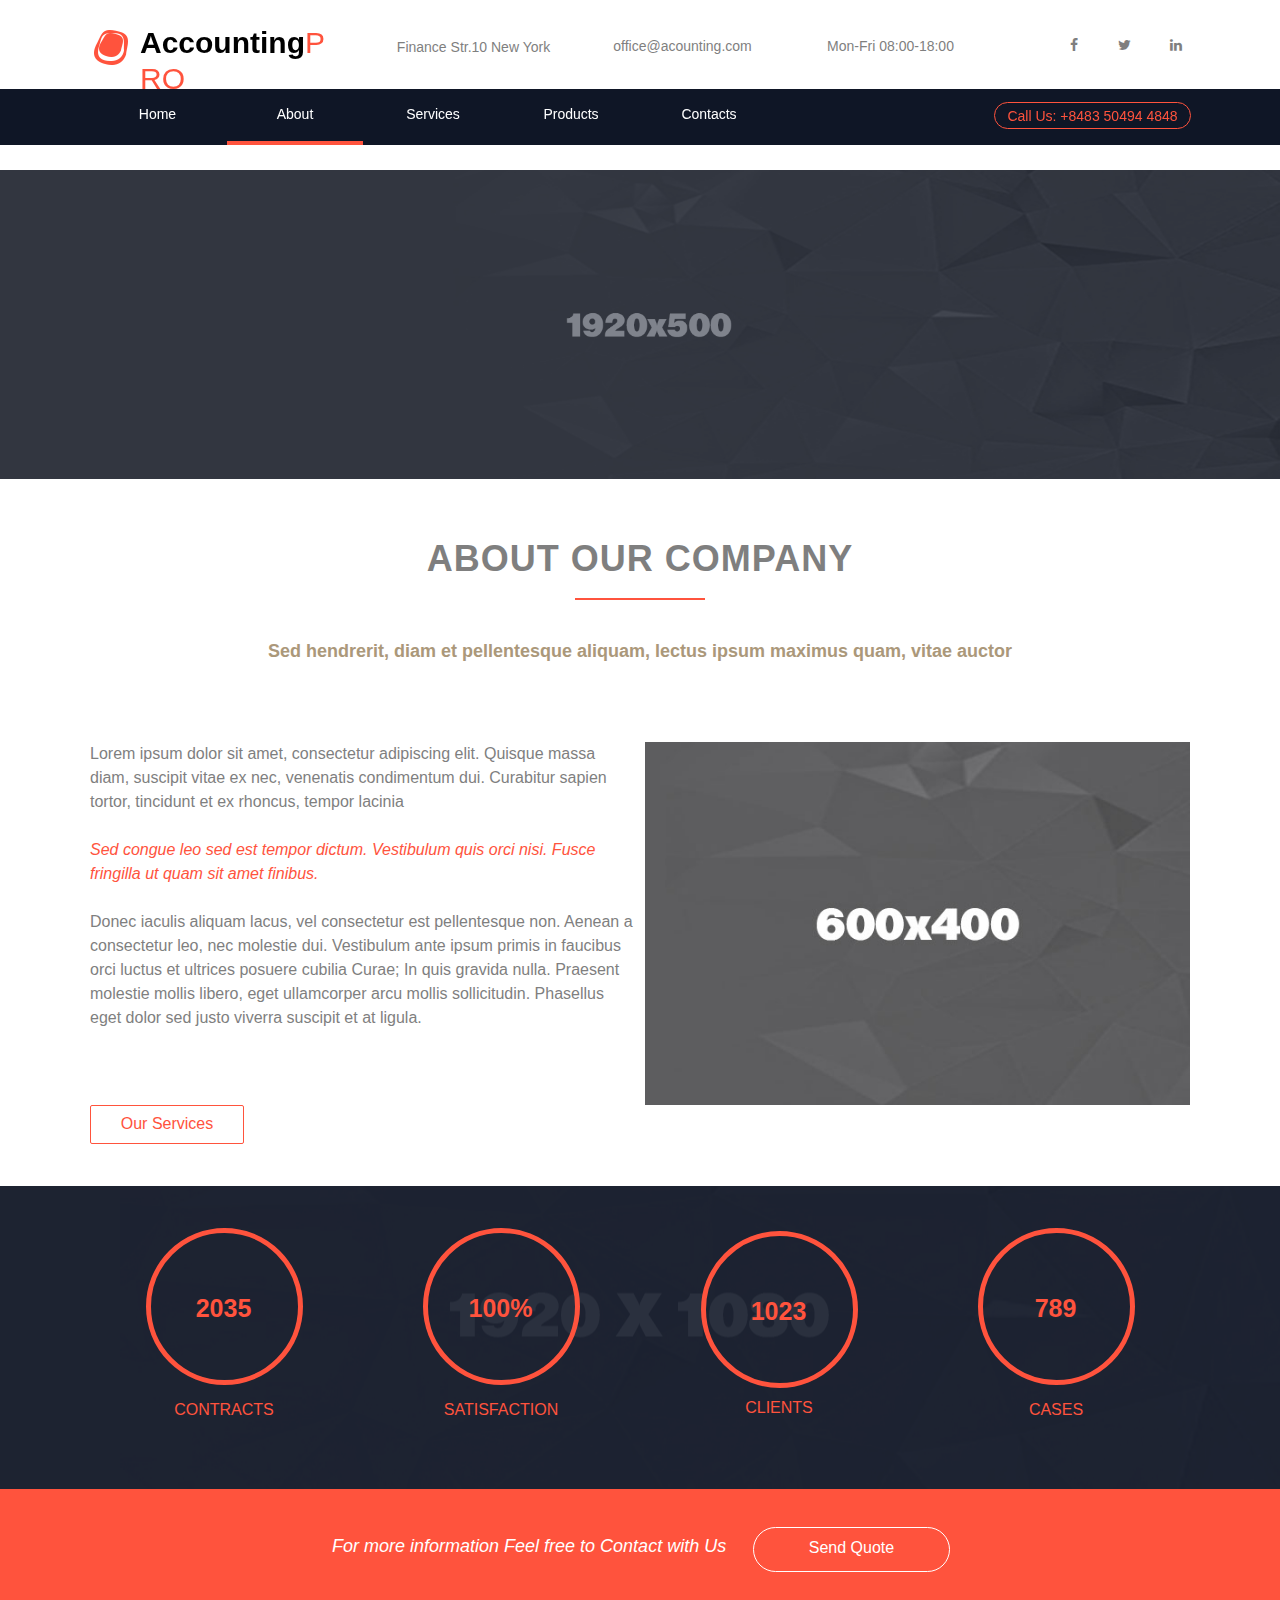
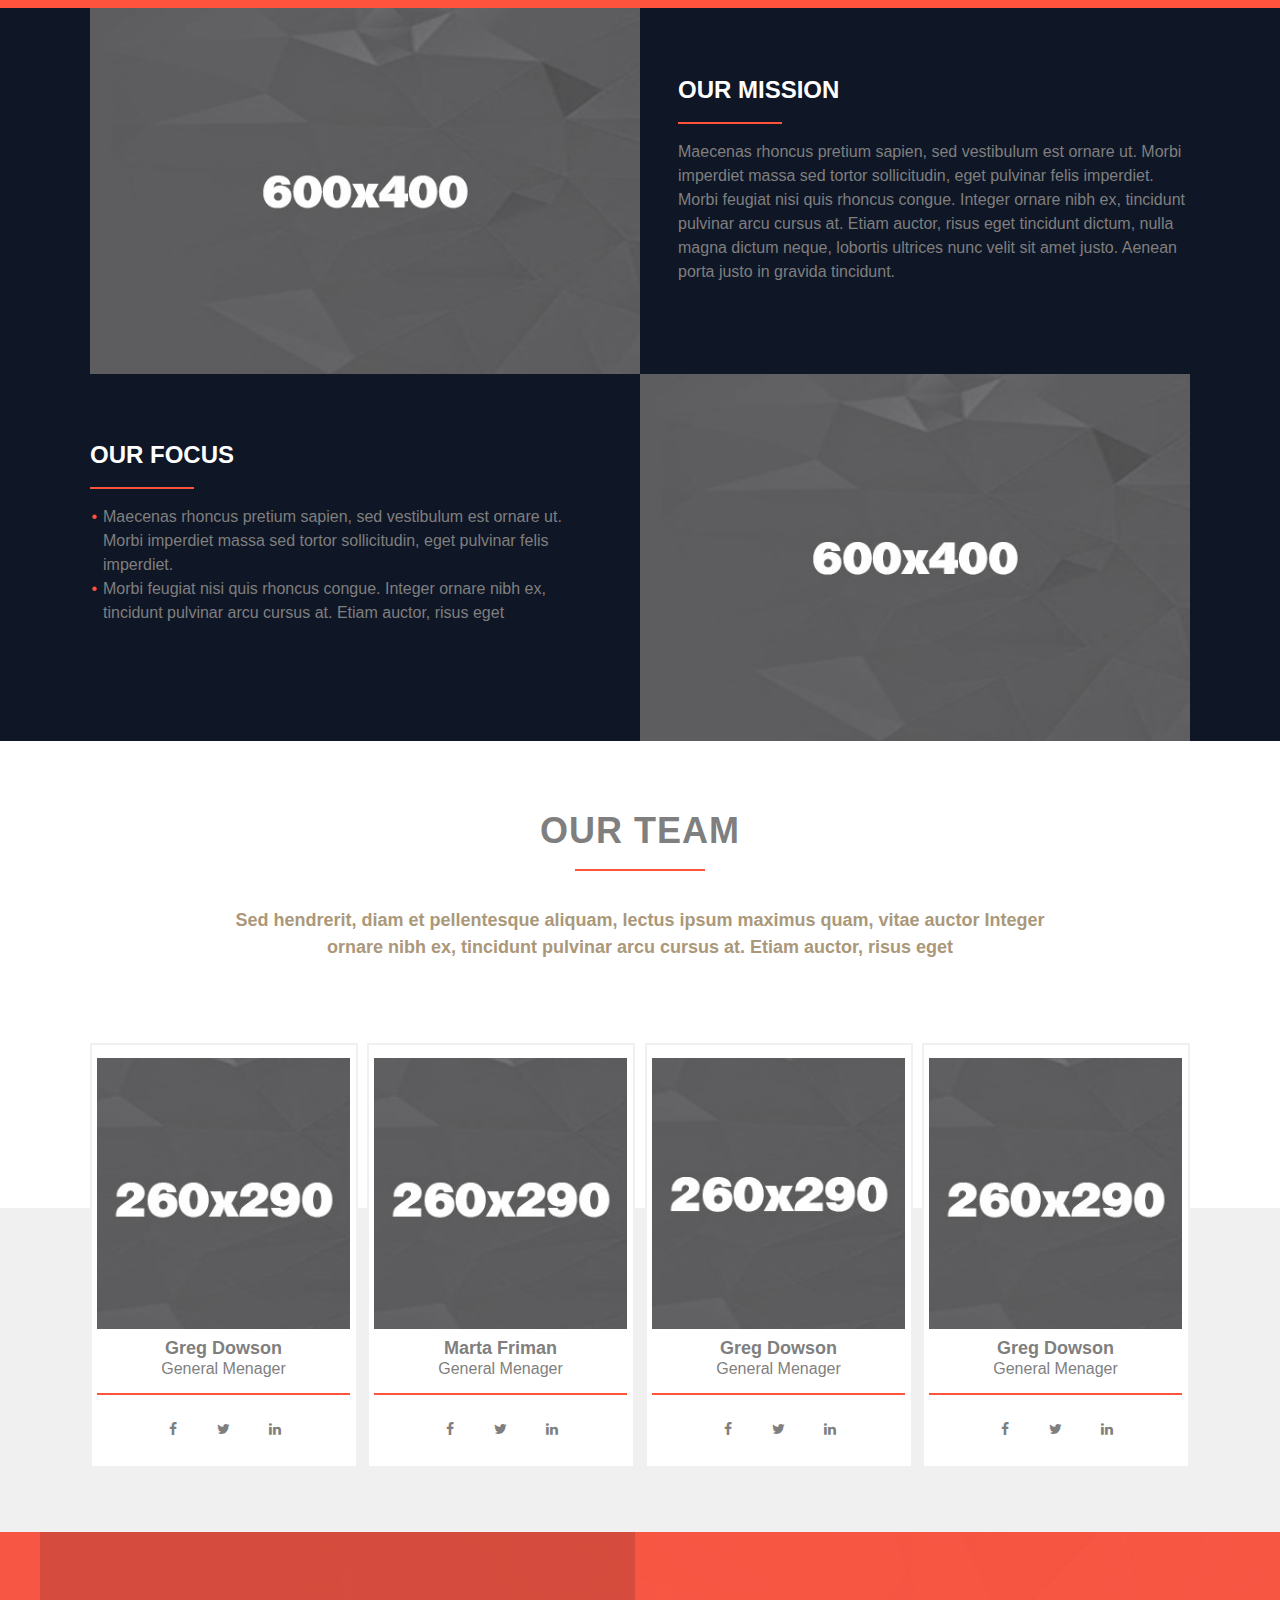
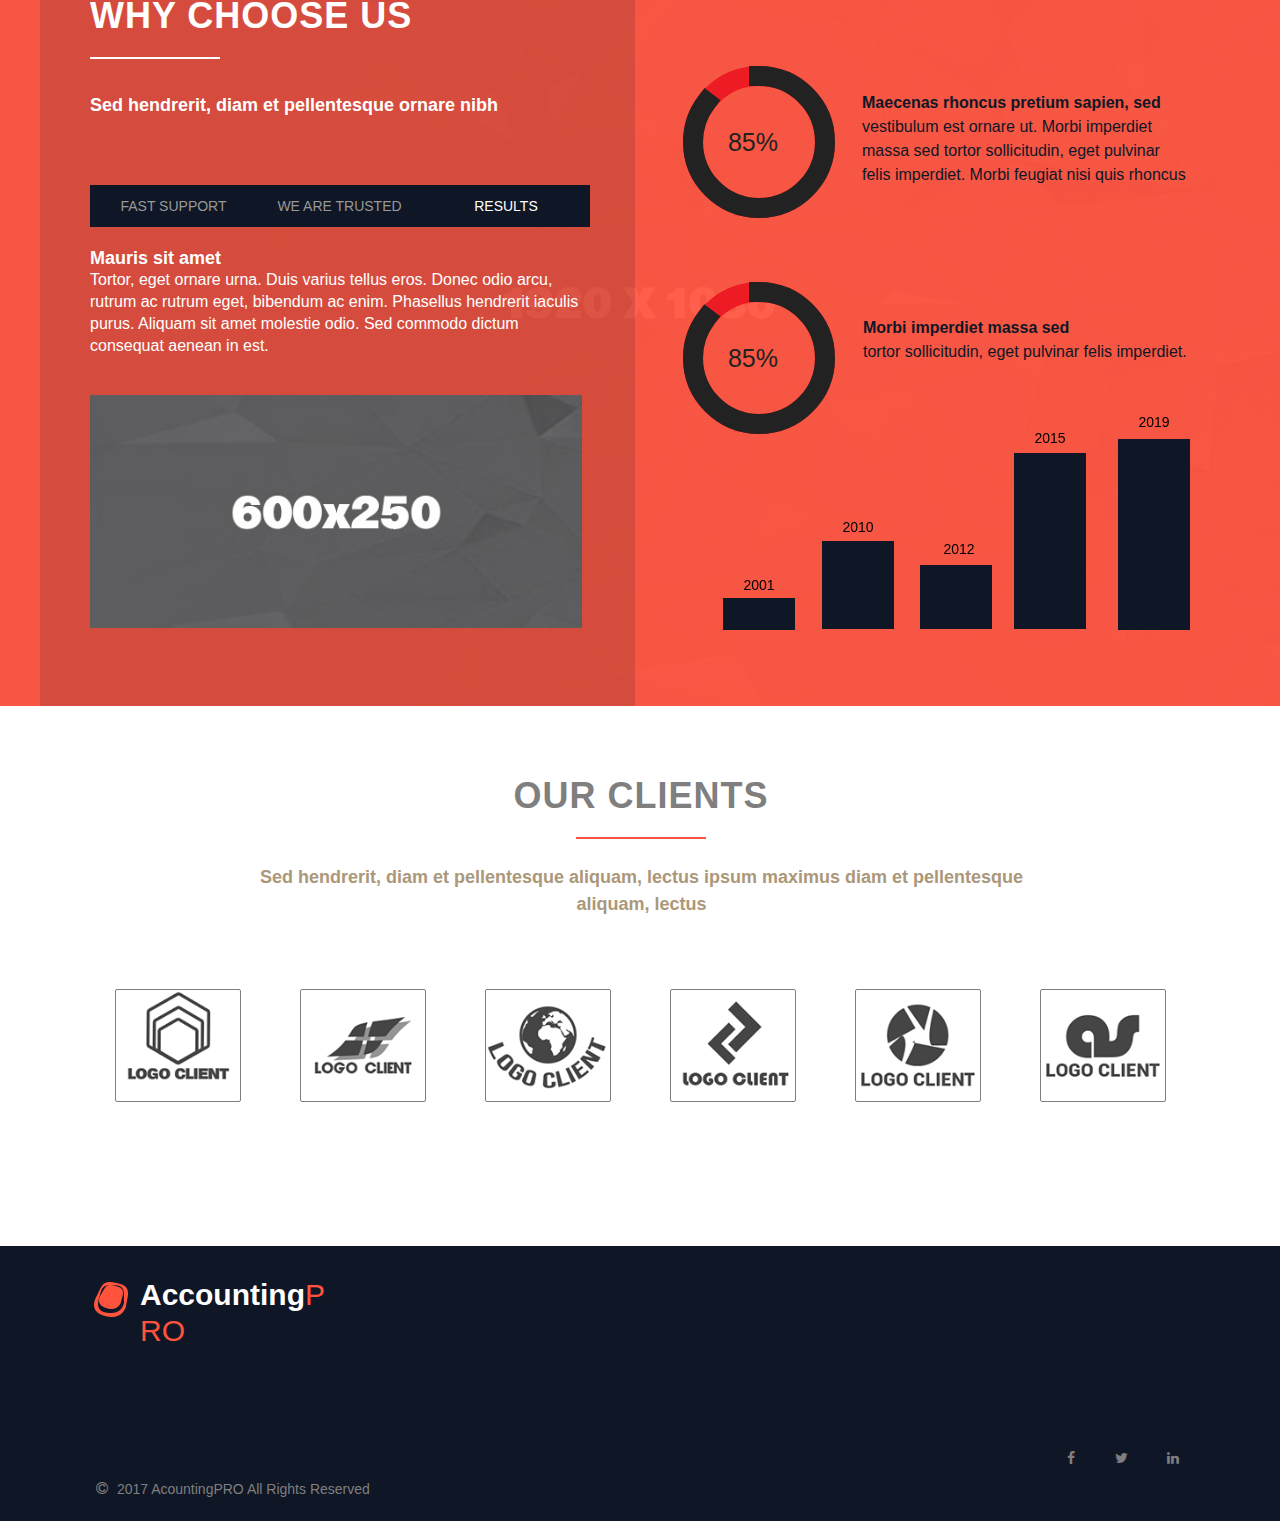
<file: about.html>
<!DOCTYPE html>
<html class="nojs html css_verticalspacer" lang="en-US">
 <head>

  <meta http-equiv="Content-type" content="text/html;charset=UTF-8"/>
  <meta name="generator" content="2017.0.4.363"/>
  <meta name="viewport" content="width=device-width, initial-scale=1.0"/>
  
  <script type="text/javascript">
   // Update the 'nojs'/'js' class on the html node
document.documentElement.className = document.documentElement.className.replace(/\bnojs\b/g, 'js');

// Check that all required assets are uploaded and up-to-date
if(typeof Muse == "undefined") window.Muse = {}; window.Muse.assets = {"required":["museutils.js", "museconfig.js", "jquery.watch.js", "jquery.musemenu.js", "jquery.musepolyfill.bgsize.js", "webpro.js", "musewpdisclosure.js", "musewpslideshow.js", "jquery.museoverlay.js", "touchswipe.js", "jquery.scrolleffects.js", "jquery.museresponsive.js", "require.js", "about.css"], "outOfDate":[]};
</script>
  
  <title>About</title>
  <!-- CSS -->
  <link rel="stylesheet" type="text/css" href="css/site_global.css?crc=443350757"/>
  <link rel="stylesheet" type="text/css" href="css/master_a-master.css?crc=4237034651"/>
  <link rel="stylesheet" type="text/css" href="css/about.css?crc=3920001395" id="pagesheet"/>
  <!-- IE-only CSS -->
  <!--[if lt IE 9]>
  <link rel="stylesheet" type="text/css" href="css/iefonts_about.css?crc=3824530138"/>
  <link rel="stylesheet" type="text/css" href="css/nomq_preview_master_a-master.css?crc=123800655"/>
  <link rel="stylesheet" type="text/css" href="css/nomq_about.css?crc=513696945" id="nomq_pagesheet"/>
  <![endif]-->
  <!-- Other scripts -->
  <script type="text/javascript">
   var __adobewebfontsappname__ = "muse";
</script>
  <!-- JS includes -->
  <script src="https://webfonts.creativecloud.com/lato:n9,n7:default;open-sans:n4,n6,i4,n7,n8:default;dosis:n7,n5:default.js" type="text/javascript"></script>
  <!--[if lt IE 9]>
  <script src="scripts/html5shiv.js?crc=4241844378" type="text/javascript"></script>
  <![endif]-->
    <!--custom head HTML-->
  <link rel="stylesheet" href="https://cdnjs.cloudflare.com/ajax/libs/font-awesome/4.7.0/css/font-awesome.min.css">
<script src="https://cdnjs.cloudflare.com/ajax/libs/jquery/1.8.3/jquery.min.js"></script>
<script src="https://cdnjs.cloudflare.com/ajax/libs/wow/1.1.2/wow.min.js"></script>
<link rel="stylesheet" href="https://cdnjs.cloudflare.com/ajax/libs/animate.css/3.5.2/animate.min.css" />

<link rel="stylesheet" href="https://cdnjs.cloudflare.com/ajax/libs/font-awesome/4.7.0/css/font-awesome.min.css">
<script src="https://cdnjs.cloudflare.com/ajax/libs/jquery/1.8.3/jquery.min.js"></script>
<script src="https://cdnjs.cloudflare.com/ajax/libs/wow/1.1.2/wow.min.js"></script>
<link rel="stylesheet" href="https://cdnjs.cloudflare.com/ajax/libs/animate.css/3.5.2/animate.min.css" />
  <!--HTML Widget code-->
  
<style>
.SlideShowContentPanel img {
-webkit-animation: burns 45s;
animation: burns 45s;
-webkit-transform-origin: left center;
-moz-transform-origin: left center;
-o-transform-origin: left center;
}
@-webkit-keyframes burns {
	
from {
	
	-webkit-transform: scale(1,1);
	-o-transform: scale(1,1);
	transform: scale(1,1);
	
	}
    to {
	-webkit-transform: scale(1.5,1.5);
	-o-transform: scale(1.5,1.5);
	transform: scale(1.5,1.5);
	
	}
}
@keyframes burns {
	
from {
	-webkit-transform: scale(1,1);
	-o-transform: scale(1,1);
	transform: scale(1,1);
	
	}
    to {
	-webkit-transform: scale(1.5,1.5);
	-o-transform: scale(1.5,1.5);
	transform: scale(1.5,1.5);

	}
}

</style>

<!-- SB-Designs Widget -->
		<style>
.about-image img {
transition: all 1.5s ease 0s;
-webkit-transition: all 1.5s ease 0s;
transform-origin: center center;
-webkit-transform-origin: center center;

-webkit-transform: scale(1);   
  -ms-transform: scale(1); 
  transform: scale(1);

-webkit-filter: blur(0px);
  -moz-filter: blur(0px);
  -o-filter: blur(0px);
  -ms-filter: blur(0px);
  filter: blur(0px);

}

.about-image img:hover {
transform: scale(1.2) rotate(0deg);
-webkit-transform: scale(1.2) rotate(0deg);

 -webkit-filter: blur(0px);
  -moz-filter: blur(0px);
  -o-filter: blur(0px);
  -ms-filter: blur(0px);
  filter: blur(0px);
  
  
}

</style>


<!-- SB-Designs Widget -->
		<style>
.our-mission img {
transition: all 1.5s ease 0s;
-webkit-transition: all 1.5s ease 0s;
transform-origin: center center;
-webkit-transform-origin: center center;

-webkit-transform: scale(1);   
  -ms-transform: scale(1); 
  transform: scale(1);

-webkit-filter: blur(0px);
  -moz-filter: blur(0px);
  -o-filter: blur(0px);
  -ms-filter: blur(0px);
  filter: blur(0px);

}

.our-mission img:hover {
transform: scale(1.2) rotate(0deg);
-webkit-transform: scale(1.2) rotate(0deg);

 -webkit-filter: blur(0px);
  -moz-filter: blur(0px);
  -o-filter: blur(0px);
  -ms-filter: blur(0px);
  filter: blur(0px);
  
  
}

</style>


<!-- SB-Designs Widget -->
		<style>
.our-focus img {
transition: all 1.5s ease 0s;
-webkit-transition: all 1.5s ease 0s;
transform-origin: center center;
-webkit-transform-origin: center center;

-webkit-transform: scale(1);   
  -ms-transform: scale(1); 
  transform: scale(1);

-webkit-filter: blur(0px);
  -moz-filter: blur(0px);
  -o-filter: blur(0px);
  -ms-filter: blur(0px);
  filter: blur(0px);

}

.our-focus img:hover {
transform: scale(1.2) rotate(0deg);
-webkit-transform: scale(1.2) rotate(0deg);

 -webkit-filter: blur(0px);
  -moz-filter: blur(0px);
  -o-filter: blur(0px);
  -ms-filter: blur(0px);
  filter: blur(0px);
  
  
}

</style>


<style>

.u22126 {
  position: relative;
  width: 10em;
  height: 10em;
  text-align: center;
}

.u22126 canvas {
  position: absolute;
  top: 0;
  left: 0;
}

.percent {
  font-size: 25px;
  color: #222222;
  line-height: 152px;
  z-index: 2;
}
.percent:after {
  content: '%';
  font-size: #222222px;
}
.percent.no-percent:after {
  content: '';
}
</style>

<style>

.u21876 {
  position: relative;
  width: 10em;
  height: 10em;
  text-align: center;
}

.u21876 canvas {
  position: absolute;
  top: 0;
  left: 0;
}

.percent {
  font-size: 25px;
  color: #222222;
  line-height: 152px;
  z-index: 2;
}
.percent:after {
  content: '%';
  font-size: #222222px;
}
.percent.no-percent:after {
  content: '';
}
</style>

 </head>
 <body>

  <div class="breakpoint active" id="bp_infinity" data-min-width="1201"><!-- responsive breakpoint node -->
   <div class="clearfix" id="page"><!-- column -->
    <div class="position_content" id="page_position_content">
     <div class="clearfix colelem" id="pu60838"><!-- group -->
      <div class="clearfix grpelem shared_content" id="u60838" data-content-guid="u60838_content"><!-- group -->
       <a class="nonblock nontext grpelem" id="u296" href="index.html"><!-- simple frame --></a>
       <a class="nonblock nontext clearfix grpelem" id="u286-5" href="index.html"><!-- content --><p id="u286-3"><span id="u286">Accounting</span><span id="u286-2">PRO</span></p></a>
      </div>
      <div class="clearfix grpelem" id="u1312"><!-- group -->
       <div class="clearfix grpelem shared_content" id="u304-4" data-content-guid="u304-4_content"><!-- content -->
        <p id="u304-2">Finance Str.10 New York</p>
       </div>
       <div class="clearfix grpelem" id="pu308-4"><!-- group -->
        <div class="clearfix grpelem shared_content" id="u308-4" data-content-guid="u308-4_content"><!-- content -->
         <p id="u308-2">office@acounting.com</p>
        </div>
        <div class="clearfix grpelem shared_content" id="u312-4" data-content-guid="u312-4_content"><!-- content -->
         <p id="u312-2">Mon-Fri 08:00-18:00</p>
        </div>
       </div>
      </div>
      <div class="clearfix grpelem shared_content" id="u1856" data-content-guid="u1856_content"><!-- group -->
       <a class="nonblock nontext transition clearfix grpelem" id="u315-6" href="index.html"><!-- content --><p id="u315-4"><span id="u315">​</span><span id="u315-2"><span class="actAsInlineDiv normal_text" id="u1283"><!-- content --><span class="actAsDiv excludeFromNormalFlow" id="u1280"><!-- custom html --><i class="fa fa-facebook" aria-hidden="true"></i></span></span></span><span id="u315-3"></span></p></a>
       <a class="nonblock nontext transition clearfix grpelem" id="u1274-6" href="index.html"><!-- content --><p id="u1274-4"><span id="u1274">​</span><span id="u1274-2"><span class="actAsInlineDiv normal_text" id="u1295"><!-- content --><span class="actAsDiv excludeFromNormalFlow" id="u1292"><!-- custom html --><i class="fa fa-twitter" aria-hidden="true"></i></span></span></span><span id="u1274-3"></span></p></a>
       <a class="nonblock nontext transition clearfix grpelem" id="u1277-6" href="index.html"><!-- content --><p id="u1277-4"><span id="u1277">​</span><span id="u1277-2"><span class="actAsInlineDiv normal_text" id="u1307"><!-- content --><span class="actAsDiv excludeFromNormalFlow" id="u1304"><!-- custom html --><i class="fa fa-linkedin" aria-hidden="true"></i></span></span></span><span id="u1277-3"></span></p></a>
      </div>
     </div>
     <div class="browser_width mse_pre_init shared_content" id="u94-bw" data-content-guid="u94-bw_content">
      <div id="u94"><!-- simple frame --></div>
     </div>
     <nav class="MenuBar clearfix mse_pre_init" id="menuu97"><!-- horizontal box -->
      <div class="MenuItemContainer borderbox clearfix grpelem" id="u98"><!-- vertical box -->
       <a class="nonblock nontext MenuItem MenuItemWithSubMenu borderbox transition shadow clearfix colelem" id="u99" href="index.html"><!-- horizontal box --><div class="MenuItemLabel NoWrap borderbox clearfix grpelem" id="u100-4"><!-- content --><p class="shared_content" data-content-guid="u100-4_0_content">Home</p></div></a>
      </div>
      <div class="MenuItemContainer borderbox clearfix grpelem" id="u229"><!-- vertical box -->
       <a class="nonblock nontext MenuItem MenuItemWithSubMenu MuseMenuActive borderbox transition shadow clearfix colelem" id="u232" href="about.html"><!-- horizontal box --><div class="MenuItemLabel NoWrap borderbox clearfix grpelem" id="u233-4"><!-- content --><p class="shared_content" data-content-guid="u233-4_0_content">About</p></div></a>
      </div>
      <div class="MenuItemContainer borderbox clearfix grpelem" id="u201"><!-- vertical box -->
       <a class="nonblock nontext MenuItem MenuItemWithSubMenu borderbox transition shadow clearfix colelem" id="u204" href="services.html"><!-- horizontal box --><div class="MenuItemLabel NoWrap borderbox clearfix grpelem" id="u205-4"><!-- content --><p class="shared_content" data-content-guid="u205-4_0_content">Services</p></div></a>
      </div>
      <div class="MenuItemContainer borderbox clearfix grpelem" id="u173"><!-- vertical box -->
       <a class="nonblock nontext MenuItem MenuItemWithSubMenu borderbox transition shadow clearfix colelem" id="u176" href="products.html"><!-- horizontal box --><div class="MenuItemLabel NoWrap borderbox clearfix grpelem" id="u177-4"><!-- content --><p class="shared_content" data-content-guid="u177-4_0_content">Products</p></div></a>
      </div>
      <div class="MenuItemContainer borderbox clearfix grpelem" id="u144"><!-- vertical box -->
       <a class="nonblock nontext MenuItem MenuItemWithSubMenu borderbox transition shadow clearfix colelem" id="u147" href="contact.html"><!-- horizontal box --><div class="MenuItemLabel NoWrap borderbox clearfix grpelem" id="u148-4"><!-- content --><p class="shared_content" data-content-guid="u148-4_0_content">Contacts</p></div></a>
      </div>
     </nav>
     <a class="nonblock nontext rounded-corners clearfix mse_pre_init shared_content" id="u1267-4" href="index.html" data-content-guid="u1267-4_content"><!-- content --><p id="u1267-2">Call Us: +8483 50494 4848</p></a>
     <div class="clearfix colelem shared_content" id="pu17802" data-content-guid="pu17802_content"><!-- group -->
      <div class="size_fixed grpelem shared_content" id="u17802" data-content-guid="u17802_content"><!-- custom html -->
       
            
      </div>
      <div class="browser_width grpelem shared_content" id="u17818-bw" data-content-guid="u17818-bw_content">
       <div id="u17818"><!-- simple frame --></div>
      </div>
      <div class="browser_width grpelem shared_content" id="u19604-bw" data-content-guid="u19604-bw_content">
       <div class="museBGSize" id="u19604"><!-- simple frame --></div>
      </div>
     </div>
     <div class="clearfix colelem shared_content" id="u18831-4" data-content-guid="u18831-4_content"><!-- content -->
      <p>ABOUT OUR COMPANY</p>
     </div>
     <div class="colelem shared_content" id="u18829" data-content-guid="u18829_content"><!-- simple frame --></div>
     <div class="clearfix colelem shared_content" id="pu18830-4" data-content-guid="pu18830-4_content"><!-- group -->
      <div class="clearfix grpelem shared_content" id="u18830-4" data-content-guid="u18830-4_content"><!-- content -->
       <p id="u18830-2">Sed hendrerit, diam et pellentesque aliquam, lectus ipsum maximus quam, vitae auctor</p>
      </div>
      <div class="size_fixed grpelem shared_content" id="u19634" data-content-guid="u19634_content"><!-- custom html -->
      </div>
     </div>
     <div class="clearfix colelem" id="pu18882-10"><!-- group -->
      <div class="clearfix grpelem shared_content" id="u18882-10" data-content-guid="u18882-10_content"><!-- content -->
       <p id="u18882-2">Lorem ipsum dolor sit amet, consectetur adipiscing elit. Quisque massa diam, suscipit vitae ex nec, venenatis condimentum dui. Curabitur sapien tortor, tincidunt et ex rhoncus, tempor lacinia</p>
       <p id="u18882-3">&nbsp;</p>
       <p id="u18882-5">Sed congue leo sed est tempor dictum. Vestibulum quis orci nisi. Fusce fringilla ut quam sit amet finibus.</p>
       <p id="u18882-6">&nbsp;</p>
       <p id="u18882-8">Donec iaculis aliquam lacus, vel consectetur est pellentesque non. Aenean a consectetur leo, nec molestie dui. Vestibulum ante ipsum primis in faucibus orci luctus et ultrices posuere cubilia Curae; In quis gravida nulla. Praesent molestie mollis libero, eget ullamcorper arcu mollis sollicitudin. Phasellus eget dolor sed justo viverra suscipit et at ligula.</p>
      </div>
      <div class="museBGSize about-image clip_frame grpelem" id="u19654"><!-- image -->
       <img class="block temp_no_img_src" id="u19654_img" data-orig-src="images/about.jpg?crc=4018910844" alt="" width="545" height="363" src="images/blank.gif?crc=4208392903"/>
      </div>
     </div>
     <a class="nonblock nontext rounded-corners transition clearfix colelem shared_content" id="u18881-4" href="services.html" data-content-guid="u18881-4_content"><!-- content --><p id="u18881-2">Our Services</p></a>
     <div class="clearfix colelem shared_content" id="pu19742" data-content-guid="pu19742_content"><!-- group -->
      <div class="browser_width grpelem shared_content" id="u19742-bw" data-content-guid="u19742-bw_content">
       <div id="u19742"><!-- simple frame --></div>
      </div>
      <div class="browser_width grpelem" id="u16745-bw">
       <div id="u16745"><!-- group -->
        <div class="clearfix" id="u16745_align_to_page">
         <div class="clearfix grpelem shared_content" id="u22605" data-content-guid="u22605_content"><!-- column -->
          <div class="clearfix colelem shared_content" id="u22421" data-content-guid="u22421_content"><!-- group -->
           <div class="rounded-corners clearfix grpelem" id="u22401"><!-- group -->
            <div class="clearfix grpelem" id="u22411-4"><!-- content -->
             <p>2035</p>
            </div>
           </div>
          </div>
          <div class="clearfix colelem shared_content" id="u16708" data-content-guid="u16708_content"><!-- group -->
           <div class="clearfix grpelem" id="u16710-4"><!-- content -->
            <p>CONTRACTS</p>
           </div>
          </div>
         </div>
         <div class="clearfix grpelem shared_content" id="u22615" data-content-guid="u22615_content"><!-- column -->
          <div class="clearfix colelem" id="u22431"><!-- group -->
           <div class="rounded-corners clearfix grpelem" id="u22433"><!-- group -->
            <div class="clearfix grpelem" id="u22432-4"><!-- content -->
             <p>100%</p>
            </div>
           </div>
          </div>
          <div class="clearfix colelem" id="u16742"><!-- group -->
           <div class="clearfix grpelem" id="u16744-4"><!-- content -->
            <p>SATISFACTION</p>
           </div>
          </div>
         </div>
         <div class="clearfix grpelem shared_content" id="u22625" data-content-guid="u22625_content"><!-- column -->
          <div class="clearfix colelem" id="u22489"><!-- group -->
           <div class="rounded-corners clearfix grpelem" id="u22490"><!-- group -->
            <div class="clearfix grpelem" id="u22491-4"><!-- content -->
             <p>1023</p>
            </div>
           </div>
          </div>
          <div class="clearfix colelem" id="u16712-4"><!-- content -->
           <p>CLIENTS</p>
          </div>
         </div>
         <div class="clearfix grpelem shared_content" id="u22635" data-content-guid="u22635_content"><!-- column -->
          <div class="clearfix colelem" id="u22547"><!-- group -->
           <div class="rounded-corners clearfix grpelem" id="u22549"><!-- group -->
            <div class="clearfix grpelem" id="u22548-4"><!-- content -->
             <p>789</p>
            </div>
           </div>
          </div>
          <div class="clearfix colelem" id="u16706-4"><!-- content -->
           <p>CASES</p>
          </div>
         </div>
        </div>
       </div>
      </div>
     </div>
     <div class="browser_width colelem" id="u17730-bw">
      <div id="u17730"><!-- group -->
       <div class="clearfix" id="u17730_align_to_page">
        <div class="size_fixed grpelem shared_content" id="u19907" data-content-guid="u19907_content"><!-- custom html -->
        </div>
        <div class="clearfix grpelem shared_content" id="u17705" data-content-guid="u17705_content"><!-- group -->
         <div class="clearfix grpelem shared_content" id="u17706-4" data-content-guid="u17706-4_content"><!-- content -->
          <p id="u17706-2">For more information Feel free to Contact with Us</p>
         </div>
         <a class="nonblock nontext rounded-corners transition clearfix grpelem shared_content" id="u17707-4" href="contact.html" data-content-guid="u17707-4_content"><!-- content --><p id="u17707-2">Send Quote</p></a>
        </div>
       </div>
      </div>
     </div>
     <div class="browser_width colelem" id="u19897-bw">
      <div id="u19897"><!-- column -->
       <div class="clearfix" id="u19897_align_to_page">
        <div class="clearfix colelem" id="pu19849"><!-- group -->
         <div class="our-mission clip_frame grpelem" id="u19849"><!-- image -->
          <img class="block temp_no_img_src" id="u19849_img" data-orig-src="images/our-mission.jpg?crc=4018910844" alt="" width="550" height="366" src="images/blank.gif?crc=4208392903"/>
         </div>
         <div class="clearfix grpelem shared_content" id="pu19947-4" data-content-guid="pu19947-4_content"><!-- column -->
          <div class="clearfix colelem shared_content" id="u19947-4" data-content-guid="u19947-4_content"><!-- content -->
           <p>OUR MISSION</p>
          </div>
          <div class="colelem shared_content" id="u19967" data-content-guid="u19967_content"><!-- simple frame --></div>
          <div class="clearfix colelem shared_content" id="u19957-4" data-content-guid="u19957-4_content"><!-- content -->
           <p>Maecenas rhoncus pretium sapien, sed vestibulum est ornare ut. Morbi imperdiet massa sed tortor sollicitudin, eget pulvinar felis imperdiet. Morbi feugiat nisi quis rhoncus congue. Integer ornare nibh ex, tincidunt pulvinar arcu cursus at. Etiam auctor, risus eget tincidunt dictum, nulla magna dictum neque, lobortis ultrices nunc velit sit amet justo. Aenean porta justo in gravida tincidunt.</p>
          </div>
         </div>
        </div>
        <div class="clearfix colelem" id="ppu19977-4"><!-- group -->
         <div class="clearfix grpelem shared_content" id="pu19977-4" data-content-guid="pu19977-4_content"><!-- column -->
          <div class="clearfix colelem shared_content" id="u19977-4" data-content-guid="u19977-4_content"><!-- content -->
           <p>OUR FOCUS</p>
          </div>
          <div class="colelem shared_content" id="u19979" data-content-guid="u19979_content"><!-- simple frame --></div>
          <div class="clearfix colelem shared_content" id="u19978-7" data-content-guid="u19978-7_content"><!-- content -->
           <ul class="list0 nls-None" id="u19978-5">
            <li>Maecenas rhoncus pretium sapien, sed vestibulum est ornare ut. Morbi imperdiet massa sed tortor sollicitudin, eget pulvinar felis imperdiet.</li>
            <li>Morbi feugiat nisi quis rhoncus congue. Integer ornare nibh ex, tincidunt pulvinar arcu cursus at. Etiam auctor, risus eget</li>
           </ul>
          </div>
         </div>
         <div class="our-focus clip_frame grpelem" id="u19873"><!-- image -->
          <img class="block temp_no_img_src" id="u19873_img" data-orig-src="images/our-focus.jpg?crc=4018910844" alt="" width="550" height="367" src="images/blank.gif?crc=4208392903"/>
         </div>
         <div class="size_fixed grpelem shared_content" id="u19928" data-content-guid="u19928_content"><!-- custom html -->
         </div>
        </div>
       </div>
      </div>
     </div>
     <div class="clearfix colelem shared_content" id="u20102-4" data-content-guid="u20102-4_content"><!-- content -->
      <p>OUR TEAM</p>
     </div>
     <div class="colelem shared_content" id="u20104" data-content-guid="u20104_content"><!-- simple frame --></div>
     <div class="clearfix colelem shared_content" id="u20103-4" data-content-guid="u20103-4_content"><!-- content -->
      <p id="u20103-2">Sed hendrerit, diam et pellentesque aliquam, lectus ipsum maximus quam, vitae auctor Integer ornare nibh ex, tincidunt pulvinar arcu cursus at. Etiam auctor, risus eget</p>
     </div>
     <div class="browser_width colelem shared_content" id="u20160-bw" data-content-guid="u20160-bw_content">
      <div id="u20160"><!-- group -->
       <div class="clearfix" id="u20160_align_to_page">
        <div class="clearfix grpelem shared_content" id="u20433" data-content-guid="u20433_content"><!-- group -->
         <div class="transition shadow clearfix grpelem" id="u20170"><!-- column -->
          <div class="transition museBGSize colelem shared_content" id="u20180" data-content-guid="u20180_content"><!-- simple frame --></div>
          <div class="clearfix colelem shared_content" id="u20198-6" data-content-guid="u20198-6_content"><!-- content -->
           <p id="u20198-2">Greg Dowson</p>
           <p id="u20198-4">General Menager</p>
          </div>
          <div class="clearfix colelem" id="u20208"><!-- group -->
           <div class="transition clearfix grpelem shared_content" id="u20209-6" data-content-guid="u20209-6_content"><!-- content -->
            <p id="u20209-4"><span id="u20209">​</span><span id="u20209-2"><span class="actAsInlineDiv normal_text" id="u20210"><!-- content --><span class="actAsDiv excludeFromNormalFlow" id="u20211"><!-- custom html --><i class="fa fa-facebook" aria-hidden="true"></i></span></span></span><span id="u20209-3"></span></p>
           </div>
           <div class="transition clearfix grpelem shared_content" id="u20215-6" data-content-guid="u20215-6_content"><!-- content -->
            <p id="u20215-4"><span id="u20215">​</span><span id="u20215-2"><span class="actAsInlineDiv normal_text" id="u20216"><!-- content --><span class="actAsDiv excludeFromNormalFlow" id="u20217"><!-- custom html --><i class="fa fa-twitter" aria-hidden="true"></i></span></span></span><span id="u20215-3"></span></p>
           </div>
           <div class="transition clearfix grpelem shared_content" id="u20212-6" data-content-guid="u20212-6_content"><!-- content -->
            <p id="u20212-4"><span id="u20212">​</span><span id="u20212-2"><span class="actAsInlineDiv normal_text" id="u20213"><!-- content --><span class="actAsDiv excludeFromNormalFlow" id="u20214"><!-- custom html --><i class="fa fa-linkedin" aria-hidden="true"></i></span></span></span><span id="u20212-3"></span></p>
           </div>
          </div>
         </div>
        </div>
        <div class="clearfix grpelem shared_content" id="u22645" data-content-guid="u22645_content"><!-- group -->
         <div class="transition shadow clearfix grpelem" id="u22656"><!-- column -->
          <div class="transition museBGSize colelem shared_content" id="u22658" data-content-guid="u22658_content"><!-- simple frame --></div>
          <div class="clearfix colelem shared_content" id="u22657-6" data-content-guid="u22657-6_content"><!-- content -->
           <p id="u22657-2">Marta Friman</p>
           <p id="u22657-4">General Menager</p>
          </div>
          <div class="clearfix colelem" id="u22646"><!-- group -->
           <div class="transition clearfix grpelem shared_content" id="u22653-6" data-content-guid="u22653-6_content"><!-- content -->
            <p id="u22653-4"><span id="u22653">​</span><span id="u22653-2"><span class="actAsInlineDiv normal_text" id="u22654"><!-- content --><span class="actAsDiv excludeFromNormalFlow" id="u22655"><!-- custom html --><i class="fa fa-facebook" aria-hidden="true"></i></span></span></span><span id="u22653-3"></span></p>
           </div>
           <div class="transition clearfix grpelem shared_content" id="u22647-6" data-content-guid="u22647-6_content"><!-- content -->
            <p id="u22647-4"><span id="u22647">​</span><span id="u22647-2"><span class="actAsInlineDiv normal_text" id="u22648"><!-- content --><span class="actAsDiv excludeFromNormalFlow" id="u22649"><!-- custom html --><i class="fa fa-twitter" aria-hidden="true"></i></span></span></span><span id="u22647-3"></span></p>
           </div>
           <div class="transition clearfix grpelem shared_content" id="u22650-6" data-content-guid="u22650-6_content"><!-- content -->
            <p id="u22650-4"><span id="u22650">​</span><span id="u22650-2"><span class="actAsInlineDiv normal_text" id="u22651"><!-- content --><span class="actAsDiv excludeFromNormalFlow" id="u22652"><!-- custom html --><i class="fa fa-linkedin" aria-hidden="true"></i></span></span></span><span id="u22650-3"></span></p>
           </div>
          </div>
         </div>
        </div>
        <div class="clearfix grpelem shared_content" id="u22938" data-content-guid="u22938_content"><!-- group -->
         <div class="transition shadow clearfix grpelem" id="u22950"><!-- column -->
          <div class="transition museBGSize colelem shared_content" id="u22951" data-content-guid="u22951_content"><!-- simple frame --></div>
          <div class="clearfix colelem shared_content" id="u22949-6" data-content-guid="u22949-6_content"><!-- content -->
           <p id="u22949-2">Greg Dowson</p>
           <p id="u22949-4">General Menager</p>
          </div>
          <div class="clearfix colelem" id="u22939"><!-- group -->
           <div class="transition clearfix grpelem shared_content" id="u22943-6" data-content-guid="u22943-6_content"><!-- content -->
            <p id="u22943-4"><span id="u22943">​</span><span id="u22943-2"><span class="actAsInlineDiv normal_text" id="u22944"><!-- content --><span class="actAsDiv excludeFromNormalFlow" id="u22945"><!-- custom html --><i class="fa fa-facebook" aria-hidden="true"></i></span></span></span><span id="u22943-3"></span></p>
           </div>
           <div class="transition clearfix grpelem shared_content" id="u22946-6" data-content-guid="u22946-6_content"><!-- content -->
            <p id="u22946-4"><span id="u22946">​</span><span id="u22946-2"><span class="actAsInlineDiv normal_text" id="u22947"><!-- content --><span class="actAsDiv excludeFromNormalFlow" id="u22948"><!-- custom html --><i class="fa fa-twitter" aria-hidden="true"></i></span></span></span><span id="u22946-3"></span></p>
           </div>
           <div class="transition clearfix grpelem shared_content" id="u22940-6" data-content-guid="u22940-6_content"><!-- content -->
            <p id="u22940-4"><span id="u22940">​</span><span id="u22940-2"><span class="actAsInlineDiv normal_text" id="u22941"><!-- content --><span class="actAsDiv excludeFromNormalFlow" id="u22942"><!-- custom html --><i class="fa fa-linkedin" aria-hidden="true"></i></span></span></span><span id="u22940-3"></span></p>
           </div>
          </div>
         </div>
        </div>
        <div class="clearfix grpelem shared_content" id="u23231" data-content-guid="u23231_content"><!-- group -->
         <div class="transition shadow clearfix grpelem" id="u23234"><!-- column -->
          <div class="transition museBGSize colelem shared_content" id="u23232" data-content-guid="u23232_content"><!-- simple frame --></div>
          <div class="clearfix colelem shared_content" id="u23233-6" data-content-guid="u23233-6_content"><!-- content -->
           <p id="u23233-2">Greg Dowson</p>
           <p id="u23233-4">General Menager</p>
          </div>
          <div class="clearfix colelem" id="u23235"><!-- group -->
           <div class="transition clearfix grpelem shared_content" id="u23239-6" data-content-guid="u23239-6_content"><!-- content -->
            <p id="u23239-4"><span id="u23239">​</span><span id="u23239-2"><span class="actAsInlineDiv normal_text" id="u23240"><!-- content --><span class="actAsDiv excludeFromNormalFlow" id="u23241"><!-- custom html --><i class="fa fa-facebook" aria-hidden="true"></i></span></span></span><span id="u23239-3"></span></p>
           </div>
           <div class="transition clearfix grpelem shared_content" id="u23242-6" data-content-guid="u23242-6_content"><!-- content -->
            <p id="u23242-4"><span id="u23242">​</span><span id="u23242-2"><span class="actAsInlineDiv normal_text" id="u23243"><!-- content --><span class="actAsDiv excludeFromNormalFlow" id="u23244"><!-- custom html --><i class="fa fa-twitter" aria-hidden="true"></i></span></span></span><span id="u23242-3"></span></p>
           </div>
           <div class="transition clearfix grpelem shared_content" id="u23236-6" data-content-guid="u23236-6_content"><!-- content -->
            <p id="u23236-4"><span id="u23236">​</span><span id="u23236-2"><span class="actAsInlineDiv normal_text" id="u23237"><!-- content --><span class="actAsDiv excludeFromNormalFlow" id="u23238"><!-- custom html --><i class="fa fa-linkedin" aria-hidden="true"></i></span></span></span><span id="u23236-3"></span></p>
           </div>
          </div>
         </div>
        </div>
       </div>
      </div>
     </div>
     <div class="clearfix colelem" id="pu21499"><!-- group -->
      <div class="browser_width grpelem shared_content" id="u21499-bw" data-content-guid="u21499-bw_content">
       <div id="u21499"><!-- simple frame --></div>
      </div>
      <div class="browser_width grpelem" id="u21413-bw">
       <div class="museBGSize" id="u21413"><!-- group -->
        <div class="clearfix" id="u21413_align_to_page">
         <div class="rgba-background clearfix grpelem" id="u21850"><!-- column -->
          <div class="clearfix colelem shared_content" id="u21441-4" data-content-guid="u21441-4_content"><!-- content -->
           <p>WHY CHOOSE US</p>
          </div>
          <div class="colelem shared_content" id="u21443" data-content-guid="u21443_content"><!-- simple frame --></div>
          <div class="clearfix colelem shared_content" id="u21442-4" data-content-guid="u21442-4_content"><!-- content -->
           <p id="u21442-2">Sed hendrerit, diam et pellentesque ornare nibh</p>
          </div>
          <div class="TabbedPanelsWidget clearfix colelem" id="tab-panelu21533"><!-- vertical box -->
           <div class="TabbedPanelsTabGroup clearfix colelem" id="u21534"><!-- horizontal box -->
            <div class="TabbedPanelsTab rgba-background clearfix grpelem" id="u21539"><!-- horizontal box -->
             <div class="NoWrap clearfix grpelem" id="u21540-4"><!-- content -->
              <p id="u21540-2" class="shared_content" data-content-guid="u21540-2_content">FAST SUPPORT</p>
             </div>
            </div>
            <div class="TabbedPanelsTab rgba-background clearfix grpelem" id="u21535"><!-- horizontal box -->
             <div class="NoWrap clearfix grpelem" id="u21536-4"><!-- content -->
              <p id="u21536-2" class="shared_content" data-content-guid="u21536-2_content"><span id="u21536">WE ARE TRUSTED</span></p>
             </div>
            </div>
            <div class="TabbedPanelsTab rgba-background clearfix grpelem" id="u21543"><!-- horizontal box -->
             <div class="NoWrap clearfix grpelem" id="u21546-4"><!-- content -->
              <p id="u21546-2" class="shared_content" data-content-guid="u21546-2_content"><span id="u21546">RESULTS</span></p>
             </div>
            </div>
           </div>
           <div class="TabbedPanelsContentGroup clearfix colelem" id="u21547"><!-- stack box -->
            <div class="TabbedPanelsContent invi clearfix grpelem" id="u21556"><!-- column -->
             <div class="clearfix colelem shared_content" id="u21557-6" data-content-guid="u21557-6_content"><!-- content -->
              <p id="u21557-2">Lorem ipsum</p>
              <p id="u21557-4">Dolor sit amet, consectetur adipiscing elit. Aliquam vitae fringilla augue. Maecenas in lectus lorem. In et accumsan mi. Aenean vestibulum nisl eu arcu viverra iaculis. In hac habitasse platea dictumst.&nbsp; In vehicula diam et mauris imperdiet aliquet.</p>
             </div>
             <div class="museBGSize colelem shared_content" id="u21815" data-content-guid="u21815_content"><!-- simple frame --></div>
            </div>
            <div class="TabbedPanelsContent invi clearfix grpelem" id="u21552"><!-- column -->
             <div class="position_content" id="u21552_position_content">
              <div class="clearfix colelem shared_content" id="u21553-6" data-content-guid="u21553-6_content"><!-- content -->
               <p id="u21553-2">Ut eget felis</p>
               <p id="u21553-4">Sed velit congue viverra. Sed porta mattis luctus. Curabitur feugiat pharetra sem eu iaculis. Phasellus venenatis volutpat arcu id placerat. Aliquam fringilla ligula eu purus lacinia at volutpat nunc malesuada. Nunc a augue ac orci tempus commodo.</p>
              </div>
              <div class="museBGSize colelem shared_content" id="u21840" data-content-guid="u21840_content"><!-- simple frame --></div>
             </div>
            </div>
            <div class="TabbedPanelsContent clearfix grpelem" id="u21548"><!-- column -->
             <div class="clearfix colelem shared_content" id="u21549-6" data-content-guid="u21549-6_content"><!-- content -->
              <p id="u21549-2">Mauris sit amet</p>
              <p id="u21549-4">Tortor, eget ornare urna. Duis varius tellus eros. Donec odio arcu, rutrum ac rutrum eget, bibendum ac enim. Phasellus hendrerit iaculis purus. Aliquam sit amet molestie odio. Sed commodo dictum consequat aenean in est.</p>
             </div>
             <div class="museBGSize colelem shared_content" id="u21830" data-content-guid="u21830_content"><!-- simple frame --></div>
            </div>
           </div>
          </div>
         </div>
         <div class="clearfix grpelem shared_content" id="pu22125" data-content-guid="pu22125_content"><!-- column -->
          <div class="clearfix colelem shared_content" id="u22125" data-content-guid="u22125_content"><!-- group -->
           <div class="size_fixed grpelem shared_content" id="u22126" data-content-guid="u22126_content"><!-- custom html -->
            
<!-- This Adobe Muse widget was created by the team at MuseFree.com -->
 <div class="u22126" data-percent="90">
  <span class="percent percent"></span>
</div>  
 	
           </div>
           <div class="clearfix grpelem shared_content" id="u22127-5" data-content-guid="u22127-5_content"><!-- content -->
            <p><span id="u22127">Maecenas rhoncus pretium sapien, sed</span> vestibulum est ornare ut. Morbi imperdiet massa sed tortor sollicitudin, eget pulvinar felis imperdiet. Morbi feugiat nisi quis rhoncus</p>
           </div>
          </div>
          <div class="clearfix colelem shared_content" id="pu22115" data-content-guid="pu22115_content"><!-- group -->
           <div class="clearfix grpelem shared_content" id="u22115" data-content-guid="u22115_content"><!-- group -->
            <div class="size_fixed grpelem shared_content" id="u21876" data-content-guid="u21876_content"><!-- custom html -->
             
<!-- This Adobe Muse widget was created by the team at MuseFree.com -->
 <div class="u21876" data-percent="90">
  <span class="percent percent"></span>
</div>  
 	
            </div>
            <div class="clearfix grpelem shared_content" id="u22091-6" data-content-guid="u22091-6_content"><!-- content -->
             <p><span id="u22091">Morbi imperdiet massa sed</span></p>
             <p>tortor sollicitudin, eget pulvinar felis imperdiet.</p>
            </div>
           </div>
           <div class="clearfix grpelem shared_content" id="u22305" data-content-guid="u22305_content"><!-- group -->
            <div class="clearfix grpelem shared_content" id="pu22199-4" data-content-guid="pu22199-4_content"><!-- column -->
             <div class="clearfix colelem" id="u22199-4"><!-- content -->
              <p>2001</p>
             </div>
             <div class="colelem" id="u21975"><!-- simple frame --></div>
            </div>
            <div class="clearfix grpelem" id="pu22209-4"><!-- column -->
             <div class="clearfix colelem shared_content" id="u22209-4" data-content-guid="u22209-4_content"><!-- content -->
              <p>2010</p>
             </div>
             <div class="colelem shared_content" id="u21985" data-content-guid="u21985_content"><!-- simple frame --></div>
            </div>
            <div class="clearfix grpelem" id="pu22233-4"><!-- column -->
             <div class="clearfix colelem shared_content" id="u22233-4" data-content-guid="u22233-4_content"><!-- content -->
              <p>2012</p>
             </div>
             <div class="colelem shared_content" id="u22009" data-content-guid="u22009_content"><!-- simple frame --></div>
            </div>
            <div class="clearfix grpelem" id="pu22257-4"><!-- column -->
             <div class="clearfix colelem shared_content" id="u22257-4" data-content-guid="u22257-4_content"><!-- content -->
              <p>2015</p>
             </div>
             <div class="colelem shared_content" id="u22033" data-content-guid="u22033_content"><!-- simple frame --></div>
            </div>
            <div class="clearfix grpelem" id="pu22281-4"><!-- column -->
             <div class="clearfix colelem shared_content" id="u22281-4" data-content-guid="u22281-4_content"><!-- content -->
              <p>2019</p>
             </div>
             <div class="colelem shared_content" id="u22057" data-content-guid="u22057_content"><!-- simple frame --></div>
            </div>
           </div>
          </div>
         </div>
        </div>
       </div>
      </div>
     </div>
     <div class="clearfix colelem" id="pu17874"><!-- group -->
      <div class="browser_width grpelem shared_content" id="u17874-bw" data-content-guid="u17874-bw_content">
       <div id="u17874"><!-- column -->
        <div class="clearfix" id="u17874_align_to_page">
         <div class="clearfix colelem shared_content" id="u17865-4" data-content-guid="u17865-4_content"><!-- content -->
          <p>OUR CLIENTS</p>
         </div>
         <div class="clearfix colelem" id="pu17864-4"><!-- group -->
          <div class="clearfix grpelem shared_content" id="u17864-4" data-content-guid="u17864-4_content"><!-- content -->
           <p id="u17864-2">Sed hendrerit, diam et pellentesque aliquam, lectus ipsum maximus diam et pellentesque aliquam, lectus</p>
          </div>
          <div class="grpelem shared_content" id="u17866" data-content-guid="u17866_content"><!-- simple frame --></div>
         </div>
        </div>
       </div>
      </div>
      <div class="PamphletWidget clearfix grpelem" id="pamphletu41357"><!-- none box -->
       <div class="ThumbGroup clearfix grpelem" id="u41358"><!-- none box -->
        <div class="popup_anchor" id="u41360popup">
         <div class="Thumb popup_element" id="u41360"><!-- simple frame --></div>
        </div>
        <div class="popup_anchor" id="u41557popup">
         <div class="Thumb popup_element" id="u41557"><!-- simple frame --></div>
        </div>
       </div>
       <div class="popup_anchor" id="u41362popup">
        <div class="ContainerGroup clearfix" id="u41362"><!-- stack box -->
         <div class="Container clearfix grpelem" id="u41363"><!-- group -->
          <div class="clearfix grpelem shared_content" id="u17867" data-content-guid="u17867_content"><!-- group -->
           <div class="museBGSize rounded-corners grpelem shared_content" id="u17871" data-content-guid="u17871_content"><!-- simple frame --></div>
           <div class="museBGSize rounded-corners grpelem shared_content" id="u17868" data-content-guid="u17868_content"><!-- simple frame --></div>
           <div class="museBGSize rounded-corners grpelem shared_content" id="u17872" data-content-guid="u17872_content"><!-- simple frame --></div>
           <div class="museBGSize rounded-corners grpelem shared_content" id="u17869" data-content-guid="u17869_content"><!-- simple frame --></div>
           <div class="museBGSize rounded-corners grpelem shared_content" id="u17873" data-content-guid="u17873_content"><!-- simple frame --></div>
           <div class="museBGSize rounded-corners grpelem shared_content" id="u17870" data-content-guid="u17870_content"><!-- simple frame --></div>
          </div>
         </div>
         <div class="Container invi clearfix grpelem" id="u41575"><!-- group -->
          <div class="clearfix grpelem shared_content" id="u17857" data-content-guid="u17857_content"><!-- group -->
           <div class="museBGSize rounded-corners grpelem shared_content" id="u17862" data-content-guid="u17862_content"><!-- simple frame --></div>
           <div class="museBGSize rounded-corners grpelem shared_content" id="u17860" data-content-guid="u17860_content"><!-- simple frame --></div>
           <div class="museBGSize rounded-corners grpelem shared_content" id="u17861" data-content-guid="u17861_content"><!-- simple frame --></div>
           <div class="museBGSize rounded-corners grpelem shared_content" id="u17863" data-content-guid="u17863_content"><!-- simple frame --></div>
           <div class="museBGSize rounded-corners grpelem shared_content" id="u17858" data-content-guid="u17858_content"><!-- simple frame --></div>
           <div class="museBGSize rounded-corners grpelem shared_content" id="u17859" data-content-guid="u17859_content"><!-- simple frame --></div>
          </div>
         </div>
        </div>
       </div>
      </div>
     </div>
     <div class="verticalspacer" data-offset-top="4416" data-content-above-spacer="4416" data-content-below-spacer="251"></div>
     <div class="browser_width colelem shared_content" id="u282-bw" data-content-guid="u282-bw_content">
      <div id="u282"><!-- group -->
       <div class="clearfix" id="u282_align_to_page">
        <div class="clearfix grpelem" id="pu348"><!-- column -->
         <div class="clearfix colelem shared_content" id="u348" data-content-guid="u348_content"><!-- group -->
          <a class="nonblock nontext grpelem" id="u349" href="index.html"><!-- simple frame --></a>
          <a class="nonblock nontext clearfix grpelem" id="u350-5" href="index.html"><!-- content --><p id="u350-3"><span id="u350">Accounting</span><span id="u350-2">PRO</span></p></a>
         </div>
         <div class="clearfix colelem shared_content" id="u1859-5" data-content-guid="u1859-5_content"><!-- content -->
          <p><span id="u1859">​</span><span class="actAsInlineDiv normal_text" id="u1869"><!-- content --><span class="actAsDiv excludeFromNormalFlow" id="u1866"><!-- custom html --><i class="fa fa-copyright" aria-hidden="true"></i></span></span> 2017 AcountingPRO All Rights Reserved</p>
         </div>
        </div>
        <div class="clearfix grpelem shared_content" id="u1853" data-content-guid="u1853_content"><!-- group -->
         <a class="nonblock nontext transition clearfix grpelem" id="u1820-6" href="index.html"><!-- content --><p id="u1820-4"><span id="u1820">​</span><span id="u1820-2"><span class="actAsInlineDiv normal_text" id="u1821"><!-- content --><span class="actAsDiv excludeFromNormalFlow" id="u1822"><!-- custom html --><i class="fa fa-facebook" aria-hidden="true"></i></span></span></span><span id="u1820-3"></span></p></a>
         <a class="nonblock nontext transition clearfix grpelem" id="u1823-6" href="index.html"><!-- content --><p id="u1823-4"><span id="u1823">​</span><span id="u1823-2"><span class="actAsInlineDiv normal_text" id="u1824"><!-- content --><span class="actAsDiv excludeFromNormalFlow" id="u1825"><!-- custom html --><i class="fa fa-twitter" aria-hidden="true"></i></span></span></span><span id="u1823-3"></span></p></a>
         <a class="nonblock nontext transition clearfix grpelem" id="u1826-6" href="index.html"><!-- content --><p id="u1826-4"><span id="u1826">​</span><span id="u1826-2"><span class="actAsInlineDiv normal_text" id="u1827"><!-- content --><span class="actAsDiv excludeFromNormalFlow" id="u1828"><!-- custom html --><i class="fa fa-linkedin" aria-hidden="true"></i></span></span></span><span id="u1826-3"></span></p></a>
        </div>
       </div>
      </div>
     </div>
     <nav class="MenuBar clearfix mse_pre_init" id="menuu1712"><!-- horizontal box -->
      <div class="MenuItemContainer borderbox clearfix grpelem" id="u1720"><!-- vertical box -->
       <a class="nonblock nontext MenuItem MenuItemWithSubMenu borderbox transition shadow clearfix colelem" id="u1723" href="index.html"><!-- horizontal box --><div class="MenuItemLabel NoWrap borderbox clearfix grpelem" id="u1724-4"><!-- content --><p class="shared_content" data-content-guid="u1724-4_0_content">Home</p></div></a>
      </div>
      <div class="MenuItemContainer borderbox clearfix grpelem" id="u1713"><!-- vertical box -->
       <a class="nonblock nontext MenuItem MenuItemWithSubMenu MuseMenuActive borderbox transition shadow clearfix colelem" id="u1714" href="about.html"><!-- horizontal box --><div class="MenuItemLabel NoWrap borderbox clearfix grpelem" id="u1716-4"><!-- content --><p class="shared_content" data-content-guid="u1716-4_0_content">About</p></div></a>
      </div>
      <div class="MenuItemContainer borderbox clearfix grpelem" id="u1734"><!-- vertical box -->
       <a class="nonblock nontext MenuItem MenuItemWithSubMenu borderbox transition shadow clearfix colelem" id="u1737" href="services.html"><!-- horizontal box --><div class="MenuItemLabel NoWrap borderbox clearfix grpelem" id="u1739-4"><!-- content --><p class="shared_content" data-content-guid="u1739-4_0_content">Services</p></div></a>
      </div>
      <div class="MenuItemContainer borderbox clearfix grpelem" id="u1727"><!-- vertical box -->
       <a class="nonblock nontext MenuItem MenuItemWithSubMenu borderbox transition shadow clearfix colelem" id="u1728" href="products.html"><!-- horizontal box --><div class="MenuItemLabel NoWrap borderbox clearfix grpelem" id="u1731-4"><!-- content --><p class="shared_content" data-content-guid="u1731-4_0_content">Products</p></div></a>
      </div>
      <div class="MenuItemContainer borderbox clearfix grpelem" id="u1741"><!-- vertical box -->
       <a class="nonblock nontext MenuItem MenuItemWithSubMenu borderbox transition shadow clearfix colelem" id="u1744" href="contact.html"><!-- horizontal box --><div class="MenuItemLabel NoWrap borderbox clearfix grpelem" id="u1747-4"><!-- content --><p class="shared_content" data-content-guid="u1747-4_0_content">Contacts</p></div></a>
      </div>
     </nav>
    </div>
   </div>
  </div>
  <div class="breakpoint" id="bp_1200" data-min-width="1001" data-max-width="1200"><!-- responsive breakpoint node -->
   <div class="clearfix temp_no_id" data-orig-id="page"><!-- column -->
    <div class="position_content temp_no_id" data-orig-id="page_position_content">
     <div class="clearfix colelem temp_no_id" data-orig-id="pu60838"><!-- group -->
      <span class="clearfix grpelem placeholder" data-placeholder-for="u60838_content"><!-- placeholder node --></span>
      <div class="clearfix grpelem temp_no_id" data-orig-id="u1312"><!-- group -->
       <span class="clearfix grpelem placeholder" data-placeholder-for="u304-4_content"><!-- placeholder node --></span>
       <span class="clearfix grpelem placeholder" data-placeholder-for="u308-4_content"><!-- placeholder node --></span>
       <span class="clearfix grpelem placeholder" data-placeholder-for="u312-4_content"><!-- placeholder node --></span>
      </div>
      <span class="clearfix grpelem placeholder" data-placeholder-for="u1856_content"><!-- placeholder node --></span>
     </div>
     <span class="browser_width mse_pre_init placeholder" data-placeholder-for="u94-bw_content"><!-- placeholder node --></span>
     <nav class="MenuBar clearfix mse_pre_init temp_no_id" data-orig-id="menuu97"><!-- horizontal box -->
      <div class="MenuItemContainer borderbox clearfix grpelem temp_no_id" data-orig-id="u98"><!-- vertical box -->
       <a class="nonblock nontext MenuItem MenuItemWithSubMenu borderbox transition shadow clearfix colelem temp_no_id" href="index.html" data-orig-id="u99"><!-- horizontal box --><div class="MenuItemLabel NoWrap borderbox clearfix grpelem temp_no_id" data-orig-id="u100-4"><!-- content --><span class="placeholder" data-placeholder-for="u100-4_0_content"><!-- placeholder node --></span></div></a>
      </div>
      <div class="MenuItemContainer borderbox clearfix grpelem temp_no_id" data-orig-id="u229"><!-- vertical box -->
       <a class="nonblock nontext MenuItem MenuItemWithSubMenu MuseMenuActive borderbox transition shadow clearfix colelem temp_no_id" href="about.html" data-orig-id="u232"><!-- horizontal box --><div class="MenuItemLabel NoWrap borderbox clearfix grpelem temp_no_id" data-orig-id="u233-4"><!-- content --><span class="placeholder" data-placeholder-for="u233-4_0_content"><!-- placeholder node --></span></div></a>
      </div>
      <div class="MenuItemContainer borderbox clearfix grpelem temp_no_id" data-orig-id="u201"><!-- vertical box -->
       <a class="nonblock nontext MenuItem MenuItemWithSubMenu borderbox transition shadow clearfix colelem temp_no_id" href="services.html" data-orig-id="u204"><!-- horizontal box --><div class="MenuItemLabel NoWrap borderbox clearfix grpelem temp_no_id" data-orig-id="u205-4"><!-- content --><span class="placeholder" data-placeholder-for="u205-4_0_content"><!-- placeholder node --></span></div></a>
      </div>
      <div class="MenuItemContainer borderbox clearfix grpelem temp_no_id" data-orig-id="u173"><!-- vertical box -->
       <a class="nonblock nontext MenuItem MenuItemWithSubMenu borderbox transition shadow clearfix colelem temp_no_id" href="products.html" data-orig-id="u176"><!-- horizontal box --><div class="MenuItemLabel NoWrap borderbox clearfix grpelem temp_no_id" data-orig-id="u177-4"><!-- content --><span class="placeholder" data-placeholder-for="u177-4_0_content"><!-- placeholder node --></span></div></a>
      </div>
      <div class="MenuItemContainer borderbox clearfix grpelem temp_no_id" data-orig-id="u144"><!-- vertical box -->
       <a class="nonblock nontext MenuItem MenuItemWithSubMenu borderbox transition shadow clearfix colelem temp_no_id" href="contact.html" data-orig-id="u147"><!-- horizontal box --><div class="MenuItemLabel NoWrap borderbox clearfix grpelem temp_no_id" data-orig-id="u148-4"><!-- content --><span class="placeholder" data-placeholder-for="u148-4_0_content"><!-- placeholder node --></span></div></a>
      </div>
     </nav>
     <span class="nonblock nontext rounded-corners clearfix mse_pre_init placeholder" data-placeholder-for="u1267-4_content"><!-- placeholder node --></span>
     <span class="clearfix colelem placeholder" data-placeholder-for="pu17802_content"><!-- placeholder node --></span>
     <span class="clearfix colelem placeholder" data-placeholder-for="u18831-4_content"><!-- placeholder node --></span>
     <span class="colelem placeholder" data-placeholder-for="u18829_content"><!-- placeholder node --></span>
     <span class="clearfix colelem placeholder" data-placeholder-for="pu18830-4_content"><!-- placeholder node --></span>
     <div class="clearfix colelem temp_no_id" data-orig-id="pu18882-10"><!-- group -->
      <span class="clearfix grpelem placeholder" data-placeholder-for="u18882-10_content"><!-- placeholder node --></span>
      <div class="museBGSize about-image clip_frame grpelem temp_no_id" data-orig-id="u19654"><!-- image -->
       <img class="block temp_no_id temp_no_img_src" data-orig-src="images/about445x297.jpg?crc=3924723904" alt="" width="445" height="297" data-orig-id="u19654_img" src="images/blank.gif?crc=4208392903"/>
      </div>
     </div>
     <span class="nonblock nontext rounded-corners transition clearfix colelem placeholder" data-placeholder-for="u18881-4_content"><!-- placeholder node --></span>
     <span class="clearfix colelem placeholder" data-placeholder-for="pu19742_content"><!-- placeholder node --></span>
     <div class="clearfix colelem" id="pu17730"><!-- group -->
      <div class="browser_width grpelem temp_no_id" data-orig-id="u17730-bw">
       <div class="temp_no_id" data-orig-id="u17730"><!-- group -->
        <div class="clearfix temp_no_id" data-orig-id="u17730_align_to_page">
         <span class="clearfix grpelem placeholder" data-placeholder-for="u17705_content"><!-- placeholder node --></span>
        </div>
       </div>
      </div>
      <span class="size_fixed grpelem placeholder" data-placeholder-for="u19907_content"><!-- placeholder node --></span>
     </div>
     <div class="browser_width colelem temp_no_id" data-orig-id="u19897-bw">
      <div class="temp_no_id" data-orig-id="u19897"><!-- column -->
       <div class="clearfix temp_no_id" data-orig-id="u19897_align_to_page">
        <div class="position_content" id="u19897_position_content">
         <div class="clearfix colelem temp_no_id" data-orig-id="pu19849"><!-- group -->
          <div class="our-mission clip_frame grpelem temp_no_id" data-orig-id="u19849"><!-- image -->
           <img class="block temp_no_id temp_no_img_src" data-orig-src="images/our-mission450x300.jpg?crc=193643518" alt="" width="450" height="300" data-orig-id="u19849_img" src="images/blank.gif?crc=4208392903"/>
          </div>
          <span class="clearfix grpelem placeholder" data-placeholder-for="pu19947-4_content"><!-- placeholder node --></span>
         </div>
         <div class="clearfix colelem temp_no_id" data-orig-id="ppu19977-4"><!-- group -->
          <span class="clearfix grpelem placeholder" data-placeholder-for="pu19977-4_content"><!-- placeholder node --></span>
          <div class="our-focus clip_frame grpelem temp_no_id" data-orig-id="u19873"><!-- image -->
           <img class="block temp_no_id temp_no_img_src" data-orig-src="images/our-focus445x297.jpg?crc=3924723904" alt="" width="445" height="297" data-orig-id="u19873_img" src="images/blank.gif?crc=4208392903"/>
          </div>
          <span class="size_fixed grpelem placeholder" data-placeholder-for="u19928_content"><!-- placeholder node --></span>
         </div>
        </div>
       </div>
      </div>
     </div>
     <span class="clearfix colelem placeholder" data-placeholder-for="u20102-4_content"><!-- placeholder node --></span>
     <span class="colelem placeholder" data-placeholder-for="u20104_content"><!-- placeholder node --></span>
     <span class="clearfix colelem placeholder" data-placeholder-for="u20103-4_content"><!-- placeholder node --></span>
     <span class="browser_width colelem placeholder" data-placeholder-for="u20160-bw_content"><!-- placeholder node --></span>
     <div class="clearfix colelem temp_no_id" data-orig-id="pu21499"><!-- group -->
      <span class="browser_width grpelem placeholder" data-placeholder-for="u21499-bw_content"><!-- placeholder node --></span>
      <div class="browser_width grpelem temp_no_id" data-orig-id="u21413-bw">
       <div class="museBGSize temp_no_id" data-orig-id="u21413"><!-- group -->
        <div class="clearfix temp_no_id" data-orig-id="u21413_align_to_page">
         <div class="rgba-background clearfix grpelem temp_no_id" data-orig-id="u21850"><!-- column -->
          <span class="clearfix colelem placeholder" data-placeholder-for="u21441-4_content"><!-- placeholder node --></span>
          <span class="colelem placeholder" data-placeholder-for="u21443_content"><!-- placeholder node --></span>
          <span class="clearfix colelem placeholder" data-placeholder-for="u21442-4_content"><!-- placeholder node --></span>
          <div class="TabbedPanelsWidget clearfix colelem temp_no_id" data-orig-id="tab-panelu21533"><!-- vertical box -->
           <div class="TabbedPanelsTabGroup clearfix colelem temp_no_id" data-orig-id="u21534"><!-- horizontal box -->
            <div class="TabbedPanelsTab rgba-background clearfix grpelem temp_no_id" data-orig-id="u21539"><!-- horizontal box -->
             <div class="NoWrap clearfix grpelem temp_no_id" data-orig-id="u21540-4"><!-- content -->
              <span class="placeholder" data-placeholder-for="u21540-2_content"><!-- placeholder node --></span>
             </div>
            </div>
            <div class="TabbedPanelsTab rgba-background clearfix grpelem temp_no_id" data-orig-id="u21535"><!-- horizontal box -->
             <div class="NoWrap clearfix grpelem temp_no_id" data-orig-id="u21536-4"><!-- content -->
              <span class="placeholder" data-placeholder-for="u21536-2_content"><!-- placeholder node --></span>
             </div>
            </div>
            <div class="TabbedPanelsTab rgba-background clearfix grpelem temp_no_id" data-orig-id="u21543"><!-- horizontal box -->
             <div class="NoWrap clearfix grpelem temp_no_id" data-orig-id="u21546-4"><!-- content -->
              <span class="placeholder" data-placeholder-for="u21546-2_content"><!-- placeholder node --></span>
             </div>
            </div>
           </div>
           <div class="TabbedPanelsContentGroup clearfix colelem temp_no_id" data-orig-id="u21547"><!-- stack box -->
            <div class="TabbedPanelsContent invi clearfix grpelem temp_no_id" data-orig-id="u21556"><!-- column -->
             <span class="clearfix colelem placeholder" data-placeholder-for="u21557-6_content"><!-- placeholder node --></span>
             <span class="museBGSize colelem placeholder" data-placeholder-for="u21815_content"><!-- placeholder node --></span>
            </div>
            <div class="TabbedPanelsContent invi clearfix grpelem temp_no_id" data-orig-id="u21552"><!-- column -->
             <div class="position_content temp_no_id" data-orig-id="u21552_position_content">
              <span class="clearfix colelem placeholder" data-placeholder-for="u21553-6_content"><!-- placeholder node --></span>
              <span class="museBGSize colelem placeholder" data-placeholder-for="u21840_content"><!-- placeholder node --></span>
             </div>
            </div>
            <div class="TabbedPanelsContent clearfix grpelem temp_no_id" data-orig-id="u21548"><!-- column -->
             <span class="clearfix colelem placeholder" data-placeholder-for="u21549-6_content"><!-- placeholder node --></span>
             <span class="museBGSize colelem placeholder" data-placeholder-for="u21830_content"><!-- placeholder node --></span>
            </div>
           </div>
          </div>
         </div>
         <span class="clearfix grpelem placeholder" data-placeholder-for="pu22125_content"><!-- placeholder node --></span>
        </div>
       </div>
      </div>
     </div>
     <div class="clearfix colelem temp_no_id" data-orig-id="pu17874"><!-- group -->
      <span class="browser_width grpelem placeholder" data-placeholder-for="u17874-bw_content"><!-- placeholder node --></span>
      <div class="PamphletWidget clearfix grpelem temp_no_id" data-orig-id="pamphletu41357"><!-- none box -->
       <div class="ThumbGroup clearfix grpelem temp_no_id" data-orig-id="u41358"><!-- none box -->
        <div class="popup_anchor temp_no_id" data-orig-id="u41360popup">
         <div class="Thumb popup_element temp_no_id" data-orig-id="u41360"><!-- simple frame --></div>
        </div>
        <div class="popup_anchor temp_no_id" data-orig-id="u41557popup">
         <div class="Thumb popup_element temp_no_id" data-orig-id="u41557"><!-- simple frame --></div>
        </div>
       </div>
       <div class="popup_anchor temp_no_id" data-orig-id="u41362popup">
        <div class="ContainerGroup clearfix temp_no_id" data-orig-id="u41362"><!-- stack box -->
         <div class="Container clearfix grpelem temp_no_id" data-orig-id="u41363"><!-- group -->
          <span class="clearfix grpelem placeholder" data-placeholder-for="u17867_content"><!-- placeholder node --></span>
         </div>
         <div class="Container invi clearfix grpelem temp_no_id" data-orig-id="u41575"><!-- group -->
          <span class="clearfix grpelem placeholder" data-placeholder-for="u17857_content"><!-- placeholder node --></span>
         </div>
        </div>
       </div>
      </div>
     </div>
     <div class="verticalspacer" data-offset-top="4295" data-content-above-spacer="4294" data-content-below-spacer="251"></div>
     <span class="browser_width colelem placeholder" data-placeholder-for="u282-bw_content"><!-- placeholder node --></span>
     <nav class="MenuBar clearfix mse_pre_init temp_no_id" data-orig-id="menuu1712"><!-- horizontal box -->
      <div class="MenuItemContainer borderbox clearfix grpelem temp_no_id" data-orig-id="u1720"><!-- vertical box -->
       <a class="nonblock nontext MenuItem MenuItemWithSubMenu borderbox transition shadow clearfix colelem temp_no_id" href="index.html" data-orig-id="u1723"><!-- horizontal box --><div class="MenuItemLabel NoWrap borderbox clearfix grpelem temp_no_id" data-orig-id="u1724-4"><!-- content --><span class="placeholder" data-placeholder-for="u1724-4_0_content"><!-- placeholder node --></span></div></a>
      </div>
      <div class="MenuItemContainer borderbox clearfix grpelem temp_no_id" data-orig-id="u1713"><!-- vertical box -->
       <a class="nonblock nontext MenuItem MenuItemWithSubMenu MuseMenuActive borderbox transition shadow clearfix colelem temp_no_id" href="about.html" data-orig-id="u1714"><!-- horizontal box --><div class="MenuItemLabel NoWrap borderbox clearfix grpelem temp_no_id" data-orig-id="u1716-4"><!-- content --><span class="placeholder" data-placeholder-for="u1716-4_0_content"><!-- placeholder node --></span></div></a>
      </div>
      <div class="MenuItemContainer borderbox clearfix grpelem temp_no_id" data-orig-id="u1734"><!-- vertical box -->
       <a class="nonblock nontext MenuItem MenuItemWithSubMenu borderbox transition shadow clearfix colelem temp_no_id" href="services.html" data-orig-id="u1737"><!-- horizontal box --><div class="MenuItemLabel NoWrap borderbox clearfix grpelem temp_no_id" data-orig-id="u1739-4"><!-- content --><span class="placeholder" data-placeholder-for="u1739-4_0_content"><!-- placeholder node --></span></div></a>
      </div>
      <div class="MenuItemContainer borderbox clearfix grpelem temp_no_id" data-orig-id="u1727"><!-- vertical box -->
       <a class="nonblock nontext MenuItem MenuItemWithSubMenu borderbox transition shadow clearfix colelem temp_no_id" href="products.html" data-orig-id="u1728"><!-- horizontal box --><div class="MenuItemLabel NoWrap borderbox clearfix grpelem temp_no_id" data-orig-id="u1731-4"><!-- content --><span class="placeholder" data-placeholder-for="u1731-4_0_content"><!-- placeholder node --></span></div></a>
      </div>
      <div class="MenuItemContainer borderbox clearfix grpelem temp_no_id" data-orig-id="u1741"><!-- vertical box -->
       <a class="nonblock nontext MenuItem MenuItemWithSubMenu borderbox transition shadow clearfix colelem temp_no_id" href="contact.html" data-orig-id="u1744"><!-- horizontal box --><div class="MenuItemLabel NoWrap borderbox clearfix grpelem temp_no_id" data-orig-id="u1747-4"><!-- content --><span class="placeholder" data-placeholder-for="u1747-4_0_content"><!-- placeholder node --></span></div></a>
      </div>
     </nav>
    </div>
   </div>
  </div>
  <div class="breakpoint" id="bp_1000" data-min-width="801" data-max-width="1000"><!-- responsive breakpoint node -->
   <div class="clearfix temp_no_id" data-orig-id="page"><!-- column -->
    <div class="position_content temp_no_id" data-orig-id="page_position_content">
     <div class="clearfix colelem temp_no_id" data-orig-id="pu60838"><!-- group -->
      <span class="clearfix grpelem placeholder" data-placeholder-for="u60838_content"><!-- placeholder node --></span>
      <span class="clearfix grpelem placeholder" data-placeholder-for="u1856_content"><!-- placeholder node --></span>
     </div>
     <span class="browser_width mse_pre_init placeholder" data-placeholder-for="u94-bw_content"><!-- placeholder node --></span>
     <nav class="MenuBar clearfix mse_pre_init temp_no_id" data-orig-id="menuu97"><!-- horizontal box -->
      <div class="MenuItemContainer borderbox clearfix grpelem temp_no_id" data-orig-id="u98"><!-- vertical box -->
       <a class="nonblock nontext MenuItem MenuItemWithSubMenu borderbox transition shadow clearfix colelem temp_no_id" href="index.html" data-orig-id="u99"><!-- horizontal box --><div class="MenuItemLabel NoWrap borderbox clearfix grpelem temp_no_id" data-orig-id="u100-4"><!-- content --><span class="placeholder" data-placeholder-for="u100-4_0_content"><!-- placeholder node --></span></div></a>
      </div>
      <div class="MenuItemContainer borderbox clearfix grpelem temp_no_id" data-orig-id="u229"><!-- vertical box -->
       <a class="nonblock nontext MenuItem MenuItemWithSubMenu MuseMenuActive borderbox transition shadow clearfix colelem temp_no_id" href="about.html" data-orig-id="u232"><!-- horizontal box --><div class="MenuItemLabel NoWrap borderbox clearfix grpelem temp_no_id" data-orig-id="u233-4"><!-- content --><span class="placeholder" data-placeholder-for="u233-4_0_content"><!-- placeholder node --></span></div></a>
      </div>
      <div class="MenuItemContainer borderbox clearfix grpelem temp_no_id" data-orig-id="u201"><!-- vertical box -->
       <a class="nonblock nontext MenuItem MenuItemWithSubMenu borderbox transition shadow clearfix colelem temp_no_id" href="services.html" data-orig-id="u204"><!-- horizontal box --><div class="MenuItemLabel NoWrap borderbox clearfix grpelem temp_no_id" data-orig-id="u205-4"><!-- content --><span class="placeholder" data-placeholder-for="u205-4_0_content"><!-- placeholder node --></span></div></a>
      </div>
      <div class="MenuItemContainer borderbox clearfix grpelem temp_no_id" data-orig-id="u173"><!-- vertical box -->
       <a class="nonblock nontext MenuItem MenuItemWithSubMenu borderbox transition shadow clearfix colelem temp_no_id" href="products.html" data-orig-id="u176"><!-- horizontal box --><div class="MenuItemLabel NoWrap borderbox clearfix grpelem temp_no_id" data-orig-id="u177-4"><!-- content --><span class="placeholder" data-placeholder-for="u177-4_0_content"><!-- placeholder node --></span></div></a>
      </div>
      <div class="MenuItemContainer borderbox clearfix grpelem temp_no_id" data-orig-id="u144"><!-- vertical box -->
       <a class="nonblock nontext MenuItem MenuItemWithSubMenu borderbox transition shadow clearfix colelem temp_no_id" href="contact.html" data-orig-id="u147"><!-- horizontal box --><div class="MenuItemLabel NoWrap borderbox clearfix grpelem temp_no_id" data-orig-id="u148-4"><!-- content --><span class="placeholder" data-placeholder-for="u148-4_0_content"><!-- placeholder node --></span></div></a>
      </div>
     </nav>
     <span class="nonblock nontext rounded-corners clearfix mse_pre_init placeholder" data-placeholder-for="u1267-4_content"><!-- placeholder node --></span>
     <span class="clearfix colelem placeholder" data-placeholder-for="pu17802_content"><!-- placeholder node --></span>
     <span class="clearfix colelem placeholder" data-placeholder-for="u18831-4_content"><!-- placeholder node --></span>
     <span class="colelem placeholder" data-placeholder-for="u18829_content"><!-- placeholder node --></span>
     <span class="clearfix colelem placeholder" data-placeholder-for="pu18830-4_content"><!-- placeholder node --></span>
     <div class="clearfix colelem temp_no_id" data-orig-id="pu18882-10"><!-- group -->
      <span class="clearfix grpelem placeholder" data-placeholder-for="u18882-10_content"><!-- placeholder node --></span>
      <div class="clearfix grpelem" id="pu19654"><!-- column -->
       <div class="museBGSize about-image clip_frame colelem temp_no_id" data-orig-id="u19654"><!-- image -->
        <img class="block temp_no_id temp_no_img_src" data-orig-src="images/about345x230.jpg?crc=3947057497" alt="" width="345" height="230" data-orig-id="u19654_img" src="images/blank.gif?crc=4208392903"/>
       </div>
       <span class="nonblock nontext rounded-corners transition clearfix colelem placeholder" data-placeholder-for="u18881-4_content"><!-- placeholder node --></span>
      </div>
     </div>
     <div class="clearfix colelem temp_no_id" data-orig-id="pu19742"><!-- group -->
      <span class="browser_width grpelem placeholder" data-placeholder-for="u19742-bw_content"><!-- placeholder node --></span>
      <div class="browser_width grpelem temp_no_id" data-orig-id="u16745-bw">
       <div class="temp_no_id" data-orig-id="u16745"><!-- group -->
        <div class="clearfix temp_no_id" data-orig-id="u16745_align_to_page">
         <div class="clearfix grpelem temp_no_id" data-orig-id="u22605"><!-- column -->
          <div class="position_content" id="u22605_position_content">
           <span class="clearfix colelem placeholder" data-placeholder-for="u22421_content"><!-- placeholder node --></span>
           <span class="clearfix colelem placeholder" data-placeholder-for="u16708_content"><!-- placeholder node --></span>
          </div>
         </div>
         <span class="clearfix grpelem placeholder" data-placeholder-for="u22615_content"><!-- placeholder node --></span>
         <span class="clearfix grpelem placeholder" data-placeholder-for="u22625_content"><!-- placeholder node --></span>
         <span class="clearfix grpelem placeholder" data-placeholder-for="u22635_content"><!-- placeholder node --></span>
        </div>
       </div>
      </div>
     </div>
     <div class="browser_width colelem temp_no_id" data-orig-id="u17730-bw">
      <div class="temp_no_id" data-orig-id="u17730"><!-- group -->
       <div class="clearfix temp_no_id" data-orig-id="u17730_align_to_page">
        <span class="clearfix grpelem placeholder" data-placeholder-for="u17705_content"><!-- placeholder node --></span>
       </div>
      </div>
     </div>
     <div class="browser_width colelem temp_no_id shared_content" data-orig-id="u19897-bw" data-content-guid="u19897-bw_content">
      <div class="temp_no_id" data-orig-id="u19897"><!-- column -->
       <div class="clearfix temp_no_id" data-orig-id="u19897_align_to_page">
        <span class="clearfix colelem placeholder" data-placeholder-for="u19947-4_content"><!-- placeholder node --></span>
        <span class="colelem placeholder" data-placeholder-for="u19967_content"><!-- placeholder node --></span>
        <span class="clearfix colelem placeholder" data-placeholder-for="u19957-4_content"><!-- placeholder node --></span>
        <div class="clearfix colelem" id="pu19907"><!-- group -->
         <span class="size_fixed grpelem placeholder" data-placeholder-for="u19907_content"><!-- placeholder node --></span>
         <div class="our-mission clip_frame grpelem temp_no_id" data-orig-id="u19849"><!-- image -->
          <img class="block temp_no_id temp_no_img_src" data-orig-src="images/our-mission345x230.jpg?crc=3947057497" alt="" width="345" height="230" data-orig-id="u19849_img" src="images/blank.gif?crc=4208392903"/>
         </div>
         <div class="our-focus clip_frame grpelem temp_no_id" data-orig-id="u19873"><!-- image -->
          <img class="block temp_no_id temp_no_img_src" data-orig-src="images/our-focus345x230.jpg?crc=3947057497" alt="" width="345" height="230" data-orig-id="u19873_img" src="images/blank.gif?crc=4208392903"/>
         </div>
         <span class="size_fixed grpelem placeholder" data-placeholder-for="u19928_content"><!-- placeholder node --></span>
        </div>
        <span class="clearfix colelem placeholder" data-placeholder-for="u19977-4_content"><!-- placeholder node --></span>
        <span class="colelem placeholder" data-placeholder-for="u19979_content"><!-- placeholder node --></span>
        <span class="clearfix colelem placeholder" data-placeholder-for="u19978-7_content"><!-- placeholder node --></span>
       </div>
      </div>
     </div>
     <span class="clearfix colelem placeholder" data-placeholder-for="u20102-4_content"><!-- placeholder node --></span>
     <span class="colelem placeholder" data-placeholder-for="u20104_content"><!-- placeholder node --></span>
     <span class="clearfix colelem placeholder" data-placeholder-for="u20103-4_content"><!-- placeholder node --></span>
     <div class="browser_width colelem temp_no_id" data-orig-id="u20160-bw">
      <div class="temp_no_id" data-orig-id="u20160"><!-- group -->
       <div class="clearfix temp_no_id" data-orig-id="u20160_align_to_page">
        <div class="clearfix grpelem" id="pu20433"><!-- column -->
         <span class="clearfix colelem placeholder" data-placeholder-for="u20433_content"><!-- placeholder node --></span>
         <span class="clearfix colelem placeholder" data-placeholder-for="u22938_content"><!-- placeholder node --></span>
        </div>
        <div class="clearfix grpelem" id="pu22645"><!-- column -->
         <span class="clearfix colelem placeholder" data-placeholder-for="u22645_content"><!-- placeholder node --></span>
         <span class="clearfix colelem placeholder" data-placeholder-for="u23231_content"><!-- placeholder node --></span>
        </div>
       </div>
      </div>
     </div>
     <div class="clearfix colelem temp_no_id" data-orig-id="pu21499"><!-- group -->
      <span class="browser_width grpelem placeholder" data-placeholder-for="u21499-bw_content"><!-- placeholder node --></span>
      <div class="browser_width grpelem temp_no_id" data-orig-id="u21413-bw">
       <div class="museBGSize temp_no_id" data-orig-id="u21413"><!-- group -->
        <div class="clearfix temp_no_id" data-orig-id="u21413_align_to_page">
         <div class="TabbedPanelsWidget clearfix grpelem temp_no_id" data-orig-id="tab-panelu21533"><!-- vertical box -->
          <div class="TabbedPanelsTabGroup clearfix colelem temp_no_id" data-orig-id="u21534"><!-- horizontal box -->
           <div class="TabbedPanelsTab rgba-background clearfix grpelem temp_no_id" data-orig-id="u21539"><!-- horizontal box -->
            <div class="NoWrap clearfix grpelem temp_no_id" data-orig-id="u21540-4"><!-- content -->
             <span class="placeholder" data-placeholder-for="u21540-2_content"><!-- placeholder node --></span>
            </div>
           </div>
           <div class="TabbedPanelsTab rgba-background clearfix grpelem temp_no_id" data-orig-id="u21535"><!-- horizontal box -->
            <div class="NoWrap clearfix grpelem temp_no_id" data-orig-id="u21536-4"><!-- content -->
             <span class="placeholder" data-placeholder-for="u21536-2_content"><!-- placeholder node --></span>
            </div>
           </div>
           <div class="TabbedPanelsTab rgba-background clearfix grpelem temp_no_id" data-orig-id="u21543"><!-- horizontal box -->
            <div class="NoWrap clearfix grpelem temp_no_id" data-orig-id="u21546-4"><!-- content -->
             <span class="placeholder" data-placeholder-for="u21546-2_content"><!-- placeholder node --></span>
            </div>
           </div>
          </div>
          <div class="TabbedPanelsContentGroup clearfix colelem temp_no_id" data-orig-id="u21547"><!-- stack box -->
           <div class="TabbedPanelsContent invi clearfix grpelem temp_no_id" data-orig-id="u21556"><!-- column -->
            <span class="clearfix colelem placeholder" data-placeholder-for="u21557-6_content"><!-- placeholder node --></span>
            <span class="museBGSize colelem placeholder" data-placeholder-for="u21815_content"><!-- placeholder node --></span>
           </div>
           <div class="TabbedPanelsContent invi clearfix grpelem temp_no_id" data-orig-id="u21552"><!-- column -->
            <div class="position_content temp_no_id" data-orig-id="u21552_position_content">
             <span class="clearfix colelem placeholder" data-placeholder-for="u21553-6_content"><!-- placeholder node --></span>
             <span class="museBGSize colelem placeholder" data-placeholder-for="u21840_content"><!-- placeholder node --></span>
            </div>
           </div>
           <div class="TabbedPanelsContent clearfix grpelem temp_no_id" data-orig-id="u21548"><!-- column -->
            <span class="clearfix colelem placeholder" data-placeholder-for="u21549-6_content"><!-- placeholder node --></span>
            <span class="museBGSize colelem placeholder" data-placeholder-for="u21830_content"><!-- placeholder node --></span>
           </div>
          </div>
         </div>
        </div>
       </div>
      </div>
      <div class="browser_width grpelem" id="u21850-bw">
       <div class="rgba-background temp_no_id" data-orig-id="u21850"><!-- column -->
        <div class="clearfix" id="u21850_align_to_page">
         <span class="clearfix colelem placeholder" data-placeholder-for="u21441-4_content"><!-- placeholder node --></span>
         <span class="colelem placeholder" data-placeholder-for="u21443_content"><!-- placeholder node --></span>
         <span class="clearfix colelem placeholder" data-placeholder-for="u21442-4_content"><!-- placeholder node --></span>
         <span class="clearfix colelem placeholder" data-placeholder-for="u22125_content"><!-- placeholder node --></span>
         <span class="clearfix colelem placeholder" data-placeholder-for="pu22115_content"><!-- placeholder node --></span>
        </div>
       </div>
      </div>
     </div>
     <div class="clearfix colelem temp_no_id" data-orig-id="pu17874"><!-- group -->
      <div class="browser_width grpelem temp_no_id" data-orig-id="u17874-bw">
       <div class="temp_no_id" data-orig-id="u17874"><!-- column -->
        <div class="clearfix temp_no_id" data-orig-id="u17874_align_to_page">
         <span class="clearfix colelem placeholder" data-placeholder-for="u17865-4_content"><!-- placeholder node --></span>
         <span class="colelem placeholder" data-placeholder-for="u17866_content"><!-- placeholder node --></span>
         <span class="clearfix colelem placeholder" data-placeholder-for="u17864-4_content"><!-- placeholder node --></span>
        </div>
       </div>
      </div>
      <div class="PamphletWidget clearfix grpelem temp_no_id" data-orig-id="pamphletu41357"><!-- none box -->
       <div class="ThumbGroup clearfix grpelem temp_no_id" data-orig-id="u41358"><!-- none box -->
        <div class="popup_anchor temp_no_id" data-orig-id="u41360popup">
         <div class="Thumb popup_element temp_no_id" data-orig-id="u41360"><!-- simple frame --></div>
        </div>
        <div class="popup_anchor temp_no_id" data-orig-id="u41557popup">
         <div class="Thumb popup_element temp_no_id" data-orig-id="u41557"><!-- simple frame --></div>
        </div>
       </div>
       <div class="popup_anchor temp_no_id" data-orig-id="u41362popup">
        <div class="ContainerGroup clearfix temp_no_id" data-orig-id="u41362"><!-- stack box -->
         <div class="Container clearfix grpelem temp_no_id" data-orig-id="u41363"><!-- group -->
          <span class="clearfix grpelem placeholder" data-placeholder-for="u17867_content"><!-- placeholder node --></span>
         </div>
         <div class="Container invi clearfix grpelem temp_no_id" data-orig-id="u41575"><!-- group -->
          <span class="clearfix grpelem placeholder" data-placeholder-for="u17857_content"><!-- placeholder node --></span>
         </div>
        </div>
       </div>
      </div>
     </div>
     <div class="verticalspacer" data-offset-top="5735" data-content-above-spacer="5734" data-content-below-spacer="251"></div>
     <div class="browser_width colelem temp_no_id shared_content" data-orig-id="u282-bw" data-content-guid="u282-bw_content1">
      <div class="temp_no_id" data-orig-id="u282"><!-- column -->
       <div class="clearfix temp_no_id" data-orig-id="u282_align_to_page">
        <span class="clearfix colelem placeholder" data-placeholder-for="u348_content"><!-- placeholder node --></span>
        <div class="clearfix colelem" id="u61976"><!-- group -->
         <div class="clearfix grpelem shared_content" id="u2134-4" data-content-guid="u2134-4_content"><!-- content -->
          <p id="u2134-2">Finance Str.10 New York</p>
         </div>
         <div class="clearfix grpelem shared_content" id="u2133-4" data-content-guid="u2133-4_content"><!-- content -->
          <p id="u2133-2">office@acounting.com</p>
         </div>
         <div class="clearfix grpelem shared_content" id="u2135-4" data-content-guid="u2135-4_content"><!-- content -->
          <p id="u2135-2">Mon-Fri 08:00-18:00</p>
         </div>
        </div>
        <div class="clearfix colelem" id="pu1859-5"><!-- group -->
         <span class="clearfix grpelem placeholder" data-placeholder-for="u1859-5_content"><!-- placeholder node --></span>
         <span class="clearfix grpelem placeholder" data-placeholder-for="u1853_content"><!-- placeholder node --></span>
        </div>
       </div>
      </div>
     </div>
    </div>
   </div>
  </div>
  <div class="breakpoint" id="bp_800" data-min-width="701" data-max-width="800"><!-- responsive breakpoint node -->
   <div class="clearfix borderbox temp_no_id" data-orig-id="page"><!-- column -->
    <div class="position_content temp_no_id" data-orig-id="page_position_content">
     <div class="clearfix colelem temp_no_id" data-orig-id="pu60838"><!-- group -->
      <span class="clearfix grpelem placeholder" data-placeholder-for="u60838_content"><!-- placeholder node --></span>
      <div class="PamphletWidget clearfix widget_invisible grpelem" id="pamphletu3468"><!-- none box -->
       <div class="popup_anchor" id="u3471popup">
        <div class="ContainerGroup clearfix" id="u3471"><!-- stack box -->
         <div class="Container invi clearfix grpelem" id="u3474"><!-- group -->
          <nav class="MenuBar clearfix grpelem" id="menuu3046"><!-- vertical box -->
           <div class="MenuItemContainer borderbox clearfix colelem" id="u3054"><!-- horizontal box -->
            <a class="nonblock nontext MenuItem MenuItemWithSubMenu borderbox transition shadow clearfix grpelem" id="u3055" href="index.html"><!-- horizontal box --><div class="MenuItemLabel borderbox clearfix grpelem" id="u3057-4"><!-- content --><p class="shared_content" data-content-guid="u3057-4_0_content">Home</p></div></a>
           </div>
           <div class="MenuItemContainer borderbox clearfix colelem" id="u3391"><!-- horizontal box -->
            <a class="nonblock nontext MenuItem MenuItemWithSubMenu MuseMenuActive borderbox transition shadow clearfix grpelem" id="u3392" href="about.html"><!-- horizontal box --><div class="MenuItemLabel borderbox clearfix grpelem" id="u3395-4"><!-- content --><p class="shared_content" data-content-guid="u3395-4_0_content">About</p></div></a>
           </div>
           <div class="MenuItemContainer borderbox clearfix colelem" id="u3314"><!-- horizontal box -->
            <a class="nonblock nontext MenuItem MenuItemWithSubMenu borderbox transition shadow clearfix grpelem" id="u3315" href="services.html"><!-- horizontal box --><div class="MenuItemLabel borderbox clearfix grpelem" id="u3318-4"><!-- content --><p class="shared_content" data-content-guid="u3318-4_0_content">Services</p></div></a>
           </div>
           <div class="MenuItemContainer borderbox clearfix colelem" id="u3237"><!-- horizontal box -->
            <a class="nonblock nontext MenuItem MenuItemWithSubMenu borderbox transition shadow clearfix grpelem" id="u3238" href="products.html"><!-- horizontal box --><div class="MenuItemLabel borderbox clearfix grpelem" id="u3241-4"><!-- content --><p class="shared_content" data-content-guid="u3241-4_0_content">Products</p></div></a>
           </div>
           <div class="MenuItemContainer borderbox clearfix colelem" id="u3151"><!-- horizontal box -->
            <a class="nonblock nontext MenuItem MenuItemWithSubMenu borderbox transition shadow clearfix grpelem" id="u3152" href="contact.html"><!-- horizontal box --><div class="MenuItemLabel borderbox clearfix grpelem" id="u3155-4"><!-- content --><p id="u3155-2" class="shared_content" data-content-guid="u3155-2_content"><span id="u3155">Contact</span></p></div></a>
           </div>
          </nav>
         </div>
        </div>
       </div>
       <div class="popup_anchor" id="u3469popup">
        <div class="PamphletCloseButton PamphletLightboxPart popup_element" id="u3469"><!-- simple frame --></div>
       </div>
       <div class="ThumbGroup clearfix grpelem" id="u3475"><!-- none box -->
        <div class="popup_anchor" id="u3477popup">
         <div class="Thumb popup_element transition" id="u3477"><!-- simple frame --></div>
        </div>
       </div>
      </div>
     </div>
     <span class="size_fixed colelem placeholder" data-placeholder-for="u17802_content"><!-- placeholder node --></span>
     <div class="browser_width colelem" id="u6801-bw">
      <div id="u6801"><!-- group -->
       <div class="clearfix" id="u6801_align_to_page">
        <span class="nonblock nontext rounded-corners clearfix grpelem placeholder" data-placeholder-for="u1267-4_content"><!-- placeholder node --></span>
        <span class="clearfix grpelem placeholder" data-placeholder-for="u1856_content"><!-- placeholder node --></span>
       </div>
      </div>
     </div>
     <div class="clearfix colelem" id="pu17818"><!-- group -->
      <span class="browser_width grpelem placeholder" data-placeholder-for="u17818-bw_content"><!-- placeholder node --></span>
      <span class="browser_width grpelem placeholder" data-placeholder-for="u19604-bw_content"><!-- placeholder node --></span>
     </div>
     <span class="clearfix colelem placeholder" data-placeholder-for="u18831-4_content"><!-- placeholder node --></span>
     <span class="colelem placeholder" data-placeholder-for="u18829_content"><!-- placeholder node --></span>
     <span class="clearfix colelem placeholder" data-placeholder-for="pu18830-4_content"><!-- placeholder node --></span>
     <div class="clearfix colelem temp_no_id" data-orig-id="pu18882-10"><!-- group -->
      <span class="clearfix grpelem placeholder" data-placeholder-for="u18882-10_content"><!-- placeholder node --></span>
      <div class="clearfix grpelem temp_no_id" data-orig-id="pu19654"><!-- column -->
       <div class="museBGSize about-image clip_frame colelem temp_no_id" data-orig-id="u19654"><!-- image -->
        <img class="block temp_no_id temp_no_img_src" data-orig-src="images/about345x230.jpg?crc=3947057497" alt="" data-image-width="345" data-image-height="230" data-orig-id="u19654_img" src="images/blank.gif?crc=4208392903"/>
       </div>
       <span class="nonblock nontext rounded-corners transition clearfix colelem placeholder" data-placeholder-for="u18881-4_content"><!-- placeholder node --></span>
      </div>
     </div>
     <span class="clearfix colelem placeholder" data-placeholder-for="pu19742_content"><!-- placeholder node --></span>
     <div class="browser_width colelem temp_no_id" data-orig-id="u17730-bw">
      <div class="temp_no_id" data-orig-id="u17730"><!-- group -->
       <div class="clearfix temp_no_id" data-orig-id="u17730_align_to_page">
        <span class="clearfix grpelem placeholder" data-placeholder-for="u17705_content"><!-- placeholder node --></span>
       </div>
      </div>
     </div>
     <span class="browser_width colelem placeholder" data-placeholder-for="u19897-bw_content"><!-- placeholder node --></span>
     <span class="clearfix colelem placeholder" data-placeholder-for="u20102-4_content"><!-- placeholder node --></span>
     <span class="colelem placeholder" data-placeholder-for="u20104_content"><!-- placeholder node --></span>
     <span class="clearfix colelem placeholder" data-placeholder-for="u20103-4_content"><!-- placeholder node --></span>
     <div class="browser_width colelem temp_no_id" data-orig-id="u20160-bw">
      <div class="temp_no_id" data-orig-id="u20160"><!-- group -->
       <div class="clearfix temp_no_id" data-orig-id="u20160_align_to_page">
        <div class="clearfix grpelem temp_no_id" data-orig-id="pu20433"><!-- column -->
         <span class="clearfix colelem placeholder" data-placeholder-for="u20433_content"><!-- placeholder node --></span>
         <span class="clearfix colelem placeholder" data-placeholder-for="u22938_content"><!-- placeholder node --></span>
        </div>
        <div class="clearfix grpelem temp_no_id" data-orig-id="pu22645"><!-- column -->
         <span class="clearfix colelem placeholder" data-placeholder-for="u22645_content"><!-- placeholder node --></span>
         <span class="clearfix colelem placeholder" data-placeholder-for="u23231_content"><!-- placeholder node --></span>
        </div>
       </div>
      </div>
     </div>
     <div class="clearfix colelem temp_no_id" data-orig-id="pu21499"><!-- group -->
      <span class="browser_width grpelem placeholder" data-placeholder-for="u21499-bw_content"><!-- placeholder node --></span>
      <div class="browser_width grpelem temp_no_id" data-orig-id="u21413-bw">
       <div class="museBGSize temp_no_id" data-orig-id="u21413"><!-- group -->
        <div class="clearfix temp_no_id" data-orig-id="u21413_align_to_page">
         <div class="TabbedPanelsWidget clearfix grpelem temp_no_id" data-orig-id="tab-panelu21533"><!-- vertical box -->
          <div class="TabbedPanelsTabGroup clearfix colelem temp_no_id" data-orig-id="u21534"><!-- horizontal box -->
           <div class="TabbedPanelsTab rgba-background clearfix grpelem temp_no_id" data-orig-id="u21539"><!-- horizontal box -->
            <div class="NoWrap clearfix grpelem temp_no_id" data-orig-id="u21540-4"><!-- content -->
             <span class="placeholder" data-placeholder-for="u21540-2_content"><!-- placeholder node --></span>
            </div>
           </div>
           <div class="TabbedPanelsTab rgba-background clearfix grpelem temp_no_id" data-orig-id="u21535"><!-- horizontal box -->
            <div class="NoWrap clearfix grpelem temp_no_id" data-orig-id="u21536-4"><!-- content -->
             <span class="placeholder" data-placeholder-for="u21536-2_content"><!-- placeholder node --></span>
            </div>
           </div>
           <div class="TabbedPanelsTab rgba-background clearfix grpelem temp_no_id" data-orig-id="u21543"><!-- horizontal box -->
            <div class="NoWrap clearfix grpelem temp_no_id" data-orig-id="u21546-4"><!-- content -->
             <span class="placeholder" data-placeholder-for="u21546-2_content"><!-- placeholder node --></span>
            </div>
           </div>
          </div>
          <div class="TabbedPanelsContentGroup clearfix colelem temp_no_id" data-orig-id="u21547"><!-- stack box -->
           <div class="TabbedPanelsContent invi clearfix grpelem temp_no_id" data-orig-id="u21556"><!-- column -->
            <span class="clearfix colelem placeholder" data-placeholder-for="u21557-6_content"><!-- placeholder node --></span>
            <span class="museBGSize colelem placeholder" data-placeholder-for="u21815_content"><!-- placeholder node --></span>
           </div>
           <div class="TabbedPanelsContent invi clearfix grpelem temp_no_id" data-orig-id="u21552"><!-- column -->
            <div class="position_content temp_no_id" data-orig-id="u21552_position_content">
             <span class="clearfix colelem placeholder" data-placeholder-for="u21553-6_content"><!-- placeholder node --></span>
             <span class="museBGSize colelem placeholder" data-placeholder-for="u21840_content"><!-- placeholder node --></span>
            </div>
           </div>
           <div class="TabbedPanelsContent clearfix grpelem temp_no_id" data-orig-id="u21548"><!-- column -->
            <span class="clearfix colelem placeholder" data-placeholder-for="u21549-6_content"><!-- placeholder node --></span>
            <span class="museBGSize colelem placeholder" data-placeholder-for="u21830_content"><!-- placeholder node --></span>
           </div>
          </div>
         </div>
        </div>
       </div>
      </div>
      <div class="browser_width grpelem temp_no_id" data-orig-id="u21850-bw">
       <div class="rgba-background temp_no_id" data-orig-id="u21850"><!-- column -->
        <div class="clearfix temp_no_id" data-orig-id="u21850_align_to_page">
         <span class="clearfix colelem placeholder" data-placeholder-for="u21441-4_content"><!-- placeholder node --></span>
         <span class="colelem placeholder" data-placeholder-for="u21443_content"><!-- placeholder node --></span>
         <span class="clearfix colelem placeholder" data-placeholder-for="u21442-4_content"><!-- placeholder node --></span>
         <span class="clearfix colelem placeholder" data-placeholder-for="u22125_content"><!-- placeholder node --></span>
         <span class="clearfix colelem placeholder" data-placeholder-for="pu22115_content"><!-- placeholder node --></span>
        </div>
       </div>
      </div>
     </div>
     <div class="clearfix colelem temp_no_id" data-orig-id="pu17874"><!-- group -->
      <div class="browser_width grpelem temp_no_id" data-orig-id="u17874-bw">
       <div class="temp_no_id" data-orig-id="u17874"><!-- column -->
        <div class="clearfix temp_no_id" data-orig-id="u17874_align_to_page">
         <span class="clearfix colelem placeholder" data-placeholder-for="u17865-4_content"><!-- placeholder node --></span>
         <span class="colelem placeholder" data-placeholder-for="u17866_content"><!-- placeholder node --></span>
         <span class="clearfix colelem placeholder" data-placeholder-for="u17864-4_content"><!-- placeholder node --></span>
        </div>
       </div>
      </div>
      <div class="PamphletWidget clearfix grpelem temp_no_id" data-orig-id="pamphletu41357"><!-- none box -->
       <div class="ThumbGroup clearfix grpelem temp_no_id" data-orig-id="u41358"><!-- none box -->
        <div class="popup_anchor temp_no_id" data-orig-id="u41360popup">
         <div class="Thumb popup_element temp_no_id" data-orig-id="u41360"><!-- simple frame --></div>
        </div>
        <div class="popup_anchor temp_no_id" data-orig-id="u41557popup">
         <div class="Thumb popup_element temp_no_id" data-orig-id="u41557"><!-- simple frame --></div>
        </div>
       </div>
       <div class="popup_anchor temp_no_id" data-orig-id="u41362popup">
        <div class="ContainerGroup clearfix temp_no_id" data-orig-id="u41362"><!-- stack box -->
         <div class="Container clearfix grpelem temp_no_id" data-orig-id="u41363"><!-- group -->
          <span class="clearfix grpelem placeholder" data-placeholder-for="u17867_content"><!-- placeholder node --></span>
         </div>
         <div class="Container invi clearfix grpelem temp_no_id" data-orig-id="u41575"><!-- group -->
          <span class="clearfix grpelem placeholder" data-placeholder-for="u17857_content"><!-- placeholder node --></span>
         </div>
        </div>
       </div>
      </div>
     </div>
     <div class="verticalspacer" data-offset-top="5735" data-content-above-spacer="5734" data-content-below-spacer="213"></div>
     <span class="browser_width colelem placeholder" data-placeholder-for="u282-bw_content1"><!-- placeholder node --></span>
    </div>
   </div>
  </div>
  <div class="breakpoint" id="bp_700" data-min-width="601" data-max-width="700"><!-- responsive breakpoint node -->
   <div class="clearfix borderbox temp_no_id" data-orig-id="page"><!-- column -->
    <div class="clearfix colelem temp_no_id" data-orig-id="pu60838"><!-- group -->
     <span class="clearfix grpelem placeholder" data-placeholder-for="u60838_content"><!-- placeholder node --></span>
     <div class="PamphletWidget clearfix widget_invisible grpelem temp_no_id" data-orig-id="pamphletu3468"><!-- none box -->
      <div class="popup_anchor temp_no_id" data-orig-id="u3471popup">
       <div class="ContainerGroup clearfix temp_no_id" data-orig-id="u3471"><!-- stack box -->
        <div class="Container invi clearfix grpelem temp_no_id" data-orig-id="u3474"><!-- group -->
         <nav class="MenuBar clearfix grpelem temp_no_id" data-orig-id="menuu3046"><!-- vertical box -->
          <div class="MenuItemContainer borderbox clearfix colelem temp_no_id" data-orig-id="u3054"><!-- horizontal box -->
           <a class="nonblock nontext MenuItem MenuItemWithSubMenu borderbox transition shadow clearfix grpelem temp_no_id" href="index.html" data-orig-id="u3055"><!-- horizontal box --><div class="MenuItemLabel borderbox clearfix grpelem temp_no_id" data-orig-id="u3057-4"><!-- content --><span class="placeholder" data-placeholder-for="u3057-4_0_content"><!-- placeholder node --></span></div></a>
          </div>
          <div class="MenuItemContainer borderbox clearfix colelem temp_no_id" data-orig-id="u3391"><!-- horizontal box -->
           <a class="nonblock nontext MenuItem MenuItemWithSubMenu MuseMenuActive borderbox transition shadow clearfix grpelem temp_no_id" href="about.html" data-orig-id="u3392"><!-- horizontal box --><div class="MenuItemLabel borderbox clearfix grpelem temp_no_id" data-orig-id="u3395-4"><!-- content --><span class="placeholder" data-placeholder-for="u3395-4_0_content"><!-- placeholder node --></span></div></a>
          </div>
          <div class="MenuItemContainer borderbox clearfix colelem temp_no_id" data-orig-id="u3314"><!-- horizontal box -->
           <a class="nonblock nontext MenuItem MenuItemWithSubMenu borderbox transition shadow clearfix grpelem temp_no_id" href="services.html" data-orig-id="u3315"><!-- horizontal box --><div class="MenuItemLabel borderbox clearfix grpelem temp_no_id" data-orig-id="u3318-4"><!-- content --><span class="placeholder" data-placeholder-for="u3318-4_0_content"><!-- placeholder node --></span></div></a>
          </div>
          <div class="MenuItemContainer borderbox clearfix colelem temp_no_id" data-orig-id="u3237"><!-- horizontal box -->
           <a class="nonblock nontext MenuItem MenuItemWithSubMenu borderbox transition shadow clearfix grpelem temp_no_id" href="products.html" data-orig-id="u3238"><!-- horizontal box --><div class="MenuItemLabel borderbox clearfix grpelem temp_no_id" data-orig-id="u3241-4"><!-- content --><span class="placeholder" data-placeholder-for="u3241-4_0_content"><!-- placeholder node --></span></div></a>
          </div>
          <div class="MenuItemContainer borderbox clearfix colelem temp_no_id" data-orig-id="u3151"><!-- horizontal box -->
           <a class="nonblock nontext MenuItem MenuItemWithSubMenu borderbox transition shadow clearfix grpelem temp_no_id" href="contact.html" data-orig-id="u3152"><!-- horizontal box --><div class="MenuItemLabel borderbox clearfix grpelem temp_no_id" data-orig-id="u3155-4"><!-- content --><span class="placeholder" data-placeholder-for="u3155-2_content"><!-- placeholder node --></span></div></a>
          </div>
         </nav>
        </div>
       </div>
      </div>
      <div class="popup_anchor temp_no_id" data-orig-id="u3469popup">
       <div class="PamphletCloseButton PamphletLightboxPart popup_element temp_no_id" data-orig-id="u3469"><!-- simple frame --></div>
      </div>
      <div class="ThumbGroup clearfix grpelem temp_no_id" data-orig-id="u3475"><!-- none box -->
       <div class="popup_anchor temp_no_id" data-orig-id="u3477popup">
        <div class="Thumb popup_element transition temp_no_id" data-orig-id="u3477"><!-- simple frame --></div>
       </div>
      </div>
     </div>
    </div>
    <span class="size_fixed colelem placeholder" data-placeholder-for="u17802_content"><!-- placeholder node --></span>
    <div class="browser_width colelem temp_no_id" data-orig-id="u6801-bw">
     <div class="temp_no_id" data-orig-id="u6801"><!-- group -->
      <div class="clearfix temp_no_id" data-orig-id="u6801_align_to_page">
       <span class="nonblock nontext rounded-corners clearfix grpelem placeholder" data-placeholder-for="u1267-4_content"><!-- placeholder node --></span>
       <span class="clearfix grpelem placeholder" data-placeholder-for="u1856_content"><!-- placeholder node --></span>
      </div>
     </div>
    </div>
    <div class="clearfix colelem temp_no_id" data-orig-id="pu17818"><!-- group -->
     <span class="browser_width grpelem placeholder" data-placeholder-for="u17818-bw_content"><!-- placeholder node --></span>
     <span class="browser_width grpelem placeholder" data-placeholder-for="u19604-bw_content"><!-- placeholder node --></span>
    </div>
    <span class="clearfix colelem placeholder" data-placeholder-for="u18831-4_content"><!-- placeholder node --></span>
    <span class="colelem placeholder" data-placeholder-for="u18829_content"><!-- placeholder node --></span>
    <span class="clearfix colelem placeholder" data-placeholder-for="pu18830-4_content"><!-- placeholder node --></span>
    <div class="museBGSize about-image clip_frame colelem temp_no_id" data-orig-id="u19654"><!-- image -->
     <img class="block temp_no_id temp_no_img_src" data-orig-src="images/about.jpg?crc=4018910844" alt="" data-image-width="600" data-image-height="400" data-orig-id="u19654_img" src="images/blank.gif?crc=4208392903"/>
    </div>
    <span class="clearfix colelem placeholder" data-placeholder-for="u18882-10_content"><!-- placeholder node --></span>
    <span class="nonblock nontext rounded-corners transition clearfix colelem placeholder" data-placeholder-for="u18881-4_content"><!-- placeholder node --></span>
    <div class="clearfix colelem temp_no_id" data-orig-id="pu19742"><!-- group -->
     <span class="browser_width grpelem placeholder" data-placeholder-for="u19742-bw_content"><!-- placeholder node --></span>
     <div class="browser_width grpelem temp_no_id" data-orig-id="u16745-bw">
      <div class="temp_no_id" data-orig-id="u16745"><!-- group -->
       <div class="clearfix temp_no_id" data-orig-id="u16745_align_to_page">
        <div class="clearfix grpelem" id="pu22605"><!-- column -->
         <span class="clearfix colelem placeholder" data-placeholder-for="u22605_content"><!-- placeholder node --></span>
         <span class="clearfix colelem placeholder" data-placeholder-for="u22625_content"><!-- placeholder node --></span>
        </div>
        <div class="clearfix grpelem" id="pu22615"><!-- column -->
         <span class="clearfix colelem placeholder" data-placeholder-for="u22615_content"><!-- placeholder node --></span>
         <span class="clearfix colelem placeholder" data-placeholder-for="u22635_content"><!-- placeholder node --></span>
        </div>
       </div>
      </div>
     </div>
    </div>
    <div class="browser_width colelem temp_no_id" data-orig-id="u17730-bw">
     <div class="temp_no_id" data-orig-id="u17730"><!-- group -->
      <div class="clearfix temp_no_id" data-orig-id="u17730_align_to_page">
       <div class="clearfix grpelem temp_no_id" data-orig-id="u17705"><!-- column -->
        <span class="clearfix colelem placeholder" data-placeholder-for="u17706-4_content"><!-- placeholder node --></span>
        <span class="nonblock nontext rounded-corners transition clearfix colelem placeholder" data-placeholder-for="u17707-4_content"><!-- placeholder node --></span>
       </div>
      </div>
     </div>
    </div>
    <div class="browser_width colelem temp_no_id" data-orig-id="u19897-bw">
     <div class="temp_no_id" data-orig-id="u19897"><!-- column -->
      <div class="clearfix temp_no_id" data-orig-id="u19897_align_to_page">
       <span class="clearfix colelem placeholder" data-placeholder-for="u19947-4_content"><!-- placeholder node --></span>
       <span class="colelem placeholder" data-placeholder-for="u19967_content"><!-- placeholder node --></span>
       <span class="clearfix colelem placeholder" data-placeholder-for="u19957-4_content"><!-- placeholder node --></span>
       <div class="clearfix colelem temp_no_id" data-orig-id="pu19907"><!-- group -->
        <span class="size_fixed grpelem placeholder" data-placeholder-for="u19907_content"><!-- placeholder node --></span>
        <div class="our-mission clip_frame grpelem temp_no_id" data-orig-id="u19849"><!-- image -->
         <img class="block temp_no_id temp_no_img_src" data-orig-src="images/our-mission295x197.jpg?crc=4216228216" alt="" width="295" height="197" data-orig-id="u19849_img" src="images/blank.gif?crc=4208392903"/>
        </div>
        <div class="our-focus clip_frame grpelem temp_no_id shared_content" data-orig-id="u19873" data-content-guid="u19873_content"><!-- image -->
         <img class="block temp_no_id temp_no_img_src" data-orig-src="images/our-focus295x197.jpg?crc=4216228216" alt="" width="295" height="197" data-orig-id="u19873_img" src="images/blank.gif?crc=4208392903"/>
        </div>
        <span class="size_fixed grpelem placeholder" data-placeholder-for="u19928_content"><!-- placeholder node --></span>
       </div>
       <span class="clearfix colelem placeholder" data-placeholder-for="u19977-4_content"><!-- placeholder node --></span>
       <span class="colelem placeholder" data-placeholder-for="u19979_content"><!-- placeholder node --></span>
       <span class="clearfix colelem placeholder" data-placeholder-for="u19978-7_content"><!-- placeholder node --></span>
      </div>
     </div>
    </div>
    <span class="clearfix colelem placeholder" data-placeholder-for="u20102-4_content"><!-- placeholder node --></span>
    <span class="colelem placeholder" data-placeholder-for="u20104_content"><!-- placeholder node --></span>
    <span class="clearfix colelem placeholder" data-placeholder-for="u20103-4_content"><!-- placeholder node --></span>
    <div class="browser_width colelem temp_no_id" data-orig-id="u20160-bw">
     <div class="temp_no_id" data-orig-id="u20160"><!-- group -->
      <div class="clearfix temp_no_id" data-orig-id="u20160_align_to_page">
       <div class="clearfix grpelem temp_no_id" data-orig-id="pu20433"><!-- column -->
        <span class="clearfix colelem placeholder" data-placeholder-for="u20433_content"><!-- placeholder node --></span>
        <span class="clearfix colelem placeholder" data-placeholder-for="u22938_content"><!-- placeholder node --></span>
       </div>
       <div class="clearfix grpelem temp_no_id" data-orig-id="pu22645"><!-- column -->
        <span class="clearfix colelem placeholder" data-placeholder-for="u22645_content"><!-- placeholder node --></span>
        <span class="clearfix colelem placeholder" data-placeholder-for="u23231_content"><!-- placeholder node --></span>
       </div>
      </div>
     </div>
    </div>
    <div class="clearfix colelem temp_no_id" data-orig-id="pu21499"><!-- group -->
     <span class="browser_width grpelem placeholder" data-placeholder-for="u21499-bw_content"><!-- placeholder node --></span>
     <div class="browser_width grpelem temp_no_id" data-orig-id="u21413-bw">
      <div class="museBGSize temp_no_id" data-orig-id="u21413"><!-- group -->
       <div class="clearfix temp_no_id" data-orig-id="u21413_align_to_page">
        <div class="TabbedPanelsWidget clearfix grpelem temp_no_id" data-orig-id="tab-panelu21533"><!-- vertical box -->
         <div class="TabbedPanelsTabGroup clearfix colelem temp_no_id" data-orig-id="u21534"><!-- horizontal box -->
          <div class="TabbedPanelsTab rgba-background clearfix grpelem temp_no_id" data-orig-id="u21539"><!-- horizontal box -->
           <div class="NoWrap clearfix grpelem temp_no_id" data-orig-id="u21540-4"><!-- content -->
            <span class="placeholder" data-placeholder-for="u21540-2_content"><!-- placeholder node --></span>
           </div>
          </div>
          <div class="TabbedPanelsTab rgba-background clearfix grpelem temp_no_id" data-orig-id="u21535"><!-- horizontal box -->
           <div class="NoWrap clearfix grpelem temp_no_id" data-orig-id="u21536-4"><!-- content -->
            <span class="placeholder" data-placeholder-for="u21536-2_content"><!-- placeholder node --></span>
           </div>
          </div>
          <div class="TabbedPanelsTab rgba-background clearfix grpelem temp_no_id" data-orig-id="u21543"><!-- horizontal box -->
           <div class="NoWrap clearfix grpelem temp_no_id" data-orig-id="u21546-4"><!-- content -->
            <span class="placeholder" data-placeholder-for="u21546-2_content"><!-- placeholder node --></span>
           </div>
          </div>
         </div>
         <div class="TabbedPanelsContentGroup clearfix colelem temp_no_id" data-orig-id="u21547"><!-- stack box -->
          <div class="TabbedPanelsContent invi clearfix grpelem temp_no_id" data-orig-id="u21556"><!-- column -->
           <span class="clearfix colelem placeholder" data-placeholder-for="u21557-6_content"><!-- placeholder node --></span>
           <span class="museBGSize colelem placeholder" data-placeholder-for="u21815_content"><!-- placeholder node --></span>
          </div>
          <div class="TabbedPanelsContent invi clearfix grpelem temp_no_id" data-orig-id="u21552"><!-- column -->
           <div class="position_content temp_no_id" data-orig-id="u21552_position_content">
            <span class="clearfix colelem placeholder" data-placeholder-for="u21553-6_content"><!-- placeholder node --></span>
            <span class="museBGSize colelem placeholder" data-placeholder-for="u21840_content"><!-- placeholder node --></span>
           </div>
          </div>
          <div class="TabbedPanelsContent clearfix grpelem temp_no_id" data-orig-id="u21548"><!-- column -->
           <span class="clearfix colelem placeholder" data-placeholder-for="u21549-6_content"><!-- placeholder node --></span>
           <span class="museBGSize colelem placeholder" data-placeholder-for="u21830_content"><!-- placeholder node --></span>
          </div>
         </div>
        </div>
       </div>
      </div>
     </div>
     <div class="browser_width grpelem temp_no_id" data-orig-id="u21850-bw">
      <div class="rgba-background temp_no_id" data-orig-id="u21850"><!-- column -->
       <div class="clearfix temp_no_id" data-orig-id="u21850_align_to_page">
        <span class="clearfix colelem placeholder" data-placeholder-for="u21441-4_content"><!-- placeholder node --></span>
        <div class="clearfix colelem" id="pu21442-4"><!-- group -->
         <span class="clearfix grpelem placeholder" data-placeholder-for="u21442-4_content"><!-- placeholder node --></span>
         <span class="grpelem placeholder" data-placeholder-for="u21443_content"><!-- placeholder node --></span>
        </div>
        <span class="clearfix colelem placeholder" data-placeholder-for="u22125_content"><!-- placeholder node --></span>
        <span class="clearfix colelem placeholder" data-placeholder-for="pu22115_content"><!-- placeholder node --></span>
       </div>
      </div>
     </div>
    </div>
    <div class="clearfix colelem temp_no_id" data-orig-id="pu17874"><!-- group -->
     <div class="browser_width grpelem temp_no_id" data-orig-id="u17874-bw">
      <div class="temp_no_id" data-orig-id="u17874"><!-- column -->
       <div class="clearfix temp_no_id" data-orig-id="u17874_align_to_page">
        <span class="clearfix colelem placeholder" data-placeholder-for="u17865-4_content"><!-- placeholder node --></span>
        <span class="colelem placeholder" data-placeholder-for="u17866_content"><!-- placeholder node --></span>
        <span class="clearfix colelem placeholder" data-placeholder-for="u17864-4_content"><!-- placeholder node --></span>
       </div>
      </div>
     </div>
     <div class="PamphletWidget clearfix grpelem temp_no_id" data-orig-id="pamphletu41357"><!-- none box -->
      <div class="ThumbGroup clearfix grpelem temp_no_id" data-orig-id="u41358"><!-- none box -->
       <div class="popup_anchor temp_no_id" data-orig-id="u41360popup">
        <div class="Thumb popup_element temp_no_id" data-orig-id="u41360"><!-- simple frame --></div>
       </div>
       <div class="popup_anchor temp_no_id" data-orig-id="u41557popup">
        <div class="Thumb popup_element temp_no_id" data-orig-id="u41557"><!-- simple frame --></div>
       </div>
      </div>
      <div class="popup_anchor temp_no_id" data-orig-id="u41362popup">
       <div class="ContainerGroup clearfix temp_no_id" data-orig-id="u41362"><!-- stack box -->
        <div class="Container clearfix grpelem temp_no_id" data-orig-id="u41363"><!-- group -->
         <div class="clearfix grpelem temp_no_id" data-orig-id="u17867"><!-- group -->
          <div class="clearfix grpelem" id="pu17871"><!-- column -->
           <span class="museBGSize rounded-corners colelem placeholder" data-placeholder-for="u17871_content"><!-- placeholder node --></span>
           <span class="museBGSize rounded-corners colelem placeholder" data-placeholder-for="u17869_content"><!-- placeholder node --></span>
          </div>
          <div class="clearfix grpelem" id="pu17868"><!-- column -->
           <span class="museBGSize rounded-corners colelem placeholder" data-placeholder-for="u17868_content"><!-- placeholder node --></span>
           <span class="museBGSize rounded-corners colelem placeholder" data-placeholder-for="u17873_content"><!-- placeholder node --></span>
          </div>
          <div class="clearfix grpelem" id="pu17872"><!-- column -->
           <span class="museBGSize rounded-corners colelem placeholder" data-placeholder-for="u17872_content"><!-- placeholder node --></span>
           <span class="museBGSize rounded-corners colelem placeholder" data-placeholder-for="u17870_content"><!-- placeholder node --></span>
          </div>
         </div>
        </div>
        <div class="Container invi clearfix grpelem temp_no_id" data-orig-id="u41575"><!-- group -->
         <div class="clearfix grpelem temp_no_id" data-orig-id="u17857"><!-- group -->
          <div class="clearfix grpelem" id="pu17862"><!-- column -->
           <span class="museBGSize rounded-corners colelem placeholder" data-placeholder-for="u17862_content"><!-- placeholder node --></span>
           <span class="museBGSize rounded-corners colelem placeholder" data-placeholder-for="u17863_content"><!-- placeholder node --></span>
          </div>
          <div class="clearfix grpelem" id="pu17860"><!-- column -->
           <span class="museBGSize rounded-corners colelem placeholder" data-placeholder-for="u17860_content"><!-- placeholder node --></span>
           <span class="museBGSize rounded-corners colelem placeholder" data-placeholder-for="u17858_content"><!-- placeholder node --></span>
          </div>
          <div class="clearfix grpelem" id="pu17861"><!-- column -->
           <span class="museBGSize rounded-corners colelem placeholder" data-placeholder-for="u17861_content"><!-- placeholder node --></span>
           <span class="museBGSize rounded-corners colelem placeholder" data-placeholder-for="u17859_content"><!-- placeholder node --></span>
          </div>
         </div>
        </div>
       </div>
      </div>
     </div>
    </div>
    <div class="verticalspacer" data-offset-top="6347" data-content-above-spacer="6346" data-content-below-spacer="291"></div>
    <span class="browser_width colelem placeholder" data-placeholder-for="u282-bw_content1"><!-- placeholder node --></span>
   </div>
  </div>
  <div class="breakpoint" id="bp_600" data-min-width="501" data-max-width="600"><!-- responsive breakpoint node -->
   <div class="clearfix borderbox temp_no_id" data-orig-id="page"><!-- column -->
    <div class="position_content temp_no_id" data-orig-id="page_position_content">
     <div class="clearfix colelem temp_no_id" data-orig-id="pu60838"><!-- group -->
      <span class="clearfix grpelem placeholder" data-placeholder-for="u60838_content"><!-- placeholder node --></span>
      <div class="PamphletWidget clearfix widget_invisible grpelem temp_no_id" data-orig-id="pamphletu3468"><!-- none box -->
       <div class="popup_anchor temp_no_id" data-orig-id="u3471popup">
        <div class="ContainerGroup clearfix temp_no_id" data-orig-id="u3471"><!-- stack box -->
         <div class="Container invi clearfix grpelem temp_no_id" data-orig-id="u3474"><!-- group -->
          <nav class="MenuBar clearfix grpelem temp_no_id" data-orig-id="menuu3046"><!-- vertical box -->
           <div class="MenuItemContainer borderbox clearfix colelem temp_no_id" data-orig-id="u3054"><!-- horizontal box -->
            <a class="nonblock nontext MenuItem MenuItemWithSubMenu borderbox transition shadow clearfix grpelem temp_no_id" href="index.html" data-orig-id="u3055"><!-- horizontal box --><div class="MenuItemLabel borderbox clearfix grpelem temp_no_id" data-orig-id="u3057-4"><!-- content --><span class="placeholder" data-placeholder-for="u3057-4_0_content"><!-- placeholder node --></span></div></a>
           </div>
           <div class="MenuItemContainer borderbox clearfix colelem temp_no_id" data-orig-id="u3391"><!-- horizontal box -->
            <a class="nonblock nontext MenuItem MenuItemWithSubMenu MuseMenuActive borderbox transition shadow clearfix grpelem temp_no_id" href="about.html" data-orig-id="u3392"><!-- horizontal box --><div class="MenuItemLabel borderbox clearfix grpelem temp_no_id" data-orig-id="u3395-4"><!-- content --><span class="placeholder" data-placeholder-for="u3395-4_0_content"><!-- placeholder node --></span></div></a>
           </div>
           <div class="MenuItemContainer borderbox clearfix colelem temp_no_id" data-orig-id="u3314"><!-- horizontal box -->
            <a class="nonblock nontext MenuItem MenuItemWithSubMenu borderbox transition shadow clearfix grpelem temp_no_id" href="services.html" data-orig-id="u3315"><!-- horizontal box --><div class="MenuItemLabel borderbox clearfix grpelem temp_no_id" data-orig-id="u3318-4"><!-- content --><span class="placeholder" data-placeholder-for="u3318-4_0_content"><!-- placeholder node --></span></div></a>
           </div>
           <div class="MenuItemContainer borderbox clearfix colelem temp_no_id" data-orig-id="u3237"><!-- horizontal box -->
            <a class="nonblock nontext MenuItem MenuItemWithSubMenu borderbox transition shadow clearfix grpelem temp_no_id" href="products.html" data-orig-id="u3238"><!-- horizontal box --><div class="MenuItemLabel borderbox clearfix grpelem temp_no_id" data-orig-id="u3241-4"><!-- content --><span class="placeholder" data-placeholder-for="u3241-4_0_content"><!-- placeholder node --></span></div></a>
           </div>
           <div class="MenuItemContainer borderbox clearfix colelem temp_no_id" data-orig-id="u3151"><!-- horizontal box -->
            <a class="nonblock nontext MenuItem MenuItemWithSubMenu borderbox transition shadow clearfix grpelem temp_no_id" href="contact.html" data-orig-id="u3152"><!-- horizontal box --><div class="MenuItemLabel borderbox clearfix grpelem temp_no_id" data-orig-id="u3155-4"><!-- content --><span class="placeholder" data-placeholder-for="u3155-2_content"><!-- placeholder node --></span></div></a>
           </div>
          </nav>
         </div>
        </div>
       </div>
       <div class="popup_anchor temp_no_id" data-orig-id="u3469popup">
        <div class="PamphletCloseButton PamphletLightboxPart popup_element temp_no_id" data-orig-id="u3469"><!-- simple frame --></div>
       </div>
       <div class="ThumbGroup clearfix grpelem temp_no_id" data-orig-id="u3475"><!-- none box -->
        <div class="popup_anchor temp_no_id" data-orig-id="u3477popup">
         <div class="Thumb popup_element transition temp_no_id" data-orig-id="u3477"><!-- simple frame --></div>
        </div>
       </div>
      </div>
     </div>
     <div class="clearfix colelem temp_no_id" data-orig-id="pu17802"><!-- group -->
      <span class="size_fixed grpelem placeholder" data-placeholder-for="u17802_content"><!-- placeholder node --></span>
      <div class="browser_width grpelem temp_no_id" data-orig-id="u6801-bw">
       <div class="temp_no_id" data-orig-id="u6801"><!-- group -->
        <div class="clearfix temp_no_id" data-orig-id="u6801_align_to_page">
         <span class="nonblock nontext rounded-corners clearfix grpelem placeholder" data-placeholder-for="u1267-4_content"><!-- placeholder node --></span>
         <span class="clearfix grpelem placeholder" data-placeholder-for="u1856_content"><!-- placeholder node --></span>
        </div>
       </div>
      </div>
     </div>
     <div class="clearfix colelem temp_no_id" data-orig-id="pu17818"><!-- group -->
      <span class="browser_width grpelem placeholder" data-placeholder-for="u17818-bw_content"><!-- placeholder node --></span>
      <span class="browser_width grpelem placeholder" data-placeholder-for="u19604-bw_content"><!-- placeholder node --></span>
     </div>
     <span class="clearfix colelem placeholder" data-placeholder-for="u18831-4_content"><!-- placeholder node --></span>
     <span class="colelem placeholder" data-placeholder-for="u18829_content"><!-- placeholder node --></span>
     <span class="clearfix colelem placeholder" data-placeholder-for="pu18830-4_content"><!-- placeholder node --></span>
     <div class="museBGSize about-image clip_frame colelem temp_no_id" data-orig-id="u19654"><!-- image -->
      <img class="block temp_no_id temp_no_img_src" data-orig-src="images/about.jpg?crc=4018910844" alt="" data-image-width="498" data-image-height="332" data-orig-id="u19654_img" src="images/blank.gif?crc=4208392903"/>
     </div>
     <span class="clearfix colelem placeholder" data-placeholder-for="u18882-10_content"><!-- placeholder node --></span>
     <span class="nonblock nontext rounded-corners transition clearfix colelem placeholder" data-placeholder-for="u18881-4_content"><!-- placeholder node --></span>
     <div class="clearfix colelem temp_no_id" data-orig-id="pu19742"><!-- group -->
      <span class="browser_width grpelem placeholder" data-placeholder-for="u19742-bw_content"><!-- placeholder node --></span>
      <div class="browser_width grpelem temp_no_id" data-orig-id="u16745-bw">
       <div class="temp_no_id" data-orig-id="u16745"><!-- group -->
        <div class="clearfix temp_no_id" data-orig-id="u16745_align_to_page">
         <div class="clearfix grpelem temp_no_id" data-orig-id="pu22605"><!-- column -->
          <span class="clearfix colelem placeholder" data-placeholder-for="u22605_content"><!-- placeholder node --></span>
          <span class="clearfix colelem placeholder" data-placeholder-for="u22625_content"><!-- placeholder node --></span>
         </div>
         <div class="clearfix grpelem temp_no_id" data-orig-id="pu22615"><!-- column -->
          <span class="clearfix colelem placeholder" data-placeholder-for="u22615_content"><!-- placeholder node --></span>
          <span class="clearfix colelem placeholder" data-placeholder-for="u22635_content"><!-- placeholder node --></span>
         </div>
        </div>
       </div>
      </div>
     </div>
     <div class="browser_width colelem temp_no_id" data-orig-id="u17730-bw">
      <div class="temp_no_id" data-orig-id="u17730"><!-- group -->
       <div class="clearfix temp_no_id" data-orig-id="u17730_align_to_page">
        <div class="clearfix grpelem temp_no_id" data-orig-id="u17705"><!-- column -->
         <span class="clearfix colelem placeholder" data-placeholder-for="u17706-4_content"><!-- placeholder node --></span>
         <span class="nonblock nontext rounded-corners transition clearfix colelem placeholder" data-placeholder-for="u17707-4_content"><!-- placeholder node --></span>
        </div>
       </div>
      </div>
     </div>
     <div class="browser_width colelem temp_no_id" data-orig-id="u19897-bw">
      <div class="temp_no_id" data-orig-id="u19897"><!-- column -->
       <div class="clearfix temp_no_id" data-orig-id="u19897_align_to_page">
        <span class="clearfix colelem placeholder" data-placeholder-for="u19947-4_content"><!-- placeholder node --></span>
        <span class="colelem placeholder" data-placeholder-for="u19967_content"><!-- placeholder node --></span>
        <span class="clearfix colelem placeholder" data-placeholder-for="u19957-4_content"><!-- placeholder node --></span>
        <div class="clearfix colelem temp_no_id" data-orig-id="pu19907"><!-- group -->
         <span class="size_fixed grpelem placeholder" data-placeholder-for="u19907_content"><!-- placeholder node --></span>
         <div class="our-mission clip_frame grpelem temp_no_id" data-orig-id="u19849"><!-- image -->
          <img class="block temp_no_id temp_no_img_src" data-orig-src="images/our-mission245x164.jpg?crc=349046014" alt="" width="245" height="163" data-orig-id="u19849_img" src="images/blank.gif?crc=4208392903"/>
         </div>
         <div class="our-focus clip_frame grpelem temp_no_id" data-orig-id="u19873"><!-- image -->
          <img class="block temp_no_id temp_no_img_src" data-orig-src="images/our-focus245x164.jpg?crc=349046014" alt="" width="245" height="163" data-orig-id="u19873_img" src="images/blank.gif?crc=4208392903"/>
         </div>
         <span class="size_fixed grpelem placeholder" data-placeholder-for="u19928_content"><!-- placeholder node --></span>
        </div>
        <span class="clearfix colelem placeholder" data-placeholder-for="u19977-4_content"><!-- placeholder node --></span>
        <span class="colelem placeholder" data-placeholder-for="u19979_content"><!-- placeholder node --></span>
        <span class="clearfix colelem placeholder" data-placeholder-for="u19978-7_content"><!-- placeholder node --></span>
       </div>
      </div>
     </div>
     <span class="clearfix colelem placeholder" data-placeholder-for="u20102-4_content"><!-- placeholder node --></span>
     <span class="colelem placeholder" data-placeholder-for="u20104_content"><!-- placeholder node --></span>
     <span class="clearfix colelem placeholder" data-placeholder-for="u20103-4_content"><!-- placeholder node --></span>
     <div class="browser_width colelem temp_no_id" data-orig-id="u20160-bw">
      <div class="temp_no_id" data-orig-id="u20160"><!-- column -->
       <div class="clearfix temp_no_id" data-orig-id="u20160_align_to_page">
        <div class="position_content" id="u20160_position_content">
         <div class="clearfix colelem temp_no_id" data-orig-id="u20433"><!-- group -->
          <div class="transition shadow clearfix grpelem temp_no_id" data-orig-id="u20170"><!-- column -->
           <span class="transition museBGSize colelem placeholder" data-placeholder-for="u20180_content"><!-- placeholder node --></span>
           <span class="clearfix colelem placeholder" data-placeholder-for="u20198-6_content"><!-- placeholder node --></span>
           <div class="clearfix colelem temp_no_id" data-orig-id="u20208"><!-- group -->
            <div class="clearfix grpelem" id="pu20209-6"><!-- group -->
             <span class="transition clearfix grpelem placeholder" data-placeholder-for="u20209-6_content"><!-- placeholder node --></span>
             <span class="transition clearfix grpelem placeholder" data-placeholder-for="u20215-6_content"><!-- placeholder node --></span>
            </div>
            <span class="transition clearfix grpelem placeholder" data-placeholder-for="u20212-6_content"><!-- placeholder node --></span>
           </div>
          </div>
         </div>
         <span class="clearfix colelem placeholder" data-placeholder-for="u22938_content"><!-- placeholder node --></span>
         <span class="clearfix colelem placeholder" data-placeholder-for="u22645_content"><!-- placeholder node --></span>
         <div class="clearfix colelem temp_no_id" data-orig-id="u23231"><!-- group -->
          <div class="transition shadow clearfix grpelem temp_no_id" data-orig-id="u23234"><!-- column -->
           <span class="transition museBGSize colelem placeholder" data-placeholder-for="u23232_content"><!-- placeholder node --></span>
           <span class="clearfix colelem placeholder" data-placeholder-for="u23233-6_content"><!-- placeholder node --></span>
           <div class="clearfix colelem temp_no_id" data-orig-id="u23235"><!-- group -->
            <div class="clearfix grpelem" id="pu23239-6"><!-- group -->
             <span class="transition clearfix grpelem placeholder" data-placeholder-for="u23239-6_content"><!-- placeholder node --></span>
             <span class="transition clearfix grpelem placeholder" data-placeholder-for="u23242-6_content"><!-- placeholder node --></span>
            </div>
            <span class="transition clearfix grpelem placeholder" data-placeholder-for="u23236-6_content"><!-- placeholder node --></span>
           </div>
          </div>
         </div>
        </div>
       </div>
      </div>
     </div>
     <div class="clearfix colelem temp_no_id" data-orig-id="pu21499"><!-- group -->
      <span class="browser_width grpelem placeholder" data-placeholder-for="u21499-bw_content"><!-- placeholder node --></span>
      <div class="browser_width grpelem temp_no_id" data-orig-id="u21413-bw">
       <div class="museBGSize temp_no_id" data-orig-id="u21413"><!-- group -->
        <div class="clearfix temp_no_id" data-orig-id="u21413_align_to_page">
         <div class="TabbedPanelsWidget clearfix grpelem temp_no_id" data-orig-id="tab-panelu21533"><!-- vertical box -->
          <div class="TabbedPanelsTabGroup clearfix colelem temp_no_id" data-orig-id="u21534"><!-- horizontal box -->
           <div class="TabbedPanelsTab rgba-background clearfix grpelem temp_no_id" data-orig-id="u21539"><!-- horizontal box -->
            <div class="NoWrap clearfix grpelem temp_no_id" data-orig-id="u21540-4"><!-- content -->
             <span class="placeholder" data-placeholder-for="u21540-2_content"><!-- placeholder node --></span>
            </div>
           </div>
           <div class="TabbedPanelsTab rgba-background clearfix grpelem temp_no_id" data-orig-id="u21535"><!-- horizontal box -->
            <div class="NoWrap clearfix grpelem temp_no_id" data-orig-id="u21536-4"><!-- content -->
             <span class="placeholder" data-placeholder-for="u21536-2_content"><!-- placeholder node --></span>
            </div>
           </div>
           <div class="TabbedPanelsTab rgba-background clearfix grpelem temp_no_id" data-orig-id="u21543"><!-- horizontal box -->
            <div class="NoWrap clearfix grpelem temp_no_id" data-orig-id="u21546-4"><!-- content -->
             <span class="placeholder" data-placeholder-for="u21546-2_content"><!-- placeholder node --></span>
            </div>
           </div>
          </div>
          <div class="TabbedPanelsContentGroup clearfix colelem temp_no_id" data-orig-id="u21547"><!-- stack box -->
           <div class="TabbedPanelsContent invi clearfix grpelem temp_no_id" data-orig-id="u21556"><!-- column -->
            <span class="clearfix colelem placeholder" data-placeholder-for="u21557-6_content"><!-- placeholder node --></span>
            <span class="museBGSize colelem placeholder" data-placeholder-for="u21815_content"><!-- placeholder node --></span>
           </div>
           <div class="TabbedPanelsContent invi clearfix grpelem temp_no_id" data-orig-id="u21552"><!-- column -->
            <div class="position_content temp_no_id" data-orig-id="u21552_position_content">
             <span class="clearfix colelem placeholder" data-placeholder-for="u21553-6_content"><!-- placeholder node --></span>
             <span class="museBGSize colelem placeholder" data-placeholder-for="u21840_content"><!-- placeholder node --></span>
            </div>
           </div>
           <div class="TabbedPanelsContent clearfix grpelem temp_no_id" data-orig-id="u21548"><!-- column -->
            <span class="clearfix colelem placeholder" data-placeholder-for="u21549-6_content"><!-- placeholder node --></span>
            <span class="museBGSize colelem placeholder" data-placeholder-for="u21830_content"><!-- placeholder node --></span>
           </div>
          </div>
         </div>
        </div>
       </div>
      </div>
      <div class="browser_width grpelem temp_no_id" data-orig-id="u21850-bw">
       <div class="rgba-background temp_no_id" data-orig-id="u21850"><!-- column -->
        <div class="clearfix temp_no_id" data-orig-id="u21850_align_to_page">
         <span class="clearfix colelem placeholder" data-placeholder-for="u21441-4_content"><!-- placeholder node --></span>
         <span class="colelem placeholder" data-placeholder-for="u21443_content"><!-- placeholder node --></span>
         <span class="clearfix colelem placeholder" data-placeholder-for="u21442-4_content"><!-- placeholder node --></span>
         <span class="clearfix colelem placeholder" data-placeholder-for="u22125_content"><!-- placeholder node --></span>
         <span class="clearfix colelem placeholder" data-placeholder-for="u22115_content"><!-- placeholder node --></span>
         <span class="clearfix colelem placeholder" data-placeholder-for="u22305_content"><!-- placeholder node --></span>
        </div>
       </div>
      </div>
     </div>
     <div class="clearfix colelem temp_no_id" data-orig-id="pu17874"><!-- group -->
      <div class="browser_width grpelem temp_no_id" data-orig-id="u17874-bw">
       <div class="temp_no_id" data-orig-id="u17874"><!-- column -->
        <div class="clearfix temp_no_id" data-orig-id="u17874_align_to_page">
         <span class="clearfix colelem placeholder" data-placeholder-for="u17865-4_content"><!-- placeholder node --></span>
         <span class="colelem placeholder" data-placeholder-for="u17866_content"><!-- placeholder node --></span>
         <span class="clearfix colelem placeholder" data-placeholder-for="u17864-4_content"><!-- placeholder node --></span>
        </div>
       </div>
      </div>
      <div class="PamphletWidget clearfix grpelem temp_no_id" data-orig-id="pamphletu41357"><!-- none box -->
       <div class="ThumbGroup clearfix grpelem temp_no_id" data-orig-id="u41358"><!-- none box -->
        <div class="popup_anchor temp_no_id" data-orig-id="u41360popup">
         <div class="Thumb popup_element temp_no_id" data-orig-id="u41360"><!-- simple frame --></div>
        </div>
        <div class="popup_anchor temp_no_id" data-orig-id="u41557popup">
         <div class="Thumb popup_element temp_no_id" data-orig-id="u41557"><!-- simple frame --></div>
        </div>
       </div>
       <div class="popup_anchor temp_no_id" data-orig-id="u41362popup">
        <div class="ContainerGroup clearfix temp_no_id" data-orig-id="u41362"><!-- stack box -->
         <div class="Container clearfix grpelem temp_no_id" data-orig-id="u41363"><!-- group -->
          <div class="clearfix grpelem temp_no_id" data-orig-id="u17867"><!-- group -->
           <div class="clearfix grpelem temp_no_id" data-orig-id="pu17871"><!-- column -->
            <span class="museBGSize rounded-corners colelem placeholder" data-placeholder-for="u17871_content"><!-- placeholder node --></span>
            <span class="museBGSize rounded-corners colelem placeholder" data-placeholder-for="u17869_content"><!-- placeholder node --></span>
           </div>
           <div class="clearfix grpelem temp_no_id" data-orig-id="pu17868"><!-- column -->
            <span class="museBGSize rounded-corners colelem placeholder" data-placeholder-for="u17868_content"><!-- placeholder node --></span>
            <span class="museBGSize rounded-corners colelem placeholder" data-placeholder-for="u17873_content"><!-- placeholder node --></span>
           </div>
           <div class="clearfix grpelem temp_no_id" data-orig-id="pu17872"><!-- column -->
            <span class="museBGSize rounded-corners colelem placeholder" data-placeholder-for="u17872_content"><!-- placeholder node --></span>
            <span class="museBGSize rounded-corners colelem placeholder" data-placeholder-for="u17870_content"><!-- placeholder node --></span>
           </div>
          </div>
         </div>
         <div class="Container invi clearfix grpelem temp_no_id" data-orig-id="u41575"><!-- group -->
          <div class="clearfix grpelem temp_no_id" data-orig-id="u17857"><!-- group -->
           <div class="clearfix grpelem temp_no_id" data-orig-id="pu17862"><!-- column -->
            <span class="museBGSize rounded-corners colelem placeholder" data-placeholder-for="u17862_content"><!-- placeholder node --></span>
            <span class="museBGSize rounded-corners colelem placeholder" data-placeholder-for="u17863_content"><!-- placeholder node --></span>
           </div>
           <div class="clearfix grpelem temp_no_id" data-orig-id="pu17860"><!-- column -->
            <span class="museBGSize rounded-corners colelem placeholder" data-placeholder-for="u17860_content"><!-- placeholder node --></span>
            <span class="museBGSize rounded-corners colelem placeholder" data-placeholder-for="u17858_content"><!-- placeholder node --></span>
           </div>
           <div class="clearfix grpelem temp_no_id" data-orig-id="pu17861"><!-- column -->
            <span class="museBGSize rounded-corners colelem placeholder" data-placeholder-for="u17861_content"><!-- placeholder node --></span>
            <span class="museBGSize rounded-corners colelem placeholder" data-placeholder-for="u17859_content"><!-- placeholder node --></span>
           </div>
          </div>
         </div>
        </div>
       </div>
      </div>
     </div>
     <div class="verticalspacer" data-offset-top="7245" data-content-above-spacer="7244" data-content-below-spacer="300"></div>
     <div class="browser_width colelem temp_no_id" data-orig-id="u282-bw">
      <div class="temp_no_id" data-orig-id="u282"><!-- column -->
       <div class="clearfix temp_no_id" data-orig-id="u282_align_to_page">
        <span class="clearfix colelem placeholder" data-placeholder-for="u348_content"><!-- placeholder node --></span>
        <div class="clearfix colelem temp_no_id" data-orig-id="u61976"><!-- column -->
         <span class="clearfix colelem placeholder" data-placeholder-for="u2134-4_content"><!-- placeholder node --></span>
         <span class="clearfix colelem placeholder" data-placeholder-for="u2133-4_content"><!-- placeholder node --></span>
         <span class="clearfix colelem placeholder" data-placeholder-for="u2135-4_content"><!-- placeholder node --></span>
        </div>
        <div class="clearfix colelem temp_no_id" data-orig-id="pu1859-5"><!-- group -->
         <span class="clearfix grpelem placeholder" data-placeholder-for="u1859-5_content"><!-- placeholder node --></span>
         <span class="clearfix grpelem placeholder" data-placeholder-for="u1853_content"><!-- placeholder node --></span>
        </div>
       </div>
      </div>
     </div>
    </div>
   </div>
  </div>
  <div class="breakpoint" id="bp_500" data-min-width="401" data-max-width="500"><!-- responsive breakpoint node -->
   <div class="clearfix borderbox temp_no_id" data-orig-id="page"><!-- column -->
    <div class="position_content temp_no_id" data-orig-id="page_position_content">
     <div class="clearfix colelem temp_no_id" data-orig-id="pu60838"><!-- group -->
      <span class="clearfix grpelem placeholder" data-placeholder-for="u60838_content"><!-- placeholder node --></span>
      <div class="PamphletWidget clearfix widget_invisible grpelem temp_no_id" data-orig-id="pamphletu3468"><!-- none box -->
       <div class="popup_anchor temp_no_id" data-orig-id="u3471popup">
        <div class="ContainerGroup clearfix temp_no_id" data-orig-id="u3471"><!-- stack box -->
         <div class="Container invi clearfix grpelem temp_no_id" data-orig-id="u3474"><!-- group -->
          <nav class="MenuBar clearfix grpelem temp_no_id" data-orig-id="menuu3046"><!-- vertical box -->
           <div class="MenuItemContainer borderbox clearfix colelem temp_no_id" data-orig-id="u3054"><!-- horizontal box -->
            <a class="nonblock nontext MenuItem MenuItemWithSubMenu borderbox transition shadow clearfix grpelem temp_no_id" href="index.html" data-orig-id="u3055"><!-- horizontal box --><div class="MenuItemLabel borderbox clearfix grpelem temp_no_id" data-orig-id="u3057-4"><!-- content --><span class="placeholder" data-placeholder-for="u3057-4_0_content"><!-- placeholder node --></span></div></a>
           </div>
           <div class="MenuItemContainer borderbox clearfix colelem temp_no_id" data-orig-id="u3391"><!-- horizontal box -->
            <a class="nonblock nontext MenuItem MenuItemWithSubMenu MuseMenuActive borderbox transition shadow clearfix grpelem temp_no_id" href="about.html" data-orig-id="u3392"><!-- horizontal box --><div class="MenuItemLabel borderbox clearfix grpelem temp_no_id" data-orig-id="u3395-4"><!-- content --><span class="placeholder" data-placeholder-for="u3395-4_0_content"><!-- placeholder node --></span></div></a>
           </div>
           <div class="MenuItemContainer borderbox clearfix colelem temp_no_id" data-orig-id="u3314"><!-- horizontal box -->
            <a class="nonblock nontext MenuItem MenuItemWithSubMenu borderbox transition shadow clearfix grpelem temp_no_id" href="services.html" data-orig-id="u3315"><!-- horizontal box --><div class="MenuItemLabel borderbox clearfix grpelem temp_no_id" data-orig-id="u3318-4"><!-- content --><span class="placeholder" data-placeholder-for="u3318-4_0_content"><!-- placeholder node --></span></div></a>
           </div>
           <div class="MenuItemContainer borderbox clearfix colelem temp_no_id" data-orig-id="u3237"><!-- horizontal box -->
            <a class="nonblock nontext MenuItem MenuItemWithSubMenu borderbox transition shadow clearfix grpelem temp_no_id" href="products.html" data-orig-id="u3238"><!-- horizontal box --><div class="MenuItemLabel borderbox clearfix grpelem temp_no_id" data-orig-id="u3241-4"><!-- content --><span class="placeholder" data-placeholder-for="u3241-4_0_content"><!-- placeholder node --></span></div></a>
           </div>
           <div class="MenuItemContainer borderbox clearfix colelem temp_no_id" data-orig-id="u3151"><!-- horizontal box -->
            <a class="nonblock nontext MenuItem MenuItemWithSubMenu borderbox transition shadow clearfix grpelem temp_no_id" href="contact.html" data-orig-id="u3152"><!-- horizontal box --><div class="MenuItemLabel borderbox clearfix grpelem temp_no_id" data-orig-id="u3155-4"><!-- content --><span class="placeholder" data-placeholder-for="u3155-2_content"><!-- placeholder node --></span></div></a>
           </div>
          </nav>
         </div>
        </div>
       </div>
       <div class="popup_anchor temp_no_id" data-orig-id="u3469popup">
        <div class="PamphletCloseButton PamphletLightboxPart popup_element temp_no_id" data-orig-id="u3469"><!-- simple frame --></div>
       </div>
       <div class="ThumbGroup clearfix grpelem temp_no_id" data-orig-id="u3475"><!-- none box -->
        <div class="popup_anchor temp_no_id" data-orig-id="u3477popup">
         <div class="Thumb popup_element transition temp_no_id" data-orig-id="u3477"><!-- simple frame --></div>
        </div>
       </div>
      </div>
     </div>
     <span class="size_fixed colelem placeholder" data-placeholder-for="u17802_content"><!-- placeholder node --></span>
     <div class="browser_width colelem temp_no_id" data-orig-id="u6801-bw">
      <div class="temp_no_id" data-orig-id="u6801"><!-- group -->
       <div class="clearfix temp_no_id" data-orig-id="u6801_align_to_page">
        <span class="nonblock nontext rounded-corners clearfix grpelem placeholder" data-placeholder-for="u1267-4_content"><!-- placeholder node --></span>
        <span class="clearfix grpelem placeholder" data-placeholder-for="u1856_content"><!-- placeholder node --></span>
       </div>
      </div>
     </div>
     <div class="clearfix colelem temp_no_id" data-orig-id="pu17818"><!-- group -->
      <span class="browser_width grpelem placeholder" data-placeholder-for="u17818-bw_content"><!-- placeholder node --></span>
      <span class="browser_width grpelem placeholder" data-placeholder-for="u19604-bw_content"><!-- placeholder node --></span>
     </div>
     <span class="clearfix colelem placeholder" data-placeholder-for="u18831-4_content"><!-- placeholder node --></span>
     <span class="colelem placeholder" data-placeholder-for="u18829_content"><!-- placeholder node --></span>
     <span class="clearfix colelem placeholder" data-placeholder-for="pu18830-4_content"><!-- placeholder node --></span>
     <div class="museBGSize about-image clip_frame colelem temp_no_id" data-orig-id="u19654"><!-- image -->
      <img class="block temp_no_id temp_no_img_src" data-orig-src="images/about398x266.jpg?crc=4042549516" alt="" data-image-width="398" data-image-height="265" data-orig-id="u19654_img" src="images/blank.gif?crc=4208392903"/>
     </div>
     <span class="clearfix colelem placeholder" data-placeholder-for="u18882-10_content"><!-- placeholder node --></span>
     <span class="nonblock nontext rounded-corners transition clearfix colelem placeholder" data-placeholder-for="u18881-4_content"><!-- placeholder node --></span>
     <div class="clearfix colelem temp_no_id" data-orig-id="pu19742"><!-- group -->
      <span class="browser_width grpelem placeholder" data-placeholder-for="u19742-bw_content"><!-- placeholder node --></span>
      <div class="browser_width grpelem temp_no_id" data-orig-id="u16745-bw">
       <div class="temp_no_id" data-orig-id="u16745"><!-- group -->
        <div class="clearfix temp_no_id" data-orig-id="u16745_align_to_page">
         <div class="clearfix grpelem temp_no_id" data-orig-id="pu22605"><!-- column -->
          <span class="clearfix colelem placeholder" data-placeholder-for="u22605_content"><!-- placeholder node --></span>
          <span class="clearfix colelem placeholder" data-placeholder-for="u22625_content"><!-- placeholder node --></span>
         </div>
         <div class="clearfix grpelem temp_no_id" data-orig-id="pu22615"><!-- column -->
          <span class="clearfix colelem placeholder" data-placeholder-for="u22615_content"><!-- placeholder node --></span>
          <span class="clearfix colelem placeholder" data-placeholder-for="u22635_content"><!-- placeholder node --></span>
         </div>
        </div>
       </div>
      </div>
     </div>
     <div class="browser_width colelem temp_no_id" data-orig-id="u17730-bw">
      <div class="temp_no_id" data-orig-id="u17730"><!-- group -->
       <div class="clearfix temp_no_id" data-orig-id="u17730_align_to_page">
        <div class="clearfix grpelem temp_no_id" data-orig-id="u17705"><!-- column -->
         <span class="clearfix colelem placeholder" data-placeholder-for="u17706-4_content"><!-- placeholder node --></span>
         <span class="nonblock nontext rounded-corners transition clearfix colelem placeholder" data-placeholder-for="u17707-4_content"><!-- placeholder node --></span>
        </div>
       </div>
      </div>
     </div>
     <div class="clearfix colelem" id="pu19897"><!-- group -->
      <div class="browser_width grpelem temp_no_id" data-orig-id="u19897-bw">
       <div class="temp_no_id" data-orig-id="u19897"><!-- column -->
        <div class="clearfix temp_no_id" data-orig-id="u19897_align_to_page">
         <span class="clearfix colelem placeholder" data-placeholder-for="u19947-4_content"><!-- placeholder node --></span>
         <span class="colelem placeholder" data-placeholder-for="u19967_content"><!-- placeholder node --></span>
         <span class="clearfix colelem placeholder" data-placeholder-for="u19957-4_content"><!-- placeholder node --></span>
         <div class="clearfix colelem temp_no_id" data-orig-id="pu19907"><!-- group -->
          <span class="size_fixed grpelem placeholder" data-placeholder-for="u19907_content"><!-- placeholder node --></span>
          <div class="our-mission clip_frame grpelem temp_no_id" data-orig-id="u19849"><!-- image -->
           <img class="block temp_no_id temp_no_img_src" data-orig-src="images/our-mission399x266.jpg?crc=109306268" alt="" width="399" height="266" data-orig-id="u19849_img" src="images/blank.gif?crc=4208392903"/>
          </div>
         </div>
         <span class="clearfix colelem placeholder" data-placeholder-for="u19977-4_content"><!-- placeholder node --></span>
         <span class="colelem placeholder" data-placeholder-for="u19979_content"><!-- placeholder node --></span>
         <span class="clearfix colelem placeholder" data-placeholder-for="u19978-7_content"><!-- placeholder node --></span>
         <div class="our-focus clip_frame colelem temp_no_id" data-orig-id="u19873"><!-- image -->
          <img class="block temp_no_id temp_no_img_src" data-orig-src="images/our-focus400x267.jpg?crc=57334035" alt="" width="400" height="267" data-orig-id="u19873_img" src="images/blank.gif?crc=4208392903"/>
         </div>
        </div>
       </div>
      </div>
      <span class="size_fixed grpelem placeholder" data-placeholder-for="u19928_content"><!-- placeholder node --></span>
     </div>
     <span class="clearfix colelem placeholder" data-placeholder-for="u20102-4_content"><!-- placeholder node --></span>
     <span class="colelem placeholder" data-placeholder-for="u20104_content"><!-- placeholder node --></span>
     <span class="clearfix colelem placeholder" data-placeholder-for="u20103-4_content"><!-- placeholder node --></span>
     <div class="browser_width colelem temp_no_id" data-orig-id="u20160-bw">
      <div class="temp_no_id" data-orig-id="u20160"><!-- column -->
       <div class="clearfix temp_no_id" data-orig-id="u20160_align_to_page">
        <div class="position_content temp_no_id" data-orig-id="u20160_position_content">
         <span class="clearfix colelem placeholder" data-placeholder-for="u20433_content"><!-- placeholder node --></span>
         <span class="clearfix colelem placeholder" data-placeholder-for="u22938_content"><!-- placeholder node --></span>
         <span class="clearfix colelem placeholder" data-placeholder-for="u22645_content"><!-- placeholder node --></span>
         <span class="clearfix colelem placeholder" data-placeholder-for="u23231_content"><!-- placeholder node --></span>
        </div>
       </div>
      </div>
     </div>
     <div class="clearfix colelem temp_no_id" data-orig-id="pu21499"><!-- group -->
      <span class="browser_width grpelem placeholder" data-placeholder-for="u21499-bw_content"><!-- placeholder node --></span>
      <div class="browser_width grpelem temp_no_id" data-orig-id="u21413-bw">
       <div class="museBGSize temp_no_id" data-orig-id="u21413"><!-- group -->
        <div class="clearfix temp_no_id" data-orig-id="u21413_align_to_page">
         <div class="TabbedPanelsWidget clearfix grpelem temp_no_id" data-orig-id="tab-panelu21533"><!-- vertical box -->
          <div class="TabbedPanelsTabGroup clearfix colelem temp_no_id" data-orig-id="u21534"><!-- horizontal box -->
           <div class="TabbedPanelsTab rgba-background clearfix grpelem temp_no_id" data-orig-id="u21539"><!-- horizontal box -->
            <div class="NoWrap clearfix grpelem temp_no_id" data-orig-id="u21540-4"><!-- content -->
             <span class="placeholder" data-placeholder-for="u21540-2_content"><!-- placeholder node --></span>
            </div>
           </div>
           <div class="TabbedPanelsTab rgba-background clearfix grpelem temp_no_id" data-orig-id="u21535"><!-- horizontal box -->
            <div class="NoWrap clearfix grpelem temp_no_id" data-orig-id="u21536-4"><!-- content -->
             <span class="placeholder" data-placeholder-for="u21536-2_content"><!-- placeholder node --></span>
            </div>
           </div>
           <div class="TabbedPanelsTab rgba-background clearfix grpelem temp_no_id" data-orig-id="u21543"><!-- horizontal box -->
            <div class="NoWrap clearfix grpelem temp_no_id" data-orig-id="u21546-4"><!-- content -->
             <span class="placeholder" data-placeholder-for="u21546-2_content"><!-- placeholder node --></span>
            </div>
           </div>
          </div>
          <div class="TabbedPanelsContentGroup clearfix colelem temp_no_id" data-orig-id="u21547"><!-- stack box -->
           <div class="TabbedPanelsContent invi clearfix grpelem temp_no_id" data-orig-id="u21556"><!-- column -->
            <span class="clearfix colelem placeholder" data-placeholder-for="u21557-6_content"><!-- placeholder node --></span>
            <span class="museBGSize colelem placeholder" data-placeholder-for="u21815_content"><!-- placeholder node --></span>
           </div>
           <div class="TabbedPanelsContent invi clearfix grpelem temp_no_id" data-orig-id="u21552"><!-- column -->
            <span class="clearfix colelem placeholder" data-placeholder-for="u21553-6_content"><!-- placeholder node --></span>
            <span class="museBGSize colelem placeholder" data-placeholder-for="u21840_content"><!-- placeholder node --></span>
           </div>
           <div class="TabbedPanelsContent clearfix grpelem temp_no_id" data-orig-id="u21548"><!-- column -->
            <span class="clearfix colelem placeholder" data-placeholder-for="u21549-6_content"><!-- placeholder node --></span>
            <span class="museBGSize colelem placeholder" data-placeholder-for="u21830_content"><!-- placeholder node --></span>
           </div>
          </div>
         </div>
        </div>
       </div>
      </div>
      <div class="browser_width grpelem temp_no_id" data-orig-id="u21850-bw">
       <div class="rgba-background temp_no_id" data-orig-id="u21850"><!-- column -->
        <div class="clearfix temp_no_id" data-orig-id="u21850_align_to_page">
         <span class="clearfix colelem placeholder" data-placeholder-for="u21441-4_content"><!-- placeholder node --></span>
         <span class="colelem placeholder" data-placeholder-for="u21443_content"><!-- placeholder node --></span>
         <span class="clearfix colelem placeholder" data-placeholder-for="u21442-4_content"><!-- placeholder node --></span>
         <div class="clearfix colelem temp_no_id" data-orig-id="u22125"><!-- column -->
          <span class="size_fixed colelem placeholder" data-placeholder-for="u22126_content"><!-- placeholder node --></span>
          <span class="clearfix colelem placeholder" data-placeholder-for="u22127-5_content"><!-- placeholder node --></span>
         </div>
         <div class="clearfix colelem temp_no_id" data-orig-id="u22115"><!-- column -->
          <span class="size_fixed colelem placeholder" data-placeholder-for="u21876_content"><!-- placeholder node --></span>
          <span class="clearfix colelem placeholder" data-placeholder-for="u22091-6_content"><!-- placeholder node --></span>
         </div>
         <span class="clearfix colelem placeholder" data-placeholder-for="u22305_content"><!-- placeholder node --></span>
        </div>
       </div>
      </div>
     </div>
     <div class="clearfix colelem temp_no_id" data-orig-id="pu17874"><!-- group -->
      <div class="browser_width grpelem temp_no_id" data-orig-id="u17874-bw">
       <div class="temp_no_id" data-orig-id="u17874"><!-- column -->
        <div class="clearfix temp_no_id" data-orig-id="u17874_align_to_page">
         <span class="clearfix colelem placeholder" data-placeholder-for="u17865-4_content"><!-- placeholder node --></span>
         <span class="colelem placeholder" data-placeholder-for="u17866_content"><!-- placeholder node --></span>
         <span class="clearfix colelem placeholder" data-placeholder-for="u17864-4_content"><!-- placeholder node --></span>
        </div>
       </div>
      </div>
      <div class="PamphletWidget clearfix grpelem temp_no_id" data-orig-id="pamphletu41357"><!-- none box -->
       <div class="ThumbGroup clearfix grpelem temp_no_id" data-orig-id="u41358"><!-- none box -->
        <div class="popup_anchor temp_no_id" data-orig-id="u41360popup">
         <div class="Thumb popup_element temp_no_id" data-orig-id="u41360"><!-- simple frame --></div>
        </div>
        <div class="popup_anchor temp_no_id" data-orig-id="u41557popup">
         <div class="Thumb popup_element temp_no_id" data-orig-id="u41557"><!-- simple frame --></div>
        </div>
       </div>
       <div class="popup_anchor temp_no_id" data-orig-id="u41362popup">
        <div class="ContainerGroup clearfix temp_no_id" data-orig-id="u41362"><!-- stack box -->
         <div class="Container clearfix grpelem temp_no_id" data-orig-id="u41363"><!-- group -->
          <div class="clearfix grpelem temp_no_id" data-orig-id="u17867"><!-- group -->
           <div class="clearfix grpelem temp_no_id" data-orig-id="pu17871"><!-- column -->
            <span class="museBGSize rounded-corners colelem placeholder" data-placeholder-for="u17871_content"><!-- placeholder node --></span>
            <span class="museBGSize rounded-corners colelem placeholder" data-placeholder-for="u17869_content"><!-- placeholder node --></span>
           </div>
           <div class="clearfix grpelem temp_no_id" data-orig-id="pu17868"><!-- column -->
            <span class="museBGSize rounded-corners colelem placeholder" data-placeholder-for="u17868_content"><!-- placeholder node --></span>
            <span class="museBGSize rounded-corners colelem placeholder" data-placeholder-for="u17873_content"><!-- placeholder node --></span>
           </div>
           <div class="clearfix grpelem temp_no_id" data-orig-id="pu17872"><!-- column -->
            <span class="museBGSize rounded-corners colelem placeholder" data-placeholder-for="u17872_content"><!-- placeholder node --></span>
            <span class="museBGSize rounded-corners colelem placeholder" data-placeholder-for="u17870_content"><!-- placeholder node --></span>
           </div>
          </div>
         </div>
         <div class="Container invi clearfix grpelem temp_no_id" data-orig-id="u41575"><!-- group -->
          <div class="clearfix grpelem temp_no_id" data-orig-id="u17857"><!-- group -->
           <div class="clearfix grpelem temp_no_id" data-orig-id="pu17862"><!-- column -->
            <span class="museBGSize rounded-corners colelem placeholder" data-placeholder-for="u17862_content"><!-- placeholder node --></span>
            <span class="museBGSize rounded-corners colelem placeholder" data-placeholder-for="u17863_content"><!-- placeholder node --></span>
           </div>
           <div class="clearfix grpelem temp_no_id" data-orig-id="pu17860"><!-- column -->
            <span class="museBGSize rounded-corners colelem placeholder" data-placeholder-for="u17860_content"><!-- placeholder node --></span>
            <span class="museBGSize rounded-corners colelem placeholder" data-placeholder-for="u17858_content"><!-- placeholder node --></span>
           </div>
           <div class="clearfix grpelem temp_no_id" data-orig-id="pu17861"><!-- column -->
            <span class="museBGSize rounded-corners colelem placeholder" data-placeholder-for="u17861_content"><!-- placeholder node --></span>
            <span class="museBGSize rounded-corners colelem placeholder" data-placeholder-for="u17859_content"><!-- placeholder node --></span>
           </div>
          </div>
         </div>
        </div>
       </div>
      </div>
     </div>
     <div class="verticalspacer" data-offset-top="8156" data-content-above-spacer="8155" data-content-below-spacer="343"></div>
     <div class="browser_width colelem temp_no_id" data-orig-id="u282-bw">
      <div class="temp_no_id" data-orig-id="u282"><!-- column -->
       <div class="clearfix temp_no_id" data-orig-id="u282_align_to_page">
        <span class="clearfix colelem placeholder" data-placeholder-for="u348_content"><!-- placeholder node --></span>
        <div class="clearfix colelem temp_no_id" data-orig-id="u61976"><!-- column -->
         <span class="clearfix colelem placeholder" data-placeholder-for="u2134-4_content"><!-- placeholder node --></span>
         <span class="clearfix colelem placeholder" data-placeholder-for="u2133-4_content"><!-- placeholder node --></span>
         <span class="clearfix colelem placeholder" data-placeholder-for="u2135-4_content"><!-- placeholder node --></span>
        </div>
        <span class="clearfix colelem placeholder" data-placeholder-for="u1853_content"><!-- placeholder node --></span>
        <span class="clearfix colelem placeholder" data-placeholder-for="u1859-5_content"><!-- placeholder node --></span>
       </div>
      </div>
     </div>
    </div>
   </div>
  </div>
  <div class="breakpoint" id="bp_400" data-max-width="400"><!-- responsive breakpoint node -->
   <div class="clearfix borderbox temp_no_id" data-orig-id="page"><!-- column -->
    <div class="clearfix colelem temp_no_id" data-orig-id="pu17802"><!-- group -->
     <span class="size_fixed grpelem placeholder" data-placeholder-for="u17802_content"><!-- placeholder node --></span>
     <span class="clearfix grpelem placeholder" data-placeholder-for="u60838_content"><!-- placeholder node --></span>
     <div class="PamphletWidget clearfix widget_invisible grpelem temp_no_id" data-orig-id="pamphletu3468"><!-- none box -->
      <div class="popup_anchor temp_no_id" data-orig-id="u3471popup">
       <div class="ContainerGroup clearfix temp_no_id" data-orig-id="u3471"><!-- stack box -->
        <div class="Container invi clearfix grpelem temp_no_id" data-orig-id="u3474"><!-- group -->
         <nav class="MenuBar clearfix grpelem temp_no_id" data-orig-id="menuu3046"><!-- vertical box -->
          <div class="MenuItemContainer borderbox clearfix colelem temp_no_id" data-orig-id="u3054"><!-- horizontal box -->
           <a class="nonblock nontext MenuItem MenuItemWithSubMenu borderbox transition shadow clearfix grpelem temp_no_id" href="index.html" data-orig-id="u3055"><!-- horizontal box --><div class="MenuItemLabel borderbox clearfix grpelem temp_no_id" data-orig-id="u3057-4"><!-- content --><span class="placeholder" data-placeholder-for="u3057-4_0_content"><!-- placeholder node --></span></div></a>
          </div>
          <div class="MenuItemContainer borderbox clearfix colelem temp_no_id" data-orig-id="u3391"><!-- horizontal box -->
           <a class="nonblock nontext MenuItem MenuItemWithSubMenu MuseMenuActive borderbox transition shadow clearfix grpelem temp_no_id" href="about.html" data-orig-id="u3392"><!-- horizontal box --><div class="MenuItemLabel borderbox clearfix grpelem temp_no_id" data-orig-id="u3395-4"><!-- content --><span class="placeholder" data-placeholder-for="u3395-4_0_content"><!-- placeholder node --></span></div></a>
          </div>
          <div class="MenuItemContainer borderbox clearfix colelem temp_no_id" data-orig-id="u3314"><!-- horizontal box -->
           <a class="nonblock nontext MenuItem MenuItemWithSubMenu borderbox transition shadow clearfix grpelem temp_no_id" href="services.html" data-orig-id="u3315"><!-- horizontal box --><div class="MenuItemLabel borderbox clearfix grpelem temp_no_id" data-orig-id="u3318-4"><!-- content --><span class="placeholder" data-placeholder-for="u3318-4_0_content"><!-- placeholder node --></span></div></a>
          </div>
          <div class="MenuItemContainer borderbox clearfix colelem temp_no_id" data-orig-id="u3237"><!-- horizontal box -->
           <a class="nonblock nontext MenuItem MenuItemWithSubMenu borderbox transition shadow clearfix grpelem temp_no_id" href="products.html" data-orig-id="u3238"><!-- horizontal box --><div class="MenuItemLabel borderbox clearfix grpelem temp_no_id" data-orig-id="u3241-4"><!-- content --><span class="placeholder" data-placeholder-for="u3241-4_0_content"><!-- placeholder node --></span></div></a>
          </div>
          <div class="MenuItemContainer borderbox clearfix colelem temp_no_id" data-orig-id="u3151"><!-- horizontal box -->
           <a class="nonblock nontext MenuItem MenuItemWithSubMenu borderbox transition shadow clearfix grpelem temp_no_id" href="contact.html" data-orig-id="u3152"><!-- horizontal box --><div class="MenuItemLabel borderbox clearfix grpelem temp_no_id" data-orig-id="u3155-4"><!-- content --><span class="placeholder" data-placeholder-for="u3155-2_content"><!-- placeholder node --></span></div></a>
          </div>
         </nav>
        </div>
       </div>
      </div>
      <div class="popup_anchor temp_no_id" data-orig-id="u3469popup">
       <div class="PamphletCloseButton PamphletLightboxPart popup_element temp_no_id" data-orig-id="u3469"><!-- simple frame --></div>
      </div>
      <div class="ThumbGroup clearfix grpelem temp_no_id" data-orig-id="u3475"><!-- none box -->
       <div class="popup_anchor temp_no_id" data-orig-id="u3477popup">
        <div class="Thumb popup_element transition temp_no_id" data-orig-id="u3477"><!-- simple frame --></div>
       </div>
      </div>
     </div>
    </div>
    <div class="browser_width colelem temp_no_id" data-orig-id="u6801-bw">
     <div class="temp_no_id" data-orig-id="u6801"><!-- group -->
      <div class="clearfix temp_no_id" data-orig-id="u6801_align_to_page">
       <span class="nonblock nontext rounded-corners clearfix grpelem placeholder" data-placeholder-for="u1267-4_content"><!-- placeholder node --></span>
      </div>
     </div>
    </div>
    <div class="clearfix colelem temp_no_id" data-orig-id="pu17818"><!-- group -->
     <span class="browser_width grpelem placeholder" data-placeholder-for="u17818-bw_content"><!-- placeholder node --></span>
     <span class="browser_width grpelem placeholder" data-placeholder-for="u19604-bw_content"><!-- placeholder node --></span>
    </div>
    <span class="clearfix colelem placeholder" data-placeholder-for="u18831-4_content"><!-- placeholder node --></span>
    <span class="colelem placeholder" data-placeholder-for="u18829_content"><!-- placeholder node --></span>
    <span class="clearfix colelem placeholder" data-placeholder-for="u18830-4_content"><!-- placeholder node --></span>
    <span class="size_fixed colelem placeholder" data-placeholder-for="u19634_content"><!-- placeholder node --></span>
    <div class="museBGSize about-image clip_frame colelem temp_no_id" data-orig-id="u19654"><!-- image -->
     <img class="block temp_no_id temp_no_img_src" data-orig-src="images/about300x200.jpg?crc=6053" alt="" data-image-width="300" data-image-height="200" data-orig-id="u19654_img" src="images/blank.gif?crc=4208392903"/>
    </div>
    <span class="clearfix colelem placeholder" data-placeholder-for="u18882-10_content"><!-- placeholder node --></span>
    <span class="nonblock nontext rounded-corners transition clearfix colelem placeholder" data-placeholder-for="u18881-4_content"><!-- placeholder node --></span>
    <div class="clearfix colelem temp_no_id" data-orig-id="pu19742"><!-- group -->
     <span class="browser_width grpelem placeholder" data-placeholder-for="u19742-bw_content"><!-- placeholder node --></span>
     <div class="browser_width grpelem temp_no_id" data-orig-id="u16745-bw">
      <div class="temp_no_id" data-orig-id="u16745"><!-- column -->
       <div class="clearfix temp_no_id" data-orig-id="u16745_align_to_page">
        <span class="clearfix colelem placeholder" data-placeholder-for="u22605_content"><!-- placeholder node --></span>
        <span class="clearfix colelem placeholder" data-placeholder-for="u22625_content"><!-- placeholder node --></span>
        <span class="clearfix colelem placeholder" data-placeholder-for="u22615_content"><!-- placeholder node --></span>
        <span class="clearfix colelem placeholder" data-placeholder-for="u22635_content"><!-- placeholder node --></span>
       </div>
      </div>
     </div>
    </div>
    <div class="browser_width colelem temp_no_id" data-orig-id="u17730-bw">
     <div class="temp_no_id" data-orig-id="u17730"><!-- group -->
      <div class="clearfix temp_no_id" data-orig-id="u17730_align_to_page">
       <div class="clearfix grpelem temp_no_id" data-orig-id="u17705"><!-- column -->
        <span class="clearfix colelem placeholder" data-placeholder-for="u17706-4_content"><!-- placeholder node --></span>
        <span class="nonblock nontext rounded-corners transition clearfix colelem placeholder" data-placeholder-for="u17707-4_content"><!-- placeholder node --></span>
       </div>
      </div>
     </div>
    </div>
    <div class="browser_width colelem temp_no_id" data-orig-id="u19897-bw">
     <div class="temp_no_id" data-orig-id="u19897"><!-- column -->
      <div class="clearfix temp_no_id" data-orig-id="u19897_align_to_page">
       <span class="clearfix colelem placeholder" data-placeholder-for="u19947-4_content"><!-- placeholder node --></span>
       <span class="colelem placeholder" data-placeholder-for="u19967_content"><!-- placeholder node --></span>
       <span class="clearfix colelem placeholder" data-placeholder-for="u19957-4_content"><!-- placeholder node --></span>
       <div class="clearfix colelem temp_no_id" data-orig-id="pu19907"><!-- group -->
        <span class="size_fixed grpelem placeholder" data-placeholder-for="u19907_content"><!-- placeholder node --></span>
        <div class="our-mission clip_frame grpelem temp_no_id" data-orig-id="u19849"><!-- image -->
         <img class="block temp_no_id temp_no_img_src" data-orig-src="images/our-mission300x200.jpg?crc=6053" alt="" width="300" height="200" data-orig-id="u19849_img" src="images/blank.gif?crc=4208392903"/>
        </div>
       </div>
       <span class="clearfix colelem placeholder" data-placeholder-for="u19977-4_content"><!-- placeholder node --></span>
       <span class="colelem placeholder" data-placeholder-for="u19979_content"><!-- placeholder node --></span>
       <span class="clearfix colelem placeholder" data-placeholder-for="u19978-7_content"><!-- placeholder node --></span>
       <div class="clearfix colelem" id="pu19928"><!-- group -->
        <span class="size_fixed grpelem placeholder" data-placeholder-for="u19928_content"><!-- placeholder node --></span>
        <span class="our-focus clip_frame grpelem placeholder" data-placeholder-for="u19873_content"><!-- placeholder node --></span>
       </div>
      </div>
     </div>
    </div>
    <span class="clearfix colelem placeholder" data-placeholder-for="u20102-4_content"><!-- placeholder node --></span>
    <span class="colelem placeholder" data-placeholder-for="u20104_content"><!-- placeholder node --></span>
    <span class="clearfix colelem placeholder" data-placeholder-for="u20103-4_content"><!-- placeholder node --></span>
    <div class="clearfix colelem" id="pu20160"><!-- group -->
     <div class="browser_width grpelem temp_no_id" data-orig-id="u20160-bw">
      <div class="temp_no_id" data-orig-id="u20160"><!-- column -->
       <div class="clearfix temp_no_id" data-orig-id="u20160_align_to_page">
        <div class="clearfix colelem temp_no_id" data-orig-id="u22938"><!-- group -->
         <div class="transition shadow clearfix grpelem temp_no_id" data-orig-id="u22950"><!-- column -->
          <span class="transition museBGSize colelem placeholder" data-placeholder-for="u22951_content"><!-- placeholder node --></span>
          <span class="clearfix colelem placeholder" data-placeholder-for="u22949-6_content"><!-- placeholder node --></span>
          <div class="clearfix colelem temp_no_id" data-orig-id="u22939"><!-- group -->
           <div class="clearfix grpelem" id="pu22943-6"><!-- group -->
            <span class="transition clearfix grpelem placeholder" data-placeholder-for="u22943-6_content"><!-- placeholder node --></span>
            <span class="transition clearfix grpelem placeholder" data-placeholder-for="u22946-6_content"><!-- placeholder node --></span>
           </div>
           <span class="transition clearfix grpelem placeholder" data-placeholder-for="u22940-6_content"><!-- placeholder node --></span>
          </div>
         </div>
        </div>
        <div class="clearfix colelem temp_no_id" data-orig-id="u22645"><!-- group -->
         <div class="transition shadow clearfix grpelem temp_no_id" data-orig-id="u22656"><!-- column -->
          <span class="transition museBGSize colelem placeholder" data-placeholder-for="u22658_content"><!-- placeholder node --></span>
          <span class="clearfix colelem placeholder" data-placeholder-for="u22657-6_content"><!-- placeholder node --></span>
          <div class="clearfix colelem temp_no_id" data-orig-id="u22646"><!-- group -->
           <span class="transition clearfix grpelem placeholder" data-placeholder-for="u22653-6_content"><!-- placeholder node --></span>
           <div class="clearfix grpelem" id="pu22647-6"><!-- group -->
            <span class="transition clearfix grpelem placeholder" data-placeholder-for="u22647-6_content"><!-- placeholder node --></span>
            <span class="transition clearfix grpelem placeholder" data-placeholder-for="u22650-6_content"><!-- placeholder node --></span>
           </div>
          </div>
         </div>
        </div>
        <span class="clearfix colelem placeholder" data-placeholder-for="u23231_content"><!-- placeholder node --></span>
       </div>
      </div>
     </div>
     <span class="clearfix grpelem placeholder" data-placeholder-for="u20433_content"><!-- placeholder node --></span>
    </div>
    <div class="clearfix colelem temp_no_id" data-orig-id="pu21499"><!-- group -->
     <span class="browser_width grpelem placeholder" data-placeholder-for="u21499-bw_content"><!-- placeholder node --></span>
     <div class="browser_width grpelem temp_no_id" data-orig-id="u21413-bw">
      <div class="museBGSize temp_no_id" data-orig-id="u21413"><!-- group -->
       <div class="clearfix temp_no_id" data-orig-id="u21413_align_to_page">
        <div class="TabbedPanelsWidget clearfix grpelem temp_no_id" data-orig-id="tab-panelu21533"><!-- vertical box -->
         <div class="TabbedPanelsTabGroup clearfix colelem temp_no_id" data-orig-id="u21534"><!-- horizontal box -->
          <div class="TabbedPanelsTab rgba-background clearfix grpelem temp_no_id" data-orig-id="u21539"><!-- horizontal box -->
           <div class="NoWrap clearfix grpelem temp_no_id" data-orig-id="u21540-4"><!-- content -->
            <span class="placeholder" data-placeholder-for="u21540-2_content"><!-- placeholder node --></span>
           </div>
          </div>
          <div class="TabbedPanelsTab rgba-background clearfix grpelem temp_no_id" data-orig-id="u21535"><!-- horizontal box -->
           <div class="NoWrap clearfix grpelem temp_no_id" data-orig-id="u21536-4"><!-- content -->
            <span class="placeholder" data-placeholder-for="u21536-2_content"><!-- placeholder node --></span>
           </div>
          </div>
          <div class="TabbedPanelsTab rgba-background clearfix grpelem temp_no_id" data-orig-id="u21543"><!-- horizontal box -->
           <div class="NoWrap clearfix grpelem temp_no_id" data-orig-id="u21546-4"><!-- content -->
            <span class="placeholder" data-placeholder-for="u21546-2_content"><!-- placeholder node --></span>
           </div>
          </div>
         </div>
         <div class="TabbedPanelsContentGroup clearfix colelem temp_no_id" data-orig-id="u21547"><!-- stack box -->
          <div class="TabbedPanelsContent invi clearfix grpelem temp_no_id" data-orig-id="u21556"><!-- column -->
           <span class="clearfix colelem placeholder" data-placeholder-for="u21557-6_content"><!-- placeholder node --></span>
           <span class="museBGSize colelem placeholder" data-placeholder-for="u21815_content"><!-- placeholder node --></span>
          </div>
          <div class="TabbedPanelsContent invi clearfix grpelem temp_no_id" data-orig-id="u21552"><!-- column -->
           <span class="clearfix colelem placeholder" data-placeholder-for="u21553-6_content"><!-- placeholder node --></span>
           <span class="museBGSize colelem placeholder" data-placeholder-for="u21840_content"><!-- placeholder node --></span>
          </div>
          <div class="TabbedPanelsContent clearfix grpelem temp_no_id" data-orig-id="u21548"><!-- column -->
           <span class="clearfix colelem placeholder" data-placeholder-for="u21549-6_content"><!-- placeholder node --></span>
           <span class="museBGSize colelem placeholder" data-placeholder-for="u21830_content"><!-- placeholder node --></span>
          </div>
         </div>
        </div>
       </div>
      </div>
     </div>
     <div class="browser_width grpelem temp_no_id" data-orig-id="u21850-bw">
      <div class="rgba-background temp_no_id" data-orig-id="u21850"><!-- column -->
       <div class="clearfix temp_no_id" data-orig-id="u21850_align_to_page">
        <span class="clearfix colelem placeholder" data-placeholder-for="u21441-4_content"><!-- placeholder node --></span>
        <div class="clearfix colelem temp_no_id" data-orig-id="pu21442-4"><!-- group -->
         <span class="clearfix grpelem placeholder" data-placeholder-for="u21442-4_content"><!-- placeholder node --></span>
         <span class="grpelem placeholder" data-placeholder-for="u21443_content"><!-- placeholder node --></span>
        </div>
        <div class="clearfix colelem temp_no_id" data-orig-id="u22125"><!-- column -->
         <span class="size_fixed colelem placeholder" data-placeholder-for="u22126_content"><!-- placeholder node --></span>
         <span class="clearfix colelem placeholder" data-placeholder-for="u22127-5_content"><!-- placeholder node --></span>
        </div>
        <div class="clearfix colelem temp_no_id" data-orig-id="u22115"><!-- column -->
         <span class="size_fixed colelem placeholder" data-placeholder-for="u21876_content"><!-- placeholder node --></span>
         <span class="clearfix colelem placeholder" data-placeholder-for="u22091-6_content"><!-- placeholder node --></span>
        </div>
        <div class="clearfix colelem temp_no_id" data-orig-id="u22305"><!-- group -->
         <span class="clearfix grpelem placeholder" data-placeholder-for="pu22199-4_content"><!-- placeholder node --></span>
         <div class="clearfix grpelem temp_no_id" data-orig-id="pu22281-4"><!-- column -->
          <span class="clearfix colelem placeholder" data-placeholder-for="u22281-4_content"><!-- placeholder node --></span>
          <div class="clearfix colelem" id="ppu22257-4"><!-- group -->
           <div class="clearfix grpelem temp_no_id" data-orig-id="pu22257-4"><!-- column -->
            <span class="clearfix colelem placeholder" data-placeholder-for="u22257-4_content"><!-- placeholder node --></span>
            <div class="clearfix colelem" id="pu21985"><!-- group -->
             <span class="grpelem placeholder" data-placeholder-for="u21985_content"><!-- placeholder node --></span>
             <span class="grpelem placeholder" data-placeholder-for="u22009_content"><!-- placeholder node --></span>
             <span class="grpelem placeholder" data-placeholder-for="u22033_content"><!-- placeholder node --></span>
             <span class="clearfix grpelem placeholder" data-placeholder-for="u22209-4_content"><!-- placeholder node --></span>
             <span class="clearfix grpelem placeholder" data-placeholder-for="u22233-4_content"><!-- placeholder node --></span>
            </div>
           </div>
           <span class="grpelem placeholder" data-placeholder-for="u22057_content"><!-- placeholder node --></span>
          </div>
         </div>
        </div>
       </div>
      </div>
     </div>
    </div>
    <div class="clearfix colelem temp_no_id" data-orig-id="pu17874"><!-- group -->
     <div class="browser_width grpelem temp_no_id" data-orig-id="u17874-bw">
      <div class="temp_no_id" data-orig-id="u17874"><!-- column -->
       <div class="clearfix temp_no_id" data-orig-id="u17874_align_to_page">
        <span class="clearfix colelem placeholder" data-placeholder-for="u17865-4_content"><!-- placeholder node --></span>
        <span class="colelem placeholder" data-placeholder-for="u17866_content"><!-- placeholder node --></span>
        <span class="clearfix colelem placeholder" data-placeholder-for="u17864-4_content"><!-- placeholder node --></span>
       </div>
      </div>
     </div>
     <div class="PamphletWidget clearfix grpelem temp_no_id" data-orig-id="pamphletu41357"><!-- none box -->
      <div class="ThumbGroup clearfix grpelem temp_no_id" data-orig-id="u41358"><!-- none box -->
       <div class="popup_anchor temp_no_id" data-orig-id="u41360popup">
        <div class="Thumb popup_element temp_no_id" data-orig-id="u41360"><!-- simple frame --></div>
       </div>
       <div class="popup_anchor temp_no_id" data-orig-id="u41557popup">
        <div class="Thumb popup_element temp_no_id" data-orig-id="u41557"><!-- simple frame --></div>
       </div>
      </div>
      <div class="popup_anchor temp_no_id" data-orig-id="u41362popup">
       <div class="ContainerGroup clearfix temp_no_id" data-orig-id="u41362"><!-- stack box -->
        <div class="Container clearfix grpelem temp_no_id" data-orig-id="u41363"><!-- group -->
         <div class="clearfix grpelem temp_no_id" data-orig-id="u17867"><!-- column -->
          <div class="clearfix colelem temp_no_id" data-orig-id="pu17871"><!-- group -->
           <span class="museBGSize rounded-corners grpelem placeholder" data-placeholder-for="u17871_content"><!-- placeholder node --></span>
           <span class="museBGSize rounded-corners grpelem placeholder" data-placeholder-for="u17868_content"><!-- placeholder node --></span>
          </div>
          <div class="clearfix colelem" id="pu17869"><!-- group -->
           <span class="museBGSize rounded-corners grpelem placeholder" data-placeholder-for="u17869_content"><!-- placeholder node --></span>
           <span class="museBGSize rounded-corners grpelem placeholder" data-placeholder-for="u17873_content"><!-- placeholder node --></span>
          </div>
          <div class="clearfix colelem temp_no_id" data-orig-id="pu17872"><!-- group -->
           <span class="museBGSize rounded-corners grpelem placeholder" data-placeholder-for="u17872_content"><!-- placeholder node --></span>
           <span class="museBGSize rounded-corners grpelem placeholder" data-placeholder-for="u17870_content"><!-- placeholder node --></span>
          </div>
         </div>
        </div>
        <div class="Container invi clearfix grpelem temp_no_id" data-orig-id="u41575"><!-- group -->
         <div class="clearfix grpelem temp_no_id" data-orig-id="u17857"><!-- column -->
          <div class="clearfix colelem temp_no_id" data-orig-id="pu17862"><!-- group -->
           <span class="museBGSize rounded-corners grpelem placeholder" data-placeholder-for="u17862_content"><!-- placeholder node --></span>
           <span class="museBGSize rounded-corners grpelem placeholder" data-placeholder-for="u17860_content"><!-- placeholder node --></span>
          </div>
          <div class="clearfix colelem" id="pu17863"><!-- group -->
           <span class="museBGSize rounded-corners grpelem placeholder" data-placeholder-for="u17863_content"><!-- placeholder node --></span>
           <span class="museBGSize rounded-corners grpelem placeholder" data-placeholder-for="u17858_content"><!-- placeholder node --></span>
          </div>
          <div class="clearfix colelem temp_no_id" data-orig-id="pu17861"><!-- group -->
           <span class="museBGSize rounded-corners grpelem placeholder" data-placeholder-for="u17861_content"><!-- placeholder node --></span>
           <span class="museBGSize rounded-corners grpelem placeholder" data-placeholder-for="u17859_content"><!-- placeholder node --></span>
          </div>
         </div>
        </div>
       </div>
      </div>
     </div>
    </div>
    <div class="verticalspacer" data-offset-top="9073" data-content-above-spacer="9072" data-content-below-spacer="366"></div>
    <div class="browser_width colelem temp_no_id" data-orig-id="u282-bw">
     <div class="temp_no_id" data-orig-id="u282"><!-- column -->
      <div class="clearfix temp_no_id" data-orig-id="u282_align_to_page">
       <span class="clearfix colelem placeholder" data-placeholder-for="u348_content"><!-- placeholder node --></span>
       <div class="clearfix colelem" id="u64163"><!-- column -->
        <div class="clearfix colelem" id="u64105-4"><!-- content -->
         <p>FinanceStr.10 New York</p>
        </div>
        <div class="clearfix colelem" id="u64115-4"><!-- content -->
         <p>office@accounting.com</p>
        </div>
        <div class="clearfix colelem" id="u64139-4"><!-- content -->
         <p>Mon-Fri 08:00-18:00</p>
        </div>
       </div>
       <span class="clearfix colelem placeholder" data-placeholder-for="u1853_content"><!-- placeholder node --></span>
       <span class="clearfix colelem placeholder" data-placeholder-for="u1859-5_content"><!-- placeholder node --></span>
      </div>
     </div>
    </div>
   </div>
  </div>
  <!-- JS includes -->
  <script type="text/javascript">
   if (document.location.protocol != 'https:') document.write('\x3Cscript src="http://musecdn2.businesscatalyst.com/scripts/4.0/jquery-1.8.3.min.js" type="text/javascript">\x3C/script>');
</script>
  <script type="text/javascript">
   window.jQuery || document.write('\x3Cscript src="scripts/jquery-1.8.3.min.js?crc=209076791" type="text/javascript">\x3C/script>');
</script>
  <!-- Other scripts -->
  <script type="text/javascript">
   // Decide weather to suppress missing file error or not based on preference setting
var suppressMissingFileError = false
</script>
  <script type="text/javascript">
   window.Muse.assets.check=function(d){if(!window.Muse.assets.checked){window.Muse.assets.checked=!0;var b={},c=function(a,b){if(window.getComputedStyle){var c=window.getComputedStyle(a,null);return c&&c.getPropertyValue(b)||c&&c[b]||""}if(document.documentElement.currentStyle)return(c=a.currentStyle)&&c[b]||a.style&&a.style[b]||"";return""},a=function(a){if(a.match(/^rgb/))return a=a.replace(/\s+/g,"").match(/([\d\,]+)/gi)[0].split(","),(parseInt(a[0])<<16)+(parseInt(a[1])<<8)+parseInt(a[2]);if(a.match(/^\#/))return parseInt(a.substr(1),
16);return 0},g=function(g){for(var f=document.getElementsByTagName("link"),h=0;h<f.length;h++)if("text/css"==f[h].type){var i=(f[h].href||"").match(/\/?css\/([\w\-]+\.css)\?crc=(\d+)/);if(!i||!i[1]||!i[2])break;b[i[1]]=i[2]}f=document.createElement("div");f.className="version";f.style.cssText="display:none; width:1px; height:1px;";document.getElementsByTagName("body")[0].appendChild(f);for(h=0;h<Muse.assets.required.length;){var i=Muse.assets.required[h],l=i.match(/([\w\-\.]+)\.(\w+)$/),k=l&&l[1]?
l[1]:null,l=l&&l[2]?l[2]:null;switch(l.toLowerCase()){case "css":k=k.replace(/\W/gi,"_").replace(/^([^a-z])/gi,"_$1");f.className+=" "+k;k=a(c(f,"color"));l=a(c(f,"backgroundColor"));k!=0||l!=0?(Muse.assets.required.splice(h,1),"undefined"!=typeof b[i]&&(k!=b[i]>>>24||l!=(b[i]&16777215))&&Muse.assets.outOfDate.push(i)):h++;f.className="version";break;case "js":h++;break;default:throw Error("Unsupported file type: "+l);}}d?d().jquery!="1.8.3"&&Muse.assets.outOfDate.push("jquery-1.8.3.min.js"):Muse.assets.required.push("jquery-1.8.3.min.js");
f.parentNode.removeChild(f);if(Muse.assets.outOfDate.length||Muse.assets.required.length)f="Some files on the server may be missing or incorrect. Clear browser cache and try again. If the problem persists please contact website author.",g&&Muse.assets.outOfDate.length&&(f+="\nOut of date: "+Muse.assets.outOfDate.join(",")),g&&Muse.assets.required.length&&(f+="\nMissing: "+Muse.assets.required.join(",")),suppressMissingFileError?(f+="\nUse SuppressMissingFileError key in AppPrefs.xml to show missing file error pop up.",console.log(f)):alert(f)};location&&location.search&&location.search.match&&location.search.match(/muse_debug/gi)?
setTimeout(function(){g(!0)},5E3):g()}};
var muse_init=function(){require.config({baseUrl:""});require(["jquery","museutils","whatinput","jquery.watch","jquery.musemenu","jquery.musepolyfill.bgsize","webpro","musewpdisclosure","musewpslideshow","jquery.museoverlay","touchswipe","jquery.scrolleffects","jquery.museresponsive"],function(d){var $ = d;$(document).ready(function(){try{
window.Muse.assets.check($);/* body */
Muse.Utils.transformMarkupToFixBrowserProblemsPreInit();/* body */
Muse.Utils.prepHyperlinks(true);/* body */
Muse.Utils.resizeHeight('.browser_width');/* resize height */
Muse.Utils.requestAnimationFrame(function() { $('body').addClass('initialized'); });/* mark body as initialized */
Muse.Utils.fullPage('#page');/* 100% height page */
Muse.Utils.initWidget('.MenuBar', ['#bp_infinity', '#bp_1200', '#bp_1000', '#bp_800', '#bp_700', '#bp_600', '#bp_500', '#bp_400'], function(elem) { return $(elem).museMenu(); });/* unifiedNavBar */
Muse.Utils.initWidget('#tab-panelu21533', ['#bp_infinity', '#bp_1200', '#bp_1000', '#bp_800', '#bp_700', '#bp_600', '#bp_500', '#bp_400'], function(elem) { return new WebPro.Widget.TabbedPanels(elem, {event:'click',defaultIndex:2}); });/* #tab-panelu21533 */
Muse.Utils.initWidget('#pamphletu41357', ['#bp_infinity', '#bp_1200', '#bp_1000', '#bp_800', '#bp_700', '#bp_600', '#bp_500', '#bp_400'], function(elem) { return new WebPro.Widget.ContentSlideShow(elem, {contentLayout_runtime:'stack',event:'click',deactivationEvent:'none',autoPlay:true,displayInterval:3000,transitionStyle:'horizontal',transitionDuration:500,hideAllContentsFirst:false,shuffle:false,enableSwipe:true,resumeAutoplay:true,resumeAutoplayInterval:3000,playOnce:false,autoActivate_runtime:false}); });/* #pamphletu41357 */
Muse.Utils.initWidget('#pamphletu3468', ['#bp_800', '#bp_700', '#bp_600', '#bp_500', '#bp_400'], function(elem) { return new WebPro.Widget.ContentSlideShow(elem, {contentLayout_runtime:'lightbox',event:'click',deactivationEvent:'none',autoPlay:false,displayInterval:3000,transitionStyle:'fading',transitionDuration:500,hideAllContentsFirst:true,shuffle:false,enableSwipe:true,resumeAutoplay:true,resumeAutoplayInterval:3000,playOnce:false,autoActivate_runtime:false}); });/* #pamphletu3468 */
$('#bp_1200').one('muse_this_bp_activate', function(){
$('#u94-bw').registerPositionScrollEffect([{"speed":[null,1],"in":[-Infinity,89]},{"speed":[null,0],"in":[89,Infinity]}], $(this)); /* scroll effect */
$('#menuu97').registerPositionScrollEffect([{"speed":[0,1],"in":[-Infinity,89]},{"speed":[0,0],"in":[89,Infinity]}], $(this)); /* scroll effect */
$('#u1267-4').registerPositionScrollEffect([{"speed":[0,1],"in":[-Infinity,89]},{"speed":[0,0],"in":[89,Infinity]}], $(this)); /* scroll effect */
$('#menuu1712').registerPositionScrollEffect([{"speed":[0,1],"in":[-Infinity,4405.51]},{"speed":[0,0],"in":[4405.51,Infinity]}], $(this)); /* scroll effect */
});/* scroll effects for one breakpoint */
$('#bp_1000').one('muse_this_bp_activate', function(){
$('#u94-bw').registerPositionScrollEffect([{"speed":[null,1],"in":[-Infinity,89]},{"speed":[null,0],"in":[89,Infinity]}], $(this)); /* scroll effect */
$('#menuu97').registerPositionScrollEffect([{"speed":[0,1],"in":[-Infinity,89]},{"speed":[0,0],"in":[89,Infinity]}], $(this)); /* scroll effect */
$('#u1267-4').registerPositionScrollEffect([{"speed":[0,1],"in":[-Infinity,89]},{"speed":[0,0],"in":[89,Infinity]}], $(this)); /* scroll effect */
});/* scroll effects for one breakpoint */
$('#bp_infinity').one('muse_this_bp_activate', function(){
$('#u94-bw').registerPositionScrollEffect([{"speed":[null,1],"in":[-Infinity,89]},{"speed":[null,0],"in":[89,Infinity]}], $(this)); /* scroll effect */
$('#menuu97').registerPositionScrollEffect([{"speed":[0,1],"in":[-Infinity,89]},{"speed":[0,0],"in":[89,Infinity]}], $(this)); /* scroll effect */
$('#u1267-4').registerPositionScrollEffect([{"speed":[0,1],"in":[-Infinity,89]},{"speed":[0,0],"in":[89,Infinity]}], $(this)); /* scroll effect */
$('#menuu1712').registerPositionScrollEffect([{"speed":[0,1],"in":[-Infinity,4528.83]},{"speed":[0,0],"in":[4528.83,Infinity]}], $(this)); /* scroll effect */
});/* scroll effects for one breakpoint */
$( '.breakpoint' ).registerBreakpoint();/* Register breakpoints */
Muse.Utils.transformMarkupToFixBrowserProblems();/* body */
}catch(b){if(b&&"function"==typeof b.notify?b.notify():Muse.Assert.fail("Error calling selector function: "+b),false)throw b;}})})};

</script>
  <!-- RequireJS script -->
  <script src="scripts/require.js?crc=3951022091" type="text/javascript" async data-main="scripts/museconfig.js?crc=4177022356" onload="if (requirejs) requirejs.onError = function(requireType, requireModule) { if (requireType && requireType.toString && requireType.toString().indexOf && 0 <= requireType.toString().indexOf('#scripterror')) window.Muse.assets.check(); }" onerror="window.Muse.assets.check();"></script>
  
  <!--HTML Widget code-->
  

        <script>
!function(e,t){"object"==typeof exports?module.exports=t(require("jquery")):"function"==typeof define&&define.amd?define("EasyPieChart",["jquery"],t):t(e.jQuery)}(this,function(e){var t=function(e,t){var n,a=document.createElement("canvas");"undefined"!=typeof G_vmlCanvasManager&&G_vmlCanvasManager.initElement(a);var i=a.getContext("2d");a.width=a.height=t.size,e.appendChild(a);var r=1;window.devicePixelRatio>1&&(r=window.devicePixelRatio,a.style.width=a.style.height=[t.size,"px"].join(""),a.width=a.height=t.size*r,i.scale(r,r)),i.translate(t.size/2,t.size/2),i.rotate((-0.5+t.rotate/180)*Math.PI);var o=(t.size-t.lineWidth)/2;t.scaleColor&&t.scaleLength&&(o-=t.scaleLength+2),Date.now=Date.now||function(){return+new Date};var s=function(e,t,n){n=Math.min(Math.max(0,n||1),1),i.beginPath(),i.arc(0,0,o,0,2*Math.PI*n,!1),i.strokeStyle=e,i.lineWidth=t,i.stroke()},h=function(){var e,n,a=24;i.lineWidth=1,i.fillStyle=t.scaleColor,i.save();for(var a=24;a>0;--a)a%6===0?(n=t.scaleLength,e=0):(n=.6*t.scaleLength,e=t.scaleLength-n),i.fillRect(-t.size/2+e,0,n,1),i.rotate(Math.PI/12);i.restore()},d=function(){return window.requestAnimationFrame||window.webkitRequestAnimationFrame||window.mozRequestAnimationFrame||function(e){window.setTimeout(e,1e3/60)}}(),l=function(){t.scaleColor&&h(),t.trackColor&&s(t.trackColor,t.lineWidth)};this.clear=function(){i.clearRect(t.size/-2,t.size/-2,t.size,t.size)},this.draw=function(e){t.scaleColor||t.trackColor?i.getImageData&&i.putImageData?n?i.putImageData(n,0,0):(l(),n=i.getImageData(0,0,t.size*r,t.size*r)):(this.clear(),l()):this.clear(),i.lineCap=t.lineCap;var a;a="function"==typeof t.barColor?t.barColor(e):t.barColor,e>100?s(a,t.lineWidth,e/1e3):s(a,t.lineWidth,e/100)}.bind(this),this.animate=function(e,n){var a=Date.now();t.onStart(e,n);var i=function(){var r=Math.min(Date.now()-a,t.animate),o=t.easing(this,r,e,n-e,t.animate);this.draw(o),t.onStep(e,n,o),r>=t.animate?t.onStop(e,n):d(i)}.bind(this);d(i)}.bind(this)},n=function(e,n){var a={barColor:"#222222",trackColor:"#ED1C24",scaleColor:"#e1e1e3",scaleLength:0,lineCap:"round",lineWidth:15,size:152,rotate:0,animate:1e3,easing:function(e,t,n,a,i){return t/=i/2,1>t?a/2*t*t+n:-a/2*(--t*(t-2)-1)+n},onStart:function(){},onStep:function(){},onStop:function(){}};if("undefined"!=typeof t)a.renderer=t;else{if("undefined"==typeof SVGRenderer)throw new Error("Please load either the SVG- or the CanvasRenderer");a.renderer=SVGRenderer}var i={},r=0,o=function(){this.el=e,this.options=i;for(var t in a)a.hasOwnProperty(t)&&(i[t]=n&&"undefined"!=typeof n[t]?n[t]:a[t],"function"==typeof i[t]&&(i[t]=i[t].bind(this)));i.easing="string"==typeof i.easing&&"undefined"!=typeof jQuery&&jQuery.isFunction(jQuery.easing[i.easing])?jQuery.easing[i.easing]:a.easing,this.renderer=new i.renderer(e,i),this.renderer.draw(r),e.dataset&&e.dataset.percent?this.update(parseFloat(e.dataset.percent)):e.getAttribute&&e.getAttribute("data-percent")&&this.update(parseFloat(e.getAttribute("data-percent")))}.bind(this);this.update=function(e){return e=parseFloat(e),i.animate?this.renderer.animate(r,e):this.renderer.draw(e),r=e,this}.bind(this),o()};e.fn.easyPieChart=function(t){return this.each(function(){e.data(this,"easyPieChart")||e.data(this,"easyPieChart",new n(this,t))})}}),$(".u22126").easyPieChart({easing:"easeOutBounce",barColor:"#222222",rackColor:"#ED1C24",scaleColor:"#e1e1e3",scaleLength:0,lineCap:"square",lineWidth:20,size:152,onStep:function(e,t,n){$(this.el).find(".percent").text(Math.round(n))}});        </script>
		

        <script>
!function(e,t){"object"==typeof exports?module.exports=t(require("jquery")):"function"==typeof define&&define.amd?define("EasyPieChart",["jquery"],t):t(e.jQuery)}(this,function(e){var t=function(e,t){var n,a=document.createElement("canvas");"undefined"!=typeof G_vmlCanvasManager&&G_vmlCanvasManager.initElement(a);var i=a.getContext("2d");a.width=a.height=t.size,e.appendChild(a);var r=1;window.devicePixelRatio>1&&(r=window.devicePixelRatio,a.style.width=a.style.height=[t.size,"px"].join(""),a.width=a.height=t.size*r,i.scale(r,r)),i.translate(t.size/2,t.size/2),i.rotate((-0.5+t.rotate/180)*Math.PI);var o=(t.size-t.lineWidth)/2;t.scaleColor&&t.scaleLength&&(o-=t.scaleLength+2),Date.now=Date.now||function(){return+new Date};var s=function(e,t,n){n=Math.min(Math.max(0,n||1),1),i.beginPath(),i.arc(0,0,o,0,2*Math.PI*n,!1),i.strokeStyle=e,i.lineWidth=t,i.stroke()},h=function(){var e,n,a=24;i.lineWidth=1,i.fillStyle=t.scaleColor,i.save();for(var a=24;a>0;--a)a%6===0?(n=t.scaleLength,e=0):(n=.6*t.scaleLength,e=t.scaleLength-n),i.fillRect(-t.size/2+e,0,n,1),i.rotate(Math.PI/12);i.restore()},d=function(){return window.requestAnimationFrame||window.webkitRequestAnimationFrame||window.mozRequestAnimationFrame||function(e){window.setTimeout(e,1e3/60)}}(),l=function(){t.scaleColor&&h(),t.trackColor&&s(t.trackColor,t.lineWidth)};this.clear=function(){i.clearRect(t.size/-2,t.size/-2,t.size,t.size)},this.draw=function(e){t.scaleColor||t.trackColor?i.getImageData&&i.putImageData?n?i.putImageData(n,0,0):(l(),n=i.getImageData(0,0,t.size*r,t.size*r)):(this.clear(),l()):this.clear(),i.lineCap=t.lineCap;var a;a="function"==typeof t.barColor?t.barColor(e):t.barColor,e>100?s(a,t.lineWidth,e/1e3):s(a,t.lineWidth,e/100)}.bind(this),this.animate=function(e,n){var a=Date.now();t.onStart(e,n);var i=function(){var r=Math.min(Date.now()-a,t.animate),o=t.easing(this,r,e,n-e,t.animate);this.draw(o),t.onStep(e,n,o),r>=t.animate?t.onStop(e,n):d(i)}.bind(this);d(i)}.bind(this)},n=function(e,n){var a={barColor:"#222222",trackColor:"#ED1C24",scaleColor:"#e1e1e3",scaleLength:0,lineCap:"round",lineWidth:15,size:152,rotate:0,animate:1e3,easing:function(e,t,n,a,i){return t/=i/2,1>t?a/2*t*t+n:-a/2*(--t*(t-2)-1)+n},onStart:function(){},onStep:function(){},onStop:function(){}};if("undefined"!=typeof t)a.renderer=t;else{if("undefined"==typeof SVGRenderer)throw new Error("Please load either the SVG- or the CanvasRenderer");a.renderer=SVGRenderer}var i={},r=0,o=function(){this.el=e,this.options=i;for(var t in a)a.hasOwnProperty(t)&&(i[t]=n&&"undefined"!=typeof n[t]?n[t]:a[t],"function"==typeof i[t]&&(i[t]=i[t].bind(this)));i.easing="string"==typeof i.easing&&"undefined"!=typeof jQuery&&jQuery.isFunction(jQuery.easing[i.easing])?jQuery.easing[i.easing]:a.easing,this.renderer=new i.renderer(e,i),this.renderer.draw(r),e.dataset&&e.dataset.percent?this.update(parseFloat(e.dataset.percent)):e.getAttribute&&e.getAttribute("data-percent")&&this.update(parseFloat(e.getAttribute("data-percent")))}.bind(this);this.update=function(e){return e=parseFloat(e),i.animate?this.renderer.animate(r,e):this.renderer.draw(e),r=e,this}.bind(this),o()};e.fn.easyPieChart=function(t){return this.each(function(){e.data(this,"easyPieChart")||e.data(this,"easyPieChart",new n(this,t))})}}),$(".u21876").easyPieChart({easing:"easeOutBounce",barColor:"#222222",rackColor:"#ED1C24",scaleColor:"#e1e1e3",scaleLength:0,lineCap:"square",lineWidth:20,size:152,onStep:function(e,t,n){$(this.el).find(".percent").text(Math.round(n))}});        </script>
		
   </body>
</html>
</file>
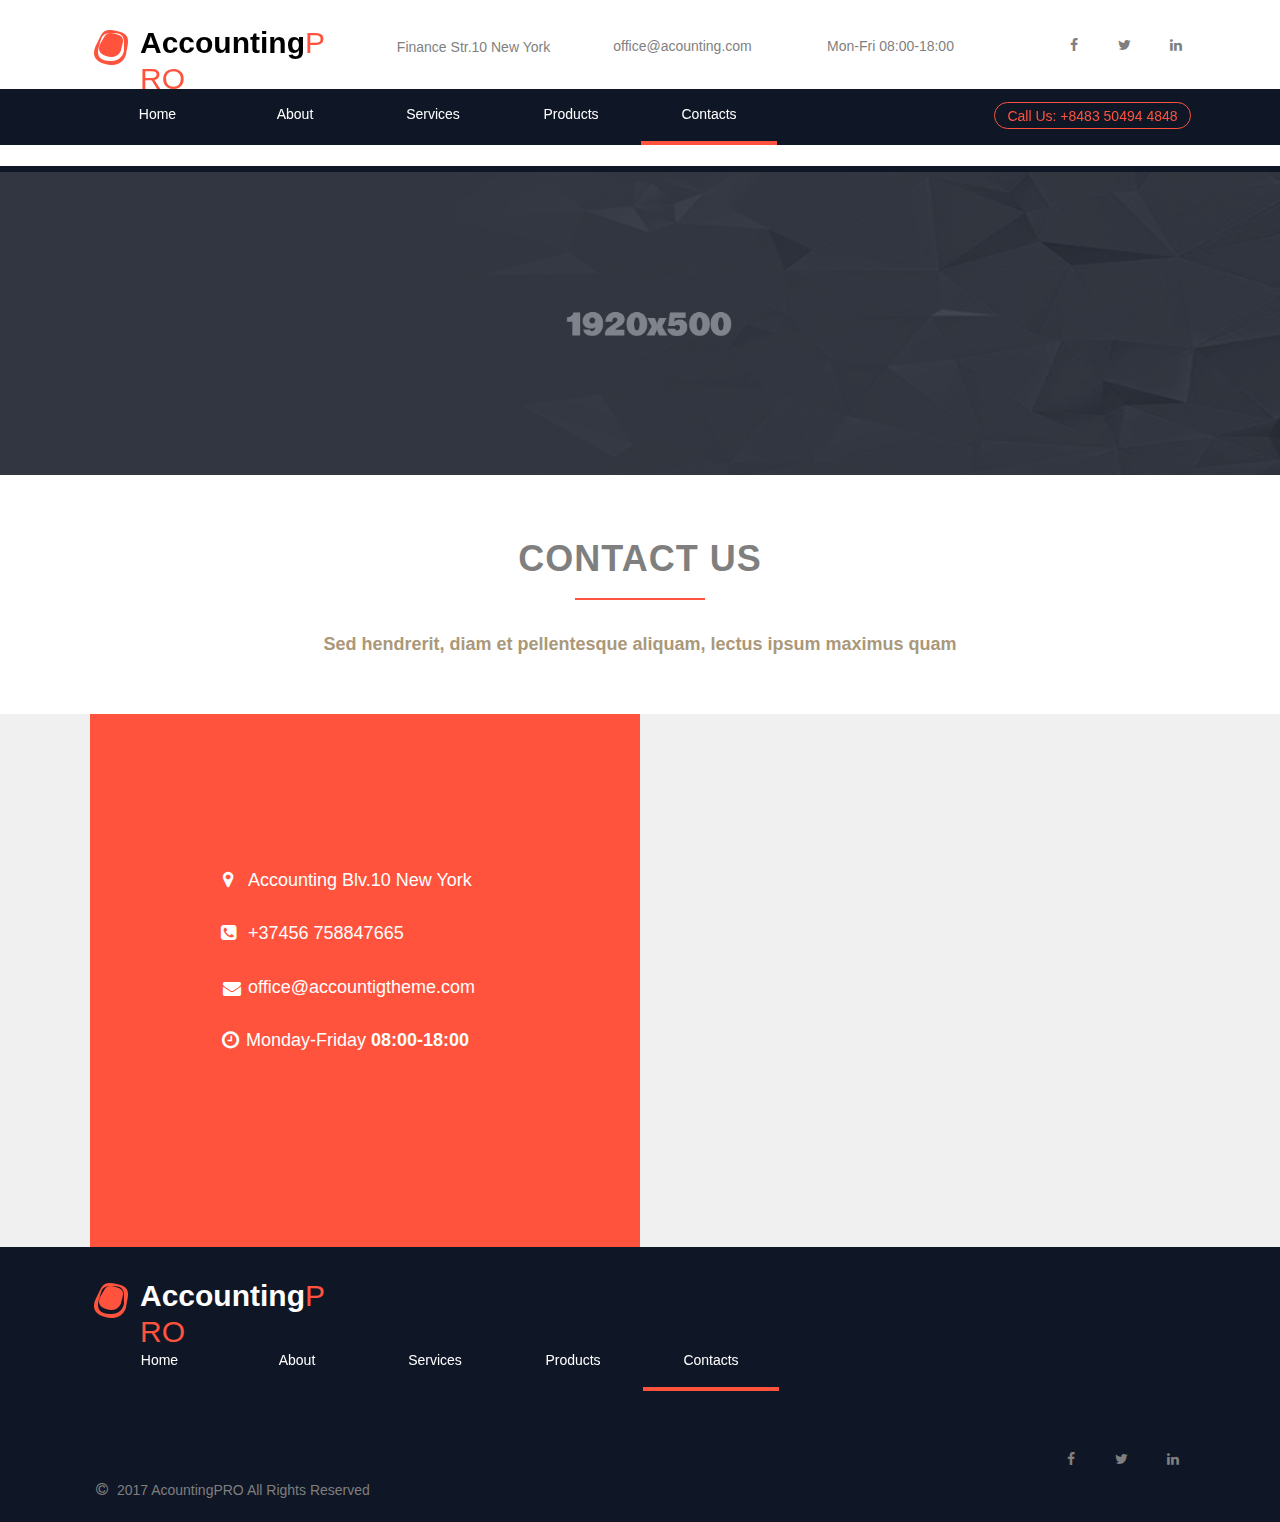
<file: contact.html>
<!DOCTYPE html>
<html class="nojs html css_verticalspacer" lang="en-US">
 <head>

  <meta http-equiv="Content-type" content="text/html;charset=UTF-8"/>
  <meta name="generator" content="2017.0.4.363"/>
  <meta name="viewport" content="width=device-width, initial-scale=1.0"/>
  
  <script type="text/javascript">
   // Update the 'nojs'/'js' class on the html node
document.documentElement.className = document.documentElement.className.replace(/\bnojs\b/g, 'js');

// Check that all required assets are uploaded and up-to-date
if(typeof Muse == "undefined") window.Muse = {}; window.Muse.assets = {"required":["museutils.js", "museconfig.js", "jquery.watch.js", "jquery.musemenu.js", "webpro.js", "musewpslideshow.js", "jquery.museoverlay.js", "touchswipe.js", "jquery.musepolyfill.bgsize.js", "jquery.scrolleffects.js", "jquery.museresponsive.js", "require.js", "contact.css"], "outOfDate":[]};
</script>
  
  <title>Contact</title>
  <!-- CSS -->
  <link rel="stylesheet" type="text/css" href="css/site_global.css?crc=443350757"/>
  <link rel="stylesheet" type="text/css" href="css/master_a-master.css?crc=4187088950"/>
  <link rel="stylesheet" type="text/css" href="css/contact.css?crc=358377363" id="pagesheet"/>
  <!-- IE-only CSS -->
  <!--[if lt IE 9]>
  <link rel="stylesheet" type="text/css" href="css/iefonts_contact.css?crc=3824530138"/>
  <link rel="stylesheet" type="text/css" href="css/nomq_preview_master_a-master.css?crc=123800655"/>
  <link rel="stylesheet" type="text/css" href="css/nomq_contact.css?crc=309161282" id="nomq_pagesheet"/>
  <![endif]-->
  <!-- Other scripts -->
  <script type="text/javascript">
   var __adobewebfontsappname__ = "muse";
</script>
  <!-- JS includes -->
  <script src="https://webfonts.creativecloud.com/lato:n9:default;open-sans:n4,n6,n7:default;dosis:n7,n5:default.js" type="text/javascript"></script>
  <!--[if lt IE 9]>
  <script src="scripts/html5shiv.js?crc=4241844378" type="text/javascript"></script>
  <![endif]-->
    <!--custom head HTML-->
  <link rel="stylesheet" href="https://cdnjs.cloudflare.com/ajax/libs/font-awesome/4.7.0/css/font-awesome.min.css">
<script src="https://cdnjs.cloudflare.com/ajax/libs/jquery/1.8.3/jquery.min.js"></script>
<script src="https://cdnjs.cloudflare.com/ajax/libs/wow/1.1.2/wow.min.js"></script>
<link rel="stylesheet" href="https://cdnjs.cloudflare.com/ajax/libs/animate.css/3.5.2/animate.min.css" />

<link rel="stylesheet" href="https://cdnjs.cloudflare.com/ajax/libs/font-awesome/4.7.0/css/font-awesome.min.css">
<script src="https://cdnjs.cloudflare.com/ajax/libs/jquery/1.8.3/jquery.min.js"></script>
<script src="https://cdnjs.cloudflare.com/ajax/libs/wow/1.1.2/wow.min.js"></script>
<link rel="stylesheet" href="https://cdnjs.cloudflare.com/ajax/libs/animate.css/3.5.2/animate.min.css" />
 </head>
 <body>

  <div class="breakpoint active" id="bp_infinity" data-min-width="1201"><!-- responsive breakpoint node -->
   <div class="clearfix" id="page"><!-- column -->
    <div class="position_content" id="page_position_content">
     <div class="clearfix colelem" id="pu60838"><!-- group -->
      <div class="clearfix grpelem shared_content" id="u60838" data-content-guid="u60838_content"><!-- group -->
       <a class="nonblock nontext grpelem" id="u296" href="index.html"><!-- simple frame --></a>
       <a class="nonblock nontext clearfix grpelem" id="u286-5" href="index.html"><!-- content --><p id="u286-3"><span id="u286">Accounting</span><span id="u286-2">PRO</span></p></a>
      </div>
      <div class="clearfix grpelem" id="u1312"><!-- group -->
       <div class="clearfix grpelem shared_content" id="u304-4" data-content-guid="u304-4_content"><!-- content -->
        <p id="u304-2">Finance Str.10 New York</p>
       </div>
       <div class="clearfix grpelem" id="pu308-4"><!-- group -->
        <div class="clearfix grpelem shared_content" id="u308-4" data-content-guid="u308-4_content"><!-- content -->
         <p id="u308-2">office@acounting.com</p>
        </div>
        <div class="clearfix grpelem shared_content" id="u312-4" data-content-guid="u312-4_content"><!-- content -->
         <p id="u312-2">Mon-Fri 08:00-18:00</p>
        </div>
       </div>
      </div>
      <div class="clearfix grpelem shared_content" id="u1856" data-content-guid="u1856_content"><!-- group -->
       <a class="nonblock nontext transition clearfix grpelem" id="u315-6" href="index.html"><!-- content --><p id="u315-4"><span id="u315">​</span><span id="u315-2"><span class="actAsInlineDiv normal_text" id="u1283"><!-- content --><span class="actAsDiv excludeFromNormalFlow" id="u1280"><!-- custom html --><i class="fa fa-facebook" aria-hidden="true"></i></span></span></span><span id="u315-3"></span></p></a>
       <a class="nonblock nontext transition clearfix grpelem" id="u1274-6" href="index.html"><!-- content --><p id="u1274-4"><span id="u1274">​</span><span id="u1274-2"><span class="actAsInlineDiv normal_text" id="u1295"><!-- content --><span class="actAsDiv excludeFromNormalFlow" id="u1292"><!-- custom html --><i class="fa fa-twitter" aria-hidden="true"></i></span></span></span><span id="u1274-3"></span></p></a>
       <a class="nonblock nontext transition clearfix grpelem" id="u1277-6" href="index.html"><!-- content --><p id="u1277-4"><span id="u1277">​</span><span id="u1277-2"><span class="actAsInlineDiv normal_text" id="u1307"><!-- content --><span class="actAsDiv excludeFromNormalFlow" id="u1304"><!-- custom html --><i class="fa fa-linkedin" aria-hidden="true"></i></span></span></span><span id="u1277-3"></span></p></a>
      </div>
     </div>
     <div class="browser_width mse_pre_init shared_content" id="u94-bw" data-content-guid="u94-bw_content">
      <div id="u94"><!-- simple frame --></div>
     </div>
     <nav class="MenuBar clearfix mse_pre_init" id="menuu97"><!-- horizontal box -->
      <div class="MenuItemContainer borderbox clearfix grpelem" id="u98"><!-- vertical box -->
       <a class="nonblock nontext MenuItem MenuItemWithSubMenu borderbox transition clearfix colelem" id="u99" href="index.html"><!-- horizontal box --><div class="MenuItemLabel NoWrap borderbox clearfix grpelem" id="u100-4"><!-- content --><p class="shared_content" data-content-guid="u100-4_0_content">Home</p></div></a>
      </div>
      <div class="MenuItemContainer borderbox clearfix grpelem" id="u229"><!-- vertical box -->
       <a class="nonblock nontext MenuItem MenuItemWithSubMenu borderbox transition clearfix colelem" id="u232" href="about.html"><!-- horizontal box --><div class="MenuItemLabel NoWrap borderbox clearfix grpelem" id="u233-4"><!-- content --><p class="shared_content" data-content-guid="u233-4_0_content">About</p></div></a>
      </div>
      <div class="MenuItemContainer borderbox clearfix grpelem" id="u201"><!-- vertical box -->
       <a class="nonblock nontext MenuItem MenuItemWithSubMenu borderbox transition clearfix colelem" id="u204" href="services.html"><!-- horizontal box --><div class="MenuItemLabel NoWrap borderbox clearfix grpelem" id="u205-4"><!-- content --><p class="shared_content" data-content-guid="u205-4_0_content">Services</p></div></a>
      </div>
      <div class="MenuItemContainer borderbox clearfix grpelem" id="u173"><!-- vertical box -->
       <a class="nonblock nontext MenuItem MenuItemWithSubMenu borderbox transition clearfix colelem" id="u176" href="products.html"><!-- horizontal box --><div class="MenuItemLabel NoWrap borderbox clearfix grpelem" id="u177-4"><!-- content --><p class="shared_content" data-content-guid="u177-4_0_content">Products</p></div></a>
      </div>
      <div class="MenuItemContainer borderbox clearfix grpelem" id="u144"><!-- vertical box -->
       <a class="nonblock nontext MenuItem MenuItemWithSubMenu MuseMenuActive borderbox transition clearfix colelem" id="u147" href="contact.html"><!-- horizontal box --><div class="MenuItemLabel NoWrap borderbox clearfix grpelem" id="u148-4"><!-- content --><p class="shared_content" data-content-guid="u148-4_0_content">Contacts</p></div></a>
      </div>
     </nav>
     <a class="nonblock nontext clearfix mse_pre_init shared_content" id="u1267-4" href="index.html" data-content-guid="u1267-4_content"><!-- content --><p id="u1267-2">Call Us: +8483 50494 4848</p></a>
     <div class="clearfix colelem shared_content" id="pu41128" data-content-guid="pu41128_content"><!-- group -->
      <div class="browser_width grpelem" id="u41128-bw">
       <div id="u41128"><!-- simple frame --></div>
      </div>
      <div class="browser_width grpelem" id="u41151-bw">
       <div class="museBGSize" id="u41151"><!-- simple frame --></div>
      </div>
     </div>
     <div class="clearfix colelem shared_content" id="u41135-4" data-content-guid="u41135-4_content"><!-- content -->
      <p>CONTACT US</p>
     </div>
     <div class="colelem shared_content" id="u41122" data-content-guid="u41122_content"><!-- simple frame --></div>
     <div class="clearfix colelem shared_content" id="u41143-4" data-content-guid="u41143-4_content"><!-- content -->
      <p id="u41143-2">Sed hendrerit, diam et pellentesque aliquam, lectus ipsum maximus quam</p>
     </div>
     <div class="browser_width colelem shared_content" id="u42058-bw" data-content-guid="u42058-bw_content">
      <div id="u42058"><!-- group -->
       <div class="clearfix" id="u42058_align_to_page">
        <div class="clearfix grpelem" id="u42126"><!-- group -->
         <div class="clearfix grpelem shared_content" id="u84658" data-content-guid="u84658_content"><!-- group -->
          <div class="clearfix grpelem" id="u42585"><!-- column -->
           <div class="clearfix colelem" id="u42555"><!-- group -->
            <div class="grpelem" id="u42435"><!-- custom html -->
             <i class="fa fa-map-marker" aria-hidden="true"></i>
            </div>
            <div class="clearfix grpelem" id="u42068-4"><!-- content -->
             <p>Accounting Blv.10 New York</p>
            </div>
           </div>
           <div class="clearfix colelem" id="u42565"><!-- group -->
            <div class="grpelem" id="u42475"><!-- custom html -->
             <i class="fa fa-phone-square" aria-hidden="true"></i>
            </div>
            <div class="clearfix grpelem" id="u42078-4"><!-- content -->
             <p>+37456 758847665</p>
            </div>
           </div>
           <div class="clearfix colelem" id="u42575"><!-- group -->
            <div class="grpelem" id="u42515"><!-- custom html -->
             <i class="fa fa-envelope" aria-hidden="true"></i>
            </div>
            <div class="clearfix grpelem" id="u42102-4"><!-- content -->
             <p>office@accountigtheme.com</p>
            </div>
           </div>
           <div class="clearfix colelem" id="u42361-5"><!-- content -->
            <p>Monday-Friday <span id="u42361-2">08:00-18:00</span></p>
           </div>
          </div>
          <div class="grpelem" id="u84618"><!-- custom html -->
           <i class="fa fa-clock-o" aria-hidden="true"></i>
          </div>
         </div>
        </div>
        <div class="size_fixed grpelem shared_content" id="u42039" data-content-guid="u42039_content"><!-- custom html -->
         
<iframe class="actAsDiv" style="width:100%;height:100%;" frameborder="0" scrolling="no" marginheight="0" marginwidth="0" src="https://maps.google.com/maps?f=q&amp;source=s_q&amp;q=Adobe%20Systems%20Inc%2C%20Park%20Avenue%2C%20San%20Jose%2C%20CA&amp;aq=0&amp;ie=UTF8&amp;t=m&amp;z=12&amp;iwloc=A&amp;output=embed"></iframe>

        </div>
       </div>
      </div>
     </div>
     <div class="verticalspacer shared_content" data-offset-top="1222" data-content-above-spacer="1222" data-content-below-spacer="251" data-content-guid="page_position_content_9_content"></div>
     <div class="browser_width colelem shared_content" id="u282-bw" data-content-guid="u282-bw_content">
      <div id="u282"><!-- group -->
       <div class="clearfix" id="u282_align_to_page">
        <div class="clearfix grpelem" id="pu348"><!-- column -->
         <div class="clearfix colelem shared_content" id="u348" data-content-guid="u348_content"><!-- group -->
          <a class="nonblock nontext grpelem" id="u349" href="index.html"><!-- simple frame --></a>
          <a class="nonblock nontext clearfix grpelem" id="u350-5" href="index.html"><!-- content --><p id="u350-3"><span id="u350">Accounting</span><span id="u350-2">PRO</span></p></a>
         </div>
         <div class="clearfix colelem shared_content" id="u1859-5" data-content-guid="u1859-5_content"><!-- content -->
          <p><span id="u1859">​</span><span class="actAsInlineDiv normal_text" id="u1869"><!-- content --><span class="actAsDiv excludeFromNormalFlow" id="u1866"><!-- custom html --><i class="fa fa-copyright" aria-hidden="true"></i></span></span> 2017 AcountingPRO All Rights Reserved</p>
         </div>
        </div>
        <div class="clearfix grpelem shared_content" id="u1853" data-content-guid="u1853_content"><!-- group -->
         <a class="nonblock nontext transition clearfix grpelem" id="u1820-6" href="index.html"><!-- content --><p id="u1820-4"><span id="u1820">​</span><span id="u1820-2"><span class="actAsInlineDiv normal_text" id="u1821"><!-- content --><span class="actAsDiv excludeFromNormalFlow" id="u1822"><!-- custom html --><i class="fa fa-facebook" aria-hidden="true"></i></span></span></span><span id="u1820-3"></span></p></a>
         <a class="nonblock nontext transition clearfix grpelem" id="u1823-6" href="index.html"><!-- content --><p id="u1823-4"><span id="u1823">​</span><span id="u1823-2"><span class="actAsInlineDiv normal_text" id="u1824"><!-- content --><span class="actAsDiv excludeFromNormalFlow" id="u1825"><!-- custom html --><i class="fa fa-twitter" aria-hidden="true"></i></span></span></span><span id="u1823-3"></span></p></a>
         <a class="nonblock nontext transition clearfix grpelem" id="u1826-6" href="index.html"><!-- content --><p id="u1826-4"><span id="u1826">​</span><span id="u1826-2"><span class="actAsInlineDiv normal_text" id="u1827"><!-- content --><span class="actAsDiv excludeFromNormalFlow" id="u1828"><!-- custom html --><i class="fa fa-linkedin" aria-hidden="true"></i></span></span></span><span id="u1826-3"></span></p></a>
        </div>
       </div>
      </div>
     </div>
     <nav class="MenuBar clearfix mse_pre_init" id="menuu1712"><!-- horizontal box -->
      <div class="MenuItemContainer borderbox clearfix grpelem" id="u1720"><!-- vertical box -->
       <a class="nonblock nontext MenuItem MenuItemWithSubMenu borderbox transition clearfix colelem" id="u1723" href="index.html"><!-- horizontal box --><div class="MenuItemLabel NoWrap borderbox clearfix grpelem" id="u1724-4"><!-- content --><p class="shared_content" data-content-guid="u1724-4_0_content">Home</p></div></a>
      </div>
      <div class="MenuItemContainer borderbox clearfix grpelem" id="u1713"><!-- vertical box -->
       <a class="nonblock nontext MenuItem MenuItemWithSubMenu borderbox transition clearfix colelem" id="u1714" href="about.html"><!-- horizontal box --><div class="MenuItemLabel NoWrap borderbox clearfix grpelem" id="u1716-4"><!-- content --><p class="shared_content" data-content-guid="u1716-4_0_content">About</p></div></a>
      </div>
      <div class="MenuItemContainer borderbox clearfix grpelem" id="u1734"><!-- vertical box -->
       <a class="nonblock nontext MenuItem MenuItemWithSubMenu borderbox transition clearfix colelem" id="u1737" href="services.html"><!-- horizontal box --><div class="MenuItemLabel NoWrap borderbox clearfix grpelem" id="u1739-4"><!-- content --><p class="shared_content" data-content-guid="u1739-4_0_content">Services</p></div></a>
      </div>
      <div class="MenuItemContainer borderbox clearfix grpelem" id="u1727"><!-- vertical box -->
       <a class="nonblock nontext MenuItem MenuItemWithSubMenu borderbox transition clearfix colelem" id="u1728" href="products.html"><!-- horizontal box --><div class="MenuItemLabel NoWrap borderbox clearfix grpelem" id="u1731-4"><!-- content --><p class="shared_content" data-content-guid="u1731-4_0_content">Products</p></div></a>
      </div>
      <div class="MenuItemContainer borderbox clearfix grpelem" id="u1741"><!-- vertical box -->
       <a class="nonblock nontext MenuItem MenuItemWithSubMenu MuseMenuActive borderbox transition clearfix colelem" id="u1744" href="contact.html"><!-- horizontal box --><div class="MenuItemLabel NoWrap borderbox clearfix grpelem" id="u1747-4"><!-- content --><p class="shared_content" data-content-guid="u1747-4_0_content">Contacts</p></div></a>
      </div>
     </nav>
    </div>
   </div>
  </div>
  <div class="breakpoint" id="bp_1200" data-min-width="1001" data-max-width="1200"><!-- responsive breakpoint node -->
   <div class="clearfix temp_no_id" data-orig-id="page"><!-- column -->
    <div class="position_content temp_no_id" data-orig-id="page_position_content">
     <div class="clearfix colelem temp_no_id" data-orig-id="pu60838"><!-- group -->
      <span class="clearfix grpelem placeholder" data-placeholder-for="u60838_content"><!-- placeholder node --></span>
      <div class="clearfix grpelem temp_no_id" data-orig-id="u1312"><!-- group -->
       <span class="clearfix grpelem placeholder" data-placeholder-for="u304-4_content"><!-- placeholder node --></span>
       <span class="clearfix grpelem placeholder" data-placeholder-for="u308-4_content"><!-- placeholder node --></span>
       <span class="clearfix grpelem placeholder" data-placeholder-for="u312-4_content"><!-- placeholder node --></span>
      </div>
      <span class="clearfix grpelem placeholder" data-placeholder-for="u1856_content"><!-- placeholder node --></span>
     </div>
     <span class="browser_width mse_pre_init placeholder" data-placeholder-for="u94-bw_content"><!-- placeholder node --></span>
     <nav class="MenuBar clearfix mse_pre_init temp_no_id" data-orig-id="menuu97"><!-- horizontal box -->
      <div class="MenuItemContainer borderbox clearfix grpelem temp_no_id" data-orig-id="u98"><!-- vertical box -->
       <a class="nonblock nontext MenuItem MenuItemWithSubMenu borderbox transition clearfix colelem temp_no_id" href="index.html" data-orig-id="u99"><!-- horizontal box --><div class="MenuItemLabel NoWrap borderbox clearfix grpelem temp_no_id" data-orig-id="u100-4"><!-- content --><span class="placeholder" data-placeholder-for="u100-4_0_content"><!-- placeholder node --></span></div></a>
      </div>
      <div class="MenuItemContainer borderbox clearfix grpelem temp_no_id" data-orig-id="u229"><!-- vertical box -->
       <a class="nonblock nontext MenuItem MenuItemWithSubMenu borderbox transition clearfix colelem temp_no_id" href="about.html" data-orig-id="u232"><!-- horizontal box --><div class="MenuItemLabel NoWrap borderbox clearfix grpelem temp_no_id" data-orig-id="u233-4"><!-- content --><span class="placeholder" data-placeholder-for="u233-4_0_content"><!-- placeholder node --></span></div></a>
      </div>
      <div class="MenuItemContainer borderbox clearfix grpelem temp_no_id" data-orig-id="u201"><!-- vertical box -->
       <a class="nonblock nontext MenuItem MenuItemWithSubMenu borderbox transition clearfix colelem temp_no_id" href="services.html" data-orig-id="u204"><!-- horizontal box --><div class="MenuItemLabel NoWrap borderbox clearfix grpelem temp_no_id" data-orig-id="u205-4"><!-- content --><span class="placeholder" data-placeholder-for="u205-4_0_content"><!-- placeholder node --></span></div></a>
      </div>
      <div class="MenuItemContainer borderbox clearfix grpelem temp_no_id" data-orig-id="u173"><!-- vertical box -->
       <a class="nonblock nontext MenuItem MenuItemWithSubMenu borderbox transition clearfix colelem temp_no_id" href="products.html" data-orig-id="u176"><!-- horizontal box --><div class="MenuItemLabel NoWrap borderbox clearfix grpelem temp_no_id" data-orig-id="u177-4"><!-- content --><span class="placeholder" data-placeholder-for="u177-4_0_content"><!-- placeholder node --></span></div></a>
      </div>
      <div class="MenuItemContainer borderbox clearfix grpelem temp_no_id" data-orig-id="u144"><!-- vertical box -->
       <a class="nonblock nontext MenuItem MenuItemWithSubMenu MuseMenuActive borderbox transition clearfix colelem temp_no_id" href="contact.html" data-orig-id="u147"><!-- horizontal box --><div class="MenuItemLabel NoWrap borderbox clearfix grpelem temp_no_id" data-orig-id="u148-4"><!-- content --><span class="placeholder" data-placeholder-for="u148-4_0_content"><!-- placeholder node --></span></div></a>
      </div>
     </nav>
     <span class="nonblock nontext clearfix mse_pre_init placeholder" data-placeholder-for="u1267-4_content"><!-- placeholder node --></span>
     <span class="clearfix colelem placeholder" data-placeholder-for="pu41128_content"><!-- placeholder node --></span>
     <span class="clearfix colelem placeholder" data-placeholder-for="u41135-4_content"><!-- placeholder node --></span>
     <span class="colelem placeholder" data-placeholder-for="u41122_content"><!-- placeholder node --></span>
     <span class="clearfix colelem placeholder" data-placeholder-for="u41143-4_content"><!-- placeholder node --></span>
     <span class="browser_width colelem placeholder" data-placeholder-for="u42058-bw_content"><!-- placeholder node --></span>
     <span class="verticalspacer placeholder" data-placeholder-for="page_position_content_9_content"><!-- placeholder node --></span>
     <span class="browser_width colelem placeholder" data-placeholder-for="u282-bw_content"><!-- placeholder node --></span>
     <nav class="MenuBar clearfix mse_pre_init temp_no_id" data-orig-id="menuu1712"><!-- horizontal box -->
      <div class="MenuItemContainer borderbox clearfix grpelem temp_no_id" data-orig-id="u1720"><!-- vertical box -->
       <a class="nonblock nontext MenuItem MenuItemWithSubMenu borderbox transition clearfix colelem temp_no_id" href="index.html" data-orig-id="u1723"><!-- horizontal box --><div class="MenuItemLabel NoWrap borderbox clearfix grpelem temp_no_id" data-orig-id="u1724-4"><!-- content --><span class="placeholder" data-placeholder-for="u1724-4_0_content"><!-- placeholder node --></span></div></a>
      </div>
      <div class="MenuItemContainer borderbox clearfix grpelem temp_no_id" data-orig-id="u1713"><!-- vertical box -->
       <a class="nonblock nontext MenuItem MenuItemWithSubMenu borderbox transition clearfix colelem temp_no_id" href="about.html" data-orig-id="u1714"><!-- horizontal box --><div class="MenuItemLabel NoWrap borderbox clearfix grpelem temp_no_id" data-orig-id="u1716-4"><!-- content --><span class="placeholder" data-placeholder-for="u1716-4_0_content"><!-- placeholder node --></span></div></a>
      </div>
      <div class="MenuItemContainer borderbox clearfix grpelem temp_no_id" data-orig-id="u1734"><!-- vertical box -->
       <a class="nonblock nontext MenuItem MenuItemWithSubMenu borderbox transition clearfix colelem temp_no_id" href="services.html" data-orig-id="u1737"><!-- horizontal box --><div class="MenuItemLabel NoWrap borderbox clearfix grpelem temp_no_id" data-orig-id="u1739-4"><!-- content --><span class="placeholder" data-placeholder-for="u1739-4_0_content"><!-- placeholder node --></span></div></a>
      </div>
      <div class="MenuItemContainer borderbox clearfix grpelem temp_no_id" data-orig-id="u1727"><!-- vertical box -->
       <a class="nonblock nontext MenuItem MenuItemWithSubMenu borderbox transition clearfix colelem temp_no_id" href="products.html" data-orig-id="u1728"><!-- horizontal box --><div class="MenuItemLabel NoWrap borderbox clearfix grpelem temp_no_id" data-orig-id="u1731-4"><!-- content --><span class="placeholder" data-placeholder-for="u1731-4_0_content"><!-- placeholder node --></span></div></a>
      </div>
      <div class="MenuItemContainer borderbox clearfix grpelem temp_no_id" data-orig-id="u1741"><!-- vertical box -->
       <a class="nonblock nontext MenuItem MenuItemWithSubMenu MuseMenuActive borderbox transition clearfix colelem temp_no_id" href="contact.html" data-orig-id="u1744"><!-- horizontal box --><div class="MenuItemLabel NoWrap borderbox clearfix grpelem temp_no_id" data-orig-id="u1747-4"><!-- content --><span class="placeholder" data-placeholder-for="u1747-4_0_content"><!-- placeholder node --></span></div></a>
      </div>
     </nav>
    </div>
   </div>
  </div>
  <div class="breakpoint" id="bp_1000" data-min-width="801" data-max-width="1000"><!-- responsive breakpoint node -->
   <div class="clearfix temp_no_id" data-orig-id="page"><!-- column -->
    <div class="position_content temp_no_id" data-orig-id="page_position_content">
     <div class="clearfix colelem temp_no_id" data-orig-id="pu60838"><!-- group -->
      <span class="clearfix grpelem placeholder" data-placeholder-for="u60838_content"><!-- placeholder node --></span>
      <span class="clearfix grpelem placeholder" data-placeholder-for="u1856_content"><!-- placeholder node --></span>
     </div>
     <span class="browser_width mse_pre_init placeholder" data-placeholder-for="u94-bw_content"><!-- placeholder node --></span>
     <nav class="MenuBar clearfix mse_pre_init temp_no_id" data-orig-id="menuu97"><!-- horizontal box -->
      <div class="MenuItemContainer borderbox clearfix grpelem temp_no_id" data-orig-id="u98"><!-- vertical box -->
       <a class="nonblock nontext MenuItem MenuItemWithSubMenu borderbox transition clearfix colelem temp_no_id" href="index.html" data-orig-id="u99"><!-- horizontal box --><div class="MenuItemLabel NoWrap borderbox clearfix grpelem temp_no_id" data-orig-id="u100-4"><!-- content --><span class="placeholder" data-placeholder-for="u100-4_0_content"><!-- placeholder node --></span></div></a>
      </div>
      <div class="MenuItemContainer borderbox clearfix grpelem temp_no_id" data-orig-id="u229"><!-- vertical box -->
       <a class="nonblock nontext MenuItem MenuItemWithSubMenu borderbox transition clearfix colelem temp_no_id" href="about.html" data-orig-id="u232"><!-- horizontal box --><div class="MenuItemLabel NoWrap borderbox clearfix grpelem temp_no_id" data-orig-id="u233-4"><!-- content --><span class="placeholder" data-placeholder-for="u233-4_0_content"><!-- placeholder node --></span></div></a>
      </div>
      <div class="MenuItemContainer borderbox clearfix grpelem temp_no_id" data-orig-id="u201"><!-- vertical box -->
       <a class="nonblock nontext MenuItem MenuItemWithSubMenu borderbox transition clearfix colelem temp_no_id" href="services.html" data-orig-id="u204"><!-- horizontal box --><div class="MenuItemLabel NoWrap borderbox clearfix grpelem temp_no_id" data-orig-id="u205-4"><!-- content --><span class="placeholder" data-placeholder-for="u205-4_0_content"><!-- placeholder node --></span></div></a>
      </div>
      <div class="MenuItemContainer borderbox clearfix grpelem temp_no_id" data-orig-id="u173"><!-- vertical box -->
       <a class="nonblock nontext MenuItem MenuItemWithSubMenu borderbox transition clearfix colelem temp_no_id" href="products.html" data-orig-id="u176"><!-- horizontal box --><div class="MenuItemLabel NoWrap borderbox clearfix grpelem temp_no_id" data-orig-id="u177-4"><!-- content --><span class="placeholder" data-placeholder-for="u177-4_0_content"><!-- placeholder node --></span></div></a>
      </div>
      <div class="MenuItemContainer borderbox clearfix grpelem temp_no_id" data-orig-id="u144"><!-- vertical box -->
       <a class="nonblock nontext MenuItem MenuItemWithSubMenu MuseMenuActive borderbox transition clearfix colelem temp_no_id" href="contact.html" data-orig-id="u147"><!-- horizontal box --><div class="MenuItemLabel NoWrap borderbox clearfix grpelem temp_no_id" data-orig-id="u148-4"><!-- content --><span class="placeholder" data-placeholder-for="u148-4_0_content"><!-- placeholder node --></span></div></a>
      </div>
     </nav>
     <span class="nonblock nontext clearfix mse_pre_init placeholder" data-placeholder-for="u1267-4_content"><!-- placeholder node --></span>
     <span class="clearfix colelem placeholder" data-placeholder-for="pu41128_content"><!-- placeholder node --></span>
     <span class="clearfix colelem placeholder" data-placeholder-for="u41135-4_content"><!-- placeholder node --></span>
     <span class="colelem placeholder" data-placeholder-for="u41122_content"><!-- placeholder node --></span>
     <span class="clearfix colelem placeholder" data-placeholder-for="u41143-4_content"><!-- placeholder node --></span>
     <span class="browser_width colelem placeholder" data-placeholder-for="u42058-bw_content"><!-- placeholder node --></span>
     <div class="verticalspacer" data-offset-top="1130" data-content-above-spacer="1130" data-content-below-spacer="251"></div>
     <div class="browser_width colelem temp_no_id shared_content" data-orig-id="u282-bw" data-content-guid="u282-bw_content1">
      <div class="temp_no_id" data-orig-id="u282"><!-- column -->
       <div class="clearfix temp_no_id" data-orig-id="u282_align_to_page">
        <span class="clearfix colelem placeholder" data-placeholder-for="u348_content"><!-- placeholder node --></span>
        <div class="clearfix colelem" id="u61976"><!-- group -->
         <div class="clearfix grpelem shared_content" id="u2134-4" data-content-guid="u2134-4_content"><!-- content -->
          <p id="u2134-2">Finance Str.10 New York</p>
         </div>
         <div class="clearfix grpelem shared_content" id="u2133-4" data-content-guid="u2133-4_content"><!-- content -->
          <p id="u2133-2">office@acounting.com</p>
         </div>
         <div class="clearfix grpelem shared_content" id="u2135-4" data-content-guid="u2135-4_content"><!-- content -->
          <p id="u2135-2">Mon-Fri 08:00-18:00</p>
         </div>
        </div>
        <div class="clearfix colelem" id="pu1859-5"><!-- group -->
         <span class="clearfix grpelem placeholder" data-placeholder-for="u1859-5_content"><!-- placeholder node --></span>
         <span class="clearfix grpelem placeholder" data-placeholder-for="u1853_content"><!-- placeholder node --></span>
        </div>
       </div>
      </div>
     </div>
    </div>
   </div>
  </div>
  <div class="breakpoint" id="bp_800" data-min-width="701" data-max-width="800"><!-- responsive breakpoint node -->
   <div class="clearfix borderbox temp_no_id" data-orig-id="page"><!-- column -->
    <div class="position_content temp_no_id" data-orig-id="page_position_content">
     <div class="clearfix colelem temp_no_id" data-orig-id="pu60838"><!-- group -->
      <span class="clearfix grpelem placeholder" data-placeholder-for="u60838_content"><!-- placeholder node --></span>
      <div class="PamphletWidget clearfix widget_invisible grpelem" id="pamphletu3468"><!-- none box -->
       <div class="popup_anchor" id="u3471popup">
        <div class="ContainerGroup clearfix" id="u3471"><!-- stack box -->
         <div class="Container invi clearfix grpelem" id="u3474"><!-- group -->
          <nav class="MenuBar clearfix grpelem" id="menuu3046"><!-- vertical box -->
           <div class="MenuItemContainer borderbox clearfix colelem" id="u3054"><!-- horizontal box -->
            <a class="nonblock nontext MenuItem MenuItemWithSubMenu borderbox transition clearfix grpelem" id="u3055" href="index.html"><!-- horizontal box --><div class="MenuItemLabel borderbox clearfix grpelem" id="u3057-4"><!-- content --><p class="shared_content" data-content-guid="u3057-4_0_content">Home</p></div></a>
           </div>
           <div class="MenuItemContainer borderbox clearfix colelem" id="u3391"><!-- horizontal box -->
            <a class="nonblock nontext MenuItem MenuItemWithSubMenu borderbox transition clearfix grpelem" id="u3392" href="about.html"><!-- horizontal box --><div class="MenuItemLabel borderbox clearfix grpelem" id="u3395-4"><!-- content --><p class="shared_content" data-content-guid="u3395-4_0_content">About</p></div></a>
           </div>
           <div class="MenuItemContainer borderbox clearfix colelem" id="u3314"><!-- horizontal box -->
            <a class="nonblock nontext MenuItem MenuItemWithSubMenu borderbox transition clearfix grpelem" id="u3315" href="services.html"><!-- horizontal box --><div class="MenuItemLabel borderbox clearfix grpelem" id="u3318-4"><!-- content --><p class="shared_content" data-content-guid="u3318-4_0_content">Services</p></div></a>
           </div>
           <div class="MenuItemContainer borderbox clearfix colelem" id="u3237"><!-- horizontal box -->
            <a class="nonblock nontext MenuItem MenuItemWithSubMenu borderbox transition clearfix grpelem" id="u3238" href="products.html"><!-- horizontal box --><div class="MenuItemLabel borderbox clearfix grpelem" id="u3241-4"><!-- content --><p class="shared_content" data-content-guid="u3241-4_0_content">Products</p></div></a>
           </div>
           <div class="MenuItemContainer borderbox clearfix colelem" id="u3151"><!-- horizontal box -->
            <a class="nonblock nontext MenuItem MenuItemWithSubMenu MuseMenuActive borderbox transition clearfix grpelem" id="u3152" href="contact.html"><!-- horizontal box --><div class="MenuItemLabel borderbox clearfix grpelem" id="u3155-4"><!-- content --><p id="u3155-2" class="shared_content" data-content-guid="u3155-2_content"><span id="u3155">Contact</span></p></div></a>
           </div>
          </nav>
         </div>
        </div>
       </div>
       <div class="popup_anchor" id="u3469popup">
        <div class="PamphletCloseButton PamphletLightboxPart popup_element" id="u3469"><!-- simple frame --></div>
       </div>
       <div class="ThumbGroup clearfix grpelem" id="u3475"><!-- none box -->
        <div class="popup_anchor" id="u3477popup">
         <div class="Thumb popup_element transition" id="u3477"><!-- simple frame --></div>
        </div>
       </div>
      </div>
     </div>
     <div class="browser_width colelem" id="u6801-bw">
      <div id="u6801"><!-- group -->
       <div class="clearfix" id="u6801_align_to_page">
        <span class="nonblock nontext clearfix grpelem placeholder" data-placeholder-for="u1267-4_content"><!-- placeholder node --></span>
        <span class="clearfix grpelem placeholder" data-placeholder-for="u1856_content"><!-- placeholder node --></span>
       </div>
      </div>
     </div>
     <span class="clearfix colelem placeholder" data-placeholder-for="pu41128_content"><!-- placeholder node --></span>
     <span class="clearfix colelem placeholder" data-placeholder-for="u41135-4_content"><!-- placeholder node --></span>
     <span class="colelem placeholder" data-placeholder-for="u41122_content"><!-- placeholder node --></span>
     <span class="clearfix colelem placeholder" data-placeholder-for="u41143-4_content"><!-- placeholder node --></span>
     <div class="browser_width colelem temp_no_id" data-orig-id="u42058-bw">
      <div class="temp_no_id" data-orig-id="u42058"><!-- group -->
       <div class="clearfix temp_no_id" data-orig-id="u42058_align_to_page">
        <div class="grpelem temp_no_id" data-orig-id="u42126"><!-- simple frame --></div>
        <span class="clearfix grpelem placeholder" data-placeholder-for="u84658_content"><!-- placeholder node --></span>
        <span class="size_fixed grpelem placeholder" data-placeholder-for="u42039_content"><!-- placeholder node --></span>
       </div>
      </div>
     </div>
     <div class="verticalspacer" data-offset-top="1130" data-content-above-spacer="1130" data-content-below-spacer="213"></div>
     <span class="browser_width colelem placeholder" data-placeholder-for="u282-bw_content1"><!-- placeholder node --></span>
    </div>
   </div>
  </div>
  <div class="breakpoint" id="bp_700" data-min-width="601" data-max-width="700"><!-- responsive breakpoint node -->
   <div class="clearfix borderbox temp_no_id" data-orig-id="page"><!-- column -->
    <div class="clearfix colelem temp_no_id" data-orig-id="pu60838"><!-- group -->
     <span class="clearfix grpelem placeholder" data-placeholder-for="u60838_content"><!-- placeholder node --></span>
     <div class="PamphletWidget clearfix widget_invisible grpelem temp_no_id" data-orig-id="pamphletu3468"><!-- none box -->
      <div class="popup_anchor temp_no_id" data-orig-id="u3471popup">
       <div class="ContainerGroup clearfix temp_no_id" data-orig-id="u3471"><!-- stack box -->
        <div class="Container invi clearfix grpelem temp_no_id" data-orig-id="u3474"><!-- group -->
         <nav class="MenuBar clearfix grpelem temp_no_id" data-orig-id="menuu3046"><!-- vertical box -->
          <div class="MenuItemContainer borderbox clearfix colelem temp_no_id" data-orig-id="u3054"><!-- horizontal box -->
           <a class="nonblock nontext MenuItem MenuItemWithSubMenu borderbox transition clearfix grpelem temp_no_id" href="index.html" data-orig-id="u3055"><!-- horizontal box --><div class="MenuItemLabel borderbox clearfix grpelem temp_no_id" data-orig-id="u3057-4"><!-- content --><span class="placeholder" data-placeholder-for="u3057-4_0_content"><!-- placeholder node --></span></div></a>
          </div>
          <div class="MenuItemContainer borderbox clearfix colelem temp_no_id" data-orig-id="u3391"><!-- horizontal box -->
           <a class="nonblock nontext MenuItem MenuItemWithSubMenu borderbox transition clearfix grpelem temp_no_id" href="about.html" data-orig-id="u3392"><!-- horizontal box --><div class="MenuItemLabel borderbox clearfix grpelem temp_no_id" data-orig-id="u3395-4"><!-- content --><span class="placeholder" data-placeholder-for="u3395-4_0_content"><!-- placeholder node --></span></div></a>
          </div>
          <div class="MenuItemContainer borderbox clearfix colelem temp_no_id" data-orig-id="u3314"><!-- horizontal box -->
           <a class="nonblock nontext MenuItem MenuItemWithSubMenu borderbox transition clearfix grpelem temp_no_id" href="services.html" data-orig-id="u3315"><!-- horizontal box --><div class="MenuItemLabel borderbox clearfix grpelem temp_no_id" data-orig-id="u3318-4"><!-- content --><span class="placeholder" data-placeholder-for="u3318-4_0_content"><!-- placeholder node --></span></div></a>
          </div>
          <div class="MenuItemContainer borderbox clearfix colelem temp_no_id" data-orig-id="u3237"><!-- horizontal box -->
           <a class="nonblock nontext MenuItem MenuItemWithSubMenu borderbox transition clearfix grpelem temp_no_id" href="products.html" data-orig-id="u3238"><!-- horizontal box --><div class="MenuItemLabel borderbox clearfix grpelem temp_no_id" data-orig-id="u3241-4"><!-- content --><span class="placeholder" data-placeholder-for="u3241-4_0_content"><!-- placeholder node --></span></div></a>
          </div>
          <div class="MenuItemContainer borderbox clearfix colelem temp_no_id" data-orig-id="u3151"><!-- horizontal box -->
           <a class="nonblock nontext MenuItem MenuItemWithSubMenu MuseMenuActive borderbox transition clearfix grpelem temp_no_id" href="contact.html" data-orig-id="u3152"><!-- horizontal box --><div class="MenuItemLabel borderbox clearfix grpelem temp_no_id" data-orig-id="u3155-4"><!-- content --><span class="placeholder" data-placeholder-for="u3155-2_content"><!-- placeholder node --></span></div></a>
          </div>
         </nav>
        </div>
       </div>
      </div>
      <div class="popup_anchor temp_no_id" data-orig-id="u3469popup">
       <div class="PamphletCloseButton PamphletLightboxPart popup_element temp_no_id" data-orig-id="u3469"><!-- simple frame --></div>
      </div>
      <div class="ThumbGroup clearfix grpelem temp_no_id" data-orig-id="u3475"><!-- none box -->
       <div class="popup_anchor temp_no_id" data-orig-id="u3477popup">
        <div class="Thumb popup_element transition temp_no_id" data-orig-id="u3477"><!-- simple frame --></div>
       </div>
      </div>
     </div>
    </div>
    <div class="browser_width colelem temp_no_id" data-orig-id="u6801-bw">
     <div class="temp_no_id" data-orig-id="u6801"><!-- group -->
      <div class="clearfix temp_no_id" data-orig-id="u6801_align_to_page">
       <span class="nonblock nontext clearfix grpelem placeholder" data-placeholder-for="u1267-4_content"><!-- placeholder node --></span>
       <span class="clearfix grpelem placeholder" data-placeholder-for="u1856_content"><!-- placeholder node --></span>
      </div>
     </div>
    </div>
    <span class="clearfix colelem placeholder" data-placeholder-for="pu41128_content"><!-- placeholder node --></span>
    <span class="clearfix colelem placeholder" data-placeholder-for="u41135-4_content"><!-- placeholder node --></span>
    <span class="colelem placeholder" data-placeholder-for="u41122_content"><!-- placeholder node --></span>
    <span class="clearfix colelem placeholder" data-placeholder-for="u41143-4_content"><!-- placeholder node --></span>
    <div class="clearfix colelem shared_content" id="pu42058" data-content-guid="pu42058_content"><!-- group -->
     <div class="browser_width grpelem temp_no_id" data-orig-id="u42058-bw">
      <div class="temp_no_id" data-orig-id="u42058"><!-- simple frame --></div>
     </div>
     <div class="browser_width grpelem" id="u42039-bw">
      <span class="size_browser_width placeholder" data-placeholder-for="u42039_content"><!-- placeholder node --></span>
     </div>
     <div class="browser_width grpelem" id="u42126-bw">
      <div class="temp_no_id" data-orig-id="u42126"><!-- group -->
       <div class="clearfix" id="u42126_align_to_page">
        <span class="clearfix grpelem placeholder" data-placeholder-for="u84658_content"><!-- placeholder node --></span>
       </div>
      </div>
     </div>
    </div>
    <div class="verticalspacer" data-offset-top="1287" data-content-above-spacer="1287" data-content-below-spacer="291"></div>
    <span class="browser_width colelem placeholder" data-placeholder-for="u282-bw_content1"><!-- placeholder node --></span>
   </div>
  </div>
  <div class="breakpoint" id="bp_600" data-min-width="501" data-max-width="600"><!-- responsive breakpoint node -->
   <div class="clearfix borderbox temp_no_id" data-orig-id="page"><!-- column -->
    <div class="position_content temp_no_id" data-orig-id="page_position_content">
     <div class="clearfix colelem temp_no_id" data-orig-id="pu60838"><!-- group -->
      <span class="clearfix grpelem placeholder" data-placeholder-for="u60838_content"><!-- placeholder node --></span>
      <div class="PamphletWidget clearfix widget_invisible grpelem temp_no_id" data-orig-id="pamphletu3468"><!-- none box -->
       <div class="popup_anchor temp_no_id" data-orig-id="u3471popup">
        <div class="ContainerGroup clearfix temp_no_id" data-orig-id="u3471"><!-- stack box -->
         <div class="Container invi clearfix grpelem temp_no_id" data-orig-id="u3474"><!-- group -->
          <nav class="MenuBar clearfix grpelem temp_no_id" data-orig-id="menuu3046"><!-- vertical box -->
           <div class="MenuItemContainer borderbox clearfix colelem temp_no_id" data-orig-id="u3054"><!-- horizontal box -->
            <a class="nonblock nontext MenuItem MenuItemWithSubMenu borderbox transition clearfix grpelem temp_no_id" href="index.html" data-orig-id="u3055"><!-- horizontal box --><div class="MenuItemLabel borderbox clearfix grpelem temp_no_id" data-orig-id="u3057-4"><!-- content --><span class="placeholder" data-placeholder-for="u3057-4_0_content"><!-- placeholder node --></span></div></a>
           </div>
           <div class="MenuItemContainer borderbox clearfix colelem temp_no_id" data-orig-id="u3391"><!-- horizontal box -->
            <a class="nonblock nontext MenuItem MenuItemWithSubMenu borderbox transition clearfix grpelem temp_no_id" href="about.html" data-orig-id="u3392"><!-- horizontal box --><div class="MenuItemLabel borderbox clearfix grpelem temp_no_id" data-orig-id="u3395-4"><!-- content --><span class="placeholder" data-placeholder-for="u3395-4_0_content"><!-- placeholder node --></span></div></a>
           </div>
           <div class="MenuItemContainer borderbox clearfix colelem temp_no_id" data-orig-id="u3314"><!-- horizontal box -->
            <a class="nonblock nontext MenuItem MenuItemWithSubMenu borderbox transition clearfix grpelem temp_no_id" href="services.html" data-orig-id="u3315"><!-- horizontal box --><div class="MenuItemLabel borderbox clearfix grpelem temp_no_id" data-orig-id="u3318-4"><!-- content --><span class="placeholder" data-placeholder-for="u3318-4_0_content"><!-- placeholder node --></span></div></a>
           </div>
           <div class="MenuItemContainer borderbox clearfix colelem temp_no_id" data-orig-id="u3237"><!-- horizontal box -->
            <a class="nonblock nontext MenuItem MenuItemWithSubMenu borderbox transition clearfix grpelem temp_no_id" href="products.html" data-orig-id="u3238"><!-- horizontal box --><div class="MenuItemLabel borderbox clearfix grpelem temp_no_id" data-orig-id="u3241-4"><!-- content --><span class="placeholder" data-placeholder-for="u3241-4_0_content"><!-- placeholder node --></span></div></a>
           </div>
           <div class="MenuItemContainer borderbox clearfix colelem temp_no_id" data-orig-id="u3151"><!-- horizontal box -->
            <a class="nonblock nontext MenuItem MenuItemWithSubMenu MuseMenuActive borderbox transition clearfix grpelem temp_no_id" href="contact.html" data-orig-id="u3152"><!-- horizontal box --><div class="MenuItemLabel borderbox clearfix grpelem temp_no_id" data-orig-id="u3155-4"><!-- content --><span class="placeholder" data-placeholder-for="u3155-2_content"><!-- placeholder node --></span></div></a>
           </div>
          </nav>
         </div>
        </div>
       </div>
       <div class="popup_anchor temp_no_id" data-orig-id="u3469popup">
        <div class="PamphletCloseButton PamphletLightboxPart popup_element temp_no_id" data-orig-id="u3469"><!-- simple frame --></div>
       </div>
       <div class="ThumbGroup clearfix grpelem temp_no_id" data-orig-id="u3475"><!-- none box -->
        <div class="popup_anchor temp_no_id" data-orig-id="u3477popup">
         <div class="Thumb popup_element transition temp_no_id" data-orig-id="u3477"><!-- simple frame --></div>
        </div>
       </div>
      </div>
     </div>
     <div class="browser_width colelem temp_no_id" data-orig-id="u6801-bw">
      <div class="temp_no_id" data-orig-id="u6801"><!-- group -->
       <div class="clearfix temp_no_id" data-orig-id="u6801_align_to_page">
        <span class="nonblock nontext clearfix grpelem placeholder" data-placeholder-for="u1267-4_content"><!-- placeholder node --></span>
        <span class="clearfix grpelem placeholder" data-placeholder-for="u1856_content"><!-- placeholder node --></span>
       </div>
      </div>
     </div>
     <span class="clearfix colelem placeholder" data-placeholder-for="pu41128_content"><!-- placeholder node --></span>
     <span class="clearfix colelem placeholder" data-placeholder-for="u41135-4_content"><!-- placeholder node --></span>
     <span class="colelem placeholder" data-placeholder-for="u41122_content"><!-- placeholder node --></span>
     <span class="clearfix colelem placeholder" data-placeholder-for="u41143-4_content"><!-- placeholder node --></span>
     <span class="clearfix colelem placeholder" data-placeholder-for="pu42058_content"><!-- placeholder node --></span>
     <div class="verticalspacer" data-offset-top="1287" data-content-above-spacer="1287" data-content-below-spacer="300"></div>
     <div class="browser_width colelem temp_no_id" data-orig-id="u282-bw">
      <div class="temp_no_id" data-orig-id="u282"><!-- column -->
       <div class="clearfix temp_no_id" data-orig-id="u282_align_to_page">
        <span class="clearfix colelem placeholder" data-placeholder-for="u348_content"><!-- placeholder node --></span>
        <div class="clearfix colelem temp_no_id" data-orig-id="u61976"><!-- column -->
         <span class="clearfix colelem placeholder" data-placeholder-for="u2134-4_content"><!-- placeholder node --></span>
         <span class="clearfix colelem placeholder" data-placeholder-for="u2133-4_content"><!-- placeholder node --></span>
         <span class="clearfix colelem placeholder" data-placeholder-for="u2135-4_content"><!-- placeholder node --></span>
        </div>
        <div class="clearfix colelem temp_no_id" data-orig-id="pu1859-5"><!-- group -->
         <span class="clearfix grpelem placeholder" data-placeholder-for="u1859-5_content"><!-- placeholder node --></span>
         <span class="clearfix grpelem placeholder" data-placeholder-for="u1853_content"><!-- placeholder node --></span>
        </div>
       </div>
      </div>
     </div>
    </div>
   </div>
  </div>
  <div class="breakpoint" id="bp_500" data-min-width="401" data-max-width="500"><!-- responsive breakpoint node -->
   <div class="clearfix borderbox temp_no_id" data-orig-id="page"><!-- column -->
    <div class="position_content temp_no_id" data-orig-id="page_position_content">
     <div class="clearfix colelem temp_no_id" data-orig-id="pu60838"><!-- group -->
      <span class="clearfix grpelem placeholder" data-placeholder-for="u60838_content"><!-- placeholder node --></span>
      <div class="PamphletWidget clearfix widget_invisible grpelem temp_no_id" data-orig-id="pamphletu3468"><!-- none box -->
       <div class="popup_anchor temp_no_id" data-orig-id="u3471popup">
        <div class="ContainerGroup clearfix temp_no_id" data-orig-id="u3471"><!-- stack box -->
         <div class="Container invi clearfix grpelem temp_no_id" data-orig-id="u3474"><!-- group -->
          <nav class="MenuBar clearfix grpelem temp_no_id" data-orig-id="menuu3046"><!-- vertical box -->
           <div class="MenuItemContainer borderbox clearfix colelem temp_no_id" data-orig-id="u3054"><!-- horizontal box -->
            <a class="nonblock nontext MenuItem MenuItemWithSubMenu borderbox transition clearfix grpelem temp_no_id" href="index.html" data-orig-id="u3055"><!-- horizontal box --><div class="MenuItemLabel borderbox clearfix grpelem temp_no_id" data-orig-id="u3057-4"><!-- content --><span class="placeholder" data-placeholder-for="u3057-4_0_content"><!-- placeholder node --></span></div></a>
           </div>
           <div class="MenuItemContainer borderbox clearfix colelem temp_no_id" data-orig-id="u3391"><!-- horizontal box -->
            <a class="nonblock nontext MenuItem MenuItemWithSubMenu borderbox transition clearfix grpelem temp_no_id" href="about.html" data-orig-id="u3392"><!-- horizontal box --><div class="MenuItemLabel borderbox clearfix grpelem temp_no_id" data-orig-id="u3395-4"><!-- content --><span class="placeholder" data-placeholder-for="u3395-4_0_content"><!-- placeholder node --></span></div></a>
           </div>
           <div class="MenuItemContainer borderbox clearfix colelem temp_no_id" data-orig-id="u3314"><!-- horizontal box -->
            <a class="nonblock nontext MenuItem MenuItemWithSubMenu borderbox transition clearfix grpelem temp_no_id" href="services.html" data-orig-id="u3315"><!-- horizontal box --><div class="MenuItemLabel borderbox clearfix grpelem temp_no_id" data-orig-id="u3318-4"><!-- content --><span class="placeholder" data-placeholder-for="u3318-4_0_content"><!-- placeholder node --></span></div></a>
           </div>
           <div class="MenuItemContainer borderbox clearfix colelem temp_no_id" data-orig-id="u3237"><!-- horizontal box -->
            <a class="nonblock nontext MenuItem MenuItemWithSubMenu borderbox transition clearfix grpelem temp_no_id" href="products.html" data-orig-id="u3238"><!-- horizontal box --><div class="MenuItemLabel borderbox clearfix grpelem temp_no_id" data-orig-id="u3241-4"><!-- content --><span class="placeholder" data-placeholder-for="u3241-4_0_content"><!-- placeholder node --></span></div></a>
           </div>
           <div class="MenuItemContainer borderbox clearfix colelem temp_no_id" data-orig-id="u3151"><!-- horizontal box -->
            <a class="nonblock nontext MenuItem MenuItemWithSubMenu MuseMenuActive borderbox transition clearfix grpelem temp_no_id" href="contact.html" data-orig-id="u3152"><!-- horizontal box --><div class="MenuItemLabel borderbox clearfix grpelem temp_no_id" data-orig-id="u3155-4"><!-- content --><span class="placeholder" data-placeholder-for="u3155-2_content"><!-- placeholder node --></span></div></a>
           </div>
          </nav>
         </div>
        </div>
       </div>
       <div class="popup_anchor temp_no_id" data-orig-id="u3469popup">
        <div class="PamphletCloseButton PamphletLightboxPart popup_element temp_no_id" data-orig-id="u3469"><!-- simple frame --></div>
       </div>
       <div class="ThumbGroup clearfix grpelem temp_no_id" data-orig-id="u3475"><!-- none box -->
        <div class="popup_anchor temp_no_id" data-orig-id="u3477popup">
         <div class="Thumb popup_element transition temp_no_id" data-orig-id="u3477"><!-- simple frame --></div>
        </div>
       </div>
      </div>
     </div>
     <div class="browser_width colelem temp_no_id" data-orig-id="u6801-bw">
      <div class="temp_no_id" data-orig-id="u6801"><!-- group -->
       <div class="clearfix temp_no_id" data-orig-id="u6801_align_to_page">
        <span class="nonblock nontext clearfix grpelem placeholder" data-placeholder-for="u1267-4_content"><!-- placeholder node --></span>
        <span class="clearfix grpelem placeholder" data-placeholder-for="u1856_content"><!-- placeholder node --></span>
       </div>
      </div>
     </div>
     <span class="clearfix colelem placeholder" data-placeholder-for="pu41128_content"><!-- placeholder node --></span>
     <span class="clearfix colelem placeholder" data-placeholder-for="u41135-4_content"><!-- placeholder node --></span>
     <span class="colelem placeholder" data-placeholder-for="u41122_content"><!-- placeholder node --></span>
     <span class="clearfix colelem placeholder" data-placeholder-for="u41143-4_content"><!-- placeholder node --></span>
     <span class="clearfix colelem placeholder" data-placeholder-for="pu42058_content"><!-- placeholder node --></span>
     <div class="verticalspacer" data-offset-top="1287" data-content-above-spacer="1287" data-content-below-spacer="343"></div>
     <div class="browser_width colelem temp_no_id" data-orig-id="u282-bw">
      <div class="temp_no_id" data-orig-id="u282"><!-- column -->
       <div class="clearfix temp_no_id" data-orig-id="u282_align_to_page">
        <span class="clearfix colelem placeholder" data-placeholder-for="u348_content"><!-- placeholder node --></span>
        <div class="clearfix colelem temp_no_id" data-orig-id="u61976"><!-- column -->
         <span class="clearfix colelem placeholder" data-placeholder-for="u2134-4_content"><!-- placeholder node --></span>
         <span class="clearfix colelem placeholder" data-placeholder-for="u2133-4_content"><!-- placeholder node --></span>
         <span class="clearfix colelem placeholder" data-placeholder-for="u2135-4_content"><!-- placeholder node --></span>
        </div>
        <span class="clearfix colelem placeholder" data-placeholder-for="u1853_content"><!-- placeholder node --></span>
        <span class="clearfix colelem placeholder" data-placeholder-for="u1859-5_content"><!-- placeholder node --></span>
       </div>
      </div>
     </div>
    </div>
   </div>
  </div>
  <div class="breakpoint" id="bp_400" data-max-width="400"><!-- responsive breakpoint node -->
   <div class="clearfix borderbox temp_no_id" data-orig-id="page"><!-- column -->
    <div class="clearfix colelem temp_no_id" data-orig-id="pu60838"><!-- group -->
     <span class="clearfix grpelem placeholder" data-placeholder-for="u60838_content"><!-- placeholder node --></span>
     <div class="PamphletWidget clearfix widget_invisible grpelem temp_no_id" data-orig-id="pamphletu3468"><!-- none box -->
      <div class="popup_anchor temp_no_id" data-orig-id="u3471popup">
       <div class="ContainerGroup clearfix temp_no_id" data-orig-id="u3471"><!-- stack box -->
        <div class="Container invi clearfix grpelem temp_no_id" data-orig-id="u3474"><!-- group -->
         <nav class="MenuBar clearfix grpelem temp_no_id" data-orig-id="menuu3046"><!-- vertical box -->
          <div class="MenuItemContainer borderbox clearfix colelem temp_no_id" data-orig-id="u3054"><!-- horizontal box -->
           <a class="nonblock nontext MenuItem MenuItemWithSubMenu borderbox transition clearfix grpelem temp_no_id" href="index.html" data-orig-id="u3055"><!-- horizontal box --><div class="MenuItemLabel borderbox clearfix grpelem temp_no_id" data-orig-id="u3057-4"><!-- content --><span class="placeholder" data-placeholder-for="u3057-4_0_content"><!-- placeholder node --></span></div></a>
          </div>
          <div class="MenuItemContainer borderbox clearfix colelem temp_no_id" data-orig-id="u3391"><!-- horizontal box -->
           <a class="nonblock nontext MenuItem MenuItemWithSubMenu borderbox transition clearfix grpelem temp_no_id" href="about.html" data-orig-id="u3392"><!-- horizontal box --><div class="MenuItemLabel borderbox clearfix grpelem temp_no_id" data-orig-id="u3395-4"><!-- content --><span class="placeholder" data-placeholder-for="u3395-4_0_content"><!-- placeholder node --></span></div></a>
          </div>
          <div class="MenuItemContainer borderbox clearfix colelem temp_no_id" data-orig-id="u3314"><!-- horizontal box -->
           <a class="nonblock nontext MenuItem MenuItemWithSubMenu borderbox transition clearfix grpelem temp_no_id" href="services.html" data-orig-id="u3315"><!-- horizontal box --><div class="MenuItemLabel borderbox clearfix grpelem temp_no_id" data-orig-id="u3318-4"><!-- content --><span class="placeholder" data-placeholder-for="u3318-4_0_content"><!-- placeholder node --></span></div></a>
          </div>
          <div class="MenuItemContainer borderbox clearfix colelem temp_no_id" data-orig-id="u3237"><!-- horizontal box -->
           <a class="nonblock nontext MenuItem MenuItemWithSubMenu borderbox transition clearfix grpelem temp_no_id" href="products.html" data-orig-id="u3238"><!-- horizontal box --><div class="MenuItemLabel borderbox clearfix grpelem temp_no_id" data-orig-id="u3241-4"><!-- content --><span class="placeholder" data-placeholder-for="u3241-4_0_content"><!-- placeholder node --></span></div></a>
          </div>
          <div class="MenuItemContainer borderbox clearfix colelem temp_no_id" data-orig-id="u3151"><!-- horizontal box -->
           <a class="nonblock nontext MenuItem MenuItemWithSubMenu MuseMenuActive borderbox transition clearfix grpelem temp_no_id" href="contact.html" data-orig-id="u3152"><!-- horizontal box --><div class="MenuItemLabel borderbox clearfix grpelem temp_no_id" data-orig-id="u3155-4"><!-- content --><span class="placeholder" data-placeholder-for="u3155-2_content"><!-- placeholder node --></span></div></a>
          </div>
         </nav>
        </div>
       </div>
      </div>
      <div class="popup_anchor temp_no_id" data-orig-id="u3469popup">
       <div class="PamphletCloseButton PamphletLightboxPart popup_element temp_no_id" data-orig-id="u3469"><!-- simple frame --></div>
      </div>
      <div class="ThumbGroup clearfix grpelem temp_no_id" data-orig-id="u3475"><!-- none box -->
       <div class="popup_anchor temp_no_id" data-orig-id="u3477popup">
        <div class="Thumb popup_element transition temp_no_id" data-orig-id="u3477"><!-- simple frame --></div>
       </div>
      </div>
     </div>
    </div>
    <div class="browser_width colelem temp_no_id" data-orig-id="u6801-bw">
     <div class="temp_no_id" data-orig-id="u6801"><!-- group -->
      <div class="clearfix temp_no_id" data-orig-id="u6801_align_to_page">
       <span class="nonblock nontext clearfix grpelem placeholder" data-placeholder-for="u1267-4_content"><!-- placeholder node --></span>
      </div>
     </div>
    </div>
    <span class="clearfix colelem placeholder" data-placeholder-for="pu41128_content"><!-- placeholder node --></span>
    <span class="clearfix colelem placeholder" data-placeholder-for="u41135-4_content"><!-- placeholder node --></span>
    <span class="colelem placeholder" data-placeholder-for="u41122_content"><!-- placeholder node --></span>
    <span class="clearfix colelem placeholder" data-placeholder-for="u41143-4_content"><!-- placeholder node --></span>
    <span class="clearfix colelem placeholder" data-placeholder-for="pu42058_content"><!-- placeholder node --></span>
    <div class="verticalspacer" data-offset-top="1287" data-content-above-spacer="1287" data-content-below-spacer="366"></div>
    <div class="browser_width colelem temp_no_id" data-orig-id="u282-bw">
     <div class="temp_no_id" data-orig-id="u282"><!-- column -->
      <div class="clearfix temp_no_id" data-orig-id="u282_align_to_page">
       <span class="clearfix colelem placeholder" data-placeholder-for="u348_content"><!-- placeholder node --></span>
       <div class="clearfix colelem" id="u64163"><!-- column -->
        <div class="clearfix colelem" id="u64105-4"><!-- content -->
         <p>FinanceStr.10 New York</p>
        </div>
        <div class="clearfix colelem" id="u64115-4"><!-- content -->
         <p>office@accounting.com</p>
        </div>
        <div class="clearfix colelem" id="u64139-4"><!-- content -->
         <p>Mon-Fri 08:00-18:00</p>
        </div>
       </div>
       <span class="clearfix colelem placeholder" data-placeholder-for="u1853_content"><!-- placeholder node --></span>
       <span class="clearfix colelem placeholder" data-placeholder-for="u1859-5_content"><!-- placeholder node --></span>
      </div>
     </div>
    </div>
   </div>
  </div>
  <!-- Other scripts -->
  <script type="text/javascript">
   // Decide weather to suppress missing file error or not based on preference setting
var suppressMissingFileError = false
</script>
  <script type="text/javascript">
   window.Muse.assets.check=function(d){if(!window.Muse.assets.checked){window.Muse.assets.checked=!0;var b={},c=function(a,b){if(window.getComputedStyle){var c=window.getComputedStyle(a,null);return c&&c.getPropertyValue(b)||c&&c[b]||""}if(document.documentElement.currentStyle)return(c=a.currentStyle)&&c[b]||a.style&&a.style[b]||"";return""},a=function(a){if(a.match(/^rgb/))return a=a.replace(/\s+/g,"").match(/([\d\,]+)/gi)[0].split(","),(parseInt(a[0])<<16)+(parseInt(a[1])<<8)+parseInt(a[2]);if(a.match(/^\#/))return parseInt(a.substr(1),
16);return 0},g=function(g){for(var f=document.getElementsByTagName("link"),h=0;h<f.length;h++)if("text/css"==f[h].type){var i=(f[h].href||"").match(/\/?css\/([\w\-]+\.css)\?crc=(\d+)/);if(!i||!i[1]||!i[2])break;b[i[1]]=i[2]}f=document.createElement("div");f.className="version";f.style.cssText="display:none; width:1px; height:1px;";document.getElementsByTagName("body")[0].appendChild(f);for(h=0;h<Muse.assets.required.length;){var i=Muse.assets.required[h],l=i.match(/([\w\-\.]+)\.(\w+)$/),k=l&&l[1]?
l[1]:null,l=l&&l[2]?l[2]:null;switch(l.toLowerCase()){case "css":k=k.replace(/\W/gi,"_").replace(/^([^a-z])/gi,"_$1");f.className+=" "+k;k=a(c(f,"color"));l=a(c(f,"backgroundColor"));k!=0||l!=0?(Muse.assets.required.splice(h,1),"undefined"!=typeof b[i]&&(k!=b[i]>>>24||l!=(b[i]&16777215))&&Muse.assets.outOfDate.push(i)):h++;f.className="version";break;case "js":h++;break;default:throw Error("Unsupported file type: "+l);}}d?d().jquery!="1.8.3"&&Muse.assets.outOfDate.push("jquery-1.8.3.min.js"):Muse.assets.required.push("jquery-1.8.3.min.js");
f.parentNode.removeChild(f);if(Muse.assets.outOfDate.length||Muse.assets.required.length)f="Some files on the server may be missing or incorrect. Clear browser cache and try again. If the problem persists please contact website author.",g&&Muse.assets.outOfDate.length&&(f+="\nOut of date: "+Muse.assets.outOfDate.join(",")),g&&Muse.assets.required.length&&(f+="\nMissing: "+Muse.assets.required.join(",")),suppressMissingFileError?(f+="\nUse SuppressMissingFileError key in AppPrefs.xml to show missing file error pop up.",console.log(f)):alert(f)};location&&location.search&&location.search.match&&location.search.match(/muse_debug/gi)?
setTimeout(function(){g(!0)},5E3):g()}};
var muse_init=function(){require.config({baseUrl:""});require(["jquery","museutils","whatinput","jquery.watch","jquery.musemenu","jquery.musepolyfill.bgsize","webpro","musewpslideshow","jquery.museoverlay","touchswipe","jquery.scrolleffects","jquery.museresponsive"],function(d){var $ = d;$(document).ready(function(){try{
window.Muse.assets.check($);/* body */
Muse.Utils.transformMarkupToFixBrowserProblemsPreInit();/* body */
Muse.Utils.prepHyperlinks(true);/* body */
Muse.Utils.resizeHeight('.browser_width');/* resize height */
Muse.Utils.requestAnimationFrame(function() { $('body').addClass('initialized'); });/* mark body as initialized */
Muse.Utils.fullPage('#page');/* 100% height page */
Muse.Utils.initWidget('.MenuBar', ['#bp_infinity', '#bp_1200', '#bp_1000', '#bp_800', '#bp_700', '#bp_600', '#bp_500', '#bp_400'], function(elem) { return $(elem).museMenu(); });/* unifiedNavBar */
Muse.Utils.initWidget('#pamphletu3468', ['#bp_800', '#bp_700', '#bp_600', '#bp_500', '#bp_400'], function(elem) { return new WebPro.Widget.ContentSlideShow(elem, {contentLayout_runtime:'lightbox',event:'click',deactivationEvent:'none',autoPlay:false,displayInterval:3000,transitionStyle:'fading',transitionDuration:500,hideAllContentsFirst:true,shuffle:false,enableSwipe:true,resumeAutoplay:true,resumeAutoplayInterval:3000,playOnce:false,autoActivate_runtime:false}); });/* #pamphletu3468 */
$('#bp_1200').one('muse_this_bp_activate', function(){
$('#u94-bw').registerPositionScrollEffect([{"speed":[null,1],"in":[-Infinity,89]},{"speed":[null,0],"in":[89,Infinity]}], $(this)); /* scroll effect */
$('#menuu97').registerPositionScrollEffect([{"speed":[0,1],"in":[-Infinity,89]},{"speed":[0,0],"in":[89,Infinity]}], $(this)); /* scroll effect */
$('#u1267-4').registerPositionScrollEffect([{"speed":[0,1],"in":[-Infinity,89]},{"speed":[0,0],"in":[89,Infinity]}], $(this)); /* scroll effect */
$('#menuu1712').registerPositionScrollEffect([{"speed":[0,1],"in":[-Infinity,1333]},{"speed":[0,0],"in":[1333,Infinity]}], $(this)); /* scroll effect */
});/* scroll effects for one breakpoint */
$('#bp_1000').one('muse_this_bp_activate', function(){
$('#u94-bw').registerPositionScrollEffect([{"speed":[null,1],"in":[-Infinity,89]},{"speed":[null,0],"in":[89,Infinity]}], $(this)); /* scroll effect */
$('#menuu97').registerPositionScrollEffect([{"speed":[0,1],"in":[-Infinity,89]},{"speed":[0,0],"in":[89,Infinity]}], $(this)); /* scroll effect */
$('#u1267-4').registerPositionScrollEffect([{"speed":[0,1],"in":[-Infinity,89]},{"speed":[0,0],"in":[89,Infinity]}], $(this)); /* scroll effect */
});/* scroll effects for one breakpoint */
$('#bp_infinity').one('muse_this_bp_activate', function(){
$('#u94-bw').registerPositionScrollEffect([{"speed":[null,1],"in":[-Infinity,89]},{"speed":[null,0],"in":[89,Infinity]}], $(this)); /* scroll effect */
$('#menuu97').registerPositionScrollEffect([{"speed":[0,1],"in":[-Infinity,89]},{"speed":[0,0],"in":[89,Infinity]}], $(this)); /* scroll effect */
$('#u1267-4').registerPositionScrollEffect([{"speed":[0,1],"in":[-Infinity,89]},{"speed":[0,0],"in":[89,Infinity]}], $(this)); /* scroll effect */
$('#menuu1712').registerPositionScrollEffect([{"speed":[0,1],"in":[-Infinity,1334.6]},{"speed":[0,0],"in":[1334.6,Infinity]}], $(this)); /* scroll effect */
});/* scroll effects for one breakpoint */
$( '.breakpoint' ).registerBreakpoint();/* Register breakpoints */
Muse.Utils.transformMarkupToFixBrowserProblems();/* body */
}catch(b){if(b&&"function"==typeof b.notify?b.notify():Muse.Assert.fail("Error calling selector function: "+b),false)throw b;}})})};

</script>
  <!-- RequireJS script -->
  <script src="scripts/require.js?crc=3951022091" type="text/javascript" async data-main="scripts/museconfig.js?crc=4177022356" onload="if (requirejs) requirejs.onError = function(requireType, requireModule) { if (requireType && requireType.toString && requireType.toString().indexOf && 0 <= requireType.toString().indexOf('#scripterror')) window.Muse.assets.check(); }" onerror="window.Muse.assets.check();"></script>
   </body>
</html>
</file>
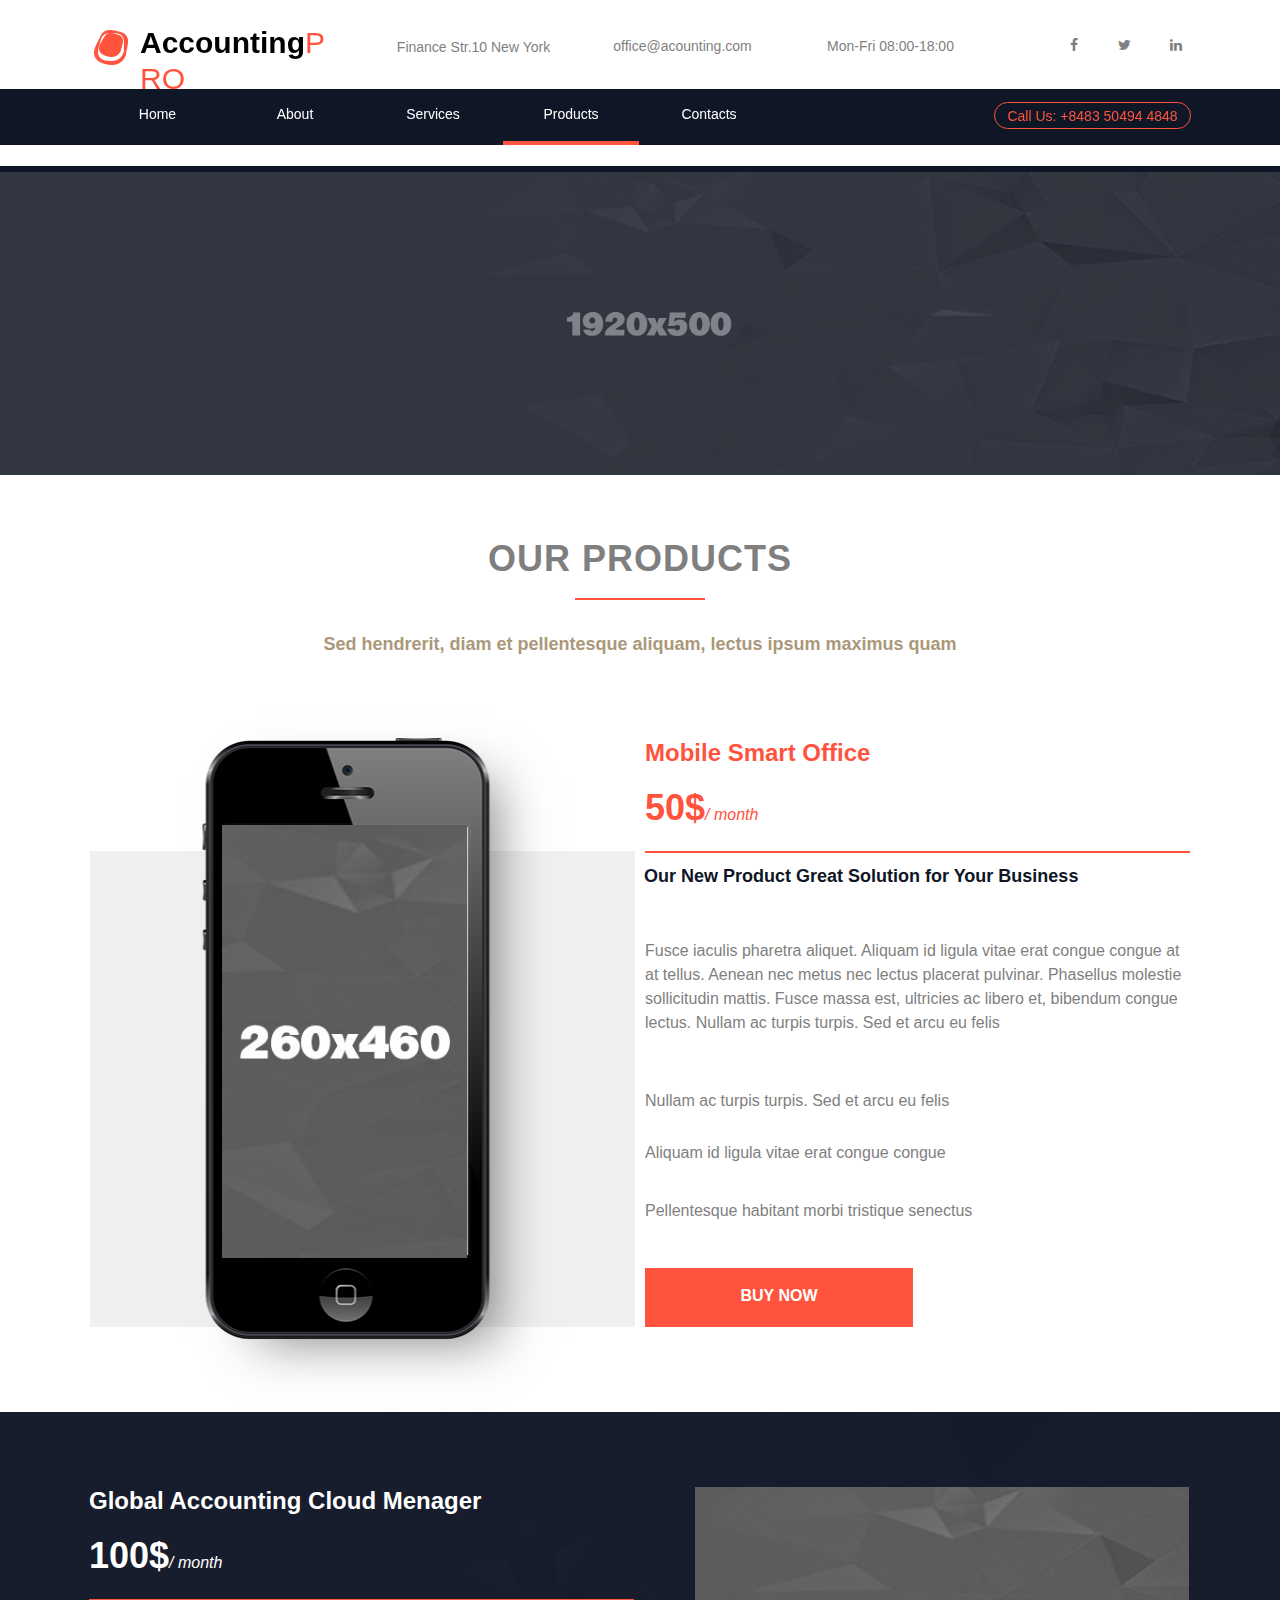
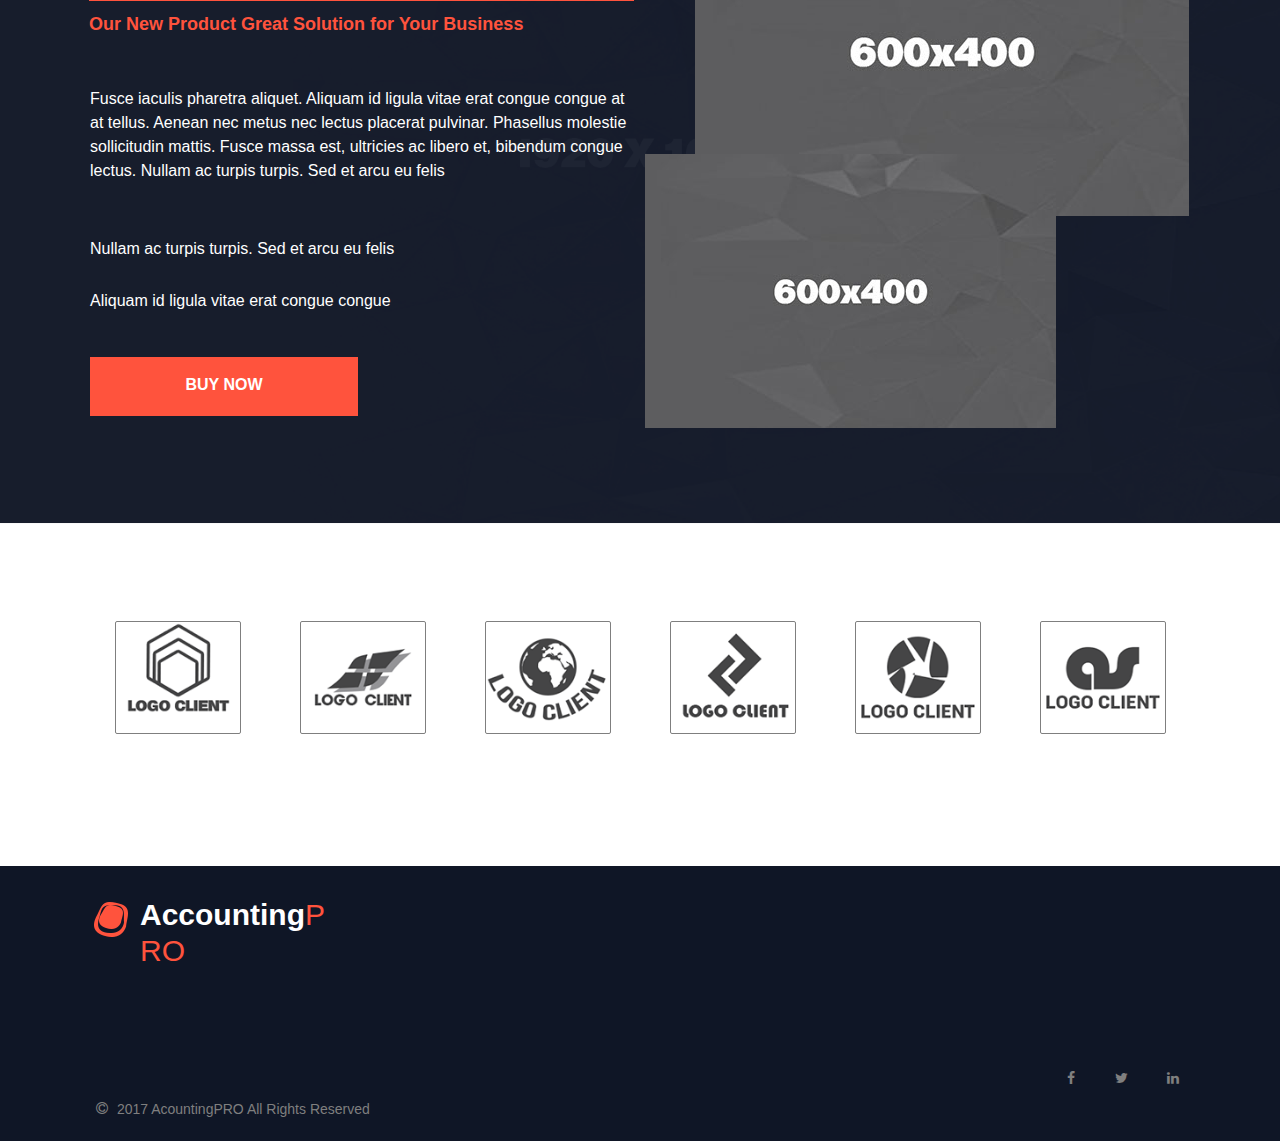
<file: products.html>
<!DOCTYPE html>
<html class="nojs html css_verticalspacer" lang="en-US">
 <head>

  <meta http-equiv="Content-type" content="text/html;charset=UTF-8"/>
  <meta name="generator" content="2017.0.4.363"/>
  <meta name="viewport" content="width=device-width, initial-scale=1.0"/>
  
  <script type="text/javascript">
   // Update the 'nojs'/'js' class on the html node
document.documentElement.className = document.documentElement.className.replace(/\bnojs\b/g, 'js');

// Check that all required assets are uploaded and up-to-date
if(typeof Muse == "undefined") window.Muse = {}; window.Muse.assets = {"required":["museutils.js", "museconfig.js", "jquery.watch.js", "jquery.musemenu.js", "webpro.js", "musewpslideshow.js", "jquery.museoverlay.js", "touchswipe.js", "jquery.musepolyfill.bgsize.js", "jquery.scrolleffects.js", "jquery.museresponsive.js", "require.js", "products.css"], "outOfDate":[]};
</script>
  
  <title>Products</title>
  <!-- CSS -->
  <link rel="stylesheet" type="text/css" href="css/site_global.css?crc=443350757"/>
  <link rel="stylesheet" type="text/css" href="css/master_a-master.css?crc=4187088950"/>
  <link rel="stylesheet" type="text/css" href="css/products.css?crc=487930453" id="pagesheet"/>
  <!-- IE-only CSS -->
  <!--[if lt IE 9]>
  <link rel="stylesheet" type="text/css" href="css/iefonts_products.css?crc=3824530138"/>
  <link rel="stylesheet" type="text/css" href="css/nomq_preview_master_a-master.css?crc=123800655"/>
  <link rel="stylesheet" type="text/css" href="css/nomq_products.css?crc=3965248394" id="nomq_pagesheet"/>
  <![endif]-->
  <!-- Other scripts -->
  <script type="text/javascript">
   var __adobewebfontsappname__ = "muse";
</script>
  <!-- JS includes -->
  <script src="https://webfonts.creativecloud.com/lato:n9:default;open-sans:n4,n6,n7,i4:default;dosis:n7,n5:default.js" type="text/javascript"></script>
  <!--[if lt IE 9]>
  <script src="scripts/html5shiv.js?crc=4241844378" type="text/javascript"></script>
  <![endif]-->
    <!--custom head HTML-->
  <link rel="stylesheet" href="https://cdnjs.cloudflare.com/ajax/libs/font-awesome/4.7.0/css/font-awesome.min.css">
<script src="https://cdnjs.cloudflare.com/ajax/libs/jquery/1.8.3/jquery.min.js"></script>
<script src="https://cdnjs.cloudflare.com/ajax/libs/wow/1.1.2/wow.min.js"></script>
<link rel="stylesheet" href="https://cdnjs.cloudflare.com/ajax/libs/animate.css/3.5.2/animate.min.css" />

<link rel="stylesheet" href="https://cdnjs.cloudflare.com/ajax/libs/font-awesome/4.7.0/css/font-awesome.min.css">
<script src="https://cdnjs.cloudflare.com/ajax/libs/jquery/1.8.3/jquery.min.js"></script>
<script src="https://cdnjs.cloudflare.com/ajax/libs/wow/1.1.2/wow.min.js"></script>
<link rel="stylesheet" href="https://cdnjs.cloudflare.com/ajax/libs/animate.css/3.5.2/animate.min.css" />
  <!--HTML Widget code-->
  
<!-- SB-Designs Widget -->
		<style>
.product-image img {
transition: all 1.5s ease 0s;
-webkit-transition: all 1.5s ease 0s;
transform-origin: center center;
-webkit-transform-origin: center center;

-webkit-transform: scale(1);   
  -ms-transform: scale(1); 
  transform: scale(1);

-webkit-filter: blur(0px);
  -moz-filter: blur(0px);
  -o-filter: blur(0px);
  -ms-filter: blur(0px);
  filter: blur(0px);

}

.product-image img:hover {
transform: scale(1.2) rotate(0deg);
-webkit-transform: scale(1.2) rotate(0deg);

 -webkit-filter: blur(0px);
  -moz-filter: blur(0px);
  -o-filter: blur(0px);
  -ms-filter: blur(0px);
  filter: blur(0px);
  
  
}

</style>


<!-- SB-Designs Widget -->
		<style>
.product-picture img {
transition: all 1.5s ease 0s;
-webkit-transition: all 1.5s ease 0s;
transform-origin: center center;
-webkit-transform-origin: center center;

-webkit-transform: scale(1);   
  -ms-transform: scale(1); 
  transform: scale(1);

-webkit-filter: blur(0px);
  -moz-filter: blur(0px);
  -o-filter: blur(0px);
  -ms-filter: blur(0px);
  filter: blur(0px);

}

.product-picture img:hover {
transform: scale(1.2) rotate(0deg);
-webkit-transform: scale(1.2) rotate(0deg);

 -webkit-filter: blur(0px);
  -moz-filter: blur(0px);
  -o-filter: blur(0px);
  -ms-filter: blur(0px);
  filter: blur(0px);
  
  
}

</style>


 </head>
 <body>

  <div class="breakpoint active" id="bp_infinity" data-min-width="1201"><!-- responsive breakpoint node -->
   <div class="clearfix" id="page"><!-- column -->
    <div class="position_content" id="page_position_content">
     <div class="clearfix colelem" id="pu60838"><!-- group -->
      <div class="clearfix grpelem shared_content" id="u60838" data-content-guid="u60838_content"><!-- group -->
       <a class="nonblock nontext grpelem" id="u296" href="index.html"><!-- simple frame --></a>
       <a class="nonblock nontext clearfix grpelem" id="u286-5" href="index.html"><!-- content --><p id="u286-3"><span id="u286">Accounting</span><span id="u286-2">PRO</span></p></a>
      </div>
      <div class="clearfix grpelem" id="u1312"><!-- group -->
       <div class="clearfix grpelem shared_content" id="u304-4" data-content-guid="u304-4_content"><!-- content -->
        <p id="u304-2">Finance Str.10 New York</p>
       </div>
       <div class="clearfix grpelem" id="pu308-4"><!-- group -->
        <div class="clearfix grpelem shared_content" id="u308-4" data-content-guid="u308-4_content"><!-- content -->
         <p id="u308-2">office@acounting.com</p>
        </div>
        <div class="clearfix grpelem shared_content" id="u312-4" data-content-guid="u312-4_content"><!-- content -->
         <p id="u312-2">Mon-Fri 08:00-18:00</p>
        </div>
       </div>
      </div>
      <div class="clearfix grpelem shared_content" id="u1856" data-content-guid="u1856_content"><!-- group -->
       <a class="nonblock nontext transition clearfix grpelem" id="u315-6" href="index.html"><!-- content --><p id="u315-4"><span id="u315">​</span><span id="u315-2"><span class="actAsInlineDiv normal_text" id="u1283"><!-- content --><span class="actAsDiv excludeFromNormalFlow" id="u1280"><!-- custom html --><i class="fa fa-facebook" aria-hidden="true"></i></span></span></span><span id="u315-3"></span></p></a>
       <a class="nonblock nontext transition clearfix grpelem" id="u1274-6" href="index.html"><!-- content --><p id="u1274-4"><span id="u1274">​</span><span id="u1274-2"><span class="actAsInlineDiv normal_text" id="u1295"><!-- content --><span class="actAsDiv excludeFromNormalFlow" id="u1292"><!-- custom html --><i class="fa fa-twitter" aria-hidden="true"></i></span></span></span><span id="u1274-3"></span></p></a>
       <a class="nonblock nontext transition clearfix grpelem" id="u1277-6" href="index.html"><!-- content --><p id="u1277-4"><span id="u1277">​</span><span id="u1277-2"><span class="actAsInlineDiv normal_text" id="u1307"><!-- content --><span class="actAsDiv excludeFromNormalFlow" id="u1304"><!-- custom html --><i class="fa fa-linkedin" aria-hidden="true"></i></span></span></span><span id="u1277-3"></span></p></a>
      </div>
     </div>
     <div class="browser_width mse_pre_init shared_content" id="u94-bw" data-content-guid="u94-bw_content">
      <div id="u94"><!-- simple frame --></div>
     </div>
     <nav class="MenuBar clearfix mse_pre_init" id="menuu97"><!-- horizontal box -->
      <div class="MenuItemContainer borderbox clearfix grpelem" id="u98"><!-- vertical box -->
       <a class="nonblock nontext MenuItem MenuItemWithSubMenu borderbox transition clearfix colelem" id="u99" href="index.html"><!-- horizontal box --><div class="MenuItemLabel NoWrap borderbox clearfix grpelem" id="u100-4"><!-- content --><p class="shared_content" data-content-guid="u100-4_0_content">Home</p></div></a>
      </div>
      <div class="MenuItemContainer borderbox clearfix grpelem" id="u229"><!-- vertical box -->
       <a class="nonblock nontext MenuItem MenuItemWithSubMenu borderbox transition clearfix colelem" id="u232" href="about.html"><!-- horizontal box --><div class="MenuItemLabel NoWrap borderbox clearfix grpelem" id="u233-4"><!-- content --><p class="shared_content" data-content-guid="u233-4_0_content">About</p></div></a>
      </div>
      <div class="MenuItemContainer borderbox clearfix grpelem" id="u201"><!-- vertical box -->
       <a class="nonblock nontext MenuItem MenuItemWithSubMenu borderbox transition clearfix colelem" id="u204" href="services.html"><!-- horizontal box --><div class="MenuItemLabel NoWrap borderbox clearfix grpelem" id="u205-4"><!-- content --><p class="shared_content" data-content-guid="u205-4_0_content">Services</p></div></a>
      </div>
      <div class="MenuItemContainer borderbox clearfix grpelem" id="u173"><!-- vertical box -->
       <a class="nonblock nontext MenuItem MenuItemWithSubMenu MuseMenuActive borderbox transition clearfix colelem" id="u176" href="products.html"><!-- horizontal box --><div class="MenuItemLabel NoWrap borderbox clearfix grpelem" id="u177-4"><!-- content --><p class="shared_content" data-content-guid="u177-4_0_content">Products</p></div></a>
      </div>
      <div class="MenuItemContainer borderbox clearfix grpelem" id="u144"><!-- vertical box -->
       <a class="nonblock nontext MenuItem MenuItemWithSubMenu borderbox transition clearfix colelem" id="u147" href="contact.html"><!-- horizontal box --><div class="MenuItemLabel NoWrap borderbox clearfix grpelem" id="u148-4"><!-- content --><p class="shared_content" data-content-guid="u148-4_0_content">Contacts</p></div></a>
      </div>
     </nav>
     <a class="nonblock nontext clearfix mse_pre_init shared_content" id="u1267-4" href="index.html" data-content-guid="u1267-4_content"><!-- content --><p id="u1267-2">Call Us: +8483 50494 4848</p></a>
     <div class="clearfix colelem shared_content" id="pu37938" data-content-guid="pu37938_content"><!-- group -->
      <div class="browser_width grpelem" id="u37938-bw">
       <div id="u37938"><!-- simple frame --></div>
      </div>
      <div class="browser_width grpelem" id="u38048-bw">
       <div class="museBGSize" id="u38048"><!-- simple frame --></div>
      </div>
     </div>
     <div class="clearfix colelem shared_content" id="u38084-4" data-content-guid="u38084-4_content"><!-- content -->
      <p id="u38084-2">OUR PRODUCTS</p>
     </div>
     <div class="colelem shared_content" id="u38082" data-content-guid="u38082_content"><!-- simple frame --></div>
     <div class="clearfix colelem shared_content" id="u37940-4" data-content-guid="u37940-4_content"><!-- content -->
      <p id="u37940-2">Sed hendrerit, diam et pellentesque aliquam, lectus ipsum maximus quam</p>
     </div>
     <div class="clearfix colelem shared_content" id="u39534-4" data-content-guid="u39534-4_content"><!-- content -->
      <p>Mobile Smart Office</p>
     </div>
     <div class="clearfix colelem shared_content" id="u39614-5" data-content-guid="u39614-5_content"><!-- content -->
      <p id="u39614-3"><span id="u39614">50$</span><span id="u39614-2">/ month</span></p>
     </div>
     <div class="clearfix colelem shared_content" id="pu39524" data-content-guid="pu39524_content"><!-- group -->
      <div class="clearfix grpelem shared_content" id="u39524" data-content-guid="u39524_content"><!-- group -->
       <div class="clearfix grpelem" id="u81502"><!-- group -->
        <div class="shadow grpelem" id="u39594"><!-- simple frame --></div>
        <div class="clearfix grpelem" id="u81171"><!-- group -->
         <div class="museBGSize clearfix grpelem" id="u39506"><!-- group -->
          <div class="museBGSize grpelem" id="u39634"><!-- simple frame --></div>
         </div>
        </div>
       </div>
      </div>
      <div class="clearfix grpelem" id="pu39604"><!-- column -->
       <div class="colelem shared_content" id="u39604" data-content-guid="u39604_content"><!-- simple frame --></div>
       <div class="clearfix colelem shared_content" id="u39624-4" data-content-guid="u39624-4_content"><!-- content -->
        <p id="u39624-2">Our New Product Great Solution for Your Business</p>
       </div>
       <div class="clearfix colelem shared_content" id="u39544-4" data-content-guid="u39544-4_content"><!-- content -->
        <p>Fusce iaculis pharetra aliquet. Aliquam id ligula vitae erat congue congue at at tellus. Aenean nec metus nec lectus placerat pulvinar. Phasellus molestie sollicitudin mattis. Fusce massa est, ultricies ac libero et, bibendum congue lectus. Nullam ac turpis turpis. Sed et arcu eu felis</p>
       </div>
       <div class="clearfix colelem shared_content" id="u39554-4" data-content-guid="u39554-4_content"><!-- content -->
        <p>Nullam ac turpis turpis. Sed et arcu eu felis</p>
       </div>
       <div class="clearfix colelem shared_content" id="u39564-4" data-content-guid="u39564-4_content"><!-- content -->
        <p>Aliquam id ligula vitae erat congue congue</p>
       </div>
       <div class="clearfix colelem shared_content" id="u39574-4" data-content-guid="u39574-4_content"><!-- content -->
        <p>Pellentesque habitant morbi tristique senectus</p>
       </div>
       <div class="transition clearfix colelem shared_content" id="u39584-4" data-content-guid="u39584-4_content"><!-- content -->
        <p id="u39584-2">BUY NOW</p>
       </div>
      </div>
     </div>
     <div class="clearfix colelem" id="pu39822"><!-- group -->
      <div class="browser_width grpelem shared_content" id="u39822-bw" data-content-guid="u39822-bw_content">
       <div id="u39822"><!-- simple frame --></div>
      </div>
      <div class="browser_width grpelem" id="u39812-bw">
       <div class="museBGSize" id="u39812"><!-- group -->
        <div class="clearfix" id="u39812_align_to_page">
         <div class="clearfix grpelem" id="pu39652-4"><!-- column -->
          <div class="clearfix colelem shared_content" id="u39652-4" data-content-guid="u39652-4_content"><!-- content -->
           <p id="u39652-2">Global Accounting Cloud Menager</p>
          </div>
          <div class="clearfix colelem shared_content" id="u39659-5" data-content-guid="u39659-5_content"><!-- content -->
           <p id="u39659-3"><span id="u39659">100$</span><span id="u39659-2">/ month</span></p>
          </div>
          <div class="colelem shared_content" id="u39658" data-content-guid="u39658_content"><!-- simple frame --></div>
          <div class="clearfix colelem shared_content" id="u39660-4" data-content-guid="u39660-4_content"><!-- content -->
           <p id="u39660-2">Our New Product Great Solution for Your Business</p>
          </div>
          <div class="clearfix colelem shared_content" id="u39653-4" data-content-guid="u39653-4_content"><!-- content -->
           <p>Fusce iaculis pharetra aliquet. Aliquam id ligula vitae erat congue congue at at tellus. Aenean nec metus nec lectus placerat pulvinar. Phasellus molestie sollicitudin mattis. Fusce massa est, ultricies ac libero et, bibendum congue lectus. Nullam ac turpis turpis. Sed et arcu eu felis</p>
          </div>
          <div class="clearfix colelem shared_content" id="u39654-4" data-content-guid="u39654-4_content"><!-- content -->
           <p>Nullam ac turpis turpis. Sed et arcu eu felis</p>
          </div>
          <div class="clearfix colelem shared_content" id="u39655-4" data-content-guid="u39655-4_content"><!-- content -->
           <p>Aliquam id ligula vitae erat congue congue</p>
          </div>
          <div class="transition clearfix colelem shared_content" id="u39657-4" data-content-guid="u39657-4_content"><!-- content -->
           <p id="u39657-2">BUY NOW</p>
          </div>
         </div>
         <div class="clearfix grpelem" id="pu39871"><!-- column -->
          <div class="size_fixed colelem shared_content" id="u39871" data-content-guid="u39871_content"><!-- custom html -->
          </div>
          <div class="clearfix colelem" id="pu39846"><!-- group -->
           <div class="product-image clip_frame grpelem" id="u39846"><!-- image -->
            <img class="block temp_no_img_src" id="u39846_img" data-orig-src="images/product-image1.jpg?crc=350434461" alt="" width="494" height="329" src="images/blank.gif?crc=4208392903"/>
           </div>
           <div class="product-picture clip_frame grpelem" id="u39890"><!-- image -->
            <img class="block temp_no_img_src" id="u39890_img" data-orig-src="images/product-image2.jpg?crc=318688033" alt="" width="411" height="274" src="images/blank.gif?crc=4208392903"/>
           </div>
           <div class="size_fixed grpelem shared_content" id="u39918" data-content-guid="u39918_content"><!-- custom html -->
           </div>
          </div>
         </div>
        </div>
       </div>
      </div>
     </div>
     <div class="clearfix colelem" id="pu40289"><!-- group -->
      <div class="browser_width grpelem shared_content" id="u40289-bw" data-content-guid="u40289-bw_content">
       <div id="u40289"><!-- simple frame --></div>
      </div>
      <div class="PamphletWidget clearfix grpelem" id="pamphletu41593"><!-- none box -->
       <div class="ThumbGroup clearfix grpelem" id="u41594"><!-- none box -->
        <div class="popup_anchor" id="u41596popup">
         <div class="Thumb popup_element" id="u41596"><!-- simple frame --></div>
        </div>
        <div class="popup_anchor" id="u41743popup">
         <div class="Thumb popup_element" id="u41743"><!-- simple frame --></div>
        </div>
       </div>
       <div class="popup_anchor" id="u41598popup">
        <div class="ContainerGroup clearfix" id="u41598"><!-- stack box -->
         <div class="Container clearfix grpelem" id="u41599"><!-- group -->
          <div class="clearfix grpelem shared_content" id="u39937" data-content-guid="u39937_content"><!-- group -->
           <div class="museBGSize rounded-corners grpelem shared_content" id="u39938" data-content-guid="u39938_content"><!-- simple frame --></div>
           <div class="museBGSize rounded-corners grpelem shared_content" id="u39942" data-content-guid="u39942_content"><!-- simple frame --></div>
           <div class="museBGSize rounded-corners grpelem shared_content" id="u39939" data-content-guid="u39939_content"><!-- simple frame --></div>
           <div class="museBGSize rounded-corners grpelem shared_content" id="u39941" data-content-guid="u39941_content"><!-- simple frame --></div>
           <div class="museBGSize rounded-corners grpelem shared_content" id="u39943" data-content-guid="u39943_content"><!-- simple frame --></div>
           <div class="museBGSize rounded-corners grpelem shared_content" id="u39940" data-content-guid="u39940_content"><!-- simple frame --></div>
          </div>
         </div>
         <div class="Container invi clearfix grpelem" id="u41774"><!-- group -->
          <div class="clearfix grpelem shared_content" id="u39944" data-content-guid="u39944_content"><!-- group -->
           <div class="museBGSize rounded-corners grpelem shared_content" id="u39950" data-content-guid="u39950_content"><!-- simple frame --></div>
           <div class="museBGSize rounded-corners grpelem shared_content" id="u39949" data-content-guid="u39949_content"><!-- simple frame --></div>
           <div class="museBGSize rounded-corners grpelem shared_content" id="u39945" data-content-guid="u39945_content"><!-- simple frame --></div>
           <div class="museBGSize rounded-corners grpelem shared_content" id="u39947" data-content-guid="u39947_content"><!-- simple frame --></div>
           <div class="museBGSize rounded-corners grpelem shared_content" id="u39946" data-content-guid="u39946_content"><!-- simple frame --></div>
           <div class="museBGSize rounded-corners grpelem shared_content" id="u39948" data-content-guid="u39948_content"><!-- simple frame --></div>
          </div>
         </div>
        </div>
       </div>
      </div>
     </div>
     <div class="verticalspacer shared_content" data-offset-top="2440" data-content-above-spacer="2440" data-content-below-spacer="251" data-content-guid="page_position_content_13_content"></div>
     <div class="browser_width colelem shared_content" id="u282-bw" data-content-guid="u282-bw_content">
      <div id="u282"><!-- group -->
       <div class="clearfix" id="u282_align_to_page">
        <div class="clearfix grpelem" id="pu348"><!-- column -->
         <div class="clearfix colelem shared_content" id="u348" data-content-guid="u348_content"><!-- group -->
          <a class="nonblock nontext grpelem" id="u349" href="index.html"><!-- simple frame --></a>
          <a class="nonblock nontext clearfix grpelem" id="u350-5" href="index.html"><!-- content --><p id="u350-3"><span id="u350">Accounting</span><span id="u350-2">PRO</span></p></a>
         </div>
         <div class="clearfix colelem shared_content" id="u1859-5" data-content-guid="u1859-5_content"><!-- content -->
          <p><span id="u1859">​</span><span class="actAsInlineDiv normal_text" id="u1869"><!-- content --><span class="actAsDiv excludeFromNormalFlow" id="u1866"><!-- custom html --><i class="fa fa-copyright" aria-hidden="true"></i></span></span> 2017 AcountingPRO All Rights Reserved</p>
         </div>
        </div>
        <div class="clearfix grpelem shared_content" id="u1853" data-content-guid="u1853_content"><!-- group -->
         <a class="nonblock nontext transition clearfix grpelem" id="u1820-6" href="index.html"><!-- content --><p id="u1820-4"><span id="u1820">​</span><span id="u1820-2"><span class="actAsInlineDiv normal_text" id="u1821"><!-- content --><span class="actAsDiv excludeFromNormalFlow" id="u1822"><!-- custom html --><i class="fa fa-facebook" aria-hidden="true"></i></span></span></span><span id="u1820-3"></span></p></a>
         <a class="nonblock nontext transition clearfix grpelem" id="u1823-6" href="index.html"><!-- content --><p id="u1823-4"><span id="u1823">​</span><span id="u1823-2"><span class="actAsInlineDiv normal_text" id="u1824"><!-- content --><span class="actAsDiv excludeFromNormalFlow" id="u1825"><!-- custom html --><i class="fa fa-twitter" aria-hidden="true"></i></span></span></span><span id="u1823-3"></span></p></a>
         <a class="nonblock nontext transition clearfix grpelem" id="u1826-6" href="index.html"><!-- content --><p id="u1826-4"><span id="u1826">​</span><span id="u1826-2"><span class="actAsInlineDiv normal_text" id="u1827"><!-- content --><span class="actAsDiv excludeFromNormalFlow" id="u1828"><!-- custom html --><i class="fa fa-linkedin" aria-hidden="true"></i></span></span></span><span id="u1826-3"></span></p></a>
        </div>
       </div>
      </div>
     </div>
     <nav class="MenuBar clearfix mse_pre_init" id="menuu1712"><!-- horizontal box -->
      <div class="MenuItemContainer borderbox clearfix grpelem" id="u1720"><!-- vertical box -->
       <a class="nonblock nontext MenuItem MenuItemWithSubMenu borderbox transition clearfix colelem" id="u1723" href="index.html"><!-- horizontal box --><div class="MenuItemLabel NoWrap borderbox clearfix grpelem" id="u1724-4"><!-- content --><p class="shared_content" data-content-guid="u1724-4_0_content">Home</p></div></a>
      </div>
      <div class="MenuItemContainer borderbox clearfix grpelem" id="u1713"><!-- vertical box -->
       <a class="nonblock nontext MenuItem MenuItemWithSubMenu borderbox transition clearfix colelem" id="u1714" href="about.html"><!-- horizontal box --><div class="MenuItemLabel NoWrap borderbox clearfix grpelem" id="u1716-4"><!-- content --><p class="shared_content" data-content-guid="u1716-4_0_content">About</p></div></a>
      </div>
      <div class="MenuItemContainer borderbox clearfix grpelem" id="u1734"><!-- vertical box -->
       <a class="nonblock nontext MenuItem MenuItemWithSubMenu borderbox transition clearfix colelem" id="u1737" href="services.html"><!-- horizontal box --><div class="MenuItemLabel NoWrap borderbox clearfix grpelem" id="u1739-4"><!-- content --><p class="shared_content" data-content-guid="u1739-4_0_content">Services</p></div></a>
      </div>
      <div class="MenuItemContainer borderbox clearfix grpelem" id="u1727"><!-- vertical box -->
       <a class="nonblock nontext MenuItem MenuItemWithSubMenu MuseMenuActive borderbox transition clearfix colelem" id="u1728" href="products.html"><!-- horizontal box --><div class="MenuItemLabel NoWrap borderbox clearfix grpelem" id="u1731-4"><!-- content --><p class="shared_content" data-content-guid="u1731-4_0_content">Products</p></div></a>
      </div>
      <div class="MenuItemContainer borderbox clearfix grpelem" id="u1741"><!-- vertical box -->
       <a class="nonblock nontext MenuItem MenuItemWithSubMenu borderbox transition clearfix colelem" id="u1744" href="contact.html"><!-- horizontal box --><div class="MenuItemLabel NoWrap borderbox clearfix grpelem" id="u1747-4"><!-- content --><p class="shared_content" data-content-guid="u1747-4_0_content">Contacts</p></div></a>
      </div>
     </nav>
    </div>
   </div>
  </div>
  <div class="breakpoint" id="bp_1200" data-min-width="1001" data-max-width="1200"><!-- responsive breakpoint node -->
   <div class="clearfix temp_no_id" data-orig-id="page"><!-- column -->
    <div class="position_content temp_no_id" data-orig-id="page_position_content">
     <div class="clearfix colelem temp_no_id" data-orig-id="pu60838"><!-- group -->
      <span class="clearfix grpelem placeholder" data-placeholder-for="u60838_content"><!-- placeholder node --></span>
      <div class="clearfix grpelem temp_no_id" data-orig-id="u1312"><!-- group -->
       <span class="clearfix grpelem placeholder" data-placeholder-for="u304-4_content"><!-- placeholder node --></span>
       <span class="clearfix grpelem placeholder" data-placeholder-for="u308-4_content"><!-- placeholder node --></span>
       <span class="clearfix grpelem placeholder" data-placeholder-for="u312-4_content"><!-- placeholder node --></span>
      </div>
      <span class="clearfix grpelem placeholder" data-placeholder-for="u1856_content"><!-- placeholder node --></span>
     </div>
     <span class="browser_width mse_pre_init placeholder" data-placeholder-for="u94-bw_content"><!-- placeholder node --></span>
     <nav class="MenuBar clearfix mse_pre_init temp_no_id" data-orig-id="menuu97"><!-- horizontal box -->
      <div class="MenuItemContainer borderbox clearfix grpelem temp_no_id" data-orig-id="u98"><!-- vertical box -->
       <a class="nonblock nontext MenuItem MenuItemWithSubMenu borderbox transition clearfix colelem temp_no_id" href="index.html" data-orig-id="u99"><!-- horizontal box --><div class="MenuItemLabel NoWrap borderbox clearfix grpelem temp_no_id" data-orig-id="u100-4"><!-- content --><span class="placeholder" data-placeholder-for="u100-4_0_content"><!-- placeholder node --></span></div></a>
      </div>
      <div class="MenuItemContainer borderbox clearfix grpelem temp_no_id" data-orig-id="u229"><!-- vertical box -->
       <a class="nonblock nontext MenuItem MenuItemWithSubMenu borderbox transition clearfix colelem temp_no_id" href="about.html" data-orig-id="u232"><!-- horizontal box --><div class="MenuItemLabel NoWrap borderbox clearfix grpelem temp_no_id" data-orig-id="u233-4"><!-- content --><span class="placeholder" data-placeholder-for="u233-4_0_content"><!-- placeholder node --></span></div></a>
      </div>
      <div class="MenuItemContainer borderbox clearfix grpelem temp_no_id" data-orig-id="u201"><!-- vertical box -->
       <a class="nonblock nontext MenuItem MenuItemWithSubMenu borderbox transition clearfix colelem temp_no_id" href="services.html" data-orig-id="u204"><!-- horizontal box --><div class="MenuItemLabel NoWrap borderbox clearfix grpelem temp_no_id" data-orig-id="u205-4"><!-- content --><span class="placeholder" data-placeholder-for="u205-4_0_content"><!-- placeholder node --></span></div></a>
      </div>
      <div class="MenuItemContainer borderbox clearfix grpelem temp_no_id" data-orig-id="u173"><!-- vertical box -->
       <a class="nonblock nontext MenuItem MenuItemWithSubMenu MuseMenuActive borderbox transition clearfix colelem temp_no_id" href="products.html" data-orig-id="u176"><!-- horizontal box --><div class="MenuItemLabel NoWrap borderbox clearfix grpelem temp_no_id" data-orig-id="u177-4"><!-- content --><span class="placeholder" data-placeholder-for="u177-4_0_content"><!-- placeholder node --></span></div></a>
      </div>
      <div class="MenuItemContainer borderbox clearfix grpelem temp_no_id" data-orig-id="u144"><!-- vertical box -->
       <a class="nonblock nontext MenuItem MenuItemWithSubMenu borderbox transition clearfix colelem temp_no_id" href="contact.html" data-orig-id="u147"><!-- horizontal box --><div class="MenuItemLabel NoWrap borderbox clearfix grpelem temp_no_id" data-orig-id="u148-4"><!-- content --><span class="placeholder" data-placeholder-for="u148-4_0_content"><!-- placeholder node --></span></div></a>
      </div>
     </nav>
     <span class="nonblock nontext clearfix mse_pre_init placeholder" data-placeholder-for="u1267-4_content"><!-- placeholder node --></span>
     <span class="clearfix colelem placeholder" data-placeholder-for="pu37938_content"><!-- placeholder node --></span>
     <span class="clearfix colelem placeholder" data-placeholder-for="u38084-4_content"><!-- placeholder node --></span>
     <span class="colelem placeholder" data-placeholder-for="u38082_content"><!-- placeholder node --></span>
     <span class="clearfix colelem placeholder" data-placeholder-for="u37940-4_content"><!-- placeholder node --></span>
     <span class="clearfix colelem placeholder" data-placeholder-for="u39534-4_content"><!-- placeholder node --></span>
     <span class="clearfix colelem placeholder" data-placeholder-for="u39614-5_content"><!-- placeholder node --></span>
     <span class="clearfix colelem placeholder" data-placeholder-for="pu39524_content"><!-- placeholder node --></span>
     <div class="clearfix colelem temp_no_id" data-orig-id="pu39822"><!-- group -->
      <span class="browser_width grpelem placeholder" data-placeholder-for="u39822-bw_content"><!-- placeholder node --></span>
      <div class="browser_width grpelem temp_no_id" data-orig-id="u39812-bw">
       <div class="museBGSize temp_no_id" data-orig-id="u39812"><!-- column -->
        <div class="clearfix temp_no_id" data-orig-id="u39812_align_to_page">
         <span class="size_fixed colelem placeholder" data-placeholder-for="u39871_content"><!-- placeholder node --></span>
         <span class="clearfix colelem placeholder" data-placeholder-for="u39652-4_content"><!-- placeholder node --></span>
         <span class="clearfix colelem placeholder" data-placeholder-for="u39659-5_content"><!-- placeholder node --></span>
         <div class="clearfix colelem" id="ppu39660-4"><!-- group -->
          <div class="clearfix grpelem" id="pu39660-4"><!-- column -->
           <span class="clearfix colelem placeholder" data-placeholder-for="u39660-4_content"><!-- placeholder node --></span>
           <span class="clearfix colelem placeholder" data-placeholder-for="u39653-4_content"><!-- placeholder node --></span>
           <span class="clearfix colelem placeholder" data-placeholder-for="u39654-4_content"><!-- placeholder node --></span>
           <span class="clearfix colelem placeholder" data-placeholder-for="u39655-4_content"><!-- placeholder node --></span>
          </div>
          <span class="grpelem placeholder" data-placeholder-for="u39658_content"><!-- placeholder node --></span>
          <div class="product-image clip_frame grpelem temp_no_id" data-orig-id="u39846"><!-- image -->
           <img class="block temp_no_id temp_no_img_src" data-orig-src="images/product-image1.jpg?crc=350434461" alt="" width="392" height="261" data-orig-id="u39846_img" src="images/blank.gif?crc=4208392903"/>
          </div>
          <div class="product-picture clip_frame grpelem temp_no_id" data-orig-id="u39890"><!-- image -->
           <img class="block temp_no_id temp_no_img_src" data-orig-src="images/product-image2258x172.jpg?crc=3840762841" alt="" width="258" height="172" data-orig-id="u39890_img" src="images/blank.gif?crc=4208392903"/>
          </div>
          <span class="size_fixed grpelem placeholder" data-placeholder-for="u39918_content"><!-- placeholder node --></span>
         </div>
         <span class="transition clearfix colelem placeholder" data-placeholder-for="u39657-4_content"><!-- placeholder node --></span>
        </div>
       </div>
      </div>
     </div>
     <div class="clearfix colelem temp_no_id" data-orig-id="pu40289"><!-- group -->
      <span class="browser_width grpelem placeholder" data-placeholder-for="u40289-bw_content"><!-- placeholder node --></span>
      <div class="PamphletWidget clearfix grpelem temp_no_id" data-orig-id="pamphletu41593"><!-- none box -->
       <div class="ThumbGroup clearfix grpelem temp_no_id" data-orig-id="u41594"><!-- none box -->
        <div class="popup_anchor temp_no_id" data-orig-id="u41596popup">
         <div class="Thumb popup_element temp_no_id" data-orig-id="u41596"><!-- simple frame --></div>
        </div>
        <div class="popup_anchor temp_no_id" data-orig-id="u41743popup">
         <div class="Thumb popup_element temp_no_id" data-orig-id="u41743"><!-- simple frame --></div>
        </div>
       </div>
       <div class="popup_anchor temp_no_id" data-orig-id="u41598popup">
        <div class="ContainerGroup clearfix temp_no_id" data-orig-id="u41598"><!-- stack box -->
         <div class="Container clearfix grpelem temp_no_id" data-orig-id="u41599"><!-- group -->
          <span class="clearfix grpelem placeholder" data-placeholder-for="u39937_content"><!-- placeholder node --></span>
         </div>
         <div class="Container invi clearfix grpelem temp_no_id" data-orig-id="u41774"><!-- group -->
          <span class="clearfix grpelem placeholder" data-placeholder-for="u39944_content"><!-- placeholder node --></span>
         </div>
        </div>
       </div>
      </div>
     </div>
     <span class="verticalspacer placeholder" data-placeholder-for="page_position_content_13_content"><!-- placeholder node --></span>
     <span class="browser_width colelem placeholder" data-placeholder-for="u282-bw_content"><!-- placeholder node --></span>
     <nav class="MenuBar clearfix mse_pre_init temp_no_id" data-orig-id="menuu1712"><!-- horizontal box -->
      <div class="MenuItemContainer borderbox clearfix grpelem temp_no_id" data-orig-id="u1720"><!-- vertical box -->
       <a class="nonblock nontext MenuItem MenuItemWithSubMenu borderbox transition clearfix colelem temp_no_id" href="index.html" data-orig-id="u1723"><!-- horizontal box --><div class="MenuItemLabel NoWrap borderbox clearfix grpelem temp_no_id" data-orig-id="u1724-4"><!-- content --><span class="placeholder" data-placeholder-for="u1724-4_0_content"><!-- placeholder node --></span></div></a>
      </div>
      <div class="MenuItemContainer borderbox clearfix grpelem temp_no_id" data-orig-id="u1713"><!-- vertical box -->
       <a class="nonblock nontext MenuItem MenuItemWithSubMenu borderbox transition clearfix colelem temp_no_id" href="about.html" data-orig-id="u1714"><!-- horizontal box --><div class="MenuItemLabel NoWrap borderbox clearfix grpelem temp_no_id" data-orig-id="u1716-4"><!-- content --><span class="placeholder" data-placeholder-for="u1716-4_0_content"><!-- placeholder node --></span></div></a>
      </div>
      <div class="MenuItemContainer borderbox clearfix grpelem temp_no_id" data-orig-id="u1734"><!-- vertical box -->
       <a class="nonblock nontext MenuItem MenuItemWithSubMenu borderbox transition clearfix colelem temp_no_id" href="services.html" data-orig-id="u1737"><!-- horizontal box --><div class="MenuItemLabel NoWrap borderbox clearfix grpelem temp_no_id" data-orig-id="u1739-4"><!-- content --><span class="placeholder" data-placeholder-for="u1739-4_0_content"><!-- placeholder node --></span></div></a>
      </div>
      <div class="MenuItemContainer borderbox clearfix grpelem temp_no_id" data-orig-id="u1727"><!-- vertical box -->
       <a class="nonblock nontext MenuItem MenuItemWithSubMenu MuseMenuActive borderbox transition clearfix colelem temp_no_id" href="products.html" data-orig-id="u1728"><!-- horizontal box --><div class="MenuItemLabel NoWrap borderbox clearfix grpelem temp_no_id" data-orig-id="u1731-4"><!-- content --><span class="placeholder" data-placeholder-for="u1731-4_0_content"><!-- placeholder node --></span></div></a>
      </div>
      <div class="MenuItemContainer borderbox clearfix grpelem temp_no_id" data-orig-id="u1741"><!-- vertical box -->
       <a class="nonblock nontext MenuItem MenuItemWithSubMenu borderbox transition clearfix colelem temp_no_id" href="contact.html" data-orig-id="u1744"><!-- horizontal box --><div class="MenuItemLabel NoWrap borderbox clearfix grpelem temp_no_id" data-orig-id="u1747-4"><!-- content --><span class="placeholder" data-placeholder-for="u1747-4_0_content"><!-- placeholder node --></span></div></a>
      </div>
     </nav>
    </div>
   </div>
  </div>
  <div class="breakpoint" id="bp_1000" data-min-width="801" data-max-width="1000"><!-- responsive breakpoint node -->
   <div class="clearfix temp_no_id" data-orig-id="page"><!-- column -->
    <div class="position_content temp_no_id" data-orig-id="page_position_content">
     <div class="clearfix colelem temp_no_id" data-orig-id="pu60838"><!-- group -->
      <span class="clearfix grpelem placeholder" data-placeholder-for="u60838_content"><!-- placeholder node --></span>
      <span class="clearfix grpelem placeholder" data-placeholder-for="u1856_content"><!-- placeholder node --></span>
     </div>
     <span class="browser_width mse_pre_init placeholder" data-placeholder-for="u94-bw_content"><!-- placeholder node --></span>
     <nav class="MenuBar clearfix mse_pre_init temp_no_id" data-orig-id="menuu97"><!-- horizontal box -->
      <div class="MenuItemContainer borderbox clearfix grpelem temp_no_id" data-orig-id="u98"><!-- vertical box -->
       <a class="nonblock nontext MenuItem MenuItemWithSubMenu borderbox transition clearfix colelem temp_no_id" href="index.html" data-orig-id="u99"><!-- horizontal box --><div class="MenuItemLabel NoWrap borderbox clearfix grpelem temp_no_id" data-orig-id="u100-4"><!-- content --><span class="placeholder" data-placeholder-for="u100-4_0_content"><!-- placeholder node --></span></div></a>
      </div>
      <div class="MenuItemContainer borderbox clearfix grpelem temp_no_id" data-orig-id="u229"><!-- vertical box -->
       <a class="nonblock nontext MenuItem MenuItemWithSubMenu borderbox transition clearfix colelem temp_no_id" href="about.html" data-orig-id="u232"><!-- horizontal box --><div class="MenuItemLabel NoWrap borderbox clearfix grpelem temp_no_id" data-orig-id="u233-4"><!-- content --><span class="placeholder" data-placeholder-for="u233-4_0_content"><!-- placeholder node --></span></div></a>
      </div>
      <div class="MenuItemContainer borderbox clearfix grpelem temp_no_id" data-orig-id="u201"><!-- vertical box -->
       <a class="nonblock nontext MenuItem MenuItemWithSubMenu borderbox transition clearfix colelem temp_no_id" href="services.html" data-orig-id="u204"><!-- horizontal box --><div class="MenuItemLabel NoWrap borderbox clearfix grpelem temp_no_id" data-orig-id="u205-4"><!-- content --><span class="placeholder" data-placeholder-for="u205-4_0_content"><!-- placeholder node --></span></div></a>
      </div>
      <div class="MenuItemContainer borderbox clearfix grpelem temp_no_id" data-orig-id="u173"><!-- vertical box -->
       <a class="nonblock nontext MenuItem MenuItemWithSubMenu MuseMenuActive borderbox transition clearfix colelem temp_no_id" href="products.html" data-orig-id="u176"><!-- horizontal box --><div class="MenuItemLabel NoWrap borderbox clearfix grpelem temp_no_id" data-orig-id="u177-4"><!-- content --><span class="placeholder" data-placeholder-for="u177-4_0_content"><!-- placeholder node --></span></div></a>
      </div>
      <div class="MenuItemContainer borderbox clearfix grpelem temp_no_id" data-orig-id="u144"><!-- vertical box -->
       <a class="nonblock nontext MenuItem MenuItemWithSubMenu borderbox transition clearfix colelem temp_no_id" href="contact.html" data-orig-id="u147"><!-- horizontal box --><div class="MenuItemLabel NoWrap borderbox clearfix grpelem temp_no_id" data-orig-id="u148-4"><!-- content --><span class="placeholder" data-placeholder-for="u148-4_0_content"><!-- placeholder node --></span></div></a>
      </div>
     </nav>
     <span class="nonblock nontext clearfix mse_pre_init placeholder" data-placeholder-for="u1267-4_content"><!-- placeholder node --></span>
     <span class="clearfix colelem placeholder" data-placeholder-for="pu37938_content"><!-- placeholder node --></span>
     <span class="clearfix colelem placeholder" data-placeholder-for="u38084-4_content"><!-- placeholder node --></span>
     <span class="colelem placeholder" data-placeholder-for="u38082_content"><!-- placeholder node --></span>
     <span class="clearfix colelem placeholder" data-placeholder-for="u37940-4_content"><!-- placeholder node --></span>
     <span class="clearfix colelem placeholder" data-placeholder-for="u39534-4_content"><!-- placeholder node --></span>
     <span class="clearfix colelem placeholder" data-placeholder-for="u39614-5_content"><!-- placeholder node --></span>
     <div class="clearfix colelem temp_no_id" data-orig-id="pu39524"><!-- group -->
      <span class="clearfix grpelem placeholder" data-placeholder-for="u39524_content"><!-- placeholder node --></span>
      <div class="clearfix grpelem temp_no_id" data-orig-id="pu39604"><!-- column -->
       <span class="colelem placeholder" data-placeholder-for="u39604_content"><!-- placeholder node --></span>
       <span class="clearfix colelem placeholder" data-placeholder-for="u39624-4_content"><!-- placeholder node --></span>
       <span class="clearfix colelem placeholder" data-placeholder-for="u39544-4_content"><!-- placeholder node --></span>
       <span class="clearfix colelem placeholder" data-placeholder-for="u39554-4_content"><!-- placeholder node --></span>
       <span class="clearfix colelem placeholder" data-placeholder-for="u39564-4_content"><!-- placeholder node --></span>
       <span class="clearfix colelem placeholder" data-placeholder-for="u39574-4_content"><!-- placeholder node --></span>
      </div>
     </div>
     <span class="transition clearfix colelem placeholder" data-placeholder-for="u39584-4_content"><!-- placeholder node --></span>
     <div class="clearfix colelem temp_no_id" data-orig-id="pu39822"><!-- group -->
      <span class="browser_width grpelem placeholder" data-placeholder-for="u39822-bw_content"><!-- placeholder node --></span>
      <div class="browser_width grpelem temp_no_id" data-orig-id="u39812-bw">
       <div class="museBGSize temp_no_id" data-orig-id="u39812"><!-- column -->
        <div class="clearfix temp_no_id" data-orig-id="u39812_align_to_page">
         <span class="clearfix colelem placeholder" data-placeholder-for="u39652-4_content"><!-- placeholder node --></span>
         <span class="clearfix colelem placeholder" data-placeholder-for="u39659-5_content"><!-- placeholder node --></span>
         <span class="colelem placeholder" data-placeholder-for="u39658_content"><!-- placeholder node --></span>
         <span class="clearfix colelem placeholder" data-placeholder-for="u39660-4_content"><!-- placeholder node --></span>
         <span class="clearfix colelem placeholder" data-placeholder-for="u39653-4_content"><!-- placeholder node --></span>
         <span class="clearfix colelem placeholder" data-placeholder-for="u39654-4_content"><!-- placeholder node --></span>
         <span class="clearfix colelem placeholder" data-placeholder-for="u39655-4_content"><!-- placeholder node --></span>
         <span class="transition clearfix colelem placeholder" data-placeholder-for="u39657-4_content"><!-- placeholder node --></span>
         <div class="clearfix colelem temp_no_id" data-orig-id="pu39846"><!-- group -->
          <div class="product-image clip_frame grpelem temp_no_id shared_content" data-orig-id="u39846" data-content-guid="u39846_content"><!-- image -->
           <img class="block temp_no_id temp_no_img_src" data-orig-src="images/product-image1345x230.jpg?crc=4294189602" alt="" width="344" height="230" data-orig-id="u39846_img" src="images/blank.gif?crc=4208392903"/>
          </div>
          <span class="size_fixed grpelem placeholder" data-placeholder-for="u39871_content"><!-- placeholder node --></span>
          <div class="product-picture clip_frame grpelem temp_no_id shared_content" data-orig-id="u39890" data-content-guid="u39890_content"><!-- image -->
           <img class="block temp_no_id temp_no_img_src" data-orig-src="images/product-image2.jpg?crc=318688033" alt="" width="345" height="230" data-orig-id="u39890_img" src="images/blank.gif?crc=4208392903"/>
          </div>
          <span class="size_fixed grpelem placeholder" data-placeholder-for="u39918_content"><!-- placeholder node --></span>
         </div>
        </div>
       </div>
      </div>
     </div>
     <div class="clearfix colelem temp_no_id" data-orig-id="pu40289"><!-- group -->
      <span class="browser_width grpelem placeholder" data-placeholder-for="u40289-bw_content"><!-- placeholder node --></span>
      <div class="PamphletWidget clearfix grpelem temp_no_id" data-orig-id="pamphletu41593"><!-- none box -->
       <div class="ThumbGroup clearfix grpelem temp_no_id" data-orig-id="u41594"><!-- none box -->
        <div class="popup_anchor temp_no_id" data-orig-id="u41596popup">
         <div class="Thumb popup_element temp_no_id" data-orig-id="u41596"><!-- simple frame --></div>
        </div>
        <div class="popup_anchor temp_no_id" data-orig-id="u41743popup">
         <div class="Thumb popup_element temp_no_id" data-orig-id="u41743"><!-- simple frame --></div>
        </div>
       </div>
       <div class="popup_anchor temp_no_id" data-orig-id="u41598popup">
        <div class="ContainerGroup clearfix temp_no_id" data-orig-id="u41598"><!-- stack box -->
         <div class="Container clearfix grpelem temp_no_id" data-orig-id="u41599"><!-- group -->
          <span class="clearfix grpelem placeholder" data-placeholder-for="u39937_content"><!-- placeholder node --></span>
         </div>
         <div class="Container invi clearfix grpelem temp_no_id" data-orig-id="u41774"><!-- group -->
          <span class="clearfix grpelem placeholder" data-placeholder-for="u39944_content"><!-- placeholder node --></span>
         </div>
        </div>
       </div>
      </div>
     </div>
     <div class="verticalspacer" data-offset-top="2791" data-content-above-spacer="2790" data-content-below-spacer="251"></div>
     <div class="browser_width colelem temp_no_id shared_content" data-orig-id="u282-bw" data-content-guid="u282-bw_content1">
      <div class="temp_no_id" data-orig-id="u282"><!-- column -->
       <div class="clearfix temp_no_id" data-orig-id="u282_align_to_page">
        <span class="clearfix colelem placeholder" data-placeholder-for="u348_content"><!-- placeholder node --></span>
        <div class="clearfix colelem" id="u61976"><!-- group -->
         <div class="clearfix grpelem shared_content" id="u2134-4" data-content-guid="u2134-4_content"><!-- content -->
          <p id="u2134-2">Finance Str.10 New York</p>
         </div>
         <div class="clearfix grpelem shared_content" id="u2133-4" data-content-guid="u2133-4_content"><!-- content -->
          <p id="u2133-2">office@acounting.com</p>
         </div>
         <div class="clearfix grpelem shared_content" id="u2135-4" data-content-guid="u2135-4_content"><!-- content -->
          <p id="u2135-2">Mon-Fri 08:00-18:00</p>
         </div>
        </div>
        <div class="clearfix colelem" id="pu1859-5"><!-- group -->
         <span class="clearfix grpelem placeholder" data-placeholder-for="u1859-5_content"><!-- placeholder node --></span>
         <span class="clearfix grpelem placeholder" data-placeholder-for="u1853_content"><!-- placeholder node --></span>
        </div>
       </div>
      </div>
     </div>
    </div>
   </div>
  </div>
  <div class="breakpoint" id="bp_800" data-min-width="701" data-max-width="800"><!-- responsive breakpoint node -->
   <div class="clearfix borderbox temp_no_id" data-orig-id="page"><!-- column -->
    <div class="position_content temp_no_id" data-orig-id="page_position_content">
     <div class="clearfix colelem temp_no_id" data-orig-id="pu60838"><!-- group -->
      <span class="clearfix grpelem placeholder" data-placeholder-for="u60838_content"><!-- placeholder node --></span>
      <div class="PamphletWidget clearfix widget_invisible grpelem" id="pamphletu3468"><!-- none box -->
       <div class="popup_anchor" id="u3471popup">
        <div class="ContainerGroup clearfix" id="u3471"><!-- stack box -->
         <div class="Container invi clearfix grpelem" id="u3474"><!-- group -->
          <nav class="MenuBar clearfix grpelem" id="menuu3046"><!-- vertical box -->
           <div class="MenuItemContainer borderbox clearfix colelem" id="u3054"><!-- horizontal box -->
            <a class="nonblock nontext MenuItem MenuItemWithSubMenu borderbox transition clearfix grpelem" id="u3055" href="index.html"><!-- horizontal box --><div class="MenuItemLabel borderbox clearfix grpelem" id="u3057-4"><!-- content --><p class="shared_content" data-content-guid="u3057-4_0_content">Home</p></div></a>
           </div>
           <div class="MenuItemContainer borderbox clearfix colelem" id="u3391"><!-- horizontal box -->
            <a class="nonblock nontext MenuItem MenuItemWithSubMenu borderbox transition clearfix grpelem" id="u3392" href="about.html"><!-- horizontal box --><div class="MenuItemLabel borderbox clearfix grpelem" id="u3395-4"><!-- content --><p class="shared_content" data-content-guid="u3395-4_0_content">About</p></div></a>
           </div>
           <div class="MenuItemContainer borderbox clearfix colelem" id="u3314"><!-- horizontal box -->
            <a class="nonblock nontext MenuItem MenuItemWithSubMenu borderbox transition clearfix grpelem" id="u3315" href="services.html"><!-- horizontal box --><div class="MenuItemLabel borderbox clearfix grpelem" id="u3318-4"><!-- content --><p class="shared_content" data-content-guid="u3318-4_0_content">Services</p></div></a>
           </div>
           <div class="MenuItemContainer borderbox clearfix colelem" id="u3237"><!-- horizontal box -->
            <a class="nonblock nontext MenuItem MenuItemWithSubMenu MuseMenuActive borderbox transition clearfix grpelem" id="u3238" href="products.html"><!-- horizontal box --><div class="MenuItemLabel borderbox clearfix grpelem" id="u3241-4"><!-- content --><p class="shared_content" data-content-guid="u3241-4_0_content">Products</p></div></a>
           </div>
           <div class="MenuItemContainer borderbox clearfix colelem" id="u3151"><!-- horizontal box -->
            <a class="nonblock nontext MenuItem MenuItemWithSubMenu borderbox transition clearfix grpelem" id="u3152" href="contact.html"><!-- horizontal box --><div class="MenuItemLabel borderbox clearfix grpelem" id="u3155-4"><!-- content --><p id="u3155-2" class="shared_content" data-content-guid="u3155-2_content"><span id="u3155">Contact</span></p></div></a>
           </div>
          </nav>
         </div>
        </div>
       </div>
       <div class="popup_anchor" id="u3469popup">
        <div class="PamphletCloseButton PamphletLightboxPart popup_element" id="u3469"><!-- simple frame --></div>
       </div>
       <div class="ThumbGroup clearfix grpelem" id="u3475"><!-- none box -->
        <div class="popup_anchor" id="u3477popup">
         <div class="Thumb popup_element transition" id="u3477"><!-- simple frame --></div>
        </div>
       </div>
      </div>
     </div>
     <div class="browser_width colelem" id="u6801-bw">
      <div id="u6801"><!-- group -->
       <div class="clearfix" id="u6801_align_to_page">
        <span class="nonblock nontext clearfix grpelem placeholder" data-placeholder-for="u1267-4_content"><!-- placeholder node --></span>
        <span class="clearfix grpelem placeholder" data-placeholder-for="u1856_content"><!-- placeholder node --></span>
       </div>
      </div>
     </div>
     <span class="clearfix colelem placeholder" data-placeholder-for="pu37938_content"><!-- placeholder node --></span>
     <span class="clearfix colelem placeholder" data-placeholder-for="u38084-4_content"><!-- placeholder node --></span>
     <span class="colelem placeholder" data-placeholder-for="u38082_content"><!-- placeholder node --></span>
     <span class="clearfix colelem placeholder" data-placeholder-for="u37940-4_content"><!-- placeholder node --></span>
     <span class="clearfix colelem placeholder" data-placeholder-for="u39534-4_content"><!-- placeholder node --></span>
     <span class="clearfix colelem placeholder" data-placeholder-for="u39614-5_content"><!-- placeholder node --></span>
     <div class="clearfix colelem temp_no_id" data-orig-id="pu39524"><!-- group -->
      <span class="clearfix grpelem placeholder" data-placeholder-for="u39524_content"><!-- placeholder node --></span>
      <div class="clearfix grpelem temp_no_id" data-orig-id="pu39604"><!-- column -->
       <span class="colelem placeholder" data-placeholder-for="u39604_content"><!-- placeholder node --></span>
       <span class="clearfix colelem placeholder" data-placeholder-for="u39624-4_content"><!-- placeholder node --></span>
       <span class="clearfix colelem placeholder" data-placeholder-for="u39544-4_content"><!-- placeholder node --></span>
       <span class="clearfix colelem placeholder" data-placeholder-for="u39554-4_content"><!-- placeholder node --></span>
       <span class="clearfix colelem placeholder" data-placeholder-for="u39564-4_content"><!-- placeholder node --></span>
       <span class="clearfix colelem placeholder" data-placeholder-for="u39574-4_content"><!-- placeholder node --></span>
      </div>
     </div>
     <span class="transition clearfix colelem placeholder" data-placeholder-for="u39584-4_content"><!-- placeholder node --></span>
     <div class="clearfix colelem temp_no_id" data-orig-id="pu39822"><!-- group -->
      <span class="browser_width grpelem placeholder" data-placeholder-for="u39822-bw_content"><!-- placeholder node --></span>
      <div class="browser_width grpelem temp_no_id" data-orig-id="u39812-bw">
       <div class="museBGSize temp_no_id" data-orig-id="u39812"><!-- column -->
        <div class="clearfix temp_no_id" data-orig-id="u39812_align_to_page">
         <span class="clearfix colelem placeholder" data-placeholder-for="u39652-4_content"><!-- placeholder node --></span>
         <span class="clearfix colelem placeholder" data-placeholder-for="u39659-5_content"><!-- placeholder node --></span>
         <span class="colelem placeholder" data-placeholder-for="u39658_content"><!-- placeholder node --></span>
         <span class="clearfix colelem placeholder" data-placeholder-for="u39660-4_content"><!-- placeholder node --></span>
         <span class="clearfix colelem placeholder" data-placeholder-for="u39653-4_content"><!-- placeholder node --></span>
         <span class="clearfix colelem placeholder" data-placeholder-for="u39654-4_content"><!-- placeholder node --></span>
         <span class="clearfix colelem placeholder" data-placeholder-for="u39655-4_content"><!-- placeholder node --></span>
         <span class="transition clearfix colelem placeholder" data-placeholder-for="u39657-4_content"><!-- placeholder node --></span>
         <div class="clearfix colelem temp_no_id" data-orig-id="pu39871"><!-- group -->
          <span class="size_fixed grpelem placeholder" data-placeholder-for="u39871_content"><!-- placeholder node --></span>
          <span class="product-picture clip_frame grpelem placeholder" data-placeholder-for="u39890_content"><!-- placeholder node --></span>
          <span class="product-image clip_frame grpelem placeholder" data-placeholder-for="u39846_content"><!-- placeholder node --></span>
          <span class="size_fixed grpelem placeholder" data-placeholder-for="u39918_content"><!-- placeholder node --></span>
         </div>
        </div>
       </div>
      </div>
     </div>
     <div class="clearfix colelem temp_no_id" data-orig-id="pu40289"><!-- group -->
      <span class="browser_width grpelem placeholder" data-placeholder-for="u40289-bw_content"><!-- placeholder node --></span>
      <div class="PamphletWidget clearfix grpelem temp_no_id" data-orig-id="pamphletu41593"><!-- none box -->
       <div class="ThumbGroup clearfix grpelem temp_no_id" data-orig-id="u41594"><!-- none box -->
        <div class="popup_anchor temp_no_id" data-orig-id="u41596popup">
         <div class="Thumb popup_element temp_no_id" data-orig-id="u41596"><!-- simple frame --></div>
        </div>
        <div class="popup_anchor temp_no_id" data-orig-id="u41743popup">
         <div class="Thumb popup_element temp_no_id" data-orig-id="u41743"><!-- simple frame --></div>
        </div>
       </div>
       <div class="popup_anchor temp_no_id" data-orig-id="u41598popup">
        <div class="ContainerGroup clearfix temp_no_id" data-orig-id="u41598"><!-- stack box -->
         <div class="Container clearfix grpelem temp_no_id" data-orig-id="u41599"><!-- group -->
          <span class="clearfix grpelem placeholder" data-placeholder-for="u39937_content"><!-- placeholder node --></span>
         </div>
         <div class="Container invi clearfix grpelem temp_no_id" data-orig-id="u41774"><!-- group -->
          <span class="clearfix grpelem placeholder" data-placeholder-for="u39944_content"><!-- placeholder node --></span>
         </div>
        </div>
       </div>
      </div>
     </div>
     <div class="verticalspacer" data-offset-top="2791" data-content-above-spacer="2790" data-content-below-spacer="213"></div>
     <span class="browser_width colelem placeholder" data-placeholder-for="u282-bw_content1"><!-- placeholder node --></span>
    </div>
   </div>
  </div>
  <div class="breakpoint" id="bp_700" data-min-width="601" data-max-width="700"><!-- responsive breakpoint node -->
   <div class="clearfix borderbox temp_no_id" data-orig-id="page"><!-- column -->
    <div class="clearfix colelem temp_no_id" data-orig-id="pu60838"><!-- group -->
     <span class="clearfix grpelem placeholder" data-placeholder-for="u60838_content"><!-- placeholder node --></span>
     <div class="PamphletWidget clearfix widget_invisible grpelem temp_no_id" data-orig-id="pamphletu3468"><!-- none box -->
      <div class="popup_anchor temp_no_id" data-orig-id="u3471popup">
       <div class="ContainerGroup clearfix temp_no_id" data-orig-id="u3471"><!-- stack box -->
        <div class="Container invi clearfix grpelem temp_no_id" data-orig-id="u3474"><!-- group -->
         <nav class="MenuBar clearfix grpelem temp_no_id" data-orig-id="menuu3046"><!-- vertical box -->
          <div class="MenuItemContainer borderbox clearfix colelem temp_no_id" data-orig-id="u3054"><!-- horizontal box -->
           <a class="nonblock nontext MenuItem MenuItemWithSubMenu borderbox transition clearfix grpelem temp_no_id" href="index.html" data-orig-id="u3055"><!-- horizontal box --><div class="MenuItemLabel borderbox clearfix grpelem temp_no_id" data-orig-id="u3057-4"><!-- content --><span class="placeholder" data-placeholder-for="u3057-4_0_content"><!-- placeholder node --></span></div></a>
          </div>
          <div class="MenuItemContainer borderbox clearfix colelem temp_no_id" data-orig-id="u3391"><!-- horizontal box -->
           <a class="nonblock nontext MenuItem MenuItemWithSubMenu borderbox transition clearfix grpelem temp_no_id" href="about.html" data-orig-id="u3392"><!-- horizontal box --><div class="MenuItemLabel borderbox clearfix grpelem temp_no_id" data-orig-id="u3395-4"><!-- content --><span class="placeholder" data-placeholder-for="u3395-4_0_content"><!-- placeholder node --></span></div></a>
          </div>
          <div class="MenuItemContainer borderbox clearfix colelem temp_no_id" data-orig-id="u3314"><!-- horizontal box -->
           <a class="nonblock nontext MenuItem MenuItemWithSubMenu borderbox transition clearfix grpelem temp_no_id" href="services.html" data-orig-id="u3315"><!-- horizontal box --><div class="MenuItemLabel borderbox clearfix grpelem temp_no_id" data-orig-id="u3318-4"><!-- content --><span class="placeholder" data-placeholder-for="u3318-4_0_content"><!-- placeholder node --></span></div></a>
          </div>
          <div class="MenuItemContainer borderbox clearfix colelem temp_no_id" data-orig-id="u3237"><!-- horizontal box -->
           <a class="nonblock nontext MenuItem MenuItemWithSubMenu MuseMenuActive borderbox transition clearfix grpelem temp_no_id" href="products.html" data-orig-id="u3238"><!-- horizontal box --><div class="MenuItemLabel borderbox clearfix grpelem temp_no_id" data-orig-id="u3241-4"><!-- content --><span class="placeholder" data-placeholder-for="u3241-4_0_content"><!-- placeholder node --></span></div></a>
          </div>
          <div class="MenuItemContainer borderbox clearfix colelem temp_no_id" data-orig-id="u3151"><!-- horizontal box -->
           <a class="nonblock nontext MenuItem MenuItemWithSubMenu borderbox transition clearfix grpelem temp_no_id" href="contact.html" data-orig-id="u3152"><!-- horizontal box --><div class="MenuItemLabel borderbox clearfix grpelem temp_no_id" data-orig-id="u3155-4"><!-- content --><span class="placeholder" data-placeholder-for="u3155-2_content"><!-- placeholder node --></span></div></a>
          </div>
         </nav>
        </div>
       </div>
      </div>
      <div class="popup_anchor temp_no_id" data-orig-id="u3469popup">
       <div class="PamphletCloseButton PamphletLightboxPart popup_element temp_no_id" data-orig-id="u3469"><!-- simple frame --></div>
      </div>
      <div class="ThumbGroup clearfix grpelem temp_no_id" data-orig-id="u3475"><!-- none box -->
       <div class="popup_anchor temp_no_id" data-orig-id="u3477popup">
        <div class="Thumb popup_element transition temp_no_id" data-orig-id="u3477"><!-- simple frame --></div>
       </div>
      </div>
     </div>
    </div>
    <div class="browser_width colelem temp_no_id" data-orig-id="u6801-bw">
     <div class="temp_no_id" data-orig-id="u6801"><!-- group -->
      <div class="clearfix temp_no_id" data-orig-id="u6801_align_to_page">
       <span class="nonblock nontext clearfix grpelem placeholder" data-placeholder-for="u1267-4_content"><!-- placeholder node --></span>
       <span class="clearfix grpelem placeholder" data-placeholder-for="u1856_content"><!-- placeholder node --></span>
      </div>
     </div>
    </div>
    <span class="clearfix colelem placeholder" data-placeholder-for="pu37938_content"><!-- placeholder node --></span>
    <span class="clearfix colelem placeholder" data-placeholder-for="u38084-4_content"><!-- placeholder node --></span>
    <span class="colelem placeholder" data-placeholder-for="u38082_content"><!-- placeholder node --></span>
    <span class="clearfix colelem placeholder" data-placeholder-for="u37940-4_content"><!-- placeholder node --></span>
    <span class="clearfix colelem placeholder" data-placeholder-for="u39534-4_content"><!-- placeholder node --></span>
    <span class="clearfix colelem placeholder" data-placeholder-for="u39614-5_content"><!-- placeholder node --></span>
    <div class="clearfix colelem temp_no_id" data-orig-id="pu39524"><!-- group -->
     <span class="clearfix grpelem placeholder" data-placeholder-for="u39524_content"><!-- placeholder node --></span>
     <div class="clearfix grpelem temp_no_id" data-orig-id="pu39604"><!-- column -->
      <span class="colelem placeholder" data-placeholder-for="u39604_content"><!-- placeholder node --></span>
      <span class="clearfix colelem placeholder" data-placeholder-for="u39624-4_content"><!-- placeholder node --></span>
      <span class="clearfix colelem placeholder" data-placeholder-for="u39544-4_content"><!-- placeholder node --></span>
      <span class="clearfix colelem placeholder" data-placeholder-for="u39554-4_content"><!-- placeholder node --></span>
      <span class="clearfix colelem placeholder" data-placeholder-for="u39564-4_content"><!-- placeholder node --></span>
     </div>
    </div>
    <div class="clearfix colelem" id="pu39584-4"><!-- group -->
     <span class="transition clearfix grpelem placeholder" data-placeholder-for="u39584-4_content"><!-- placeholder node --></span>
     <span class="clearfix grpelem placeholder" data-placeholder-for="u39574-4_content"><!-- placeholder node --></span>
    </div>
    <div class="clearfix colelem temp_no_id" data-orig-id="pu39822"><!-- group -->
     <span class="browser_width grpelem placeholder" data-placeholder-for="u39822-bw_content"><!-- placeholder node --></span>
     <div class="browser_width grpelem temp_no_id" data-orig-id="u39812-bw">
      <div class="museBGSize temp_no_id" data-orig-id="u39812"><!-- column -->
       <div class="clearfix temp_no_id" data-orig-id="u39812_align_to_page">
        <span class="clearfix colelem placeholder" data-placeholder-for="u39652-4_content"><!-- placeholder node --></span>
        <span class="clearfix colelem placeholder" data-placeholder-for="u39659-5_content"><!-- placeholder node --></span>
        <span class="colelem placeholder" data-placeholder-for="u39658_content"><!-- placeholder node --></span>
        <span class="clearfix colelem placeholder" data-placeholder-for="u39660-4_content"><!-- placeholder node --></span>
        <span class="clearfix colelem placeholder" data-placeholder-for="u39653-4_content"><!-- placeholder node --></span>
        <span class="clearfix colelem placeholder" data-placeholder-for="u39654-4_content"><!-- placeholder node --></span>
        <span class="clearfix colelem placeholder" data-placeholder-for="u39655-4_content"><!-- placeholder node --></span>
        <span class="transition clearfix colelem placeholder" data-placeholder-for="u39657-4_content"><!-- placeholder node --></span>
        <div class="clearfix colelem temp_no_id" data-orig-id="pu39871"><!-- group -->
         <span class="size_fixed grpelem placeholder" data-placeholder-for="u39871_content"><!-- placeholder node --></span>
         <div class="product-picture clip_frame grpelem temp_no_id" data-orig-id="u39890"><!-- image -->
          <img class="block temp_no_id temp_no_img_src" data-orig-src="images/product-image2295x197.jpg?crc=3990731754" alt="" width="295" height="197" data-orig-id="u39890_img" src="images/blank.gif?crc=4208392903"/>
         </div>
         <div class="product-image clip_frame grpelem temp_no_id" data-orig-id="u39846"><!-- image -->
          <img class="block temp_no_id temp_no_img_src" data-orig-src="images/product-image1295x197.jpg?crc=31817050" alt="" width="295" height="196" data-orig-id="u39846_img" src="images/blank.gif?crc=4208392903"/>
         </div>
         <span class="size_fixed grpelem placeholder" data-placeholder-for="u39918_content"><!-- placeholder node --></span>
        </div>
       </div>
      </div>
     </div>
    </div>
    <div class="clearfix colelem temp_no_id" data-orig-id="pu40289"><!-- group -->
     <span class="browser_width grpelem placeholder" data-placeholder-for="u40289-bw_content"><!-- placeholder node --></span>
     <div class="PamphletWidget clearfix grpelem temp_no_id" data-orig-id="pamphletu41593"><!-- none box -->
      <div class="ThumbGroup clearfix grpelem temp_no_id" data-orig-id="u41594"><!-- none box -->
       <div class="popup_anchor temp_no_id" data-orig-id="u41596popup">
        <div class="Thumb popup_element temp_no_id" data-orig-id="u41596"><!-- simple frame --></div>
       </div>
       <div class="popup_anchor temp_no_id" data-orig-id="u41743popup">
        <div class="Thumb popup_element temp_no_id" data-orig-id="u41743"><!-- simple frame --></div>
       </div>
      </div>
      <div class="popup_anchor temp_no_id" data-orig-id="u41598popup">
       <div class="ContainerGroup clearfix temp_no_id" data-orig-id="u41598"><!-- stack box -->
        <div class="Container clearfix grpelem temp_no_id" data-orig-id="u41599"><!-- group -->
         <div class="clearfix grpelem temp_no_id" data-orig-id="u39937"><!-- group -->
          <div class="clearfix grpelem" id="pu39938"><!-- column -->
           <span class="museBGSize rounded-corners colelem placeholder" data-placeholder-for="u39938_content"><!-- placeholder node --></span>
           <span class="museBGSize rounded-corners colelem placeholder" data-placeholder-for="u39941_content"><!-- placeholder node --></span>
          </div>
          <div class="clearfix grpelem" id="pu39942"><!-- column -->
           <span class="museBGSize rounded-corners colelem placeholder" data-placeholder-for="u39942_content"><!-- placeholder node --></span>
           <span class="museBGSize rounded-corners colelem placeholder" data-placeholder-for="u39943_content"><!-- placeholder node --></span>
          </div>
          <div class="clearfix grpelem" id="pu39939"><!-- column -->
           <span class="museBGSize rounded-corners colelem placeholder" data-placeholder-for="u39939_content"><!-- placeholder node --></span>
           <span class="museBGSize rounded-corners colelem placeholder" data-placeholder-for="u39940_content"><!-- placeholder node --></span>
          </div>
         </div>
        </div>
        <div class="Container invi clearfix grpelem temp_no_id" data-orig-id="u41774"><!-- group -->
         <div class="clearfix grpelem temp_no_id" data-orig-id="u39944"><!-- group -->
          <div class="clearfix grpelem" id="pu39950"><!-- column -->
           <span class="museBGSize rounded-corners colelem placeholder" data-placeholder-for="u39950_content"><!-- placeholder node --></span>
           <span class="museBGSize rounded-corners colelem placeholder" data-placeholder-for="u39947_content"><!-- placeholder node --></span>
          </div>
          <div class="clearfix grpelem" id="pu39949"><!-- column -->
           <span class="museBGSize rounded-corners colelem placeholder" data-placeholder-for="u39949_content"><!-- placeholder node --></span>
           <span class="museBGSize rounded-corners colelem placeholder" data-placeholder-for="u39946_content"><!-- placeholder node --></span>
          </div>
          <div class="clearfix grpelem" id="pu39945"><!-- column -->
           <span class="museBGSize rounded-corners colelem placeholder" data-placeholder-for="u39945_content"><!-- placeholder node --></span>
           <span class="museBGSize rounded-corners colelem placeholder" data-placeholder-for="u39948_content"><!-- placeholder node --></span>
          </div>
         </div>
        </div>
       </div>
      </div>
     </div>
    </div>
    <div class="verticalspacer" data-offset-top="2737" data-content-above-spacer="2736" data-content-below-spacer="291"></div>
    <span class="browser_width colelem placeholder" data-placeholder-for="u282-bw_content1"><!-- placeholder node --></span>
   </div>
  </div>
  <div class="breakpoint" id="bp_600" data-min-width="501" data-max-width="600"><!-- responsive breakpoint node -->
   <div class="clearfix borderbox temp_no_id" data-orig-id="page"><!-- column -->
    <div class="position_content temp_no_id" data-orig-id="page_position_content">
     <div class="clearfix colelem temp_no_id" data-orig-id="pu60838"><!-- group -->
      <span class="clearfix grpelem placeholder" data-placeholder-for="u60838_content"><!-- placeholder node --></span>
      <div class="PamphletWidget clearfix widget_invisible grpelem temp_no_id" data-orig-id="pamphletu3468"><!-- none box -->
       <div class="popup_anchor temp_no_id" data-orig-id="u3471popup">
        <div class="ContainerGroup clearfix temp_no_id" data-orig-id="u3471"><!-- stack box -->
         <div class="Container invi clearfix grpelem temp_no_id" data-orig-id="u3474"><!-- group -->
          <nav class="MenuBar clearfix grpelem temp_no_id" data-orig-id="menuu3046"><!-- vertical box -->
           <div class="MenuItemContainer borderbox clearfix colelem temp_no_id" data-orig-id="u3054"><!-- horizontal box -->
            <a class="nonblock nontext MenuItem MenuItemWithSubMenu borderbox transition clearfix grpelem temp_no_id" href="index.html" data-orig-id="u3055"><!-- horizontal box --><div class="MenuItemLabel borderbox clearfix grpelem temp_no_id" data-orig-id="u3057-4"><!-- content --><span class="placeholder" data-placeholder-for="u3057-4_0_content"><!-- placeholder node --></span></div></a>
           </div>
           <div class="MenuItemContainer borderbox clearfix colelem temp_no_id" data-orig-id="u3391"><!-- horizontal box -->
            <a class="nonblock nontext MenuItem MenuItemWithSubMenu borderbox transition clearfix grpelem temp_no_id" href="about.html" data-orig-id="u3392"><!-- horizontal box --><div class="MenuItemLabel borderbox clearfix grpelem temp_no_id" data-orig-id="u3395-4"><!-- content --><span class="placeholder" data-placeholder-for="u3395-4_0_content"><!-- placeholder node --></span></div></a>
           </div>
           <div class="MenuItemContainer borderbox clearfix colelem temp_no_id" data-orig-id="u3314"><!-- horizontal box -->
            <a class="nonblock nontext MenuItem MenuItemWithSubMenu borderbox transition clearfix grpelem temp_no_id" href="services.html" data-orig-id="u3315"><!-- horizontal box --><div class="MenuItemLabel borderbox clearfix grpelem temp_no_id" data-orig-id="u3318-4"><!-- content --><span class="placeholder" data-placeholder-for="u3318-4_0_content"><!-- placeholder node --></span></div></a>
           </div>
           <div class="MenuItemContainer borderbox clearfix colelem temp_no_id" data-orig-id="u3237"><!-- horizontal box -->
            <a class="nonblock nontext MenuItem MenuItemWithSubMenu MuseMenuActive borderbox transition clearfix grpelem temp_no_id" href="products.html" data-orig-id="u3238"><!-- horizontal box --><div class="MenuItemLabel borderbox clearfix grpelem temp_no_id" data-orig-id="u3241-4"><!-- content --><span class="placeholder" data-placeholder-for="u3241-4_0_content"><!-- placeholder node --></span></div></a>
           </div>
           <div class="MenuItemContainer borderbox clearfix colelem temp_no_id" data-orig-id="u3151"><!-- horizontal box -->
            <a class="nonblock nontext MenuItem MenuItemWithSubMenu borderbox transition clearfix grpelem temp_no_id" href="contact.html" data-orig-id="u3152"><!-- horizontal box --><div class="MenuItemLabel borderbox clearfix grpelem temp_no_id" data-orig-id="u3155-4"><!-- content --><span class="placeholder" data-placeholder-for="u3155-2_content"><!-- placeholder node --></span></div></a>
           </div>
          </nav>
         </div>
        </div>
       </div>
       <div class="popup_anchor temp_no_id" data-orig-id="u3469popup">
        <div class="PamphletCloseButton PamphletLightboxPart popup_element temp_no_id" data-orig-id="u3469"><!-- simple frame --></div>
       </div>
       <div class="ThumbGroup clearfix grpelem temp_no_id" data-orig-id="u3475"><!-- none box -->
        <div class="popup_anchor temp_no_id" data-orig-id="u3477popup">
         <div class="Thumb popup_element transition temp_no_id" data-orig-id="u3477"><!-- simple frame --></div>
        </div>
       </div>
      </div>
     </div>
     <div class="browser_width colelem temp_no_id" data-orig-id="u6801-bw">
      <div class="temp_no_id" data-orig-id="u6801"><!-- group -->
       <div class="clearfix temp_no_id" data-orig-id="u6801_align_to_page">
        <span class="nonblock nontext clearfix grpelem placeholder" data-placeholder-for="u1267-4_content"><!-- placeholder node --></span>
        <span class="clearfix grpelem placeholder" data-placeholder-for="u1856_content"><!-- placeholder node --></span>
       </div>
      </div>
     </div>
     <span class="clearfix colelem placeholder" data-placeholder-for="pu37938_content"><!-- placeholder node --></span>
     <span class="clearfix colelem placeholder" data-placeholder-for="u38084-4_content"><!-- placeholder node --></span>
     <span class="colelem placeholder" data-placeholder-for="u38082_content"><!-- placeholder node --></span>
     <span class="clearfix colelem placeholder" data-placeholder-for="u37940-4_content"><!-- placeholder node --></span>
     <span class="clearfix colelem placeholder" data-placeholder-for="u39534-4_content"><!-- placeholder node --></span>
     <span class="clearfix colelem placeholder" data-placeholder-for="u39614-5_content"><!-- placeholder node --></span>
     <div class="clearfix colelem temp_no_id" data-orig-id="pu39524"><!-- group -->
      <span class="clearfix grpelem placeholder" data-placeholder-for="u39524_content"><!-- placeholder node --></span>
      <div class="clearfix grpelem temp_no_id" data-orig-id="pu39604"><!-- column -->
       <span class="colelem placeholder" data-placeholder-for="u39604_content"><!-- placeholder node --></span>
       <span class="clearfix colelem placeholder" data-placeholder-for="u39624-4_content"><!-- placeholder node --></span>
       <span class="clearfix colelem placeholder" data-placeholder-for="u39554-4_content"><!-- placeholder node --></span>
       <span class="clearfix colelem placeholder" data-placeholder-for="u39564-4_content"><!-- placeholder node --></span>
       <span class="clearfix colelem placeholder" data-placeholder-for="u39574-4_content"><!-- placeholder node --></span>
      </div>
     </div>
     <span class="clearfix colelem placeholder" data-placeholder-for="u39544-4_content"><!-- placeholder node --></span>
     <span class="transition clearfix colelem placeholder" data-placeholder-for="u39584-4_content"><!-- placeholder node --></span>
     <div class="clearfix colelem temp_no_id" data-orig-id="pu39822"><!-- group -->
      <span class="browser_width grpelem placeholder" data-placeholder-for="u39822-bw_content"><!-- placeholder node --></span>
      <div class="browser_width grpelem temp_no_id" data-orig-id="u39812-bw">
       <div class="museBGSize temp_no_id" data-orig-id="u39812"><!-- column -->
        <div class="clearfix temp_no_id" data-orig-id="u39812_align_to_page">
         <span class="clearfix colelem placeholder" data-placeholder-for="u39652-4_content"><!-- placeholder node --></span>
         <span class="clearfix colelem placeholder" data-placeholder-for="u39659-5_content"><!-- placeholder node --></span>
         <span class="colelem placeholder" data-placeholder-for="u39658_content"><!-- placeholder node --></span>
         <span class="clearfix colelem placeholder" data-placeholder-for="u39660-4_content"><!-- placeholder node --></span>
         <div class="clearfix colelem" id="pu39653-4"><!-- group -->
          <span class="clearfix grpelem placeholder" data-placeholder-for="u39653-4_content"><!-- placeholder node --></span>
          <span class="clearfix grpelem placeholder" data-placeholder-for="u39654-4_content"><!-- placeholder node --></span>
         </div>
         <span class="clearfix colelem placeholder" data-placeholder-for="u39655-4_content"><!-- placeholder node --></span>
         <span class="transition clearfix colelem placeholder" data-placeholder-for="u39657-4_content"><!-- placeholder node --></span>
         <div class="clearfix colelem temp_no_id" data-orig-id="pu39871"><!-- group -->
          <span class="size_fixed grpelem placeholder" data-placeholder-for="u39871_content"><!-- placeholder node --></span>
          <div class="product-picture clip_frame grpelem temp_no_id" data-orig-id="u39890"><!-- image -->
           <img class="block temp_no_id temp_no_img_src" data-orig-src="images/product-image2245x164.jpg?crc=3957194181" alt="" width="245" height="163" data-orig-id="u39890_img" src="images/blank.gif?crc=4208392903"/>
          </div>
          <div class="product-image clip_frame grpelem temp_no_id" data-orig-id="u39846"><!-- image -->
           <img class="block temp_no_id temp_no_img_src" data-orig-src="images/product-image1245x164.jpg?crc=426546551" alt="" width="245" height="163" data-orig-id="u39846_img" src="images/blank.gif?crc=4208392903"/>
          </div>
          <span class="size_fixed grpelem placeholder" data-placeholder-for="u39918_content"><!-- placeholder node --></span>
         </div>
        </div>
       </div>
      </div>
     </div>
     <div class="clearfix colelem temp_no_id" data-orig-id="pu40289"><!-- group -->
      <span class="browser_width grpelem placeholder" data-placeholder-for="u40289-bw_content"><!-- placeholder node --></span>
      <div class="PamphletWidget clearfix grpelem temp_no_id" data-orig-id="pamphletu41593"><!-- none box -->
       <div class="ThumbGroup clearfix grpelem temp_no_id" data-orig-id="u41594"><!-- none box -->
        <div class="popup_anchor temp_no_id" data-orig-id="u41596popup">
         <div class="Thumb popup_element temp_no_id" data-orig-id="u41596"><!-- simple frame --></div>
        </div>
        <div class="popup_anchor temp_no_id" data-orig-id="u41743popup">
         <div class="Thumb popup_element temp_no_id" data-orig-id="u41743"><!-- simple frame --></div>
        </div>
       </div>
       <div class="popup_anchor temp_no_id" data-orig-id="u41598popup">
        <div class="ContainerGroup clearfix temp_no_id" data-orig-id="u41598"><!-- stack box -->
         <div class="Container clearfix grpelem temp_no_id" data-orig-id="u41599"><!-- group -->
          <div class="clearfix grpelem temp_no_id" data-orig-id="u39937"><!-- group -->
           <div class="clearfix grpelem temp_no_id" data-orig-id="pu39938"><!-- column -->
            <span class="museBGSize rounded-corners colelem placeholder" data-placeholder-for="u39938_content"><!-- placeholder node --></span>
            <span class="museBGSize rounded-corners colelem placeholder" data-placeholder-for="u39941_content"><!-- placeholder node --></span>
           </div>
           <div class="clearfix grpelem temp_no_id" data-orig-id="pu39942"><!-- column -->
            <span class="museBGSize rounded-corners colelem placeholder" data-placeholder-for="u39942_content"><!-- placeholder node --></span>
            <span class="museBGSize rounded-corners colelem placeholder" data-placeholder-for="u39943_content"><!-- placeholder node --></span>
           </div>
           <div class="clearfix grpelem temp_no_id" data-orig-id="pu39939"><!-- column -->
            <span class="museBGSize rounded-corners colelem placeholder" data-placeholder-for="u39939_content"><!-- placeholder node --></span>
            <span class="museBGSize rounded-corners colelem placeholder" data-placeholder-for="u39940_content"><!-- placeholder node --></span>
           </div>
          </div>
         </div>
         <div class="Container invi clearfix grpelem temp_no_id" data-orig-id="u41774"><!-- group -->
          <div class="clearfix grpelem temp_no_id" data-orig-id="u39944"><!-- group -->
           <div class="clearfix grpelem temp_no_id" data-orig-id="pu39950"><!-- column -->
            <span class="museBGSize rounded-corners colelem placeholder" data-placeholder-for="u39950_content"><!-- placeholder node --></span>
            <span class="museBGSize rounded-corners colelem placeholder" data-placeholder-for="u39947_content"><!-- placeholder node --></span>
           </div>
           <div class="clearfix grpelem temp_no_id" data-orig-id="pu39949"><!-- column -->
            <span class="museBGSize rounded-corners colelem placeholder" data-placeholder-for="u39949_content"><!-- placeholder node --></span>
            <span class="museBGSize rounded-corners colelem placeholder" data-placeholder-for="u39946_content"><!-- placeholder node --></span>
           </div>
           <div class="clearfix grpelem temp_no_id" data-orig-id="pu39945"><!-- column -->
            <span class="museBGSize rounded-corners colelem placeholder" data-placeholder-for="u39945_content"><!-- placeholder node --></span>
            <span class="museBGSize rounded-corners colelem placeholder" data-placeholder-for="u39948_content"><!-- placeholder node --></span>
           </div>
          </div>
         </div>
        </div>
       </div>
      </div>
     </div>
     <div class="verticalspacer" data-offset-top="2737" data-content-above-spacer="2736" data-content-below-spacer="300"></div>
     <div class="browser_width colelem temp_no_id" data-orig-id="u282-bw">
      <div class="temp_no_id" data-orig-id="u282"><!-- column -->
       <div class="clearfix temp_no_id" data-orig-id="u282_align_to_page">
        <span class="clearfix colelem placeholder" data-placeholder-for="u348_content"><!-- placeholder node --></span>
        <div class="clearfix colelem temp_no_id" data-orig-id="u61976"><!-- column -->
         <span class="clearfix colelem placeholder" data-placeholder-for="u2134-4_content"><!-- placeholder node --></span>
         <span class="clearfix colelem placeholder" data-placeholder-for="u2133-4_content"><!-- placeholder node --></span>
         <span class="clearfix colelem placeholder" data-placeholder-for="u2135-4_content"><!-- placeholder node --></span>
        </div>
        <div class="clearfix colelem temp_no_id" data-orig-id="pu1859-5"><!-- group -->
         <span class="clearfix grpelem placeholder" data-placeholder-for="u1859-5_content"><!-- placeholder node --></span>
         <span class="clearfix grpelem placeholder" data-placeholder-for="u1853_content"><!-- placeholder node --></span>
        </div>
       </div>
      </div>
     </div>
    </div>
   </div>
  </div>
  <div class="breakpoint" id="bp_500" data-min-width="401" data-max-width="500"><!-- responsive breakpoint node -->
   <div class="clearfix borderbox temp_no_id" data-orig-id="page"><!-- column -->
    <div class="position_content temp_no_id" data-orig-id="page_position_content">
     <div class="clearfix colelem temp_no_id" data-orig-id="pu60838"><!-- group -->
      <span class="clearfix grpelem placeholder" data-placeholder-for="u60838_content"><!-- placeholder node --></span>
      <div class="PamphletWidget clearfix widget_invisible grpelem temp_no_id" data-orig-id="pamphletu3468"><!-- none box -->
       <div class="popup_anchor temp_no_id" data-orig-id="u3471popup">
        <div class="ContainerGroup clearfix temp_no_id" data-orig-id="u3471"><!-- stack box -->
         <div class="Container invi clearfix grpelem temp_no_id" data-orig-id="u3474"><!-- group -->
          <nav class="MenuBar clearfix grpelem temp_no_id" data-orig-id="menuu3046"><!-- vertical box -->
           <div class="MenuItemContainer borderbox clearfix colelem temp_no_id" data-orig-id="u3054"><!-- horizontal box -->
            <a class="nonblock nontext MenuItem MenuItemWithSubMenu borderbox transition clearfix grpelem temp_no_id" href="index.html" data-orig-id="u3055"><!-- horizontal box --><div class="MenuItemLabel borderbox clearfix grpelem temp_no_id" data-orig-id="u3057-4"><!-- content --><span class="placeholder" data-placeholder-for="u3057-4_0_content"><!-- placeholder node --></span></div></a>
           </div>
           <div class="MenuItemContainer borderbox clearfix colelem temp_no_id" data-orig-id="u3391"><!-- horizontal box -->
            <a class="nonblock nontext MenuItem MenuItemWithSubMenu borderbox transition clearfix grpelem temp_no_id" href="about.html" data-orig-id="u3392"><!-- horizontal box --><div class="MenuItemLabel borderbox clearfix grpelem temp_no_id" data-orig-id="u3395-4"><!-- content --><span class="placeholder" data-placeholder-for="u3395-4_0_content"><!-- placeholder node --></span></div></a>
           </div>
           <div class="MenuItemContainer borderbox clearfix colelem temp_no_id" data-orig-id="u3314"><!-- horizontal box -->
            <a class="nonblock nontext MenuItem MenuItemWithSubMenu borderbox transition clearfix grpelem temp_no_id" href="services.html" data-orig-id="u3315"><!-- horizontal box --><div class="MenuItemLabel borderbox clearfix grpelem temp_no_id" data-orig-id="u3318-4"><!-- content --><span class="placeholder" data-placeholder-for="u3318-4_0_content"><!-- placeholder node --></span></div></a>
           </div>
           <div class="MenuItemContainer borderbox clearfix colelem temp_no_id" data-orig-id="u3237"><!-- horizontal box -->
            <a class="nonblock nontext MenuItem MenuItemWithSubMenu MuseMenuActive borderbox transition clearfix grpelem temp_no_id" href="products.html" data-orig-id="u3238"><!-- horizontal box --><div class="MenuItemLabel borderbox clearfix grpelem temp_no_id" data-orig-id="u3241-4"><!-- content --><span class="placeholder" data-placeholder-for="u3241-4_0_content"><!-- placeholder node --></span></div></a>
           </div>
           <div class="MenuItemContainer borderbox clearfix colelem temp_no_id" data-orig-id="u3151"><!-- horizontal box -->
            <a class="nonblock nontext MenuItem MenuItemWithSubMenu borderbox transition clearfix grpelem temp_no_id" href="contact.html" data-orig-id="u3152"><!-- horizontal box --><div class="MenuItemLabel borderbox clearfix grpelem temp_no_id" data-orig-id="u3155-4"><!-- content --><span class="placeholder" data-placeholder-for="u3155-2_content"><!-- placeholder node --></span></div></a>
           </div>
          </nav>
         </div>
        </div>
       </div>
       <div class="popup_anchor temp_no_id" data-orig-id="u3469popup">
        <div class="PamphletCloseButton PamphletLightboxPart popup_element temp_no_id" data-orig-id="u3469"><!-- simple frame --></div>
       </div>
       <div class="ThumbGroup clearfix grpelem temp_no_id" data-orig-id="u3475"><!-- none box -->
        <div class="popup_anchor temp_no_id" data-orig-id="u3477popup">
         <div class="Thumb popup_element transition temp_no_id" data-orig-id="u3477"><!-- simple frame --></div>
        </div>
       </div>
      </div>
     </div>
     <div class="browser_width colelem temp_no_id" data-orig-id="u6801-bw">
      <div class="temp_no_id" data-orig-id="u6801"><!-- group -->
       <div class="clearfix temp_no_id" data-orig-id="u6801_align_to_page">
        <span class="nonblock nontext clearfix grpelem placeholder" data-placeholder-for="u1267-4_content"><!-- placeholder node --></span>
        <span class="clearfix grpelem placeholder" data-placeholder-for="u1856_content"><!-- placeholder node --></span>
       </div>
      </div>
     </div>
     <span class="clearfix colelem placeholder" data-placeholder-for="pu37938_content"><!-- placeholder node --></span>
     <span class="clearfix colelem placeholder" data-placeholder-for="u38084-4_content"><!-- placeholder node --></span>
     <div class="clearfix colelem" id="pu37940-4"><!-- group -->
      <span class="clearfix grpelem placeholder" data-placeholder-for="u37940-4_content"><!-- placeholder node --></span>
      <span class="grpelem placeholder" data-placeholder-for="u38082_content"><!-- placeholder node --></span>
     </div>
     <span class="clearfix colelem placeholder" data-placeholder-for="u39534-4_content"><!-- placeholder node --></span>
     <span class="clearfix colelem placeholder" data-placeholder-for="u39614-5_content"><!-- placeholder node --></span>
     <span class="colelem placeholder" data-placeholder-for="u39604_content"><!-- placeholder node --></span>
     <span class="clearfix colelem placeholder" data-placeholder-for="u39624-4_content"><!-- placeholder node --></span>
     <span class="clearfix colelem placeholder" data-placeholder-for="u39524_content"><!-- placeholder node --></span>
     <span class="clearfix colelem placeholder" data-placeholder-for="u39544-4_content"><!-- placeholder node --></span>
     <span class="clearfix colelem placeholder" data-placeholder-for="u39554-4_content"><!-- placeholder node --></span>
     <span class="clearfix colelem placeholder" data-placeholder-for="u39564-4_content"><!-- placeholder node --></span>
     <span class="clearfix colelem placeholder" data-placeholder-for="u39574-4_content"><!-- placeholder node --></span>
     <span class="transition clearfix colelem placeholder" data-placeholder-for="u39584-4_content"><!-- placeholder node --></span>
     <div class="clearfix colelem temp_no_id" data-orig-id="pu39822"><!-- group -->
      <span class="browser_width grpelem placeholder" data-placeholder-for="u39822-bw_content"><!-- placeholder node --></span>
      <div class="browser_width grpelem temp_no_id" data-orig-id="u39812-bw">
       <div class="museBGSize temp_no_id" data-orig-id="u39812"><!-- column -->
        <div class="clearfix temp_no_id" data-orig-id="u39812_align_to_page">
         <span class="clearfix colelem placeholder" data-placeholder-for="u39652-4_content"><!-- placeholder node --></span>
         <span class="clearfix colelem placeholder" data-placeholder-for="u39659-5_content"><!-- placeholder node --></span>
         <span class="colelem placeholder" data-placeholder-for="u39658_content"><!-- placeholder node --></span>
         <span class="clearfix colelem placeholder" data-placeholder-for="u39660-4_content"><!-- placeholder node --></span>
         <span class="clearfix colelem placeholder" data-placeholder-for="u39653-4_content"><!-- placeholder node --></span>
         <span class="clearfix colelem placeholder" data-placeholder-for="u39654-4_content"><!-- placeholder node --></span>
         <span class="clearfix colelem placeholder" data-placeholder-for="u39655-4_content"><!-- placeholder node --></span>
         <span class="transition clearfix colelem placeholder" data-placeholder-for="u39657-4_content"><!-- placeholder node --></span>
         <div class="clearfix colelem" id="pu39890"><!-- group -->
          <div class="product-picture clip_frame grpelem temp_no_id" data-orig-id="u39890"><!-- image -->
           <img class="block temp_no_id temp_no_img_src" data-orig-src="images/product-image2.jpg?crc=318688033" alt="" width="400" height="267" data-orig-id="u39890_img" src="images/blank.gif?crc=4208392903"/>
          </div>
          <span class="size_fixed grpelem placeholder" data-placeholder-for="u39871_content"><!-- placeholder node --></span>
         </div>
         <div class="clearfix colelem temp_no_id" data-orig-id="pu39846"><!-- group -->
          <div class="product-image clip_frame grpelem temp_no_id" data-orig-id="u39846"><!-- image -->
           <img class="block temp_no_id temp_no_img_src" data-orig-src="images/product-image1.jpg?crc=350434461" alt="" width="400" height="267" data-orig-id="u39846_img" src="images/blank.gif?crc=4208392903"/>
          </div>
          <span class="size_fixed grpelem placeholder" data-placeholder-for="u39918_content"><!-- placeholder node --></span>
         </div>
        </div>
       </div>
      </div>
     </div>
     <div class="clearfix colelem temp_no_id" data-orig-id="pu40289"><!-- group -->
      <span class="browser_width grpelem placeholder" data-placeholder-for="u40289-bw_content"><!-- placeholder node --></span>
      <div class="PamphletWidget clearfix grpelem temp_no_id" data-orig-id="pamphletu41593"><!-- none box -->
       <div class="ThumbGroup clearfix grpelem temp_no_id" data-orig-id="u41594"><!-- none box -->
        <div class="popup_anchor temp_no_id" data-orig-id="u41596popup">
         <div class="Thumb popup_element temp_no_id" data-orig-id="u41596"><!-- simple frame --></div>
        </div>
        <div class="popup_anchor temp_no_id" data-orig-id="u41743popup">
         <div class="Thumb popup_element temp_no_id" data-orig-id="u41743"><!-- simple frame --></div>
        </div>
       </div>
       <div class="popup_anchor temp_no_id" data-orig-id="u41598popup">
        <div class="ContainerGroup clearfix temp_no_id" data-orig-id="u41598"><!-- stack box -->
         <div class="Container clearfix grpelem temp_no_id" data-orig-id="u41599"><!-- group -->
          <div class="clearfix grpelem temp_no_id" data-orig-id="u39937"><!-- column -->
           <div class="clearfix colelem temp_no_id" data-orig-id="pu39938"><!-- group -->
            <span class="museBGSize rounded-corners grpelem placeholder" data-placeholder-for="u39938_content"><!-- placeholder node --></span>
            <span class="museBGSize rounded-corners grpelem placeholder" data-placeholder-for="u39942_content"><!-- placeholder node --></span>
           </div>
           <div class="clearfix colelem" id="pu39941"><!-- group -->
            <span class="museBGSize rounded-corners grpelem placeholder" data-placeholder-for="u39941_content"><!-- placeholder node --></span>
            <span class="museBGSize rounded-corners grpelem placeholder" data-placeholder-for="u39943_content"><!-- placeholder node --></span>
           </div>
           <div class="clearfix colelem temp_no_id" data-orig-id="pu39939"><!-- group -->
            <span class="museBGSize rounded-corners grpelem placeholder" data-placeholder-for="u39939_content"><!-- placeholder node --></span>
            <span class="museBGSize rounded-corners grpelem placeholder" data-placeholder-for="u39940_content"><!-- placeholder node --></span>
           </div>
          </div>
         </div>
         <div class="Container invi clearfix grpelem temp_no_id" data-orig-id="u41774"><!-- group -->
          <div class="clearfix grpelem temp_no_id" data-orig-id="u39944"><!-- column -->
           <div class="clearfix colelem temp_no_id" data-orig-id="pu39950"><!-- group -->
            <span class="museBGSize rounded-corners grpelem placeholder" data-placeholder-for="u39950_content"><!-- placeholder node --></span>
            <span class="museBGSize rounded-corners grpelem placeholder" data-placeholder-for="u39949_content"><!-- placeholder node --></span>
           </div>
           <div class="clearfix colelem" id="pu39947"><!-- group -->
            <span class="museBGSize rounded-corners grpelem placeholder" data-placeholder-for="u39947_content"><!-- placeholder node --></span>
            <span class="museBGSize rounded-corners grpelem placeholder" data-placeholder-for="u39946_content"><!-- placeholder node --></span>
           </div>
           <div class="clearfix colelem temp_no_id" data-orig-id="pu39945"><!-- group -->
            <span class="museBGSize rounded-corners grpelem placeholder" data-placeholder-for="u39945_content"><!-- placeholder node --></span>
            <span class="museBGSize rounded-corners grpelem placeholder" data-placeholder-for="u39948_content"><!-- placeholder node --></span>
           </div>
          </div>
         </div>
        </div>
       </div>
      </div>
     </div>
     <div class="verticalspacer" data-offset-top="3687" data-content-above-spacer="3687" data-content-below-spacer="343"></div>
     <div class="browser_width colelem temp_no_id" data-orig-id="u282-bw">
      <div class="temp_no_id" data-orig-id="u282"><!-- column -->
       <div class="clearfix temp_no_id" data-orig-id="u282_align_to_page">
        <span class="clearfix colelem placeholder" data-placeholder-for="u348_content"><!-- placeholder node --></span>
        <div class="clearfix colelem temp_no_id" data-orig-id="u61976"><!-- column -->
         <span class="clearfix colelem placeholder" data-placeholder-for="u2134-4_content"><!-- placeholder node --></span>
         <span class="clearfix colelem placeholder" data-placeholder-for="u2133-4_content"><!-- placeholder node --></span>
         <span class="clearfix colelem placeholder" data-placeholder-for="u2135-4_content"><!-- placeholder node --></span>
        </div>
        <span class="clearfix colelem placeholder" data-placeholder-for="u1853_content"><!-- placeholder node --></span>
        <span class="clearfix colelem placeholder" data-placeholder-for="u1859-5_content"><!-- placeholder node --></span>
       </div>
      </div>
     </div>
    </div>
   </div>
  </div>
  <div class="breakpoint" id="bp_400" data-max-width="400"><!-- responsive breakpoint node -->
   <div class="clearfix borderbox temp_no_id" data-orig-id="page"><!-- column -->
    <div class="clearfix colelem temp_no_id" data-orig-id="pu60838"><!-- group -->
     <span class="clearfix grpelem placeholder" data-placeholder-for="u60838_content"><!-- placeholder node --></span>
     <div class="PamphletWidget clearfix widget_invisible grpelem temp_no_id" data-orig-id="pamphletu3468"><!-- none box -->
      <div class="popup_anchor temp_no_id" data-orig-id="u3471popup">
       <div class="ContainerGroup clearfix temp_no_id" data-orig-id="u3471"><!-- stack box -->
        <div class="Container invi clearfix grpelem temp_no_id" data-orig-id="u3474"><!-- group -->
         <nav class="MenuBar clearfix grpelem temp_no_id" data-orig-id="menuu3046"><!-- vertical box -->
          <div class="MenuItemContainer borderbox clearfix colelem temp_no_id" data-orig-id="u3054"><!-- horizontal box -->
           <a class="nonblock nontext MenuItem MenuItemWithSubMenu borderbox transition clearfix grpelem temp_no_id" href="index.html" data-orig-id="u3055"><!-- horizontal box --><div class="MenuItemLabel borderbox clearfix grpelem temp_no_id" data-orig-id="u3057-4"><!-- content --><span class="placeholder" data-placeholder-for="u3057-4_0_content"><!-- placeholder node --></span></div></a>
          </div>
          <div class="MenuItemContainer borderbox clearfix colelem temp_no_id" data-orig-id="u3391"><!-- horizontal box -->
           <a class="nonblock nontext MenuItem MenuItemWithSubMenu borderbox transition clearfix grpelem temp_no_id" href="about.html" data-orig-id="u3392"><!-- horizontal box --><div class="MenuItemLabel borderbox clearfix grpelem temp_no_id" data-orig-id="u3395-4"><!-- content --><span class="placeholder" data-placeholder-for="u3395-4_0_content"><!-- placeholder node --></span></div></a>
          </div>
          <div class="MenuItemContainer borderbox clearfix colelem temp_no_id" data-orig-id="u3314"><!-- horizontal box -->
           <a class="nonblock nontext MenuItem MenuItemWithSubMenu borderbox transition clearfix grpelem temp_no_id" href="services.html" data-orig-id="u3315"><!-- horizontal box --><div class="MenuItemLabel borderbox clearfix grpelem temp_no_id" data-orig-id="u3318-4"><!-- content --><span class="placeholder" data-placeholder-for="u3318-4_0_content"><!-- placeholder node --></span></div></a>
          </div>
          <div class="MenuItemContainer borderbox clearfix colelem temp_no_id" data-orig-id="u3237"><!-- horizontal box -->
           <a class="nonblock nontext MenuItem MenuItemWithSubMenu MuseMenuActive borderbox transition clearfix grpelem temp_no_id" href="products.html" data-orig-id="u3238"><!-- horizontal box --><div class="MenuItemLabel borderbox clearfix grpelem temp_no_id" data-orig-id="u3241-4"><!-- content --><span class="placeholder" data-placeholder-for="u3241-4_0_content"><!-- placeholder node --></span></div></a>
          </div>
          <div class="MenuItemContainer borderbox clearfix colelem temp_no_id" data-orig-id="u3151"><!-- horizontal box -->
           <a class="nonblock nontext MenuItem MenuItemWithSubMenu borderbox transition clearfix grpelem temp_no_id" href="contact.html" data-orig-id="u3152"><!-- horizontal box --><div class="MenuItemLabel borderbox clearfix grpelem temp_no_id" data-orig-id="u3155-4"><!-- content --><span class="placeholder" data-placeholder-for="u3155-2_content"><!-- placeholder node --></span></div></a>
          </div>
         </nav>
        </div>
       </div>
      </div>
      <div class="popup_anchor temp_no_id" data-orig-id="u3469popup">
       <div class="PamphletCloseButton PamphletLightboxPart popup_element temp_no_id" data-orig-id="u3469"><!-- simple frame --></div>
      </div>
      <div class="ThumbGroup clearfix grpelem temp_no_id" data-orig-id="u3475"><!-- none box -->
       <div class="popup_anchor temp_no_id" data-orig-id="u3477popup">
        <div class="Thumb popup_element transition temp_no_id" data-orig-id="u3477"><!-- simple frame --></div>
       </div>
      </div>
     </div>
    </div>
    <div class="browser_width colelem temp_no_id" data-orig-id="u6801-bw">
     <div class="temp_no_id" data-orig-id="u6801"><!-- group -->
      <div class="clearfix temp_no_id" data-orig-id="u6801_align_to_page">
       <span class="nonblock nontext clearfix grpelem placeholder" data-placeholder-for="u1267-4_content"><!-- placeholder node --></span>
      </div>
     </div>
    </div>
    <span class="clearfix colelem placeholder" data-placeholder-for="pu37938_content"><!-- placeholder node --></span>
    <span class="clearfix colelem placeholder" data-placeholder-for="u38084-4_content"><!-- placeholder node --></span>
    <div class="clearfix colelem temp_no_id" data-orig-id="pu37940-4"><!-- group -->
     <span class="clearfix grpelem placeholder" data-placeholder-for="u37940-4_content"><!-- placeholder node --></span>
     <span class="grpelem placeholder" data-placeholder-for="u38082_content"><!-- placeholder node --></span>
    </div>
    <span class="clearfix colelem placeholder" data-placeholder-for="u39534-4_content"><!-- placeholder node --></span>
    <span class="clearfix colelem placeholder" data-placeholder-for="u39614-5_content"><!-- placeholder node --></span>
    <span class="colelem placeholder" data-placeholder-for="u39604_content"><!-- placeholder node --></span>
    <span class="clearfix colelem placeholder" data-placeholder-for="u39624-4_content"><!-- placeholder node --></span>
    <span class="clearfix colelem placeholder" data-placeholder-for="u39524_content"><!-- placeholder node --></span>
    <span class="clearfix colelem placeholder" data-placeholder-for="u39544-4_content"><!-- placeholder node --></span>
    <span class="clearfix colelem placeholder" data-placeholder-for="u39554-4_content"><!-- placeholder node --></span>
    <span class="clearfix colelem placeholder" data-placeholder-for="u39564-4_content"><!-- placeholder node --></span>
    <span class="clearfix colelem placeholder" data-placeholder-for="u39574-4_content"><!-- placeholder node --></span>
    <span class="transition clearfix colelem placeholder" data-placeholder-for="u39584-4_content"><!-- placeholder node --></span>
    <div class="clearfix colelem temp_no_id" data-orig-id="pu39822"><!-- group -->
     <span class="browser_width grpelem placeholder" data-placeholder-for="u39822-bw_content"><!-- placeholder node --></span>
     <div class="browser_width grpelem temp_no_id" data-orig-id="u39812-bw">
      <div class="museBGSize temp_no_id" data-orig-id="u39812"><!-- column -->
       <div class="clearfix temp_no_id" data-orig-id="u39812_align_to_page">
        <span class="clearfix colelem placeholder" data-placeholder-for="u39652-4_content"><!-- placeholder node --></span>
        <span class="clearfix colelem placeholder" data-placeholder-for="u39659-5_content"><!-- placeholder node --></span>
        <span class="colelem placeholder" data-placeholder-for="u39658_content"><!-- placeholder node --></span>
        <span class="clearfix colelem placeholder" data-placeholder-for="u39660-4_content"><!-- placeholder node --></span>
        <span class="clearfix colelem placeholder" data-placeholder-for="u39653-4_content"><!-- placeholder node --></span>
        <span class="clearfix colelem placeholder" data-placeholder-for="u39654-4_content"><!-- placeholder node --></span>
        <span class="clearfix colelem placeholder" data-placeholder-for="u39655-4_content"><!-- placeholder node --></span>
        <span class="transition clearfix colelem placeholder" data-placeholder-for="u39657-4_content"><!-- placeholder node --></span>
        <div class="clearfix colelem temp_no_id" data-orig-id="pu39890"><!-- group -->
         <div class="product-picture clip_frame grpelem temp_no_id" data-orig-id="u39890"><!-- image -->
          <img class="block temp_no_id temp_no_img_src" data-orig-src="images/product-image2300x200.jpg?crc=4163964207" alt="" width="300" height="200" data-orig-id="u39890_img" src="images/blank.gif?crc=4208392903"/>
         </div>
         <span class="size_fixed grpelem placeholder" data-placeholder-for="u39918_content"><!-- placeholder node --></span>
         <span class="size_fixed grpelem placeholder" data-placeholder-for="u39871_content"><!-- placeholder node --></span>
        </div>
        <div class="product-image clip_frame colelem temp_no_id" data-orig-id="u39846"><!-- image -->
         <img class="block temp_no_id temp_no_img_src" data-orig-src="images/product-image1299x200.jpg?crc=270368869" alt="" width="299" height="199" data-orig-id="u39846_img" src="images/blank.gif?crc=4208392903"/>
        </div>
       </div>
      </div>
     </div>
    </div>
    <div class="clearfix colelem temp_no_id" data-orig-id="pu40289"><!-- group -->
     <span class="browser_width grpelem placeholder" data-placeholder-for="u40289-bw_content"><!-- placeholder node --></span>
     <div class="PamphletWidget clearfix grpelem temp_no_id" data-orig-id="pamphletu41593"><!-- none box -->
      <div class="ThumbGroup clearfix grpelem temp_no_id" data-orig-id="u41594"><!-- none box -->
       <div class="popup_anchor temp_no_id" data-orig-id="u41596popup">
        <div class="Thumb popup_element temp_no_id" data-orig-id="u41596"><!-- simple frame --></div>
       </div>
       <div class="popup_anchor temp_no_id" data-orig-id="u41743popup">
        <div class="Thumb popup_element temp_no_id" data-orig-id="u41743"><!-- simple frame --></div>
       </div>
      </div>
      <div class="popup_anchor temp_no_id" data-orig-id="u41598popup">
       <div class="ContainerGroup clearfix temp_no_id" data-orig-id="u41598"><!-- stack box -->
        <div class="Container clearfix grpelem temp_no_id" data-orig-id="u41599"><!-- group -->
         <div class="clearfix grpelem temp_no_id" data-orig-id="u39937"><!-- column -->
          <div class="clearfix colelem temp_no_id" data-orig-id="pu39938"><!-- group -->
           <span class="museBGSize rounded-corners grpelem placeholder" data-placeholder-for="u39938_content"><!-- placeholder node --></span>
           <span class="museBGSize rounded-corners grpelem placeholder" data-placeholder-for="u39942_content"><!-- placeholder node --></span>
          </div>
          <div class="clearfix colelem temp_no_id" data-orig-id="pu39941"><!-- group -->
           <span class="museBGSize rounded-corners grpelem placeholder" data-placeholder-for="u39941_content"><!-- placeholder node --></span>
           <span class="museBGSize rounded-corners grpelem placeholder" data-placeholder-for="u39943_content"><!-- placeholder node --></span>
          </div>
          <div class="clearfix colelem temp_no_id" data-orig-id="pu39939"><!-- group -->
           <span class="museBGSize rounded-corners grpelem placeholder" data-placeholder-for="u39939_content"><!-- placeholder node --></span>
           <span class="museBGSize rounded-corners grpelem placeholder" data-placeholder-for="u39940_content"><!-- placeholder node --></span>
          </div>
         </div>
        </div>
        <div class="Container invi clearfix grpelem temp_no_id" data-orig-id="u41774"><!-- group -->
         <div class="clearfix grpelem temp_no_id" data-orig-id="u39944"><!-- column -->
          <div class="clearfix colelem temp_no_id" data-orig-id="pu39950"><!-- group -->
           <span class="museBGSize rounded-corners grpelem placeholder" data-placeholder-for="u39950_content"><!-- placeholder node --></span>
           <span class="museBGSize rounded-corners grpelem placeholder" data-placeholder-for="u39949_content"><!-- placeholder node --></span>
          </div>
          <div class="clearfix colelem temp_no_id" data-orig-id="pu39947"><!-- group -->
           <span class="museBGSize rounded-corners grpelem placeholder" data-placeholder-for="u39947_content"><!-- placeholder node --></span>
           <span class="museBGSize rounded-corners grpelem placeholder" data-placeholder-for="u39946_content"><!-- placeholder node --></span>
          </div>
          <div class="clearfix colelem temp_no_id" data-orig-id="pu39945"><!-- group -->
           <span class="museBGSize rounded-corners grpelem placeholder" data-placeholder-for="u39945_content"><!-- placeholder node --></span>
           <span class="museBGSize rounded-corners grpelem placeholder" data-placeholder-for="u39948_content"><!-- placeholder node --></span>
          </div>
         </div>
        </div>
       </div>
      </div>
     </div>
    </div>
    <div class="verticalspacer" data-offset-top="3794" data-content-above-spacer="3794" data-content-below-spacer="366"></div>
    <div class="browser_width colelem temp_no_id" data-orig-id="u282-bw">
     <div class="temp_no_id" data-orig-id="u282"><!-- column -->
      <div class="clearfix temp_no_id" data-orig-id="u282_align_to_page">
       <span class="clearfix colelem placeholder" data-placeholder-for="u348_content"><!-- placeholder node --></span>
       <div class="clearfix colelem" id="u64163"><!-- column -->
        <div class="clearfix colelem" id="u64105-4"><!-- content -->
         <p>FinanceStr.10 New York</p>
        </div>
        <div class="clearfix colelem" id="u64115-4"><!-- content -->
         <p>office@accounting.com</p>
        </div>
        <div class="clearfix colelem" id="u64139-4"><!-- content -->
         <p>Mon-Fri 08:00-18:00</p>
        </div>
       </div>
       <span class="clearfix colelem placeholder" data-placeholder-for="u1853_content"><!-- placeholder node --></span>
       <span class="clearfix colelem placeholder" data-placeholder-for="u1859-5_content"><!-- placeholder node --></span>
      </div>
     </div>
    </div>
   </div>
  </div>
  <!-- Other scripts -->
  <script type="text/javascript">
   // Decide weather to suppress missing file error or not based on preference setting
var suppressMissingFileError = false
</script>
  <script type="text/javascript">
   window.Muse.assets.check=function(d){if(!window.Muse.assets.checked){window.Muse.assets.checked=!0;var b={},c=function(a,b){if(window.getComputedStyle){var c=window.getComputedStyle(a,null);return c&&c.getPropertyValue(b)||c&&c[b]||""}if(document.documentElement.currentStyle)return(c=a.currentStyle)&&c[b]||a.style&&a.style[b]||"";return""},a=function(a){if(a.match(/^rgb/))return a=a.replace(/\s+/g,"").match(/([\d\,]+)/gi)[0].split(","),(parseInt(a[0])<<16)+(parseInt(a[1])<<8)+parseInt(a[2]);if(a.match(/^\#/))return parseInt(a.substr(1),
16);return 0},g=function(g){for(var f=document.getElementsByTagName("link"),h=0;h<f.length;h++)if("text/css"==f[h].type){var i=(f[h].href||"").match(/\/?css\/([\w\-]+\.css)\?crc=(\d+)/);if(!i||!i[1]||!i[2])break;b[i[1]]=i[2]}f=document.createElement("div");f.className="version";f.style.cssText="display:none; width:1px; height:1px;";document.getElementsByTagName("body")[0].appendChild(f);for(h=0;h<Muse.assets.required.length;){var i=Muse.assets.required[h],l=i.match(/([\w\-\.]+)\.(\w+)$/),k=l&&l[1]?
l[1]:null,l=l&&l[2]?l[2]:null;switch(l.toLowerCase()){case "css":k=k.replace(/\W/gi,"_").replace(/^([^a-z])/gi,"_$1");f.className+=" "+k;k=a(c(f,"color"));l=a(c(f,"backgroundColor"));k!=0||l!=0?(Muse.assets.required.splice(h,1),"undefined"!=typeof b[i]&&(k!=b[i]>>>24||l!=(b[i]&16777215))&&Muse.assets.outOfDate.push(i)):h++;f.className="version";break;case "js":h++;break;default:throw Error("Unsupported file type: "+l);}}d?d().jquery!="1.8.3"&&Muse.assets.outOfDate.push("jquery-1.8.3.min.js"):Muse.assets.required.push("jquery-1.8.3.min.js");
f.parentNode.removeChild(f);if(Muse.assets.outOfDate.length||Muse.assets.required.length)f="Some files on the server may be missing or incorrect. Clear browser cache and try again. If the problem persists please contact website author.",g&&Muse.assets.outOfDate.length&&(f+="\nOut of date: "+Muse.assets.outOfDate.join(",")),g&&Muse.assets.required.length&&(f+="\nMissing: "+Muse.assets.required.join(",")),suppressMissingFileError?(f+="\nUse SuppressMissingFileError key in AppPrefs.xml to show missing file error pop up.",console.log(f)):alert(f)};location&&location.search&&location.search.match&&location.search.match(/muse_debug/gi)?
setTimeout(function(){g(!0)},5E3):g()}};
var muse_init=function(){require.config({baseUrl:""});require(["jquery","museutils","whatinput","jquery.watch","jquery.musemenu","jquery.musepolyfill.bgsize","webpro","musewpslideshow","jquery.museoverlay","touchswipe","jquery.scrolleffects","jquery.museresponsive"],function(d){var $ = d;$(document).ready(function(){try{
window.Muse.assets.check($);/* body */
Muse.Utils.transformMarkupToFixBrowserProblemsPreInit();/* body */
Muse.Utils.prepHyperlinks(true);/* body */
Muse.Utils.resizeHeight('.browser_width');/* resize height */
Muse.Utils.requestAnimationFrame(function() { $('body').addClass('initialized'); });/* mark body as initialized */
Muse.Utils.fullPage('#page');/* 100% height page */
Muse.Utils.initWidget('.MenuBar', ['#bp_infinity', '#bp_1200', '#bp_1000', '#bp_800', '#bp_700', '#bp_600', '#bp_500', '#bp_400'], function(elem) { return $(elem).museMenu(); });/* unifiedNavBar */
Muse.Utils.initWidget('#pamphletu41593', ['#bp_infinity', '#bp_1200', '#bp_1000', '#bp_800', '#bp_700', '#bp_600', '#bp_500', '#bp_400'], function(elem) { return new WebPro.Widget.ContentSlideShow(elem, {contentLayout_runtime:'stack',event:'click',deactivationEvent:'none',autoPlay:true,displayInterval:3000,transitionStyle:'horizontal',transitionDuration:500,hideAllContentsFirst:false,shuffle:false,enableSwipe:true,resumeAutoplay:true,resumeAutoplayInterval:3000,playOnce:false,autoActivate_runtime:false}); });/* #pamphletu41593 */
Muse.Utils.initWidget('#pamphletu3468', ['#bp_800', '#bp_700', '#bp_600', '#bp_500', '#bp_400'], function(elem) { return new WebPro.Widget.ContentSlideShow(elem, {contentLayout_runtime:'lightbox',event:'click',deactivationEvent:'none',autoPlay:false,displayInterval:3000,transitionStyle:'fading',transitionDuration:500,hideAllContentsFirst:true,shuffle:false,enableSwipe:true,resumeAutoplay:true,resumeAutoplayInterval:3000,playOnce:false,autoActivate_runtime:false}); });/* #pamphletu3468 */
$('#bp_1200').one('muse_this_bp_activate', function(){
$('#u94-bw').registerPositionScrollEffect([{"speed":[null,1],"in":[-Infinity,89]},{"speed":[null,0],"in":[89,Infinity]}], $(this)); /* scroll effect */
$('#menuu97').registerPositionScrollEffect([{"speed":[0,1],"in":[-Infinity,89]},{"speed":[0,0],"in":[89,Infinity]}], $(this)); /* scroll effect */
$('#u1267-4').registerPositionScrollEffect([{"speed":[0,1],"in":[-Infinity,89]},{"speed":[0,0],"in":[89,Infinity]}], $(this)); /* scroll effect */
$('#menuu1712').registerPositionScrollEffect([{"speed":[0,1],"in":[-Infinity,2551.25]},{"speed":[0,0],"in":[2551.25,Infinity]}], $(this)); /* scroll effect */
});/* scroll effects for one breakpoint */
$('#bp_1000').one('muse_this_bp_activate', function(){
$('#u94-bw').registerPositionScrollEffect([{"speed":[null,1],"in":[-Infinity,89]},{"speed":[null,0],"in":[89,Infinity]}], $(this)); /* scroll effect */
$('#menuu97').registerPositionScrollEffect([{"speed":[0,1],"in":[-Infinity,89]},{"speed":[0,0],"in":[89,Infinity]}], $(this)); /* scroll effect */
$('#u1267-4').registerPositionScrollEffect([{"speed":[0,1],"in":[-Infinity,89]},{"speed":[0,0],"in":[89,Infinity]}], $(this)); /* scroll effect */
});/* scroll effects for one breakpoint */
$('#bp_infinity').one('muse_this_bp_activate', function(){
$('#u94-bw').registerPositionScrollEffect([{"speed":[null,1],"in":[-Infinity,89]},{"speed":[null,0],"in":[89,Infinity]}], $(this)); /* scroll effect */
$('#menuu97').registerPositionScrollEffect([{"speed":[0,1],"in":[-Infinity,89]},{"speed":[0,0],"in":[89,Infinity]}], $(this)); /* scroll effect */
$('#u1267-4').registerPositionScrollEffect([{"speed":[0,1],"in":[-Infinity,89]},{"speed":[0,0],"in":[89,Infinity]}], $(this)); /* scroll effect */
$('#menuu1712').registerPositionScrollEffect([{"speed":[0,1],"in":[-Infinity,2552.85]},{"speed":[0,0],"in":[2552.85,Infinity]}], $(this)); /* scroll effect */
});/* scroll effects for one breakpoint */
$( '.breakpoint' ).registerBreakpoint();/* Register breakpoints */
Muse.Utils.transformMarkupToFixBrowserProblems();/* body */
}catch(b){if(b&&"function"==typeof b.notify?b.notify():Muse.Assert.fail("Error calling selector function: "+b),false)throw b;}})})};

</script>
  <!-- RequireJS script -->
  <script src="scripts/require.js?crc=3951022091" type="text/javascript" async data-main="scripts/museconfig.js?crc=4177022356" onload="if (requirejs) requirejs.onError = function(requireType, requireModule) { if (requireType && requireType.toString && requireType.toString().indexOf && 0 <= requireType.toString().indexOf('#scripterror')) window.Muse.assets.check(); }" onerror="window.Muse.assets.check();"></script>
   </body>
</html>
</file>
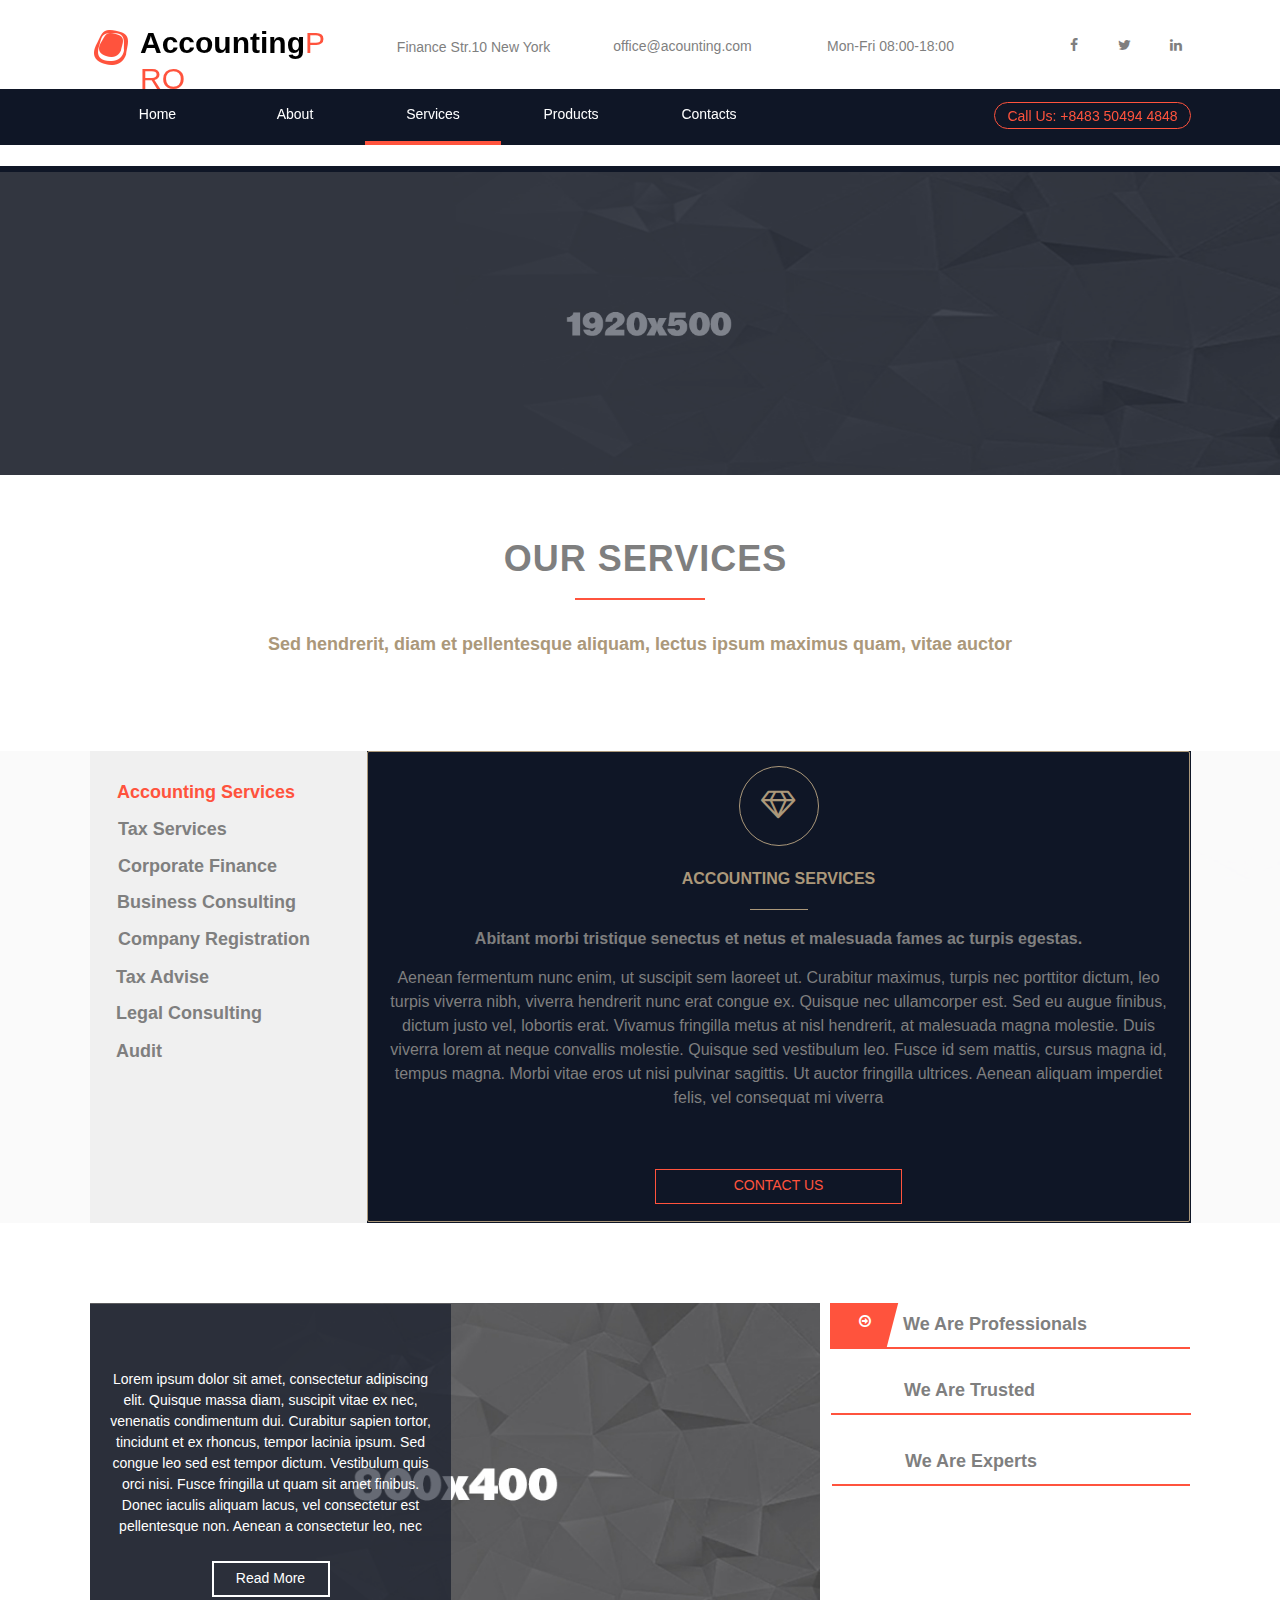
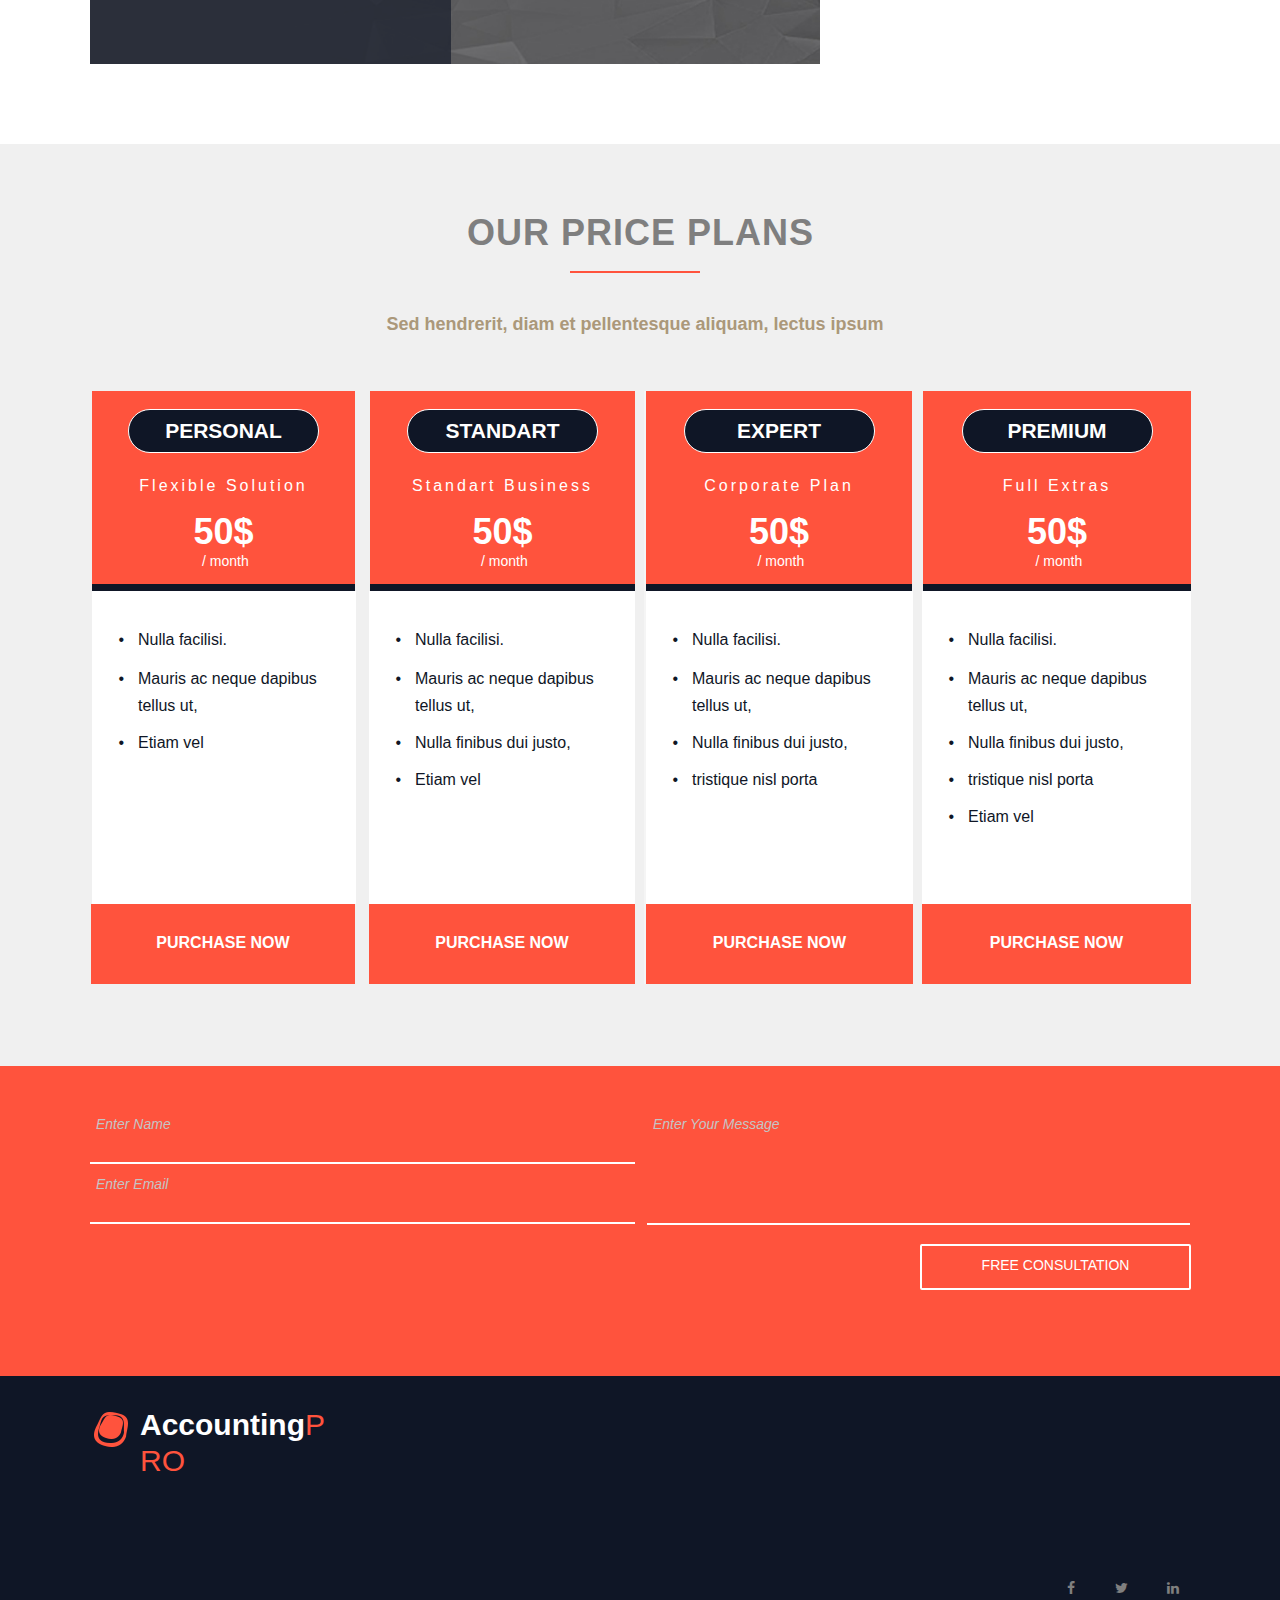
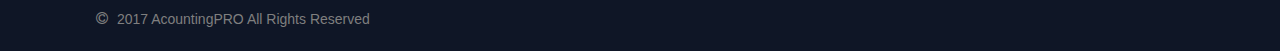
<file: services.html>
<!DOCTYPE html>
<html class="nojs html css_verticalspacer" lang="en-US">
 <head>

  <meta http-equiv="Content-type" content="text/html;charset=UTF-8"/>
  <meta name="generator" content="2017.0.4.363"/>
  <meta name="viewport" content="width=device-width, initial-scale=1.0"/>
  
  <script type="text/javascript">
   // Update the 'nojs'/'js' class on the html node
document.documentElement.className = document.documentElement.className.replace(/\bnojs\b/g, 'js');

// Check that all required assets are uploaded and up-to-date
if(typeof Muse == "undefined") window.Muse = {}; window.Muse.assets = {"required":["museutils.js", "museconfig.js", "jquery.watch.js", "jquery.musemenu.js", "webpro.js", "musewpslideshow.js", "jquery.museoverlay.js", "touchswipe.js", "jquery.musepolyfill.bgsize.js", "jquery.scrolleffects.js", "jquery.museresponsive.js", "require.js", "services.css"], "outOfDate":[]};
</script>
  
  <title>Services</title>
  <!-- CSS -->
  <link rel="stylesheet" type="text/css" href="css/site_global.css?crc=443350757"/>
  <link rel="stylesheet" type="text/css" href="css/master_a-master.css?crc=4187088950"/>
  <link rel="stylesheet" type="text/css" href="css/services.css?crc=4244381518" id="pagesheet"/>
  <!-- IE-only CSS -->
  <!--[if lt IE 9]>
  <link rel="stylesheet" type="text/css" href="css/iefonts_services.css?crc=3824530138"/>
  <link rel="stylesheet" type="text/css" href="css/nomq_preview_master_a-master.css?crc=123800655"/>
  <link rel="stylesheet" type="text/css" href="css/nomq_services.css?crc=232089209" id="nomq_pagesheet"/>
  <![endif]-->
  <!-- Other scripts -->
  <script type="text/javascript">
   var __adobewebfontsappname__ = "muse";
</script>
  <!-- JS includes -->
  <script src="https://webfonts.creativecloud.com/lato:n9:default;open-sans:n4,n6,n3,n7,n8,i4:default;dosis:n7,n5:default.js" type="text/javascript"></script>
  <!--[if lt IE 9]>
  <script src="scripts/html5shiv.js?crc=4241844378" type="text/javascript"></script>
  <![endif]-->
    <!--custom head HTML-->
  <link rel="stylesheet" href="https://cdnjs.cloudflare.com/ajax/libs/font-awesome/4.7.0/css/font-awesome.min.css">
<script src="https://cdnjs.cloudflare.com/ajax/libs/jquery/1.8.3/jquery.min.js"></script>
<script src="https://cdnjs.cloudflare.com/ajax/libs/wow/1.1.2/wow.min.js"></script>
<link rel="stylesheet" href="https://cdnjs.cloudflare.com/ajax/libs/animate.css/3.5.2/animate.min.css" />

<link rel="stylesheet" href="https://cdnjs.cloudflare.com/ajax/libs/font-awesome/4.7.0/css/font-awesome.min.css">
<script src="https://cdnjs.cloudflare.com/ajax/libs/jquery/1.8.3/jquery.min.js"></script>
<script src="https://cdnjs.cloudflare.com/ajax/libs/wow/1.1.2/wow.min.js"></script>
<link rel="stylesheet" href="https://cdnjs.cloudflare.com/ajax/libs/animate.css/3.5.2/animate.min.css" />
 </head>
 <body>

  <div class="breakpoint active" id="bp_infinity" data-min-width="1201"><!-- responsive breakpoint node -->
   <div class="clearfix" id="page"><!-- column -->
    <div class="position_content" id="page_position_content">
     <div class="clearfix colelem" id="pu60838"><!-- group -->
      <div class="clearfix grpelem shared_content" id="u60838" data-content-guid="u60838_content"><!-- group -->
       <a class="nonblock nontext grpelem" id="u296" href="index.html"><!-- simple frame --></a>
       <a class="nonblock nontext clearfix grpelem" id="u286-5" href="index.html"><!-- content --><p id="u286-3"><span id="u286">Accounting</span><span id="u286-2">PRO</span></p></a>
      </div>
      <div class="clearfix grpelem" id="u1312"><!-- group -->
       <div class="clearfix grpelem shared_content" id="u304-4" data-content-guid="u304-4_content"><!-- content -->
        <p id="u304-2">Finance Str.10 New York</p>
       </div>
       <div class="clearfix grpelem" id="pu308-4"><!-- group -->
        <div class="clearfix grpelem shared_content" id="u308-4" data-content-guid="u308-4_content"><!-- content -->
         <p id="u308-2">office@acounting.com</p>
        </div>
        <div class="clearfix grpelem shared_content" id="u312-4" data-content-guid="u312-4_content"><!-- content -->
         <p id="u312-2">Mon-Fri 08:00-18:00</p>
        </div>
       </div>
      </div>
      <div class="clearfix grpelem shared_content" id="u1856" data-content-guid="u1856_content"><!-- group -->
       <a class="nonblock nontext transition clearfix grpelem" id="u315-6" href="index.html"><!-- content --><p id="u315-4"><span id="u315">​</span><span id="u315-2"><span class="actAsInlineDiv normal_text" id="u1283"><!-- content --><span class="actAsDiv excludeFromNormalFlow" id="u1280"><!-- custom html --><i class="fa fa-facebook" aria-hidden="true"></i></span></span></span><span id="u315-3"></span></p></a>
       <a class="nonblock nontext transition clearfix grpelem" id="u1274-6" href="index.html"><!-- content --><p id="u1274-4"><span id="u1274">​</span><span id="u1274-2"><span class="actAsInlineDiv normal_text" id="u1295"><!-- content --><span class="actAsDiv excludeFromNormalFlow" id="u1292"><!-- custom html --><i class="fa fa-twitter" aria-hidden="true"></i></span></span></span><span id="u1274-3"></span></p></a>
       <a class="nonblock nontext transition clearfix grpelem" id="u1277-6" href="index.html"><!-- content --><p id="u1277-4"><span id="u1277">​</span><span id="u1277-2"><span class="actAsInlineDiv normal_text" id="u1307"><!-- content --><span class="actAsDiv excludeFromNormalFlow" id="u1304"><!-- custom html --><i class="fa fa-linkedin" aria-hidden="true"></i></span></span></span><span id="u1277-3"></span></p></a>
      </div>
     </div>
     <div class="browser_width mse_pre_init shared_content" id="u94-bw" data-content-guid="u94-bw_content">
      <div id="u94"><!-- simple frame --></div>
     </div>
     <nav class="MenuBar clearfix mse_pre_init" id="menuu97"><!-- horizontal box -->
      <div class="MenuItemContainer borderbox clearfix grpelem" id="u98"><!-- vertical box -->
       <a class="nonblock nontext MenuItem MenuItemWithSubMenu borderbox transition clearfix colelem" id="u99" href="index.html"><!-- horizontal box --><div class="MenuItemLabel NoWrap borderbox clearfix grpelem" id="u100-4"><!-- content --><p class="shared_content" data-content-guid="u100-4_0_content">Home</p></div></a>
      </div>
      <div class="MenuItemContainer borderbox clearfix grpelem" id="u229"><!-- vertical box -->
       <a class="nonblock nontext MenuItem MenuItemWithSubMenu borderbox transition clearfix colelem" id="u232" href="about.html"><!-- horizontal box --><div class="MenuItemLabel NoWrap borderbox clearfix grpelem" id="u233-4"><!-- content --><p class="shared_content" data-content-guid="u233-4_0_content">About</p></div></a>
      </div>
      <div class="MenuItemContainer borderbox clearfix grpelem" id="u201"><!-- vertical box -->
       <a class="nonblock nontext MenuItem MenuItemWithSubMenu MuseMenuActive borderbox transition clearfix colelem" id="u204" href="services.html"><!-- horizontal box --><div class="MenuItemLabel NoWrap borderbox clearfix grpelem" id="u205-4"><!-- content --><p class="shared_content" data-content-guid="u205-4_0_content">Services</p></div></a>
      </div>
      <div class="MenuItemContainer borderbox clearfix grpelem" id="u173"><!-- vertical box -->
       <a class="nonblock nontext MenuItem MenuItemWithSubMenu borderbox transition clearfix colelem" id="u176" href="products.html"><!-- horizontal box --><div class="MenuItemLabel NoWrap borderbox clearfix grpelem" id="u177-4"><!-- content --><p class="shared_content" data-content-guid="u177-4_0_content">Products</p></div></a>
      </div>
      <div class="MenuItemContainer borderbox clearfix grpelem" id="u144"><!-- vertical box -->
       <a class="nonblock nontext MenuItem MenuItemWithSubMenu borderbox transition clearfix colelem" id="u147" href="contact.html"><!-- horizontal box --><div class="MenuItemLabel NoWrap borderbox clearfix grpelem" id="u148-4"><!-- content --><p class="shared_content" data-content-guid="u148-4_0_content">Contacts</p></div></a>
      </div>
     </nav>
     <a class="nonblock nontext clearfix mse_pre_init shared_content" id="u1267-4" href="index.html" data-content-guid="u1267-4_content"><!-- content --><p id="u1267-2">Call Us: +8483 50494 4848</p></a>
     <div class="clearfix colelem shared_content" id="pu24120" data-content-guid="pu24120_content"><!-- group -->
      <div class="browser_width grpelem" id="u24120-bw">
       <div id="u24120"><!-- simple frame --></div>
      </div>
      <div class="browser_width grpelem" id="u24119-bw">
       <div class="museBGSize" id="u24119"><!-- simple frame --></div>
      </div>
     </div>
     <div class="clearfix colelem shared_content" id="u23561-4" data-content-guid="u23561-4_content"><!-- content -->
      <p>&nbsp;OUR SERVICES</p>
     </div>
     <div class="colelem shared_content" id="u23559" data-content-guid="u23559_content"><!-- simple frame --></div>
     <div class="clearfix colelem shared_content" id="u23558-4" data-content-guid="u23558-4_content"><!-- content -->
      <p id="u23558-2">Sed hendrerit, diam et pellentesque aliquam, lectus ipsum maximus quam, vitae auctor</p>
     </div>
     <div class="clearfix colelem" id="pu36967"><!-- group -->
      <div class="browser_width grpelem shared_content" id="u36967-bw" data-content-guid="u36967-bw_content1">
       <div id="u36967"><!-- group -->
        <div class="clearfix" id="u36967_align_to_page">
         <div class="grpelem shared_content" id="u36957" data-content-guid="u36957_content"><!-- simple frame --></div>
        </div>
       </div>
      </div>
      <div class="PamphletWidget clearfix grpelem" id="pamphletu36152"><!-- none box -->
       <div class="popup_anchor" id="u36153popup">
        <div class="ContainerGroup clearfix" id="u36153"><!-- stack box -->
         <div class="Container clearfix grpelem" id="u36159"><!-- group -->
          <div class="clearfix grpelem shared_content" id="u34099" data-content-guid="u34099_content"><!-- group -->
           <div class="rounded-corners transition shadow clearfix grpelem" id="u32831-15"><!-- content -->
            <p id="u32831-3"><span id="u32831">​</span><span class="actAsInlineDiv normal_text" id="u32834"><!-- content --><span class="actAsDiv clearfix excludeFromNormalFlow" id="u32835"><!-- group --><span class="actAsDiv rounded-corners clearfix grpelem" id="u32836"><!-- group --><span class="actAsDiv grpelem" id="u32837"><!-- custom html --><i class="fa fa-diamond" aria-hidden="true"></i></span></span></span></span></p>
            <p id="u32831-5">ACCOUNTING SERVICES</p>
            <p id="u32831-8"><span id="u32831-6">​</span><span class="actAsInlineDiv normal_text" id="u32832"><!-- content --><span class="actAsDiv excludeFromNormalFlow" id="u32833"><!-- simple frame --></span></span></p>
            <p id="u32831-10">Abitant morbi tristique senectus et netus et malesuada fames ac turpis egestas.</p>
            <p id="u32831-12">Aenean fermentum nunc enim, ut suscipit sem laoreet ut. Curabitur maximus, turpis nec porttitor dictum, leo turpis viverra nibh, viverra hendrerit nunc erat congue ex. Quisque nec ullamcorper est. Sed eu augue finibus, dictum justo vel, lobortis erat. Vivamus fringilla metus at nisl hendrerit, at malesuada magna molestie. Duis viverra lorem at neque convallis molestie. Quisque sed vestibulum leo. Fusce id sem mattis, cursus magna id, tempus magna. Morbi vitae eros ut nisi pulvinar sagittis. Ut auctor fringilla ultrices. Aenean aliquam imperdiet felis, vel consequat mi viverra</p>
            <p id="u32831-13">&nbsp;</p>
           </div>
           <div class="transition clearfix grpelem" id="u33921-4"><!-- content -->
            <p id="u33921-2">CONTACT US</p>
           </div>
          </div>
         </div>
         <div class="Container invi clearfix grpelem" id="u36523"><!-- group -->
          <div class="clearfix grpelem shared_content" id="u34109" data-content-guid="u34109_content"><!-- group -->
           <div class="rounded-corners transition shadow clearfix grpelem" id="u32780-14"><!-- content -->
            <p id="u32780-3"><span id="u32780">​</span><span class="actAsInlineDiv normal_text" id="u32783"><!-- content --><span class="actAsDiv clearfix excludeFromNormalFlow" id="u32784"><!-- group --><span class="actAsDiv clearfix grpelem" id="u32786"><!-- group --><span class="actAsDiv rounded-corners grpelem" id="u32787"><!-- simple frame --></span></span><span class="actAsDiv grpelem" id="u32785"><!-- custom html --><i class="fa fa-money" aria-hidden="true"></i></span></span></span><span></span></p>
            <p id="u32780-5">TAX SERVICES</p>
            <p id="u32780-8"><span id="u32780-6">​</span><span class="actAsInlineDiv normal_text" id="u32781"><!-- content --><span class="actAsDiv excludeFromNormalFlow" id="u32782"><!-- simple frame --></span></span></p>
            <p id="u32780-10">Pellentesque habitant morbi tristique senectus et netus et malesuada fames ac turpis egestas.</p>
            <p id="u32780-12">Orci varius natoque penatibus et magnis dis parturient montes, nascetur ridiculus mus. Cras lacus urna, convallis at congue eget, vulputate sed purus. Suspendisse bibendum quam magna, fringilla fermentum neque porta ut. Morbi blandit iaculis egestas. Pellentesque eget mollis leo. Nullam suscipit nulla vitae elit congue, sit amet condimentum lectus lobortis. In gravida orci condimentum quam pulvinar, sit amet vulputate metus finibus. Nam euismod mauris nec erat mollis sollicitudin. Cras sodales dictum convallis. Cras bibendum arcu eu tristique</p>
           </div>
           <div class="transition clearfix grpelem" id="u33931-4"><!-- content -->
            <p id="u33931-2">CONTACT US</p>
           </div>
          </div>
         </div>
         <div class="Container invi clearfix grpelem" id="u36569"><!-- group -->
          <div class="clearfix grpelem shared_content" id="u34119" data-content-guid="u34119_content"><!-- group -->
           <div class="rounded-corners transition shadow clearfix grpelem" id="u32788-14"><!-- content -->
            <p id="u32788-3"><span id="u32788">​</span><span class="actAsInlineDiv normal_text" id="u32791"><!-- content --><span class="actAsDiv clearfix excludeFromNormalFlow" id="u32792"><!-- group --><span class="actAsDiv clearfix grpelem" id="u32793"><!-- group --><span class="actAsDiv rounded-corners grpelem" id="u32794"><!-- simple frame --></span></span><span class="actAsDiv grpelem" id="u32795"><!-- custom html --><i class="fa fa-line-chart" aria-hidden="true"></i></span></span></span><span></span></p>
            <p id="u32788-5">CORPORATE FINANCE</p>
            <p id="u32788-8"><span id="u32788-6">​</span><span class="actAsInlineDiv normal_text" id="u32789"><!-- content --><span class="actAsDiv excludeFromNormalFlow" id="u32790"><!-- simple frame --></span></span></p>
            <p id="u32788-10">Fames morbi tristique senectus et netus et malesuada fames ac turpis egestas.</p>
            <p id="u32788-12">Vestibulum sed ligula non eros hendrerit varius. Maecenas gravida vel ex eget laoreet. Suspendisse tincidunt rhoncus diam, at porta justo blandit ut. Integer dictum malesuada massa, non tempor est hendrerit eu. Nullam in diam non sapien dignissim dictum. Praesent sed ultrices lectus, ac ultricies tellus. Vestibulum pellentesque, erat vitae convallis bibendum, nisi nisi vestibulum enim, vel interdum sem ex sit amet massa. Morbi vulputate dolor vel risus commodo ullamcorper. Sed ultrices quam ligula, a molestie massa efficitur vitae. Aliquam et vestibulum risus, at suscipit tortor.</p>
           </div>
           <div class="transition clearfix grpelem" id="u33955-4"><!-- content -->
            <p id="u33955-2">CONTACT US</p>
           </div>
          </div>
         </div>
         <div class="Container invi clearfix grpelem" id="u36605"><!-- group -->
          <div class="clearfix grpelem shared_content" id="u34129" data-content-guid="u34129_content"><!-- group -->
           <div class="rounded-corners transition shadow clearfix grpelem" id="u32796-15"><!-- content -->
            <p id="u32796-3"><span id="u32796">​</span><span class="actAsInlineDiv normal_text" id="u32799"><!-- content --><span class="actAsDiv clearfix excludeFromNormalFlow" id="u32800"><!-- group --><span class="actAsDiv rounded-corners clearfix grpelem" id="u32802"><!-- group --><span class="actAsDiv grpelem" id="u32801"><!-- custom html --><i class="fa fa-industry" aria-hidden="true"></i></span></span></span></span><span></span></p>
            <p id="u32796-5">BUSINESS CONSULTING</p>
            <p id="u32796-8"><span id="u32796-6">​</span><span class="actAsInlineDiv normal_text" id="u32797"><!-- content --><span class="actAsDiv excludeFromNormalFlow" id="u32798"><!-- simple frame --></span></span></p>
            <p id="u32796-10">Eentesque habitant morbi tristique senectus et netus et malesuada fames ac turpis egestas.</p>
            <p id="u32796-12">Aenean fermentum nunc enim, ut suscipit sem laoreet ut. Curabitur maximus, turpis nec porttitor dictum, leo turpis viverra nibh, viverra hendrerit nunc erat congue ex. Quisque nec ullamcorper est. Sed eu augue finibus, dictum justo vel, lobortis erat. Vivamus fringilla metus at nisl hendrerit, at malesuada magna molestie. Duis viverra lorem at neque convallis molestie. Quisque sed vestibulum leo. Fusce id sem mattis, cursus magna id, tempus magna. Morbi vitae eros ut nisi pulvinar sagittis. Ut auctor fringilla ultrices. Aenean aliquam imperdiet felis, vel consequat mi viverra et.</p>
            <p id="u32796-13">&nbsp;</p>
           </div>
           <div class="transition clearfix grpelem" id="u33979-4"><!-- content -->
            <p id="u33979-2">CONTACT US</p>
           </div>
          </div>
         </div>
         <div class="Container invi clearfix grpelem" id="u36641"><!-- group -->
          <div class="clearfix grpelem shared_content" id="u34139" data-content-guid="u34139_content"><!-- group -->
           <div class="rounded-corners transition shadow clearfix grpelem" id="u32803-15"><!-- content -->
            <p id="u32803-3"><span id="u32803">​</span><span class="actAsInlineDiv normal_text" id="u32806"><!-- content --><span class="actAsDiv clearfix excludeFromNormalFlow" id="u32807"><!-- group --><span class="actAsDiv rounded-corners clearfix grpelem" id="u32808"><!-- group --><span class="actAsDiv grpelem" id="u32809"><!-- custom html --><i class="fa fa-users" aria-hidden="true"></i></span></span></span></span><span></span></p>
            <p id="u32803-5">COMPANY REGISTRATION</p>
            <p id="u32803-8"><span id="u32803-6">​</span><span class="actAsInlineDiv normal_text" id="u32804"><!-- content --><span class="actAsDiv excludeFromNormalFlow" id="u32805"><!-- simple frame --></span></span></p>
            <p id="u32803-10">Pellentesque habitant morbi tristique senectus et netus et malesuada fames ac turpis egestas.</p>
            <p id="u32803-12">Nulla facilisi. Mauris ac neque dapibus, efficitur tellus ut, blandit mauris. Nulla finibus dui justo, nec tristique nisl porta at. Etiam vel lacus velit. Vestibulum ante ipsum primis in faucibus orci luctus et ultrices posuere cubilia Curae; Maecenas pharetra non elit in porta. Praesent aliquet condimentum est, a fermentum eros faucibus eu. Sed nec venenatis libero. In cursus ligula et odio commodo finibus. Etiam eget dui leo. Aliquam erat volutpat. Pellentesque ultrices laoreet risus at congue.</p>
            <p id="u32803-13">&nbsp;</p>
           </div>
           <div class="transition clearfix grpelem" id="u34003-4"><!-- content -->
            <p id="u34003-2">CONTACT US</p>
           </div>
          </div>
         </div>
         <div class="Container invi clearfix grpelem" id="u36677"><!-- group -->
          <div class="clearfix grpelem shared_content" id="u34149" data-content-guid="u34149_content"><!-- group -->
           <div class="rounded-corners transition shadow clearfix grpelem" id="u32810-15"><!-- content -->
            <p id="u32810-3"><span id="u32810">​</span><span class="actAsInlineDiv normal_text" id="u32811"><!-- content --><span class="actAsDiv clearfix excludeFromNormalFlow" id="u32812"><!-- group --><span class="actAsDiv rounded-corners clearfix grpelem" id="u32814"><!-- group --><span class="actAsDiv grpelem" id="u32813"><!-- custom html --><i class="fa fa-ticket" aria-hidden="true"></i></span></span></span></span><span></span></p>
            <p id="u32810-5">TAX ADVISE</p>
            <p id="u32810-8"><span id="u32810-6">​</span><span class="actAsInlineDiv normal_text" id="u32815"><!-- content --><span class="actAsDiv excludeFromNormalFlow" id="u32816"><!-- simple frame --></span></span></p>
            <p id="u32810-10">Lorem habitant morbi tristique senectus et netus et malesuada fames ac turpis egestas.</p>
            <p id="u32810-12"><span id="u32810-11">Nulla facilisi. Mauris ac neque dapibus, efficitur tellus ut, blandit mauris. Nulla finibus dui justo, nec tristique nisl porta at. Etiam vel lacus velit. Vestibulum ante ipsum primis in faucibus orci luctus et ultrices posuere cubilia Curae; Maecenas pharetra non elit in porta. Praesent aliquet condimentum est, a fermentum eros faucibus eu. Sed nec venenatis libero. In cursus ligula et odio commodo finibus. Etiam eget dui leo. Aliquam erat volutpat. Pellentesque ultrices laoreet risus at congue.</span></p>
            <p id="u32810-13">&nbsp;</p>
           </div>
           <div class="transition clearfix grpelem" id="u34027-4"><!-- content -->
            <p id="u34027-2">CONTACT US</p>
           </div>
          </div>
         </div>
         <div class="Container invi clearfix grpelem" id="u36713"><!-- group -->
          <div class="clearfix grpelem shared_content" id="u34159" data-content-guid="u34159_content"><!-- group -->
           <div class="rounded-corners transition shadow clearfix grpelem" id="u32817-15"><!-- content -->
            <p id="u32817-3"><span id="u32817">​</span><span class="actAsInlineDiv normal_text" id="u32820"><!-- content --><span class="actAsDiv clearfix excludeFromNormalFlow" id="u32821"><!-- group --><span class="actAsDiv rounded-corners clearfix grpelem" id="u32823"><!-- group --><span class="actAsDiv grpelem" id="u32822"><!-- custom html --><i class="fa fa-university" aria-hidden="true"></i></span></span></span></span><span></span></p>
            <p id="u32817-5">LEGAL CONSULTING</p>
            <p id="u32817-8"><span id="u32817-6">​</span><span class="actAsInlineDiv normal_text" id="u32818"><!-- content --><span class="actAsDiv excludeFromNormalFlow" id="u32819"><!-- simple frame --></span></span></p>
            <p id="u32817-10">Pellentesque habitant morbi tristique senectus et netus</p>
            <p id="u32817-12">Nulla facilisi. Mauris ac neque dapibus, efficitur tellus ut, blandit mauris. Nulla finibus dui justo, nec tristique nisl porta at. Etiam vel lacus velit. Vestibulum ante ipsum primis in faucibus orci luctus et ultrices posuere cubilia Curae; Maecenas pharetra non elit in porta. Praesent aliquet condimentum est, a fermentum eros faucibus eu. Sed nec venenatis libero. In cursus ligula et odio commodo finibus. Etiam eget dui leo. Aliquam erat volutpat. Pellentesque ultrices laoreet risus at congue.</p>
            <p id="u32817-13">&nbsp;</p>
           </div>
           <div class="transition clearfix grpelem" id="u34051-4"><!-- content -->
            <p id="u34051-2">CONTACT US</p>
           </div>
          </div>
         </div>
         <div class="Container invi clearfix grpelem" id="u36749"><!-- group -->
          <div class="clearfix grpelem shared_content" id="u34169" data-content-guid="u34169_content"><!-- group -->
           <div class="rounded-corners transition shadow clearfix grpelem" id="u32824-15"><!-- content -->
            <p id="u32824-3"><span id="u32824">​</span><span class="actAsInlineDiv normal_text" id="u32825"><!-- content --><span class="actAsDiv clearfix excludeFromNormalFlow" id="u32826"><!-- group --><span class="actAsDiv rounded-corners clearfix grpelem" id="u32827"><!-- group --><span class="actAsDiv grpelem" id="u32828"><!-- custom html --><i class="fa fa-compass" aria-hidden="true"></i></span></span></span></span><span></span></p>
            <p id="u32824-5">AUDIT</p>
            <p id="u32824-8"><span id="u32824-6">​</span><span class="actAsInlineDiv normal_text" id="u32829"><!-- content --><span class="actAsDiv excludeFromNormalFlow" id="u32830"><!-- simple frame --></span></span></p>
            <p id="u32824-10">&nbsp;Morbi tristique senectus et netus et malesuada fames ac turpis egestas.</p>
            <p id="u32824-12">Nulla facilisi. Mauris ac neque dapibus, efficitur tellus ut, blandit mauris. Nulla finibus dui justo, nec tristique nisl porta at. Etiam vel lacus velit. Vestibulum ante ipsum primis in faucibus orci luctus et ultrices posuere cubilia Curae; Maecenas pharetra non elit in porta. Praesent aliquet condimentum est, a fermentum eros faucibus eu. Sed nec venenatis libero. In cursus ligula et odio commodo finibus. Etiam eget dui leo. Aliquam erat volutpat. Pellentesque ultrices laoreet risus at congue.</p>
            <p id="u32824-13">&nbsp;</p>
           </div>
           <div class="transition clearfix grpelem" id="u34075-4"><!-- content -->
            <p id="u34075-2">CONTACT US</p>
           </div>
          </div>
         </div>
        </div>
       </div>
       <div class="ThumbGroup clearfix grpelem" id="u36169"><!-- none box -->
        <div class="popup_anchor" id="u36170popup">
         <div class="Thumb popup_element clearfix" id="u36170"><!-- group -->
          <div class="clearfix grpelem shared_content" id="u36171-4" data-content-guid="u36171-4_content"><!-- content -->
           <p>Accounting Services</p>
          </div>
         </div>
        </div>
        <div class="popup_anchor" id="u36541popup">
         <div class="Thumb popup_element clearfix" id="u36541"><!-- group -->
          <div class="clearfix grpelem shared_content" id="u36785-4" data-content-guid="u36785-4_content"><!-- content -->
           <p>Tax Services</p>
          </div>
         </div>
        </div>
        <div class="popup_anchor" id="u36587popup">
         <div class="Thumb popup_element clearfix" id="u36587"><!-- group -->
          <div class="clearfix grpelem shared_content" id="u36803-4" data-content-guid="u36803-4_content"><!-- content -->
           <p>Corporate Finance</p>
          </div>
         </div>
        </div>
        <div class="popup_anchor" id="u36623popup">
         <div class="Thumb popup_element clearfix" id="u36623"><!-- group -->
          <div class="clearfix grpelem shared_content" id="u36827-4" data-content-guid="u36827-4_content"><!-- content -->
           <p>Business Consulting</p>
          </div>
         </div>
        </div>
        <div class="popup_anchor" id="u36659popup">
         <div class="Thumb popup_element clearfix" id="u36659"><!-- group -->
          <div class="clearfix grpelem shared_content" id="u36851-4" data-content-guid="u36851-4_content"><!-- content -->
           <p>Company Registration</p>
          </div>
         </div>
        </div>
        <div class="popup_anchor" id="u36695popup">
         <div class="Thumb popup_element clearfix" id="u36695"><!-- group -->
          <div class="clearfix grpelem shared_content" id="u36875-4" data-content-guid="u36875-4_content"><!-- content -->
           <p>Tax Advise</p>
          </div>
         </div>
        </div>
        <div class="popup_anchor" id="u36731popup">
         <div class="Thumb popup_element clearfix" id="u36731"><!-- group -->
          <div class="clearfix grpelem shared_content" id="u36899-4" data-content-guid="u36899-4_content"><!-- content -->
           <p>Legal Consulting</p>
          </div>
         </div>
        </div>
        <div class="popup_anchor" id="u36767popup">
         <div class="Thumb popup_element clearfix" id="u36767"><!-- group -->
          <div class="clearfix grpelem shared_content" id="u36923-4" data-content-guid="u36923-4_content"><!-- content -->
           <p>Audit</p>
          </div>
         </div>
        </div>
       </div>
      </div>
     </div>
     <div class="PamphletWidget clearfix colelem" id="pamphletu34187"><!-- none box -->
      <div class="ThumbGroup clearfix grpelem" id="u34207"><!-- none box -->
       <div class="popup_anchor" id="u34212popup">
        <div class="Thumb popup_element clearfix" id="u34212"><!-- group -->
         <div class="shadow transition clearfix grpelem shared_content" id="u34213-7" data-content-guid="u34213-7_content"><!-- content -->
          <p id="u34213-5"><span id="u34213">​</span><span id="u34213-2"><span class="actAsInlineDiv normal_text" id="u34214"><!-- content --><span class="actAsDiv excludeFromNormalFlow" id="u34215"><!-- custom html --><i class="fa fa-arrow-circle-o-right" aria-hidden="true"></i></span></span></span><span id="u34213-3">&nbsp;&nbsp; </span><span id="u34213-4">We Are Professionals</span></p>
         </div>
        </div>
       </div>
       <div class="popup_anchor" id="u34216popup">
        <div class="Thumb popup_element clearfix" id="u34216"><!-- group -->
         <div class="shadow transition clearfix grpelem shared_content" id="u34217-7" data-content-guid="u34217-7_content"><!-- content -->
          <p id="u34217-5"><span id="u34217">​</span><span id="u34217-2"><span class="actAsInlineDiv normal_text" id="u34218"><!-- content --><span class="actAsDiv excludeFromNormalFlow" id="u34219"><!-- custom html --><i class="fa fa-arrow-circle-o-right" aria-hidden="true"></i></span></span></span><span id="u34217-3">&nbsp;&nbsp; </span><span id="u34217-4">We Are Trusted</span></p>
         </div>
        </div>
       </div>
       <div class="popup_anchor" id="u34208popup">
        <div class="Thumb popup_element clearfix" id="u34208"><!-- group -->
         <div class="shadow transition clearfix grpelem shared_content" id="u34209-7" data-content-guid="u34209-7_content"><!-- content -->
          <p id="u34209-5"><span id="u34209">​</span><span id="u34209-2"><span class="actAsInlineDiv normal_text" id="u34210"><!-- content --><span class="actAsDiv excludeFromNormalFlow" id="u34211"><!-- custom html --><i class="fa fa-arrow-circle-o-right" aria-hidden="true"></i></span></span></span><span id="u34209-3">&nbsp;&nbsp; </span><span id="u34209-4">We Are Experts</span></p>
         </div>
        </div>
       </div>
      </div>
      <div class="popup_anchor" id="u34190popup">
       <div class="ContainerGroup clearfix" id="u34190"><!-- stack box -->
        <div class="Container museBGSize clearfix grpelem" id="u34195"><!-- group -->
         <div class="rgba-background transition clearfix grpelem shared_content" id="u34196-7" data-content-guid="u34196-7_content"><!-- content -->
          <p id="u34196-2">Lorem ipsum dolor sit amet, consectetur adipiscing elit. Quisque massa diam, suscipit vitae ex nec, venenatis condimentum dui. Curabitur sapien tortor, tincidunt et ex rhoncus, tempor lacinia ipsum. Sed congue leo sed est tempor dictum. Vestibulum quis orci nisi. Fusce fringilla ut quam sit amet finibus. Donec iaculis aliquam lacus, vel consectetur est pellentesque non. Aenean a consectetur leo, nec</p>
          <p id="u34196-5"><span id="u34196-3">​</span><span class="actAsInlineDiv normal_text" id="u34197"><!-- content --><a class="nonblock nontext actAsDiv transition clearfix excludeFromNormalFlow" id="u34198-4" href="about.html"><!-- content --><span class="actAsPara" id="u34198-2">Read More</span></a></span></p>
         </div>
        </div>
        <div class="Container invi museBGSize clearfix grpelem" id="u34199"><!-- group -->
         <div class="rgba-background transition clearfix grpelem shared_content" id="u34200-7" data-content-guid="u34200-7_content"><!-- content -->
          <p id="u34200-2">Lorem ipsum dolor sit amet, consectetur adipiscing elit. Quisque massa diam, suscipit vitae ex nec, venenatis condimentum dui. Curabitur sapien tortor, tincidunt et ex rhoncus, tempor lacinia ipsum aliquam lacus, vel consectetur est pellentesque non. Aenean a consectetur leo, nec</p>
          <p id="u34200-5"><span id="u34200-3">​</span><span class="actAsInlineDiv normal_text" id="u34201"><!-- content --><a class="nonblock nontext actAsDiv transition clearfix excludeFromNormalFlow" id="u34202-4" href="about.html"><!-- content --><span class="actAsPara" id="u34202-2">Read More</span></a></span></p>
         </div>
        </div>
        <div class="Container invi museBGSize clearfix grpelem" id="u34191"><!-- group -->
         <div class="rgba-background transition clearfix grpelem shared_content" id="u34192-7" data-content-guid="u34192-7_content"><!-- content -->
          <p id="u34192-2">Lorem ipsum dolor sit amet, consectetur adipiscing elit. Quisque massa diam, suscipit vitae ex nec, venenatis condimentum dui. Curabitur sapien tortor, tincidunt et ex rhoncus, tempor lacinia ipsum. Sed congue leo sed est tempor dictum. Vestibulum quis orci nisi. Fusce fringilla ut quam sit amet finibus. Donec iaculis aliquam lacus, vel consectetur est pellentesque non. Aenean a consectetur leo, nec</p>
          <p id="u34192-5"><span id="u34192-3">​</span><span class="actAsInlineDiv normal_text" id="u34193"><!-- content --><a class="nonblock nontext actAsDiv transition clearfix excludeFromNormalFlow" id="u34194-4" href="about.html"><!-- content --><span class="actAsPara" id="u34194-2">Read More</span></a></span></p>
         </div>
        </div>
       </div>
      </div>
     </div>
     <div class="browser_width colelem shared_content" id="u34890-bw" data-content-guid="u34890-bw_content">
      <div id="u34890"><!-- column -->
       <div class="clearfix" id="u34890_align_to_page">
        <div class="clearfix colelem shared_content" id="u34900-4" data-content-guid="u34900-4_content"><!-- content -->
         <p>&nbsp;OUR PRICE PLANS</p>
        </div>
        <div class="colelem shared_content" id="u34902" data-content-guid="u34902_content"><!-- simple frame --></div>
        <div class="clearfix colelem shared_content" id="u34901-4" data-content-guid="u34901-4_content"><!-- content -->
         <p id="u34901-2">Sed hendrerit, diam et pellentesque aliquam, lectus ipsum</p>
        </div>
        <div class="clearfix colelem" id="pu35059"><!-- group -->
         <div class="clearfix grpelem shared_content" id="u35059" data-content-guid="u35059_content"><!-- group -->
          <div class="transition rgba-background clearfix grpelem" id="u35019"><!-- column -->
           <div class="position_content" id="u35019_position_content">
            <div class="shadow clearfix colelem" id="u35029-12"><!-- content -->
             <p id="u35029-3"><span id="u35029">​</span><span class="actAsInlineDiv normal_text" id="u35371"><!-- content --><span class="actAsDiv rounded-corners clearfix excludeFromNormalFlow" id="u35355-4"><!-- content --><span class="actAsPara" id="u35355-2">PERSONAL</span></span></span><span></span></p>
             <p id="u35029-5">Flexible Solution</p>
             <p id="u35029-7"><span id="u35029-6">50$</span></p>
             <p id="u35029-10"><span id="u35029-8">&nbsp;</span>/ month</p>
            </div>
            <div class="transition rgba-background clearfix colelem" id="u35039-9"><!-- content -->
             <ul class="list0 nls-None" id="u35039-7">
              <li id="u35039-2">Nulla facilisi.</li>
              <li id="u35039-4">Mauris ac neque dapibus tellus ut,</li>
              <li id="u35039-6">Etiam vel</li>
             </ul>
            </div>
            <div class="transition clearfix colelem" id="u35049-4"><!-- content -->
             <p id="u35049-2">PURCHASE NOW</p>
            </div>
           </div>
          </div>
         </div>
         <div class="clearfix grpelem shared_content" id="u35774" data-content-guid="u35774_content"><!-- group -->
          <div class="transition rgba-background clearfix grpelem" id="u35780"><!-- column -->
           <div class="position_content" id="u35780_position_content">
            <div class="shadow clearfix colelem" id="u35775-12"><!-- content -->
             <p id="u35775-3"><span id="u35775">​</span><span class="actAsInlineDiv normal_text" id="u35776"><!-- content --><span class="actAsDiv rounded-corners clearfix excludeFromNormalFlow" id="u35777-4"><!-- content --><span class="actAsPara" id="u35777-2">STANDART</span></span></span><span></span></p>
             <p id="u35775-5">Standart Business</p>
             <p id="u35775-7"><span id="u35775-6">50$</span></p>
             <p id="u35775-10"><span id="u35775-8">&nbsp;</span>/ month</p>
            </div>
            <div class="transition rgba-background clearfix colelem" id="u35778-11"><!-- content -->
             <ul class="list0 nls-None" id="u35778-9">
              <li id="u35778-2">Nulla facilisi.</li>
              <li id="u35778-4">Mauris ac neque dapibus tellus ut,</li>
              <li id="u35778-6">Nulla finibus dui justo,</li>
              <li id="u35778-8">Etiam vel</li>
             </ul>
            </div>
            <div class="transition clearfix colelem" id="u35779-4"><!-- content -->
             <p id="u35779-2">PURCHASE NOW</p>
            </div>
           </div>
          </div>
         </div>
         <div class="clearfix grpelem shared_content" id="u35900" data-content-guid="u35900_content"><!-- group -->
          <div class="transition rgba-background clearfix grpelem" id="u35906"><!-- column -->
           <div class="position_content" id="u35906_position_content">
            <div class="shadow clearfix colelem" id="u35902-12"><!-- content -->
             <p id="u35902-3"><span id="u35902">​</span><span class="actAsInlineDiv normal_text" id="u35903"><!-- content --><span class="actAsDiv rounded-corners clearfix excludeFromNormalFlow" id="u35904-4"><!-- content --><span class="actAsPara" id="u35904-2">EXPERT</span></span></span><span></span></p>
             <p id="u35902-5">Corporate Plan</p>
             <p id="u35902-7"><span id="u35902-6">50$</span></p>
             <p id="u35902-10"><span id="u35902-8">&nbsp;</span>/ month</p>
            </div>
            <div class="transition rgba-background clearfix colelem" id="u35901-11"><!-- content -->
             <ul class="list0 nls-None" id="u35901-9">
              <li id="u35901-2">Nulla facilisi.</li>
              <li id="u35901-4">Mauris ac neque dapibus tellus ut,</li>
              <li id="u35901-6">Nulla finibus dui justo,</li>
              <li id="u35901-8">tristique nisl porta</li>
             </ul>
            </div>
            <div class="transition clearfix colelem" id="u35905-4"><!-- content -->
             <p id="u35905-2">PURCHASE NOW</p>
            </div>
           </div>
          </div>
         </div>
         <div class="clearfix grpelem shared_content" id="u36026" data-content-guid="u36026_content"><!-- group -->
          <div class="transition rgba-background clearfix grpelem" id="u36032"><!-- column -->
           <div class="position_content" id="u36032_position_content">
            <div class="shadow clearfix colelem" id="u36029-12"><!-- content -->
             <p id="u36029-3"><span id="u36029">​</span><span class="actAsInlineDiv normal_text" id="u36030"><!-- content --><span class="actAsDiv rounded-corners clearfix excludeFromNormalFlow" id="u36031-4"><!-- content --><span class="actAsPara" id="u36031-2">PREMIUM</span></span></span><span></span></p>
             <p id="u36029-5">Full Extras</p>
             <p id="u36029-7"><span id="u36029-6">50$</span></p>
             <p id="u36029-10"><span id="u36029-8">&nbsp;</span>/ month</p>
            </div>
            <div class="transition rgba-background clearfix colelem" id="u36028-13"><!-- content -->
             <ul class="list0 nls-None" id="u36028-11">
              <li id="u36028-2">Nulla facilisi.</li>
              <li id="u36028-4">Mauris ac neque dapibus tellus ut,</li>
              <li id="u36028-6">Nulla finibus dui justo,</li>
              <li id="u36028-8">tristique nisl porta</li>
              <li id="u36028-10">Etiam vel</li>
             </ul>
            </div>
            <div class="transition clearfix colelem" id="u36027-4"><!-- content -->
             <p id="u36027-2">PURCHASE NOW</p>
            </div>
           </div>
          </div>
         </div>
        </div>
       </div>
      </div>
     </div>
     <div class="clearfix colelem" id="pu33901"><!-- group -->
      <div class="browser_width grpelem shared_content" id="u33901-bw" data-content-guid="u33901-bw_content">
       <div id="u33901"><!-- simple frame --></div>
      </div>
      <form class="form-grp clearfix grpelem" id="widgetu36985" method="post" enctype="multipart/form-data" action="scripts/form-u36985.php"><!-- none box -->
       <div class="fld-grp clearfix grpelem" id="widgetu36991" data-required="true"><!-- none box -->
        <span class="fld-input NoWrap actAsDiv clearfix grpelem" id="u36993-4"><!-- content --><input class="wrapped-input" type="text" spellcheck="false" id="widgetu36991_input" name="custom_U36991" tabindex="1"/><label class="wrapped-input fld-prompt" id="widgetu36991_prompt" for="widgetu36991_input"><span class="actAsPara shared_content" data-content-guid="widgetu36991_prompt_0_content">Enter Name</span></label></span>
       </div>
       <div class="fld-grp clearfix grpelem" id="widgetu36996" data-required="true" data-type="email"><!-- none box -->
        <span class="fld-input NoWrap actAsDiv clearfix grpelem" id="u36997-4"><!-- content --><input class="wrapped-input" type="email" spellcheck="false" id="widgetu36996_input" name="Email" tabindex="3"/><label class="wrapped-input fld-prompt" id="widgetu36996_prompt" for="widgetu36996_input"><span class="actAsPara shared_content" data-content-guid="widgetu36996_prompt_0_content">Enter Email</span></label></span>
       </div>
       <div class="clearfix grpelem" id="u36995-4"><!-- content -->
        <p class="shared_content" data-content-guid="u36995-4_0_content">Submitting Form...</p>
       </div>
       <div class="clearfix grpelem" id="u37001-4"><!-- content -->
        <p class="shared_content" data-content-guid="u37001-4_0_content">The server encountered an error.</p>
       </div>
       <div class="clearfix grpelem" id="u37000-4"><!-- content -->
        <p class="shared_content" data-content-guid="u37000-4_0_content">Form received.</p>
       </div>
       <button class="submit-btn NoWrap rounded-corners clearfix grpelem" id="u36990-4" type="submit" value="FREE CONSULTATION" tabindex="4"><!-- content -->
        <div style="margin-top:-15px;height:15px;" class="shared_content" data-content-guid="u36990-4_0_content">
         <p>FREE CONSULTATION</p>
        </div>
       </button>
       <div class="fld-grp clearfix grpelem" id="widgetu36986" data-required="false"><!-- none box -->
        <span class="fld-textarea actAsDiv clearfix grpelem" id="u36989-4"><!-- content --><textarea class="wrapped-input" id="widgetu36986_input" name="custom_U36986" tabindex="2"></textarea><label class="wrapped-input fld-prompt" id="widgetu36986_prompt" for="widgetu36986_input"><span class="actAsPara shared_content" data-content-guid="widgetu36986_prompt_0_content">Enter Your Message</span></label></span>
       </div>
      </form>
     </div>
     <div class="verticalspacer" data-offset-top="2950" data-content-above-spacer="2950" data-content-below-spacer="251"></div>
     <div class="browser_width colelem shared_content" id="u282-bw" data-content-guid="u282-bw_content">
      <div id="u282"><!-- group -->
       <div class="clearfix" id="u282_align_to_page">
        <div class="clearfix grpelem" id="pu348"><!-- column -->
         <div class="clearfix colelem shared_content" id="u348" data-content-guid="u348_content"><!-- group -->
          <a class="nonblock nontext grpelem" id="u349" href="index.html"><!-- simple frame --></a>
          <a class="nonblock nontext clearfix grpelem" id="u350-5" href="index.html"><!-- content --><p id="u350-3"><span id="u350">Accounting</span><span id="u350-2">PRO</span></p></a>
         </div>
         <div class="clearfix colelem shared_content" id="u1859-5" data-content-guid="u1859-5_content"><!-- content -->
          <p><span id="u1859">​</span><span class="actAsInlineDiv normal_text" id="u1869"><!-- content --><span class="actAsDiv excludeFromNormalFlow" id="u1866"><!-- custom html --><i class="fa fa-copyright" aria-hidden="true"></i></span></span> 2017 AcountingPRO All Rights Reserved</p>
         </div>
        </div>
        <div class="clearfix grpelem shared_content" id="u1853" data-content-guid="u1853_content"><!-- group -->
         <a class="nonblock nontext transition clearfix grpelem" id="u1820-6" href="index.html"><!-- content --><p id="u1820-4"><span id="u1820">​</span><span id="u1820-2"><span class="actAsInlineDiv normal_text" id="u1821"><!-- content --><span class="actAsDiv excludeFromNormalFlow" id="u1822"><!-- custom html --><i class="fa fa-facebook" aria-hidden="true"></i></span></span></span><span id="u1820-3"></span></p></a>
         <a class="nonblock nontext transition clearfix grpelem" id="u1823-6" href="index.html"><!-- content --><p id="u1823-4"><span id="u1823">​</span><span id="u1823-2"><span class="actAsInlineDiv normal_text" id="u1824"><!-- content --><span class="actAsDiv excludeFromNormalFlow" id="u1825"><!-- custom html --><i class="fa fa-twitter" aria-hidden="true"></i></span></span></span><span id="u1823-3"></span></p></a>
         <a class="nonblock nontext transition clearfix grpelem" id="u1826-6" href="index.html"><!-- content --><p id="u1826-4"><span id="u1826">​</span><span id="u1826-2"><span class="actAsInlineDiv normal_text" id="u1827"><!-- content --><span class="actAsDiv excludeFromNormalFlow" id="u1828"><!-- custom html --><i class="fa fa-linkedin" aria-hidden="true"></i></span></span></span><span id="u1826-3"></span></p></a>
        </div>
       </div>
      </div>
     </div>
     <nav class="MenuBar clearfix mse_pre_init" id="menuu1712"><!-- horizontal box -->
      <div class="MenuItemContainer borderbox clearfix grpelem" id="u1720"><!-- vertical box -->
       <a class="nonblock nontext MenuItem MenuItemWithSubMenu borderbox transition clearfix colelem" id="u1723" href="index.html"><!-- horizontal box --><div class="MenuItemLabel NoWrap borderbox clearfix grpelem" id="u1724-4"><!-- content --><p class="shared_content" data-content-guid="u1724-4_0_content">Home</p></div></a>
      </div>
      <div class="MenuItemContainer borderbox clearfix grpelem" id="u1713"><!-- vertical box -->
       <a class="nonblock nontext MenuItem MenuItemWithSubMenu borderbox transition clearfix colelem" id="u1714" href="about.html"><!-- horizontal box --><div class="MenuItemLabel NoWrap borderbox clearfix grpelem" id="u1716-4"><!-- content --><p class="shared_content" data-content-guid="u1716-4_0_content">About</p></div></a>
      </div>
      <div class="MenuItemContainer borderbox clearfix grpelem" id="u1734"><!-- vertical box -->
       <a class="nonblock nontext MenuItem MenuItemWithSubMenu MuseMenuActive borderbox transition clearfix colelem" id="u1737" href="services.html"><!-- horizontal box --><div class="MenuItemLabel NoWrap borderbox clearfix grpelem" id="u1739-4"><!-- content --><p class="shared_content" data-content-guid="u1739-4_0_content">Services</p></div></a>
      </div>
      <div class="MenuItemContainer borderbox clearfix grpelem" id="u1727"><!-- vertical box -->
       <a class="nonblock nontext MenuItem MenuItemWithSubMenu borderbox transition clearfix colelem" id="u1728" href="products.html"><!-- horizontal box --><div class="MenuItemLabel NoWrap borderbox clearfix grpelem" id="u1731-4"><!-- content --><p class="shared_content" data-content-guid="u1731-4_0_content">Products</p></div></a>
      </div>
      <div class="MenuItemContainer borderbox clearfix grpelem" id="u1741"><!-- vertical box -->
       <a class="nonblock nontext MenuItem MenuItemWithSubMenu borderbox transition clearfix colelem" id="u1744" href="contact.html"><!-- horizontal box --><div class="MenuItemLabel NoWrap borderbox clearfix grpelem" id="u1747-4"><!-- content --><p class="shared_content" data-content-guid="u1747-4_0_content">Contacts</p></div></a>
      </div>
     </nav>
    </div>
   </div>
  </div>
  <div class="breakpoint" id="bp_1200" data-min-width="1001" data-max-width="1200"><!-- responsive breakpoint node -->
   <div class="clearfix temp_no_id" data-orig-id="page"><!-- column -->
    <div class="position_content temp_no_id" data-orig-id="page_position_content">
     <div class="clearfix colelem temp_no_id" data-orig-id="pu60838"><!-- group -->
      <span class="clearfix grpelem placeholder" data-placeholder-for="u60838_content"><!-- placeholder node --></span>
      <div class="clearfix grpelem temp_no_id" data-orig-id="u1312"><!-- group -->
       <span class="clearfix grpelem placeholder" data-placeholder-for="u304-4_content"><!-- placeholder node --></span>
       <span class="clearfix grpelem placeholder" data-placeholder-for="u308-4_content"><!-- placeholder node --></span>
       <span class="clearfix grpelem placeholder" data-placeholder-for="u312-4_content"><!-- placeholder node --></span>
      </div>
      <span class="clearfix grpelem placeholder" data-placeholder-for="u1856_content"><!-- placeholder node --></span>
     </div>
     <span class="browser_width mse_pre_init placeholder" data-placeholder-for="u94-bw_content"><!-- placeholder node --></span>
     <nav class="MenuBar clearfix mse_pre_init temp_no_id" data-orig-id="menuu97"><!-- horizontal box -->
      <div class="MenuItemContainer borderbox clearfix grpelem temp_no_id" data-orig-id="u98"><!-- vertical box -->
       <a class="nonblock nontext MenuItem MenuItemWithSubMenu borderbox transition clearfix colelem temp_no_id" href="index.html" data-orig-id="u99"><!-- horizontal box --><div class="MenuItemLabel NoWrap borderbox clearfix grpelem temp_no_id" data-orig-id="u100-4"><!-- content --><span class="placeholder" data-placeholder-for="u100-4_0_content"><!-- placeholder node --></span></div></a>
      </div>
      <div class="MenuItemContainer borderbox clearfix grpelem temp_no_id" data-orig-id="u229"><!-- vertical box -->
       <a class="nonblock nontext MenuItem MenuItemWithSubMenu borderbox transition clearfix colelem temp_no_id" href="about.html" data-orig-id="u232"><!-- horizontal box --><div class="MenuItemLabel NoWrap borderbox clearfix grpelem temp_no_id" data-orig-id="u233-4"><!-- content --><span class="placeholder" data-placeholder-for="u233-4_0_content"><!-- placeholder node --></span></div></a>
      </div>
      <div class="MenuItemContainer borderbox clearfix grpelem temp_no_id" data-orig-id="u201"><!-- vertical box -->
       <a class="nonblock nontext MenuItem MenuItemWithSubMenu MuseMenuActive borderbox transition clearfix colelem temp_no_id" href="services.html" data-orig-id="u204"><!-- horizontal box --><div class="MenuItemLabel NoWrap borderbox clearfix grpelem temp_no_id" data-orig-id="u205-4"><!-- content --><span class="placeholder" data-placeholder-for="u205-4_0_content"><!-- placeholder node --></span></div></a>
      </div>
      <div class="MenuItemContainer borderbox clearfix grpelem temp_no_id" data-orig-id="u173"><!-- vertical box -->
       <a class="nonblock nontext MenuItem MenuItemWithSubMenu borderbox transition clearfix colelem temp_no_id" href="products.html" data-orig-id="u176"><!-- horizontal box --><div class="MenuItemLabel NoWrap borderbox clearfix grpelem temp_no_id" data-orig-id="u177-4"><!-- content --><span class="placeholder" data-placeholder-for="u177-4_0_content"><!-- placeholder node --></span></div></a>
      </div>
      <div class="MenuItemContainer borderbox clearfix grpelem temp_no_id" data-orig-id="u144"><!-- vertical box -->
       <a class="nonblock nontext MenuItem MenuItemWithSubMenu borderbox transition clearfix colelem temp_no_id" href="contact.html" data-orig-id="u147"><!-- horizontal box --><div class="MenuItemLabel NoWrap borderbox clearfix grpelem temp_no_id" data-orig-id="u148-4"><!-- content --><span class="placeholder" data-placeholder-for="u148-4_0_content"><!-- placeholder node --></span></div></a>
      </div>
     </nav>
     <span class="nonblock nontext clearfix mse_pre_init placeholder" data-placeholder-for="u1267-4_content"><!-- placeholder node --></span>
     <span class="clearfix colelem placeholder" data-placeholder-for="pu24120_content"><!-- placeholder node --></span>
     <span class="clearfix colelem placeholder" data-placeholder-for="u23561-4_content"><!-- placeholder node --></span>
     <span class="colelem placeholder" data-placeholder-for="u23559_content"><!-- placeholder node --></span>
     <span class="clearfix colelem placeholder" data-placeholder-for="u23558-4_content"><!-- placeholder node --></span>
     <div class="clearfix colelem temp_no_id" data-orig-id="pu36967"><!-- group -->
      <span class="browser_width grpelem placeholder" data-placeholder-for="u36967-bw_content1"><!-- placeholder node --></span>
      <div class="PamphletWidget clearfix grpelem temp_no_id" data-orig-id="pamphletu36152"><!-- none box -->
       <div class="popup_anchor temp_no_id" data-orig-id="u36153popup">
        <div class="ContainerGroup clearfix temp_no_id" data-orig-id="u36153"><!-- stack box -->
         <div class="Container clearfix grpelem temp_no_id" data-orig-id="u36159"><!-- group -->
          <span class="clearfix grpelem placeholder" data-placeholder-for="u34099_content"><!-- placeholder node --></span>
         </div>
         <div class="Container invi clearfix grpelem temp_no_id" data-orig-id="u36523"><!-- group -->
          <span class="clearfix grpelem placeholder" data-placeholder-for="u34109_content"><!-- placeholder node --></span>
         </div>
         <div class="Container invi clearfix grpelem temp_no_id" data-orig-id="u36569"><!-- group -->
          <span class="clearfix grpelem placeholder" data-placeholder-for="u34119_content"><!-- placeholder node --></span>
         </div>
         <div class="Container invi clearfix grpelem temp_no_id" data-orig-id="u36605"><!-- group -->
          <span class="clearfix grpelem placeholder" data-placeholder-for="u34129_content"><!-- placeholder node --></span>
         </div>
         <div class="Container invi clearfix grpelem temp_no_id" data-orig-id="u36641"><!-- group -->
          <span class="clearfix grpelem placeholder" data-placeholder-for="u34139_content"><!-- placeholder node --></span>
         </div>
         <div class="Container invi clearfix grpelem temp_no_id" data-orig-id="u36677"><!-- group -->
          <span class="clearfix grpelem placeholder" data-placeholder-for="u34149_content"><!-- placeholder node --></span>
         </div>
         <div class="Container invi clearfix grpelem temp_no_id" data-orig-id="u36713"><!-- group -->
          <span class="clearfix grpelem placeholder" data-placeholder-for="u34159_content"><!-- placeholder node --></span>
         </div>
         <div class="Container invi clearfix grpelem temp_no_id" data-orig-id="u36749"><!-- group -->
          <span class="clearfix grpelem placeholder" data-placeholder-for="u34169_content"><!-- placeholder node --></span>
         </div>
        </div>
       </div>
       <div class="ThumbGroup clearfix grpelem temp_no_id" data-orig-id="u36169"><!-- none box -->
        <div class="popup_anchor temp_no_id" data-orig-id="u36170popup">
         <div class="Thumb popup_element clearfix temp_no_id" data-orig-id="u36170"><!-- group -->
          <span class="clearfix grpelem placeholder" data-placeholder-for="u36171-4_content"><!-- placeholder node --></span>
         </div>
        </div>
        <div class="popup_anchor temp_no_id" data-orig-id="u36541popup">
         <div class="Thumb popup_element clearfix temp_no_id" data-orig-id="u36541"><!-- group -->
          <span class="clearfix grpelem placeholder" data-placeholder-for="u36785-4_content"><!-- placeholder node --></span>
         </div>
        </div>
        <div class="popup_anchor temp_no_id" data-orig-id="u36587popup">
         <div class="Thumb popup_element clearfix temp_no_id" data-orig-id="u36587"><!-- group -->
          <span class="clearfix grpelem placeholder" data-placeholder-for="u36803-4_content"><!-- placeholder node --></span>
         </div>
        </div>
        <div class="popup_anchor temp_no_id" data-orig-id="u36623popup">
         <div class="Thumb popup_element clearfix temp_no_id" data-orig-id="u36623"><!-- group -->
          <span class="clearfix grpelem placeholder" data-placeholder-for="u36827-4_content"><!-- placeholder node --></span>
         </div>
        </div>
        <div class="popup_anchor temp_no_id" data-orig-id="u36659popup">
         <div class="Thumb popup_element clearfix temp_no_id" data-orig-id="u36659"><!-- group -->
          <span class="clearfix grpelem placeholder" data-placeholder-for="u36851-4_content"><!-- placeholder node --></span>
         </div>
        </div>
        <div class="popup_anchor temp_no_id" data-orig-id="u36695popup">
         <div class="Thumb popup_element clearfix temp_no_id" data-orig-id="u36695"><!-- group -->
          <span class="clearfix grpelem placeholder" data-placeholder-for="u36875-4_content"><!-- placeholder node --></span>
         </div>
        </div>
        <div class="popup_anchor temp_no_id" data-orig-id="u36731popup">
         <div class="Thumb popup_element clearfix temp_no_id" data-orig-id="u36731"><!-- group -->
          <span class="clearfix grpelem placeholder" data-placeholder-for="u36899-4_content"><!-- placeholder node --></span>
         </div>
        </div>
        <div class="popup_anchor temp_no_id" data-orig-id="u36767popup">
         <div class="Thumb popup_element clearfix temp_no_id" data-orig-id="u36767"><!-- group -->
          <span class="clearfix grpelem placeholder" data-placeholder-for="u36923-4_content"><!-- placeholder node --></span>
         </div>
        </div>
       </div>
      </div>
     </div>
     <div class="PamphletWidget clearfix colelem temp_no_id" data-orig-id="pamphletu34187"><!-- none box -->
      <div class="ThumbGroup clearfix grpelem temp_no_id" data-orig-id="u34207"><!-- none box -->
       <div class="popup_anchor temp_no_id" data-orig-id="u34212popup">
        <div class="Thumb popup_element clearfix temp_no_id" data-orig-id="u34212"><!-- group -->
         <span class="shadow transition clearfix grpelem placeholder" data-placeholder-for="u34213-7_content"><!-- placeholder node --></span>
        </div>
       </div>
       <div class="popup_anchor temp_no_id" data-orig-id="u34216popup">
        <div class="Thumb popup_element clearfix temp_no_id" data-orig-id="u34216"><!-- group -->
         <span class="shadow transition clearfix grpelem placeholder" data-placeholder-for="u34217-7_content"><!-- placeholder node --></span>
        </div>
       </div>
       <div class="popup_anchor temp_no_id" data-orig-id="u34208popup">
        <div class="Thumb popup_element clearfix temp_no_id" data-orig-id="u34208"><!-- group -->
         <span class="shadow transition clearfix grpelem placeholder" data-placeholder-for="u34209-7_content"><!-- placeholder node --></span>
        </div>
       </div>
      </div>
      <div class="popup_anchor temp_no_id" data-orig-id="u34190popup">
       <div class="ContainerGroup clearfix temp_no_id" data-orig-id="u34190"><!-- stack box -->
        <div class="Container museBGSize clearfix grpelem temp_no_id" data-orig-id="u34195"><!-- group -->
         <span class="rgba-background transition clearfix grpelem placeholder" data-placeholder-for="u34196-7_content"><!-- placeholder node --></span>
        </div>
        <div class="Container invi museBGSize clearfix grpelem temp_no_id" data-orig-id="u34199"><!-- group -->
         <span class="rgba-background transition clearfix grpelem placeholder" data-placeholder-for="u34200-7_content"><!-- placeholder node --></span>
        </div>
        <div class="Container invi museBGSize clearfix grpelem temp_no_id" data-orig-id="u34191"><!-- group -->
         <span class="rgba-background transition clearfix grpelem placeholder" data-placeholder-for="u34192-7_content"><!-- placeholder node --></span>
        </div>
       </div>
      </div>
     </div>
     <span class="browser_width colelem placeholder" data-placeholder-for="u34890-bw_content"><!-- placeholder node --></span>
     <div class="clearfix colelem temp_no_id" data-orig-id="pu33901"><!-- group -->
      <span class="browser_width grpelem placeholder" data-placeholder-for="u33901-bw_content"><!-- placeholder node --></span>
      <form class="form-grp clearfix grpelem temp_no_id" method="post" enctype="multipart/form-data" action="scripts/form-u36985.php" data-orig-id="widgetu36985"><!-- none box -->
       <div class="fld-grp clearfix grpelem temp_no_id" data-required="true" data-orig-id="widgetu36991"><!-- none box -->
        <span class="fld-input NoWrap actAsDiv clearfix grpelem temp_no_id" data-orig-id="u36993-4"><!-- content --><input class="wrapped-input temp_no_id" type="text" spellcheck="false" name="custom_U36991" tabindex="5" data-orig-id="widgetu36991_input"/><label class="wrapped-input fld-prompt temp_no_id" for="widgetu36991_input" data-orig-id="widgetu36991_prompt"><span class="actAsPara placeholder" data-placeholder-for="widgetu36991_prompt_0_content"><!-- placeholder node --></span></label></span>
       </div>
       <div class="fld-grp clearfix grpelem temp_no_id" data-required="true" data-type="email" data-orig-id="widgetu36996"><!-- none box -->
        <span class="fld-input NoWrap actAsDiv clearfix grpelem temp_no_id" data-orig-id="u36997-4"><!-- content --><input class="wrapped-input temp_no_id" type="email" spellcheck="false" name="Email" tabindex="7" data-orig-id="widgetu36996_input"/><label class="wrapped-input fld-prompt temp_no_id" for="widgetu36996_input" data-orig-id="widgetu36996_prompt"><span class="actAsPara placeholder" data-placeholder-for="widgetu36996_prompt_0_content"><!-- placeholder node --></span></label></span>
       </div>
       <div class="clearfix grpelem temp_no_id" data-orig-id="u36995-4"><!-- content -->
        <span class="placeholder" data-placeholder-for="u36995-4_0_content"><!-- placeholder node --></span>
       </div>
       <div class="clearfix grpelem temp_no_id" data-orig-id="u37001-4"><!-- content -->
        <span class="placeholder" data-placeholder-for="u37001-4_0_content"><!-- placeholder node --></span>
       </div>
       <div class="clearfix grpelem temp_no_id" data-orig-id="u37000-4"><!-- content -->
        <span class="placeholder" data-placeholder-for="u37000-4_0_content"><!-- placeholder node --></span>
       </div>
       <button class="submit-btn NoWrap rounded-corners clearfix grpelem temp_no_id" type="submit" value="FREE CONSULTATION" tabindex="8" data-orig-id="u36990-4"><!-- content -->
        <span class="placeholder" data-placeholder-for="u36990-4_0_content"><!-- placeholder node --></span>
       </button>
       <div class="fld-grp clearfix grpelem temp_no_id" data-required="false" data-orig-id="widgetu36986"><!-- none box -->
        <span class="fld-textarea actAsDiv clearfix grpelem temp_no_id" data-orig-id="u36989-4"><!-- content --><textarea class="wrapped-input temp_no_id" name="custom_U36986" tabindex="6" data-orig-id="widgetu36986_input"></textarea><label class="wrapped-input fld-prompt temp_no_id" for="widgetu36986_input" data-orig-id="widgetu36986_prompt"><span class="actAsPara placeholder" data-placeholder-for="widgetu36986_prompt_0_content"><!-- placeholder node --></span></label></span>
       </div>
      </form>
     </div>
     <div class="verticalspacer" data-offset-top="3109" data-content-above-spacer="3108" data-content-below-spacer="251"></div>
     <span class="browser_width colelem placeholder" data-placeholder-for="u282-bw_content"><!-- placeholder node --></span>
     <nav class="MenuBar clearfix mse_pre_init temp_no_id" data-orig-id="menuu1712"><!-- horizontal box -->
      <div class="MenuItemContainer borderbox clearfix grpelem temp_no_id" data-orig-id="u1720"><!-- vertical box -->
       <a class="nonblock nontext MenuItem MenuItemWithSubMenu borderbox transition clearfix colelem temp_no_id" href="index.html" data-orig-id="u1723"><!-- horizontal box --><div class="MenuItemLabel NoWrap borderbox clearfix grpelem temp_no_id" data-orig-id="u1724-4"><!-- content --><span class="placeholder" data-placeholder-for="u1724-4_0_content"><!-- placeholder node --></span></div></a>
      </div>
      <div class="MenuItemContainer borderbox clearfix grpelem temp_no_id" data-orig-id="u1713"><!-- vertical box -->
       <a class="nonblock nontext MenuItem MenuItemWithSubMenu borderbox transition clearfix colelem temp_no_id" href="about.html" data-orig-id="u1714"><!-- horizontal box --><div class="MenuItemLabel NoWrap borderbox clearfix grpelem temp_no_id" data-orig-id="u1716-4"><!-- content --><span class="placeholder" data-placeholder-for="u1716-4_0_content"><!-- placeholder node --></span></div></a>
      </div>
      <div class="MenuItemContainer borderbox clearfix grpelem temp_no_id" data-orig-id="u1734"><!-- vertical box -->
       <a class="nonblock nontext MenuItem MenuItemWithSubMenu MuseMenuActive borderbox transition clearfix colelem temp_no_id" href="services.html" data-orig-id="u1737"><!-- horizontal box --><div class="MenuItemLabel NoWrap borderbox clearfix grpelem temp_no_id" data-orig-id="u1739-4"><!-- content --><span class="placeholder" data-placeholder-for="u1739-4_0_content"><!-- placeholder node --></span></div></a>
      </div>
      <div class="MenuItemContainer borderbox clearfix grpelem temp_no_id" data-orig-id="u1727"><!-- vertical box -->
       <a class="nonblock nontext MenuItem MenuItemWithSubMenu borderbox transition clearfix colelem temp_no_id" href="products.html" data-orig-id="u1728"><!-- horizontal box --><div class="MenuItemLabel NoWrap borderbox clearfix grpelem temp_no_id" data-orig-id="u1731-4"><!-- content --><span class="placeholder" data-placeholder-for="u1731-4_0_content"><!-- placeholder node --></span></div></a>
      </div>
      <div class="MenuItemContainer borderbox clearfix grpelem temp_no_id" data-orig-id="u1741"><!-- vertical box -->
       <a class="nonblock nontext MenuItem MenuItemWithSubMenu borderbox transition clearfix colelem temp_no_id" href="contact.html" data-orig-id="u1744"><!-- horizontal box --><div class="MenuItemLabel NoWrap borderbox clearfix grpelem temp_no_id" data-orig-id="u1747-4"><!-- content --><span class="placeholder" data-placeholder-for="u1747-4_0_content"><!-- placeholder node --></span></div></a>
      </div>
     </nav>
    </div>
   </div>
  </div>
  <div class="breakpoint" id="bp_1000" data-min-width="801" data-max-width="1000"><!-- responsive breakpoint node -->
   <div class="clearfix temp_no_id" data-orig-id="page"><!-- column -->
    <div class="position_content temp_no_id" data-orig-id="page_position_content">
     <div class="clearfix colelem temp_no_id" data-orig-id="pu60838"><!-- group -->
      <span class="clearfix grpelem placeholder" data-placeholder-for="u60838_content"><!-- placeholder node --></span>
      <span class="clearfix grpelem placeholder" data-placeholder-for="u1856_content"><!-- placeholder node --></span>
     </div>
     <span class="browser_width mse_pre_init placeholder" data-placeholder-for="u94-bw_content"><!-- placeholder node --></span>
     <nav class="MenuBar clearfix mse_pre_init temp_no_id" data-orig-id="menuu97"><!-- horizontal box -->
      <div class="MenuItemContainer borderbox clearfix grpelem temp_no_id" data-orig-id="u98"><!-- vertical box -->
       <a class="nonblock nontext MenuItem MenuItemWithSubMenu borderbox transition clearfix colelem temp_no_id" href="index.html" data-orig-id="u99"><!-- horizontal box --><div class="MenuItemLabel NoWrap borderbox clearfix grpelem temp_no_id" data-orig-id="u100-4"><!-- content --><span class="placeholder" data-placeholder-for="u100-4_0_content"><!-- placeholder node --></span></div></a>
      </div>
      <div class="MenuItemContainer borderbox clearfix grpelem temp_no_id" data-orig-id="u229"><!-- vertical box -->
       <a class="nonblock nontext MenuItem MenuItemWithSubMenu borderbox transition clearfix colelem temp_no_id" href="about.html" data-orig-id="u232"><!-- horizontal box --><div class="MenuItemLabel NoWrap borderbox clearfix grpelem temp_no_id" data-orig-id="u233-4"><!-- content --><span class="placeholder" data-placeholder-for="u233-4_0_content"><!-- placeholder node --></span></div></a>
      </div>
      <div class="MenuItemContainer borderbox clearfix grpelem temp_no_id" data-orig-id="u201"><!-- vertical box -->
       <a class="nonblock nontext MenuItem MenuItemWithSubMenu MuseMenuActive borderbox transition clearfix colelem temp_no_id" href="services.html" data-orig-id="u204"><!-- horizontal box --><div class="MenuItemLabel NoWrap borderbox clearfix grpelem temp_no_id" data-orig-id="u205-4"><!-- content --><span class="placeholder" data-placeholder-for="u205-4_0_content"><!-- placeholder node --></span></div></a>
      </div>
      <div class="MenuItemContainer borderbox clearfix grpelem temp_no_id" data-orig-id="u173"><!-- vertical box -->
       <a class="nonblock nontext MenuItem MenuItemWithSubMenu borderbox transition clearfix colelem temp_no_id" href="products.html" data-orig-id="u176"><!-- horizontal box --><div class="MenuItemLabel NoWrap borderbox clearfix grpelem temp_no_id" data-orig-id="u177-4"><!-- content --><span class="placeholder" data-placeholder-for="u177-4_0_content"><!-- placeholder node --></span></div></a>
      </div>
      <div class="MenuItemContainer borderbox clearfix grpelem temp_no_id" data-orig-id="u144"><!-- vertical box -->
       <a class="nonblock nontext MenuItem MenuItemWithSubMenu borderbox transition clearfix colelem temp_no_id" href="contact.html" data-orig-id="u147"><!-- horizontal box --><div class="MenuItemLabel NoWrap borderbox clearfix grpelem temp_no_id" data-orig-id="u148-4"><!-- content --><span class="placeholder" data-placeholder-for="u148-4_0_content"><!-- placeholder node --></span></div></a>
      </div>
     </nav>
     <span class="nonblock nontext clearfix mse_pre_init placeholder" data-placeholder-for="u1267-4_content"><!-- placeholder node --></span>
     <span class="clearfix colelem placeholder" data-placeholder-for="pu24120_content"><!-- placeholder node --></span>
     <span class="clearfix colelem placeholder" data-placeholder-for="u23561-4_content"><!-- placeholder node --></span>
     <span class="colelem placeholder" data-placeholder-for="u23559_content"><!-- placeholder node --></span>
     <span class="clearfix colelem placeholder" data-placeholder-for="u23558-4_content"><!-- placeholder node --></span>
     <div class="clearfix colelem temp_no_id" data-orig-id="pu36967"><!-- group -->
      <span class="browser_width grpelem placeholder" data-placeholder-for="u36967-bw_content1"><!-- placeholder node --></span>
      <div class="PamphletWidget clearfix grpelem temp_no_id" data-orig-id="pamphletu36152"><!-- none box -->
       <div class="popup_anchor temp_no_id" data-orig-id="u36153popup">
        <div class="ContainerGroup clearfix temp_no_id" data-orig-id="u36153"><!-- stack box -->
         <div class="Container clearfix grpelem temp_no_id" data-orig-id="u36159"><!-- group -->
          <span class="clearfix grpelem placeholder" data-placeholder-for="u34099_content"><!-- placeholder node --></span>
         </div>
         <div class="Container invi clearfix grpelem temp_no_id" data-orig-id="u36523"><!-- group -->
          <span class="clearfix grpelem placeholder" data-placeholder-for="u34109_content"><!-- placeholder node --></span>
         </div>
         <div class="Container invi clearfix grpelem temp_no_id" data-orig-id="u36569"><!-- group -->
          <span class="clearfix grpelem placeholder" data-placeholder-for="u34119_content"><!-- placeholder node --></span>
         </div>
         <div class="Container invi clearfix grpelem temp_no_id" data-orig-id="u36605"><!-- group -->
          <span class="clearfix grpelem placeholder" data-placeholder-for="u34129_content"><!-- placeholder node --></span>
         </div>
         <div class="Container invi clearfix grpelem temp_no_id" data-orig-id="u36641"><!-- group -->
          <span class="clearfix grpelem placeholder" data-placeholder-for="u34139_content"><!-- placeholder node --></span>
         </div>
         <div class="Container invi clearfix grpelem temp_no_id" data-orig-id="u36677"><!-- group -->
          <span class="clearfix grpelem placeholder" data-placeholder-for="u34149_content"><!-- placeholder node --></span>
         </div>
         <div class="Container invi clearfix grpelem temp_no_id" data-orig-id="u36713"><!-- group -->
          <span class="clearfix grpelem placeholder" data-placeholder-for="u34159_content"><!-- placeholder node --></span>
         </div>
         <div class="Container invi clearfix grpelem temp_no_id" data-orig-id="u36749"><!-- group -->
          <span class="clearfix grpelem placeholder" data-placeholder-for="u34169_content"><!-- placeholder node --></span>
         </div>
        </div>
       </div>
       <div class="ThumbGroup clearfix grpelem temp_no_id" data-orig-id="u36169"><!-- none box -->
        <div class="popup_anchor temp_no_id" data-orig-id="u36170popup">
         <div class="Thumb popup_element clearfix temp_no_id" data-orig-id="u36170"><!-- group -->
          <span class="clearfix grpelem placeholder" data-placeholder-for="u36171-4_content"><!-- placeholder node --></span>
         </div>
        </div>
        <div class="popup_anchor temp_no_id" data-orig-id="u36541popup">
         <div class="Thumb popup_element clearfix temp_no_id" data-orig-id="u36541"><!-- group -->
          <span class="clearfix grpelem placeholder" data-placeholder-for="u36785-4_content"><!-- placeholder node --></span>
         </div>
        </div>
        <div class="popup_anchor temp_no_id" data-orig-id="u36587popup">
         <div class="Thumb popup_element clearfix temp_no_id" data-orig-id="u36587"><!-- group -->
          <span class="clearfix grpelem placeholder" data-placeholder-for="u36803-4_content"><!-- placeholder node --></span>
         </div>
        </div>
        <div class="popup_anchor temp_no_id" data-orig-id="u36623popup">
         <div class="Thumb popup_element clearfix temp_no_id" data-orig-id="u36623"><!-- group -->
          <span class="clearfix grpelem placeholder" data-placeholder-for="u36827-4_content"><!-- placeholder node --></span>
         </div>
        </div>
        <div class="popup_anchor temp_no_id" data-orig-id="u36659popup">
         <div class="Thumb popup_element clearfix temp_no_id" data-orig-id="u36659"><!-- group -->
          <span class="clearfix grpelem placeholder" data-placeholder-for="u36851-4_content"><!-- placeholder node --></span>
         </div>
        </div>
        <div class="popup_anchor temp_no_id" data-orig-id="u36695popup">
         <div class="Thumb popup_element clearfix temp_no_id" data-orig-id="u36695"><!-- group -->
          <span class="clearfix grpelem placeholder" data-placeholder-for="u36875-4_content"><!-- placeholder node --></span>
         </div>
        </div>
        <div class="popup_anchor temp_no_id" data-orig-id="u36731popup">
         <div class="Thumb popup_element clearfix temp_no_id" data-orig-id="u36731"><!-- group -->
          <span class="clearfix grpelem placeholder" data-placeholder-for="u36899-4_content"><!-- placeholder node --></span>
         </div>
        </div>
        <div class="popup_anchor temp_no_id" data-orig-id="u36767popup">
         <div class="Thumb popup_element clearfix temp_no_id" data-orig-id="u36767"><!-- group -->
          <span class="clearfix grpelem placeholder" data-placeholder-for="u36923-4_content"><!-- placeholder node --></span>
         </div>
        </div>
       </div>
      </div>
     </div>
     <div class="PamphletWidget clearfix colelem temp_no_id" data-orig-id="pamphletu34187"><!-- none box -->
      <div class="ThumbGroup clearfix grpelem temp_no_id" data-orig-id="u34207"><!-- none box -->
       <div class="popup_anchor temp_no_id" data-orig-id="u34212popup">
        <div class="Thumb popup_element clearfix temp_no_id" data-orig-id="u34212"><!-- group -->
         <span class="shadow transition clearfix grpelem placeholder" data-placeholder-for="u34213-7_content"><!-- placeholder node --></span>
        </div>
       </div>
       <div class="popup_anchor temp_no_id" data-orig-id="u34216popup">
        <div class="Thumb popup_element clearfix temp_no_id" data-orig-id="u34216"><!-- group -->
         <span class="shadow transition clearfix grpelem placeholder" data-placeholder-for="u34217-7_content"><!-- placeholder node --></span>
        </div>
       </div>
       <div class="popup_anchor temp_no_id" data-orig-id="u34208popup">
        <div class="Thumb popup_element clearfix temp_no_id" data-orig-id="u34208"><!-- group -->
         <span class="shadow transition clearfix grpelem placeholder" data-placeholder-for="u34209-7_content"><!-- placeholder node --></span>
        </div>
       </div>
      </div>
      <div class="popup_anchor temp_no_id" data-orig-id="u34190popup">
       <div class="ContainerGroup clearfix temp_no_id" data-orig-id="u34190"><!-- stack box -->
        <div class="Container museBGSize clearfix grpelem temp_no_id" data-orig-id="u34195"><!-- group -->
         <span class="rgba-background transition clearfix grpelem placeholder" data-placeholder-for="u34196-7_content"><!-- placeholder node --></span>
        </div>
        <div class="Container invi museBGSize clearfix grpelem temp_no_id" data-orig-id="u34199"><!-- group -->
         <span class="rgba-background transition clearfix grpelem placeholder" data-placeholder-for="u34200-7_content"><!-- placeholder node --></span>
        </div>
        <div class="Container invi museBGSize clearfix grpelem temp_no_id" data-orig-id="u34191"><!-- group -->
         <span class="rgba-background transition clearfix grpelem placeholder" data-placeholder-for="u34192-7_content"><!-- placeholder node --></span>
        </div>
       </div>
      </div>
     </div>
     <div class="browser_width colelem temp_no_id" data-orig-id="u34890-bw">
      <div class="temp_no_id" data-orig-id="u34890"><!-- column -->
       <div class="clearfix temp_no_id" data-orig-id="u34890_align_to_page">
        <span class="clearfix colelem placeholder" data-placeholder-for="u34900-4_content"><!-- placeholder node --></span>
        <span class="colelem placeholder" data-placeholder-for="u34902_content"><!-- placeholder node --></span>
        <span class="clearfix colelem placeholder" data-placeholder-for="u34901-4_content"><!-- placeholder node --></span>
        <div class="clearfix colelem temp_no_id" data-orig-id="pu35059"><!-- group -->
         <span class="clearfix grpelem placeholder" data-placeholder-for="u35059_content"><!-- placeholder node --></span>
         <span class="clearfix grpelem placeholder" data-placeholder-for="u35774_content"><!-- placeholder node --></span>
        </div>
        <div class="clearfix colelem" id="pu35900"><!-- group -->
         <span class="clearfix grpelem placeholder" data-placeholder-for="u35900_content"><!-- placeholder node --></span>
         <span class="clearfix grpelem placeholder" data-placeholder-for="u36026_content"><!-- placeholder node --></span>
        </div>
       </div>
      </div>
     </div>
     <div class="clearfix colelem temp_no_id" data-orig-id="pu33901"><!-- group -->
      <span class="browser_width grpelem placeholder" data-placeholder-for="u33901-bw_content"><!-- placeholder node --></span>
      <form class="form-grp clearfix grpelem temp_no_id" method="post" enctype="multipart/form-data" action="scripts/form-u36985.php" data-orig-id="widgetu36985"><!-- none box -->
       <div class="fld-grp clearfix grpelem temp_no_id" data-required="true" data-orig-id="widgetu36991"><!-- none box -->
        <span class="fld-input NoWrap actAsDiv clearfix grpelem temp_no_id" data-orig-id="u36993-4"><!-- content --><input class="wrapped-input temp_no_id" type="text" spellcheck="false" name="custom_U36991" tabindex="9" data-orig-id="widgetu36991_input"/><label class="wrapped-input fld-prompt temp_no_id" for="widgetu36991_input" data-orig-id="widgetu36991_prompt"><span class="actAsPara placeholder" data-placeholder-for="widgetu36991_prompt_0_content"><!-- placeholder node --></span></label></span>
       </div>
       <div class="fld-grp clearfix grpelem temp_no_id" data-required="true" data-type="email" data-orig-id="widgetu36996"><!-- none box -->
        <span class="fld-input NoWrap actAsDiv clearfix grpelem temp_no_id" data-orig-id="u36997-4"><!-- content --><input class="wrapped-input temp_no_id" type="email" spellcheck="false" name="Email" tabindex="11" data-orig-id="widgetu36996_input"/><label class="wrapped-input fld-prompt temp_no_id" for="widgetu36996_input" data-orig-id="widgetu36996_prompt"><span class="actAsPara placeholder" data-placeholder-for="widgetu36996_prompt_0_content"><!-- placeholder node --></span></label></span>
       </div>
       <div class="clearfix grpelem temp_no_id" data-orig-id="u36995-4"><!-- content -->
        <span class="placeholder" data-placeholder-for="u36995-4_0_content"><!-- placeholder node --></span>
       </div>
       <div class="clearfix grpelem temp_no_id" data-orig-id="u37001-4"><!-- content -->
        <span class="placeholder" data-placeholder-for="u37001-4_0_content"><!-- placeholder node --></span>
       </div>
       <div class="clearfix grpelem temp_no_id" data-orig-id="u37000-4"><!-- content -->
        <span class="placeholder" data-placeholder-for="u37000-4_0_content"><!-- placeholder node --></span>
       </div>
       <button class="submit-btn NoWrap rounded-corners clearfix grpelem temp_no_id" type="submit" value="FREE CONSULTATION" tabindex="12" data-orig-id="u36990-4"><!-- content -->
        <span class="placeholder" data-placeholder-for="u36990-4_0_content"><!-- placeholder node --></span>
       </button>
       <div class="fld-grp clearfix grpelem temp_no_id" data-required="false" data-orig-id="widgetu36986"><!-- none box -->
        <span class="fld-textarea actAsDiv clearfix grpelem temp_no_id" data-orig-id="u36989-4"><!-- content --><textarea class="wrapped-input temp_no_id" name="custom_U36986" tabindex="10" data-orig-id="widgetu36986_input"></textarea><label class="wrapped-input fld-prompt temp_no_id" for="widgetu36986_input" data-orig-id="widgetu36986_prompt"><span class="actAsPara placeholder" data-placeholder-for="widgetu36986_prompt_0_content"><!-- placeholder node --></span></label></span>
       </div>
      </form>
     </div>
     <div class="verticalspacer" data-offset-top="3925" data-content-above-spacer="3925" data-content-below-spacer="251"></div>
     <div class="browser_width colelem temp_no_id shared_content" data-orig-id="u282-bw" data-content-guid="u282-bw_content1">
      <div class="temp_no_id" data-orig-id="u282"><!-- column -->
       <div class="clearfix temp_no_id" data-orig-id="u282_align_to_page">
        <span class="clearfix colelem placeholder" data-placeholder-for="u348_content"><!-- placeholder node --></span>
        <div class="clearfix colelem" id="u61976"><!-- group -->
         <div class="clearfix grpelem shared_content" id="u2134-4" data-content-guid="u2134-4_content"><!-- content -->
          <p id="u2134-2">Finance Str.10 New York</p>
         </div>
         <div class="clearfix grpelem shared_content" id="u2133-4" data-content-guid="u2133-4_content"><!-- content -->
          <p id="u2133-2">office@acounting.com</p>
         </div>
         <div class="clearfix grpelem shared_content" id="u2135-4" data-content-guid="u2135-4_content"><!-- content -->
          <p id="u2135-2">Mon-Fri 08:00-18:00</p>
         </div>
        </div>
        <div class="clearfix colelem" id="pu1859-5"><!-- group -->
         <span class="clearfix grpelem placeholder" data-placeholder-for="u1859-5_content"><!-- placeholder node --></span>
         <span class="clearfix grpelem placeholder" data-placeholder-for="u1853_content"><!-- placeholder node --></span>
        </div>
       </div>
      </div>
     </div>
    </div>
   </div>
  </div>
  <div class="breakpoint" id="bp_800" data-min-width="701" data-max-width="800"><!-- responsive breakpoint node -->
   <div class="clearfix borderbox temp_no_id" data-orig-id="page"><!-- column -->
    <div class="position_content temp_no_id" data-orig-id="page_position_content">
     <div class="clearfix colelem temp_no_id" data-orig-id="pu60838"><!-- group -->
      <span class="clearfix grpelem placeholder" data-placeholder-for="u60838_content"><!-- placeholder node --></span>
      <div class="PamphletWidget clearfix widget_invisible grpelem" id="pamphletu3468"><!-- none box -->
       <div class="popup_anchor" id="u3471popup">
        <div class="ContainerGroup clearfix" id="u3471"><!-- stack box -->
         <div class="Container invi clearfix grpelem" id="u3474"><!-- group -->
          <nav class="MenuBar clearfix grpelem" id="menuu3046"><!-- vertical box -->
           <div class="MenuItemContainer borderbox clearfix colelem" id="u3054"><!-- horizontal box -->
            <a class="nonblock nontext MenuItem MenuItemWithSubMenu borderbox transition clearfix grpelem" id="u3055" href="index.html"><!-- horizontal box --><div class="MenuItemLabel borderbox clearfix grpelem" id="u3057-4"><!-- content --><p class="shared_content" data-content-guid="u3057-4_0_content">Home</p></div></a>
           </div>
           <div class="MenuItemContainer borderbox clearfix colelem" id="u3391"><!-- horizontal box -->
            <a class="nonblock nontext MenuItem MenuItemWithSubMenu borderbox transition clearfix grpelem" id="u3392" href="about.html"><!-- horizontal box --><div class="MenuItemLabel borderbox clearfix grpelem" id="u3395-4"><!-- content --><p class="shared_content" data-content-guid="u3395-4_0_content">About</p></div></a>
           </div>
           <div class="MenuItemContainer borderbox clearfix colelem" id="u3314"><!-- horizontal box -->
            <a class="nonblock nontext MenuItem MenuItemWithSubMenu MuseMenuActive borderbox transition clearfix grpelem" id="u3315" href="services.html"><!-- horizontal box --><div class="MenuItemLabel borderbox clearfix grpelem" id="u3318-4"><!-- content --><p class="shared_content" data-content-guid="u3318-4_0_content">Services</p></div></a>
           </div>
           <div class="MenuItemContainer borderbox clearfix colelem" id="u3237"><!-- horizontal box -->
            <a class="nonblock nontext MenuItem MenuItemWithSubMenu borderbox transition clearfix grpelem" id="u3238" href="products.html"><!-- horizontal box --><div class="MenuItemLabel borderbox clearfix grpelem" id="u3241-4"><!-- content --><p class="shared_content" data-content-guid="u3241-4_0_content">Products</p></div></a>
           </div>
           <div class="MenuItemContainer borderbox clearfix colelem" id="u3151"><!-- horizontal box -->
            <a class="nonblock nontext MenuItem MenuItemWithSubMenu borderbox transition clearfix grpelem" id="u3152" href="contact.html"><!-- horizontal box --><div class="MenuItemLabel borderbox clearfix grpelem" id="u3155-4"><!-- content --><p id="u3155-2" class="shared_content" data-content-guid="u3155-2_content"><span id="u3155">Contact</span></p></div></a>
           </div>
          </nav>
         </div>
        </div>
       </div>
       <div class="popup_anchor" id="u3469popup">
        <div class="PamphletCloseButton PamphletLightboxPart popup_element" id="u3469"><!-- simple frame --></div>
       </div>
       <div class="ThumbGroup clearfix grpelem" id="u3475"><!-- none box -->
        <div class="popup_anchor" id="u3477popup">
         <div class="Thumb popup_element transition" id="u3477"><!-- simple frame --></div>
        </div>
       </div>
      </div>
     </div>
     <div class="browser_width colelem" id="u6801-bw">
      <div id="u6801"><!-- group -->
       <div class="clearfix" id="u6801_align_to_page">
        <span class="nonblock nontext clearfix grpelem placeholder" data-placeholder-for="u1267-4_content"><!-- placeholder node --></span>
        <span class="clearfix grpelem placeholder" data-placeholder-for="u1856_content"><!-- placeholder node --></span>
       </div>
      </div>
     </div>
     <span class="clearfix colelem placeholder" data-placeholder-for="pu24120_content"><!-- placeholder node --></span>
     <span class="clearfix colelem placeholder" data-placeholder-for="u23561-4_content"><!-- placeholder node --></span>
     <span class="colelem placeholder" data-placeholder-for="u23559_content"><!-- placeholder node --></span>
     <span class="clearfix colelem placeholder" data-placeholder-for="u23558-4_content"><!-- placeholder node --></span>
     <div class="clearfix colelem temp_no_id" data-orig-id="pu36967"><!-- group -->
      <span class="browser_width grpelem placeholder" data-placeholder-for="u36967-bw_content1"><!-- placeholder node --></span>
      <div class="PamphletWidget clearfix grpelem temp_no_id" data-orig-id="pamphletu36152"><!-- none box -->
       <div class="popup_anchor temp_no_id" data-orig-id="u36153popup">
        <div class="ContainerGroup clearfix temp_no_id" data-orig-id="u36153"><!-- stack box -->
         <div class="Container clearfix grpelem temp_no_id" data-orig-id="u36159"><!-- group -->
          <span class="clearfix grpelem placeholder" data-placeholder-for="u34099_content"><!-- placeholder node --></span>
         </div>
         <div class="Container invi clearfix grpelem temp_no_id" data-orig-id="u36523"><!-- group -->
          <span class="clearfix grpelem placeholder" data-placeholder-for="u34109_content"><!-- placeholder node --></span>
         </div>
         <div class="Container invi clearfix grpelem temp_no_id" data-orig-id="u36569"><!-- group -->
          <span class="clearfix grpelem placeholder" data-placeholder-for="u34119_content"><!-- placeholder node --></span>
         </div>
         <div class="Container invi clearfix grpelem temp_no_id" data-orig-id="u36605"><!-- group -->
          <span class="clearfix grpelem placeholder" data-placeholder-for="u34129_content"><!-- placeholder node --></span>
         </div>
         <div class="Container invi clearfix grpelem temp_no_id" data-orig-id="u36641"><!-- group -->
          <span class="clearfix grpelem placeholder" data-placeholder-for="u34139_content"><!-- placeholder node --></span>
         </div>
         <div class="Container invi clearfix grpelem temp_no_id" data-orig-id="u36677"><!-- group -->
          <span class="clearfix grpelem placeholder" data-placeholder-for="u34149_content"><!-- placeholder node --></span>
         </div>
         <div class="Container invi clearfix grpelem temp_no_id" data-orig-id="u36713"><!-- group -->
          <span class="clearfix grpelem placeholder" data-placeholder-for="u34159_content"><!-- placeholder node --></span>
         </div>
         <div class="Container invi clearfix grpelem temp_no_id" data-orig-id="u36749"><!-- group -->
          <span class="clearfix grpelem placeholder" data-placeholder-for="u34169_content"><!-- placeholder node --></span>
         </div>
        </div>
       </div>
       <div class="ThumbGroup clearfix grpelem temp_no_id" data-orig-id="u36169"><!-- none box -->
        <div class="popup_anchor temp_no_id" data-orig-id="u36170popup">
         <div class="Thumb popup_element clearfix temp_no_id" data-orig-id="u36170"><!-- group -->
          <span class="clearfix grpelem placeholder" data-placeholder-for="u36171-4_content"><!-- placeholder node --></span>
         </div>
        </div>
        <div class="popup_anchor temp_no_id" data-orig-id="u36541popup">
         <div class="Thumb popup_element clearfix temp_no_id" data-orig-id="u36541"><!-- group -->
          <span class="clearfix grpelem placeholder" data-placeholder-for="u36785-4_content"><!-- placeholder node --></span>
         </div>
        </div>
        <div class="popup_anchor temp_no_id" data-orig-id="u36587popup">
         <div class="Thumb popup_element clearfix temp_no_id" data-orig-id="u36587"><!-- group -->
          <span class="clearfix grpelem placeholder" data-placeholder-for="u36803-4_content"><!-- placeholder node --></span>
         </div>
        </div>
        <div class="popup_anchor temp_no_id" data-orig-id="u36623popup">
         <div class="Thumb popup_element clearfix temp_no_id" data-orig-id="u36623"><!-- group -->
          <span class="clearfix grpelem placeholder" data-placeholder-for="u36827-4_content"><!-- placeholder node --></span>
         </div>
        </div>
        <div class="popup_anchor temp_no_id" data-orig-id="u36659popup">
         <div class="Thumb popup_element clearfix temp_no_id" data-orig-id="u36659"><!-- group -->
          <span class="clearfix grpelem placeholder" data-placeholder-for="u36851-4_content"><!-- placeholder node --></span>
         </div>
        </div>
        <div class="popup_anchor temp_no_id" data-orig-id="u36695popup">
         <div class="Thumb popup_element clearfix temp_no_id" data-orig-id="u36695"><!-- group -->
          <span class="clearfix grpelem placeholder" data-placeholder-for="u36875-4_content"><!-- placeholder node --></span>
         </div>
        </div>
        <div class="popup_anchor temp_no_id" data-orig-id="u36731popup">
         <div class="Thumb popup_element clearfix temp_no_id" data-orig-id="u36731"><!-- group -->
          <span class="clearfix grpelem placeholder" data-placeholder-for="u36899-4_content"><!-- placeholder node --></span>
         </div>
        </div>
        <div class="popup_anchor temp_no_id" data-orig-id="u36767popup">
         <div class="Thumb popup_element clearfix temp_no_id" data-orig-id="u36767"><!-- group -->
          <span class="clearfix grpelem placeholder" data-placeholder-for="u36923-4_content"><!-- placeholder node --></span>
         </div>
        </div>
       </div>
      </div>
     </div>
     <div class="PamphletWidget clearfix colelem temp_no_id" data-orig-id="pamphletu34187"><!-- none box -->
      <div class="ThumbGroup clearfix grpelem temp_no_id" data-orig-id="u34207"><!-- none box -->
       <div class="popup_anchor temp_no_id" data-orig-id="u34212popup">
        <div class="Thumb popup_element clearfix temp_no_id" data-orig-id="u34212"><!-- group -->
         <span class="shadow transition clearfix grpelem placeholder" data-placeholder-for="u34213-7_content"><!-- placeholder node --></span>
        </div>
       </div>
       <div class="popup_anchor temp_no_id" data-orig-id="u34216popup">
        <div class="Thumb popup_element clearfix temp_no_id" data-orig-id="u34216"><!-- group -->
         <span class="shadow transition clearfix grpelem placeholder" data-placeholder-for="u34217-7_content"><!-- placeholder node --></span>
        </div>
       </div>
       <div class="popup_anchor temp_no_id" data-orig-id="u34208popup">
        <div class="Thumb popup_element clearfix temp_no_id" data-orig-id="u34208"><!-- group -->
         <span class="shadow transition clearfix grpelem placeholder" data-placeholder-for="u34209-7_content"><!-- placeholder node --></span>
        </div>
       </div>
      </div>
      <div class="popup_anchor temp_no_id" data-orig-id="u34190popup">
       <div class="ContainerGroup clearfix temp_no_id" data-orig-id="u34190"><!-- stack box -->
        <div class="Container museBGSize clearfix grpelem temp_no_id" data-orig-id="u34195"><!-- group -->
         <span class="rgba-background transition clearfix grpelem placeholder" data-placeholder-for="u34196-7_content"><!-- placeholder node --></span>
        </div>
        <div class="Container invi museBGSize clearfix grpelem temp_no_id" data-orig-id="u34199"><!-- group -->
         <span class="rgba-background transition clearfix grpelem placeholder" data-placeholder-for="u34200-7_content"><!-- placeholder node --></span>
        </div>
        <div class="Container invi museBGSize clearfix grpelem temp_no_id" data-orig-id="u34191"><!-- group -->
         <span class="rgba-background transition clearfix grpelem placeholder" data-placeholder-for="u34192-7_content"><!-- placeholder node --></span>
        </div>
       </div>
      </div>
     </div>
     <div class="browser_width colelem temp_no_id" data-orig-id="u34890-bw">
      <div class="temp_no_id" data-orig-id="u34890"><!-- column -->
       <div class="clearfix temp_no_id" data-orig-id="u34890_align_to_page">
        <span class="clearfix colelem placeholder" data-placeholder-for="u34900-4_content"><!-- placeholder node --></span>
        <span class="colelem placeholder" data-placeholder-for="u34902_content"><!-- placeholder node --></span>
        <span class="clearfix colelem placeholder" data-placeholder-for="u34901-4_content"><!-- placeholder node --></span>
        <div class="clearfix colelem temp_no_id" data-orig-id="pu35059"><!-- group -->
         <span class="clearfix grpelem placeholder" data-placeholder-for="u35059_content"><!-- placeholder node --></span>
         <span class="clearfix grpelem placeholder" data-placeholder-for="u35774_content"><!-- placeholder node --></span>
        </div>
        <div class="clearfix colelem temp_no_id" data-orig-id="pu35900"><!-- group -->
         <span class="clearfix grpelem placeholder" data-placeholder-for="u35900_content"><!-- placeholder node --></span>
         <span class="clearfix grpelem placeholder" data-placeholder-for="u36026_content"><!-- placeholder node --></span>
        </div>
       </div>
      </div>
     </div>
     <div class="clearfix colelem temp_no_id" data-orig-id="pu33901"><!-- group -->
      <span class="browser_width grpelem placeholder" data-placeholder-for="u33901-bw_content"><!-- placeholder node --></span>
      <form class="form-grp clearfix grpelem temp_no_id" method="post" enctype="multipart/form-data" action="scripts/form-u36985.php" data-orig-id="widgetu36985"><!-- none box -->
       <div class="fld-grp clearfix grpelem temp_no_id" data-required="true" data-orig-id="widgetu36991"><!-- none box -->
        <span class="fld-input NoWrap actAsDiv clearfix grpelem temp_no_id" data-orig-id="u36993-4"><!-- content --><input class="wrapped-input temp_no_id" type="text" spellcheck="false" name="custom_U36991" tabindex="13" data-orig-id="widgetu36991_input"/><label class="wrapped-input fld-prompt temp_no_id" for="widgetu36991_input" data-orig-id="widgetu36991_prompt"><span class="actAsPara placeholder" data-placeholder-for="widgetu36991_prompt_0_content"><!-- placeholder node --></span></label></span>
       </div>
       <div class="fld-grp clearfix grpelem temp_no_id" data-required="true" data-type="email" data-orig-id="widgetu36996"><!-- none box -->
        <span class="fld-input NoWrap actAsDiv clearfix grpelem temp_no_id" data-orig-id="u36997-4"><!-- content --><input class="wrapped-input temp_no_id" type="email" spellcheck="false" name="Email" tabindex="15" data-orig-id="widgetu36996_input"/><label class="wrapped-input fld-prompt temp_no_id" for="widgetu36996_input" data-orig-id="widgetu36996_prompt"><span class="actAsPara placeholder" data-placeholder-for="widgetu36996_prompt_0_content"><!-- placeholder node --></span></label></span>
       </div>
       <div class="clearfix grpelem temp_no_id" data-orig-id="u36995-4"><!-- content -->
        <span class="placeholder" data-placeholder-for="u36995-4_0_content"><!-- placeholder node --></span>
       </div>
       <div class="clearfix grpelem temp_no_id" data-orig-id="u37001-4"><!-- content -->
        <span class="placeholder" data-placeholder-for="u37001-4_0_content"><!-- placeholder node --></span>
       </div>
       <div class="clearfix grpelem temp_no_id" data-orig-id="u37000-4"><!-- content -->
        <span class="placeholder" data-placeholder-for="u37000-4_0_content"><!-- placeholder node --></span>
       </div>
       <button class="submit-btn NoWrap rounded-corners clearfix grpelem temp_no_id" type="submit" value="FREE CONSULTATION" tabindex="16" data-orig-id="u36990-4"><!-- content -->
        <span class="placeholder" data-placeholder-for="u36990-4_0_content"><!-- placeholder node --></span>
       </button>
       <div class="fld-grp clearfix grpelem temp_no_id" data-required="false" data-orig-id="widgetu36986"><!-- none box -->
        <span class="fld-textarea actAsDiv clearfix grpelem temp_no_id" data-orig-id="u36989-4"><!-- content --><textarea class="wrapped-input temp_no_id" name="custom_U36986" tabindex="14" data-orig-id="widgetu36986_input"></textarea><label class="wrapped-input fld-prompt temp_no_id" for="widgetu36986_input" data-orig-id="widgetu36986_prompt"><span class="actAsPara placeholder" data-placeholder-for="widgetu36986_prompt_0_content"><!-- placeholder node --></span></label></span>
       </div>
      </form>
     </div>
     <div class="verticalspacer" data-offset-top="3925" data-content-above-spacer="3925" data-content-below-spacer="213"></div>
     <span class="browser_width colelem placeholder" data-placeholder-for="u282-bw_content1"><!-- placeholder node --></span>
    </div>
   </div>
  </div>
  <div class="breakpoint" id="bp_700" data-min-width="626" data-max-width="700"><!-- responsive breakpoint node -->
   <div class="clearfix borderbox temp_no_id" data-orig-id="page"><!-- column -->
    <div class="clearfix colelem temp_no_id" data-orig-id="pu60838"><!-- group -->
     <span class="clearfix grpelem placeholder" data-placeholder-for="u60838_content"><!-- placeholder node --></span>
     <div class="PamphletWidget clearfix widget_invisible grpelem temp_no_id" data-orig-id="pamphletu3468"><!-- none box -->
      <div class="popup_anchor temp_no_id" data-orig-id="u3471popup">
       <div class="ContainerGroup clearfix temp_no_id" data-orig-id="u3471"><!-- stack box -->
        <div class="Container invi clearfix grpelem temp_no_id" data-orig-id="u3474"><!-- group -->
         <nav class="MenuBar clearfix grpelem temp_no_id" data-orig-id="menuu3046"><!-- vertical box -->
          <div class="MenuItemContainer borderbox clearfix colelem temp_no_id" data-orig-id="u3054"><!-- horizontal box -->
           <a class="nonblock nontext MenuItem MenuItemWithSubMenu borderbox transition shadow clearfix grpelem temp_no_id" href="index.html" data-orig-id="u3055"><!-- horizontal box --><div class="MenuItemLabel borderbox clearfix grpelem temp_no_id" data-orig-id="u3057-4"><!-- content --><span class="placeholder" data-placeholder-for="u3057-4_0_content"><!-- placeholder node --></span></div></a>
          </div>
          <div class="MenuItemContainer borderbox clearfix colelem temp_no_id" data-orig-id="u3391"><!-- horizontal box -->
           <a class="nonblock nontext MenuItem MenuItemWithSubMenu borderbox transition shadow clearfix grpelem temp_no_id" href="about.html" data-orig-id="u3392"><!-- horizontal box --><div class="MenuItemLabel borderbox clearfix grpelem temp_no_id" data-orig-id="u3395-4"><!-- content --><span class="placeholder" data-placeholder-for="u3395-4_0_content"><!-- placeholder node --></span></div></a>
          </div>
          <div class="MenuItemContainer borderbox clearfix colelem temp_no_id" data-orig-id="u3314"><!-- horizontal box -->
           <a class="nonblock nontext MenuItem MenuItemWithSubMenu MuseMenuActive borderbox transition shadow clearfix grpelem temp_no_id" href="services.html" data-orig-id="u3315"><!-- horizontal box --><div class="MenuItemLabel borderbox clearfix grpelem temp_no_id" data-orig-id="u3318-4"><!-- content --><span class="placeholder" data-placeholder-for="u3318-4_0_content"><!-- placeholder node --></span></div></a>
          </div>
          <div class="MenuItemContainer borderbox clearfix colelem temp_no_id" data-orig-id="u3237"><!-- horizontal box -->
           <a class="nonblock nontext MenuItem MenuItemWithSubMenu borderbox transition shadow clearfix grpelem temp_no_id" href="products.html" data-orig-id="u3238"><!-- horizontal box --><div class="MenuItemLabel borderbox clearfix grpelem temp_no_id" data-orig-id="u3241-4"><!-- content --><span class="placeholder" data-placeholder-for="u3241-4_0_content"><!-- placeholder node --></span></div></a>
          </div>
          <div class="MenuItemContainer borderbox clearfix colelem temp_no_id" data-orig-id="u3151"><!-- horizontal box -->
           <a class="nonblock nontext MenuItem MenuItemWithSubMenu borderbox transition shadow clearfix grpelem temp_no_id" href="contact.html" data-orig-id="u3152"><!-- horizontal box --><div class="MenuItemLabel borderbox clearfix grpelem temp_no_id" data-orig-id="u3155-4"><!-- content --><span class="placeholder" data-placeholder-for="u3155-2_content"><!-- placeholder node --></span></div></a>
          </div>
         </nav>
        </div>
       </div>
      </div>
      <div class="popup_anchor temp_no_id" data-orig-id="u3469popup">
       <div class="PamphletCloseButton PamphletLightboxPart popup_element temp_no_id" data-orig-id="u3469"><!-- simple frame --></div>
      </div>
      <div class="ThumbGroup clearfix grpelem temp_no_id" data-orig-id="u3475"><!-- none box -->
       <div class="popup_anchor temp_no_id" data-orig-id="u3477popup">
        <div class="Thumb popup_element transition temp_no_id" data-orig-id="u3477"><!-- simple frame --></div>
       </div>
      </div>
     </div>
    </div>
    <div class="browser_width colelem temp_no_id" data-orig-id="u6801-bw">
     <div class="temp_no_id" data-orig-id="u6801"><!-- group -->
      <div class="clearfix temp_no_id" data-orig-id="u6801_align_to_page">
       <span class="nonblock nontext rounded-corners clearfix grpelem placeholder" data-placeholder-for="u1267-4_content"><!-- placeholder node --></span>
       <span class="clearfix grpelem placeholder" data-placeholder-for="u1856_content"><!-- placeholder node --></span>
      </div>
     </div>
    </div>
    <span class="clearfix colelem placeholder" data-placeholder-for="pu24120_content"><!-- placeholder node --></span>
    <span class="clearfix colelem placeholder" data-placeholder-for="u23561-4_content"><!-- placeholder node --></span>
    <span class="colelem placeholder" data-placeholder-for="u23559_content"><!-- placeholder node --></span>
    <span class="clearfix colelem placeholder" data-placeholder-for="u23558-4_content"><!-- placeholder node --></span>
    <div class="clearfix colelem temp_no_id" data-orig-id="pu36967"><!-- group -->
     <span class="browser_width grpelem placeholder" data-placeholder-for="u36967-bw_content1"><!-- placeholder node --></span>
     <div class="PamphletWidget clearfix grpelem temp_no_id" data-orig-id="pamphletu36152"><!-- none box -->
      <div class="popup_anchor temp_no_id" data-orig-id="u36153popup">
       <div class="ContainerGroup clearfix temp_no_id" data-orig-id="u36153"><!-- stack box -->
        <div class="Container clearfix grpelem temp_no_id" data-orig-id="u36159"><!-- group -->
         <span class="clearfix grpelem placeholder" data-placeholder-for="u34099_content"><!-- placeholder node --></span>
        </div>
        <div class="Container invi clearfix grpelem temp_no_id" data-orig-id="u36523"><!-- group -->
         <span class="clearfix grpelem placeholder" data-placeholder-for="u34109_content"><!-- placeholder node --></span>
        </div>
        <div class="Container invi clearfix grpelem temp_no_id" data-orig-id="u36569"><!-- group -->
         <span class="clearfix grpelem placeholder" data-placeholder-for="u34119_content"><!-- placeholder node --></span>
        </div>
        <div class="Container invi clearfix grpelem temp_no_id" data-orig-id="u36605"><!-- group -->
         <span class="clearfix grpelem placeholder" data-placeholder-for="u34129_content"><!-- placeholder node --></span>
        </div>
        <div class="Container invi clearfix grpelem temp_no_id" data-orig-id="u36641"><!-- group -->
         <span class="clearfix grpelem placeholder" data-placeholder-for="u34139_content"><!-- placeholder node --></span>
        </div>
        <div class="Container invi clearfix grpelem temp_no_id" data-orig-id="u36677"><!-- group -->
         <span class="clearfix grpelem placeholder" data-placeholder-for="u34149_content"><!-- placeholder node --></span>
        </div>
        <div class="Container invi clearfix grpelem temp_no_id" data-orig-id="u36713"><!-- group -->
         <span class="clearfix grpelem placeholder" data-placeholder-for="u34159_content"><!-- placeholder node --></span>
        </div>
        <div class="Container invi clearfix grpelem temp_no_id" data-orig-id="u36749"><!-- group -->
         <span class="clearfix grpelem placeholder" data-placeholder-for="u34169_content"><!-- placeholder node --></span>
        </div>
       </div>
      </div>
      <div class="ThumbGroup clearfix grpelem temp_no_id" data-orig-id="u36169"><!-- none box -->
       <div class="popup_anchor temp_no_id" data-orig-id="u36170popup">
        <div class="Thumb popup_element clearfix temp_no_id" data-orig-id="u36170"><!-- group -->
         <span class="clearfix grpelem placeholder" data-placeholder-for="u36171-4_content"><!-- placeholder node --></span>
        </div>
       </div>
       <div class="popup_anchor temp_no_id" data-orig-id="u36541popup">
        <div class="Thumb popup_element clearfix temp_no_id" data-orig-id="u36541"><!-- group -->
         <span class="clearfix grpelem placeholder" data-placeholder-for="u36785-4_content"><!-- placeholder node --></span>
        </div>
       </div>
       <div class="popup_anchor temp_no_id" data-orig-id="u36587popup">
        <div class="Thumb popup_element clearfix temp_no_id" data-orig-id="u36587"><!-- group -->
         <span class="clearfix grpelem placeholder" data-placeholder-for="u36803-4_content"><!-- placeholder node --></span>
        </div>
       </div>
       <div class="popup_anchor temp_no_id" data-orig-id="u36623popup">
        <div class="Thumb popup_element clearfix temp_no_id" data-orig-id="u36623"><!-- group -->
         <span class="clearfix grpelem placeholder" data-placeholder-for="u36827-4_content"><!-- placeholder node --></span>
        </div>
       </div>
       <div class="popup_anchor temp_no_id" data-orig-id="u36659popup">
        <div class="Thumb popup_element clearfix temp_no_id" data-orig-id="u36659"><!-- group -->
         <span class="clearfix grpelem placeholder" data-placeholder-for="u36851-4_content"><!-- placeholder node --></span>
        </div>
       </div>
       <div class="popup_anchor temp_no_id" data-orig-id="u36695popup">
        <div class="Thumb popup_element clearfix temp_no_id" data-orig-id="u36695"><!-- group -->
         <span class="clearfix grpelem placeholder" data-placeholder-for="u36875-4_content"><!-- placeholder node --></span>
        </div>
       </div>
       <div class="popup_anchor temp_no_id" data-orig-id="u36731popup">
        <div class="Thumb popup_element clearfix temp_no_id" data-orig-id="u36731"><!-- group -->
         <span class="clearfix grpelem placeholder" data-placeholder-for="u36899-4_content"><!-- placeholder node --></span>
        </div>
       </div>
       <div class="popup_anchor temp_no_id" data-orig-id="u36767popup">
        <div class="Thumb popup_element clearfix temp_no_id" data-orig-id="u36767"><!-- group -->
         <span class="clearfix grpelem placeholder" data-placeholder-for="u36923-4_content"><!-- placeholder node --></span>
        </div>
       </div>
      </div>
     </div>
    </div>
    <div class="PamphletWidget clearfix colelem temp_no_id" data-orig-id="pamphletu34187"><!-- none box -->
     <div class="ThumbGroup clearfix grpelem temp_no_id" data-orig-id="u34207"><!-- none box -->
      <div class="popup_anchor temp_no_id" data-orig-id="u34212popup">
       <div class="Thumb popup_element clearfix temp_no_id" data-orig-id="u34212"><!-- group -->
        <span class="shadow transition clearfix grpelem placeholder" data-placeholder-for="u34213-7_content"><!-- placeholder node --></span>
       </div>
      </div>
      <div class="popup_anchor temp_no_id" data-orig-id="u34216popup">
       <div class="Thumb popup_element clearfix temp_no_id" data-orig-id="u34216"><!-- group -->
        <span class="shadow transition clearfix grpelem placeholder" data-placeholder-for="u34217-7_content"><!-- placeholder node --></span>
       </div>
      </div>
      <div class="popup_anchor temp_no_id" data-orig-id="u34208popup">
       <div class="Thumb popup_element clearfix temp_no_id" data-orig-id="u34208"><!-- group -->
        <span class="shadow transition clearfix grpelem placeholder" data-placeholder-for="u34209-7_content"><!-- placeholder node --></span>
       </div>
      </div>
     </div>
     <div class="popup_anchor temp_no_id" data-orig-id="u34190popup">
      <div class="ContainerGroup clearfix temp_no_id" data-orig-id="u34190"><!-- stack box -->
       <div class="Container museBGSize clearfix grpelem temp_no_id" data-orig-id="u34195"><!-- group -->
        <span class="rgba-background transition clearfix grpelem placeholder" data-placeholder-for="u34196-7_content"><!-- placeholder node --></span>
       </div>
       <div class="Container invi museBGSize clearfix grpelem temp_no_id" data-orig-id="u34199"><!-- group -->
        <span class="rgba-background transition clearfix grpelem placeholder" data-placeholder-for="u34200-7_content"><!-- placeholder node --></span>
       </div>
       <div class="Container invi museBGSize clearfix grpelem temp_no_id" data-orig-id="u34191"><!-- group -->
        <span class="rgba-background transition clearfix grpelem placeholder" data-placeholder-for="u34192-7_content"><!-- placeholder node --></span>
       </div>
      </div>
     </div>
    </div>
    <div class="browser_width colelem temp_no_id" data-orig-id="u34890-bw">
     <div class="temp_no_id" data-orig-id="u34890"><!-- column -->
      <div class="clearfix temp_no_id" data-orig-id="u34890_align_to_page">
       <span class="clearfix colelem placeholder" data-placeholder-for="u34900-4_content"><!-- placeholder node --></span>
       <span class="colelem placeholder" data-placeholder-for="u34902_content"><!-- placeholder node --></span>
       <span class="clearfix colelem placeholder" data-placeholder-for="u34901-4_content"><!-- placeholder node --></span>
       <div class="clearfix colelem temp_no_id" data-orig-id="pu35059"><!-- group -->
        <span class="clearfix grpelem placeholder" data-placeholder-for="u35059_content"><!-- placeholder node --></span>
        <span class="clearfix grpelem placeholder" data-placeholder-for="u35774_content"><!-- placeholder node --></span>
       </div>
       <div class="clearfix colelem temp_no_id" data-orig-id="pu35900"><!-- group -->
        <span class="clearfix grpelem placeholder" data-placeholder-for="u35900_content"><!-- placeholder node --></span>
        <span class="clearfix grpelem placeholder" data-placeholder-for="u36026_content"><!-- placeholder node --></span>
       </div>
      </div>
     </div>
    </div>
    <div class="clearfix colelem temp_no_id" data-orig-id="pu33901"><!-- group -->
     <span class="browser_width grpelem placeholder" data-placeholder-for="u33901-bw_content"><!-- placeholder node --></span>
     <form class="form-grp clearfix grpelem temp_no_id" method="post" enctype="multipart/form-data" action="scripts/form-u36985.php" data-orig-id="widgetu36985"><!-- none box -->
      <div class="fld-grp clearfix grpelem temp_no_id" data-required="true" data-orig-id="widgetu36991"><!-- none box -->
       <span class="fld-input NoWrap actAsDiv clearfix grpelem temp_no_id" data-orig-id="u36993-4"><!-- content --><input class="wrapped-input temp_no_id" type="text" spellcheck="false" name="custom_U36991" tabindex="17" data-orig-id="widgetu36991_input"/><label class="wrapped-input fld-prompt temp_no_id" for="widgetu36991_input" data-orig-id="widgetu36991_prompt"><span class="actAsPara placeholder" data-placeholder-for="widgetu36991_prompt_0_content"><!-- placeholder node --></span></label></span>
      </div>
      <div class="fld-grp clearfix grpelem temp_no_id" data-required="true" data-type="email" data-orig-id="widgetu36996"><!-- none box -->
       <span class="fld-input NoWrap actAsDiv clearfix grpelem temp_no_id" data-orig-id="u36997-4"><!-- content --><input class="wrapped-input temp_no_id" type="email" spellcheck="false" name="Email" tabindex="19" data-orig-id="widgetu36996_input"/><label class="wrapped-input fld-prompt temp_no_id" for="widgetu36996_input" data-orig-id="widgetu36996_prompt"><span class="actAsPara placeholder" data-placeholder-for="widgetu36996_prompt_0_content"><!-- placeholder node --></span></label></span>
      </div>
      <div class="clearfix grpelem temp_no_id" data-orig-id="u36995-4"><!-- content -->
       <span class="placeholder" data-placeholder-for="u36995-4_0_content"><!-- placeholder node --></span>
      </div>
      <div class="clearfix grpelem temp_no_id" data-orig-id="u37001-4"><!-- content -->
       <span class="placeholder" data-placeholder-for="u37001-4_0_content"><!-- placeholder node --></span>
      </div>
      <div class="clearfix grpelem temp_no_id" data-orig-id="u37000-4"><!-- content -->
       <span class="placeholder" data-placeholder-for="u37000-4_0_content"><!-- placeholder node --></span>
      </div>
      <button class="submit-btn NoWrap rounded-corners clearfix grpelem temp_no_id" type="submit" value="FREE CONSULTATION" tabindex="20" data-orig-id="u36990-4"><!-- content -->
       <span class="placeholder" data-placeholder-for="u36990-4_0_content"><!-- placeholder node --></span>
      </button>
      <div class="fld-grp clearfix grpelem temp_no_id" data-required="false" data-orig-id="widgetu36986"><!-- none box -->
       <span class="fld-textarea actAsDiv clearfix grpelem temp_no_id" data-orig-id="u36989-4"><!-- content --><textarea class="wrapped-input temp_no_id" name="custom_U36986" tabindex="18" data-orig-id="widgetu36986_input"></textarea><label class="wrapped-input fld-prompt temp_no_id" for="widgetu36986_input" data-orig-id="widgetu36986_prompt"><span class="actAsPara placeholder" data-placeholder-for="widgetu36986_prompt_0_content"><!-- placeholder node --></span></label></span>
      </div>
     </form>
    </div>
    <div class="verticalspacer" data-offset-top="4193" data-content-above-spacer="4192" data-content-below-spacer="291"></div>
    <span class="browser_width colelem placeholder" data-placeholder-for="u282-bw_content1"><!-- placeholder node --></span>
   </div>
  </div>
  <div class="breakpoint" id="bp_625" data-min-width="601" data-max-width="625"><!-- responsive breakpoint node -->
   <div class="clearfix borderbox temp_no_id" data-orig-id="page"><!-- column -->
    <div class="clearfix colelem temp_no_id" data-orig-id="pu60838"><!-- group -->
     <span class="clearfix grpelem placeholder" data-placeholder-for="u60838_content"><!-- placeholder node --></span>
     <div class="PamphletWidget clearfix widget_invisible grpelem temp_no_id" data-orig-id="pamphletu3468"><!-- none box -->
      <div class="popup_anchor temp_no_id" data-orig-id="u3471popup">
       <div class="ContainerGroup clearfix temp_no_id" data-orig-id="u3471"><!-- stack box -->
        <div class="Container invi clearfix grpelem temp_no_id" data-orig-id="u3474"><!-- group -->
         <nav class="MenuBar clearfix grpelem temp_no_id" data-orig-id="menuu3046"><!-- vertical box -->
          <div class="MenuItemContainer borderbox clearfix colelem temp_no_id" data-orig-id="u3054"><!-- horizontal box -->
           <a class="nonblock nontext MenuItem MenuItemWithSubMenu borderbox transition shadow clearfix grpelem temp_no_id" href="index.html" data-orig-id="u3055"><!-- horizontal box --><div class="MenuItemLabel borderbox clearfix grpelem temp_no_id" data-orig-id="u3057-4"><!-- content --><span class="placeholder" data-placeholder-for="u3057-4_0_content"><!-- placeholder node --></span></div></a>
          </div>
          <div class="MenuItemContainer borderbox clearfix colelem temp_no_id" data-orig-id="u3391"><!-- horizontal box -->
           <a class="nonblock nontext MenuItem MenuItemWithSubMenu borderbox transition shadow clearfix grpelem temp_no_id" href="about.html" data-orig-id="u3392"><!-- horizontal box --><div class="MenuItemLabel borderbox clearfix grpelem temp_no_id" data-orig-id="u3395-4"><!-- content --><span class="placeholder" data-placeholder-for="u3395-4_0_content"><!-- placeholder node --></span></div></a>
          </div>
          <div class="MenuItemContainer borderbox clearfix colelem temp_no_id" data-orig-id="u3314"><!-- horizontal box -->
           <a class="nonblock nontext MenuItem MenuItemWithSubMenu MuseMenuActive borderbox transition shadow clearfix grpelem temp_no_id" href="services.html" data-orig-id="u3315"><!-- horizontal box --><div class="MenuItemLabel borderbox clearfix grpelem temp_no_id" data-orig-id="u3318-4"><!-- content --><span class="placeholder" data-placeholder-for="u3318-4_0_content"><!-- placeholder node --></span></div></a>
          </div>
          <div class="MenuItemContainer borderbox clearfix colelem temp_no_id" data-orig-id="u3237"><!-- horizontal box -->
           <a class="nonblock nontext MenuItem MenuItemWithSubMenu borderbox transition shadow clearfix grpelem temp_no_id" href="products.html" data-orig-id="u3238"><!-- horizontal box --><div class="MenuItemLabel borderbox clearfix grpelem temp_no_id" data-orig-id="u3241-4"><!-- content --><span class="placeholder" data-placeholder-for="u3241-4_0_content"><!-- placeholder node --></span></div></a>
          </div>
          <div class="MenuItemContainer borderbox clearfix colelem temp_no_id" data-orig-id="u3151"><!-- horizontal box -->
           <a class="nonblock nontext MenuItem MenuItemWithSubMenu borderbox transition shadow clearfix grpelem temp_no_id" href="contact.html" data-orig-id="u3152"><!-- horizontal box --><div class="MenuItemLabel borderbox clearfix grpelem temp_no_id" data-orig-id="u3155-4"><!-- content --><span class="placeholder" data-placeholder-for="u3155-2_content"><!-- placeholder node --></span></div></a>
          </div>
         </nav>
        </div>
       </div>
      </div>
      <div class="popup_anchor temp_no_id" data-orig-id="u3469popup">
       <div class="PamphletCloseButton PamphletLightboxPart popup_element temp_no_id" data-orig-id="u3469"><!-- simple frame --></div>
      </div>
      <div class="ThumbGroup clearfix grpelem temp_no_id" data-orig-id="u3475"><!-- none box -->
       <div class="popup_anchor temp_no_id" data-orig-id="u3477popup">
        <div class="Thumb popup_element transition temp_no_id" data-orig-id="u3477"><!-- simple frame --></div>
       </div>
      </div>
     </div>
    </div>
    <div class="browser_width colelem temp_no_id" data-orig-id="u6801-bw">
     <div class="temp_no_id" data-orig-id="u6801"><!-- group -->
      <div class="clearfix temp_no_id" data-orig-id="u6801_align_to_page">
       <span class="nonblock nontext rounded-corners clearfix grpelem placeholder" data-placeholder-for="u1267-4_content"><!-- placeholder node --></span>
       <span class="clearfix grpelem placeholder" data-placeholder-for="u1856_content"><!-- placeholder node --></span>
      </div>
     </div>
    </div>
    <span class="clearfix colelem placeholder" data-placeholder-for="pu24120_content"><!-- placeholder node --></span>
    <span class="clearfix colelem placeholder" data-placeholder-for="u23561-4_content"><!-- placeholder node --></span>
    <span class="colelem placeholder" data-placeholder-for="u23559_content"><!-- placeholder node --></span>
    <span class="clearfix colelem placeholder" data-placeholder-for="u23558-4_content"><!-- placeholder node --></span>
    <div class="clearfix colelem temp_no_id" data-orig-id="pu36967"><!-- group -->
     <span class="browser_width grpelem placeholder" data-placeholder-for="u36967-bw_content1"><!-- placeholder node --></span>
     <div class="PamphletWidget clearfix grpelem temp_no_id" data-orig-id="pamphletu36152"><!-- none box -->
      <div class="popup_anchor temp_no_id" data-orig-id="u36153popup">
       <div class="ContainerGroup clearfix temp_no_id" data-orig-id="u36153"><!-- stack box -->
        <div class="Container clearfix grpelem temp_no_id" data-orig-id="u36159"><!-- group -->
         <span class="clearfix grpelem placeholder" data-placeholder-for="u34099_content"><!-- placeholder node --></span>
        </div>
        <div class="Container invi clearfix grpelem temp_no_id" data-orig-id="u36523"><!-- group -->
         <span class="clearfix grpelem placeholder" data-placeholder-for="u34109_content"><!-- placeholder node --></span>
        </div>
        <div class="Container invi clearfix grpelem temp_no_id" data-orig-id="u36569"><!-- group -->
         <span class="clearfix grpelem placeholder" data-placeholder-for="u34119_content"><!-- placeholder node --></span>
        </div>
        <div class="Container invi clearfix grpelem temp_no_id" data-orig-id="u36605"><!-- group -->
         <span class="clearfix grpelem placeholder" data-placeholder-for="u34129_content"><!-- placeholder node --></span>
        </div>
        <div class="Container invi clearfix grpelem temp_no_id" data-orig-id="u36641"><!-- group -->
         <span class="clearfix grpelem placeholder" data-placeholder-for="u34139_content"><!-- placeholder node --></span>
        </div>
        <div class="Container invi clearfix grpelem temp_no_id" data-orig-id="u36677"><!-- group -->
         <span class="clearfix grpelem placeholder" data-placeholder-for="u34149_content"><!-- placeholder node --></span>
        </div>
        <div class="Container invi clearfix grpelem temp_no_id" data-orig-id="u36713"><!-- group -->
         <span class="clearfix grpelem placeholder" data-placeholder-for="u34159_content"><!-- placeholder node --></span>
        </div>
        <div class="Container invi clearfix grpelem temp_no_id" data-orig-id="u36749"><!-- group -->
         <span class="clearfix grpelem placeholder" data-placeholder-for="u34169_content"><!-- placeholder node --></span>
        </div>
       </div>
      </div>
      <div class="ThumbGroup clearfix grpelem temp_no_id" data-orig-id="u36169"><!-- none box -->
       <div class="popup_anchor temp_no_id" data-orig-id="u36170popup">
        <div class="Thumb popup_element clearfix temp_no_id" data-orig-id="u36170"><!-- group -->
         <span class="clearfix grpelem placeholder" data-placeholder-for="u36171-4_content"><!-- placeholder node --></span>
        </div>
       </div>
       <div class="popup_anchor temp_no_id" data-orig-id="u36541popup">
        <div class="Thumb popup_element clearfix temp_no_id" data-orig-id="u36541"><!-- group -->
         <span class="clearfix grpelem placeholder" data-placeholder-for="u36785-4_content"><!-- placeholder node --></span>
        </div>
       </div>
       <div class="popup_anchor temp_no_id" data-orig-id="u36587popup">
        <div class="Thumb popup_element clearfix temp_no_id" data-orig-id="u36587"><!-- group -->
         <span class="clearfix grpelem placeholder" data-placeholder-for="u36803-4_content"><!-- placeholder node --></span>
        </div>
       </div>
       <div class="popup_anchor temp_no_id" data-orig-id="u36623popup">
        <div class="Thumb popup_element clearfix temp_no_id" data-orig-id="u36623"><!-- group -->
         <span class="clearfix grpelem placeholder" data-placeholder-for="u36827-4_content"><!-- placeholder node --></span>
        </div>
       </div>
       <div class="popup_anchor temp_no_id" data-orig-id="u36659popup">
        <div class="Thumb popup_element clearfix temp_no_id" data-orig-id="u36659"><!-- group -->
         <span class="clearfix grpelem placeholder" data-placeholder-for="u36851-4_content"><!-- placeholder node --></span>
        </div>
       </div>
       <div class="popup_anchor temp_no_id" data-orig-id="u36695popup">
        <div class="Thumb popup_element clearfix temp_no_id" data-orig-id="u36695"><!-- group -->
         <span class="clearfix grpelem placeholder" data-placeholder-for="u36875-4_content"><!-- placeholder node --></span>
        </div>
       </div>
       <div class="popup_anchor temp_no_id" data-orig-id="u36731popup">
        <div class="Thumb popup_element clearfix temp_no_id" data-orig-id="u36731"><!-- group -->
         <span class="clearfix grpelem placeholder" data-placeholder-for="u36899-4_content"><!-- placeholder node --></span>
        </div>
       </div>
       <div class="popup_anchor temp_no_id" data-orig-id="u36767popup">
        <div class="Thumb popup_element clearfix temp_no_id" data-orig-id="u36767"><!-- group -->
         <span class="clearfix grpelem placeholder" data-placeholder-for="u36923-4_content"><!-- placeholder node --></span>
        </div>
       </div>
      </div>
     </div>
    </div>
    <div class="PamphletWidget clearfix colelem temp_no_id" data-orig-id="pamphletu34187"><!-- none box -->
     <div class="ThumbGroup clearfix grpelem temp_no_id" data-orig-id="u34207"><!-- none box -->
      <div class="popup_anchor temp_no_id" data-orig-id="u34212popup">
       <div class="Thumb popup_element clearfix temp_no_id" data-orig-id="u34212"><!-- group -->
        <span class="shadow transition clearfix grpelem placeholder" data-placeholder-for="u34213-7_content"><!-- placeholder node --></span>
       </div>
      </div>
      <div class="popup_anchor temp_no_id" data-orig-id="u34216popup">
       <div class="Thumb popup_element clearfix temp_no_id" data-orig-id="u34216"><!-- group -->
        <span class="shadow transition clearfix grpelem placeholder" data-placeholder-for="u34217-7_content"><!-- placeholder node --></span>
       </div>
      </div>
      <div class="popup_anchor temp_no_id" data-orig-id="u34208popup">
       <div class="Thumb popup_element clearfix temp_no_id" data-orig-id="u34208"><!-- group -->
        <span class="shadow transition clearfix grpelem placeholder" data-placeholder-for="u34209-7_content"><!-- placeholder node --></span>
       </div>
      </div>
     </div>
     <div class="popup_anchor temp_no_id" data-orig-id="u34190popup">
      <div class="ContainerGroup clearfix temp_no_id" data-orig-id="u34190"><!-- stack box -->
       <div class="Container museBGSize clearfix grpelem temp_no_id" data-orig-id="u34195"><!-- group -->
        <span class="rgba-background transition clearfix grpelem placeholder" data-placeholder-for="u34196-7_content"><!-- placeholder node --></span>
       </div>
       <div class="Container invi museBGSize clearfix grpelem temp_no_id" data-orig-id="u34199"><!-- group -->
        <span class="rgba-background transition clearfix grpelem placeholder" data-placeholder-for="u34200-7_content"><!-- placeholder node --></span>
       </div>
       <div class="Container invi museBGSize clearfix grpelem temp_no_id" data-orig-id="u34191"><!-- group -->
        <span class="rgba-background transition clearfix grpelem placeholder" data-placeholder-for="u34192-7_content"><!-- placeholder node --></span>
       </div>
      </div>
     </div>
    </div>
    <div class="browser_width colelem temp_no_id" data-orig-id="u34890-bw">
     <div class="temp_no_id" data-orig-id="u34890"><!-- column -->
      <div class="clearfix temp_no_id" data-orig-id="u34890_align_to_page">
       <span class="clearfix colelem placeholder" data-placeholder-for="u34900-4_content"><!-- placeholder node --></span>
       <span class="colelem placeholder" data-placeholder-for="u34902_content"><!-- placeholder node --></span>
       <span class="clearfix colelem placeholder" data-placeholder-for="u34901-4_content"><!-- placeholder node --></span>
       <div class="clearfix colelem temp_no_id" data-orig-id="pu35059"><!-- group -->
        <span class="clearfix grpelem placeholder" data-placeholder-for="u35059_content"><!-- placeholder node --></span>
        <span class="clearfix grpelem placeholder" data-placeholder-for="u35774_content"><!-- placeholder node --></span>
       </div>
       <div class="clearfix colelem temp_no_id" data-orig-id="pu35900"><!-- group -->
        <span class="clearfix grpelem placeholder" data-placeholder-for="u35900_content"><!-- placeholder node --></span>
        <span class="clearfix grpelem placeholder" data-placeholder-for="u36026_content"><!-- placeholder node --></span>
       </div>
      </div>
     </div>
    </div>
    <div class="clearfix colelem temp_no_id" data-orig-id="pu33901"><!-- group -->
     <span class="browser_width grpelem placeholder" data-placeholder-for="u33901-bw_content"><!-- placeholder node --></span>
     <form class="form-grp clearfix grpelem temp_no_id" method="post" enctype="multipart/form-data" action="scripts/form-u36985.php" data-orig-id="widgetu36985"><!-- none box -->
      <div class="fld-grp clearfix grpelem temp_no_id" data-required="true" data-orig-id="widgetu36991"><!-- none box -->
       <span class="fld-input NoWrap actAsDiv clearfix grpelem temp_no_id" data-orig-id="u36993-4"><!-- content --><input class="wrapped-input temp_no_id" type="text" spellcheck="false" name="custom_U36991" tabindex="21" data-orig-id="widgetu36991_input"/><label class="wrapped-input fld-prompt temp_no_id" for="widgetu36991_input" data-orig-id="widgetu36991_prompt"><span class="actAsPara placeholder" data-placeholder-for="widgetu36991_prompt_0_content"><!-- placeholder node --></span></label></span>
      </div>
      <div class="fld-grp clearfix grpelem temp_no_id" data-required="true" data-type="email" data-orig-id="widgetu36996"><!-- none box -->
       <span class="fld-input NoWrap actAsDiv clearfix grpelem temp_no_id" data-orig-id="u36997-4"><!-- content --><input class="wrapped-input temp_no_id" type="email" spellcheck="false" name="Email" tabindex="23" data-orig-id="widgetu36996_input"/><label class="wrapped-input fld-prompt temp_no_id" for="widgetu36996_input" data-orig-id="widgetu36996_prompt"><span class="actAsPara placeholder" data-placeholder-for="widgetu36996_prompt_0_content"><!-- placeholder node --></span></label></span>
      </div>
      <div class="clearfix grpelem temp_no_id" data-orig-id="u36995-4"><!-- content -->
       <span class="placeholder" data-placeholder-for="u36995-4_0_content"><!-- placeholder node --></span>
      </div>
      <div class="clearfix grpelem temp_no_id" data-orig-id="u37001-4"><!-- content -->
       <span class="placeholder" data-placeholder-for="u37001-4_0_content"><!-- placeholder node --></span>
      </div>
      <div class="clearfix grpelem temp_no_id" data-orig-id="u37000-4"><!-- content -->
       <span class="placeholder" data-placeholder-for="u37000-4_0_content"><!-- placeholder node --></span>
      </div>
      <button class="submit-btn NoWrap rounded-corners clearfix grpelem temp_no_id" type="submit" value="FREE CONSULTATION" tabindex="24" data-orig-id="u36990-4"><!-- content -->
       <span class="placeholder" data-placeholder-for="u36990-4_0_content"><!-- placeholder node --></span>
      </button>
      <div class="fld-grp clearfix grpelem temp_no_id" data-required="false" data-orig-id="widgetu36986"><!-- none box -->
       <span class="fld-textarea actAsDiv clearfix grpelem temp_no_id" data-orig-id="u36989-4"><!-- content --><textarea class="wrapped-input temp_no_id" name="custom_U36986" tabindex="22" data-orig-id="widgetu36986_input"></textarea><label class="wrapped-input fld-prompt temp_no_id" for="widgetu36986_input" data-orig-id="widgetu36986_prompt"><span class="actAsPara placeholder" data-placeholder-for="widgetu36986_prompt_0_content"><!-- placeholder node --></span></label></span>
      </div>
     </form>
    </div>
    <div class="verticalspacer" data-offset-top="4247" data-content-above-spacer="4246" data-content-below-spacer="291"></div>
    <span class="browser_width colelem placeholder" data-placeholder-for="u282-bw_content1"><!-- placeholder node --></span>
   </div>
  </div>
  <div class="breakpoint" id="bp_600" data-min-width="501" data-max-width="600"><!-- responsive breakpoint node -->
   <div class="clearfix borderbox temp_no_id" data-orig-id="page"><!-- column -->
    <div class="position_content temp_no_id" data-orig-id="page_position_content">
     <div class="clearfix colelem temp_no_id" data-orig-id="pu60838"><!-- group -->
      <span class="clearfix grpelem placeholder" data-placeholder-for="u60838_content"><!-- placeholder node --></span>
      <div class="PamphletWidget clearfix widget_invisible grpelem temp_no_id" data-orig-id="pamphletu3468"><!-- none box -->
       <div class="popup_anchor temp_no_id" data-orig-id="u3471popup">
        <div class="ContainerGroup clearfix temp_no_id" data-orig-id="u3471"><!-- stack box -->
         <div class="Container invi clearfix grpelem temp_no_id" data-orig-id="u3474"><!-- group -->
          <nav class="MenuBar clearfix grpelem temp_no_id" data-orig-id="menuu3046"><!-- vertical box -->
           <div class="MenuItemContainer borderbox clearfix colelem temp_no_id" data-orig-id="u3054"><!-- horizontal box -->
            <a class="nonblock nontext MenuItem MenuItemWithSubMenu borderbox transition clearfix grpelem temp_no_id" href="index.html" data-orig-id="u3055"><!-- horizontal box --><div class="MenuItemLabel borderbox clearfix grpelem temp_no_id" data-orig-id="u3057-4"><!-- content --><span class="placeholder" data-placeholder-for="u3057-4_0_content"><!-- placeholder node --></span></div></a>
           </div>
           <div class="MenuItemContainer borderbox clearfix colelem temp_no_id" data-orig-id="u3391"><!-- horizontal box -->
            <a class="nonblock nontext MenuItem MenuItemWithSubMenu borderbox transition clearfix grpelem temp_no_id" href="about.html" data-orig-id="u3392"><!-- horizontal box --><div class="MenuItemLabel borderbox clearfix grpelem temp_no_id" data-orig-id="u3395-4"><!-- content --><span class="placeholder" data-placeholder-for="u3395-4_0_content"><!-- placeholder node --></span></div></a>
           </div>
           <div class="MenuItemContainer borderbox clearfix colelem temp_no_id" data-orig-id="u3314"><!-- horizontal box -->
            <a class="nonblock nontext MenuItem MenuItemWithSubMenu MuseMenuActive borderbox transition clearfix grpelem temp_no_id" href="services.html" data-orig-id="u3315"><!-- horizontal box --><div class="MenuItemLabel borderbox clearfix grpelem temp_no_id" data-orig-id="u3318-4"><!-- content --><span class="placeholder" data-placeholder-for="u3318-4_0_content"><!-- placeholder node --></span></div></a>
           </div>
           <div class="MenuItemContainer borderbox clearfix colelem temp_no_id" data-orig-id="u3237"><!-- horizontal box -->
            <a class="nonblock nontext MenuItem MenuItemWithSubMenu borderbox transition clearfix grpelem temp_no_id" href="products.html" data-orig-id="u3238"><!-- horizontal box --><div class="MenuItemLabel borderbox clearfix grpelem temp_no_id" data-orig-id="u3241-4"><!-- content --><span class="placeholder" data-placeholder-for="u3241-4_0_content"><!-- placeholder node --></span></div></a>
           </div>
           <div class="MenuItemContainer borderbox clearfix colelem temp_no_id" data-orig-id="u3151"><!-- horizontal box -->
            <a class="nonblock nontext MenuItem MenuItemWithSubMenu borderbox transition clearfix grpelem temp_no_id" href="contact.html" data-orig-id="u3152"><!-- horizontal box --><div class="MenuItemLabel borderbox clearfix grpelem temp_no_id" data-orig-id="u3155-4"><!-- content --><span class="placeholder" data-placeholder-for="u3155-2_content"><!-- placeholder node --></span></div></a>
           </div>
          </nav>
         </div>
        </div>
       </div>
       <div class="popup_anchor temp_no_id" data-orig-id="u3469popup">
        <div class="PamphletCloseButton PamphletLightboxPart popup_element temp_no_id" data-orig-id="u3469"><!-- simple frame --></div>
       </div>
       <div class="ThumbGroup clearfix grpelem temp_no_id" data-orig-id="u3475"><!-- none box -->
        <div class="popup_anchor temp_no_id" data-orig-id="u3477popup">
         <div class="Thumb popup_element transition temp_no_id" data-orig-id="u3477"><!-- simple frame --></div>
        </div>
       </div>
      </div>
     </div>
     <div class="browser_width colelem temp_no_id" data-orig-id="u6801-bw">
      <div class="temp_no_id" data-orig-id="u6801"><!-- group -->
       <div class="clearfix temp_no_id" data-orig-id="u6801_align_to_page">
        <span class="nonblock nontext clearfix grpelem placeholder" data-placeholder-for="u1267-4_content"><!-- placeholder node --></span>
        <span class="clearfix grpelem placeholder" data-placeholder-for="u1856_content"><!-- placeholder node --></span>
       </div>
      </div>
     </div>
     <span class="clearfix colelem placeholder" data-placeholder-for="pu24120_content"><!-- placeholder node --></span>
     <span class="clearfix colelem placeholder" data-placeholder-for="u23561-4_content"><!-- placeholder node --></span>
     <span class="colelem placeholder" data-placeholder-for="u23559_content"><!-- placeholder node --></span>
     <span class="clearfix colelem placeholder" data-placeholder-for="u23558-4_content"><!-- placeholder node --></span>
     <div class="clearfix colelem temp_no_id" data-orig-id="pu36967"><!-- group -->
      <div class="browser_width grpelem temp_no_id shared_content" data-orig-id="u36967-bw" data-content-guid="u36967-bw_content">
       <div class="temp_no_id" data-orig-id="u36967"><!-- simple frame --></div>
      </div>
      <div class="browser_width grpelem" id="u36957-bw">
       <span class="placeholder" data-placeholder-for="u36957_content"><!-- placeholder node --></span>
      </div>
      <div class="PamphletWidget clearfix grpelem temp_no_id" data-orig-id="pamphletu36152"><!-- none box -->
       <div class="popup_anchor temp_no_id" data-orig-id="u36153popup">
        <div class="ContainerGroup clearfix temp_no_id" data-orig-id="u36153"><!-- stack box -->
         <div class="Container clearfix grpelem temp_no_id" data-orig-id="u36159"><!-- group -->
          <span class="clearfix grpelem placeholder" data-placeholder-for="u34099_content"><!-- placeholder node --></span>
         </div>
         <div class="Container invi clearfix grpelem temp_no_id" data-orig-id="u36523"><!-- group -->
          <span class="clearfix grpelem placeholder" data-placeholder-for="u34109_content"><!-- placeholder node --></span>
         </div>
         <div class="Container invi clearfix grpelem temp_no_id" data-orig-id="u36569"><!-- group -->
          <span class="clearfix grpelem placeholder" data-placeholder-for="u34119_content"><!-- placeholder node --></span>
         </div>
         <div class="Container invi clearfix grpelem temp_no_id" data-orig-id="u36605"><!-- group -->
          <span class="clearfix grpelem placeholder" data-placeholder-for="u34129_content"><!-- placeholder node --></span>
         </div>
         <div class="Container invi clearfix grpelem temp_no_id" data-orig-id="u36641"><!-- group -->
          <span class="clearfix grpelem placeholder" data-placeholder-for="u34139_content"><!-- placeholder node --></span>
         </div>
         <div class="Container invi clearfix grpelem temp_no_id" data-orig-id="u36677"><!-- group -->
          <span class="clearfix grpelem placeholder" data-placeholder-for="u34149_content"><!-- placeholder node --></span>
         </div>
         <div class="Container invi clearfix grpelem temp_no_id" data-orig-id="u36713"><!-- group -->
          <span class="clearfix grpelem placeholder" data-placeholder-for="u34159_content"><!-- placeholder node --></span>
         </div>
         <div class="Container invi clearfix grpelem temp_no_id" data-orig-id="u36749"><!-- group -->
          <span class="clearfix grpelem placeholder" data-placeholder-for="u34169_content"><!-- placeholder node --></span>
         </div>
        </div>
       </div>
       <div class="ThumbGroup clearfix grpelem temp_no_id" data-orig-id="u36169"><!-- none box -->
        <div class="popup_anchor temp_no_id" data-orig-id="u36170popup">
         <div class="Thumb popup_element clearfix temp_no_id" data-orig-id="u36170"><!-- group -->
          <span class="clearfix grpelem placeholder" data-placeholder-for="u36171-4_content"><!-- placeholder node --></span>
         </div>
        </div>
        <div class="popup_anchor temp_no_id" data-orig-id="u36541popup">
         <div class="Thumb popup_element clearfix temp_no_id" data-orig-id="u36541"><!-- group -->
          <span class="clearfix grpelem placeholder" data-placeholder-for="u36785-4_content"><!-- placeholder node --></span>
         </div>
        </div>
        <div class="popup_anchor temp_no_id" data-orig-id="u36587popup">
         <div class="Thumb popup_element clearfix temp_no_id" data-orig-id="u36587"><!-- group -->
          <span class="clearfix grpelem placeholder" data-placeholder-for="u36803-4_content"><!-- placeholder node --></span>
         </div>
        </div>
        <div class="popup_anchor temp_no_id" data-orig-id="u36623popup">
         <div class="Thumb popup_element clearfix temp_no_id" data-orig-id="u36623"><!-- group -->
          <span class="clearfix grpelem placeholder" data-placeholder-for="u36827-4_content"><!-- placeholder node --></span>
         </div>
        </div>
        <div class="popup_anchor temp_no_id" data-orig-id="u36659popup">
         <div class="Thumb popup_element clearfix temp_no_id" data-orig-id="u36659"><!-- group -->
          <span class="clearfix grpelem placeholder" data-placeholder-for="u36851-4_content"><!-- placeholder node --></span>
         </div>
        </div>
        <div class="popup_anchor temp_no_id" data-orig-id="u36695popup">
         <div class="Thumb popup_element clearfix temp_no_id" data-orig-id="u36695"><!-- group -->
          <span class="clearfix grpelem placeholder" data-placeholder-for="u36875-4_content"><!-- placeholder node --></span>
         </div>
        </div>
        <div class="popup_anchor temp_no_id" data-orig-id="u36731popup">
         <div class="Thumb popup_element clearfix temp_no_id" data-orig-id="u36731"><!-- group -->
          <span class="clearfix grpelem placeholder" data-placeholder-for="u36899-4_content"><!-- placeholder node --></span>
         </div>
        </div>
        <div class="popup_anchor temp_no_id" data-orig-id="u36767popup">
         <div class="Thumb popup_element clearfix temp_no_id" data-orig-id="u36767"><!-- group -->
          <span class="clearfix grpelem placeholder" data-placeholder-for="u36923-4_content"><!-- placeholder node --></span>
         </div>
        </div>
       </div>
      </div>
     </div>
     <div class="PamphletWidget clearfix colelem temp_no_id" data-orig-id="pamphletu34187"><!-- none box -->
      <div class="ThumbGroup clearfix grpelem temp_no_id" data-orig-id="u34207"><!-- none box -->
       <div class="popup_anchor temp_no_id" data-orig-id="u34212popup">
        <div class="Thumb popup_element clearfix temp_no_id" data-orig-id="u34212"><!-- group -->
         <span class="shadow transition clearfix grpelem placeholder" data-placeholder-for="u34213-7_content"><!-- placeholder node --></span>
        </div>
       </div>
       <div class="popup_anchor temp_no_id" data-orig-id="u34216popup">
        <div class="Thumb popup_element clearfix temp_no_id" data-orig-id="u34216"><!-- group -->
         <span class="shadow transition clearfix grpelem placeholder" data-placeholder-for="u34217-7_content"><!-- placeholder node --></span>
        </div>
       </div>
       <div class="popup_anchor temp_no_id" data-orig-id="u34208popup">
        <div class="Thumb popup_element clearfix temp_no_id" data-orig-id="u34208"><!-- group -->
         <span class="shadow transition clearfix grpelem placeholder" data-placeholder-for="u34209-7_content"><!-- placeholder node --></span>
        </div>
       </div>
      </div>
      <div class="popup_anchor temp_no_id" data-orig-id="u34190popup">
       <div class="ContainerGroup clearfix temp_no_id" data-orig-id="u34190"><!-- stack box -->
        <div class="Container museBGSize clearfix grpelem temp_no_id" data-orig-id="u34195"><!-- group -->
         <span class="rgba-background transition clearfix grpelem placeholder" data-placeholder-for="u34196-7_content"><!-- placeholder node --></span>
        </div>
        <div class="Container invi museBGSize clearfix grpelem temp_no_id" data-orig-id="u34199"><!-- group -->
         <span class="rgba-background transition clearfix grpelem placeholder" data-placeholder-for="u34200-7_content"><!-- placeholder node --></span>
        </div>
        <div class="Container invi museBGSize clearfix grpelem temp_no_id" data-orig-id="u34191"><!-- group -->
         <span class="rgba-background transition clearfix grpelem placeholder" data-placeholder-for="u34192-7_content"><!-- placeholder node --></span>
        </div>
       </div>
      </div>
     </div>
     <div class="browser_width colelem temp_no_id" data-orig-id="u34890-bw">
      <div class="temp_no_id" data-orig-id="u34890"><!-- column -->
       <div class="clearfix temp_no_id" data-orig-id="u34890_align_to_page">
        <span class="clearfix colelem placeholder" data-placeholder-for="u34900-4_content"><!-- placeholder node --></span>
        <span class="colelem placeholder" data-placeholder-for="u34902_content"><!-- placeholder node --></span>
        <span class="clearfix colelem placeholder" data-placeholder-for="u34901-4_content"><!-- placeholder node --></span>
        <span class="clearfix colelem placeholder" data-placeholder-for="u35059_content"><!-- placeholder node --></span>
        <span class="clearfix colelem placeholder" data-placeholder-for="u35900_content"><!-- placeholder node --></span>
        <span class="clearfix colelem placeholder" data-placeholder-for="u35774_content"><!-- placeholder node --></span>
        <span class="clearfix colelem placeholder" data-placeholder-for="u36026_content"><!-- placeholder node --></span>
       </div>
      </div>
     </div>
     <div class="clearfix colelem temp_no_id" data-orig-id="pu33901"><!-- group -->
      <span class="browser_width grpelem placeholder" data-placeholder-for="u33901-bw_content"><!-- placeholder node --></span>
      <form class="form-grp clearfix grpelem temp_no_id" method="post" enctype="multipart/form-data" action="scripts/form-u36985.php" data-orig-id="widgetu36985"><!-- none box -->
       <div class="fld-grp clearfix grpelem temp_no_id" data-required="true" data-orig-id="widgetu36991"><!-- none box -->
        <span class="fld-input NoWrap actAsDiv clearfix grpelem temp_no_id" data-orig-id="u36993-4"><!-- content --><input class="wrapped-input temp_no_id" type="text" spellcheck="false" name="custom_U36991" tabindex="25" data-orig-id="widgetu36991_input"/><label class="wrapped-input fld-prompt temp_no_id" for="widgetu36991_input" data-orig-id="widgetu36991_prompt"><span class="actAsPara placeholder" data-placeholder-for="widgetu36991_prompt_0_content"><!-- placeholder node --></span></label></span>
       </div>
       <div class="fld-grp clearfix grpelem temp_no_id" data-required="true" data-type="email" data-orig-id="widgetu36996"><!-- none box -->
        <span class="fld-input NoWrap actAsDiv clearfix grpelem temp_no_id" data-orig-id="u36997-4"><!-- content --><input class="wrapped-input temp_no_id" type="email" spellcheck="false" name="Email" tabindex="27" data-orig-id="widgetu36996_input"/><label class="wrapped-input fld-prompt temp_no_id" for="widgetu36996_input" data-orig-id="widgetu36996_prompt"><span class="actAsPara placeholder" data-placeholder-for="widgetu36996_prompt_0_content"><!-- placeholder node --></span></label></span>
       </div>
       <div class="clearfix grpelem temp_no_id" data-orig-id="u36995-4"><!-- content -->
        <span class="placeholder" data-placeholder-for="u36995-4_0_content"><!-- placeholder node --></span>
       </div>
       <div class="clearfix grpelem temp_no_id" data-orig-id="u37001-4"><!-- content -->
        <span class="placeholder" data-placeholder-for="u37001-4_0_content"><!-- placeholder node --></span>
       </div>
       <div class="clearfix grpelem temp_no_id" data-orig-id="u37000-4"><!-- content -->
        <span class="placeholder" data-placeholder-for="u37000-4_0_content"><!-- placeholder node --></span>
       </div>
       <button class="submit-btn NoWrap rounded-corners clearfix grpelem temp_no_id" type="submit" value="FREE CONSULTATION" tabindex="28" data-orig-id="u36990-4"><!-- content -->
        <span class="placeholder" data-placeholder-for="u36990-4_0_content"><!-- placeholder node --></span>
       </button>
       <div class="fld-grp clearfix grpelem temp_no_id" data-required="false" data-orig-id="widgetu36986"><!-- none box -->
        <span class="fld-textarea actAsDiv clearfix grpelem temp_no_id" data-orig-id="u36989-4"><!-- content --><textarea class="wrapped-input temp_no_id" name="custom_U36986" tabindex="26" data-orig-id="widgetu36986_input"></textarea><label class="wrapped-input fld-prompt temp_no_id" for="widgetu36986_input" data-orig-id="widgetu36986_prompt"><span class="actAsPara placeholder" data-placeholder-for="widgetu36986_prompt_0_content"><!-- placeholder node --></span></label></span>
       </div>
      </form>
     </div>
     <div class="verticalspacer" data-offset-top="5683" data-content-above-spacer="5683" data-content-below-spacer="300"></div>
     <div class="browser_width colelem temp_no_id" data-orig-id="u282-bw">
      <div class="temp_no_id" data-orig-id="u282"><!-- column -->
       <div class="clearfix temp_no_id" data-orig-id="u282_align_to_page">
        <span class="clearfix colelem placeholder" data-placeholder-for="u348_content"><!-- placeholder node --></span>
        <div class="clearfix colelem temp_no_id" data-orig-id="u61976"><!-- column -->
         <span class="clearfix colelem placeholder" data-placeholder-for="u2134-4_content"><!-- placeholder node --></span>
         <span class="clearfix colelem placeholder" data-placeholder-for="u2133-4_content"><!-- placeholder node --></span>
         <span class="clearfix colelem placeholder" data-placeholder-for="u2135-4_content"><!-- placeholder node --></span>
        </div>
        <div class="clearfix colelem temp_no_id" data-orig-id="pu1859-5"><!-- group -->
         <span class="clearfix grpelem placeholder" data-placeholder-for="u1859-5_content"><!-- placeholder node --></span>
         <span class="clearfix grpelem placeholder" data-placeholder-for="u1853_content"><!-- placeholder node --></span>
        </div>
       </div>
      </div>
     </div>
    </div>
   </div>
  </div>
  <div class="breakpoint" id="bp_500" data-min-width="401" data-max-width="500"><!-- responsive breakpoint node -->
   <div class="clearfix borderbox temp_no_id" data-orig-id="page"><!-- column -->
    <div class="position_content temp_no_id" data-orig-id="page_position_content">
     <div class="clearfix colelem temp_no_id" data-orig-id="pu60838"><!-- group -->
      <span class="clearfix grpelem placeholder" data-placeholder-for="u60838_content"><!-- placeholder node --></span>
      <div class="PamphletWidget clearfix widget_invisible grpelem temp_no_id" data-orig-id="pamphletu3468"><!-- none box -->
       <div class="popup_anchor temp_no_id" data-orig-id="u3471popup">
        <div class="ContainerGroup clearfix temp_no_id" data-orig-id="u3471"><!-- stack box -->
         <div class="Container invi clearfix grpelem temp_no_id" data-orig-id="u3474"><!-- group -->
          <nav class="MenuBar clearfix grpelem temp_no_id" data-orig-id="menuu3046"><!-- vertical box -->
           <div class="MenuItemContainer borderbox clearfix colelem temp_no_id" data-orig-id="u3054"><!-- horizontal box -->
            <a class="nonblock nontext MenuItem MenuItemWithSubMenu borderbox transition clearfix grpelem temp_no_id" href="index.html" data-orig-id="u3055"><!-- horizontal box --><div class="MenuItemLabel borderbox clearfix grpelem temp_no_id" data-orig-id="u3057-4"><!-- content --><span class="placeholder" data-placeholder-for="u3057-4_0_content"><!-- placeholder node --></span></div></a>
           </div>
           <div class="MenuItemContainer borderbox clearfix colelem temp_no_id" data-orig-id="u3391"><!-- horizontal box -->
            <a class="nonblock nontext MenuItem MenuItemWithSubMenu borderbox transition clearfix grpelem temp_no_id" href="about.html" data-orig-id="u3392"><!-- horizontal box --><div class="MenuItemLabel borderbox clearfix grpelem temp_no_id" data-orig-id="u3395-4"><!-- content --><span class="placeholder" data-placeholder-for="u3395-4_0_content"><!-- placeholder node --></span></div></a>
           </div>
           <div class="MenuItemContainer borderbox clearfix colelem temp_no_id" data-orig-id="u3314"><!-- horizontal box -->
            <a class="nonblock nontext MenuItem MenuItemWithSubMenu MuseMenuActive borderbox transition clearfix grpelem temp_no_id" href="services.html" data-orig-id="u3315"><!-- horizontal box --><div class="MenuItemLabel borderbox clearfix grpelem temp_no_id" data-orig-id="u3318-4"><!-- content --><span class="placeholder" data-placeholder-for="u3318-4_0_content"><!-- placeholder node --></span></div></a>
           </div>
           <div class="MenuItemContainer borderbox clearfix colelem temp_no_id" data-orig-id="u3237"><!-- horizontal box -->
            <a class="nonblock nontext MenuItem MenuItemWithSubMenu borderbox transition clearfix grpelem temp_no_id" href="products.html" data-orig-id="u3238"><!-- horizontal box --><div class="MenuItemLabel borderbox clearfix grpelem temp_no_id" data-orig-id="u3241-4"><!-- content --><span class="placeholder" data-placeholder-for="u3241-4_0_content"><!-- placeholder node --></span></div></a>
           </div>
           <div class="MenuItemContainer borderbox clearfix colelem temp_no_id" data-orig-id="u3151"><!-- horizontal box -->
            <a class="nonblock nontext MenuItem MenuItemWithSubMenu borderbox transition clearfix grpelem temp_no_id" href="contact.html" data-orig-id="u3152"><!-- horizontal box --><div class="MenuItemLabel borderbox clearfix grpelem temp_no_id" data-orig-id="u3155-4"><!-- content --><span class="placeholder" data-placeholder-for="u3155-2_content"><!-- placeholder node --></span></div></a>
           </div>
          </nav>
         </div>
        </div>
       </div>
       <div class="popup_anchor temp_no_id" data-orig-id="u3469popup">
        <div class="PamphletCloseButton PamphletLightboxPart popup_element temp_no_id" data-orig-id="u3469"><!-- simple frame --></div>
       </div>
       <div class="ThumbGroup clearfix grpelem temp_no_id" data-orig-id="u3475"><!-- none box -->
        <div class="popup_anchor temp_no_id" data-orig-id="u3477popup">
         <div class="Thumb popup_element transition temp_no_id" data-orig-id="u3477"><!-- simple frame --></div>
        </div>
       </div>
      </div>
     </div>
     <div class="browser_width colelem temp_no_id" data-orig-id="u6801-bw">
      <div class="temp_no_id" data-orig-id="u6801"><!-- group -->
       <div class="clearfix temp_no_id" data-orig-id="u6801_align_to_page">
        <span class="nonblock nontext clearfix grpelem placeholder" data-placeholder-for="u1267-4_content"><!-- placeholder node --></span>
        <span class="clearfix grpelem placeholder" data-placeholder-for="u1856_content"><!-- placeholder node --></span>
       </div>
      </div>
     </div>
     <span class="clearfix colelem placeholder" data-placeholder-for="pu24120_content"><!-- placeholder node --></span>
     <span class="clearfix colelem placeholder" data-placeholder-for="u23561-4_content"><!-- placeholder node --></span>
     <span class="colelem placeholder" data-placeholder-for="u23559_content"><!-- placeholder node --></span>
     <span class="clearfix colelem placeholder" data-placeholder-for="u23558-4_content"><!-- placeholder node --></span>
     <div class="clearfix colelem temp_no_id" data-orig-id="pu36967"><!-- group -->
      <span class="browser_width grpelem placeholder" data-placeholder-for="u36967-bw_content"><!-- placeholder node --></span>
      <div class="browser_width grpelem temp_no_id" data-orig-id="u36957-bw">
       <span class="placeholder" data-placeholder-for="u36957_content"><!-- placeholder node --></span>
      </div>
      <div class="PamphletWidget clearfix grpelem temp_no_id" data-orig-id="pamphletu36152"><!-- none box -->
       <div class="popup_anchor temp_no_id" data-orig-id="u36153popup">
        <div class="ContainerGroup clearfix temp_no_id" data-orig-id="u36153"><!-- stack box -->
         <div class="Container clearfix grpelem temp_no_id" data-orig-id="u36159"><!-- group -->
          <span class="clearfix grpelem placeholder" data-placeholder-for="u34099_content"><!-- placeholder node --></span>
         </div>
         <div class="Container invi clearfix grpelem temp_no_id" data-orig-id="u36523"><!-- group -->
          <span class="clearfix grpelem placeholder" data-placeholder-for="u34109_content"><!-- placeholder node --></span>
         </div>
         <div class="Container invi clearfix grpelem temp_no_id" data-orig-id="u36569"><!-- group -->
          <span class="clearfix grpelem placeholder" data-placeholder-for="u34119_content"><!-- placeholder node --></span>
         </div>
         <div class="Container invi clearfix grpelem temp_no_id" data-orig-id="u36605"><!-- group -->
          <span class="clearfix grpelem placeholder" data-placeholder-for="u34129_content"><!-- placeholder node --></span>
         </div>
         <div class="Container invi clearfix grpelem temp_no_id" data-orig-id="u36641"><!-- group -->
          <span class="clearfix grpelem placeholder" data-placeholder-for="u34139_content"><!-- placeholder node --></span>
         </div>
         <div class="Container invi clearfix grpelem temp_no_id" data-orig-id="u36677"><!-- group -->
          <span class="clearfix grpelem placeholder" data-placeholder-for="u34149_content"><!-- placeholder node --></span>
         </div>
         <div class="Container invi clearfix grpelem temp_no_id" data-orig-id="u36713"><!-- group -->
          <span class="clearfix grpelem placeholder" data-placeholder-for="u34159_content"><!-- placeholder node --></span>
         </div>
         <div class="Container invi clearfix grpelem temp_no_id" data-orig-id="u36749"><!-- group -->
          <span class="clearfix grpelem placeholder" data-placeholder-for="u34169_content"><!-- placeholder node --></span>
         </div>
        </div>
       </div>
       <div class="ThumbGroup clearfix grpelem temp_no_id" data-orig-id="u36169"><!-- none box -->
        <div class="popup_anchor temp_no_id" data-orig-id="u36170popup">
         <div class="Thumb popup_element clearfix temp_no_id" data-orig-id="u36170"><!-- group -->
          <span class="clearfix grpelem placeholder" data-placeholder-for="u36171-4_content"><!-- placeholder node --></span>
         </div>
        </div>
        <div class="popup_anchor temp_no_id" data-orig-id="u36541popup">
         <div class="Thumb popup_element clearfix temp_no_id" data-orig-id="u36541"><!-- group -->
          <span class="clearfix grpelem placeholder" data-placeholder-for="u36785-4_content"><!-- placeholder node --></span>
         </div>
        </div>
        <div class="popup_anchor temp_no_id" data-orig-id="u36587popup">
         <div class="Thumb popup_element clearfix temp_no_id" data-orig-id="u36587"><!-- group -->
          <span class="clearfix grpelem placeholder" data-placeholder-for="u36803-4_content"><!-- placeholder node --></span>
         </div>
        </div>
        <div class="popup_anchor temp_no_id" data-orig-id="u36623popup">
         <div class="Thumb popup_element clearfix temp_no_id" data-orig-id="u36623"><!-- group -->
          <span class="clearfix grpelem placeholder" data-placeholder-for="u36827-4_content"><!-- placeholder node --></span>
         </div>
        </div>
        <div class="popup_anchor temp_no_id" data-orig-id="u36659popup">
         <div class="Thumb popup_element clearfix temp_no_id" data-orig-id="u36659"><!-- group -->
          <span class="clearfix grpelem placeholder" data-placeholder-for="u36851-4_content"><!-- placeholder node --></span>
         </div>
        </div>
        <div class="popup_anchor temp_no_id" data-orig-id="u36695popup">
         <div class="Thumb popup_element clearfix temp_no_id" data-orig-id="u36695"><!-- group -->
          <span class="clearfix grpelem placeholder" data-placeholder-for="u36875-4_content"><!-- placeholder node --></span>
         </div>
        </div>
        <div class="popup_anchor temp_no_id" data-orig-id="u36731popup">
         <div class="Thumb popup_element clearfix temp_no_id" data-orig-id="u36731"><!-- group -->
          <span class="clearfix grpelem placeholder" data-placeholder-for="u36899-4_content"><!-- placeholder node --></span>
         </div>
        </div>
        <div class="popup_anchor temp_no_id" data-orig-id="u36767popup">
         <div class="Thumb popup_element clearfix temp_no_id" data-orig-id="u36767"><!-- group -->
          <span class="clearfix grpelem placeholder" data-placeholder-for="u36923-4_content"><!-- placeholder node --></span>
         </div>
        </div>
       </div>
      </div>
     </div>
     <div class="PamphletWidget clearfix colelem temp_no_id" data-orig-id="pamphletu34187"><!-- none box -->
      <div class="ThumbGroup clearfix grpelem temp_no_id" data-orig-id="u34207"><!-- none box -->
       <div class="popup_anchor temp_no_id" data-orig-id="u34212popup">
        <div class="Thumb popup_element clearfix temp_no_id" data-orig-id="u34212"><!-- group -->
         <span class="shadow transition clearfix grpelem placeholder" data-placeholder-for="u34213-7_content"><!-- placeholder node --></span>
        </div>
       </div>
       <div class="popup_anchor temp_no_id" data-orig-id="u34216popup">
        <div class="Thumb popup_element clearfix temp_no_id" data-orig-id="u34216"><!-- group -->
         <span class="shadow transition clearfix grpelem placeholder" data-placeholder-for="u34217-7_content"><!-- placeholder node --></span>
        </div>
       </div>
       <div class="popup_anchor temp_no_id" data-orig-id="u34208popup">
        <div class="Thumb popup_element clearfix temp_no_id" data-orig-id="u34208"><!-- group -->
         <span class="shadow transition clearfix grpelem placeholder" data-placeholder-for="u34209-7_content"><!-- placeholder node --></span>
        </div>
       </div>
      </div>
      <div class="popup_anchor temp_no_id" data-orig-id="u34190popup">
       <div class="ContainerGroup clearfix temp_no_id" data-orig-id="u34190"><!-- stack box -->
        <div class="Container museBGSize clearfix grpelem temp_no_id" data-orig-id="u34195"><!-- group -->
         <span class="rgba-background transition clearfix grpelem placeholder" data-placeholder-for="u34196-7_content"><!-- placeholder node --></span>
        </div>
        <div class="Container invi museBGSize clearfix grpelem temp_no_id" data-orig-id="u34199"><!-- group -->
         <span class="rgba-background transition clearfix grpelem placeholder" data-placeholder-for="u34200-7_content"><!-- placeholder node --></span>
        </div>
        <div class="Container invi museBGSize clearfix grpelem temp_no_id" data-orig-id="u34191"><!-- group -->
         <span class="rgba-background transition clearfix grpelem placeholder" data-placeholder-for="u34192-7_content"><!-- placeholder node --></span>
        </div>
       </div>
      </div>
     </div>
     <div class="browser_width colelem temp_no_id" data-orig-id="u34890-bw">
      <div class="temp_no_id" data-orig-id="u34890"><!-- column -->
       <div class="clearfix temp_no_id" data-orig-id="u34890_align_to_page">
        <span class="clearfix colelem placeholder" data-placeholder-for="u34900-4_content"><!-- placeholder node --></span>
        <span class="colelem placeholder" data-placeholder-for="u34902_content"><!-- placeholder node --></span>
        <span class="clearfix colelem placeholder" data-placeholder-for="u34901-4_content"><!-- placeholder node --></span>
        <span class="clearfix colelem placeholder" data-placeholder-for="u35059_content"><!-- placeholder node --></span>
        <span class="clearfix colelem placeholder" data-placeholder-for="u35900_content"><!-- placeholder node --></span>
        <span class="clearfix colelem placeholder" data-placeholder-for="u35774_content"><!-- placeholder node --></span>
        <span class="clearfix colelem placeholder" data-placeholder-for="u36026_content"><!-- placeholder node --></span>
       </div>
      </div>
     </div>
     <div class="clearfix colelem temp_no_id" data-orig-id="pu33901"><!-- group -->
      <span class="browser_width grpelem placeholder" data-placeholder-for="u33901-bw_content"><!-- placeholder node --></span>
      <form class="form-grp clearfix grpelem temp_no_id" method="post" enctype="multipart/form-data" action="scripts/form-u36985.php" data-orig-id="widgetu36985"><!-- none box -->
       <div class="fld-grp clearfix grpelem temp_no_id" data-required="true" data-orig-id="widgetu36991"><!-- none box -->
        <span class="fld-input NoWrap actAsDiv clearfix grpelem temp_no_id" data-orig-id="u36993-4"><!-- content --><input class="wrapped-input temp_no_id" type="text" spellcheck="false" name="custom_U36991" tabindex="29" data-orig-id="widgetu36991_input"/><label class="wrapped-input fld-prompt temp_no_id" for="widgetu36991_input" data-orig-id="widgetu36991_prompt"><span class="actAsPara placeholder" data-placeholder-for="widgetu36991_prompt_0_content"><!-- placeholder node --></span></label></span>
       </div>
       <div class="fld-grp clearfix grpelem temp_no_id" data-required="true" data-type="email" data-orig-id="widgetu36996"><!-- none box -->
        <span class="fld-input NoWrap actAsDiv clearfix grpelem temp_no_id" data-orig-id="u36997-4"><!-- content --><input class="wrapped-input temp_no_id" type="email" spellcheck="false" name="Email" tabindex="31" data-orig-id="widgetu36996_input"/><label class="wrapped-input fld-prompt temp_no_id" for="widgetu36996_input" data-orig-id="widgetu36996_prompt"><span class="actAsPara placeholder" data-placeholder-for="widgetu36996_prompt_0_content"><!-- placeholder node --></span></label></span>
       </div>
       <div class="clearfix grpelem temp_no_id" data-orig-id="u36995-4"><!-- content -->
        <span class="placeholder" data-placeholder-for="u36995-4_0_content"><!-- placeholder node --></span>
       </div>
       <div class="clearfix grpelem temp_no_id" data-orig-id="u37001-4"><!-- content -->
        <span class="placeholder" data-placeholder-for="u37001-4_0_content"><!-- placeholder node --></span>
       </div>
       <div class="clearfix grpelem temp_no_id" data-orig-id="u37000-4"><!-- content -->
        <span class="placeholder" data-placeholder-for="u37000-4_0_content"><!-- placeholder node --></span>
       </div>
       <button class="submit-btn NoWrap rounded-corners clearfix grpelem temp_no_id" type="submit" value="FREE CONSULTATION" tabindex="32" data-orig-id="u36990-4"><!-- content -->
        <span class="placeholder" data-placeholder-for="u36990-4_0_content"><!-- placeholder node --></span>
       </button>
       <div class="fld-grp clearfix grpelem temp_no_id" data-required="false" data-orig-id="widgetu36986"><!-- none box -->
        <span class="fld-textarea actAsDiv clearfix grpelem temp_no_id" data-orig-id="u36989-4"><!-- content --><textarea class="wrapped-input temp_no_id" name="custom_U36986" tabindex="30" data-orig-id="widgetu36986_input"></textarea><label class="wrapped-input fld-prompt temp_no_id" for="widgetu36986_input" data-orig-id="widgetu36986_prompt"><span class="actAsPara placeholder" data-placeholder-for="widgetu36986_prompt_0_content"><!-- placeholder node --></span></label></span>
       </div>
      </form>
     </div>
     <div class="verticalspacer" data-offset-top="6012" data-content-above-spacer="6012" data-content-below-spacer="343"></div>
     <div class="browser_width colelem temp_no_id" data-orig-id="u282-bw">
      <div class="temp_no_id" data-orig-id="u282"><!-- column -->
       <div class="clearfix temp_no_id" data-orig-id="u282_align_to_page">
        <span class="clearfix colelem placeholder" data-placeholder-for="u348_content"><!-- placeholder node --></span>
        <div class="clearfix colelem temp_no_id" data-orig-id="u61976"><!-- column -->
         <span class="clearfix colelem placeholder" data-placeholder-for="u2134-4_content"><!-- placeholder node --></span>
         <span class="clearfix colelem placeholder" data-placeholder-for="u2133-4_content"><!-- placeholder node --></span>
         <span class="clearfix colelem placeholder" data-placeholder-for="u2135-4_content"><!-- placeholder node --></span>
        </div>
        <span class="clearfix colelem placeholder" data-placeholder-for="u1853_content"><!-- placeholder node --></span>
        <span class="clearfix colelem placeholder" data-placeholder-for="u1859-5_content"><!-- placeholder node --></span>
       </div>
      </div>
     </div>
    </div>
   </div>
  </div>
  <div class="breakpoint" id="bp_400" data-max-width="400"><!-- responsive breakpoint node -->
   <div class="clearfix borderbox temp_no_id" data-orig-id="page"><!-- column -->
    <div class="clearfix colelem temp_no_id" data-orig-id="pu60838"><!-- group -->
     <span class="clearfix grpelem placeholder" data-placeholder-for="u60838_content"><!-- placeholder node --></span>
     <div class="PamphletWidget clearfix widget_invisible grpelem temp_no_id" data-orig-id="pamphletu3468"><!-- none box -->
      <div class="popup_anchor temp_no_id" data-orig-id="u3471popup">
       <div class="ContainerGroup clearfix temp_no_id" data-orig-id="u3471"><!-- stack box -->
        <div class="Container invi clearfix grpelem temp_no_id" data-orig-id="u3474"><!-- group -->
         <nav class="MenuBar clearfix grpelem temp_no_id" data-orig-id="menuu3046"><!-- vertical box -->
          <div class="MenuItemContainer borderbox clearfix colelem temp_no_id" data-orig-id="u3054"><!-- horizontal box -->
           <a class="nonblock nontext MenuItem MenuItemWithSubMenu borderbox transition clearfix grpelem temp_no_id" href="index.html" data-orig-id="u3055"><!-- horizontal box --><div class="MenuItemLabel borderbox clearfix grpelem temp_no_id" data-orig-id="u3057-4"><!-- content --><span class="placeholder" data-placeholder-for="u3057-4_0_content"><!-- placeholder node --></span></div></a>
          </div>
          <div class="MenuItemContainer borderbox clearfix colelem temp_no_id" data-orig-id="u3391"><!-- horizontal box -->
           <a class="nonblock nontext MenuItem MenuItemWithSubMenu borderbox transition clearfix grpelem temp_no_id" href="about.html" data-orig-id="u3392"><!-- horizontal box --><div class="MenuItemLabel borderbox clearfix grpelem temp_no_id" data-orig-id="u3395-4"><!-- content --><span class="placeholder" data-placeholder-for="u3395-4_0_content"><!-- placeholder node --></span></div></a>
          </div>
          <div class="MenuItemContainer borderbox clearfix colelem temp_no_id" data-orig-id="u3314"><!-- horizontal box -->
           <a class="nonblock nontext MenuItem MenuItemWithSubMenu MuseMenuActive borderbox transition clearfix grpelem temp_no_id" href="services.html" data-orig-id="u3315"><!-- horizontal box --><div class="MenuItemLabel borderbox clearfix grpelem temp_no_id" data-orig-id="u3318-4"><!-- content --><span class="placeholder" data-placeholder-for="u3318-4_0_content"><!-- placeholder node --></span></div></a>
          </div>
          <div class="MenuItemContainer borderbox clearfix colelem temp_no_id" data-orig-id="u3237"><!-- horizontal box -->
           <a class="nonblock nontext MenuItem MenuItemWithSubMenu borderbox transition clearfix grpelem temp_no_id" href="products.html" data-orig-id="u3238"><!-- horizontal box --><div class="MenuItemLabel borderbox clearfix grpelem temp_no_id" data-orig-id="u3241-4"><!-- content --><span class="placeholder" data-placeholder-for="u3241-4_0_content"><!-- placeholder node --></span></div></a>
          </div>
          <div class="MenuItemContainer borderbox clearfix colelem temp_no_id" data-orig-id="u3151"><!-- horizontal box -->
           <a class="nonblock nontext MenuItem MenuItemWithSubMenu borderbox transition clearfix grpelem temp_no_id" href="contact.html" data-orig-id="u3152"><!-- horizontal box --><div class="MenuItemLabel borderbox clearfix grpelem temp_no_id" data-orig-id="u3155-4"><!-- content --><span class="placeholder" data-placeholder-for="u3155-2_content"><!-- placeholder node --></span></div></a>
          </div>
         </nav>
        </div>
       </div>
      </div>
      <div class="popup_anchor temp_no_id" data-orig-id="u3469popup">
       <div class="PamphletCloseButton PamphletLightboxPart popup_element temp_no_id" data-orig-id="u3469"><!-- simple frame --></div>
      </div>
      <div class="ThumbGroup clearfix grpelem temp_no_id" data-orig-id="u3475"><!-- none box -->
       <div class="popup_anchor temp_no_id" data-orig-id="u3477popup">
        <div class="Thumb popup_element transition temp_no_id" data-orig-id="u3477"><!-- simple frame --></div>
       </div>
      </div>
     </div>
    </div>
    <div class="browser_width colelem temp_no_id" data-orig-id="u6801-bw">
     <div class="temp_no_id" data-orig-id="u6801"><!-- group -->
      <div class="clearfix temp_no_id" data-orig-id="u6801_align_to_page">
       <span class="nonblock nontext clearfix grpelem placeholder" data-placeholder-for="u1267-4_content"><!-- placeholder node --></span>
      </div>
     </div>
    </div>
    <span class="clearfix colelem placeholder" data-placeholder-for="pu24120_content"><!-- placeholder node --></span>
    <span class="clearfix colelem placeholder" data-placeholder-for="u23561-4_content"><!-- placeholder node --></span>
    <span class="colelem placeholder" data-placeholder-for="u23559_content"><!-- placeholder node --></span>
    <span class="clearfix colelem placeholder" data-placeholder-for="u23558-4_content"><!-- placeholder node --></span>
    <div class="clearfix colelem temp_no_id" data-orig-id="pu36967"><!-- group -->
     <span class="browser_width grpelem placeholder" data-placeholder-for="u36967-bw_content"><!-- placeholder node --></span>
     <div class="browser_width grpelem temp_no_id" data-orig-id="u36957-bw">
      <span class="placeholder" data-placeholder-for="u36957_content"><!-- placeholder node --></span>
     </div>
     <div class="PamphletWidget clearfix grpelem temp_no_id" data-orig-id="pamphletu36152"><!-- none box -->
      <div class="popup_anchor temp_no_id" data-orig-id="u36153popup">
       <div class="ContainerGroup clearfix temp_no_id" data-orig-id="u36153"><!-- stack box -->
        <div class="Container clearfix grpelem temp_no_id" data-orig-id="u36159"><!-- group -->
         <span class="clearfix grpelem placeholder" data-placeholder-for="u34099_content"><!-- placeholder node --></span>
        </div>
        <div class="Container invi clearfix grpelem temp_no_id" data-orig-id="u36523"><!-- group -->
         <span class="clearfix grpelem placeholder" data-placeholder-for="u34109_content"><!-- placeholder node --></span>
        </div>
        <div class="Container invi clearfix grpelem temp_no_id" data-orig-id="u36569"><!-- group -->
         <span class="clearfix grpelem placeholder" data-placeholder-for="u34119_content"><!-- placeholder node --></span>
        </div>
        <div class="Container invi clearfix grpelem temp_no_id" data-orig-id="u36605"><!-- group -->
         <span class="clearfix grpelem placeholder" data-placeholder-for="u34129_content"><!-- placeholder node --></span>
        </div>
        <div class="Container invi clearfix grpelem temp_no_id" data-orig-id="u36641"><!-- group -->
         <span class="clearfix grpelem placeholder" data-placeholder-for="u34139_content"><!-- placeholder node --></span>
        </div>
        <div class="Container invi clearfix grpelem temp_no_id" data-orig-id="u36677"><!-- group -->
         <span class="clearfix grpelem placeholder" data-placeholder-for="u34149_content"><!-- placeholder node --></span>
        </div>
        <div class="Container invi clearfix grpelem temp_no_id" data-orig-id="u36713"><!-- group -->
         <span class="clearfix grpelem placeholder" data-placeholder-for="u34159_content"><!-- placeholder node --></span>
        </div>
        <div class="Container invi clearfix grpelem temp_no_id" data-orig-id="u36749"><!-- group -->
         <span class="clearfix grpelem placeholder" data-placeholder-for="u34169_content"><!-- placeholder node --></span>
        </div>
       </div>
      </div>
      <div class="ThumbGroup clearfix grpelem temp_no_id" data-orig-id="u36169"><!-- none box -->
       <div class="popup_anchor temp_no_id" data-orig-id="u36170popup">
        <div class="Thumb popup_element clearfix temp_no_id" data-orig-id="u36170"><!-- group -->
         <span class="clearfix grpelem placeholder" data-placeholder-for="u36171-4_content"><!-- placeholder node --></span>
        </div>
       </div>
       <div class="popup_anchor temp_no_id" data-orig-id="u36541popup">
        <div class="Thumb popup_element clearfix temp_no_id" data-orig-id="u36541"><!-- group -->
         <span class="clearfix grpelem placeholder" data-placeholder-for="u36785-4_content"><!-- placeholder node --></span>
        </div>
       </div>
       <div class="popup_anchor temp_no_id" data-orig-id="u36587popup">
        <div class="Thumb popup_element clearfix temp_no_id" data-orig-id="u36587"><!-- group -->
         <span class="clearfix grpelem placeholder" data-placeholder-for="u36803-4_content"><!-- placeholder node --></span>
        </div>
       </div>
       <div class="popup_anchor temp_no_id" data-orig-id="u36623popup">
        <div class="Thumb popup_element clearfix temp_no_id" data-orig-id="u36623"><!-- group -->
         <span class="clearfix grpelem placeholder" data-placeholder-for="u36827-4_content"><!-- placeholder node --></span>
        </div>
       </div>
       <div class="popup_anchor temp_no_id" data-orig-id="u36659popup">
        <div class="Thumb popup_element clearfix temp_no_id" data-orig-id="u36659"><!-- group -->
         <span class="clearfix grpelem placeholder" data-placeholder-for="u36851-4_content"><!-- placeholder node --></span>
        </div>
       </div>
       <div class="popup_anchor temp_no_id" data-orig-id="u36695popup">
        <div class="Thumb popup_element clearfix temp_no_id" data-orig-id="u36695"><!-- group -->
         <span class="clearfix grpelem placeholder" data-placeholder-for="u36875-4_content"><!-- placeholder node --></span>
        </div>
       </div>
       <div class="popup_anchor temp_no_id" data-orig-id="u36731popup">
        <div class="Thumb popup_element clearfix temp_no_id" data-orig-id="u36731"><!-- group -->
         <span class="clearfix grpelem placeholder" data-placeholder-for="u36899-4_content"><!-- placeholder node --></span>
        </div>
       </div>
       <div class="popup_anchor temp_no_id" data-orig-id="u36767popup">
        <div class="Thumb popup_element clearfix temp_no_id" data-orig-id="u36767"><!-- group -->
         <span class="clearfix grpelem placeholder" data-placeholder-for="u36923-4_content"><!-- placeholder node --></span>
        </div>
       </div>
      </div>
     </div>
    </div>
    <div class="PamphletWidget clearfix colelem temp_no_id" data-orig-id="pamphletu34187"><!-- none box -->
     <div class="ThumbGroup clearfix grpelem temp_no_id" data-orig-id="u34207"><!-- none box -->
      <div class="popup_anchor temp_no_id" data-orig-id="u34212popup">
       <div class="Thumb popup_element clearfix temp_no_id" data-orig-id="u34212"><!-- group -->
        <span class="shadow transition clearfix grpelem placeholder" data-placeholder-for="u34213-7_content"><!-- placeholder node --></span>
       </div>
      </div>
      <div class="popup_anchor temp_no_id" data-orig-id="u34216popup">
       <div class="Thumb popup_element clearfix temp_no_id" data-orig-id="u34216"><!-- group -->
        <span class="shadow transition clearfix grpelem placeholder" data-placeholder-for="u34217-7_content"><!-- placeholder node --></span>
       </div>
      </div>
      <div class="popup_anchor temp_no_id" data-orig-id="u34208popup">
       <div class="Thumb popup_element clearfix temp_no_id" data-orig-id="u34208"><!-- group -->
        <span class="shadow transition clearfix grpelem placeholder" data-placeholder-for="u34209-7_content"><!-- placeholder node --></span>
       </div>
      </div>
     </div>
     <div class="popup_anchor temp_no_id" data-orig-id="u34190popup">
      <div class="ContainerGroup clearfix temp_no_id" data-orig-id="u34190"><!-- stack box -->
       <div class="Container museBGSize clearfix grpelem temp_no_id" data-orig-id="u34195"><!-- group -->
        <span class="rgba-background transition clearfix grpelem placeholder" data-placeholder-for="u34196-7_content"><!-- placeholder node --></span>
       </div>
       <div class="Container invi museBGSize clearfix grpelem temp_no_id" data-orig-id="u34199"><!-- group -->
        <span class="rgba-background transition clearfix grpelem placeholder" data-placeholder-for="u34200-7_content"><!-- placeholder node --></span>
       </div>
       <div class="Container invi museBGSize clearfix grpelem temp_no_id" data-orig-id="u34191"><!-- group -->
        <span class="rgba-background transition clearfix grpelem placeholder" data-placeholder-for="u34192-7_content"><!-- placeholder node --></span>
       </div>
      </div>
     </div>
    </div>
    <div class="browser_width colelem temp_no_id" data-orig-id="u34890-bw">
     <div class="temp_no_id" data-orig-id="u34890"><!-- column -->
      <div class="clearfix temp_no_id" data-orig-id="u34890_align_to_page">
       <span class="clearfix colelem placeholder" data-placeholder-for="u34900-4_content"><!-- placeholder node --></span>
       <span class="colelem placeholder" data-placeholder-for="u34902_content"><!-- placeholder node --></span>
       <span class="clearfix colelem placeholder" data-placeholder-for="u34901-4_content"><!-- placeholder node --></span>
       <span class="clearfix colelem placeholder" data-placeholder-for="u35059_content"><!-- placeholder node --></span>
       <span class="clearfix colelem placeholder" data-placeholder-for="u35900_content"><!-- placeholder node --></span>
       <span class="clearfix colelem placeholder" data-placeholder-for="u35774_content"><!-- placeholder node --></span>
       <span class="clearfix colelem placeholder" data-placeholder-for="u36026_content"><!-- placeholder node --></span>
      </div>
     </div>
    </div>
    <div class="clearfix colelem temp_no_id" data-orig-id="pu33901"><!-- group -->
     <span class="browser_width grpelem placeholder" data-placeholder-for="u33901-bw_content"><!-- placeholder node --></span>
     <form class="form-grp clearfix grpelem temp_no_id" method="post" enctype="multipart/form-data" action="scripts/form-u36985.php" data-orig-id="widgetu36985"><!-- none box -->
      <div class="fld-grp clearfix grpelem temp_no_id" data-required="true" data-orig-id="widgetu36991"><!-- none box -->
       <span class="fld-input NoWrap actAsDiv clearfix grpelem temp_no_id" data-orig-id="u36993-4"><!-- content --><input class="wrapped-input temp_no_id" type="text" spellcheck="false" name="custom_U36991" tabindex="33" data-orig-id="widgetu36991_input"/><label class="wrapped-input fld-prompt temp_no_id" for="widgetu36991_input" data-orig-id="widgetu36991_prompt"><span class="actAsPara placeholder" data-placeholder-for="widgetu36991_prompt_0_content"><!-- placeholder node --></span></label></span>
      </div>
      <div class="fld-grp clearfix grpelem temp_no_id" data-required="true" data-type="email" data-orig-id="widgetu36996"><!-- none box -->
       <span class="fld-input NoWrap actAsDiv clearfix grpelem temp_no_id" data-orig-id="u36997-4"><!-- content --><input class="wrapped-input temp_no_id" type="email" spellcheck="false" name="Email" tabindex="35" data-orig-id="widgetu36996_input"/><label class="wrapped-input fld-prompt temp_no_id" for="widgetu36996_input" data-orig-id="widgetu36996_prompt"><span class="actAsPara placeholder" data-placeholder-for="widgetu36996_prompt_0_content"><!-- placeholder node --></span></label></span>
      </div>
      <div class="clearfix grpelem temp_no_id" data-orig-id="u36995-4"><!-- content -->
       <span class="placeholder" data-placeholder-for="u36995-4_0_content"><!-- placeholder node --></span>
      </div>
      <div class="clearfix grpelem temp_no_id" data-orig-id="u37001-4"><!-- content -->
       <span class="placeholder" data-placeholder-for="u37001-4_0_content"><!-- placeholder node --></span>
      </div>
      <div class="clearfix grpelem temp_no_id" data-orig-id="u37000-4"><!-- content -->
       <span class="placeholder" data-placeholder-for="u37000-4_0_content"><!-- placeholder node --></span>
      </div>
      <button class="submit-btn NoWrap rounded-corners clearfix grpelem temp_no_id" type="submit" value="FREE CONSULTATION" tabindex="36" data-orig-id="u36990-4"><!-- content -->
       <span class="placeholder" data-placeholder-for="u36990-4_0_content"><!-- placeholder node --></span>
      </button>
      <div class="fld-grp clearfix grpelem temp_no_id" data-required="false" data-orig-id="widgetu36986"><!-- none box -->
       <span class="fld-textarea actAsDiv clearfix grpelem temp_no_id" data-orig-id="u36989-4"><!-- content --><textarea class="wrapped-input temp_no_id" name="custom_U36986" tabindex="34" data-orig-id="widgetu36986_input"></textarea><label class="wrapped-input fld-prompt temp_no_id" for="widgetu36986_input" data-orig-id="widgetu36986_prompt"><span class="actAsPara placeholder" data-placeholder-for="widgetu36986_prompt_0_content"><!-- placeholder node --></span></label></span>
      </div>
     </form>
    </div>
    <div class="verticalspacer" data-offset-top="6240" data-content-above-spacer="6240" data-content-below-spacer="366"></div>
    <div class="browser_width colelem temp_no_id" data-orig-id="u282-bw">
     <div class="temp_no_id" data-orig-id="u282"><!-- column -->
      <div class="clearfix temp_no_id" data-orig-id="u282_align_to_page">
       <span class="clearfix colelem placeholder" data-placeholder-for="u348_content"><!-- placeholder node --></span>
       <div class="clearfix colelem" id="u64163"><!-- column -->
        <div class="clearfix colelem" id="u64105-4"><!-- content -->
         <p>FinanceStr.10 New York</p>
        </div>
        <div class="clearfix colelem" id="u64115-4"><!-- content -->
         <p>office@accounting.com</p>
        </div>
        <div class="clearfix colelem" id="u64139-4"><!-- content -->
         <p>Mon-Fri 08:00-18:00</p>
        </div>
       </div>
       <span class="clearfix colelem placeholder" data-placeholder-for="u1853_content"><!-- placeholder node --></span>
       <span class="clearfix colelem placeholder" data-placeholder-for="u1859-5_content"><!-- placeholder node --></span>
      </div>
     </div>
    </div>
   </div>
  </div>
  <!-- Other scripts -->
  <script type="text/javascript">
   // Decide weather to suppress missing file error or not based on preference setting
var suppressMissingFileError = false
</script>
  <script type="text/javascript">
   window.Muse.assets.check=function(d){if(!window.Muse.assets.checked){window.Muse.assets.checked=!0;var b={},c=function(a,b){if(window.getComputedStyle){var c=window.getComputedStyle(a,null);return c&&c.getPropertyValue(b)||c&&c[b]||""}if(document.documentElement.currentStyle)return(c=a.currentStyle)&&c[b]||a.style&&a.style[b]||"";return""},a=function(a){if(a.match(/^rgb/))return a=a.replace(/\s+/g,"").match(/([\d\,]+)/gi)[0].split(","),(parseInt(a[0])<<16)+(parseInt(a[1])<<8)+parseInt(a[2]);if(a.match(/^\#/))return parseInt(a.substr(1),
16);return 0},g=function(g){for(var f=document.getElementsByTagName("link"),h=0;h<f.length;h++)if("text/css"==f[h].type){var i=(f[h].href||"").match(/\/?css\/([\w\-]+\.css)\?crc=(\d+)/);if(!i||!i[1]||!i[2])break;b[i[1]]=i[2]}f=document.createElement("div");f.className="version";f.style.cssText="display:none; width:1px; height:1px;";document.getElementsByTagName("body")[0].appendChild(f);for(h=0;h<Muse.assets.required.length;){var i=Muse.assets.required[h],l=i.match(/([\w\-\.]+)\.(\w+)$/),k=l&&l[1]?
l[1]:null,l=l&&l[2]?l[2]:null;switch(l.toLowerCase()){case "css":k=k.replace(/\W/gi,"_").replace(/^([^a-z])/gi,"_$1");f.className+=" "+k;k=a(c(f,"color"));l=a(c(f,"backgroundColor"));k!=0||l!=0?(Muse.assets.required.splice(h,1),"undefined"!=typeof b[i]&&(k!=b[i]>>>24||l!=(b[i]&16777215))&&Muse.assets.outOfDate.push(i)):h++;f.className="version";break;case "js":h++;break;default:throw Error("Unsupported file type: "+l);}}d?d().jquery!="1.8.3"&&Muse.assets.outOfDate.push("jquery-1.8.3.min.js"):Muse.assets.required.push("jquery-1.8.3.min.js");
f.parentNode.removeChild(f);if(Muse.assets.outOfDate.length||Muse.assets.required.length)f="Some files on the server may be missing or incorrect. Clear browser cache and try again. If the problem persists please contact website author.",g&&Muse.assets.outOfDate.length&&(f+="\nOut of date: "+Muse.assets.outOfDate.join(",")),g&&Muse.assets.required.length&&(f+="\nMissing: "+Muse.assets.required.join(",")),suppressMissingFileError?(f+="\nUse SuppressMissingFileError key in AppPrefs.xml to show missing file error pop up.",console.log(f)):alert(f)};location&&location.search&&location.search.match&&location.search.match(/muse_debug/gi)?
setTimeout(function(){g(!0)},5E3):g()}};
var muse_init=function(){require.config({baseUrl:""});require(["jquery","museutils","whatinput","jquery.watch","jquery.musemenu","jquery.musepolyfill.bgsize","webpro","musewpslideshow","jquery.museoverlay","touchswipe","jquery.scrolleffects","jquery.museresponsive"],function(d){var $ = d;$(document).ready(function(){try{
window.Muse.assets.check($);/* body */
Muse.Utils.transformMarkupToFixBrowserProblemsPreInit();/* body */
Muse.Utils.prepHyperlinks(true);/* body */
Muse.Utils.resizeHeight('.browser_width');/* resize height */
Muse.Utils.requestAnimationFrame(function() { $('body').addClass('initialized'); });/* mark body as initialized */
Muse.Utils.fullPage('#page');/* 100% height page */
Muse.Utils.initWidget('.MenuBar', ['#bp_infinity', '#bp_1200', '#bp_1000', '#bp_800', '#bp_700', '#bp_625', '#bp_600', '#bp_500', '#bp_400'], function(elem) { return $(elem).museMenu(); });/* unifiedNavBar */
Muse.Utils.initWidget('#pamphletu36152', ['#bp_infinity', '#bp_1200', '#bp_1000', '#bp_800', '#bp_700', '#bp_625', '#bp_600', '#bp_500', '#bp_400'], function(elem) { return new WebPro.Widget.ContentSlideShow(elem, {contentLayout_runtime:'stack',event:'click',deactivationEvent:'none',autoPlay:false,displayInterval:3000,transitionStyle:'fading',transitionDuration:500,hideAllContentsFirst:false,shuffle:false,enableSwipe:true,resumeAutoplay:true,resumeAutoplayInterval:3000,playOnce:false,autoActivate_runtime:false}); });/* #pamphletu36152 */
Muse.Utils.initWidget('#pamphletu34187', ['#bp_infinity', '#bp_1200', '#bp_1000', '#bp_800', '#bp_700', '#bp_625', '#bp_600', '#bp_500', '#bp_400'], function(elem) { return new WebPro.Widget.ContentSlideShow(elem, {contentLayout_runtime:'stack',event:'click',deactivationEvent:'',autoPlay:false,displayInterval:3000,transitionStyle:'fading',transitionDuration:500,hideAllContentsFirst:false,shuffle:false,enableSwipe:true,resumeAutoplay:true,resumeAutoplayInterval:3000,playOnce:false,autoActivate_runtime:false}); });/* #pamphletu34187 */
Muse.Utils.initWidget('#widgetu36985', ['#bp_infinity', '#bp_1200', '#bp_1000', '#bp_800', '#bp_700', '#bp_625', '#bp_600', '#bp_500', '#bp_400'], function(elem) { return new WebPro.Widget.Form(elem, {validationEvent:'submit',errorStateSensitivity:'high',fieldWrapperClass:'fld-grp',formSubmittedClass:'frm-sub-st',formErrorClass:'frm-subm-err-st',formDeliveredClass:'frm-subm-ok-st',notEmptyClass:'non-empty-st',focusClass:'focus-st',invalidClass:'fld-err-st',requiredClass:'fld-err-st',ajaxSubmit:true}); });/* #widgetu36985 */
Muse.Utils.initWidget('#pamphletu3468', ['#bp_800', '#bp_700', '#bp_625', '#bp_600', '#bp_500', '#bp_400'], function(elem) { return new WebPro.Widget.ContentSlideShow(elem, {contentLayout_runtime:'lightbox',event:'click',deactivationEvent:'none',autoPlay:false,displayInterval:3000,transitionStyle:'fading',transitionDuration:500,hideAllContentsFirst:true,shuffle:false,enableSwipe:true,resumeAutoplay:true,resumeAutoplayInterval:3000,playOnce:false,autoActivate_runtime:false}); });/* #pamphletu3468 */
$('#bp_1200').one('muse_this_bp_activate', function(){
$('#u94-bw').registerPositionScrollEffect([{"speed":[null,1],"in":[-Infinity,89]},{"speed":[null,0],"in":[89,Infinity]}], $(this)); /* scroll effect */
$('#menuu97').registerPositionScrollEffect([{"speed":[0,1],"in":[-Infinity,89]},{"speed":[0,0],"in":[89,Infinity]}], $(this)); /* scroll effect */
$('#u1267-4').registerPositionScrollEffect([{"speed":[0,1],"in":[-Infinity,89]},{"speed":[0,0],"in":[89,Infinity]}], $(this)); /* scroll effect */
$('#menuu1712').registerPositionScrollEffect([{"speed":[0,1],"in":[-Infinity,3219.7]},{"speed":[0,0],"in":[3219.7,Infinity]}], $(this)); /* scroll effect */
});/* scroll effects for one breakpoint */
$('#bp_1000').one('muse_this_bp_activate', function(){
$('#u94-bw').registerPositionScrollEffect([{"speed":[null,1],"in":[-Infinity,89]},{"speed":[null,0],"in":[89,Infinity]}], $(this)); /* scroll effect */
$('#menuu97').registerPositionScrollEffect([{"speed":[0,1],"in":[-Infinity,89]},{"speed":[0,0],"in":[89,Infinity]}], $(this)); /* scroll effect */
$('#u1267-4').registerPositionScrollEffect([{"speed":[0,1],"in":[-Infinity,89]},{"speed":[0,0],"in":[89,Infinity]}], $(this)); /* scroll effect */
});/* scroll effects for one breakpoint */
$('#bp_infinity').one('muse_this_bp_activate', function(){
$('#u94-bw').registerPositionScrollEffect([{"speed":[null,1],"in":[-Infinity,89]},{"speed":[null,0],"in":[89,Infinity]}], $(this)); /* scroll effect */
$('#menuu97').registerPositionScrollEffect([{"speed":[0,1],"in":[-Infinity,89]},{"speed":[0,0],"in":[89,Infinity]}], $(this)); /* scroll effect */
$('#u1267-4').registerPositionScrollEffect([{"speed":[0,1],"in":[-Infinity,89]},{"speed":[0,0],"in":[89,Infinity]}], $(this)); /* scroll effect */
$('#menuu1712').registerPositionScrollEffect([{"speed":[0,1],"in":[-Infinity,3062.85]},{"speed":[0,0],"in":[3062.85,Infinity]}], $(this)); /* scroll effect */
});/* scroll effects for one breakpoint */
$( '.breakpoint' ).registerBreakpoint();/* Register breakpoints */
Muse.Utils.transformMarkupToFixBrowserProblems();/* body */
}catch(b){if(b&&"function"==typeof b.notify?b.notify():Muse.Assert.fail("Error calling selector function: "+b),false)throw b;}})})};

</script>
  <!-- RequireJS script -->
  <script src="scripts/require.js?crc=3951022091" type="text/javascript" async data-main="scripts/museconfig.js?crc=4177022356" onload="if (requirejs) requirejs.onError = function(requireType, requireModule) { if (requireType && requireType.toString && requireType.toString().indexOf && 0 <= requireType.toString().indexOf('#scripterror')) window.Muse.assets.check(); }" onerror="window.Muse.assets.check();"></script>
   </body>
</html>
</file>
<file: css/site_global.css>
html{min-height:100%;min-width:100%;-ms-text-size-adjust:none;}body,div,dl,dt,dd,ul,ol,li,nav,h1,h2,h3,h4,h5,h6,pre,code,form,fieldset,legend,input,button,textarea,p,blockquote,th,td,a{margin:0px;padding:0px;border-width:0px;border-style:solid;border-color:transparent;-webkit-transform-origin:left top;-ms-transform-origin:left top;-o-transform-origin:left top;transform-origin:left top;background-repeat:no-repeat;}button.submit-btn{-moz-box-sizing:content-box;-webkit-box-sizing:content-box;box-sizing:content-box;}.transition{-webkit-transition-property:background-image,background-position,background-color,border-color,border-radius,color,font-size,font-style,font-weight,letter-spacing,line-height,text-align,box-shadow,text-shadow,opacity;transition-property:background-image,background-position,background-color,border-color,border-radius,color,font-size,font-style,font-weight,letter-spacing,line-height,text-align,box-shadow,text-shadow,opacity;}.transition *{-webkit-transition:inherit;transition:inherit;}table{border-collapse:collapse;border-spacing:0px;}fieldset,img{border:0px;border-style:solid;-webkit-transform-origin:left top;-ms-transform-origin:left top;-o-transform-origin:left top;transform-origin:left top;}address,caption,cite,code,dfn,em,strong,th,var,optgroup{font-style:inherit;font-weight:inherit;}del,ins{text-decoration:none;}li{list-style:none;}caption,th{text-align:left;}h1,h2,h3,h4,h5,h6{font-size:100%;font-weight:inherit;}input,button,textarea,select,optgroup,option{font-family:inherit;font-size:inherit;font-style:inherit;font-weight:inherit;}.form-grp input,.form-grp textarea{-webkit-appearance:none;-webkit-border-radius:0;}body{font-family:Arial, Helvetica Neue, Helvetica, sans-serif;text-align:left;font-size:14px;line-height:17px;word-wrap:break-word;text-rendering:optimizeLegibility;-moz-font-feature-settings:'liga';-ms-font-feature-settings:'liga';-webkit-font-feature-settings:'liga';font-feature-settings:'liga';}a:link{color:#0000FF;text-decoration:underline;}a:visited{color:#800080;text-decoration:underline;}a:hover{color:#0000FF;text-decoration:underline;}a:active{color:#EE0000;text-decoration:underline;}a.nontext{color:black;text-decoration:none;font-style:normal;font-weight:normal;}.normal_text{color:#000000;direction:ltr;font-family:Arial, Helvetica Neue, Helvetica, sans-serif;font-size:14px;font-style:normal;font-weight:normal;letter-spacing:0px;line-height:17px;text-align:left;text-decoration:none;text-indent:0px;text-transform:none;vertical-align:0px;padding:0px;}.list0 li:before{position:absolute;right:100%;letter-spacing:0px;text-decoration:none;font-weight:normal;font-style:normal;}.rtl-list li:before{right:auto;left:100%;}.nls-None > li:before,.nls-None .list3 > li:before,.nls-None .list6 > li:before{margin-right:6px;content:'•';}.nls-None .list1 > li:before,.nls-None .list4 > li:before,.nls-None .list7 > li:before{margin-right:6px;content:'○';}.nls-None,.nls-None .list1,.nls-None .list2,.nls-None .list3,.nls-None .list4,.nls-None .list5,.nls-None .list6,.nls-None .list7,.nls-None .list8{padding-left:34px;}.nls-None.rtl-list,.nls-None .list1.rtl-list,.nls-None .list2.rtl-list,.nls-None .list3.rtl-list,.nls-None .list4.rtl-list,.nls-None .list5.rtl-list,.nls-None .list6.rtl-list,.nls-None .list7.rtl-list,.nls-None .list8.rtl-list{padding-left:0px;padding-right:34px;}.nls-None .list2 > li:before,.nls-None .list5 > li:before,.nls-None .list8 > li:before{margin-right:6px;content:'-';}.nls-None.rtl-list > li:before,.nls-None .list1.rtl-list > li:before,.nls-None .list2.rtl-list > li:before,.nls-None .list3.rtl-list > li:before,.nls-None .list4.rtl-list > li:before,.nls-None .list5.rtl-list > li:before,.nls-None .list6.rtl-list > li:before,.nls-None .list7.rtl-list > li:before,.nls-None .list8.rtl-list > li:before{margin-right:0px;margin-left:6px;}.TabbedPanelsTab{white-space:nowrap;}.MenuBar .MenuBarView,.MenuBar .SubMenuView{display:block;list-style:none;}.MenuBar .SubMenu{display:none;position:absolute;}.NoWrap{white-space:nowrap;word-wrap:normal;}.rootelem{margin-left:auto;margin-right:auto;}.colelem{display:inline;float:left;clear:both;}.clearfix:after{content:"\0020";visibility:hidden;display:block;height:0px;clear:both;}*:first-child+html .clearfix{zoom:1;}.clip_frame{overflow:hidden;}.popup_anchor{position:relative;width:0px;height:0px;}.popup_element{z-index:100000;}.svg{display:block;vertical-align:top;}span.wrap{content:'';clear:left;display:block;}span.actAsInlineDiv{display:inline-block;}.position_content,.excludeFromNormalFlow{float:left;}.preload_images{position:absolute;overflow:hidden;left:-9999px;top:-9999px;height:1px;width:1px;}.preload{height:1px;width:1px;}.animateStates{-webkit-transition:0.3s ease-in-out;-moz-transition:0.3s ease-in-out;-o-transition:0.3s ease-in-out;transition:0.3s ease-in-out;}[data-whatinput="mouse"] *:focus,[data-whatinput="touch"] *:focus,input:focus,textarea:focus{outline:none;}textarea{resize:none;overflow:auto;}.fld-prompt{pointer-events:none;}.wrapped-input{position:absolute;top:0px;left:0px;background:transparent;border:none;}.submit-btn{z-index:50000;cursor:pointer;}.anchor_item{width:22px;height:18px;}.MenuBar .SubMenuVisible,.MenuBarVertical .SubMenuVisible,.MenuBar .SubMenu .SubMenuVisible,.popup_element.Active,span.actAsPara,.actAsDiv,a.nonblock.nontext,img.block{display:block;}.widget_invisible,.js .invi,.js .mse_pre_init{visibility:hidden;}.ose_ei{visibility:hidden;z-index:0;}.no_vert_scroll{overflow-y:hidden;}.always_vert_scroll{overflow-y:scroll;}.always_horz_scroll{overflow-x:scroll;}.fullscreen{overflow:hidden;left:0px;top:0px;position:fixed;height:100%;width:100%;-moz-box-sizing:border-box;-webkit-box-sizing:border-box;-ms-box-sizing:border-box;box-sizing:border-box;}.fullwidth{position:absolute;}.borderbox{-moz-box-sizing:border-box;-webkit-box-sizing:border-box;-ms-box-sizing:border-box;box-sizing:border-box;}.scroll_wrapper{position:absolute;overflow:auto;left:0px;right:0px;top:0px;bottom:0px;padding-top:0px;padding-bottom:0px;margin-top:0px;margin-bottom:0px;}.browser_width > *{position:absolute;left:0px;right:0px;}.grpelem,.accordion_wrapper{display:inline;float:left;}.fld-checkbox input[type=checkbox],.fld-radiobutton input[type=radio]{position:absolute;overflow:hidden;clip:rect(0px, 0px, 0px, 0px);height:1px;width:1px;margin:-1px;padding:0px;border:0px;}.fld-checkbox input[type=checkbox] + label,.fld-radiobutton input[type=radio] + label{display:inline-block;background-repeat:no-repeat;cursor:pointer;float:left;width:100%;height:100%;}.pointer_cursor,.fld-recaptcha-mode,.fld-recaptcha-refresh,.fld-recaptcha-help{cursor:pointer;}p,h1,h2,h3,h4,h5,h6,ol,ul,span.actAsPara{max-height:1000000px;}.superscript{vertical-align:super;font-size:66%;line-height:0px;}.subscript{vertical-align:sub;font-size:66%;line-height:0px;}.horizontalSlideShow{-ms-touch-action:pan-y;touch-action:pan-y;}.verticalSlideShow{-ms-touch-action:pan-x;touch-action:pan-x;}.colelem100,.verticalspacer{clear:both;}.list0 li,.MenuBar .MenuItemContainer,.SlideShowContentPanel .fullscreen img,.css_verticalspacer .verticalspacer{position:relative;}.popup_element.Inactive,.js .disn,.js .an_invi,.hidden,.breakpoint{display:none;}#muse_css_mq{position:absolute;display:none;background-color:#FFFFFE;}.fluid_height_spacer{width:0.01px;}.muse_check_css{display:none;position:fixed;}@media screen and (-webkit-min-device-pixel-ratio:0){body{text-rendering:auto;}}
</file>
<file: css/master_a-master.css>
#u296{opacity:1;-ms-filter:"progid:DXImageTransform.Microsoft.Alpha(Opacity=100)";filter:alpha(opacity=100);background:transparent url("../images/logo.png?crc=336721553") no-repeat left top;}#u286{font-weight:700;font-family:dosis, sans-serif;}.MenuItem{cursor:pointer;}#u1267-4{border-color:#FF533D;color:#FF533D;border-radius:100px;text-align:center;background-color:transparent;border-width:1px;border-style:solid;}#u1267-2{padding-top:5px;}#u282{background-color:#0F1626;}#u349{opacity:1;-ms-filter:"progid:DXImageTransform.Microsoft.Alpha(Opacity=100)";filter:alpha(opacity=100);background:transparent url("../images/logo-dark.png?crc=425615618") no-repeat left top;}#u286-5,#u350-5{background-color:transparent;font-family:dosis, sans-serif;font-weight:500;}#u350{color:#FFFFFF;font-family:dosis, sans-serif;font-weight:700;}#u286-2,#u350-2{color:#FF533D;}#u60838,#u348,#u1853{border-color:transparent;background-color:transparent;border-width:0px;}#u1820-4{padding-top:5px;}#u1823-4{padding-top:5px;}#u1820-6,#u1823-6,#u1826-6{background-color:transparent;color:#7F7F7F;-webkit-transition-delay:0s;text-align:center;background-image:url("../images/blank.gif?crc=4208392903");transition-duration:0s;-webkit-transition-duration:0s;transition-delay:0s;}#u1820-6:hover,#u1823-6:hover,#u1826-6:hover{-webkit-transition-delay:0s;-webkit-transition-timing-function:ease;transition-duration:0.3s;-webkit-transition-duration:0.3s;transition-timing-function:ease;transition-delay:0s;}#u1820-6:hover p,#u1820-6:hover span,#u1823-6:hover p,#u1823-6:hover span,#u1826-6:hover p,#u1826-6:hover span{color:#FF533D;visibility:inherit;}#u1826-4{padding-top:5px;}#u1820-2,#u1820-3,#u1823-2,#u1823-3,#u1826-2,#u1826-3{color:#7F7F7F;}#u1859-5{background-color:transparent;color:#7F7F7F;}#u1820,#u1823,#u1826,#u1859{line-height:0px;font-size:1px;}#u1822,#u1825,#u1828,#u1866{border-color:transparent;background-color:transparent;color:#7F7F7F;border-width:0px;text-align:center;}@media (min-width: 1201px), print{#u304-2{padding-top:6px;}#u308-2{padding-top:6px;}#u304-4,#u308-4,#u312-4{background-color:transparent;color:#7F7F7F;text-align:center;font-family:open-sans, sans-serif;font-weight:400;}#u312-2{padding-top:6px;}#u315-6{-webkit-transition-duration:0s;-webkit-transition-delay:0s;transition-duration:0s;transition-delay:0s;background-image:url("../images/blank.gif?crc=4208392903");background-color:transparent;text-align:center;color:#7F7F7F;}#u315-4{padding-top:5px;}#u1274-6{-webkit-transition-duration:0s;-webkit-transition-delay:0s;transition-duration:0s;transition-delay:0s;background-image:url("../images/blank.gif?crc=4208392903");background-color:transparent;text-align:center;color:#7F7F7F;}#u1274-4{padding-top:5px;}#u1277-6{-webkit-transition-duration:0s;-webkit-transition-delay:0s;transition-duration:0s;transition-delay:0s;background-image:url("../images/blank.gif?crc=4208392903");background-color:transparent;text-align:center;color:#7F7F7F;}#u315-6:hover,#u1274-6:hover,#u1277-6:hover{-webkit-transition-duration:0.3s;-webkit-transition-delay:0s;-webkit-transition-timing-function:ease;transition-duration:0.3s;transition-delay:0s;transition-timing-function:ease;}#u315-6:hover p,#u315-6:hover span,#u1274-6:hover p,#u1274-6:hover span,#u1277-6:hover p,#u1277-6:hover span{color:#FF533D;visibility:inherit;}#u1277-4{padding-top:5px;}#u315,#u1274,#u1277{font-size:1px;line-height:0px;}#u1280,#u1292,#u1304{border-width:0px;border-color:transparent;background-color:transparent;color:#7F7F7F;text-align:center;}#u315-2,#u315-3,#u1274-2,#u1274-3,#u1277-2,#u1277-3{color:#7F7F7F;}#u94{background-color:#0F1626;}#u99{-webkit-transition-duration:0s;-webkit-transition-delay:0s;transition-duration:0s;transition-delay:0s;background-image:url("../images/blank.gif?crc=4208392903");background-color:transparent;}#u99:hover{-webkit-transition-duration:0.3s;-webkit-transition-delay:0s;-webkit-transition-timing-function:ease;transition-duration:0.3s;transition-delay:0s;transition-timing-function:ease;box-shadow:0px 4px 0px #FF533D;background-color:#0F1626;}#u100-4{border-width:0px;border-color:transparent;background-color:transparent;color:#FFFFFF;text-align:center;font-family:open-sans, sans-serif;font-weight:400;}#u99:hover #u100-4 p{letter-spacing:2px;}#u232{-webkit-transition-duration:0s;-webkit-transition-delay:0s;transition-duration:0s;transition-delay:0s;background-image:url("../images/blank.gif?crc=4208392903");background-color:transparent;}#u232:hover{-webkit-transition-duration:0.3s;-webkit-transition-delay:0s;-webkit-transition-timing-function:ease;transition-duration:0.3s;transition-delay:0s;transition-timing-function:ease;box-shadow:0px 4px 0px #FF533D;background-color:#0F1626;}#u233-4{border-width:0px;border-color:transparent;background-color:transparent;color:#FFFFFF;text-align:center;font-family:open-sans, sans-serif;font-weight:400;}#u232:hover #u233-4 p{letter-spacing:2px;}#u204{-webkit-transition-duration:0s;-webkit-transition-delay:0s;transition-duration:0s;transition-delay:0s;background-image:url("../images/blank.gif?crc=4208392903");background-color:transparent;}#u204:hover{-webkit-transition-duration:0.3s;-webkit-transition-delay:0s;-webkit-transition-timing-function:ease;transition-duration:0.3s;transition-delay:0s;transition-timing-function:ease;box-shadow:0px 4px 0px #FF533D;background-color:#0F1626;}#u205-4{border-width:0px;border-color:transparent;background-color:transparent;color:#FFFFFF;text-align:center;font-family:open-sans, sans-serif;font-weight:400;}#u204:hover #u205-4 p{letter-spacing:2px;}#u176{-webkit-transition-duration:0s;-webkit-transition-delay:0s;transition-duration:0s;transition-delay:0s;background-image:url("../images/blank.gif?crc=4208392903");background-color:transparent;}#u176:hover{-webkit-transition-duration:0.3s;-webkit-transition-delay:0s;-webkit-transition-timing-function:ease;transition-duration:0.3s;transition-delay:0s;transition-timing-function:ease;box-shadow:0px 4px 0px #FF533D;background-color:#0F1626;}#u177-4{border-width:0px;border-color:transparent;background-color:transparent;color:#FFFFFF;text-align:center;font-family:open-sans, sans-serif;font-weight:400;}#u176:hover #u177-4 p{letter-spacing:2px;}#u147{-webkit-transition-duration:0s;-webkit-transition-delay:0s;transition-duration:0s;transition-delay:0s;background-image:url("../images/blank.gif?crc=4208392903");background-color:transparent;}#u147:hover{-webkit-transition-duration:0.3s;-webkit-transition-delay:0s;-webkit-transition-timing-function:ease;transition-duration:0.3s;transition-delay:0s;transition-timing-function:ease;box-shadow:0px 4px 0px #FF533D;background-color:#0F1626;}#u148-4{border-width:0px;border-color:transparent;background-color:transparent;color:#FFFFFF;text-align:center;font-family:open-sans, sans-serif;font-weight:400;}#u147:hover #u148-4 p{letter-spacing:2px;}#u286-5,#u350-5{font-size:30px;line-height:36px;}#u1312,#u1856,#menuu97,#menuu1712{border-width:0px;border-color:transparent;background-color:transparent;}#u1723{-webkit-transition-duration:0s;-webkit-transition-delay:0s;transition-duration:0s;transition-delay:0s;background-image:url("../images/blank.gif?crc=4208392903");background-color:transparent;}#u1723:hover{-webkit-transition-duration:0.3s;-webkit-transition-delay:0s;-webkit-transition-timing-function:ease;transition-duration:0.3s;transition-delay:0s;transition-timing-function:ease;box-shadow:0px 4px 0px #FF533D;background-color:#0F1626;}#u1724-4{border-width:0px;border-color:transparent;background-color:transparent;color:#FFFFFF;text-align:center;font-family:open-sans, sans-serif;font-weight:400;}#u1723:hover #u1724-4 p{letter-spacing:2px;}#u1714{-webkit-transition-duration:0s;-webkit-transition-delay:0s;transition-duration:0s;transition-delay:0s;background-image:url("../images/blank.gif?crc=4208392903");background-color:transparent;}#u1714:hover{-webkit-transition-duration:0.3s;-webkit-transition-delay:0s;-webkit-transition-timing-function:ease;transition-duration:0.3s;transition-delay:0s;transition-timing-function:ease;box-shadow:0px 4px 0px #FF533D;background-color:#0F1626;}#u1716-4{border-width:0px;border-color:transparent;background-color:transparent;color:#FFFFFF;text-align:center;font-family:open-sans, sans-serif;font-weight:400;}#u1714:hover #u1716-4 p{letter-spacing:2px;}#u1737{-webkit-transition-duration:0s;-webkit-transition-delay:0s;transition-duration:0s;transition-delay:0s;background-image:url("../images/blank.gif?crc=4208392903");background-color:transparent;}#u1737:hover{-webkit-transition-duration:0.3s;-webkit-transition-delay:0s;-webkit-transition-timing-function:ease;transition-duration:0.3s;transition-delay:0s;transition-timing-function:ease;box-shadow:0px 4px 0px #FF533D;background-color:#0F1626;}#u1739-4{border-width:0px;border-color:transparent;background-color:transparent;color:#FFFFFF;text-align:center;font-family:open-sans, sans-serif;font-weight:400;}#u1737:hover #u1739-4 p{letter-spacing:2px;}#u1728{-webkit-transition-duration:0s;-webkit-transition-delay:0s;transition-duration:0s;transition-delay:0s;background-image:url("../images/blank.gif?crc=4208392903");background-color:transparent;}#u1728:hover{-webkit-transition-duration:0.3s;-webkit-transition-delay:0s;-webkit-transition-timing-function:ease;transition-duration:0.3s;transition-delay:0s;transition-timing-function:ease;box-shadow:0px 4px 0px #FF533D;background-color:#0F1626;}#u1731-4{border-width:0px;border-color:transparent;background-color:transparent;color:#FFFFFF;text-align:center;font-family:open-sans, sans-serif;font-weight:400;}#u1728:hover #u1731-4 p{letter-spacing:2px;}#u98,#u229,#u201,#u173,#u144,#u1720,#u1713,#u1734,#u1727,#u1741{background-color:transparent;}#u1744{-webkit-transition-duration:0s;-webkit-transition-delay:0s;transition-duration:0s;transition-delay:0s;background-image:url("../images/blank.gif?crc=4208392903");background-color:transparent;}#u1744:hover{-webkit-transition-duration:0.3s;-webkit-transition-delay:0s;-webkit-transition-timing-function:ease;transition-duration:0.3s;transition-delay:0s;transition-timing-function:ease;box-shadow:0px 4px 0px #FF533D;background-color:#0F1626;}#u99.MuseMenuActive,#u232.MuseMenuActive,#u204.MuseMenuActive,#u176.MuseMenuActive,#u147.MuseMenuActive,#u1723.MuseMenuActive,#u1714.MuseMenuActive,#u1737.MuseMenuActive,#u1728.MuseMenuActive,#u1744.MuseMenuActive{-webkit-transition-duration:0s;-webkit-transition-delay:0s;transition-duration:0s;transition-delay:0s;box-shadow:0px 4px 0px #FF533D;background-color:#0F1626;}#u1747-4{border-width:0px;border-color:transparent;background-color:transparent;color:#FFFFFF;text-align:center;font-family:open-sans, sans-serif;font-weight:400;}#u1744:hover #u1747-4 p{letter-spacing:2px;}#u99.MuseMenuActive #u100-4 p,#u232.MuseMenuActive #u233-4 p,#u204.MuseMenuActive #u205-4 p,#u176.MuseMenuActive #u177-4 p,#u147.MuseMenuActive #u148-4 p,#u1723.MuseMenuActive #u1724-4 p,#u1714.MuseMenuActive #u1716-4 p,#u1737.MuseMenuActive #u1739-4 p,#u1728.MuseMenuActive #u1731-4 p,#u1744.MuseMenuActive #u1747-4 p{letter-spacing:0px;}}@media (min-width: 1001px) and (max-width: 1200px){#u304-2{padding-top:6px;}#u308-2{padding-top:6px;}#u304-4,#u308-4,#u312-4{background-color:transparent;color:#7F7F7F;text-align:center;font-family:open-sans, sans-serif;font-weight:400;}#u312-2{padding-top:6px;}#u315-6{-webkit-transition-duration:0s;-webkit-transition-delay:0s;transition-duration:0s;transition-delay:0s;background-image:url("../images/blank.gif?crc=4208392903");background-color:transparent;text-align:center;color:#7F7F7F;}#u315-4{padding-top:5px;}#u1274-6{-webkit-transition-duration:0s;-webkit-transition-delay:0s;transition-duration:0s;transition-delay:0s;background-image:url("../images/blank.gif?crc=4208392903");background-color:transparent;text-align:center;color:#7F7F7F;}#u1274-4{padding-top:5px;}#u1277-6{-webkit-transition-duration:0s;-webkit-transition-delay:0s;transition-duration:0s;transition-delay:0s;background-image:url("../images/blank.gif?crc=4208392903");background-color:transparent;text-align:center;color:#7F7F7F;}#u315-6:hover,#u1274-6:hover,#u1277-6:hover{-webkit-transition-duration:0.3s;-webkit-transition-delay:0s;-webkit-transition-timing-function:ease;transition-duration:0.3s;transition-delay:0s;transition-timing-function:ease;}#u315-6:hover p,#u315-6:hover span,#u1274-6:hover p,#u1274-6:hover span,#u1277-6:hover p,#u1277-6:hover span{color:#FF533D;visibility:inherit;}#u1277-4{padding-top:5px;}#u315,#u1274,#u1277{font-size:1px;line-height:0px;}#u1280,#u1292,#u1304{border-width:0px;border-color:transparent;background-color:transparent;color:#7F7F7F;text-align:center;}#u315-2,#u315-3,#u1274-2,#u1274-3,#u1277-2,#u1277-3{color:#7F7F7F;}#u94{background-color:#0F1626;}#u99{-webkit-transition-duration:0s;-webkit-transition-delay:0s;transition-duration:0s;transition-delay:0s;background-image:url("../images/blank.gif?crc=4208392903");background-color:transparent;}#u99:hover{-webkit-transition-duration:0.3s;-webkit-transition-delay:0s;-webkit-transition-timing-function:ease;transition-duration:0.3s;transition-delay:0s;transition-timing-function:ease;box-shadow:0px 4px 0px #FF533D;background-color:#0F1626;}#u100-4{border-width:0px;border-color:transparent;background-color:transparent;color:#FFFFFF;text-align:center;font-family:open-sans, sans-serif;font-weight:400;}#u99:hover #u100-4 p{letter-spacing:2px;}#u232{-webkit-transition-duration:0s;-webkit-transition-delay:0s;transition-duration:0s;transition-delay:0s;background-image:url("../images/blank.gif?crc=4208392903");background-color:transparent;}#u232:hover{-webkit-transition-duration:0.3s;-webkit-transition-delay:0s;-webkit-transition-timing-function:ease;transition-duration:0.3s;transition-delay:0s;transition-timing-function:ease;box-shadow:0px 4px 0px #FF533D;background-color:#0F1626;}#u233-4{border-width:0px;border-color:transparent;background-color:transparent;color:#FFFFFF;text-align:center;font-family:open-sans, sans-serif;font-weight:400;}#u232:hover #u233-4 p{letter-spacing:2px;}#u204{-webkit-transition-duration:0s;-webkit-transition-delay:0s;transition-duration:0s;transition-delay:0s;background-image:url("../images/blank.gif?crc=4208392903");background-color:transparent;}#u204:hover{-webkit-transition-duration:0.3s;-webkit-transition-delay:0s;-webkit-transition-timing-function:ease;transition-duration:0.3s;transition-delay:0s;transition-timing-function:ease;box-shadow:0px 4px 0px #FF533D;background-color:#0F1626;}#u205-4{border-width:0px;border-color:transparent;background-color:transparent;color:#FFFFFF;text-align:center;font-family:open-sans, sans-serif;font-weight:400;}#u204:hover #u205-4 p{letter-spacing:2px;}#u176{-webkit-transition-duration:0s;-webkit-transition-delay:0s;transition-duration:0s;transition-delay:0s;background-image:url("../images/blank.gif?crc=4208392903");background-color:transparent;}#u176:hover{-webkit-transition-duration:0.3s;-webkit-transition-delay:0s;-webkit-transition-timing-function:ease;transition-duration:0.3s;transition-delay:0s;transition-timing-function:ease;box-shadow:0px 4px 0px #FF533D;background-color:#0F1626;}#u177-4{border-width:0px;border-color:transparent;background-color:transparent;color:#FFFFFF;text-align:center;font-family:open-sans, sans-serif;font-weight:400;}#u176:hover #u177-4 p{letter-spacing:2px;}#u147{-webkit-transition-duration:0s;-webkit-transition-delay:0s;transition-duration:0s;transition-delay:0s;background-image:url("../images/blank.gif?crc=4208392903");background-color:transparent;}#u147:hover{-webkit-transition-duration:0.3s;-webkit-transition-delay:0s;-webkit-transition-timing-function:ease;transition-duration:0.3s;transition-delay:0s;transition-timing-function:ease;box-shadow:0px 4px 0px #FF533D;background-color:#0F1626;}#u148-4{border-width:0px;border-color:transparent;background-color:transparent;color:#FFFFFF;text-align:center;font-family:open-sans, sans-serif;font-weight:400;}#u147:hover #u148-4 p{letter-spacing:2px;}#u286-5,#u350-5{font-size:30px;line-height:36px;}#u1312,#u1856,#menuu97,#menuu1712{border-width:0px;border-color:transparent;background-color:transparent;}#u1723{-webkit-transition-duration:0s;-webkit-transition-delay:0s;transition-duration:0s;transition-delay:0s;background-image:url("../images/blank.gif?crc=4208392903");background-color:transparent;}#u1723:hover{-webkit-transition-duration:0.3s;-webkit-transition-delay:0s;-webkit-transition-timing-function:ease;transition-duration:0.3s;transition-delay:0s;transition-timing-function:ease;box-shadow:0px 4px 0px #FF533D;background-color:#0F1626;}#u1724-4{border-width:0px;border-color:transparent;background-color:transparent;color:#FFFFFF;text-align:center;font-family:open-sans, sans-serif;font-weight:400;}#u1723:hover #u1724-4 p{letter-spacing:2px;}#u1714{-webkit-transition-duration:0s;-webkit-transition-delay:0s;transition-duration:0s;transition-delay:0s;background-image:url("../images/blank.gif?crc=4208392903");background-color:transparent;}#u1714:hover{-webkit-transition-duration:0.3s;-webkit-transition-delay:0s;-webkit-transition-timing-function:ease;transition-duration:0.3s;transition-delay:0s;transition-timing-function:ease;box-shadow:0px 4px 0px #FF533D;background-color:#0F1626;}#u1716-4{border-width:0px;border-color:transparent;background-color:transparent;color:#FFFFFF;text-align:center;font-family:open-sans, sans-serif;font-weight:400;}#u1714:hover #u1716-4 p{letter-spacing:2px;}#u1737{-webkit-transition-duration:0s;-webkit-transition-delay:0s;transition-duration:0s;transition-delay:0s;background-image:url("../images/blank.gif?crc=4208392903");background-color:transparent;}#u1737:hover{-webkit-transition-duration:0.3s;-webkit-transition-delay:0s;-webkit-transition-timing-function:ease;transition-duration:0.3s;transition-delay:0s;transition-timing-function:ease;box-shadow:0px 4px 0px #FF533D;background-color:#0F1626;}#u1739-4{border-width:0px;border-color:transparent;background-color:transparent;color:#FFFFFF;text-align:center;font-family:open-sans, sans-serif;font-weight:400;}#u1737:hover #u1739-4 p{letter-spacing:2px;}#u1728{-webkit-transition-duration:0s;-webkit-transition-delay:0s;transition-duration:0s;transition-delay:0s;background-image:url("../images/blank.gif?crc=4208392903");background-color:transparent;}#u1728:hover{-webkit-transition-duration:0.3s;-webkit-transition-delay:0s;-webkit-transition-timing-function:ease;transition-duration:0.3s;transition-delay:0s;transition-timing-function:ease;box-shadow:0px 4px 0px #FF533D;background-color:#0F1626;}#u1731-4{border-width:0px;border-color:transparent;background-color:transparent;color:#FFFFFF;text-align:center;font-family:open-sans, sans-serif;font-weight:400;}#u1728:hover #u1731-4 p{letter-spacing:2px;}#u98,#u229,#u201,#u173,#u144,#u1720,#u1713,#u1734,#u1727,#u1741{background-color:transparent;}#u1744{-webkit-transition-duration:0s;-webkit-transition-delay:0s;transition-duration:0s;transition-delay:0s;background-image:url("../images/blank.gif?crc=4208392903");background-color:transparent;}#u1744:hover{-webkit-transition-duration:0.3s;-webkit-transition-delay:0s;-webkit-transition-timing-function:ease;transition-duration:0.3s;transition-delay:0s;transition-timing-function:ease;box-shadow:0px 4px 0px #FF533D;background-color:#0F1626;}#u99.MuseMenuActive,#u232.MuseMenuActive,#u204.MuseMenuActive,#u176.MuseMenuActive,#u147.MuseMenuActive,#u1723.MuseMenuActive,#u1714.MuseMenuActive,#u1737.MuseMenuActive,#u1728.MuseMenuActive,#u1744.MuseMenuActive{-webkit-transition-duration:0s;-webkit-transition-delay:0s;transition-duration:0s;transition-delay:0s;box-shadow:0px 4px 0px #FF533D;background-color:#0F1626;}#u1747-4{border-width:0px;border-color:transparent;background-color:transparent;color:#FFFFFF;text-align:center;font-family:open-sans, sans-serif;font-weight:400;}#u1744:hover #u1747-4 p{letter-spacing:2px;}#u99.MuseMenuActive #u100-4 p,#u232.MuseMenuActive #u233-4 p,#u204.MuseMenuActive #u205-4 p,#u176.MuseMenuActive #u177-4 p,#u147.MuseMenuActive #u148-4 p,#u1723.MuseMenuActive #u1724-4 p,#u1714.MuseMenuActive #u1716-4 p,#u1737.MuseMenuActive #u1739-4 p,#u1728.MuseMenuActive #u1731-4 p,#u1744.MuseMenuActive #u1747-4 p{letter-spacing:0px;}}@media (min-width: 801px) and (max-width: 1000px){#u315-6{-webkit-transition-duration:0s;-webkit-transition-delay:0s;transition-duration:0s;transition-delay:0s;background-image:url("../images/blank.gif?crc=4208392903");background-color:transparent;text-align:center;color:#7F7F7F;}#u315-4{padding-top:5px;}#u1274-6{-webkit-transition-duration:0s;-webkit-transition-delay:0s;transition-duration:0s;transition-delay:0s;background-image:url("../images/blank.gif?crc=4208392903");background-color:transparent;text-align:center;color:#7F7F7F;}#u1274-4{padding-top:5px;}#u1277-6{-webkit-transition-duration:0s;-webkit-transition-delay:0s;transition-duration:0s;transition-delay:0s;background-image:url("../images/blank.gif?crc=4208392903");background-color:transparent;text-align:center;color:#7F7F7F;}#u315-6:hover,#u1274-6:hover,#u1277-6:hover{-webkit-transition-duration:0.3s;-webkit-transition-delay:0s;-webkit-transition-timing-function:ease;transition-duration:0.3s;transition-delay:0s;transition-timing-function:ease;}#u315-6:hover p,#u315-6:hover span,#u1274-6:hover p,#u1274-6:hover span,#u1277-6:hover p,#u1277-6:hover span{color:#FF533D;visibility:inherit;}#u1277-4{padding-top:5px;}#u315,#u1274,#u1277{font-size:1px;line-height:0px;}#u1280,#u1292,#u1304{border-width:0px;border-color:transparent;background-color:transparent;color:#7F7F7F;text-align:center;}#u315-2,#u315-3,#u1274-2,#u1274-3,#u1277-2,#u1277-3{color:#7F7F7F;}#u94{background-color:#0F1626;}#u99{-webkit-transition-duration:0s;-webkit-transition-delay:0s;transition-duration:0s;transition-delay:0s;background-image:url("../images/blank.gif?crc=4208392903");background-color:transparent;}#u99:hover{-webkit-transition-duration:0.3s;-webkit-transition-delay:0s;-webkit-transition-timing-function:ease;transition-duration:0.3s;transition-delay:0s;transition-timing-function:ease;box-shadow:0px 4px 0px #FF533D;background-color:#0F1626;}#u100-4{border-width:0px;border-color:transparent;background-color:transparent;color:#FFFFFF;text-align:center;font-family:open-sans, sans-serif;font-weight:400;}#u99:hover #u100-4 p{letter-spacing:2px;}#u232{-webkit-transition-duration:0s;-webkit-transition-delay:0s;transition-duration:0s;transition-delay:0s;background-image:url("../images/blank.gif?crc=4208392903");background-color:transparent;}#u232:hover{-webkit-transition-duration:0.3s;-webkit-transition-delay:0s;-webkit-transition-timing-function:ease;transition-duration:0.3s;transition-delay:0s;transition-timing-function:ease;box-shadow:0px 4px 0px #FF533D;background-color:#0F1626;}#u233-4{border-width:0px;border-color:transparent;background-color:transparent;color:#FFFFFF;text-align:center;font-family:open-sans, sans-serif;font-weight:400;}#u232:hover #u233-4 p{letter-spacing:2px;}#u204{-webkit-transition-duration:0s;-webkit-transition-delay:0s;transition-duration:0s;transition-delay:0s;background-image:url("../images/blank.gif?crc=4208392903");background-color:transparent;}#u204:hover{-webkit-transition-duration:0.3s;-webkit-transition-delay:0s;-webkit-transition-timing-function:ease;transition-duration:0.3s;transition-delay:0s;transition-timing-function:ease;box-shadow:0px 4px 0px #FF533D;background-color:#0F1626;}#u205-4{border-width:0px;border-color:transparent;background-color:transparent;color:#FFFFFF;text-align:center;font-family:open-sans, sans-serif;font-weight:400;}#u204:hover #u205-4 p{letter-spacing:2px;}#u176{-webkit-transition-duration:0s;-webkit-transition-delay:0s;transition-duration:0s;transition-delay:0s;background-image:url("../images/blank.gif?crc=4208392903");background-color:transparent;}#u176:hover{-webkit-transition-duration:0.3s;-webkit-transition-delay:0s;-webkit-transition-timing-function:ease;transition-duration:0.3s;transition-delay:0s;transition-timing-function:ease;box-shadow:0px 4px 0px #FF533D;background-color:#0F1626;}#u177-4{border-width:0px;border-color:transparent;background-color:transparent;color:#FFFFFF;text-align:center;font-family:open-sans, sans-serif;font-weight:400;}#u176:hover #u177-4 p{letter-spacing:2px;}#u98,#u229,#u201,#u173,#u144{background-color:transparent;}#u147{-webkit-transition-duration:0s;-webkit-transition-delay:0s;transition-duration:0s;transition-delay:0s;background-image:url("../images/blank.gif?crc=4208392903");background-color:transparent;}#u147:hover{-webkit-transition-duration:0.3s;-webkit-transition-delay:0s;-webkit-transition-timing-function:ease;transition-duration:0.3s;transition-delay:0s;transition-timing-function:ease;box-shadow:0px 4px 0px #FF533D;background-color:#0F1626;}#u99.MuseMenuActive,#u232.MuseMenuActive,#u204.MuseMenuActive,#u176.MuseMenuActive,#u147.MuseMenuActive{-webkit-transition-duration:0s;-webkit-transition-delay:0s;transition-duration:0s;transition-delay:0s;box-shadow:0px 4px 0px #FF533D;background-color:#0F1626;}#u148-4{border-width:0px;border-color:transparent;background-color:transparent;color:#FFFFFF;text-align:center;font-family:open-sans, sans-serif;font-weight:400;}#u147:hover #u148-4 p{letter-spacing:2px;}#u99.MuseMenuActive #u100-4 p,#u232.MuseMenuActive #u233-4 p,#u204.MuseMenuActive #u205-4 p,#u176.MuseMenuActive #u177-4 p,#u147.MuseMenuActive #u148-4 p{letter-spacing:0px;}#u286-5,#u350-5{font-size:30px;line-height:36px;}#u1856,#menuu97,#u61976{border-width:0px;border-color:transparent;background-color:transparent;}#u2134-4{background-color:transparent;color:#7F7F7F;text-align:left;font-family:open-sans, sans-serif;font-weight:400;}#u2134-2{padding-top:6px;}#u2133-4{background-color:transparent;color:#7F7F7F;text-align:center;font-family:open-sans, sans-serif;font-weight:400;}#u2133-2{padding-top:6px;}#u2135-4{background-color:transparent;color:#7F7F7F;text-align:right;font-family:open-sans, sans-serif;font-weight:400;}#u2135-2{padding-top:6px;}}@media (min-width: 701px) and (max-width: 800px){#u3474{border-width:0px;border-color:#999999;background-color:#0F1626;}#u3055{-webkit-transition-duration:0s;-webkit-transition-delay:0s;transition-duration:0s;transition-delay:0s;background-image:url("../images/blank.gif?crc=4208392903");background-color:#0F1626;}#u3055:hover{-webkit-transition-duration:0.3s;-webkit-transition-delay:0s;-webkit-transition-timing-function:ease;transition-duration:0.3s;transition-delay:0s;transition-timing-function:ease;box-shadow:0px 2px 0px #FF533D;}#u3057-4{border-width:0px;border-color:transparent;background-color:transparent;color:#FFFFFF;text-align:center;font-family:open-sans, sans-serif;font-weight:400;}#u3392{-webkit-transition-duration:0s;-webkit-transition-delay:0s;transition-duration:0s;transition-delay:0s;background-image:url("../images/blank.gif?crc=4208392903");background-color:#0F1626;}#u3392:hover{-webkit-transition-duration:0.3s;-webkit-transition-delay:0s;-webkit-transition-timing-function:ease;transition-duration:0.3s;transition-delay:0s;transition-timing-function:ease;box-shadow:0px 2px 0px #FF533D;}#u3395-4{border-width:0px;border-color:transparent;background-color:transparent;color:#FFFFFF;text-align:center;font-family:open-sans, sans-serif;font-weight:400;}#u3315{-webkit-transition-duration:0s;-webkit-transition-delay:0s;transition-duration:0s;transition-delay:0s;background-image:url("../images/blank.gif?crc=4208392903");background-color:#0F1626;}#u3315:hover{-webkit-transition-duration:0.3s;-webkit-transition-delay:0s;-webkit-transition-timing-function:ease;transition-duration:0.3s;transition-delay:0s;transition-timing-function:ease;box-shadow:0px 2px 0px #FF533D;}#u3318-4{border-width:0px;border-color:transparent;background-color:transparent;color:#FFFFFF;text-align:center;font-family:open-sans, sans-serif;font-weight:400;}#u3238{-webkit-transition-duration:0s;-webkit-transition-delay:0s;transition-duration:0s;transition-delay:0s;background-image:url("../images/blank.gif?crc=4208392903");background-color:#0F1626;}#u3238:hover{-webkit-transition-duration:0.3s;-webkit-transition-delay:0s;-webkit-transition-timing-function:ease;transition-duration:0.3s;transition-delay:0s;transition-timing-function:ease;box-shadow:0px 2px 0px #FF533D;}#u3241-4{border-width:0px;border-color:transparent;background-color:transparent;color:#FFFFFF;text-align:center;font-family:open-sans, sans-serif;font-weight:400;}#u3054,#u3391,#u3314,#u3237,#u3151{background-color:transparent;}#u3152{-webkit-transition-duration:0s;-webkit-transition-delay:0s;transition-duration:0s;transition-delay:0s;background-image:url("../images/blank.gif?crc=4208392903");background-color:#0F1626;}#u3152:hover{-webkit-transition-duration:0.3s;-webkit-transition-delay:0s;-webkit-transition-timing-function:ease;transition-duration:0.3s;transition-delay:0s;transition-timing-function:ease;box-shadow:0px 2px 0px #FF533D;}#u3055.MuseMenuActive,#u3392.MuseMenuActive,#u3315.MuseMenuActive,#u3238.MuseMenuActive,#u3152.MuseMenuActive{-webkit-transition-duration:0s;-webkit-transition-delay:0s;transition-duration:0s;transition-delay:0s;box-shadow:none;}#u3155-4{border-width:0px;border-color:transparent;background-color:transparent;color:#FFFFFF;text-align:center;font-family:open-sans, sans-serif;font-weight:400;}#u3469{border-width:0px;border-color:transparent;opacity:1;-ms-filter:"progid:DXImageTransform.Microsoft.Alpha(Opacity=100)";filter:alpha(opacity=100);background:#0F1626 url("../images/close-menu.png?crc=207138966") no-repeat center center;}#u3469:hover{background-repeat:no-repeat;background-position:center center;border-color:#6B6B6B;}#u3477{-webkit-transition-duration:0s;-webkit-transition-delay:0s;transition-duration:0s;transition-delay:0s;border-color:#DEDEDE;opacity:1;-ms-filter:"progid:DXImageTransform.Microsoft.Alpha(Opacity=100)";filter:alpha(opacity=100);background:#FFFFFF url("../images/mobile-menu.png?crc=4176176526") no-repeat right center;}#u3477:hover{-webkit-transition-duration:0.3s;-webkit-transition-delay:0s;-webkit-transition-timing-function:ease;transition-duration:0.3s;transition-delay:0s;transition-timing-function:ease;background-repeat:no-repeat;background-position:left center;border-color:#999999;background-size:70px 35px;}.PamphletWidget .ThumbGroup .Thumb,.PamphletNextButton,.PamphletPrevButton,.PamphletCloseButton{cursor:pointer;}#u3471,#u6801{background-color:#0F1626;}#u315-6{-webkit-transition-duration:0s;-webkit-transition-delay:0s;transition-duration:0s;transition-delay:0s;background-image:url("../images/blank.gif?crc=4208392903");background-color:transparent;text-align:center;color:#7F7F7F;}#u315-4{padding-top:5px;}#u1274-6{-webkit-transition-duration:0s;-webkit-transition-delay:0s;transition-duration:0s;transition-delay:0s;background-image:url("../images/blank.gif?crc=4208392903");background-color:transparent;text-align:center;color:#7F7F7F;}#u1274-4{padding-top:5px;}#u1277-6{-webkit-transition-duration:0s;-webkit-transition-delay:0s;transition-duration:0s;transition-delay:0s;background-image:url("../images/blank.gif?crc=4208392903");background-color:transparent;text-align:center;color:#7F7F7F;}#u315-6:hover,#u1274-6:hover,#u1277-6:hover{-webkit-transition-duration:0.3s;-webkit-transition-delay:0s;-webkit-transition-timing-function:ease;transition-duration:0.3s;transition-delay:0s;transition-timing-function:ease;}#u315-6:hover p,#u315-6:hover span,#u1274-6:hover p,#u1274-6:hover span,#u1277-6:hover p,#u1277-6:hover span{color:#FF533D;visibility:inherit;}#u1277-4{padding-top:5px;}#u315,#u1274,#u1277{font-size:1px;line-height:0px;}#u1280,#u1292,#u1304{border-width:0px;border-color:transparent;background-color:transparent;color:#7F7F7F;text-align:center;}#u315-2,#u315-3,#u1274-2,#u1274-3,#u1277-2,#u1277-3{color:#7F7F7F;}#u6801_align_to_page,#u282_align_to_page{max-width:800px;}#u286-5,#u350-5{font-size:30px;line-height:36px;}#menuu3046,#u1856,#u61976{border-width:0px;border-color:transparent;background-color:transparent;}#u2134-4{background-color:transparent;color:#7F7F7F;text-align:left;font-family:open-sans, sans-serif;font-weight:400;}#u2134-2{padding-top:6px;}#u2133-4{background-color:transparent;color:#7F7F7F;text-align:center;font-family:open-sans, sans-serif;font-weight:400;}#u2133-2{padding-top:6px;}#u2135-4{background-color:transparent;color:#7F7F7F;text-align:right;font-family:open-sans, sans-serif;font-weight:400;}#u2135-2{padding-top:6px;}}@media (min-width: 601px) and (max-width: 700px){#u3474{border-width:0px;border-color:#999999;background-color:#0F1626;}#u3055{-webkit-transition-duration:0s;-webkit-transition-delay:0s;transition-duration:0s;transition-delay:0s;background-image:url("../images/blank.gif?crc=4208392903");background-color:#0F1626;}#u3055:hover{-webkit-transition-duration:0.3s;-webkit-transition-delay:0s;-webkit-transition-timing-function:ease;transition-duration:0.3s;transition-delay:0s;transition-timing-function:ease;box-shadow:0px 2px 0px #FF533D;}#u3057-4{border-width:0px;border-color:transparent;background-color:transparent;color:#FFFFFF;text-align:center;font-family:open-sans, sans-serif;font-weight:400;}#u3392{-webkit-transition-duration:0s;-webkit-transition-delay:0s;transition-duration:0s;transition-delay:0s;background-image:url("../images/blank.gif?crc=4208392903");background-color:#0F1626;}#u3392:hover{-webkit-transition-duration:0.3s;-webkit-transition-delay:0s;-webkit-transition-timing-function:ease;transition-duration:0.3s;transition-delay:0s;transition-timing-function:ease;box-shadow:0px 2px 0px #FF533D;}#u3395-4{border-width:0px;border-color:transparent;background-color:transparent;color:#FFFFFF;text-align:center;font-family:open-sans, sans-serif;font-weight:400;}#u3315{-webkit-transition-duration:0s;-webkit-transition-delay:0s;transition-duration:0s;transition-delay:0s;background-image:url("../images/blank.gif?crc=4208392903");background-color:#0F1626;}#u3315:hover{-webkit-transition-duration:0.3s;-webkit-transition-delay:0s;-webkit-transition-timing-function:ease;transition-duration:0.3s;transition-delay:0s;transition-timing-function:ease;box-shadow:0px 2px 0px #FF533D;}#u3318-4{border-width:0px;border-color:transparent;background-color:transparent;color:#FFFFFF;text-align:center;font-family:open-sans, sans-serif;font-weight:400;}#u3238{-webkit-transition-duration:0s;-webkit-transition-delay:0s;transition-duration:0s;transition-delay:0s;background-image:url("../images/blank.gif?crc=4208392903");background-color:#0F1626;}#u3238:hover{-webkit-transition-duration:0.3s;-webkit-transition-delay:0s;-webkit-transition-timing-function:ease;transition-duration:0.3s;transition-delay:0s;transition-timing-function:ease;box-shadow:0px 2px 0px #FF533D;}#u3241-4{border-width:0px;border-color:transparent;background-color:transparent;color:#FFFFFF;text-align:center;font-family:open-sans, sans-serif;font-weight:400;}#u3054,#u3391,#u3314,#u3237,#u3151{background-color:transparent;}#u3152{-webkit-transition-duration:0s;-webkit-transition-delay:0s;transition-duration:0s;transition-delay:0s;background-image:url("../images/blank.gif?crc=4208392903");background-color:#0F1626;}#u3152:hover{-webkit-transition-duration:0.3s;-webkit-transition-delay:0s;-webkit-transition-timing-function:ease;transition-duration:0.3s;transition-delay:0s;transition-timing-function:ease;box-shadow:0px 2px 0px #FF533D;}#u3055.MuseMenuActive,#u3392.MuseMenuActive,#u3315.MuseMenuActive,#u3238.MuseMenuActive,#u3152.MuseMenuActive{-webkit-transition-duration:0s;-webkit-transition-delay:0s;transition-duration:0s;transition-delay:0s;box-shadow:none;}#u3155-4{border-width:0px;border-color:transparent;background-color:transparent;color:#FFFFFF;text-align:center;font-family:open-sans, sans-serif;font-weight:400;}#u3469{border-width:0px;border-color:transparent;opacity:1;-ms-filter:"progid:DXImageTransform.Microsoft.Alpha(Opacity=100)";filter:alpha(opacity=100);background:#0F1626 url("../images/close-menu.png?crc=207138966") no-repeat center center;}#u3469:hover{background-repeat:no-repeat;background-position:center center;border-color:#6B6B6B;}#u3477{-webkit-transition-duration:0s;-webkit-transition-delay:0s;transition-duration:0s;transition-delay:0s;border-color:#DEDEDE;opacity:1;-ms-filter:"progid:DXImageTransform.Microsoft.Alpha(Opacity=100)";filter:alpha(opacity=100);background:#FFFFFF url("../images/mobile-menu.png?crc=4176176526") no-repeat right center;}#u3477:hover{-webkit-transition-duration:0.3s;-webkit-transition-delay:0s;-webkit-transition-timing-function:ease;transition-duration:0.3s;transition-delay:0s;transition-timing-function:ease;background-repeat:no-repeat;background-position:left center;border-color:#999999;background-size:70px 35px;}.PamphletWidget .ThumbGroup .Thumb,.PamphletNextButton,.PamphletPrevButton,.PamphletCloseButton{cursor:pointer;}#u3471,#u6801{background-color:#0F1626;}#u315-6{-webkit-transition-duration:0s;-webkit-transition-delay:0s;transition-duration:0s;transition-delay:0s;background-image:url("../images/blank.gif?crc=4208392903");background-color:transparent;text-align:center;color:#7F7F7F;}#u315-4{padding-top:5px;}#u1274-6{-webkit-transition-duration:0s;-webkit-transition-delay:0s;transition-duration:0s;transition-delay:0s;background-image:url("../images/blank.gif?crc=4208392903");background-color:transparent;text-align:center;color:#7F7F7F;}#u1274-4{padding-top:5px;}#u1277-6{-webkit-transition-duration:0s;-webkit-transition-delay:0s;transition-duration:0s;transition-delay:0s;background-image:url("../images/blank.gif?crc=4208392903");background-color:transparent;text-align:center;color:#7F7F7F;}#u315-6:hover,#u1274-6:hover,#u1277-6:hover{-webkit-transition-duration:0.3s;-webkit-transition-delay:0s;-webkit-transition-timing-function:ease;transition-duration:0.3s;transition-delay:0s;transition-timing-function:ease;}#u315-6:hover p,#u315-6:hover span,#u1274-6:hover p,#u1274-6:hover span,#u1277-6:hover p,#u1277-6:hover span{color:#FF533D;visibility:inherit;}#u1277-4{padding-top:5px;}#u315,#u1274,#u1277{font-size:1px;line-height:0px;}#u1280,#u1292,#u1304{border-width:0px;border-color:transparent;background-color:transparent;color:#7F7F7F;text-align:center;}#u315-2,#u315-3,#u1274-2,#u1274-3,#u1277-2,#u1277-3{color:#7F7F7F;}#u6801_align_to_page,#u282_align_to_page{max-width:700px;}#u286-5,#u350-5{font-size:30px;line-height:36px;}#menuu3046,#u1856,#u61976{border-width:0px;border-color:transparent;background-color:transparent;}#u2134-4{background-color:transparent;color:#7F7F7F;text-align:left;font-family:open-sans, sans-serif;font-weight:400;}#u2134-2{padding-top:6px;}#u2133-4{background-color:transparent;color:#7F7F7F;text-align:center;font-family:open-sans, sans-serif;font-weight:400;}#u2133-2{padding-top:6px;}#u2135-4{background-color:transparent;color:#7F7F7F;text-align:right;font-family:open-sans, sans-serif;font-weight:400;}#u2135-2{padding-top:6px;}}@media (min-width: 501px) and (max-width: 600px){#u3474{border-width:0px;border-color:#999999;background-color:#0F1626;}#u3055{-webkit-transition-duration:0s;-webkit-transition-delay:0s;transition-duration:0s;transition-delay:0s;background-image:url("../images/blank.gif?crc=4208392903");background-color:#0F1626;}#u3055:hover{-webkit-transition-duration:0.3s;-webkit-transition-delay:0s;-webkit-transition-timing-function:ease;transition-duration:0.3s;transition-delay:0s;transition-timing-function:ease;box-shadow:0px 2px 0px #FF533D;}#u3057-4{border-width:0px;border-color:transparent;background-color:transparent;color:#FFFFFF;text-align:center;font-family:open-sans, sans-serif;font-weight:400;}#u3392{-webkit-transition-duration:0s;-webkit-transition-delay:0s;transition-duration:0s;transition-delay:0s;background-image:url("../images/blank.gif?crc=4208392903");background-color:#0F1626;}#u3392:hover{-webkit-transition-duration:0.3s;-webkit-transition-delay:0s;-webkit-transition-timing-function:ease;transition-duration:0.3s;transition-delay:0s;transition-timing-function:ease;box-shadow:0px 2px 0px #FF533D;}#u3395-4{border-width:0px;border-color:transparent;background-color:transparent;color:#FFFFFF;text-align:center;font-family:open-sans, sans-serif;font-weight:400;}#u3315{-webkit-transition-duration:0s;-webkit-transition-delay:0s;transition-duration:0s;transition-delay:0s;background-image:url("../images/blank.gif?crc=4208392903");background-color:#0F1626;}#u3315:hover{-webkit-transition-duration:0.3s;-webkit-transition-delay:0s;-webkit-transition-timing-function:ease;transition-duration:0.3s;transition-delay:0s;transition-timing-function:ease;box-shadow:0px 2px 0px #FF533D;}#u3318-4{border-width:0px;border-color:transparent;background-color:transparent;color:#FFFFFF;text-align:center;font-family:open-sans, sans-serif;font-weight:400;}#u3238{-webkit-transition-duration:0s;-webkit-transition-delay:0s;transition-duration:0s;transition-delay:0s;background-image:url("../images/blank.gif?crc=4208392903");background-color:#0F1626;}#u3238:hover{-webkit-transition-duration:0.3s;-webkit-transition-delay:0s;-webkit-transition-timing-function:ease;transition-duration:0.3s;transition-delay:0s;transition-timing-function:ease;box-shadow:0px 2px 0px #FF533D;}#u3241-4{border-width:0px;border-color:transparent;background-color:transparent;color:#FFFFFF;text-align:center;font-family:open-sans, sans-serif;font-weight:400;}#u3054,#u3391,#u3314,#u3237,#u3151{background-color:transparent;}#u3152{-webkit-transition-duration:0s;-webkit-transition-delay:0s;transition-duration:0s;transition-delay:0s;background-image:url("../images/blank.gif?crc=4208392903");background-color:#0F1626;}#u3152:hover{-webkit-transition-duration:0.3s;-webkit-transition-delay:0s;-webkit-transition-timing-function:ease;transition-duration:0.3s;transition-delay:0s;transition-timing-function:ease;box-shadow:0px 2px 0px #FF533D;}#u3055.MuseMenuActive,#u3392.MuseMenuActive,#u3315.MuseMenuActive,#u3238.MuseMenuActive,#u3152.MuseMenuActive{-webkit-transition-duration:0s;-webkit-transition-delay:0s;transition-duration:0s;transition-delay:0s;box-shadow:none;}#u3155-4{border-width:0px;border-color:transparent;background-color:transparent;color:#FFFFFF;text-align:center;font-family:open-sans, sans-serif;font-weight:400;}#u3469{border-width:0px;border-color:transparent;opacity:1;-ms-filter:"progid:DXImageTransform.Microsoft.Alpha(Opacity=100)";filter:alpha(opacity=100);background:#0F1626 url("../images/close-menu.png?crc=207138966") no-repeat center center;}#u3469:hover{background-repeat:no-repeat;background-position:center center;border-color:#6B6B6B;}#u3477{-webkit-transition-duration:0s;-webkit-transition-delay:0s;transition-duration:0s;transition-delay:0s;border-color:#DEDEDE;opacity:1;-ms-filter:"progid:DXImageTransform.Microsoft.Alpha(Opacity=100)";filter:alpha(opacity=100);background:#FFFFFF url("../images/mobile-menu.png?crc=4176176526") no-repeat right center;}#u3477:hover{-webkit-transition-duration:0.3s;-webkit-transition-delay:0s;-webkit-transition-timing-function:ease;transition-duration:0.3s;transition-delay:0s;transition-timing-function:ease;background-repeat:no-repeat;background-position:left center;border-color:#999999;background-size:70px 35px;}.PamphletWidget .ThumbGroup .Thumb,.PamphletNextButton,.PamphletPrevButton,.PamphletCloseButton{cursor:pointer;}#u3471,#u6801{background-color:#0F1626;}#u315-6{-webkit-transition-duration:0s;-webkit-transition-delay:0s;transition-duration:0s;transition-delay:0s;background-image:url("../images/blank.gif?crc=4208392903");background-color:transparent;text-align:center;color:#7F7F7F;}#u315-4{padding-top:5px;}#u1274-6{-webkit-transition-duration:0s;-webkit-transition-delay:0s;transition-duration:0s;transition-delay:0s;background-image:url("../images/blank.gif?crc=4208392903");background-color:transparent;text-align:center;color:#7F7F7F;}#u1274-4{padding-top:5px;}#u1277-6{-webkit-transition-duration:0s;-webkit-transition-delay:0s;transition-duration:0s;transition-delay:0s;background-image:url("../images/blank.gif?crc=4208392903");background-color:transparent;text-align:center;color:#7F7F7F;}#u315-6:hover,#u1274-6:hover,#u1277-6:hover{-webkit-transition-duration:0.3s;-webkit-transition-delay:0s;-webkit-transition-timing-function:ease;transition-duration:0.3s;transition-delay:0s;transition-timing-function:ease;}#u315-6:hover p,#u315-6:hover span,#u1274-6:hover p,#u1274-6:hover span,#u1277-6:hover p,#u1277-6:hover span{color:#FF533D;visibility:inherit;}#u1277-4{padding-top:5px;}#u315,#u1274,#u1277{font-size:1px;line-height:0px;}#u1280,#u1292,#u1304{border-width:0px;border-color:transparent;background-color:transparent;color:#7F7F7F;text-align:center;}#u315-2,#u315-3,#u1274-2,#u1274-3,#u1277-2,#u1277-3{color:#7F7F7F;}#u6801_align_to_page,#u282_align_to_page{max-width:600px;}#u286-5,#u350-5{font-size:30px;line-height:36px;}#menuu3046,#u1856,#u61976{border-width:0px;border-color:transparent;background-color:transparent;}#u2134-2{padding-top:6px;}#u2133-2{padding-top:6px;}#u2134-4,#u2133-4,#u2135-4{background-color:transparent;color:#7F7F7F;text-align:left;font-family:open-sans, sans-serif;font-weight:400;}#u2135-2{padding-top:6px;}}@media (min-width: 401px) and (max-width: 500px){#u3474{border-width:0px;border-color:#999999;background-color:#0F1626;}#u3055{-webkit-transition-duration:0s;-webkit-transition-delay:0s;transition-duration:0s;transition-delay:0s;background-image:url("../images/blank.gif?crc=4208392903");background-color:#0F1626;}#u3055:hover{-webkit-transition-duration:0.3s;-webkit-transition-delay:0s;-webkit-transition-timing-function:ease;transition-duration:0.3s;transition-delay:0s;transition-timing-function:ease;box-shadow:0px 2px 0px #FF533D;}#u3057-4{border-width:0px;border-color:transparent;background-color:transparent;color:#FFFFFF;text-align:center;font-family:open-sans, sans-serif;font-weight:400;}#u3392{-webkit-transition-duration:0s;-webkit-transition-delay:0s;transition-duration:0s;transition-delay:0s;background-image:url("../images/blank.gif?crc=4208392903");background-color:#0F1626;}#u3392:hover{-webkit-transition-duration:0.3s;-webkit-transition-delay:0s;-webkit-transition-timing-function:ease;transition-duration:0.3s;transition-delay:0s;transition-timing-function:ease;box-shadow:0px 2px 0px #FF533D;}#u3395-4{border-width:0px;border-color:transparent;background-color:transparent;color:#FFFFFF;text-align:center;font-family:open-sans, sans-serif;font-weight:400;}#u3315{-webkit-transition-duration:0s;-webkit-transition-delay:0s;transition-duration:0s;transition-delay:0s;background-image:url("../images/blank.gif?crc=4208392903");background-color:#0F1626;}#u3315:hover{-webkit-transition-duration:0.3s;-webkit-transition-delay:0s;-webkit-transition-timing-function:ease;transition-duration:0.3s;transition-delay:0s;transition-timing-function:ease;box-shadow:0px 2px 0px #FF533D;}#u3318-4{border-width:0px;border-color:transparent;background-color:transparent;color:#FFFFFF;text-align:center;font-family:open-sans, sans-serif;font-weight:400;}#u3238{-webkit-transition-duration:0s;-webkit-transition-delay:0s;transition-duration:0s;transition-delay:0s;background-image:url("../images/blank.gif?crc=4208392903");background-color:#0F1626;}#u3238:hover{-webkit-transition-duration:0.3s;-webkit-transition-delay:0s;-webkit-transition-timing-function:ease;transition-duration:0.3s;transition-delay:0s;transition-timing-function:ease;box-shadow:0px 2px 0px #FF533D;}#u3241-4{border-width:0px;border-color:transparent;background-color:transparent;color:#FFFFFF;text-align:center;font-family:open-sans, sans-serif;font-weight:400;}#u3054,#u3391,#u3314,#u3237,#u3151{background-color:transparent;}#u3152{-webkit-transition-duration:0s;-webkit-transition-delay:0s;transition-duration:0s;transition-delay:0s;background-image:url("../images/blank.gif?crc=4208392903");background-color:#0F1626;}#u3152:hover{-webkit-transition-duration:0.3s;-webkit-transition-delay:0s;-webkit-transition-timing-function:ease;transition-duration:0.3s;transition-delay:0s;transition-timing-function:ease;box-shadow:0px 2px 0px #FF533D;}#u3055.MuseMenuActive,#u3392.MuseMenuActive,#u3315.MuseMenuActive,#u3238.MuseMenuActive,#u3152.MuseMenuActive{-webkit-transition-duration:0s;-webkit-transition-delay:0s;transition-duration:0s;transition-delay:0s;box-shadow:none;}#u3155-4{border-width:0px;border-color:transparent;background-color:transparent;color:#FFFFFF;text-align:center;font-family:open-sans, sans-serif;font-weight:400;}#u3469{border-width:0px;border-color:transparent;opacity:1;-ms-filter:"progid:DXImageTransform.Microsoft.Alpha(Opacity=100)";filter:alpha(opacity=100);background:#0F1626 url("../images/close-menu.png?crc=207138966") no-repeat center center;}#u3469:hover{background-repeat:no-repeat;background-position:center center;border-color:#6B6B6B;}#u3477{-webkit-transition-duration:0s;-webkit-transition-delay:0s;transition-duration:0s;transition-delay:0s;border-color:#DEDEDE;opacity:1;-ms-filter:"progid:DXImageTransform.Microsoft.Alpha(Opacity=100)";filter:alpha(opacity=100);background:#FFFFFF url("../images/mobile-menu.png?crc=4176176526") no-repeat right center;}#u3477:hover{-webkit-transition-duration:0.3s;-webkit-transition-delay:0s;-webkit-transition-timing-function:ease;transition-duration:0.3s;transition-delay:0s;transition-timing-function:ease;background-repeat:no-repeat;background-position:left center;border-color:#999999;background-size:70px 35px;}.PamphletWidget .ThumbGroup .Thumb,.PamphletNextButton,.PamphletPrevButton,.PamphletCloseButton{cursor:pointer;}#u3471,#u6801{background-color:#0F1626;}#u315-6{-webkit-transition-duration:0s;-webkit-transition-delay:0s;transition-duration:0s;transition-delay:0s;background-image:url("../images/blank.gif?crc=4208392903");background-color:transparent;text-align:center;color:#7F7F7F;}#u315-4{padding-top:5px;}#u1274-6{-webkit-transition-duration:0s;-webkit-transition-delay:0s;transition-duration:0s;transition-delay:0s;background-image:url("../images/blank.gif?crc=4208392903");background-color:transparent;text-align:center;color:#7F7F7F;}#u1274-4{padding-top:5px;}#u1277-6{-webkit-transition-duration:0s;-webkit-transition-delay:0s;transition-duration:0s;transition-delay:0s;background-image:url("../images/blank.gif?crc=4208392903");background-color:transparent;text-align:center;color:#7F7F7F;}#u315-6:hover,#u1274-6:hover,#u1277-6:hover{-webkit-transition-duration:0.3s;-webkit-transition-delay:0s;-webkit-transition-timing-function:ease;transition-duration:0.3s;transition-delay:0s;transition-timing-function:ease;}#u315-6:hover p,#u315-6:hover span,#u1274-6:hover p,#u1274-6:hover span,#u1277-6:hover p,#u1277-6:hover span{color:#FF533D;visibility:inherit;}#u1277-4{padding-top:5px;}#u315,#u1274,#u1277{font-size:1px;line-height:0px;}#u1280,#u1292,#u1304{border-width:0px;border-color:transparent;background-color:transparent;color:#7F7F7F;text-align:center;}#u315-2,#u315-3,#u1274-2,#u1274-3,#u1277-2,#u1277-3{color:#7F7F7F;}#u6801_align_to_page,#u282_align_to_page{max-width:500px;}#u286-5,#u350-5{font-size:30px;line-height:36px;}#menuu3046,#u1856,#u61976{border-width:0px;border-color:transparent;background-color:transparent;}#u2134-2{padding-top:6px;}#u2133-2{padding-top:6px;}#u2134-4,#u2133-4,#u2135-4{background-color:transparent;color:#7F7F7F;text-align:left;font-family:open-sans, sans-serif;font-weight:400;}#u2135-2{padding-top:6px;}}@media (max-width: 400px){#u3474{border-width:0px;border-color:#999999;background-color:#0F1626;}#u3055{-webkit-transition-duration:0s;-webkit-transition-delay:0s;transition-duration:0s;transition-delay:0s;background-image:url("../images/blank.gif?crc=4208392903");background-color:#0F1626;}#u3055:hover{-webkit-transition-duration:0.3s;-webkit-transition-delay:0s;-webkit-transition-timing-function:ease;transition-duration:0.3s;transition-delay:0s;transition-timing-function:ease;box-shadow:0px 2px 0px #FF533D;}#u3057-4{border-width:0px;border-color:transparent;background-color:transparent;color:#FFFFFF;text-align:center;font-family:open-sans, sans-serif;font-weight:400;}#u3392{-webkit-transition-duration:0s;-webkit-transition-delay:0s;transition-duration:0s;transition-delay:0s;background-image:url("../images/blank.gif?crc=4208392903");background-color:#0F1626;}#u3392:hover{-webkit-transition-duration:0.3s;-webkit-transition-delay:0s;-webkit-transition-timing-function:ease;transition-duration:0.3s;transition-delay:0s;transition-timing-function:ease;box-shadow:0px 2px 0px #FF533D;}#u3395-4{border-width:0px;border-color:transparent;background-color:transparent;color:#FFFFFF;text-align:center;font-family:open-sans, sans-serif;font-weight:400;}#u3315{-webkit-transition-duration:0s;-webkit-transition-delay:0s;transition-duration:0s;transition-delay:0s;background-image:url("../images/blank.gif?crc=4208392903");background-color:#0F1626;}#u3315:hover{-webkit-transition-duration:0.3s;-webkit-transition-delay:0s;-webkit-transition-timing-function:ease;transition-duration:0.3s;transition-delay:0s;transition-timing-function:ease;box-shadow:0px 2px 0px #FF533D;}#u3318-4{border-width:0px;border-color:transparent;background-color:transparent;color:#FFFFFF;text-align:center;font-family:open-sans, sans-serif;font-weight:400;}#u3238{-webkit-transition-duration:0s;-webkit-transition-delay:0s;transition-duration:0s;transition-delay:0s;background-image:url("../images/blank.gif?crc=4208392903");background-color:#0F1626;}#u3238:hover{-webkit-transition-duration:0.3s;-webkit-transition-delay:0s;-webkit-transition-timing-function:ease;transition-duration:0.3s;transition-delay:0s;transition-timing-function:ease;box-shadow:0px 2px 0px #FF533D;}#u3241-4{border-width:0px;border-color:transparent;background-color:transparent;color:#FFFFFF;text-align:center;font-family:open-sans, sans-serif;font-weight:400;}#u3054,#u3391,#u3314,#u3237,#u3151{background-color:transparent;}#u3152{-webkit-transition-duration:0s;-webkit-transition-delay:0s;transition-duration:0s;transition-delay:0s;background-image:url("../images/blank.gif?crc=4208392903");background-color:#0F1626;}#u3152:hover{-webkit-transition-duration:0.3s;-webkit-transition-delay:0s;-webkit-transition-timing-function:ease;transition-duration:0.3s;transition-delay:0s;transition-timing-function:ease;box-shadow:0px 2px 0px #FF533D;}#u3055.MuseMenuActive,#u3392.MuseMenuActive,#u3315.MuseMenuActive,#u3238.MuseMenuActive,#u3152.MuseMenuActive{-webkit-transition-duration:0s;-webkit-transition-delay:0s;transition-duration:0s;transition-delay:0s;box-shadow:none;}#u3155-4{border-width:0px;border-color:transparent;background-color:transparent;color:#FFFFFF;text-align:center;font-family:open-sans, sans-serif;font-weight:400;}#u3469{border-width:0px;border-color:transparent;opacity:1;-ms-filter:"progid:DXImageTransform.Microsoft.Alpha(Opacity=100)";filter:alpha(opacity=100);background:#0F1626 url("../images/close-menu.png?crc=207138966") no-repeat center center;}#u3469:hover{background-repeat:no-repeat;background-position:center center;border-color:#6B6B6B;}#u3477{-webkit-transition-duration:0s;-webkit-transition-delay:0s;transition-duration:0s;transition-delay:0s;border-color:#DEDEDE;opacity:1;-ms-filter:"progid:DXImageTransform.Microsoft.Alpha(Opacity=100)";filter:alpha(opacity=100);background:#FFFFFF url("../images/mobile-menu.png?crc=4176176526") no-repeat right center;}#u3477:hover{-webkit-transition-duration:0.3s;-webkit-transition-delay:0s;-webkit-transition-timing-function:ease;transition-duration:0.3s;transition-delay:0s;transition-timing-function:ease;background-repeat:no-repeat;background-position:left center;border-color:#999999;background-size:70px 35px;}.PamphletWidget .ThumbGroup .Thumb,.PamphletNextButton,.PamphletPrevButton,.PamphletCloseButton{cursor:pointer;}#u3471,#u6801{background-color:#0F1626;}#u6801_align_to_page,#u282_align_to_page{max-width:400px;}#u286-5,#u350-5{font-size:24px;line-height:29px;}#menuu3046,#u64163{border-width:0px;border-color:transparent;background-color:transparent;}#u64105-4,#u64115-4,#u64139-4{background-color:transparent;color:#7F7F7F;font-family:open-sans, sans-serif;font-weight:400;}}
</file>
<file: css/about.css>
.version.about{color:#0000E9;background-color:#A67973;}.js body{visibility:hidden;}.js body.initialized{visibility:visible;}#page{background-color:transparent;background-image:none;margin-right:auto;z-index:1;border-width:0px;border-color:#000000;margin-left:auto;}#u17802{border-color:transparent;position:relative;background-color:transparent;width:50px;min-height:25px;border-width:0px;}#u296{position:relative;margin-right:-10000px;height:47px;}#u286-5{min-height:37px;position:relative;margin-right:-10000px;}#u1267-4{min-height:25px;}#u17818{background-color:#0F1626;height:309px;}#u17818-bw{height:309px;}#u19604{opacity:0.47;-ms-filter:"progid:DXImageTransform.Microsoft.Alpha(Opacity=47)";background-repeat:no-repeat;background-color:transparent;background-position:center center;filter:alpha(opacity=47);background-size:cover;}#u18830-4{color:#AB987A;min-height:95px;position:relative;line-height:27px;font-weight:600;text-align:center;background-color:transparent;font-family:open-sans, sans-serif;font-size:18px;}#u19634{border-color:transparent;position:relative;background-color:transparent;width:50px;min-height:50px;border-width:0px;}#u19654{background-repeat:no-repeat;position:relative;background-position:left center;filter:alpha(opacity=100);opacity:1;background-color:transparent;-ms-filter:"progid:DXImageTransform.Microsoft.Alpha(Opacity=100)";background-size:cover;}.about-image{border-color:#000000;border-width:0px;background:transparent url("../images/architecture-1867772_1920.jpg?crc=4155901649") no-repeat left center;background-size:cover;}#u18882-10{background-color:#FFFFFF;line-height:24px;font-weight:400;position:relative;font-size:16px;}#u18882-5{color:#FF533D;font-style:italic;font-family:open-sans, sans-serif;}#u18882-2,#u18882-3,#u18882-6,#u18882-8{color:#7F7F7F;font-family:open-sans, sans-serif;}#u18881-4{color:#FF533D;font-family:open-sans, sans-serif;-webkit-transition-delay:0s;border-radius:2px;position:relative;background-image:url("../images/blank.gif?crc=4208392903");transition-duration:0s;-webkit-transition-duration:0s;border-width:1px;transition-delay:0s;border-color:#FF533D;line-height:19px;font-weight:400;text-align:center;background-color:transparent;width:152px;min-height:37px;font-size:16px;border-style:solid;}#u18881-4:hover,#u18881-4:active{-webkit-transition-delay:0s;transition-duration:0.5s;margin-right:0px;padding-top:0px;transition-delay:0s;padding-bottom:0px;-webkit-transition-duration:0.5s;-webkit-transition-timing-function:ease;background-color:#FF533D;width:152px;min-height:37px;transition-timing-function:ease;margin-bottom:0px;}#u18881-4:hover p,#u18881-4:active p{color:#FFFFFF;visibility:inherit;}#u18881-2{padding-top:8px;}#u16745{opacity:1;-ms-filter:"progid:DXImageTransform.Microsoft.Alpha(Opacity=100)";filter:alpha(opacity=100);background:transparent url("../images/facts-bg-u16745-fr.png?crc=3937446580") no-repeat center center;}#u16712-4{color:#FF533D;min-height:28px;position:relative;line-height:19px;font-weight:400;text-align:center;background-color:transparent;font-family:open-sans, sans-serif;margin-top:10px;font-size:16px;}#u16708,#u16742{border-color:transparent;margin-top:15px;position:relative;background-color:transparent;border-width:0px;}#u16710-4,#u16744-4{color:#FF533D;min-height:28px;position:relative;margin-right:-10000px;line-height:19px;font-weight:400;text-align:center;background-color:transparent;font-family:open-sans, sans-serif;font-size:16px;}#u22605,#u22421,#u22625,#u22489,#u22615,#u22431,#u22635,#u22547{border-color:transparent;position:relative;background-color:transparent;width:157px;border-width:0px;}#u22401,#u22490,#u22433,#u22549{border-radius:50%;position:relative;margin-right:-10000px;border-width:5px;border-color:#FF533D;background-color:transparent;width:147px;border-style:solid;}#u22411-4,#u22491-4,#u22432-4,#u22548-4{color:#FF533D;min-height:37px;position:relative;margin-right:-10000px;line-height:30px;font-weight:600;text-align:center;background-color:transparent;font-family:open-sans, sans-serif;font-size:25px;}#u16706-4{color:#FF533D;min-height:28px;position:relative;line-height:19px;font-weight:400;text-align:center;background-color:transparent;font-family:open-sans, sans-serif;font-size:16px;}#u17706-4{color:#FFFFFF;position:relative;font-style:italic;line-height:22px;font-weight:400;background-color:transparent;font-family:open-sans, sans-serif;font-size:18px;}#u17707-4{color:#FFFFFF;font-family:open-sans, sans-serif;-webkit-transition-delay:0s;border-radius:100px;position:relative;background-image:url("../images/blank.gif?crc=4208392903");transition-duration:0s;-webkit-transition-duration:0s;border-width:1px;transition-delay:0s;border-color:#FFFFFF;line-height:19px;font-weight:400;text-align:center;background-color:transparent;min-height:43px;font-size:16px;border-style:solid;}#u17707-4:hover{-webkit-transition-delay:0s;transition-duration:0.4s;padding-top:0px;transition-delay:0s;padding-bottom:0px;-webkit-transition-duration:0.4s;-webkit-transition-timing-function:ease;background-color:#FFFFFF;min-height:43px;transition-timing-function:ease;margin-bottom:0px;}#u17707-2{padding-top:10px;}#u19742,#u19897{background-color:#0F1626;}#u19967{margin-top:8px;position:relative;background-color:#FF533D;width:104px;height:2px;}#u60838,#u19849{position:relative;margin-right:-10000px;}#u19947-4,#u19977-4{color:#FFFFFF;min-height:39px;position:relative;line-height:29px;font-weight:700;background-color:transparent;width:188px;font-family:lato, sans-serif;font-size:24px;}#u19979{position:relative;background-color:#FF533D;width:104px;height:2px;}#u19957-4,#u19978-7{color:#7F7F7F;font-family:open-sans, sans-serif;position:relative;line-height:24px;font-weight:400;background-color:transparent;font-size:16px;}#u19978-5{padding-left:13px;}#u19978-5.rtl-list{padding-right:13px;padding-left:0px;}#u19978-5 > li:before{content:'•';color:#FF533D;}#u19907,#u19928{border-color:transparent;margin-right:-10000px;position:relative;background-color:transparent;width:50px;min-height:50px;border-width:0px;}.our-mission,.our-focus{border-color:#000000;background-color:transparent;border-width:0px;}#u18831-4,#u20102-4{color:#7F7F7F;min-height:53px;position:relative;background-color:transparent;line-height:54px;font-weight:900;text-align:center;font-family:lato, sans-serif;font-size:36px;letter-spacing:1px;}#u20160{background-color:#F0F0F0;}#u22951{border-color:#FFFFFF;-webkit-transition-delay:0s;position:relative;-webkit-transition-duration:0.4s;transition-timing-function:ease-in-out;border-style:solid;transition-duration:0.4s;filter:alpha(opacity=100);transition-delay:0s;opacity:1;-webkit-transition-timing-function:ease-in-out;-ms-filter:"progid:DXImageTransform.Microsoft.Alpha(Opacity=100)";height:271px;border-width:7px 0px 0px;background:transparent url("../images/team3.jpg?crc=86034424") no-repeat center center;background-size:cover;}#u22951:hover{-webkit-transition-timing-function:ease-in-out;-webkit-transition-delay:0s;background-repeat:no-repeat;height:278px;transition-duration:0.8s;background-position:center center;margin-right:0px;-webkit-transition-duration:0.8s;border-width:0px;transition-delay:0s;margin-top:0px;min-height:7px;transition-timing-function:ease-in-out;margin-bottom:0px;background-size:cover;}#u22658{border-color:#FFFFFF;-webkit-transition-delay:0s;position:relative;-webkit-transition-duration:0.4s;transition-timing-function:ease-in-out;border-style:solid;transition-duration:0.4s;filter:alpha(opacity=100);transition-delay:0s;opacity:1;-webkit-transition-timing-function:ease-in-out;-ms-filter:"progid:DXImageTransform.Microsoft.Alpha(Opacity=100)";height:271px;border-width:7px 0px 0px;background:transparent url("../images/team2.jpg?crc=86034424") no-repeat center top;background-size:cover;}#u22950,#u22656,#u23234{padding-top:6px;-webkit-transition-delay:0s;position:relative;background-image:url("../images/blank.gif?crc=4208392903");transition-duration:0.4s;margin-right:-10000px;-webkit-transition-duration:0.4s;border-width:2px;border-color:#F0F0F0;transition-delay:0s;-webkit-transition-timing-function:ease-in-out;background-color:#FFFFFF;transition-timing-function:ease-in-out;border-style:solid;}#u23232{border-color:#FFFFFF;-webkit-transition-delay:0s;position:relative;-webkit-transition-duration:0.4s;transition-timing-function:ease-in-out;border-style:solid;transition-duration:0.4s;filter:alpha(opacity=100);transition-delay:0s;opacity:1;-webkit-transition-timing-function:ease-in-out;-ms-filter:"progid:DXImageTransform.Microsoft.Alpha(Opacity=100)";height:271px;border-width:7px 0px 0px;background:transparent url("../images/team4.jpg?crc=86034424") no-repeat center top;background-size:cover;}#u22658:hover,#u23232:hover{-webkit-transition-timing-function:ease-in-out;-webkit-transition-delay:0s;background-repeat:no-repeat;height:278px;transition-duration:0.8s;background-position:center top;margin-right:0px;-webkit-transition-duration:0.8s;border-width:0px;transition-delay:0s;margin-top:0px;min-height:7px;transition-timing-function:ease-in-out;margin-bottom:0px;background-size:cover;}#u20170{-webkit-transition-delay:0s;position:relative;background-image:url("../images/blank.gif?crc=4208392903");transition-duration:0.4s;background-color:#FFFFFF;margin-right:-10000px;border-width:2px;border-color:#F0F0F0;-webkit-transition-duration:0.4s;transition-delay:0s;-webkit-transition-timing-function:ease-in-out;transition-timing-function:ease-in-out;border-style:solid;}#u22950:hover,#u22656:hover,#u23234:hover,#u20170:hover{margin-right:-10000px;box-shadow:6px 6px 20px rgba(0,0,0,0.16);min-height:0px;margin-top:0px;margin-bottom:0px;}#u20180{border-color:#FFFFFF;-webkit-transition-delay:0s;position:relative;-webkit-transition-duration:0.4s;transition-timing-function:ease-in-out;border-style:solid;transition-duration:0.4s;filter:alpha(opacity=100);transition-delay:0s;opacity:1;-webkit-transition-timing-function:ease-in-out;-ms-filter:"progid:DXImageTransform.Microsoft.Alpha(Opacity=100)";border-width:7px 0px 0px;background:transparent url("../images/team1.jpg?crc=86034424") no-repeat center top;background-size:cover;}#u20180:hover{-webkit-transition-timing-function:ease-in-out;-webkit-transition-delay:0s;background-repeat:no-repeat;transition-duration:0.8s;background-position:center top;margin-right:0px;-webkit-transition-duration:0.8s;border-width:0px;transition-delay:0s;margin-top:0px;min-height:7px;transition-timing-function:ease-in-out;margin-bottom:0px;background-size:cover;}#u22949-6,#u22657-6,#u23233-6,#u20198-6{color:#7F7F7F;position:relative;background-color:#FFFFFF;border-color:#FF533D;text-align:center;min-height:56px;margin-top:8px;border-style:solid;border-width:0px 0px 2px;}#u22949-2,#u22657-2,#u23233-2,#u20198-2{font-family:open-sans, sans-serif;line-height:22px;font-weight:700;font-size:18px;}#u22949-4,#u22657-4,#u23233-4,#u20198-4{font-family:open-sans, sans-serif;line-height:19px;font-weight:400;font-size:16px;}#u22945,#u22655,#u23241,#u20211{border-color:transparent;color:#7F7F7F;text-align:center;background-color:transparent;width:26px;min-height:23px;border-width:0px;}#u22948,#u22649,#u23244,#u20217{border-color:transparent;color:#7F7F7F;text-align:center;background-color:transparent;width:23px;min-height:27px;border-width:0px;}#u22943-6,#u22946-6,#u22940-6,#u22653-6,#u22647-6,#u22650-6,#u23239-6,#u23242-6,#u23236-6,#u20209-6,#u20215-6,#u20212-6{color:#7F7F7F;-webkit-transition-delay:0s;position:relative;background-image:url("../images/blank.gif?crc=4208392903");transition-duration:0s;margin-right:-10000px;-webkit-transition-duration:0s;transition-delay:0s;text-align:center;background-color:transparent;min-height:30px;}#u22943-6:hover,#u22946-6:hover,#u22940-6:hover,#u22653-6:hover,#u22647-6:hover,#u22650-6:hover,#u23239-6:hover,#u23242-6:hover,#u23236-6:hover,#u20209-6:hover,#u20215-6:hover,#u20212-6:hover{-webkit-transition-delay:0s;padding-bottom:0px;margin-right:-10000px;padding-top:0px;transition-timing-function:ease;transition-delay:0s;transition-duration:0.3s;-webkit-transition-duration:0.3s;-webkit-transition-timing-function:ease;min-height:30px;margin-top:0px;margin-bottom:0px;}#u17707-4:hover p,#u22943-6:hover p,#u22943-6:hover span,#u22946-6:hover p,#u22946-6:hover span,#u22940-6:hover p,#u22940-6:hover span,#u22653-6:hover p,#u22653-6:hover span,#u22647-6:hover p,#u22647-6:hover span,#u22650-6:hover p,#u22650-6:hover span,#u23239-6:hover p,#u23239-6:hover span,#u23242-6:hover p,#u23242-6:hover span,#u23236-6:hover p,#u23236-6:hover span,#u20209-6:hover p,#u20209-6:hover span,#u20215-6:hover p,#u20215-6:hover span,#u20212-6:hover p,#u20212-6:hover span{color:#FF533D;visibility:inherit;}#u22943-4,#u22946-4,#u22940-4,#u22653-4,#u22647-4,#u22650-4,#u23239-4,#u23242-4,#u23236-4,#u20209-4,#u20215-4,#u20212-4{padding-top:5px;}#u22943,#u22946,#u22940,#u22653,#u22647,#u22650,#u23239,#u23242,#u23236,#u20209,#u20215,#u20212{line-height:0px;font-size:1px;}#u22942,#u22652,#u23238,#u20214{border-color:transparent;color:#7F7F7F;text-align:center;background-color:transparent;width:19px;min-height:22px;border-width:0px;}#u22943-2,#u22943-3,#u22946-2,#u22946-3,#u22940-2,#u22940-3,#u22653-2,#u22653-3,#u22647-2,#u22647-3,#u22650-2,#u22650-3,#u23239-2,#u23239-3,#u23242-2,#u23242-3,#u23236-2,#u23236-3,#u20209-2,#u20209-3,#u20215-2,#u20215-3,#u20212-2,#u20212-3{color:#7F7F7F;}#u17730,#u21499{background-color:#FF533D;}#u21413{opacity:1;-ms-filter:"progid:DXImageTransform.Microsoft.Alpha(Opacity=100)";filter:alpha(opacity=100);background:transparent url("../images/why-choosebg-u21413-fr.png?crc=4288055033") no-repeat center center;background-size:cover;}#u21539,#u21535,#u21543{border-color:#999999;margin-right:-10000px;position:relative;background-color:#0F1626;border-width:0px;}#u21539:hover,#u21539:active,#u21535:hover,#u21535:active,#u21543:hover,#u21543:active{margin:0px -10000px 0px 0px;-pie-background:rgba(15,22,38,0.73);}#u21539.TabbedPanelsTabSelected,#u21535.TabbedPanelsTabSelected,#u21543.TabbedPanelsTabSelected{margin:0px -10000px 0px 0px;-pie-background:rgba(15,22,38,1);}#u21540-4,#u21536-4,#u21546-4{color:#999999;position:relative;margin-right:-10000px;border-color:#999999;font-weight:400;text-align:center;background-color:transparent;font-family:open-sans, sans-serif;}#u21539:hover #u21540-4,#u21539:active #u21540-4,#u21535:hover #u21536-4,#u21535:active #u21536-4,#u21543:hover #u21546-4,#u21543:active #u21546-4{border-color:#999999;padding-bottom:0px;padding-top:0px;margin:0px -10000px 0px 0px;}#u21539.TabbedPanelsTabSelected #u21540-4,#u21535.TabbedPanelsTabSelected #u21536-4,#u21543.TabbedPanelsTabSelected #u21546-4{border-color:transparent;padding-bottom:0px;padding-top:0px;border-width:0px;margin:0px -10000px 0px 0px;}#u21539.TabbedPanelsTabSelected #u21540-4 p,#u21535.TabbedPanelsTabSelected #u21536-4 p,#u21535.TabbedPanelsTabSelected #u21536-4 span,#u21543.TabbedPanelsTabSelected #u21546-4 p,#u21543.TabbedPanelsTabSelected #u21546-4 span{color:#FFFFFF;visibility:inherit;font-family:open-sans, sans-serif;font-style:normal;font-weight:400;}#u21547{background-color:transparent;position:relative;}#u21556{border-color:transparent;background-color:transparent;padding-top:20px;position:relative;padding-bottom:0px;margin-right:-10000px;border-width:0px;}#u21557-6{border-color:transparent;color:#FFFFFF;position:relative;background-color:transparent;font-family:open-sans, sans-serif;border-width:0px;}#u21557-2{line-height:22px;font-weight:700;font-size:18px;}#u21557-4{line-height:24px;font-weight:400;font-size:16px;}#u21815{-ms-filter:"progid:DXImageTransform.Microsoft.Alpha(Opacity=100)";position:relative;filter:alpha(opacity=100);opacity:1;background:transparent url("../images/why-choose1.jpg?crc=3777393609") no-repeat center center;background-size:cover;}#u21553-6{border-color:transparent;color:#FFFFFF;line-height:22px;position:relative;background-color:transparent;font-family:open-sans, sans-serif;border-width:0px;margin-left:5px;}#u21840{-ms-filter:"progid:DXImageTransform.Microsoft.Alpha(Opacity=100)";position:relative;filter:alpha(opacity=100);opacity:1;background:transparent url("../images/why-choose2.jpg?crc=3777393609") no-repeat center center;background-size:cover;}#u21548{border-color:transparent;padding-top:20px;position:relative;background-color:transparent;margin-right:-10000px;border-width:0px;}#u21549-6{border-color:transparent;color:#FFFFFF;line-height:22px;position:relative;background-color:transparent;font-family:open-sans, sans-serif;border-width:0px;}#u21553-2,#u21549-2{font-weight:700;font-size:18px;}#u21553-4,#u21549-4{font-weight:400;font-size:16px;}#u21830{-ms-filter:"progid:DXImageTransform.Microsoft.Alpha(Opacity=100)";position:relative;filter:alpha(opacity=100);opacity:1;background:transparent url("../images/why-choose3.jpg?crc=3777393609") no-repeat center center;background-size:cover;}#u21850{-pie-background:rgba(15,22,38,0.14);}#u21441-4{color:#FFFFFF;position:relative;line-height:54px;font-weight:900;text-align:left;background-color:transparent;font-family:lato, sans-serif;font-size:36px;letter-spacing:1px;}#u21442-4{color:#FFFFFF;position:relative;line-height:27px;font-weight:600;text-align:left;background-color:transparent;font-family:open-sans, sans-serif;font-size:18px;}#u21443{position:relative;background-color:#FFFFFF;width:130px;height:2px;}#u22126,#u21876{border-color:transparent;background-color:transparent;min-height:174px;position:relative;width:170px;border-width:0px;}#u22127-5,#u22091-6{color:#0F1626;font-family:open-sans, sans-serif;position:relative;line-height:24px;font-weight:400;background-color:transparent;font-size:16px;}#u22127,#u22091{font-weight:800;font-family:open-sans, sans-serif;}#u22938,#u22939,#u22645,#u22646,#u23231,#u23235,#u20433,#u20208,#tab-panelu21533,#u21534,#u22125,#u22115,#u22305{border-color:transparent;background-color:transparent;border-width:0px;position:relative;}#u21975{position:relative;background-color:#0F1626;margin-top:4px;height:32px;}#pu22199-4,#pu22281-4{margin-right:-10000px;}#pu22257-4{padding-bottom:0px;margin-right:-10000px;}#u21985{position:relative;background-color:#0F1626;height:88px;}#u22009{background-color:#0F1626;position:relative;height:64px;}#u22033{position:relative;background-color:#0F1626;height:176px;}#u22199-4,#u22281-4,#u22257-4,#u22209-4,#u22233-4{font-family:open-sans, sans-serif;background-color:transparent;font-weight:400;text-align:center;min-height:16px;position:relative;}#u22057{position:relative;background-color:#0F1626;height:191px;}#u17865-4{color:#7F7F7F;min-height:53px;position:relative;line-height:43px;font-weight:900;text-align:center;background-color:transparent;font-family:lato, sans-serif;font-size:36px;letter-spacing:1px;}#u18829,#u20104,#u17866{width:130px;position:relative;background-color:#FF533D;height:2px;}#u20103-4,#u17864-4{color:#AB987A;position:relative;line-height:27px;font-weight:600;text-align:center;background-color:transparent;font-family:open-sans, sans-serif;font-size:18px;}#u18830-2,#u20103-2,#u21442-2,#u17864-2{padding-top:27px;}#pamphletu41357{position:relative;width:0.01px;margin-right:-10000px;}#u41358{position:relative;width:138px;margin-right:-10000px;}#u41360{position:absolute;border-color:#DEDEDE;width:60px;background-color:transparent;height:45px;}#u41557{border-color:#DEDEDE;left:78px;position:absolute;background-color:transparent;width:60px;height:45px;}#u41360:hover,#u41360.PamphletThumbSelected,#u41557:hover,#u41557.PamphletThumbSelected{border-color:#999999;min-height:0px;height:45px;width:60px;margin:0px;}.ie #u41360:hover,.ie #u41360.PamphletThumbSelected,.ie #u41360,.ie #u41557:hover,.ie #u41557.PamphletThumbSelected,.ie #u41557{opacity:0.01;background-color:#FFFFFF;-ms-filter:"progid:DXImageTransform.Microsoft.Alpha(Opacity=1)";filter:alpha(opacity=1);}#u41362{background-color:transparent;position:absolute;}#u41363,#u41575{border-color:#999999;position:relative;background-color:transparent;margin-right:-10000px;border-width:0px;}#u17705,#u21552,#u17867,#u17857{border-color:transparent;position:relative;background-color:transparent;margin-right:-10000px;border-width:0px;}#u17871,#u17868,#u17869,#u17873,#u17872,#u17870,#u17862,#u17860,#u17863,#u17858,#u17861,#u17859{background-color:transparent;-ms-filter:"progid:DXImageTransform.Microsoft.Alpha(Opacity=100)";border-radius:2px;background-repeat:no-repeat;position:relative;background-position:center center;filter:alpha(opacity=100);border-width:1px;opacity:1;border-style:solid;border-color:#7F7F7F;background-size:cover;}.TabbedPanelsTab,.PamphletWidget .ThumbGroup .Thumb,.PamphletNextButton,.PamphletPrevButton,.PamphletCloseButton{cursor:pointer;}#u16745_align_to_page,#u17730_align_to_page,#u19897_align_to_page,#u20160_align_to_page,#u21413_align_to_page,#u17874_align_to_page,#u282_align_to_page{position:relative;margin-left:auto;margin-right:auto;}#u348{z-index:3;position:relative;}#u349{position:relative;margin-right:-10000px;z-index:9;height:47px;}#u350-5{min-height:37px;position:relative;margin-right:-10000px;z-index:4;}#u1853{position:relative;width:131px;}#u1822{width:26px;min-height:23px;}#u1825{width:23px;min-height:27px;}#u1820-6,#u1823-6,#u1826-6{margin-right:-10000px;position:relative;width:29px;min-height:30px;}#u1820-6:hover,#u1823-6:hover,#u1826-6:hover{min-height:30px;padding-top:0px;padding-bottom:0px;width:29px;margin-right:-10000px;margin-top:0px;margin-bottom:0px;}#u1828{width:19px;min-height:22px;}#u1859-5{position:relative;width:298px;min-height:26px;}#u1869{margin-top:10px;margin-bottom:-10px;}#u1866{width:23px;min-height:24px;}#u282,#u282-bw{z-index:2;}#u17874,.html{background-color:#FFFFFF;}#u19873,body{position:relative;}@media (min-width: 1201px), print{#muse_css_mq{background-color:#FFFFFF;}#bp_infinity.active{display:block;}#page{width:1200px;min-height:3861.77350582335px;padding-bottom:0px;}#page_position_content{margin-bottom:-2px;padding-top:25px;width:0.01px;}#pu60838{z-index:505;width:0.01px;margin-left:50px;}#u60838{z-index:505;width:253px;}#u296{z-index:511;width:45px;}#u286-5{z-index:506;width:203px;left:50px;}#u1312{z-index:492;width:626px;position:relative;margin-right:-10000px;margin-top:7px;left:279px;}#u304-4{z-index:493;width:209px;min-height:27px;position:relative;margin-right:-10000px;margin-top:1px;}#pu308-4{z-index:497;width:0.01px;margin-right:-10000px;margin-left:209px;}#u308-4{z-index:497;width:209px;min-height:27px;position:relative;margin-right:-10000px;}#u312-4{z-index:501;width:209px;min-height:27px;position:relative;margin-right:-10000px;left:208px;}#u1856{z-index:512;width:131px;position:relative;margin-right:-10000px;margin-top:7px;left:969px;}#u315-6{z-index:513;width:29px;min-height:30px;position:relative;margin-right:-10000px;}#u1280{z-index:519;width:26px;min-height:23px;}#u1274-6{z-index:521;width:29px;min-height:30px;position:relative;margin-right:-10000px;left:51px;}#u1292{z-index:527;width:23px;min-height:27px;}#u1277-6{z-index:529;width:29px;min-height:30px;position:relative;margin-right:-10000px;left:102px;}#u315-6:hover,#u1274-6:hover,#u1277-6:hover{padding-top:0px;padding-bottom:0px;min-height:30px;width:29px;margin:0px -10000px 0px 0px;}#u1304{z-index:535;width:19px;min-height:22px;}#u94{z-index:460;height:56px;}#u94-bw{z-index:460;position:fixed;left:0px;right:0px;top:89px;}#menuu97{z-index:461;width:687px;position:fixed;top:89px;left:50px;}#u99{width:135px;padding-bottom:35px;position:relative;}#u99:hover{width:135px;min-height:0px;margin:0px;}#u100-4{width:135px;min-height:17px;position:relative;margin-right:-10000px;top:17px;}#u99:hover #u100-4{padding-top:0px;padding-bottom:0px;min-height:17px;width:135px;margin:0px -10000px 0px 0px;}#u232{width:136px;padding-bottom:35px;position:relative;}#u232:hover{width:136px;min-height:0px;margin:0px;}#u233-4{width:136px;min-height:17px;position:relative;margin-right:-10000px;top:17px;}#u232:hover #u233-4{padding-top:0px;padding-bottom:0px;min-height:17px;width:136px;margin:0px -10000px 0px 0px;}#u204{width:136px;padding-bottom:35px;position:relative;}#u232.MuseMenuActive,#u204:hover{width:136px;min-height:0px;margin:0px;}#u205-4{width:136px;min-height:17px;position:relative;margin-right:-10000px;top:17px;}#u232.MuseMenuActive #u233-4,#u204:hover #u205-4{padding-top:0px;padding-bottom:0px;min-height:17px;width:136px;margin:0px -10000px 0px 0px;}#u176{width:136px;padding-bottom:35px;position:relative;}#u204.MuseMenuActive,#u176:hover{width:136px;min-height:0px;margin:0px;}#u177-4{width:136px;min-height:17px;position:relative;margin-right:-10000px;top:17px;}#u204.MuseMenuActive #u205-4,#u176:hover #u177-4{padding-top:0px;padding-bottom:0px;min-height:17px;width:136px;margin:0px -10000px 0px 0px;}#u147{width:136px;padding-bottom:35px;position:relative;}#u176.MuseMenuActive,#u147:hover{width:136px;min-height:0px;margin:0px;}#u148-4{width:136px;min-height:17px;position:relative;margin-right:-10000px;top:17px;}#u176.MuseMenuActive #u177-4,#u147:hover #u148-4{padding-top:0px;padding-bottom:0px;min-height:17px;width:136px;margin:0px -10000px 0px 0px;}#u1267-4{z-index:537;width:195px;position:fixed;top:102px;left:954px;}#pu17802{z-index:73;width:0.01px;margin-left:-100px;margin-top:73px;}#u17802{z-index:73;margin-right:-10000px;margin-top:44px;left:54px;}#u17818,#u17818-bw{z-index:74;}#u19604{z-index:75;height:309px;background-image:url("../images/about-header.jpg?crc=3856614952");}#u19604-bw{z-index:75;height:309px;}#u18831-4{z-index:77;width:500px;margin-left:350px;margin-top:53px;}#u18829{z-index:95;margin-left:535px;margin-top:12px;}#pu18830-4{z-index:81;width:0.01px;margin-left:180px;margin-top:11px;}#u18830-4{z-index:81;width:840px;margin-right:-10000px;}#u19634{z-index:100;margin-right:-10000px;margin-top:59px;left:873px;}#pu18882-10{z-index:85;width:0.01px;margin-left:50px;margin-top:22px;}#u18882-10{z-index:85;width:545px;min-height:363px;margin-right:-10000px;}#u19654{z-index:101;width:545px;background-image:url("../images/architecture-1867772_1920.jpg?crc=4155901649");margin-right:-10000px;left:555px;}#u18881-4{z-index:96;margin-left:50px;}#u18881-4:hover{margin-left:50px;margin-top:0px;}#u18881-4:active{margin-left:50px;margin-top:0px;}#pu19742{z-index:76;width:0.01px;margin-left:-100px;margin-top:42px;}#u19742,#u19742-bw{z-index:76;height:303px;}#u16745{z-index:103;min-height:242px;padding-bottom:61px;}#u22605{z-index:114;margin-right:-10000px;margin-top:42px;left:206px;}#u22421{z-index:120;}#u22401{z-index:121;padding-bottom:50px;}#u22411-4{z-index:122;width:107px;margin-top:60px;left:19px;}#u16708{z-index:115;width:108px;margin-left:24px;}#u16710-4{z-index:116;width:108px;}#u22615{z-index:126;margin-right:-10000px;margin-top:42px;left:483px;}#u22431{z-index:132;}#u22433{z-index:133;padding-bottom:50px;}#u22432-4{z-index:134;width:107px;margin-top:60px;left:19px;}#u16742{z-index:127;width:130px;margin-left:13px;}#u16744-4{z-index:128;width:130px;}#u22625{z-index:138;margin-right:-10000px;margin-top:45px;left:761px;}#u22489{z-index:143;}#u22490{z-index:144;padding-bottom:50px;}#u22491-4{z-index:145;width:107px;margin-top:60px;left:19px;}#u16712-4{z-index:139;width:108px;margin-left:24px;}#u22635{z-index:149;margin-right:-10000px;margin-top:42px;left:1038px;}#u22547{z-index:154;}#u22549{z-index:155;padding-bottom:50px;}#u22548-4{z-index:156;width:107px;margin-top:60px;left:19px;}#u16706-4{z-index:150;width:130px;margin-left:13px;margin-top:15px;}#u16745-bw{z-index:103;min-height:242px;}#u17730{z-index:104;min-height:114px;padding-bottom:6px;}#u19907{z-index:165;margin-top:64px;left:158px;}#u17705{z-index:105;width:618px;margin-top:38px;left:392px;}#u17706-4{z-index:110;width:420px;min-height:29px;text-align:left;margin-right:-10000px;margin-top:8px;}#u17707-4{z-index:106;width:195px;margin-right:-10000px;left:421px;}#u17707-4:hover{margin-left:0px;margin-right:-10000px;margin-top:0px;width:195px;}#u17730-bw{z-index:104;min-height:114px;}#u19897{z-index:160;min-height:733px;}#u19897_align_to_page{width:1200px;left:-100px;margin-bottom:-1px;}#pu19849{z-index:161;width:0.01px;left:150px;position:relative;}#u19849{z-index:161;width:550px;}#pu19947-4{z-index:167;width:0.01px;margin-right:-10000px;margin-top:67px;margin-left:588px;}#u19947-4{z-index:167;}#u19967{z-index:175;}#u19957-4{z-index:171;width:512px;min-height:167px;margin-top:16px;}#ppu19977-4{z-index:0;width:0.01px;left:150px;position:relative;}#pu19977-4{z-index:176;width:0.01px;margin-right:-10000px;margin-top:66px;}#u19977-4{z-index:176;}#u19979{z-index:187;margin-top:8px;}#u19978-7{z-index:180;width:507px;min-height:167px;margin-top:16px;}#u19873{z-index:163;width:550px;margin-right:-10000px;left:550px;}#u19928{z-index:166;margin-top:16px;left:575px;}#u19897-bw{z-index:160;min-height:733px;margin-top:-1px;}#u20102-4{z-index:188;width:500px;margin-left:350px;margin-top:63px;}#u20104{z-index:196;margin-left:535px;margin-top:11px;}#u20103-4{z-index:192;width:840px;min-height:95px;margin-left:180px;margin-top:9px;}#u20160{z-index:197;min-height:255px;padding-bottom:64px;}#u20433{z-index:198;width:268px;margin-right:-10000px;margin-top:-165px;left:150px;}#u20170{z-index:199;width:253px;padding:6px 6px 14px 5px;}#u20180{z-index:200;width:253px;height:271px;}#u20180:hover{margin-left:0px;width:253px;height:278px;}#u20198-6{z-index:201;width:253px;}#u20208{z-index:207;width:131px;margin-left:61px;margin-top:21px;}#u20209-6{z-index:208;width:29px;}#u20211{z-index:214;}#u20215-6{z-index:216;width:29px;left:51px;}#u20217{z-index:222;}#u20212-6{z-index:224;width:29px;left:102px;}#u20214{z-index:230;}#u22645{z-index:232;width:268px;margin-right:-10000px;margin-top:-165px;left:427px;}#u22656{z-index:233;width:253px;padding-left:5px;padding-right:6px;padding-bottom:14px;}#u22658{z-index:234;width:253px;}#u22657-6{z-index:235;width:253px;}#u22646{z-index:241;width:131px;margin-left:61px;margin-top:21px;}#u22653-6{z-index:242;width:29px;}#u22655{z-index:248;}#u22647-6{z-index:250;width:29px;left:51px;}#u22649{z-index:256;}#u22650-6{z-index:258;width:29px;left:102px;}#u22652{z-index:264;}#u22938{z-index:266;width:268px;margin-right:-10000px;margin-top:-165px;left:705px;}#u22950{z-index:267;width:253px;padding-left:5px;padding-right:6px;padding-bottom:14px;}#u22951{z-index:268;width:253px;}#u22949-6{z-index:269;width:253px;}#u22939{z-index:275;width:131px;margin-left:61px;margin-top:21px;}#u22943-6{z-index:276;width:29px;}#u22945{z-index:282;}#u22946-6{z-index:284;width:29px;left:51px;}#u22948{z-index:290;}#u22940-6{z-index:292;width:29px;left:102px;}#u22942{z-index:298;}#u23231{z-index:300;width:268px;margin-right:-10000px;margin-top:-165px;left:982px;}#u23234{z-index:301;width:253px;padding-left:5px;padding-right:6px;padding-bottom:14px;}#u23232{z-index:302;width:253px;}#u20170:hover,#u22656:hover,#u22658:hover,#u22950:hover,#u22951:hover,#u23234:hover,#u23232:hover{margin-left:0px;width:253px;}#u23233-6{z-index:303;width:253px;}#u23235{z-index:309;width:131px;margin-left:61px;margin-top:21px;}#u23239-6{z-index:310;width:29px;}#u23241{z-index:316;}#u23242-6{z-index:318;width:29px;left:51px;}#u23244{z-index:324;}#u23236-6{z-index:326;width:29px;left:102px;}#u20209-6:hover,#u20215-6:hover,#u20212-6:hover,#u22653-6:hover,#u22647-6:hover,#u22650-6:hover,#u22943-6:hover,#u22946-6:hover,#u22940-6:hover,#u23239-6:hover,#u23242-6:hover,#u23236-6:hover{margin-left:0px;width:29px;}#u23238{z-index:332;}#u20160-bw{z-index:197;min-height:255px;margin-top:233px;}#pu21499{z-index:334;width:0.01px;margin-left:-100px;}#u21499,#u21499-bw{z-index:334;height:774px;}#u21850{z-index:336;width:545px;background-color:#DDDEE0;background-color:rgba(15,22,38,0.14);padding-left:50px;padding-top:57px;padding-bottom:77px;position:relative;margin-right:-10000px;left:100px;}#u21441-4{z-index:337;width:500px;min-height:53px;}#u21443{z-index:345;margin-top:14px;}#u21442-4{z-index:341;width:545px;min-height:66px;margin-top:6px;}#tab-panelu21533{z-index:346;width:500px;padding-bottom:1px;margin-top:54px;}#u21534{z-index:347;width:500px;}#u21539{z-index:348;width:167px;min-height:20px;padding-bottom:22px;}#u21539:hover{background-color:#4F5460;background-color:rgba(15,22,38,0.73);width:167px;min-height:20px;}#u21539:active{background-color:#4F5460;background-color:rgba(15,22,38,0.73);width:167px;min-height:20px;}#u21539.TabbedPanelsTabSelected{background-color:#0F1626;background-color:rgba(15,22,38,1);width:167px;min-height:20px;}#u21540-4{z-index:349;width:167px;min-height:20px;line-height:20px;top:11px;}#u21539:hover #u21540-4{min-height:20px;width:167px;}#u21539:active #u21540-4{min-height:20px;width:167px;}#u21535{z-index:353;width:167px;min-height:20px;padding-bottom:22px;left:166px;}#u21535:hover{background-color:#4F5460;background-color:rgba(15,22,38,0.73);width:167px;min-height:20px;}#u21535:active{background-color:#4F5460;background-color:rgba(15,22,38,0.73);width:167px;min-height:20px;}#u21535.TabbedPanelsTabSelected{background-color:#0F1626;background-color:rgba(15,22,38,1);width:167px;min-height:20px;}#u21536-4{z-index:354;width:167px;min-height:20px;line-height:20px;top:11px;}#u21539.TabbedPanelsTabSelected #u21540-4,#u21535:hover #u21536-4{min-height:20px;width:167px;}#u21535:active #u21536-4{min-height:20px;width:167px;}#u21535.TabbedPanelsTabSelected #u21536-4{min-height:20px;width:167px;}#u21543{z-index:358;width:168px;min-height:20px;padding-bottom:22px;left:332px;}#u21543:hover{background-color:#4F5460;background-color:rgba(15,22,38,0.73);width:168px;min-height:20px;}#u21543:active{background-color:#4F5460;background-color:rgba(15,22,38,0.73);width:168px;min-height:20px;}#u21543.TabbedPanelsTabSelected{background-color:#0F1626;background-color:rgba(15,22,38,1);width:168px;min-height:20px;}#u21546-4{z-index:359;width:168px;min-height:20px;line-height:20px;top:11px;}#u21543:hover #u21546-4{min-height:20px;width:168px;}#u21543:active #u21546-4{min-height:20px;width:168px;}#u21543.TabbedPanelsTabSelected #u21546-4{min-height:20px;width:168px;}#u21547{z-index:363;width:500px;}#u21556{z-index:364;width:500px;}#u21557-6{z-index:365;width:500px;min-height:153px;}#u21815{z-index:371;width:500px;height:209px;margin-top:19px;}#u21552{z-index:372;width:500px;padding-bottom:0px;}#u21552_position_content{margin-bottom:-1px;padding-top:20px;width:100%;}#u21553-6{z-index:373;width:495px;min-height:148px;}#u21840{z-index:379;width:500px;height:222px;margin-top:11px;}#u21548{z-index:380;width:492px;padding-right:8px;}#u21549-6{z-index:381;width:492px;min-height:135px;}#u21830{z-index:387;width:492px;height:233px;margin-top:13px;}#pu22125{z-index:396;width:0.01px;margin-right:-10000px;margin-top:134px;margin-left:743px;}#u22125{z-index:396;width:507px;}#u22126{z-index:397;margin-right:-10000px;}#u22127-5{z-index:398;width:328px;min-height:135px;margin-right:-10000px;margin-top:25px;left:179px;}#pu22115{z-index:388;width:0.01px;margin-top:42px;}#u22115{z-index:388;width:507px;margin-right:-10000px;}#u21876{z-index:389;margin-right:-10000px;}#u22091-6{z-index:390;width:327px;min-height:84px;margin-right:-10000px;margin-top:34px;left:180px;}#u22305{z-index:403;width:467px;margin-right:-10000px;margin-top:132px;left:40px;}#pu22199-4{z-index:409;width:0.01px;margin-top:163px;}#u22199-4{z-index:409;width:66px;margin-left:3px;}#u21975{z-index:404;width:72px;}#pu22209-4{z-index:413;width:0.01px;padding-bottom:0px;margin-right:-10000px;margin-top:105px;margin-left:99px;}#u22209-4{z-index:413;width:66px;margin-left:3px;}#u21985{z-index:405;width:72px;margin-top:5px;}#pu22233-4{z-index:417;width:0.01px;padding-bottom:0px;margin-right:-10000px;margin-top:127px;margin-left:197px;}#u22233-4{z-index:417;width:66px;margin-left:6px;}#u22009{z-index:406;width:72px;margin-top:7px;}#pu22257-4{z-index:421;width:0.01px;margin-top:16px;margin-left:291px;}#u22257-4{z-index:421;width:66px;margin-left:3px;}#u22033{z-index:407;width:72px;margin-top:6px;}#pu22281-4{z-index:425;width:0.01px;margin-left:395px;}#u22281-4{z-index:425;width:66px;margin-left:3px;}#u22057{z-index:408;width:72px;margin-top:8px;}#u21413,#u21413-bw{z-index:335;min-height:774px;}#pu17874{z-index:429;width:0.01px;margin-left:-100px;}#u17874_align_to_page{width:1200px;left:-100px;padding-top:68px;padding-bottom:320px;}#u17865-4{z-index:430;width:344px;left:529px;}#pu17864-4{z-index:434;width:0.01px;left:303px;margin-top:10px;position:relative;}#u17864-4{z-index:434;width:797px;min-height:89px;margin-right:-10000px;}#u17866{z-index:438;margin-right:-10000px;left:333px;}#u17874,#u17874-bw{z-index:429;min-height:540px;}#pamphletu41357{z-index:439;height:225px;margin-top:283px;left:150px;}#u41358{z-index:440;margin-top:179px;left:362px;}#u41362{width:1100px;}#u41362popup{z-index:443;}#u41363{z-index:444;width:1100px;height:156px;}#u17867{z-index:445;width:1051px;left:25px;}#u17871{z-index:446;width:124px;height:111px;background-image:url("../images/logo1.png?crc=4223932538");margin-right:-10000px;}#u17868{z-index:447;width:124px;height:111px;background-image:url("../images/logo2.png?crc=454005322");margin-right:-10000px;left:185px;}#u17872{z-index:448;width:124px;height:111px;background-image:url("../images/logo3.png?crc=3829953386");margin-right:-10000px;left:370px;}#u17869{z-index:449;width:124px;height:111px;background-image:url("../images/logo4.png?crc=4126210719");margin-right:-10000px;left:555px;}#u17873{z-index:450;width:124px;height:111px;background-image:url("../images/logo5.png?crc=122729990");margin-right:-10000px;left:740px;}#u17870{z-index:451;width:124px;height:111px;background-image:url("../images/logo6.png?crc=4060385020");margin-right:-10000px;left:925px;}#u41575{z-index:452;width:1100px;height:156px;}#u17857{z-index:453;width:1051px;left:25px;}#u17862{z-index:454;width:124px;height:111px;background-image:url("../images/logo1.png?crc=4223932538");margin-right:-10000px;}#u17860{z-index:455;width:124px;height:111px;background-image:url("../images/logo2.png?crc=454005322");margin-right:-10000px;left:185px;}#u17861{z-index:456;width:124px;height:111px;background-image:url("../images/logo3.png?crc=3829953386");margin-right:-10000px;left:370px;}#u17863{z-index:457;width:124px;height:111px;background-image:url("../images/logo4.png?crc=4126210719");margin-right:-10000px;left:555px;}#u17858{z-index:458;width:124px;height:111px;background-image:url("../images/logo5.png?crc=122729990");margin-right:-10000px;left:740px;}#u17859{z-index:459;width:124px;height:111px;background-image:url("../images/logo6.png?crc=4060385020");margin-right:-10000px;left:925px;}.css_verticalspacer .verticalspacer{height:calc(100vh - 4667px);}#u282{min-height:230px;padding-bottom:23px;}#u16745_align_to_page,#u17730_align_to_page,#u20160_align_to_page,#u21413_align_to_page,#u282_align_to_page{width:1200px;left:-100px;}#pu348{z-index:3;width:0.01px;margin-right:-10000px;margin-top:31px;margin-left:150px;}#u348{width:253px;}#u349{width:45px;}#u350-5{width:203px;left:50px;}#u1859-5{z-index:66;margin-top:121px;}#u1866{z-index:71;}#u1853{z-index:41;margin-right:-10000px;margin-top:199px;left:1116px;}#u1820-6{z-index:42;}#u1822{z-index:48;}#u1823-6{z-index:50;left:51px;}#u1825{z-index:56;}#u1826-6{z-index:58;left:102px;}#u1820-6:hover,#u1823-6:hover,#u1826-6:hover{margin-left:0px;}#u1828{z-index:64;}#u282-bw{min-height:230px;}#menuu1712{z-index:10;width:687px;position:fixed;top:4529px;left:52px;}#u98,#u1720{width:135px;min-height:52px;position:relative;margin-right:-10000px;}#u1723{width:135px;padding-bottom:35px;position:relative;}#u99.MuseMenuActive,#u1723:hover{width:135px;min-height:0px;margin:0px;}#u1723.MuseMenuActive{width:135px;min-height:0px;margin:0px;}#u1724-4{width:135px;min-height:17px;position:relative;margin-right:-10000px;top:17px;}#u99.MuseMenuActive #u100-4,#u1723:hover #u1724-4{padding-top:0px;padding-bottom:0px;min-height:17px;width:135px;margin:0px -10000px 0px 0px;}#u1723.MuseMenuActive #u1724-4{padding-top:0px;padding-bottom:0px;min-height:17px;width:135px;margin:0px -10000px 0px 0px;}#u229,#u1713{width:136px;min-height:52px;position:relative;margin-right:-10000px;left:137px;}#u1714{width:136px;padding-bottom:35px;position:relative;}#u147.MuseMenuActive,#u1714:hover{width:136px;min-height:0px;margin:0px;}#u1716-4{width:136px;min-height:17px;position:relative;margin-right:-10000px;top:17px;}#u147.MuseMenuActive #u148-4,#u1714:hover #u1716-4{padding-top:0px;padding-bottom:0px;min-height:17px;width:136px;margin:0px -10000px 0px 0px;}#u201,#u1734{width:136px;min-height:52px;position:relative;margin-right:-10000px;left:275px;}#u1737{width:136px;padding-bottom:35px;position:relative;}#u1714.MuseMenuActive,#u1737:hover{width:136px;min-height:0px;margin:0px;}#u1739-4{width:136px;min-height:17px;position:relative;margin-right:-10000px;top:17px;}#u1714.MuseMenuActive #u1716-4,#u1737:hover #u1739-4{padding-top:0px;padding-bottom:0px;min-height:17px;width:136px;margin:0px -10000px 0px 0px;}#u173,#u1727{width:136px;min-height:52px;position:relative;margin-right:-10000px;left:413px;}#u1728{width:136px;padding-bottom:35px;position:relative;}#u1737.MuseMenuActive,#u1728:hover{width:136px;min-height:0px;margin:0px;}#u1731-4{width:136px;min-height:17px;position:relative;margin-right:-10000px;top:17px;}#u1737.MuseMenuActive #u1739-4,#u1728:hover #u1731-4{padding-top:0px;padding-bottom:0px;min-height:17px;width:136px;margin:0px -10000px 0px 0px;}#u144,#u1741{width:136px;min-height:52px;position:relative;margin-right:-10000px;left:551px;}#u1744{width:136px;padding-bottom:35px;position:relative;}#u1728.MuseMenuActive,#u1744:hover{width:136px;min-height:0px;margin:0px;}#u1744.MuseMenuActive{width:136px;min-height:0px;margin:0px;}#u1747-4{width:136px;min-height:17px;position:relative;margin-right:-10000px;top:17px;}#u1728.MuseMenuActive #u1731-4,#u1744:hover #u1747-4{padding-top:0px;padding-bottom:0px;min-height:17px;width:136px;margin:0px -10000px 0px 0px;}#u1744.MuseMenuActive #u1747-4{padding-top:0px;padding-bottom:0px;min-height:17px;width:136px;margin:0px -10000px 0px 0px;}body{min-width:1200px;}}@media (min-width: 1001px) and (max-width: 1200px){#muse_css_mq{background-color:#0004b0;}#bp_1200.active{display:block;}#page{width:1000px;min-height:3862px;}#page_position_content{margin-bottom:-1px;padding-top:25px;width:0.01px;}#pu60838{z-index:505;width:0.01px;margin-left:50px;}#u60838{z-index:505;width:253px;}#u296{z-index:511;width:45px;}#u286-5{z-index:506;width:203px;left:50px;}#u1312{z-index:492;width:498px;position:relative;margin-right:-10000px;margin-top:7px;left:253px;}#u304-4{z-index:493;width:166px;min-height:27px;position:relative;margin-right:-10000px;}#u308-4{z-index:497;width:160px;min-height:27px;position:relative;margin-right:-10000px;left:172px;}#u312-4{z-index:501;width:166px;min-height:27px;position:relative;margin-right:-10000px;left:332px;}#u1856{z-index:512;width:131px;position:relative;margin-right:-10000px;margin-top:7px;left:769px;}#u315-6{z-index:513;width:29px;min-height:30px;position:relative;margin-right:-10000px;}#u1280{z-index:519;width:26px;min-height:23px;}#u1274-6{z-index:521;width:29px;min-height:30px;position:relative;margin-right:-10000px;left:51px;}#u1292{z-index:527;width:23px;min-height:27px;}#u1277-6{z-index:529;width:29px;min-height:30px;position:relative;margin-right:-10000px;left:102px;}#u315-6:hover,#u1274-6:hover,#u1277-6:hover{padding-top:0px;padding-bottom:0px;min-height:30px;width:29px;margin:0px -10000px 0px 0px;}#u1304{z-index:535;width:19px;min-height:22px;}#u94{z-index:460;height:56px;}#u94-bw{z-index:460;position:fixed;left:0px;right:0px;top:89px;}#menuu97{z-index:461;width:573px;position:fixed;top:89px;left:50px;}#u99{width:112px;padding-bottom:35px;position:relative;}#u99:hover{width:112px;min-height:0px;margin:0px;}#u100-4{width:112px;min-height:17px;position:relative;margin-right:-10000px;top:17px;}#u99:hover #u100-4{padding-top:0px;padding-bottom:0px;min-height:17px;width:112px;margin:0px -10000px 0px 0px;}#u232{width:113px;padding-bottom:35px;position:relative;}#u232:hover{width:113px;min-height:0px;margin:0px;}#u233-4{width:113px;min-height:17px;position:relative;margin-right:-10000px;top:17px;}#u232:hover #u233-4{padding-top:0px;padding-bottom:0px;min-height:17px;width:113px;margin:0px -10000px 0px 0px;}#u204{width:113px;padding-bottom:35px;position:relative;}#u232.MuseMenuActive,#u204:hover{width:113px;min-height:0px;margin:0px;}#u205-4{width:113px;min-height:17px;position:relative;margin-right:-10000px;top:17px;}#u232.MuseMenuActive #u233-4,#u204:hover #u205-4{padding-top:0px;padding-bottom:0px;min-height:17px;width:113px;margin:0px -10000px 0px 0px;}#u176{width:113px;padding-bottom:35px;position:relative;}#u204.MuseMenuActive,#u176:hover{width:113px;min-height:0px;margin:0px;}#u177-4{width:113px;min-height:17px;position:relative;margin-right:-10000px;top:17px;}#u204.MuseMenuActive #u205-4,#u176:hover #u177-4{padding-top:0px;padding-bottom:0px;min-height:17px;width:113px;margin:0px -10000px 0px 0px;}#u147{width:113px;padding-bottom:35px;position:relative;}#u176.MuseMenuActive,#u147:hover{width:113px;min-height:0px;margin:0px;}#u148-4{width:113px;min-height:17px;position:relative;margin-right:-10000px;top:17px;}#u176.MuseMenuActive #u177-4,#u147:hover #u148-4{padding-top:0px;padding-bottom:0px;min-height:17px;width:113px;margin:0px -10000px 0px 0px;}#u1267-4{z-index:537;width:195px;position:fixed;top:102px;left:754px;}#pu17802{z-index:73;width:0.01px;margin-left:-100px;margin-top:73px;}#u17802{z-index:73;margin-right:-10000px;margin-top:44px;left:54px;}#u17818,#u17818-bw{z-index:74;}#u19604{z-index:75;height:309px;background-image:url("../images/about-header-u19604-fr.jpg?crc=3965397543");}#u19604-bw{z-index:75;height:309px;}#u18831-4{z-index:77;width:598px;margin-left:204px;margin-top:59px;}#u18829{z-index:95;margin-left:435px;margin-top:14px;}#pu18830-4{z-index:81;width:0.01px;margin-left:150px;margin-top:12px;}#u18830-4{z-index:81;width:700px;margin-right:-10000px;}#u19634{z-index:100;margin-right:-10000px;margin-top:59px;left:728px;}#pu18882-10{z-index:85;width:0.01px;margin-left:48px;margin-top:21px;}#u18882-10{z-index:85;width:447px;min-height:363px;margin-right:-10000px;}#u19654{z-index:101;width:445px;background-image:url("../images/architecture-1867772_1920-u19654-fr.jpg?crc=259053657");margin-right:-10000px;margin-top:3px;left:457px;}#u18881-4{z-index:96;margin-left:50px;margin-top:6px;}#u18881-4:hover{margin-left:50px;margin-top:6px;}#u18881-4:active{margin-left:50px;margin-top:6px;}#pu19742{z-index:76;width:0.01px;margin-left:-100px;margin-top:36px;}#u19742,#u19742-bw{z-index:76;height:303px;}#u16745{z-index:103;min-height:242px;padding-bottom:61px;}#u22605{z-index:114;margin-right:-10000px;margin-top:42px;left:180px;}#u22421{z-index:120;}#u22401{z-index:121;padding-bottom:50px;}#u22411-4{z-index:122;width:107px;margin-top:60px;left:15px;}#u16708{z-index:115;width:108px;margin-left:20px;}#u16710-4{z-index:116;width:108px;}#u22615{z-index:126;margin-right:-10000px;margin-top:42px;left:408px;}#u22431{z-index:132;}#u22433{z-index:133;padding-bottom:50px;}#u22432-4{z-index:134;width:107px;margin-top:60px;left:15px;}#u16742{z-index:127;width:130px;margin-left:11px;}#u16744-4{z-index:128;width:130px;}#u22625{z-index:138;margin-right:-10000px;margin-top:42px;left:636px;}#u22489{z-index:143;}#u22490{z-index:144;padding-bottom:50px;}#u22491-4{z-index:145;width:107px;margin-top:60px;left:15px;}#u16712-4{z-index:139;width:108px;margin-left:20px;}#u22635{z-index:149;margin-right:-10000px;margin-top:42px;left:863px;}#u22547{z-index:154;}#u22549{z-index:155;padding-bottom:50px;}#u22548-4{z-index:156;width:107px;margin-top:60px;left:15px;}#u16706-4{z-index:150;width:130px;margin-left:11px;margin-top:15px;}#u16745-bw{z-index:103;min-height:242px;}#pu17730{z-index:104;width:0.01px;margin-left:-100px;}#u17730{z-index:104;min-height:83px;padding-bottom:37px;}#u17705{z-index:105;width:618px;margin-top:38px;left:292px;}#u17706-4{z-index:110;width:420px;min-height:29px;text-align:left;margin-right:-10000px;margin-top:8px;}#u17707-4{z-index:106;width:195px;margin-right:-10000px;left:421px;}#u17707-4:hover{margin-left:0px;margin-right:-10000px;margin-top:0px;width:195px;}#u17730-bw{z-index:104;min-height:83px;}#u19907{z-index:165;margin-top:70px;left:157px;}#u19897_position_content{margin-top:-2px;width:100%;}#pu19849{z-index:161;width:0.01px;left:150px;position:relative;}#u19849{z-index:161;width:450px;}#pu19947-4{z-index:167;width:0.01px;padding-bottom:0px;margin-right:-10000px;margin-top:23px;margin-left:477px;}#u19947-4{z-index:167;}#u19967{z-index:175;}#u19957-4{z-index:171;width:423px;min-height:201px;margin-top:15px;}#ppu19977-4{z-index:0;width:0.01px;left:150px;margin-top:3px;position:relative;}#pu19977-4{z-index:176;width:0.01px;margin-right:-10000px;margin-top:22px;}#u19977-4{z-index:176;}#u19979{z-index:187;margin-top:8px;}#u19978-7{z-index:180;width:420px;min-height:167px;margin-top:16px;}#u19873{z-index:163;width:445px;margin-right:-10000px;left:450px;}#u19928{z-index:166;margin-top:81px;left:500px;}#u19897,#u19897-bw{z-index:160;min-height:598px;}#u20102-4{z-index:188;width:417px;margin-left:292px;margin-top:54px;}#u20104{z-index:196;margin-left:435px;margin-top:12px;}#u20103-4{z-index:192;width:700px;min-height:95px;margin-left:150px;margin-top:9px;}#u20160{z-index:197;min-height:255px;padding-bottom:64px;}#u20433{z-index:198;width:218px;margin-right:-10000px;margin-top:-165px;left:150px;}#u20170{z-index:199;width:208px;padding:6px 3px 18.499999999999545px;}#u20180{z-index:200;width:206px;height:271px;margin-left:2px;}#u20180:hover{margin-left:2px;width:206px;height:278px;}#u20198-6{z-index:201;width:206px;}#u20208{z-index:207;width:110px;margin-left:48px;margin-top:17px;}#u20209-6{z-index:208;width:28px;}#u20211{z-index:214;}#u20215-6{z-index:216;width:28px;left:41px;}#u20217{z-index:222;}#u20212-6{z-index:224;width:28px;left:82px;}#u20214{z-index:230;}#u22645{z-index:232;width:218px;margin-right:-10000px;margin-top:-165px;left:377px;}#u22656{z-index:233;width:208px;padding-left:3px;padding-right:3px;padding-bottom:17px;}#u22658{z-index:234;width:206px;margin-left:2px;}#u22657-6{z-index:235;width:206px;}#u22646{z-index:241;width:108px;margin-left:49px;margin-top:18px;}#u22653-6{z-index:242;width:27px;}#u22655{z-index:248;}#u22647-6{z-index:250;width:27px;left:40px;}#u22649{z-index:256;}#u22650-6{z-index:258;width:27px;left:80px;}#u22652{z-index:264;}#u22938{z-index:266;width:218px;margin-right:-10000px;margin-top:-165px;left:604px;}#u22950{z-index:267;width:207px;padding-left:3px;padding-right:4px;padding-bottom:18.499999999999545px;}#u22950:hover{margin-left:0px;width:207px;}#u22951{z-index:268;width:206px;margin-left:2px;}#u22949-6{z-index:269;width:206px;}#u22939{z-index:275;width:110px;margin-left:49px;margin-top:17px;}#u22943-6{z-index:276;width:28px;}#u22945{z-index:282;}#u22946-6{z-index:284;width:28px;left:41px;}#u22948{z-index:290;}#u22940-6{z-index:292;width:28px;left:82px;}#u20209-6:hover,#u20215-6:hover,#u20212-6:hover,#u22943-6:hover,#u22946-6:hover,#u22940-6:hover{margin-left:0px;width:28px;}#u22942{z-index:298;}#u23231{z-index:300;width:218px;margin-right:-10000px;margin-top:-165px;left:832px;}#u23234{z-index:301;width:208px;padding-left:3px;padding-right:3px;padding-bottom:18.499999999999545px;}#u20170:hover,#u22656:hover,#u23234:hover{margin-left:0px;width:208px;}#u23232{z-index:302;width:206px;margin-left:2px;}#u22658:hover,#u22951:hover,#u23232:hover{margin-left:2px;width:206px;}#u23233-6{z-index:303;width:206px;}#u23235{z-index:309;width:105px;margin-left:52px;margin-top:17px;}#u23239-6{z-index:310;width:27px;}#u23241{z-index:316;}#u23242-6{z-index:318;width:27px;left:39px;}#u23244{z-index:324;}#u23236-6{z-index:326;width:27px;left:78px;}#u22653-6:hover,#u22647-6:hover,#u22650-6:hover,#u23239-6:hover,#u23242-6:hover,#u23236-6:hover{margin-left:0px;width:27px;}#u23238{z-index:332;}#u20160-bw{z-index:197;min-height:255px;margin-top:233px;}#pu21499{z-index:334;width:0.01px;margin-left:-100px;}#u21499,#u21499-bw{z-index:334;height:774px;}#u16745_align_to_page,#u17730_align_to_page,#u19897_align_to_page,#u20160_align_to_page,#u21413_align_to_page{width:1000px;left:-100px;}#u21850{z-index:336;width:445px;background-color:#DDDEE0;background-color:rgba(15,22,38,0.14);position:relative;margin-right:-10000px;left:100px;padding:57px 5px 77px 50px;}#u21441-4{z-index:337;width:445px;min-height:53px;}#u21443{z-index:345;margin-top:14px;}#u21442-4{z-index:341;width:438px;min-height:66px;margin-left:1px;margin-top:14px;}#tab-panelu21533{z-index:346;width:445px;padding-bottom:1px;margin-top:46px;}#u21534{z-index:347;width:445px;}#u21539{z-index:348;width:149px;min-height:20px;padding-bottom:22px;}#u21539:hover{background-color:#4F5460;background-color:rgba(15,22,38,0.73);width:149px;min-height:20px;}#u21539:active{background-color:#4F5460;background-color:rgba(15,22,38,0.73);width:149px;min-height:20px;}#u21539.TabbedPanelsTabSelected{background-color:#0F1626;background-color:rgba(15,22,38,1);width:149px;min-height:20px;}#u21540-4{z-index:349;width:149px;min-height:20px;line-height:20px;top:11px;}#u21539:hover #u21540-4{min-height:20px;width:149px;}#u21539:active #u21540-4{min-height:20px;width:149px;}#u21535{z-index:353;width:149px;min-height:20px;padding-bottom:22px;left:148px;}#u21535:hover{background-color:#4F5460;background-color:rgba(15,22,38,0.73);width:149px;min-height:20px;}#u21535:active{background-color:#4F5460;background-color:rgba(15,22,38,0.73);width:149px;min-height:20px;}#u21535.TabbedPanelsTabSelected{background-color:#0F1626;background-color:rgba(15,22,38,1);width:149px;min-height:20px;}#u21536-4{z-index:354;width:149px;min-height:20px;line-height:20px;top:11px;}#u21539.TabbedPanelsTabSelected #u21540-4,#u21535:hover #u21536-4{min-height:20px;width:149px;}#u21535:active #u21536-4{min-height:20px;width:149px;}#u21543{z-index:358;width:149px;min-height:20px;padding-bottom:22px;left:296px;}#u21543:hover{background-color:#4F5460;background-color:rgba(15,22,38,0.73);width:149px;min-height:20px;}#u21543:active{background-color:#4F5460;background-color:rgba(15,22,38,0.73);width:149px;min-height:20px;}#u21543.TabbedPanelsTabSelected{background-color:#0F1626;background-color:rgba(15,22,38,1);width:149px;min-height:20px;}#u21546-4{z-index:359;width:149px;min-height:20px;line-height:20px;top:11px;}#u21535.TabbedPanelsTabSelected #u21536-4,#u21543:hover #u21546-4{min-height:20px;width:149px;}#u21543:active #u21546-4{min-height:20px;width:149px;}#u21543.TabbedPanelsTabSelected #u21546-4{min-height:20px;width:149px;}#u21547{z-index:363;width:445px;}#u21556{z-index:364;width:445px;}#u21557-6{z-index:365;width:445px;min-height:153px;}#u21815{z-index:371;width:445px;height:209px;margin-top:19px;}#u21552{z-index:372;width:445px;padding-bottom:0px;}#u21552_position_content{margin-bottom:-1px;padding-top:20px;width:100%;}#u21553-6{z-index:373;width:440px;min-height:148px;}#u21840{z-index:379;width:445px;height:222px;margin-top:11px;}#u21548{z-index:380;width:445px;}#u21549-6{z-index:381;width:445px;min-height:135px;}#u21830{z-index:387;width:445px;height:233px;margin-top:13px;}#pu22125{z-index:396;width:0.01px;margin-right:-10000px;margin-top:125px;margin-left:627px;}#u22125{z-index:396;width:422px;}#u22126{z-index:397;margin-right:-10000px;}#u22127-5{z-index:398;width:273px;min-height:135px;margin-right:-10000px;margin-top:25px;left:149px;}#pu22115{z-index:388;width:0.01px;margin-top:51px;}#u22115{z-index:388;width:422px;margin-right:-10000px;}#u21876{z-index:389;margin-right:-10000px;}#u22091-6{z-index:390;width:273px;min-height:84px;margin-right:-10000px;margin-top:34px;left:150px;}#u22305{z-index:403;width:394px;margin-right:-10000px;margin-top:131px;left:29px;}#pu22199-4{z-index:409;width:0.01px;margin-top:163px;}#u22199-4{z-index:409;width:56px;}#u21975{z-index:404;width:51px;margin-left:3px;}#pu22209-4{z-index:413;width:0.01px;padding-bottom:0px;margin-right:-10000px;margin-top:105px;margin-left:85px;}#u22209-4{z-index:413;width:56px;}#u21985{z-index:405;width:51px;margin-left:3px;margin-top:5px;}#pu22233-4{z-index:417;width:0.01px;padding-bottom:0px;margin-right:-10000px;margin-top:127px;margin-left:171px;}#u22233-4{z-index:417;width:56px;}#u22009{z-index:406;width:51px;margin-top:7px;}#pu22257-4{z-index:421;width:0.01px;margin-top:16px;margin-left:249px;}#u22257-4{z-index:421;width:56px;}#u22033{z-index:407;width:51px;margin-left:3px;margin-top:6px;}#pu22281-4{z-index:425;width:0.01px;margin-left:337px;}#u22281-4{z-index:425;width:56px;}#u22057{z-index:408;width:51px;margin-left:3px;margin-top:8px;}#u21413,#u21413-bw{z-index:335;min-height:774px;}#pu17874{z-index:429;width:0.01px;margin-left:-100px;}#u17874_align_to_page{width:1000px;left:-100px;padding-top:68px;padding-bottom:320px;}#u17865-4{z-index:430;width:287px;left:457px;}#pu17864-4{z-index:434;width:0.01px;left:269px;margin-top:10px;position:relative;}#u17864-4{z-index:434;width:664px;min-height:89px;margin-right:-10000px;}#u17866{z-index:438;margin-right:-10000px;left:266px;}#u17874,#u17874-bw{z-index:429;min-height:540px;}#pamphletu41357{z-index:439;height:225px;margin-top:282px;left:150px;}#u41358{z-index:440;margin-top:179px;left:362px;}#u41362{width:902px;}#u41362popup{z-index:443;}#u41363{z-index:444;width:902px;height:156px;}#u17867{z-index:445;width:901px;left:1px;}#u17871{z-index:446;width:126px;height:111px;background-image:url("../images/logo1.png?crc=4223932538");margin-right:-10000px;}#u17868{z-index:447;width:126px;height:111px;background-image:url("../images/logo2.png?crc=454005322");margin-right:-10000px;left:149px;}#u17872{z-index:448;width:126px;height:111px;background-image:url("../images/logo3.png?crc=3829953386");margin-right:-10000px;left:305px;}#u17869{z-index:449;width:126px;height:111px;background-image:url("../images/logo4.png?crc=4126210719");margin-right:-10000px;left:461px;}#u17873{z-index:450;width:126px;height:111px;background-image:url("../images/logo5.png?crc=122729990");margin-right:-10000px;left:617px;}#u17870{z-index:451;width:126px;height:111px;background-image:url("../images/logo6.png?crc=4060385020");margin-right:-10000px;left:773px;}#u41575{z-index:452;width:902px;height:156px;}#u17857{z-index:453;width:901px;left:1px;}#u17862{z-index:454;width:125px;height:111px;background-image:url("../images/logo1.png?crc=4223932538");margin-right:-10000px;}#u17860{z-index:455;width:125px;height:111px;background-image:url("../images/logo2.png?crc=454005322");margin-right:-10000px;left:155px;}#u17861{z-index:456;width:125px;height:111px;background-image:url("../images/logo3.png?crc=3829953386");margin-right:-10000px;left:309px;}#u17863{z-index:457;width:125px;height:111px;background-image:url("../images/logo4.png?crc=4126210719");margin-right:-10000px;left:464px;}#u17858{z-index:458;width:125px;height:111px;background-image:url("../images/logo5.png?crc=122729990");margin-right:-10000px;left:619px;}#u17859{z-index:459;width:125px;height:111px;background-image:url("../images/logo6.png?crc=4060385020");margin-right:-10000px;left:774px;}.css_verticalspacer .verticalspacer{height:calc(100vh - 4545px);}#u282{min-height:229px;padding-bottom:24px;}#u282_align_to_page{width:1000px;left:-100px;margin-bottom:-1px;}#pu348{z-index:3;width:0.01px;margin-right:-10000px;margin-top:31px;margin-left:150px;}#u348{width:253px;}#u349{width:45px;}#u350-5{width:203px;left:50px;}#u1859-5{z-index:66;margin-top:121px;}#u1866{z-index:71;}#u1853{z-index:41;margin-right:-10000px;margin-top:198px;left:914px;}#u1820-6{z-index:42;}#u1822{z-index:48;}#u1823-6{z-index:50;left:51px;}#u1825{z-index:56;}#u1826-6{z-index:58;left:102px;}#u1820-6:hover,#u1823-6:hover,#u1826-6:hover{margin-left:0px;}#u1828{z-index:64;}#u282-bw{min-height:229px;margin-top:-1px;}#menuu1712{z-index:10;width:573px;position:fixed;top:4406px;left:50px;}#u98,#u1720{width:112px;min-height:52px;position:relative;margin-right:-10000px;}#u1723{width:112px;padding-bottom:35px;position:relative;}#u99.MuseMenuActive,#u1723:hover{width:112px;min-height:0px;margin:0px;}#u1723.MuseMenuActive{width:112px;min-height:0px;margin:0px;}#u1724-4{width:112px;min-height:17px;position:relative;margin-right:-10000px;top:17px;}#u99.MuseMenuActive #u100-4,#u1723:hover #u1724-4{padding-top:0px;padding-bottom:0px;min-height:17px;width:112px;margin:0px -10000px 0px 0px;}#u1723.MuseMenuActive #u1724-4{padding-top:0px;padding-bottom:0px;min-height:17px;width:112px;margin:0px -10000px 0px 0px;}#u229,#u1713{width:113px;min-height:52px;position:relative;margin-right:-10000px;left:114px;}#u1714{width:113px;padding-bottom:35px;position:relative;}#u147.MuseMenuActive,#u1714:hover{width:113px;min-height:0px;margin:0px;}#u1716-4{width:113px;min-height:17px;position:relative;margin-right:-10000px;top:17px;}#u147.MuseMenuActive #u148-4,#u1714:hover #u1716-4{padding-top:0px;padding-bottom:0px;min-height:17px;width:113px;margin:0px -10000px 0px 0px;}#u201,#u1734{width:113px;min-height:52px;position:relative;margin-right:-10000px;left:229px;}#u1737{width:113px;padding-bottom:35px;position:relative;}#u1714.MuseMenuActive,#u1737:hover{width:113px;min-height:0px;margin:0px;}#u1739-4{width:113px;min-height:17px;position:relative;margin-right:-10000px;top:17px;}#u1714.MuseMenuActive #u1716-4,#u1737:hover #u1739-4{padding-top:0px;padding-bottom:0px;min-height:17px;width:113px;margin:0px -10000px 0px 0px;}#u173,#u1727{width:113px;min-height:52px;position:relative;margin-right:-10000px;left:344px;}#u1728{width:113px;padding-bottom:35px;position:relative;}#u1737.MuseMenuActive,#u1728:hover{width:113px;min-height:0px;margin:0px;}#u1731-4{width:113px;min-height:17px;position:relative;margin-right:-10000px;top:17px;}#u1737.MuseMenuActive #u1739-4,#u1728:hover #u1731-4{padding-top:0px;padding-bottom:0px;min-height:17px;width:113px;margin:0px -10000px 0px 0px;}#u144,#u1741{width:113px;min-height:52px;position:relative;margin-right:-10000px;left:459px;}#u1744{width:113px;padding-bottom:35px;position:relative;}#u1728.MuseMenuActive,#u1744:hover{width:113px;min-height:0px;margin:0px;}#u1744.MuseMenuActive{width:113px;min-height:0px;margin:0px;}#u1747-4{width:113px;min-height:17px;position:relative;margin-right:-10000px;top:17px;}#u1728.MuseMenuActive #u1731-4,#u1744:hover #u1747-4{padding-top:0px;padding-bottom:0px;min-height:17px;width:113px;margin:0px -10000px 0px 0px;}#u1744.MuseMenuActive #u1747-4{padding-top:0px;padding-bottom:0px;min-height:17px;width:113px;margin:0px -10000px 0px 0px;}body{overflow-x:hidden;min-width:1000px;}}@media (min-width: 801px) and (max-width: 1000px){#muse_css_mq{background-color:#0003e8;}#bp_1000.active{display:block;}#page{width:800px;min-height:3862px;}#page_position_content{margin-bottom:-1px;padding-top:25px;width:0.01px;}#pu60838{z-index:474;width:0.01px;margin-left:50px;}#u60838{z-index:474;width:271px;}#u296{z-index:480;width:54px;}#u286-5{z-index:475;width:212px;left:59px;}#u1856{z-index:481;width:131px;position:relative;margin-right:-10000px;margin-top:7px;left:569px;}#u315-6{z-index:482;width:29px;min-height:30px;position:relative;margin-right:-10000px;}#u1280{z-index:488;width:26px;min-height:23px;}#u1274-6{z-index:490;width:29px;min-height:30px;position:relative;margin-right:-10000px;left:51px;}#u1292{z-index:496;width:23px;min-height:27px;}#u1277-6{z-index:498;width:29px;min-height:30px;position:relative;margin-right:-10000px;left:102px;}#u315-6:hover,#u1274-6:hover,#u1277-6:hover{padding-top:0px;padding-bottom:0px;min-height:30px;width:29px;margin:0px -10000px 0px 0px;}#u1304{z-index:504;width:19px;min-height:22px;}#u94{z-index:442;height:56px;}#u94-bw{z-index:442;position:fixed;left:0px;right:0px;top:89px;}#menuu97{z-index:443;width:458px;position:fixed;top:89px;left:50px;}#u98{width:90px;min-height:52px;position:relative;margin-right:-10000px;}#u99{width:90px;padding-bottom:35px;position:relative;}#u99:hover{width:90px;min-height:0px;margin:0px;}#u100-4{width:90px;min-height:17px;position:relative;margin-right:-10000px;top:17px;}#u99:hover #u100-4{padding-top:0px;padding-bottom:0px;min-height:17px;width:90px;margin:0px -10000px 0px 0px;}#u229{width:90px;min-height:52px;position:relative;margin-right:-10000px;left:92px;}#u232{width:90px;padding-bottom:35px;position:relative;}#u99.MuseMenuActive,#u232:hover{width:90px;min-height:0px;margin:0px;}#u233-4{width:90px;min-height:17px;position:relative;margin-right:-10000px;top:17px;}#u99.MuseMenuActive #u100-4,#u232:hover #u233-4{padding-top:0px;padding-bottom:0px;min-height:17px;width:90px;margin:0px -10000px 0px 0px;}#u201{width:90px;min-height:52px;position:relative;margin-right:-10000px;left:184px;}#u204{width:90px;padding-bottom:35px;position:relative;}#u232.MuseMenuActive,#u204:hover{width:90px;min-height:0px;margin:0px;}#u205-4{width:90px;min-height:17px;position:relative;margin-right:-10000px;top:17px;}#u232.MuseMenuActive #u233-4,#u204:hover #u205-4{padding-top:0px;padding-bottom:0px;min-height:17px;width:90px;margin:0px -10000px 0px 0px;}#u173{width:90px;min-height:52px;position:relative;margin-right:-10000px;left:276px;}#u176{width:90px;padding-bottom:35px;position:relative;}#u204.MuseMenuActive,#u176:hover{width:90px;min-height:0px;margin:0px;}#u177-4{width:90px;min-height:17px;position:relative;margin-right:-10000px;top:17px;}#u204.MuseMenuActive #u205-4,#u176:hover #u177-4{padding-top:0px;padding-bottom:0px;min-height:17px;width:90px;margin:0px -10000px 0px 0px;}#u144{width:90px;min-height:52px;position:relative;margin-right:-10000px;left:368px;}#u147{width:90px;padding-bottom:35px;position:relative;}#u176.MuseMenuActive,#u147:hover{width:90px;min-height:0px;margin:0px;}#u147.MuseMenuActive{width:90px;min-height:0px;margin:0px;}#u148-4{width:90px;min-height:17px;position:relative;margin-right:-10000px;top:17px;}#u176.MuseMenuActive #u177-4,#u147:hover #u148-4{padding-top:0px;padding-bottom:0px;min-height:17px;width:90px;margin:0px -10000px 0px 0px;}#u147.MuseMenuActive #u148-4{padding-top:0px;padding-bottom:0px;min-height:17px;width:90px;margin:0px -10000px 0px 0px;}#u1267-4{z-index:506;width:195px;position:fixed;top:102px;left:554px;}#pu17802{z-index:55;width:0.01px;margin-left:-100px;margin-top:73px;}#u17802{z-index:55;margin-right:-10000px;margin-top:44px;left:54px;}#u17818,#u17818-bw{z-index:56;}#u19604{z-index:57;height:309px;background-image:url("../images/about-header-u19604-fr2.jpg?crc=3968074734");}#u19604-bw{z-index:57;height:309px;}#u18831-4{z-index:59;width:478px;margin-left:164px;margin-top:59px;}#u18829{z-index:77;margin-left:335px;margin-top:14px;}#pu18830-4{z-index:63;width:0.01px;margin-left:120px;margin-top:12px;}#u18830-4{z-index:63;width:560px;margin-right:-10000px;}#u19634{z-index:82;margin-right:-10000px;margin-top:59px;left:582px;}#pu18882-10{z-index:67;width:0.01px;margin-left:50px;margin-top:21px;}#u18882-10{z-index:67;width:345px;min-height:470px;margin-right:-10000px;}#pu19654{z-index:83;width:0.01px;padding-bottom:0px;margin-right:-10000px;margin-left:355px;}#u19654{z-index:83;width:345px;background-image:url("../images/architecture-1867772_1920-u19654-fr2.jpg?crc=3891525192");}#u18881-4{z-index:78;margin-left:191px;margin-top:201px;}#u18881-4:hover{margin-left:191px;margin-top:201px;}#u18881-4:active{margin-left:191px;margin-top:201px;}#pu19742{z-index:58;width:0.01px;margin-left:-100px;margin-top:43px;}#u19742,#u19742-bw{z-index:58;height:303px;}#u16745{z-index:85;min-height:242px;padding-bottom:61px;}#u22605{z-index:96;margin-right:-10000px;margin-top:42px;left:156px;}#u22605_position_content{width:100%;}#u22421{z-index:102;}#u22401{z-index:103;padding-bottom:52px;}#u22411-4{z-index:104;width:107px;margin-top:58px;left:12px;}#u16708{z-index:97;width:108px;margin-left:17px;}#u16710-4{z-index:98;width:108px;}#u22615{z-index:108;margin-right:-10000px;margin-top:42px;left:333px;}#u22431{z-index:114;}#u22433{z-index:115;padding-bottom:53px;}#u22432-4{z-index:116;width:107px;margin-top:57px;left:20px;}#u16742{z-index:109;width:130px;margin-left:9px;}#u16744-4{z-index:110;width:130px;}#u22625{z-index:120;margin-right:-10000px;margin-top:44px;left:511px;}#u22489{z-index:125;}#u22490{z-index:126;padding-bottom:52px;}#u22491-4{z-index:127;width:107px;margin-top:58px;left:22px;}#u16712-4{z-index:121;width:108px;margin-left:17px;}#u22635{z-index:131;margin-right:-10000px;margin-top:42px;left:688px;}#u22547{z-index:136;}#u22549{z-index:137;padding-bottom:51px;}#u22548-4{z-index:138;width:107px;margin-top:59px;left:19px;}#u16706-4{z-index:132;width:130px;margin-left:9px;margin-top:15px;}#u16745-bw{z-index:85;min-height:242px;}#u17730{z-index:86;min-height:83px;padding-bottom:37px;}#u17705{z-index:87;width:618px;margin-top:38px;left:192px;}#u17706-4{z-index:92;width:420px;min-height:29px;text-align:left;margin-right:-10000px;margin-top:8px;}#u17707-4{z-index:88;width:195px;margin-right:-10000px;left:421px;}#u17707-4:hover{margin-left:0px;margin-right:-10000px;margin-top:0px;width:195px;}#u17730-bw{z-index:86;min-height:83px;}#u19897{z-index:142;min-height:841.9632698384819px;padding-bottom:0px;}#u19897_align_to_page{width:800px;left:-100px;padding-top:56px;padding-bottom:54px;}#u19947-4{z-index:149;left:150px;}#u19967{z-index:157;left:150px;}#u19957-4{z-index:153;width:700px;min-height:171px;left:150px;margin-top:11px;}#pu19907{z-index:147;width:0.01px;left:100px;margin-top:18px;position:relative;}#u19907{z-index:147;margin-top:45px;}#u19849{z-index:143;width:345px;left:50px;}#u19873{z-index:145;width:345px;margin-right:-10000px;left:405px;}#u19928{z-index:148;margin-top:45px;left:750px;}#u19977-4{z-index:158;left:150px;margin-top:44px;}#u19979{z-index:169;left:150px;margin-top:7px;}#u19978-7{z-index:162;width:700px;min-height:144px;left:150px;margin-top:16px;}#u19897-bw{z-index:142;min-height:841.9632698384819px;}#u20102-4{z-index:170;width:333px;margin-left:233px;margin-top:67px;}#u20104{z-index:178;margin-left:335px;margin-top:11px;}#u20103-4{z-index:174;width:560px;min-height:95px;margin-left:120px;margin-top:10px;}#u20160{z-index:179;min-height:736px;padding-bottom:95px;}#pu20433{z-index:180;width:0.01px;margin-right:-10000px;margin-top:-159px;margin-left:187px;}#u20433{z-index:180;width:270px;}#u20170{z-index:181;width:257px;padding:5px 6px 16.349999999999454px 3px;}#u20180{z-index:182;width:255px;height:272px;margin-left:2px;}#u20180:hover{margin-left:2px;width:255px;height:279px;}#u20198-6{z-index:183;width:255px;}#u20208{z-index:189;width:100px;margin-left:79px;margin-top:19px;}#u20209-6{z-index:190;width:30px;}#u20211{z-index:196;}#u20215-6{z-index:198;width:30px;left:35px;}#u20217{z-index:204;}#u20212-6{z-index:206;width:30px;left:70px;}#u20209-6:hover,#u20215-6:hover,#u20212-6:hover{margin-left:0px;width:30px;}#u20214{z-index:212;}#u22938{z-index:248;width:270px;margin-top:55px;}#u22950{z-index:249;width:256px;padding-left:3px;padding-right:7px;padding-bottom:17.049999999999727px;}#u22950:hover{margin-left:0px;width:256px;}#u22951{z-index:250;width:255px;margin-left:2px;}#u22949-6{z-index:251;width:255px;}#u22939{z-index:257;width:102px;margin-left:76px;margin-top:18px;}#u22943-6{z-index:258;width:31px;}#u22945{z-index:264;}#u22946-6{z-index:266;width:31px;left:36px;}#u22948{z-index:272;}#u22940-6{z-index:274;width:31px;left:72px;}#u22942{z-index:280;}#pu22645{z-index:214;width:0.01px;padding-bottom:0px;margin-right:-10000px;margin-top:-159px;margin-left:542px;}#u22645{z-index:214;width:270px;}#u22656{z-index:215;width:257px;padding-left:3px;padding-right:6px;padding-bottom:17px;}#u22658{z-index:216;width:255px;margin-left:2px;}#u22657-6{z-index:217;width:255px;}#u22646{z-index:223;width:103px;margin-left:78px;margin-top:18px;}#u22653-6{z-index:224;width:31px;}#u22655{z-index:230;}#u22647-6{z-index:232;width:31px;left:36px;}#u22649{z-index:238;}#u22650-6{z-index:240;width:31px;left:72px;}#u22943-6:hover,#u22946-6:hover,#u22940-6:hover,#u22653-6:hover,#u22647-6:hover,#u22650-6:hover{margin-left:0px;width:31px;}#u22652{z-index:246;}#u23231{z-index:282;width:270px;margin-top:55px;}#u23234{z-index:283;width:257px;padding-left:3px;padding-right:6px;padding-bottom:17px;}#u20170:hover,#u22656:hover,#u23234:hover{margin-left:0px;width:257px;}#u23232{z-index:284;width:255px;margin-left:2px;}#u22951:hover,#u22658:hover,#u23232:hover{margin-left:2px;width:255px;}#u23233-6{z-index:285;width:255px;}#u23235{z-index:291;width:95px;margin-left:82px;margin-top:18px;}#u23239-6{z-index:292;width:28px;}#u23241{z-index:298;}#u23242-6{z-index:300;width:28px;left:33px;}#u23244{z-index:306;}#u23236-6{z-index:308;width:28px;left:66px;}#u23239-6:hover,#u23242-6:hover,#u23236-6:hover{margin-left:0px;width:28px;}#u23238{z-index:314;}#u20160-bw{z-index:179;min-height:736px;margin-top:232px;}#pu21499{z-index:316;width:0.01px;margin-left:-100px;}#u21499,#u21499-bw{z-index:316;height:1390px;}#u21413{z-index:317;min-height:1321px;padding-bottom:69px;}#u16745_align_to_page,#u17730_align_to_page,#u20160_align_to_page,#u21413_align_to_page{width:800px;left:-100px;}#tab-panelu21533{z-index:328;width:700px;padding-bottom:1px;margin-right:-10000px;margin-top:878px;left:150px;}#u21534{z-index:329;width:700px;}#u21539{z-index:330;width:234px;min-height:20px;padding-bottom:22px;}#u21539:hover{background-color:#4F5460;background-color:rgba(15,22,38,0.73);width:234px;min-height:20px;}#u21539:active{background-color:#4F5460;background-color:rgba(15,22,38,0.73);width:234px;min-height:20px;}#u21539.TabbedPanelsTabSelected{background-color:#0F1626;background-color:rgba(15,22,38,1);width:234px;min-height:20px;}#u21540-4{z-index:331;width:234px;min-height:20px;line-height:20px;top:11px;}#u21539:hover #u21540-4{min-height:20px;width:234px;}#u21539:active #u21540-4{min-height:20px;width:234px;}#u21535{z-index:335;width:234px;min-height:20px;padding-bottom:22px;left:233px;}#u21535:hover{background-color:#4F5460;background-color:rgba(15,22,38,0.73);width:234px;min-height:20px;}#u21535:active{background-color:#4F5460;background-color:rgba(15,22,38,0.73);width:234px;min-height:20px;}#u21535.TabbedPanelsTabSelected{background-color:#0F1626;background-color:rgba(15,22,38,1);width:234px;min-height:20px;}#u21536-4{z-index:336;width:234px;min-height:20px;line-height:20px;top:11px;}#u21539.TabbedPanelsTabSelected #u21540-4,#u21535:hover #u21536-4{min-height:20px;width:234px;}#u21535:active #u21536-4{min-height:20px;width:234px;}#u21543{z-index:340;width:234px;min-height:20px;padding-bottom:22px;left:466px;}#u21543:hover{background-color:#4F5460;background-color:rgba(15,22,38,0.73);width:234px;min-height:20px;}#u21543:active{background-color:#4F5460;background-color:rgba(15,22,38,0.73);width:234px;min-height:20px;}#u21543.TabbedPanelsTabSelected{background-color:#0F1626;background-color:rgba(15,22,38,1);width:234px;min-height:20px;}#u21546-4{z-index:341;width:234px;min-height:20px;line-height:20px;top:11px;}#u21535.TabbedPanelsTabSelected #u21536-4,#u21543:hover #u21546-4{min-height:20px;width:234px;}#u21543:active #u21546-4{min-height:20px;width:234px;}#u21543.TabbedPanelsTabSelected #u21546-4{min-height:20px;width:234px;}#u21547{z-index:345;width:700px;}#u21556{z-index:346;width:700px;}#u21557-6{z-index:347;width:700px;min-height:153px;}#u21815{z-index:353;width:700px;height:228px;}#u21552{z-index:354;width:700px;padding-bottom:0px;}#u21552_position_content{margin-bottom:-1px;padding-top:20px;width:100%;}#u21553-6{z-index:355;width:695px;min-height:148px;}#u21840{z-index:361;width:700px;height:233px;}#u21548{z-index:362;width:700px;}#u21549-6{z-index:363;width:700px;min-height:135px;}#u21830{z-index:369;width:700px;height:246px;}#u21413-bw{z-index:317;min-height:1321px;}#u21850{z-index:318;min-height:813px;background-color:#DDDEE0;background-color:rgba(15,22,38,0.14);}#u21850_align_to_page{margin-left:auto;margin-right:auto;position:relative;width:800px;left:-100px;padding-top:57px;padding-bottom:66px;}#u21441-4{z-index:319;width:445px;min-height:53px;left:150px;}#u21443{z-index:327;left:150px;margin-top:14px;}#u21442-4{z-index:323;width:440px;min-height:66px;left:150px;margin-top:3px;}#u22125{z-index:378;width:697px;left:153px;margin-top:28px;}#u22126{z-index:379;margin-right:-10000px;}#u22127-5{z-index:380;width:498px;min-height:135px;margin-right:-10000px;margin-top:25px;left:199px;}#pu22115{z-index:370;width:0.01px;left:150px;top:-1px;margin-bottom:-1px;position:relative;}#u22115{z-index:370;width:699px;margin-right:-10000px;left:1px;}#u21876{z-index:371;margin-right:-10000px;}#u22091-6{z-index:372;width:496px;min-height:84px;margin-right:-10000px;margin-top:45px;left:203px;}#u22305{z-index:385;width:716px;margin-right:-10000px;margin-top:134px;}#pu22199-4{z-index:391;width:0.01px;margin-top:163px;}#u22199-4{z-index:391;width:103px;}#u21975{z-index:386;width:74px;margin-left:14px;}#pu22209-4{z-index:395;width:0.01px;padding-bottom:0px;margin-right:-10000px;margin-top:105px;margin-left:154px;}#u22209-4{z-index:395;width:103px;}#u21985{z-index:387;width:74px;margin-left:14px;margin-top:5px;}#pu22233-4{z-index:399;width:0.01px;padding-bottom:0px;margin-right:-10000px;margin-top:127px;margin-left:311px;}#u22233-4{z-index:399;width:103px;}#u22009{z-index:388;width:74px;margin-left:10px;margin-top:7px;}#pu22257-4{z-index:403;width:0.01px;margin-top:16px;margin-left:453px;}#u22257-4{z-index:403;width:103px;}#u22033{z-index:389;width:74px;margin-left:14px;margin-top:6px;}#pu22281-4{z-index:407;width:0.01px;margin-left:613px;}#u22281-4{z-index:407;width:103px;}#u22057{z-index:390;width:74px;margin-left:14px;margin-top:8px;}#u21850-bw{z-index:318;min-height:813px;}#pu17874{z-index:411;width:0.01px;margin-left:-100px;}#u17874_align_to_page{width:800px;left:-100px;padding-top:52px;padding-bottom:324px;}#u17865-4{z-index:412;width:381px;left:309px;}#u17866{z-index:420;left:435px;}#u17864-4{z-index:416;width:652px;min-height:89px;left:174px;margin-top:7px;}#u17874,#u17874-bw{z-index:411;min-height:527px;}#pamphletu41357{z-index:421;height:217px;margin-top:272px;left:149px;}#u41358{z-index:422;margin-top:172px;left:281px;}#u41362{width:701px;}#u41362popup{z-index:425;}#u41363{z-index:426;width:701px;height:156px;}#u17867{z-index:427;width:700px;left:1px;}#u17871{z-index:428;width:109px;height:96px;background-image:url("../images/logo1-u17871-fr.png?crc=371324397");margin-right:-10000px;}#u17868{z-index:429;width:109px;height:96px;background-image:url("../images/logo2-u17868-fr.png?crc=3909801600");margin-right:-10000px;left:118px;}#u17872{z-index:430;width:109px;height:96px;background-image:url("../images/logo3-u17872-fr.png?crc=387828854");margin-right:-10000px;left:236px;}#u17869{z-index:431;width:109px;height:96px;background-image:url("../images/logo4-u17869-fr.png?crc=445729582");margin-right:-10000px;left:353px;}#u17873{z-index:432;width:109px;height:96px;background-image:url("../images/logo5-u17873-fr.png?crc=452046232");margin-right:-10000px;left:471px;}#u17870{z-index:433;width:109px;height:96px;background-image:url("../images/logo6-u17870-fr.png?crc=3889380174");margin-right:-10000px;left:589px;}#u41575{z-index:434;width:701px;height:156px;}#u17857{z-index:435;width:700px;left:1px;}#u17862{z-index:436;width:110px;height:97px;background-image:url("../images/logo1-u17862-fr.png?crc=4157346465");margin-right:-10000px;}#u17860{z-index:437;width:110px;height:97px;background-image:url("../images/logo2-u17860-fr.png?crc=4002562707");margin-right:-10000px;left:118px;}#u17861{z-index:438;width:110px;height:97px;background-image:url("../images/logo3-u17861-fr.png?crc=122834436");margin-right:-10000px;left:235px;}#u17863{z-index:439;width:110px;height:97px;background-image:url("../images/logo4-u17863-fr.png?crc=382364464");margin-right:-10000px;left:353px;}#u17858{z-index:440;width:110px;height:97px;background-image:url("../images/logo5-u17858-fr.png?crc=246345021");margin-right:-10000px;left:471px;}#u17859{z-index:441;width:110px;height:97px;background-image:url("../images/logo6-u17859-fr.png?crc=4261929554");margin-right:-10000px;left:588px;}.css_verticalspacer .verticalspacer{height:calc(100vh - 5985px);}#u282{min-height:252.69999999999982px;padding-bottom:0px;}#u282_align_to_page{width:800px;left:-100px;padding-top:31px;padding-bottom:24px;margin-bottom:-1px;}#u348{width:246px;left:150px;}#u349{width:47px;}#u350-5{width:194px;left:52px;}#u61976{z-index:42;width:700px;left:150px;margin-top:46px;position:relative;}#u2134-4{z-index:43;width:227px;min-height:27px;position:relative;margin-right:-10000px;}#u2133-4{z-index:47;width:225px;min-height:27px;position:relative;margin-right:-10000px;left:238px;}#u2135-4{z-index:51;width:226px;min-height:27px;position:relative;margin-right:-10000px;left:474px;}#pu1859-5{z-index:35;width:0.01px;left:150px;margin-top:46px;position:relative;}#u1859-5{z-index:35;margin-right:-10000px;margin-top:1px;}#u1866{z-index:40;}#u1853{z-index:10;margin-right:-10000px;left:569px;}#u1820-6{z-index:11;}#u1822{z-index:17;}#u1823-6{z-index:19;left:51px;}#u1825{z-index:25;}#u1826-6{z-index:27;left:102px;}#u1820-6:hover,#u1823-6:hover,#u1826-6:hover{margin-left:0px;}#u1828{z-index:33;}#u282-bw{min-height:252.69999999999982px;margin-top:-1px;}body{overflow-x:hidden;min-width:800px;}}@media (min-width: 701px) and (max-width: 800px){#muse_css_mq{background-color:#000320;}#bp_800.active{display:block;}#page{min-height:3862px;width:100%;max-width:800px;}#page_position_content{margin-bottom:-2px;padding-top:25px;width:100%;}#pu60838{z-index:443;width:100%;}#u60838{z-index:443;width:248px;margin-left:50%;left:-350px;}#u296{z-index:449;width:45px;margin-left:50%;left:-124px;}#u286-5{z-index:444;width:198px;margin-left:50%;left:-74px;}#pamphletu3468{z-index:479;width:0.01px;height:35px;position:relative;margin-right:-10000px;margin-top:9px;margin-left:100%;left:-85px;}#u3471{position:absolute;width:700px;padding-bottom:44px;top:55px;left:-665px;}#u3471popup{z-index:480;}#u3474{z-index:481;width:656px;height:360px;margin-right:-10000px;position:relative;top:22px;left:22px;}#menuu3046{z-index:482;position:relative;margin-right:-10000px;margin-top:27px;width:27.44%;margin-left:36.29%;left:-1px;}#u3054{position:relative;width:100%;}#u3055{min-height:17px;padding-bottom:36px;position:relative;margin-right:-10000px;width:100%;}#u3055:hover{min-height:17px;width:100%;margin:0px -10000px 0px 0%;}#u3057-4{min-height:17px;position:relative;margin-right:-10000px;top:18px;width:100%;}#u3055:hover #u3057-4{padding-top:0px;padding-bottom:0px;min-height:17px;width:100%;margin:0px -10000px 0px 0%;}#u3392{min-height:17px;padding-bottom:37px;position:relative;margin-right:-10000px;width:100%;}#u3055.MuseMenuActive,#u3392:hover{min-height:17px;width:100%;margin:0px -10000px 0px 0%;}#u3395-4{min-height:17px;position:relative;margin-right:-10000px;top:18px;width:100%;}#u3055.MuseMenuActive #u3057-4,#u3392:hover #u3395-4{padding-top:0px;padding-bottom:0px;min-height:17px;width:100%;margin:0px -10000px 0px 0%;}#u3315{min-height:17px;padding-bottom:37px;position:relative;margin-right:-10000px;width:100%;}#u3392.MuseMenuActive,#u3315:hover{min-height:17px;width:100%;margin:0px -10000px 0px 0%;}#u3318-4{min-height:17px;position:relative;margin-right:-10000px;top:18px;width:100%;}#u3392.MuseMenuActive #u3395-4,#u3315:hover #u3318-4{padding-top:0px;padding-bottom:0px;min-height:17px;width:100%;margin:0px -10000px 0px 0%;}#u3238{min-height:17px;padding-bottom:37px;position:relative;margin-right:-10000px;width:100%;}#u3315.MuseMenuActive,#u3238:hover{min-height:17px;width:100%;margin:0px -10000px 0px 0%;}#u3241-4{min-height:17px;position:relative;margin-right:-10000px;top:18px;width:100%;}#u3315.MuseMenuActive #u3318-4,#u3238:hover #u3241-4{padding-top:0px;padding-bottom:0px;min-height:17px;width:100%;margin:0px -10000px 0px 0%;}#u3391,#u3314,#u3237,#u3151{margin-top:2px;position:relative;width:100%;}#u3152{min-height:17px;padding-bottom:37px;position:relative;margin-right:-10000px;width:100%;}#u3238.MuseMenuActive,#u3152:hover{min-height:17px;width:100%;margin:0px -10000px 0px 0%;}#u3152.MuseMenuActive{min-height:17px;width:100%;margin:0px -10000px 0px 0%;}#u3155-4{min-height:17px;position:relative;margin-right:-10000px;top:18px;width:100%;}#u3238.MuseMenuActive #u3241-4,#u3152:hover #u3155-4{padding-top:0px;padding-bottom:0px;min-height:17px;width:100%;margin:0px -10000px 0px 0%;}#u3152.MuseMenuActive #u3155-4{padding-top:0px;padding-bottom:0px;min-height:17px;width:100%;margin:0px -10000px 0px 0%;}#u3469{width:35px;height:35px;position:fixed;top:34px;right:50px;}#u3475{z-index:514;width:35px;position:relative;margin-right:-10000px;}#u3477{position:absolute;width:35px;height:35px;}#u3469:hover,#u3477:hover{width:35px;height:35px;min-height:0px;margin:0px;}#u17802{z-index:55;}#u6801{z-index:442;min-height:43px;padding-bottom:13px;}#u6801_align_to_page{margin-left:auto;margin-right:auto;position:relative;margin-bottom:-8px;}#u1267-4{z-index:475;width:227px;position:relative;margin-right:-10000px;margin-top:16px;left:50px;}#u1856{z-index:450;width:131px;position:relative;margin-right:-10000px;margin-top:11px;margin-left:100%;left:-181px;}#u315-6{z-index:451;width:29px;min-height:30px;position:relative;margin-right:-10000px;margin-left:100%;left:-131px;}#u315-6:hover{padding-top:0px;padding-bottom:0px;min-height:30px;width:29px;left:-131px;margin:0px -10000px 0px 100%;}#u1280{z-index:457;width:26px;min-height:23px;}#u1274-6{z-index:459;width:29px;min-height:30px;position:relative;margin-right:-10000px;margin-left:100%;left:-80px;}#u1274-6:hover{padding-top:0px;padding-bottom:0px;min-height:30px;width:29px;left:-80px;margin:0px -10000px 0px 100%;}#u1292{z-index:465;width:23px;min-height:27px;}#u1277-6{z-index:467;width:29px;min-height:30px;position:relative;margin-right:-10000px;margin-left:100%;left:-29px;}#u1277-6:hover{padding-top:0px;padding-bottom:0px;min-height:30px;width:29px;left:-29px;margin:0px -10000px 0px 100%;}#u1304{z-index:473;width:19px;min-height:22px;}#u6801-bw{z-index:442;min-height:43px;margin-top:-8px;}#pu17818{z-index:56;width:100%;}#u17818,#u17818-bw{z-index:56;}#u19604{z-index:57;height:309px;background-image:url("../images/about-header-u19604-fr3.jpg?crc=162661934");}#u19604-bw{z-index:57;height:309px;}#u18831-4{z-index:59;margin-top:59px;width:59.75%;margin-left:20.13%;left:3px;}#u18829{z-index:77;margin-top:14px;margin-left:50%;left:-65px;}#pu18830-4{z-index:63;margin-top:12px;width:100%;}#u18830-4{z-index:63;margin-right:-10000px;width:70%;margin-left:15.01%;left:0px;}#u19634{z-index:82;margin-right:-10000px;margin-top:59px;left:87.75%;}#pu18882-10{z-index:67;margin-top:21px;width:100%;}#u18882-10{z-index:67;min-height:470px;margin-right:-10000px;width:43.13%;margin-left:28.44%;left:-178px;}#pu19654{z-index:83;padding-bottom:0px;margin-right:-10000px;width:43.13%;margin-left:28.44%;}#u19654{z-index:83;background-image:url("../images/architecture-1867772_1920-u19654-fr2.jpg?crc=3891525192");width:100%;margin-left:0%;left:177.5px;}#u19654_img{width:100%;}#u18881-4{z-index:78;margin-top:201px;margin-left:50%;left:196.5px;}#u18881-4:hover{margin-top:201px;margin-left:50%;left:196.5px;}#u18881-4:active{margin-top:201px;margin-left:50%;left:196.5px;}#pu19742{z-index:58;margin-top:43px;width:100%;}#u19742,#u19742-bw{z-index:58;height:303px;}#u16745{z-index:85;min-height:242px;padding-bottom:61px;}#u22605{z-index:96;margin-right:-10000px;margin-top:42px;margin-left:50%;left:-344px;}#u22421{z-index:102;margin-left:50%;left:-79px;}#u22401{z-index:103;padding-bottom:52px;margin-left:50%;left:-79px;}#u22411-4{z-index:104;width:107px;margin-top:58px;margin-left:50%;left:-62px;}#u16708{z-index:97;width:108px;margin-left:50%;left:-62px;}#u16710-4{z-index:98;width:108px;margin-left:50%;left:-54px;}#u22615{z-index:108;margin-right:-10000px;margin-top:42px;margin-left:50%;left:-167px;}#u22431{z-index:114;margin-left:50%;left:-79px;}#u22433{z-index:115;padding-bottom:53px;margin-left:50%;left:-79px;}#u22432-4{z-index:116;width:107px;margin-top:57px;margin-left:50%;left:-54px;}#u16742{z-index:109;width:130px;margin-left:50%;left:-70px;}#u16744-4{z-index:110;width:130px;margin-left:50%;left:-65px;}#u22625{z-index:120;margin-right:-10000px;margin-top:44px;margin-left:50%;left:11px;}#u22489{z-index:125;margin-left:50%;left:-79px;}#u22490{z-index:126;padding-bottom:52px;margin-left:50%;left:-79px;}#u22491-4{z-index:127;width:107px;margin-top:58px;margin-left:50%;left:-52px;}#u16712-4{z-index:121;width:108px;margin-left:50%;left:-62px;}#u22635{z-index:131;margin-right:-10000px;margin-top:42px;margin-left:50%;left:188px;}#u22547{z-index:136;margin-left:50%;left:-79px;}#u22549{z-index:137;padding-bottom:51px;margin-left:50%;left:-79px;}#u22548-4{z-index:138;width:107px;margin-top:59px;margin-left:50%;left:-55px;}#u16706-4{z-index:132;width:130px;margin-top:15px;margin-left:50%;left:-70px;}#u16745-bw{z-index:85;min-height:242px;}#u17730{z-index:86;min-height:83px;padding-bottom:37px;}#u17705{z-index:87;width:618px;margin-top:38px;margin-left:50%;left:-308px;}#u17706-4{z-index:92;width:420px;min-height:29px;text-align:left;margin-right:-10000px;margin-top:8px;margin-left:50%;left:-309px;}#u17707-4{z-index:88;width:195px;margin-right:-10000px;margin-left:50%;left:112px;}#u17707-4:hover{margin-right:-10000px;margin-top:0px;width:195px;margin-left:50%;left:112px;}#u17730-bw{z-index:86;min-height:83px;}#u19897{z-index:142;min-height:841.9632698384819px;padding-bottom:0px;}#u19897_align_to_page{max-width:800px;padding-top:56px;padding-bottom:54px;}#u19947-4{z-index:149;margin-left:50%;left:-350px;}#u19967{z-index:157;margin-left:50%;left:-350px;}#u19957-4{z-index:153;min-height:171px;margin-top:11px;width:87.5%;margin-left:6.25%;left:0px;}#pu19907{z-index:147;margin-top:18px;position:relative;width:100%;}#u19907{z-index:147;margin-top:45px;}#u19849{z-index:143;width:345px;margin-left:50%;left:-350px;}#u19873{z-index:145;width:345px;margin-right:-10000px;margin-left:50%;left:5px;}#u19928{z-index:148;margin-top:45px;left:93.75%;}#u19977-4{z-index:158;margin-top:44px;margin-left:50%;left:-350px;}#u19979{z-index:169;margin-top:7px;margin-left:50%;left:-350px;}#u19978-7{z-index:162;min-height:144px;margin-top:16px;width:87.5%;margin-left:6.25%;left:0px;}#u19897-bw{z-index:142;min-height:841.9632698384819px;}#u20102-4{z-index:170;margin-top:67px;width:41.63%;margin-left:29.19%;left:-1px;}#u20104{z-index:178;margin-top:11px;margin-left:50%;left:-65px;}#u20103-4{z-index:174;min-height:95px;margin-top:10px;width:70%;margin-left:15.01%;left:0px;}#u20160{z-index:179;min-height:736px;padding-bottom:95px;}#pu20433{z-index:180;margin-right:-10000px;margin-top:-159px;width:33.75%;margin-left:33.13%;}#u20433{z-index:180;width:270px;margin-left:50%;left:-313px;}#u20170{z-index:181;width:266px;padding-top:5px;padding-bottom:16.349999999999454px;margin-left:50%;left:-135px;}#u20180{z-index:182;width:255px;height:272px;margin-left:50%;left:-128px;}#u20180:hover{width:255px;height:279px;margin-left:50%;left:-128px;}#u20198-6{z-index:183;width:255px;margin-left:50%;left:-130px;}#u20208{z-index:189;width:100px;margin-top:19px;margin-left:50%;left:-51px;}#u20209-6{z-index:190;width:30px;margin-left:50%;left:-50px;}#u20209-6:hover{width:30px;margin-left:50%;left:-50px;}#u20211{z-index:196;}#u20215-6{z-index:198;width:30px;margin-left:50%;left:-15px;}#u20215-6:hover{width:30px;margin-left:50%;left:-15px;}#u20217{z-index:204;}#u20212-6{z-index:206;width:30px;margin-left:50%;left:20px;}#u20212-6:hover{width:30px;margin-left:50%;left:20px;}#u20214{z-index:212;}#u22938{z-index:248;width:270px;margin-top:55px;margin-left:50%;left:-313px;}#u22950{z-index:249;width:266px;padding-bottom:17.049999999999727px;margin-left:50%;left:-135px;}#u22951{z-index:250;width:255px;margin-left:50%;left:-128px;}#u22949-6{z-index:251;width:255px;margin-left:50%;left:-130px;}#u22939{z-index:257;width:102px;margin-top:18px;margin-left:50%;left:-54px;}#u22943-6{z-index:258;width:31px;margin-left:50%;left:-51px;}#u22943-6:hover{width:31px;margin-left:50%;left:-51px;}#u22945{z-index:264;}#u22946-6{z-index:266;width:31px;margin-left:50%;left:-15px;}#u22946-6:hover{width:31px;margin-left:50%;left:-15px;}#u22948{z-index:272;}#u22940-6{z-index:274;width:31px;margin-left:50%;left:21px;}#u22942{z-index:280;}#pu22645{z-index:214;padding-bottom:0px;margin-right:-10000px;margin-top:-159px;width:33.75%;margin-left:33.13%;}#u22645{z-index:214;width:270px;margin-left:50%;left:42px;}#u22656{z-index:215;width:266px;padding-bottom:17px;margin-left:50%;left:-135px;}#u22658{z-index:216;width:255px;margin-left:50%;left:-128px;}#u22657-6{z-index:217;width:255px;margin-left:50%;left:-130px;}#u22646{z-index:223;width:103px;margin-top:18px;margin-left:50%;left:-52px;}#u22653-6{z-index:224;width:31px;margin-left:50%;left:-52px;}#u22653-6:hover{width:31px;margin-left:50%;left:-52px;}#u22655{z-index:230;}#u22647-6{z-index:232;width:31px;margin-left:50%;left:-16px;}#u22647-6:hover{width:31px;margin-left:50%;left:-16px;}#u22649{z-index:238;}#u22650-6{z-index:240;width:31px;margin-left:50%;left:21px;}#u22940-6:hover,#u22650-6:hover{width:31px;margin-left:50%;left:21px;}#u22652{z-index:246;}#u23231{z-index:282;width:270px;margin-top:55px;margin-left:50%;left:42px;}#u23234{z-index:283;width:266px;padding-bottom:17px;margin-left:50%;left:-135px;}#u20170:hover,#u22950:hover,#u22656:hover,#u23234:hover{width:266px;margin-left:50%;left:-135px;}#u23232{z-index:284;width:255px;margin-left:50%;left:-128px;}#u22951:hover,#u22658:hover,#u23232:hover{width:255px;margin-left:50%;left:-128px;}#u23233-6{z-index:285;width:255px;margin-left:50%;left:-130px;}#u23235{z-index:291;width:95px;margin-top:18px;margin-left:50%;left:-48px;}#u23239-6{z-index:292;width:28px;margin-left:50%;left:-48px;}#u23239-6:hover{width:28px;margin-left:50%;left:-48px;}#u23241{z-index:298;}#u23242-6{z-index:300;width:28px;margin-left:50%;left:-15px;}#u23242-6:hover{width:28px;margin-left:50%;left:-15px;}#u23244{z-index:306;}#u23236-6{z-index:308;width:28px;margin-left:50%;left:19px;}#u23236-6:hover{width:28px;margin-left:50%;left:19px;}#u23238{z-index:314;}#u20160-bw{z-index:179;min-height:736px;margin-top:232px;}#pu21499{z-index:316;width:100%;}#u21499,#u21499-bw{z-index:316;height:1390px;}#u21413{z-index:317;min-height:1321px;padding-bottom:69px;}#u16745_align_to_page,#u17730_align_to_page,#u20160_align_to_page,#u21413_align_to_page{max-width:800px;}#tab-panelu21533{z-index:328;width:700px;padding-bottom:1px;margin-right:-10000px;margin-top:878px;margin-left:50%;left:-350px;}#u21534{z-index:329;width:700px;}#u21539{z-index:330;width:234px;min-height:20px;padding-bottom:22px;}#u21539:hover{background-color:#4F5460;background-color:rgba(15,22,38,0.73);width:234px;min-height:20px;}#u21539:active{background-color:#4F5460;background-color:rgba(15,22,38,0.73);width:234px;min-height:20px;}#u21539.TabbedPanelsTabSelected{background-color:#0F1626;background-color:rgba(15,22,38,1);width:234px;min-height:20px;}#u21540-4{z-index:331;width:234px;min-height:20px;line-height:20px;top:11px;}#u21539:hover #u21540-4{min-height:20px;width:234px;}#u21539:active #u21540-4{min-height:20px;width:234px;}#u21535{z-index:335;width:234px;min-height:20px;padding-bottom:22px;left:233px;}#u21535:hover{background-color:#4F5460;background-color:rgba(15,22,38,0.73);width:234px;min-height:20px;}#u21535:active{background-color:#4F5460;background-color:rgba(15,22,38,0.73);width:234px;min-height:20px;}#u21535.TabbedPanelsTabSelected{background-color:#0F1626;background-color:rgba(15,22,38,1);width:234px;min-height:20px;}#u21536-4{z-index:336;width:234px;min-height:20px;line-height:20px;top:11px;}#u21539.TabbedPanelsTabSelected #u21540-4,#u21535:hover #u21536-4{min-height:20px;width:234px;}#u21535:active #u21536-4{min-height:20px;width:234px;}#u21543{z-index:340;width:234px;min-height:20px;padding-bottom:22px;left:466px;}#u21543:hover{background-color:#4F5460;background-color:rgba(15,22,38,0.73);width:234px;min-height:20px;}#u21543:active{background-color:#4F5460;background-color:rgba(15,22,38,0.73);width:234px;min-height:20px;}#u21543.TabbedPanelsTabSelected{background-color:#0F1626;background-color:rgba(15,22,38,1);width:234px;min-height:20px;}#u21546-4{z-index:341;width:234px;min-height:20px;line-height:20px;top:11px;}#u21535.TabbedPanelsTabSelected #u21536-4,#u21543:hover #u21546-4{min-height:20px;width:234px;}#u21543:active #u21546-4{min-height:20px;width:234px;}#u21543.TabbedPanelsTabSelected #u21546-4{min-height:20px;width:234px;}#u21547{z-index:345;width:700px;}#u21556{z-index:346;width:700px;}#u21557-6{z-index:347;width:700px;min-height:153px;}#u21815{z-index:353;height:228px;width:100%;}#u21552{z-index:354;width:700px;padding-bottom:0px;}#u21552_position_content{margin-bottom:-1px;padding-top:20px;width:100%;}#u21553-6{z-index:355;width:695px;min-height:148px;}#u21840{z-index:361;height:233px;width:100%;}#u21548{z-index:362;width:700px;}#u21549-6{z-index:363;width:700px;min-height:135px;}#u21830{z-index:369;height:246px;width:100%;}#u21413-bw{z-index:317;min-height:1321px;}#u21850{z-index:318;min-height:813px;background-color:#DDDEE0;background-color:rgba(15,22,38,0.14);}#u21850_align_to_page{margin-left:auto;margin-right:auto;position:relative;max-width:800px;padding-top:57px;padding-bottom:66px;}#u21441-4{z-index:319;width:445px;min-height:53px;margin-left:50%;left:-350px;}#u21443{z-index:327;margin-top:14px;margin-left:50%;left:-350px;}#u21442-4{z-index:323;min-height:66px;margin-top:3px;width:55.01%;margin-left:22.5%;left:-130px;}#u22125{z-index:378;margin-top:28px;width:87.13%;margin-left:6.44%;left:1px;}#u22126{z-index:379;margin-right:-10000px;margin-left:50%;left:-349px;}#u22127-5{z-index:380;min-height:135px;margin-right:-10000px;margin-top:25px;width:71.45%;margin-left:14.28%;left:100px;}#pu22115{z-index:370;top:-1px;margin-bottom:-1px;position:relative;width:100%;}#u22115{z-index:370;margin-right:-10000px;width:87.38%;margin-left:6.32%;left:1px;}#u21876{z-index:371;margin-right:-10000px;margin-left:50%;left:-350px;}#u22091-6{z-index:372;min-height:84px;margin-right:-10000px;margin-top:45px;width:70.96%;margin-left:14.53%;left:102px;}#u22305{z-index:385;margin-right:-10000px;margin-top:134px;width:89.5%;margin-left:5.25%;left:8px;}#pu22199-4{z-index:391;margin-top:163px;width:14.39%;margin-left:42.81%;}#u22199-4{z-index:391;width:103px;margin-left:50%;left:-358.5px;}#u21975{z-index:386;width:71.85%;margin-left:14.08%;left:-306.5px;}#pu22209-4{z-index:395;padding-bottom:0px;margin-right:-10000px;margin-top:105px;width:14.39%;margin-left:42.81%;}#u22209-4{z-index:395;width:103px;margin-left:50%;left:-204.5px;}#u21985{z-index:387;margin-top:5px;width:71.85%;margin-left:14.08%;left:-152.5px;}#pu22233-4{z-index:399;padding-bottom:0px;margin-right:-10000px;margin-top:127px;width:14.39%;margin-left:42.81%;}#u22233-4{z-index:399;width:103px;margin-left:50%;left:-47.5px;}#u22009{z-index:388;margin-top:7px;width:71.85%;margin-left:14.08%;left:0.5px;}#pu22257-4{z-index:403;margin-top:16px;width:14.39%;margin-left:42.81%;}#u22257-4{z-index:403;width:103px;margin-left:50%;left:94.5px;}#u22033{z-index:389;margin-top:6px;width:71.85%;margin-left:14.08%;left:146.5px;}#pu22281-4{z-index:407;width:14.39%;margin-left:42.81%;}#u22281-4{z-index:407;width:103px;margin-left:50%;left:254.5px;}#u22057{z-index:390;margin-top:8px;width:71.85%;margin-left:14.08%;left:306.5px;}#u21850-bw{z-index:318;min-height:813px;}#pu17874{z-index:411;width:100%;}#u17874_align_to_page{max-width:800px;padding-top:52px;padding-bottom:324px;}#u17865-4{z-index:412;width:381px;margin-left:50%;left:-191px;}#u17866{z-index:420;margin-left:50%;left:-65px;}#u17864-4{z-index:416;min-height:89px;margin-top:7px;width:81.5%;margin-left:9.26%;left:0px;}#u17874,#u17874-bw{z-index:411;min-height:527px;}#pamphletu41357{z-index:421;height:217px;margin-top:272px;margin-left:50%;left:-351px;}#u41358{z-index:422;margin-top:172px;left:281px;}#u41362{width:701px;}#u41362popup{z-index:425;}#u41363{z-index:426;width:701px;height:156px;}#u17867{z-index:427;width:700px;margin-left:50%;left:-350px;}#u17871{z-index:428;width:109px;height:96px;background-image:url("../images/logo1-u17871-fr.png?crc=371324397");margin-right:-10000px;margin-left:50%;left:-350px;}#u17868{z-index:429;width:109px;height:96px;background-image:url("../images/logo2-u17868-fr.png?crc=3909801600");margin-right:-10000px;margin-left:50%;left:-232px;}#u17872{z-index:430;width:109px;height:96px;background-image:url("../images/logo3-u17872-fr.png?crc=387828854");margin-right:-10000px;margin-left:50%;left:-114px;}#u17869{z-index:431;width:109px;height:96px;background-image:url("../images/logo4-u17869-fr.png?crc=445729582");margin-right:-10000px;margin-left:50%;left:3px;}#u17873{z-index:432;width:109px;height:96px;background-image:url("../images/logo5-u17873-fr.png?crc=452046232");margin-right:-10000px;margin-left:50%;left:121px;}#u17870{z-index:433;width:109px;height:96px;background-image:url("../images/logo6-u17870-fr.png?crc=3889380174");margin-right:-10000px;margin-left:50%;left:239px;}#u41575{z-index:434;width:701px;height:156px;}#u17857{z-index:435;width:700px;margin-left:50%;left:-350px;}#u17862{z-index:436;width:110px;height:97px;background-image:url("../images/logo1-u17862-fr.png?crc=4157346465");margin-right:-10000px;margin-left:50%;left:-350px;}#u17860{z-index:437;width:110px;height:97px;background-image:url("../images/logo2-u17860-fr.png?crc=4002562707");margin-right:-10000px;margin-left:50%;left:-232px;}#u17861{z-index:438;width:110px;height:97px;background-image:url("../images/logo3-u17861-fr.png?crc=122834436");margin-right:-10000px;margin-left:50%;left:-115px;}#u17863{z-index:439;width:110px;height:97px;background-image:url("../images/logo4-u17863-fr.png?crc=382364464");margin-right:-10000px;margin-left:50%;left:3px;}#u17858{z-index:440;width:110px;height:97px;background-image:url("../images/logo5-u17858-fr.png?crc=246345021");margin-right:-10000px;margin-left:50%;left:121px;}#u17859{z-index:441;width:110px;height:97px;background-image:url("../images/logo6-u17859-fr.png?crc=4261929554");margin-right:-10000px;margin-left:50%;left:238px;}.css_verticalspacer .verticalspacer{height:calc(100vh - 5947px);}#u282{min-height:215.64999999999964px;padding-bottom:0px;}#u282_align_to_page{padding-top:31px;padding-bottom:23px;margin-bottom:-1px;}#u348{width:248px;left:50px;}#u349{width:45px;}#u350-5{width:198px;left:50px;}#u61976{z-index:42;margin-top:28px;position:relative;width:87.38%;left:6.25%;}#u2134-4{z-index:43;min-height:27px;position:relative;margin-right:-10000px;width:32.48%;}#u2133-4{z-index:47;min-height:27px;position:relative;margin-right:-10000px;width:32.34%;left:33.91%;}#u2135-4{z-index:51;min-height:27px;position:relative;margin-right:-10000px;width:32.34%;left:67.67%;}#pu1859-5{z-index:35;margin-top:28px;position:relative;width:100%;}#u1859-5{z-index:35;margin-right:-10000px;margin-top:1px;left:49px;}#u1866{z-index:40;}#u1853{z-index:10;margin-right:-10000px;margin-left:100%;left:-182px;}#u1820-6{z-index:11;margin-left:100%;left:-131px;}#u1820-6:hover{margin-left:100%;left:-131px;}#u1822{z-index:17;}#u1823-6{z-index:19;margin-left:100%;left:-80px;}#u1823-6:hover{margin-left:100%;left:-80px;}#u1825{z-index:25;}#u1826-6{z-index:27;margin-left:100%;left:-29px;}#u1826-6:hover{margin-left:100%;left:-29px;}#u1828{z-index:33;}#u282-bw{min-height:215.64999999999964px;margin-top:-1px;}body{overflow-x:hidden;}}@media (min-width: 601px) and (max-width: 700px){#muse_css_mq{background-color:#0002bc;}#bp_700.active{display:block;}#page{min-height:3837px;padding-top:25px;width:100%;max-width:700px;}#pu60838{z-index:443;width:100%;}#u60838{z-index:443;width:258px;margin-left:50%;left:-300px;}#u296{z-index:449;width:45px;margin-left:50%;left:-129px;}#u286-5{z-index:444;width:208px;margin-left:50%;left:-79px;}#pamphletu3468{z-index:479;width:0.01px;height:35px;position:relative;margin-right:-10000px;margin-top:9px;margin-left:100%;left:-85px;}#u3471{position:absolute;width:600px;padding-bottom:44px;top:55px;left:-565px;}#u3471popup{z-index:480;}#u3474{z-index:481;width:556px;height:360px;margin-right:-10000px;position:relative;top:22px;left:22px;}#menuu3046{z-index:482;position:relative;margin-right:-10000px;margin-top:27px;width:32.38%;margin-left:33.82%;left:-1px;}#u3054{position:relative;width:100%;}#u3055{min-height:17px;padding-bottom:36px;position:relative;margin-right:-10000px;width:100%;}#u3055:hover{min-height:17px;width:100%;margin:0px -10000px 0px 0%;}#u3057-4{min-height:17px;position:relative;margin-right:-10000px;top:18px;width:100%;}#u3055:hover #u3057-4{padding-top:0px;padding-bottom:0px;min-height:17px;width:100%;margin:0px -10000px 0px 0%;}#u3392{min-height:17px;padding-bottom:37px;position:relative;margin-right:-10000px;width:100%;}#u3055.MuseMenuActive,#u3392:hover{min-height:17px;width:100%;margin:0px -10000px 0px 0%;}#u3395-4{min-height:17px;position:relative;margin-right:-10000px;top:18px;width:100%;}#u3055.MuseMenuActive #u3057-4,#u3392:hover #u3395-4{padding-top:0px;padding-bottom:0px;min-height:17px;width:100%;margin:0px -10000px 0px 0%;}#u3315{min-height:17px;padding-bottom:37px;position:relative;margin-right:-10000px;width:100%;}#u3392.MuseMenuActive,#u3315:hover{min-height:17px;width:100%;margin:0px -10000px 0px 0%;}#u3318-4{min-height:17px;position:relative;margin-right:-10000px;top:18px;width:100%;}#u3392.MuseMenuActive #u3395-4,#u3315:hover #u3318-4{padding-top:0px;padding-bottom:0px;min-height:17px;width:100%;margin:0px -10000px 0px 0%;}#u3238{min-height:17px;padding-bottom:37px;position:relative;margin-right:-10000px;width:100%;}#u3315.MuseMenuActive,#u3238:hover{min-height:17px;width:100%;margin:0px -10000px 0px 0%;}#u3241-4{min-height:17px;position:relative;margin-right:-10000px;top:18px;width:100%;}#u3315.MuseMenuActive #u3318-4,#u3238:hover #u3241-4{padding-top:0px;padding-bottom:0px;min-height:17px;width:100%;margin:0px -10000px 0px 0%;}#u3391,#u3314,#u3237,#u3151{margin-top:2px;position:relative;width:100%;}#u3152{min-height:17px;padding-bottom:37px;position:relative;margin-right:-10000px;width:100%;}#u3238.MuseMenuActive,#u3152:hover{min-height:17px;width:100%;margin:0px -10000px 0px 0%;}#u3152.MuseMenuActive{min-height:17px;width:100%;margin:0px -10000px 0px 0%;}#u3155-4{min-height:17px;position:relative;margin-right:-10000px;top:18px;width:100%;}#u3238.MuseMenuActive #u3241-4,#u3152:hover #u3155-4{padding-top:0px;padding-bottom:0px;min-height:17px;width:100%;margin:0px -10000px 0px 0%;}#u3152.MuseMenuActive #u3155-4{padding-top:0px;padding-bottom:0px;min-height:17px;width:100%;margin:0px -10000px 0px 0%;}#u3469{width:35px;height:35px;position:fixed;top:34px;right:50px;}#u3475{z-index:514;width:35px;position:relative;margin-right:-10000px;}#u3477{position:absolute;width:35px;height:35px;}#u3469:hover,#u3477:hover{width:35px;height:35px;min-height:0px;margin:0px;}#u17802{z-index:55;}#u6801{z-index:442;min-height:43px;padding-bottom:13px;}#u6801_align_to_page{margin-left:auto;margin-right:auto;position:relative;margin-bottom:-8px;}#u1267-4{z-index:475;width:227px;position:relative;margin-right:-10000px;margin-top:16px;left:50px;}#u1856{z-index:450;width:131px;position:relative;margin-right:-10000px;margin-top:11px;margin-left:100%;left:-181px;}#u315-6{z-index:451;width:29px;min-height:30px;position:relative;margin-right:-10000px;margin-left:100%;left:-131px;}#u315-6:hover{padding-top:0px;padding-bottom:0px;min-height:30px;width:29px;left:-131px;margin:0px -10000px 0px 100%;}#u1280{z-index:457;width:26px;min-height:23px;}#u1274-6{z-index:459;width:29px;min-height:30px;position:relative;margin-right:-10000px;margin-left:100%;left:-80px;}#u1274-6:hover{padding-top:0px;padding-bottom:0px;min-height:30px;width:29px;left:-80px;margin:0px -10000px 0px 100%;}#u1292{z-index:465;width:23px;min-height:27px;}#u1277-6{z-index:467;width:29px;min-height:30px;position:relative;margin-right:-10000px;margin-left:100%;left:-29px;}#u1277-6:hover{padding-top:0px;padding-bottom:0px;min-height:30px;width:29px;left:-29px;margin:0px -10000px 0px 100%;}#u1304{z-index:473;width:19px;min-height:22px;}#u6801-bw{z-index:442;min-height:43px;margin-top:-8px;}#pu17818{z-index:56;width:100%;}#u17818,#u17818-bw{z-index:56;}#u19604{z-index:57;height:309px;background-image:url("../images/about-header-u19604-fr3.jpg?crc=162661934");}#u19604-bw{z-index:57;height:309px;}#u18831-4{z-index:59;width:496px;margin-top:57px;margin-left:50%;left:-248px;}#u18829{z-index:77;margin-top:7px;margin-left:50%;left:-65px;}#pu18830-4{z-index:63;margin-top:7px;width:100%;}#u18830-4{z-index:63;width:490px;margin-right:-10000px;margin-left:50%;left:-248px;}#u19634{z-index:82;margin-right:-10000px;margin-top:48px;left:84.58%;}#u19654{z-index:83;background-image:url("../images/architecture-1867772_1920.jpg?crc=4155901649");margin-top:20px;width:85.72%;margin-left:7.15%;left:0px;}#u19654_img{width:100%;}#u18882-10{z-index:67;min-height:335px;margin-top:23px;width:85.58%;margin-left:7.22%;left:-1px;}#u18881-4{z-index:78;margin-top:5px;margin-left:50%;left:-300px;}#u18881-4:hover{margin-top:5px;margin-left:50%;left:-300px;}#u18881-4:active{margin-top:5px;margin-left:50%;left:-300px;}#pu19742{z-index:58;margin-top:38px;width:100%;}#u19742,#u19742-bw{z-index:58;height:490px;}#u16745{z-index:85;min-height:460px;padding-bottom:30px;}#pu22605{z-index:96;margin-right:-10000px;margin-top:32px;width:22.43%;margin-left:38.79%;}#u22605{z-index:96;margin-left:50%;left:-235.5px;}#u22421{z-index:102;margin-left:50%;left:-79px;}#u22401{z-index:103;padding-bottom:52px;margin-left:50%;left:-79px;}#u22411-4{z-index:104;width:107px;margin-top:58px;margin-left:50%;left:-64px;}#u16708{z-index:97;width:108px;margin-left:50%;left:-64px;}#u16710-4{z-index:98;width:108px;margin-left:50%;left:-54px;}#u22625{z-index:120;margin-top:31px;margin-left:50%;left:-235.5px;}#u22489{z-index:125;margin-left:50%;left:-79px;}#u22490{z-index:126;padding-bottom:52px;margin-left:50%;left:-79px;}#u22491-4{z-index:127;width:107px;margin-top:58px;margin-left:50%;left:-55px;}#u16712-4{z-index:121;width:108px;margin-left:50%;left:-64px;}#pu22615{z-index:108;margin-right:-10000px;margin-top:32px;width:22.43%;margin-left:38.79%;}#u22615{z-index:108;margin-left:50%;left:73.5px;}#u22431{z-index:114;margin-left:50%;left:-79px;}#u22433{z-index:115;padding-bottom:53px;margin-left:50%;left:-79px;}#u22432-4{z-index:116;width:107px;margin-top:57px;margin-left:50%;left:-57px;}#u16742{z-index:109;width:130px;margin-left:50%;left:-71px;}#u16744-4{z-index:110;width:130px;margin-left:50%;left:-65px;}#u22635{z-index:131;margin-top:31px;margin-left:50%;left:73.5px;}#u22547{z-index:136;margin-left:50%;left:-79px;}#u22549{z-index:137;padding-bottom:51px;margin-left:50%;left:-79px;}#u22548-4{z-index:138;width:107px;margin-top:59px;margin-left:50%;left:-57px;}#u16706-4{z-index:132;width:123px;margin-top:13px;margin-left:50%;left:-64px;}#u16745-bw{z-index:85;min-height:460px;}#u17730{z-index:86;min-height:130px;padding-bottom:25px;}#u17705{z-index:87;width:420px;padding-bottom:0px;margin-top:48px;margin-left:50%;left:-210px;}#u17706-4{z-index:92;width:420px;min-height:29px;text-align:center;margin-left:50%;left:-210px;}#u17707-4{z-index:88;width:195px;margin-top:8px;margin-left:50%;left:-98px;}#u17707-4:hover{margin-right:0px;margin-top:8px;width:195px;margin-left:50%;left:-98px;}#u17730-bw{z-index:86;min-height:130px;}#u19897_align_to_page{max-width:700px;padding-top:59px;padding-bottom:54px;}#u19947-4{z-index:149;margin-left:50%;left:-300px;}#u19967{z-index:157;margin-left:50%;left:-300px;}#u19957-4{z-index:153;width:600px;min-height:150px;margin-top:14px;margin-left:50%;left:-300px;}#pu19907{z-index:147;margin-top:37px;position:relative;width:100%;}#u19907{z-index:147;margin-top:73px;left:3.15%;}#u19849{z-index:143;width:295px;margin-left:50%;left:-300px;}#u19873{z-index:145;width:295px;margin-right:-10000px;margin-left:50%;left:5px;}#u19928{z-index:148;margin-top:73px;left:90.86%;}#u19977-4{z-index:158;margin-top:37px;margin-left:50%;left:-300px;}#u19979{z-index:169;margin-top:9px;margin-left:50%;left:-300px;}#u19978-7{z-index:162;width:600px;min-height:144px;margin-top:15px;margin-left:50%;left:-300px;}#u19897,#u19897-bw{z-index:142;min-height:806px;}#u20102-4{z-index:170;margin-top:68px;width:41.72%;margin-left:29.15%;left:-20px;}#u20104{z-index:178;margin-top:11px;margin-left:50%;left:-85px;}#u20103-4{z-index:174;min-height:95px;margin-top:9px;width:70%;margin-left:15.01%;left:-20px;}#u20160{z-index:179;min-height:736px;padding-bottom:95px;}#pu20433{z-index:180;padding-bottom:0px;margin-right:-10000px;margin-top:-159px;width:38.58%;margin-left:30.72%;}#u20433{z-index:180;width:270px;margin-left:50%;left:-288px;}#u20170{z-index:181;width:266px;padding-top:5px;padding-bottom:16.34999999999991px;margin-left:50%;left:-135px;}#u20180{z-index:182;width:255px;height:272px;margin-left:50%;left:-129px;}#u20180:hover{width:255px;height:279px;margin-left:50%;left:-129px;}#u20198-6{z-index:183;width:255px;margin-left:50%;left:-131px;}#u20208{z-index:189;width:92px;margin-top:19px;margin-left:50%;left:-62px;}#u20209-6{z-index:190;width:30px;margin-left:50%;left:-46px;}#u20209-6:hover{width:30px;margin-left:50%;left:-46px;}#u20211{z-index:196;}#u20215-6{z-index:198;width:30px;margin-left:50%;left:-15px;}#u20215-6:hover{width:30px;margin-left:50%;left:-15px;}#u20217{z-index:204;}#u20212-6{z-index:206;width:30px;margin-left:50%;left:16px;}#u20212-6:hover{width:30px;margin-left:50%;left:16px;}#u20214{z-index:212;}#u22938{z-index:248;width:270px;margin-top:55px;margin-left:50%;left:-288px;}#u22950{z-index:249;width:266px;padding-bottom:17.050000000000637px;margin-left:50%;left:-135px;}#u22951{z-index:250;width:255px;margin-left:50%;left:-129px;}#u22949-6{z-index:251;width:255px;margin-left:50%;left:-131px;}#u22939{z-index:257;width:93px;margin-top:18px;margin-left:50%;left:-64px;}#u22943-6{z-index:258;width:31px;margin-left:50%;left:-47px;}#u22945{z-index:264;}#u22946-6{z-index:266;width:31px;margin-left:50%;left:-16px;}#u22948{z-index:272;}#u22940-6{z-index:274;width:31px;margin-left:50%;left:17px;}#u22940-6:hover{width:31px;margin-left:50%;left:17px;}#u22942{z-index:280;}#pu22645{z-index:214;padding-bottom:0px;margin-right:-10000px;margin-top:-159px;width:38.58%;margin-left:30.72%;}#u22645{z-index:214;width:270px;margin-left:50%;left:17.00000000000003px;}#u22656{z-index:215;width:266px;padding-bottom:17px;margin-left:50%;left:-135px;}#u22658{z-index:216;width:255px;margin-left:50%;left:-129px;}#u22657-6{z-index:217;width:255px;margin-left:50%;left:-131px;}#u22646{z-index:223;width:94px;margin-top:18px;margin-left:50%;left:-62px;}#u22653-6{z-index:224;width:31px;margin-left:50%;left:-47px;}#u22943-6:hover,#u22653-6:hover{width:31px;margin-left:50%;left:-47px;}#u22655{z-index:230;}#u22647-6{z-index:232;width:31px;margin-left:50%;left:-16px;}#u22946-6:hover,#u22647-6:hover{width:31px;margin-left:50%;left:-16px;}#u22649{z-index:238;}#u22650-6{z-index:240;width:31px;margin-left:50%;left:16px;}#u22650-6:hover{width:31px;margin-left:50%;left:16px;}#u22652{z-index:246;}#u23231{z-index:282;width:270px;margin-top:55px;margin-left:50%;left:17.00000000000003px;}#u23234{z-index:283;width:266px;padding-bottom:17.000000000000455px;margin-left:50%;left:-135px;}#u20170:hover,#u22950:hover,#u22656:hover,#u23234:hover{width:266px;margin-left:50%;left:-135px;}#u23232{z-index:284;width:255px;margin-left:50%;left:-129px;}#u22951:hover,#u22658:hover,#u23232:hover{width:255px;margin-left:50%;left:-129px;}#u23233-6{z-index:285;width:255px;margin-left:50%;left:-131px;}#u23235{z-index:291;width:87px;margin-top:18px;margin-left:50%;left:-59px;}#u23239-6{z-index:292;width:28px;margin-left:50%;left:-44px;}#u23239-6:hover{width:28px;margin-left:50%;left:-44px;}#u23241{z-index:298;}#u23242-6{z-index:300;width:28px;margin-left:50%;left:-15px;}#u23242-6:hover{width:28px;margin-left:50%;left:-15px;}#u23244{z-index:306;}#u23236-6{z-index:308;width:28px;margin-left:50%;left:15px;}#u23236-6:hover{width:28px;margin-left:50%;left:15px;}#u23238{z-index:314;}#u20160-bw{z-index:179;min-height:736px;margin-top:233px;}#pu21499{z-index:316;width:100%;}#u21499,#u21499-bw{z-index:316;height:1390px;}#u21413{z-index:317;min-height:1316px;padding-bottom:74px;}#u16745_align_to_page,#u17730_align_to_page,#u20160_align_to_page,#u21413_align_to_page{max-width:700px;}#tab-panelu21533{z-index:328;width:600px;padding-bottom:1px;margin-right:-10000px;margin-top:873px;margin-left:50%;left:-300px;}#u21534{z-index:329;width:600px;}#u21539{z-index:330;width:200px;min-height:20px;padding-bottom:22px;}#u21539:hover{background-color:#4F5460;background-color:rgba(15,22,38,0.73);width:200px;min-height:20px;}#u21539:active{background-color:#4F5460;background-color:rgba(15,22,38,0.73);width:200px;min-height:20px;}#u21539.TabbedPanelsTabSelected{background-color:#0F1626;background-color:rgba(15,22,38,1);width:200px;min-height:20px;}#u21540-4{z-index:331;width:200px;min-height:20px;line-height:20px;top:11px;}#u21539:hover #u21540-4{min-height:20px;width:200px;}#u21539:active #u21540-4{min-height:20px;width:200px;}#u21539.TabbedPanelsTabSelected #u21540-4{min-height:20px;width:200px;}#u21535{z-index:335;width:201px;min-height:20px;padding-bottom:22px;left:199px;}#u21535:hover{background-color:#4F5460;background-color:rgba(15,22,38,0.73);width:201px;min-height:20px;}#u21535:active{background-color:#4F5460;background-color:rgba(15,22,38,0.73);width:201px;min-height:20px;}#u21535.TabbedPanelsTabSelected{background-color:#0F1626;background-color:rgba(15,22,38,1);width:201px;min-height:20px;}#u21536-4{z-index:336;width:201px;min-height:20px;line-height:20px;top:11px;}#u21535:hover #u21536-4{min-height:20px;width:201px;}#u21535:active #u21536-4{min-height:20px;width:201px;}#u21543{z-index:340;width:201px;min-height:20px;padding-bottom:22px;left:399px;}#u21543:hover{background-color:#4F5460;background-color:rgba(15,22,38,0.73);width:201px;min-height:20px;}#u21543:active{background-color:#4F5460;background-color:rgba(15,22,38,0.73);width:201px;min-height:20px;}#u21543.TabbedPanelsTabSelected{background-color:#0F1626;background-color:rgba(15,22,38,1);width:201px;min-height:20px;}#u21546-4{z-index:341;width:201px;min-height:20px;line-height:20px;top:11px;}#u21535.TabbedPanelsTabSelected #u21536-4,#u21543:hover #u21546-4{min-height:20px;width:201px;}#u21543:active #u21546-4{min-height:20px;width:201px;}#u21543.TabbedPanelsTabSelected #u21546-4{min-height:20px;width:201px;}#u21547{z-index:345;width:600px;}#u21556{z-index:346;width:600px;}#u21557-6{z-index:347;width:600px;min-height:153px;}#u21815{z-index:353;height:228px;width:100%;}#u21552{z-index:354;width:600px;padding-bottom:0px;}#u21552_position_content{margin-bottom:-1px;padding-top:20px;width:100%;}#u21553-6{z-index:355;width:595px;min-height:148px;}#u21840{z-index:361;height:233px;width:100%;}#u21548{z-index:362;width:600px;}#u21549-6{z-index:363;width:599px;min-height:135px;}#u21830{z-index:369;height:246px;width:100%;}#u21413-bw{z-index:317;min-height:1316px;}#u21850{z-index:318;min-height:828px;background-color:#DDDEE0;background-color:rgba(15,22,38,0.14);}#u21850_align_to_page{margin-left:auto;margin-right:auto;position:relative;max-width:700px;padding-top:58px;padding-bottom:66px;}#u21441-4{z-index:319;width:445px;min-height:53px;margin-left:50%;left:-300px;}#pu21442-4{z-index:323;margin-top:8px;position:relative;width:100%;}#u21442-4{z-index:323;width:542px;min-height:66px;margin-right:-10000px;margin-left:50%;left:-300px;}#u21443{z-index:327;margin-right:-10000px;margin-left:50%;left:-300px;}#u22125{z-index:378;margin-top:54px;width:85.29%;margin-left:7.36%;left:1px;}#u22126{z-index:379;margin-right:-10000px;margin-left:50%;left:-299px;}#u22127-5{z-index:380;min-height:135px;margin-right:-10000px;margin-top:25px;width:70.86%;margin-left:14.58%;left:87px;}#pu22115{z-index:370;top:-2px;margin-bottom:-2px;position:relative;width:100%;}#u22115{z-index:370;margin-right:-10000px;width:85.72%;margin-left:7.15%;left:1px;}#u21876{z-index:371;margin-right:-10000px;margin-left:50%;left:-300px;}#u22091-6{z-index:372;min-height:84px;margin-right:-10000px;margin-top:45px;width:70.34%;margin-left:14.84%;left:89px;}#u22305{z-index:385;margin-right:-10000px;margin-top:134px;width:85.72%;margin-left:7.15%;left:0px;}#pu22199-4{z-index:391;margin-top:163px;width:14.34%;margin-left:42.84%;}#u22199-4{z-index:391;width:86px;margin-left:50%;left:-300px;}#u21975{z-index:386;width:62.8%;margin-left:18.61%;left:-257px;}#pu22209-4{z-index:395;padding-bottom:0px;margin-right:-10000px;margin-top:105px;width:14.34%;margin-left:42.84%;}#u22209-4{z-index:395;width:86px;margin-left:50%;left:-171px;}#u21985{z-index:387;margin-top:5px;width:62.8%;margin-left:18.61%;left:-128px;}#pu22233-4{z-index:399;padding-bottom:0px;margin-right:-10000px;margin-top:127px;width:14.34%;margin-left:42.84%;}#u22233-4{z-index:399;width:86px;margin-left:50%;left:-39px;}#u22009{z-index:388;margin-top:7px;width:62.8%;margin-left:18.61%;left:0px;}#pu22257-4{z-index:403;margin-top:16px;width:14.34%;margin-left:42.84%;}#u22257-4{z-index:403;width:86px;margin-left:50%;left:79px;}#u22033{z-index:389;margin-top:6px;width:62.8%;margin-left:18.61%;left:122px;}#pu22281-4{z-index:407;width:14.34%;margin-left:42.84%;}#u22281-4{z-index:407;width:86px;margin-left:50%;left:214px;}#u22057{z-index:390;margin-top:8px;width:62.8%;margin-left:18.61%;left:257px;}#u21850-bw{z-index:318;min-height:828px;}#pu17874{z-index:411;width:100%;}#u17874_align_to_page{max-width:700px;padding-top:60px;padding-bottom:413px;}#u17865-4{z-index:412;width:381px;margin-left:50%;left:-191px;}#u17866{z-index:420;margin-left:50%;left:-66px;}#u17864-4{z-index:416;min-height:89px;margin-top:7px;width:81.58%;margin-left:9.22%;left:-1px;}#u17874,#u17874-bw{z-index:411;min-height:624px;}#pamphletu41357{z-index:421;height:314px;margin-top:281px;margin-left:50%;left:-300px;}#u41358{z-index:422;margin-top:268px;left:231px;}#u41362{width:600px;}#u41362popup{z-index:425;}#u41363{z-index:426;width:600px;height:250px;}#u17867{z-index:427;width:478px;margin-left:50%;left:-238px;}#pu17871{z-index:428;margin-right:-10000px;width:26.16%;margin-left:36.93%;}#u17871{z-index:428;width:122px;height:114px;background-image:url("../images/logo1.png?crc=4223932538");margin-left:50%;left:-239.5px;}#u17869{z-index:431;width:122px;height:114px;background-image:url("../images/logo4.png?crc=4126210719");margin-top:18px;margin-left:50%;left:-239.5px;}#pu17868{z-index:429;margin-right:-10000px;width:26.16%;margin-left:36.93%;}#u17868{z-index:429;width:122px;height:114px;background-image:url("../images/logo2.png?crc=454005322");margin-left:50%;left:-62.5px;}#u17873{z-index:432;width:122px;height:114px;background-image:url("../images/logo5.png?crc=122729990");margin-top:18px;margin-left:50%;left:-62.5px;}#pu17872{z-index:430;margin-right:-10000px;width:26.16%;margin-left:36.93%;}#u17872{z-index:430;width:122px;height:114px;background-image:url("../images/logo3.png?crc=3829953386");margin-left:50%;left:113.5px;}#u17870{z-index:433;width:122px;height:114px;background-image:url("../images/logo6.png?crc=4060385020");margin-top:18px;margin-left:50%;left:113.5px;}#u41575{z-index:434;width:600px;height:250px;}#u17857{z-index:435;width:478px;margin-left:50%;left:-241px;}#pu17862{z-index:436;margin-right:-10000px;width:26.36%;margin-left:36.83%;}#u17862{z-index:436;width:123px;height:113px;background-image:url("../images/logo1.png?crc=4223932538");margin-left:50%;left:-237.99999999999997px;}#u17863{z-index:439;width:123px;height:113px;background-image:url("../images/logo4.png?crc=4126210719");margin-top:20px;margin-left:50%;left:-238.99999999999997px;}#pu17860{z-index:437;margin-right:-10000px;width:26.36%;margin-left:36.83%;}#u17860{z-index:437;width:123px;height:113px;background-image:url("../images/logo2.png?crc=454005322");margin-left:50%;left:-61.99999999999997px;}#u17858{z-index:440;width:123px;height:113px;background-image:url("../images/logo5.png?crc=122729990");margin-top:20px;margin-left:50%;left:-62.99999999999997px;}#pu17861{z-index:438;margin-right:-10000px;width:26.36%;margin-left:36.83%;}#u17861{z-index:438;width:123px;height:113px;background-image:url("../images/logo3.png?crc=3829953386");margin-left:50%;left:114.00000000000003px;}#u17859{z-index:441;width:123px;height:113px;background-image:url("../images/logo6.png?crc=4060385020");margin-top:20px;margin-left:50%;left:113.00000000000003px;}.css_verticalspacer .verticalspacer{height:calc(100vh - 6637px);}#u282{min-height:291.6999999999998px;padding-bottom:0px;}#u282_align_to_page{padding-top:31px;padding-bottom:24px;margin-bottom:-1px;}#u348{width:273px;left:50px;}#u349{width:45px;}#u350-5{width:223px;left:50px;}#u61976{z-index:42;margin-top:28px;position:relative;width:85.58%;left:7.29%;}#u2134-4{z-index:43;min-height:27px;position:relative;margin-right:-10000px;width:31.39%;}#u2133-4{z-index:47;min-height:27px;position:relative;margin-right:-10000px;width:32.23%;left:33.89%;}#u2135-4{z-index:51;min-height:27px;position:relative;margin-right:-10000px;width:32.23%;left:67.78%;}#pu1859-5{z-index:35;margin-top:103px;position:relative;width:100%;}#u1859-5{z-index:35;margin-right:-10000px;margin-top:1px;left:50px;}#u1866{z-index:40;}#u1853{z-index:10;margin-right:-10000px;margin-left:100%;left:-181px;}#u1820-6{z-index:11;margin-left:100%;left:-131px;}#u1820-6:hover{margin-left:100%;left:-131px;}#u1822{z-index:17;}#u1823-6{z-index:19;margin-left:100%;left:-80px;}#u1823-6:hover{margin-left:100%;left:-80px;}#u1825{z-index:25;}#u1826-6{z-index:27;margin-left:100%;left:-29px;}#u1826-6:hover{margin-left:100%;left:-29px;}#u1828{z-index:33;}#u282-bw{min-height:291.6999999999998px;margin-top:-1px;}body{overflow-x:hidden;}}@media (min-width: 501px) and (max-width: 600px){#muse_css_mq{background-color:#000258;}#bp_600.active{display:block;}#page{min-height:3862px;width:100%;max-width:600px;}#page_position_content{margin-bottom:-4px;padding-top:25px;width:100%;}#pu60838{z-index:443;width:100%;}#u60838{z-index:443;width:255px;margin-left:50%;left:-250px;}#u296{z-index:449;width:46px;margin-left:50%;left:-128px;}#u286-5{z-index:444;width:204px;margin-left:50%;left:-77px;}#pamphletu3468{z-index:479;width:0.01px;height:35px;position:relative;margin-right:-10000px;margin-top:9px;margin-left:100%;left:-85px;}#u3471{position:absolute;width:500px;padding-bottom:44px;top:55px;left:-465px;}#u3471popup{z-index:480;}#u3474{z-index:481;width:456px;height:360px;margin-right:-10000px;position:relative;top:22px;left:22px;}#menuu3046{z-index:482;position:relative;margin-right:-10000px;margin-top:27px;width:39.48%;margin-left:30.27%;left:-1px;}#u3054{position:relative;width:100%;}#u3055{min-height:17px;padding-bottom:36px;position:relative;margin-right:-10000px;width:100%;}#u3055:hover{min-height:17px;width:100%;margin:0px -10000px 0px 0%;}#u3057-4{min-height:17px;position:relative;margin-right:-10000px;top:18px;width:100%;}#u3055:hover #u3057-4{padding-top:0px;padding-bottom:0px;min-height:17px;width:100%;margin:0px -10000px 0px 0%;}#u3392{min-height:17px;padding-bottom:37px;position:relative;margin-right:-10000px;width:100%;}#u3055.MuseMenuActive,#u3392:hover{min-height:17px;width:100%;margin:0px -10000px 0px 0%;}#u3395-4{min-height:17px;position:relative;margin-right:-10000px;top:18px;width:100%;}#u3055.MuseMenuActive #u3057-4,#u3392:hover #u3395-4{padding-top:0px;padding-bottom:0px;min-height:17px;width:100%;margin:0px -10000px 0px 0%;}#u3315{min-height:17px;padding-bottom:37px;position:relative;margin-right:-10000px;width:100%;}#u3392.MuseMenuActive,#u3315:hover{min-height:17px;width:100%;margin:0px -10000px 0px 0%;}#u3318-4{min-height:17px;position:relative;margin-right:-10000px;top:18px;width:100%;}#u3392.MuseMenuActive #u3395-4,#u3315:hover #u3318-4{padding-top:0px;padding-bottom:0px;min-height:17px;width:100%;margin:0px -10000px 0px 0%;}#u3238{min-height:17px;padding-bottom:37px;position:relative;margin-right:-10000px;width:100%;}#u3315.MuseMenuActive,#u3238:hover{min-height:17px;width:100%;margin:0px -10000px 0px 0%;}#u3241-4{min-height:17px;position:relative;margin-right:-10000px;top:18px;width:100%;}#u3315.MuseMenuActive #u3318-4,#u3238:hover #u3241-4{padding-top:0px;padding-bottom:0px;min-height:17px;width:100%;margin:0px -10000px 0px 0%;}#u3391,#u3314,#u3237,#u3151{margin-top:2px;position:relative;width:100%;}#u3152{min-height:17px;padding-bottom:37px;position:relative;margin-right:-10000px;width:100%;}#u3238.MuseMenuActive,#u3152:hover{min-height:17px;width:100%;margin:0px -10000px 0px 0%;}#u3152.MuseMenuActive{min-height:17px;width:100%;margin:0px -10000px 0px 0%;}#u3155-4{min-height:17px;position:relative;margin-right:-10000px;top:18px;width:100%;}#u3238.MuseMenuActive #u3241-4,#u3152:hover #u3155-4{padding-top:0px;padding-bottom:0px;min-height:17px;width:100%;margin:0px -10000px 0px 0%;}#u3152.MuseMenuActive #u3155-4{padding-top:0px;padding-bottom:0px;min-height:17px;width:100%;margin:0px -10000px 0px 0%;}#u3469{width:35px;height:35px;position:fixed;top:34px;right:50px;}#u3475{z-index:514;width:35px;position:relative;margin-right:-10000px;}#u3477{position:absolute;width:35px;height:35px;}#u3469:hover,#u3477:hover{width:35px;height:35px;min-height:0px;margin:0px;}#pu17802{z-index:55;width:100%;}#u17802{z-index:55;margin-right:-10000px;}#u6801{z-index:442;min-height:45px;padding-bottom:11px;}#u6801_align_to_page{margin-left:auto;margin-right:auto;position:relative;}#u1267-4{z-index:475;width:227px;position:relative;margin-right:-10000px;margin-top:18px;left:50px;}#u1856{z-index:450;width:131px;position:relative;margin-right:-10000px;margin-top:13px;margin-left:100%;left:-181px;}#u315-6{z-index:451;width:29px;min-height:30px;position:relative;margin-right:-10000px;margin-left:100%;left:-131px;}#u315-6:hover{padding-top:0px;padding-bottom:0px;min-height:30px;width:29px;left:-131px;margin:0px -10000px 0px 100%;}#u1280{z-index:457;width:26px;min-height:23px;}#u1274-6{z-index:459;width:29px;min-height:30px;position:relative;margin-right:-10000px;margin-left:100%;left:-80px;}#u1274-6:hover{padding-top:0px;padding-bottom:0px;min-height:30px;width:29px;left:-80px;margin:0px -10000px 0px 100%;}#u1292{z-index:465;width:23px;min-height:27px;}#u1277-6{z-index:467;width:29px;min-height:30px;position:relative;margin-right:-10000px;margin-left:100%;left:-29px;}#u1277-6:hover{padding-top:0px;padding-bottom:0px;min-height:30px;width:29px;left:-29px;margin:0px -10000px 0px 100%;}#u1304{z-index:473;width:19px;min-height:22px;}#u6801-bw{z-index:442;min-height:45px;margin-top:15px;}#pu17818{z-index:56;margin-top:-3px;width:100%;}#u17818{z-index:56;}#u17818-bw{z-index:56;margin-top:5px;}#u19604{z-index:57;height:314px;background-image:url("../images/about-header-u19604-fr4.jpg?crc=4031817935");}#u19604-bw{z-index:57;height:314px;}#u18831-4{z-index:59;width:496px;margin-top:57px;margin-left:50%;left:-248px;}#u18829{z-index:77;margin-top:7px;margin-left:50%;left:-65px;}#pu18830-4{z-index:63;margin-top:7px;width:100%;}#u18830-4{z-index:63;width:420px;margin-right:-10000px;margin-left:50%;left:-213px;}#u19634{z-index:82;margin-right:-10000px;margin-top:80px;left:80.34%;}#u19654{z-index:83;background-image:url("../images/architecture-1867772_1920.jpg?crc=4155901649");top:-7px;margin-bottom:-7px;width:83%;margin-left:8.51%;left:-1px;}#u19654_img{width:100%;}#u18882-10{z-index:67;width:500px;min-height:335px;margin-top:29px;margin-left:50%;left:-250px;}#u18881-4{z-index:78;margin-top:5px;margin-left:50%;left:-250px;}#u18881-4:hover{margin-top:5px;margin-left:50%;left:-250px;}#u18881-4:active{margin-top:5px;margin-left:50%;left:-250px;}#pu19742{z-index:58;margin-top:38px;width:100%;}#u19742,#u19742-bw{z-index:58;height:490px;}#u16745{z-index:85;min-height:460px;padding-bottom:30px;}#pu22605{z-index:96;margin-right:-10000px;margin-top:31px;width:26.17%;margin-left:36.92%;}#u22605{z-index:96;margin-left:50%;left:-206.5px;}#u22421{z-index:102;margin-left:50%;left:-79px;}#u22401{z-index:103;padding-bottom:55px;margin-left:50%;left:-79px;}#u22411-4{z-index:104;width:107px;margin-top:55px;margin-left:50%;left:-55px;}#u16708{z-index:97;width:108px;margin-left:50%;left:-66px;}#u16710-4{z-index:98;width:108px;margin-left:50%;left:-54px;}#u22625{z-index:120;margin-top:31px;margin-left:50%;left:-206.5px;}#u22489{z-index:125;margin-left:50%;left:-79px;}#u22490{z-index:126;padding-bottom:52px;margin-left:50%;left:-79px;}#u22491-4{z-index:127;width:107px;margin-top:58px;margin-left:50%;left:-59px;}#u16712-4{z-index:121;width:108px;margin-left:50%;left:-66px;}#pu22615{z-index:108;margin-right:-10000px;margin-top:31px;width:26.17%;margin-left:36.92%;}#u22615{z-index:108;margin-left:50%;left:48.5px;}#u22431{z-index:114;margin-left:50%;left:-79px;}#u22433{z-index:115;padding-bottom:56px;margin-left:50%;left:-79px;}#u22432-4{z-index:116;width:107px;margin-top:54px;margin-left:50%;left:-55px;}#u16742{z-index:109;width:130px;margin-left:50%;left:-71px;}#u16744-4{z-index:110;width:130px;margin-left:50%;left:-65px;}#u22635{z-index:131;margin-top:31px;margin-left:50%;left:48.5px;}#u22547{z-index:136;margin-left:50%;left:-79px;}#u22549{z-index:137;padding-bottom:52px;margin-left:50%;left:-79px;}#u22548-4{z-index:138;width:107px;margin-top:58px;margin-left:50%;left:-54px;}#u16706-4{z-index:132;width:123px;margin-top:13px;margin-left:50%;left:-66px;}#u16745-bw{z-index:85;min-height:460px;}#u17730{z-index:86;min-height:130px;padding-bottom:25px;}#u17730_align_to_page{max-width:600px;margin-bottom:-1px;}#u17705{z-index:87;width:420px;padding-bottom:0px;margin-top:48px;margin-left:50%;left:-210px;}#u17706-4{z-index:92;width:420px;min-height:29px;text-align:center;margin-left:50%;left:-210px;}#u17707-4{z-index:88;width:195px;margin-top:8px;margin-left:50%;left:-98px;}#u17707-4:hover{margin-right:0px;margin-top:8px;width:195px;margin-left:50%;left:-98px;}#u17730-bw{z-index:86;min-height:130px;margin-top:-1px;}#u19897{z-index:142;min-height:806px;}#u19897_align_to_page{max-width:600px;padding-top:59px;padding-bottom:54px;}#u19947-4{z-index:149;margin-left:50%;left:-250px;}#u19967{z-index:157;margin-left:50%;left:-250px;}#u19957-4{z-index:153;width:498px;min-height:163px;margin-top:14px;margin-left:50%;left:-248px;}#pu19907{z-index:147;margin-top:40px;position:relative;width:100%;}#u19907{z-index:147;margin-top:56px;left:3.17%;}#u19849{z-index:143;width:245px;margin-left:50%;left:-250px;}#u19873{z-index:145;width:245px;margin-right:-10000px;margin-left:50%;left:5px;}#u19928{z-index:148;margin-top:56px;left:88.17%;}#u19977-4{z-index:158;margin-top:55px;margin-left:50%;left:-249px;}#u19979{z-index:169;margin-top:9px;margin-left:50%;left:-249px;}#u19978-7{z-index:162;width:500px;min-height:144px;margin-top:15px;margin-left:50%;left:-250px;}#u19897-bw{z-index:142;min-height:806px;margin-top:1px;}#u20102-4{z-index:170;width:250px;margin-top:68px;margin-left:50%;left:-145px;}#u20104{z-index:178;margin-top:11px;margin-left:50%;left:-85px;}#u20103-4{z-index:174;min-height:95px;margin-top:9px;width:83.34%;margin-left:8.34%;left:0px;}#u20160{z-index:179;min-height:1785.949999999997px;padding-bottom:0px;}#u20160_position_content{margin-top:-148px;padding-bottom:89px;width:100%;}#u20433{z-index:180;width:296px;margin-left:50%;left:-146px;}#u20170{z-index:181;width:292px;padding-top:5px;padding-bottom:16px;margin-left:50%;left:-148px;}#u20180{z-index:182;width:280px;height:272px;margin-left:50%;left:-143px;}#u20180:hover{width:280px;height:279px;margin-left:50%;left:-143px;}#u20198-6{z-index:183;width:280px;margin-left:50%;left:-144px;}#u20208{z-index:189;width:106px;margin-top:19px;margin-left:50%;left:-49px;}#pu20209-6{z-index:190;margin-right:-10000px;width:66.04%;margin-left:16.99%;}#u20209-6{z-index:190;width:35px;margin-left:50%;left:-53px;}#u20209-6:hover{width:35px;margin-left:50%;left:-53px;}#u20211{z-index:196;}#u20215-6{z-index:198;width:35px;margin-left:50%;left:-19.000000000000004px;}#u20215-6:hover{width:35px;margin-left:50%;left:-19.000000000000004px;}#u20217{z-index:204;}#u20212-6{z-index:206;width:35px;margin-left:50%;left:17px;}#u20212-6:hover{width:35px;margin-left:50%;left:17px;}#u20214{z-index:212;}#u22938{z-index:248;width:296px;margin-top:55px;margin-left:50%;left:-146px;}#u22950{z-index:249;width:292px;padding-bottom:15.049999999999272px;margin-left:50%;left:-148px;}#u20170:hover,#u22950:hover{width:292px;margin-left:50%;left:-148px;}#u22951{z-index:250;width:279px;margin-left:50%;left:-143px;}#u22951:hover{width:279px;margin-left:50%;left:-143px;}#u22949-6{z-index:251;width:279px;margin-left:50%;left:-144px;}#u22939{z-index:257;width:101px;margin-top:20px;margin-left:50%;left:-56px;}#u22943-6{z-index:258;width:33px;margin-left:50%;left:-51px;}#u22943-6:hover{width:33px;margin-left:50%;left:-51px;}#u22945{z-index:264;}#u22946-6{z-index:266;width:33px;margin-left:50%;left:-17px;}#u22946-6:hover{width:33px;margin-left:50%;left:-17px;}#u22948{z-index:272;}#u22940-6{z-index:274;width:33px;margin-left:50%;left:18px;}#u22940-6:hover{width:33px;margin-left:50%;left:18px;}#u22942{z-index:280;}#u22645{z-index:214;width:297px;margin-top:55px;margin-left:50%;left:-150px;}#u22656{z-index:215;width:293px;padding-bottom:17.000000000000057px;margin-left:50%;left:-149px;}#u22658{z-index:216;width:280px;margin-left:50%;left:-143px;}#u22657-6{z-index:217;width:280px;margin-left:50%;left:-145px;}#u22646{z-index:223;width:100px;margin-top:18px;margin-left:50%;left:-49px;}#u22653-6{z-index:224;width:34px;margin-left:50%;left:-50px;}#u22653-6:hover{width:34px;margin-left:50%;left:-50px;}#u22655{z-index:230;}#u22647-6{z-index:232;width:34px;margin-left:50%;left:-16px;}#u22647-6:hover{width:34px;margin-left:50%;left:-16px;}#u22649{z-index:238;}#u22650-6{z-index:240;width:34px;margin-left:50%;left:16px;}#u22650-6:hover{width:34px;margin-left:50%;left:16px;}#u22652{z-index:246;}#u23231{z-index:282;width:297px;margin-top:55px;margin-left:50%;left:-150px;}#u23234{z-index:283;width:293px;padding-bottom:17px;margin-left:50%;left:-149px;}#u22656:hover,#u23234:hover{width:293px;margin-left:50%;left:-149px;}#u23232{z-index:284;width:280px;margin-left:50%;left:-143px;}#u22658:hover,#u23232:hover{width:280px;margin-left:50%;left:-143px;}#u23233-6{z-index:285;width:280px;margin-left:50%;left:-145px;}#u23235{z-index:291;width:93px;margin-top:18px;margin-left:50%;left:-45px;}#pu23239-6{z-index:292;margin-right:-10000px;width:65.6%;margin-left:17.21%;}#u23239-6{z-index:292;width:31px;margin-left:50%;left:-47px;}#u23239-6:hover{width:31px;margin-left:50%;left:-47px;}#u23241{z-index:298;}#u23242-6{z-index:300;width:31px;margin-left:50%;left:-17px;}#u23242-6:hover{width:31px;margin-left:50%;left:-17px;}#u23244{z-index:306;}#u23236-6{z-index:308;width:31px;margin-left:50%;left:16px;}#u23236-6:hover{width:31px;margin-left:50%;left:16px;}#u23238{z-index:314;}#u20160-bw{z-index:179;min-height:1785.949999999997px;margin-top:233px;}#pu21499{z-index:316;width:100%;}#u21499,#u21499-bw{z-index:316;height:1390px;}#u21413{z-index:317;min-height:1314px;padding-bottom:76px;}#u16745_align_to_page,#u20160_align_to_page,#u21413_align_to_page{max-width:600px;}#tab-panelu21533{z-index:328;width:501px;padding-bottom:1px;margin-right:-10000px;margin-top:870px;margin-left:50%;left:-251px;}#u21534{z-index:329;width:501px;}#u21539{z-index:330;width:167px;min-height:20px;padding-bottom:22px;}#u21539:hover{background-color:#4F5460;background-color:rgba(15,22,38,0.73);width:167px;min-height:20px;}#u21539:active{background-color:#4F5460;background-color:rgba(15,22,38,0.73);width:167px;min-height:20px;}#u21539.TabbedPanelsTabSelected{background-color:#0F1626;background-color:rgba(15,22,38,1);width:167px;min-height:20px;}#u21540-4{z-index:331;width:167px;min-height:20px;line-height:20px;top:11px;}#u21539:hover #u21540-4{min-height:20px;width:167px;}#u21539:active #u21540-4{min-height:20px;width:167px;}#u21539.TabbedPanelsTabSelected #u21540-4{min-height:20px;width:167px;}#u21535{z-index:335;width:168px;min-height:20px;padding-bottom:22px;left:166px;}#u21535:hover{background-color:#4F5460;background-color:rgba(15,22,38,0.73);width:168px;min-height:20px;}#u21535:active{background-color:#4F5460;background-color:rgba(15,22,38,0.73);width:168px;min-height:20px;}#u21535.TabbedPanelsTabSelected{background-color:#0F1626;background-color:rgba(15,22,38,1);width:168px;min-height:20px;}#u21536-4{z-index:336;width:168px;min-height:20px;line-height:20px;top:11px;}#u21535:hover #u21536-4{min-height:20px;width:168px;}#u21535:active #u21536-4{min-height:20px;width:168px;}#u21543{z-index:340;width:168px;min-height:20px;padding-bottom:22px;left:333px;}#u21543:hover{background-color:#4F5460;background-color:rgba(15,22,38,0.73);width:168px;min-height:20px;}#u21543:active{background-color:#4F5460;background-color:rgba(15,22,38,0.73);width:168px;min-height:20px;}#u21543.TabbedPanelsTabSelected{background-color:#0F1626;background-color:rgba(15,22,38,1);width:168px;min-height:20px;}#u21546-4{z-index:341;width:168px;min-height:20px;line-height:20px;top:11px;}#u21535.TabbedPanelsTabSelected #u21536-4,#u21543:hover #u21546-4{min-height:20px;width:168px;}#u21543:active #u21546-4{min-height:20px;width:168px;}#u21543.TabbedPanelsTabSelected #u21546-4{min-height:20px;width:168px;}#u21547{z-index:345;width:501px;}#u21556{z-index:346;width:501px;}#u21557-6{z-index:347;width:501px;min-height:153px;}#u21815{z-index:353;height:228px;width:100%;}#u21552{z-index:354;width:501px;padding-bottom:0px;}#u21552_position_content{margin-bottom:-1px;padding-top:20px;width:100%;}#u21553-6{z-index:355;width:496px;min-height:148px;}#u21840{z-index:361;height:233px;width:100%;}#u21548{z-index:362;width:501px;}#u21549-6{z-index:363;width:500px;min-height:135px;}#u21830{z-index:369;height:246px;width:100%;}#u21413-bw{z-index:317;min-height:1314px;}#u21850{z-index:318;min-height:828px;background-color:#DDDEE0;background-color:rgba(15,22,38,0.14);}#u21850_align_to_page{margin-left:auto;margin-right:auto;position:relative;max-width:600px;padding-top:58px;padding-bottom:34px;}#u21441-4{z-index:319;width:500px;min-height:53px;margin-left:50%;left:-250px;}#u21443{z-index:327;left:49px;margin-top:8px;}#u21442-4{z-index:323;width:500px;min-height:66px;top:-2px;margin-bottom:-2px;margin-left:50%;left:-250px;}#u22125{z-index:378;margin-top:50px;width:83%;margin-left:8.51%;left:0px;}#u22126{z-index:379;margin-right:-10000px;margin-left:50%;left:-249px;}#u22127-5{z-index:380;min-height:135px;margin-right:-10000px;margin-top:25px;width:64.06%;margin-left:17.98%;left:90px;}#u22115{z-index:370;margin-top:1px;width:83.34%;margin-left:8.34%;left:-1px;}#u21876{z-index:371;margin-right:-10000px;margin-left:50%;left:-250px;}#u22091-6{z-index:372;min-height:84px;margin-right:-10000px;margin-top:45px;width:63.81%;margin-left:18.1%;left:91px;}#u22305{z-index:385;top:-6px;margin-bottom:-6px;width:83.5%;margin-left:8.26%;left:-1px;}#pu22199-4{z-index:391;margin-top:163px;width:14.38%;margin-left:42.82%;}#u22199-4{z-index:391;width:72px;margin-left:50%;left:-250.5px;}#u21975{z-index:386;width:54.17%;margin-left:22.92%;left:-215.5px;}#pu22209-4{z-index:395;padding-bottom:0px;margin-right:-10000px;margin-top:105px;width:14.38%;margin-left:42.82%;}#u22209-4{z-index:395;width:72px;margin-left:50%;left:-142.5px;}#u21985{z-index:387;margin-top:5px;width:54.17%;margin-left:22.92%;left:-107.5px;}#pu22233-4{z-index:399;padding-bottom:0px;margin-right:-10000px;margin-top:127px;width:14.38%;margin-left:42.82%;}#u22233-4{z-index:399;width:72px;margin-left:50%;left:-32.5px;}#u22009{z-index:388;margin-top:7px;width:54.17%;margin-left:22.92%;left:-0.5px;}#pu22257-4{z-index:403;margin-top:16px;width:14.38%;margin-left:42.82%;}#u22257-4{z-index:403;width:72px;margin-left:50%;left:66.5px;}#u22033{z-index:389;margin-top:6px;width:54.17%;margin-left:22.92%;left:101.5px;}#pu22281-4{z-index:407;width:14.38%;margin-left:42.82%;}#u22281-4{z-index:407;width:72px;margin-left:50%;left:178.5px;}#u22057{z-index:390;margin-top:8px;width:54.17%;margin-left:22.92%;left:213.5px;}#u21850-bw{z-index:318;min-height:828px;}#pu17874{z-index:411;width:100%;}#u17874_align_to_page{max-width:600px;padding-top:60px;padding-bottom:413px;}#u17865-4{z-index:412;width:381px;margin-left:50%;left:-191px;}#u17866{z-index:420;margin-left:50%;left:-65px;}#u17864-4{z-index:416;width:501px;min-height:89px;margin-top:7px;margin-left:50%;left:-251px;}#u17874,#u17874-bw{z-index:411;min-height:624px;}#pamphletu41357{z-index:421;height:320px;margin-top:275px;margin-left:50%;left:-251px;}#u41358{z-index:422;margin-top:274px;left:212px;}#u41362{width:501px;}#u41362popup{z-index:425;}#u41363{z-index:426;width:501px;height:251px;}#u17867{z-index:427;width:478px;margin-top:1px;margin-left:50%;left:-239px;}#pu17871{z-index:428;margin-right:-10000px;width:26.16%;margin-left:36.93%;}#u17871{z-index:428;width:122px;height:114px;background-image:url("../images/logo1.png?crc=4223932538");margin-left:50%;left:-239.5px;}#u17869{z-index:431;width:122px;height:114px;background-image:url("../images/logo4.png?crc=4126210719");margin-top:18px;margin-left:50%;left:-239.5px;}#pu17868{z-index:429;margin-right:-10000px;width:26.16%;margin-left:36.93%;}#u17868{z-index:429;width:122px;height:114px;background-image:url("../images/logo2.png?crc=454005322");margin-left:50%;left:-62.5px;}#u17873{z-index:432;width:122px;height:114px;background-image:url("../images/logo5.png?crc=122729990");margin-top:18px;margin-left:50%;left:-62.5px;}#pu17872{z-index:430;margin-right:-10000px;width:26.16%;margin-left:36.93%;}#u17872{z-index:430;width:122px;height:114px;background-image:url("../images/logo3.png?crc=3829953386");margin-left:50%;left:113.5px;}#u17870{z-index:433;width:122px;height:114px;background-image:url("../images/logo6.png?crc=4060385020");margin-top:18px;margin-left:50%;left:113.5px;}#u41575{z-index:434;width:501px;height:251px;}#u17857{z-index:435;width:478px;margin-top:2px;margin-left:50%;left:-237px;}#pu17862{z-index:436;margin-right:-10000px;width:26.36%;margin-left:36.83%;}#u17862{z-index:436;width:123px;height:113px;background-image:url("../images/logo1.png?crc=4223932538");margin-left:50%;left:-237.99999999999997px;}#u17863{z-index:439;width:123px;height:113px;background-image:url("../images/logo4.png?crc=4126210719");margin-top:20px;margin-left:50%;left:-238.99999999999997px;}#pu17860{z-index:437;margin-right:-10000px;width:26.36%;margin-left:36.83%;}#u17860{z-index:437;width:123px;height:113px;background-image:url("../images/logo2.png?crc=454005322");margin-left:50%;left:-61.99999999999997px;}#u17858{z-index:440;width:123px;height:113px;background-image:url("../images/logo5.png?crc=122729990");margin-top:20px;margin-left:50%;left:-62.99999999999997px;}#pu17861{z-index:438;margin-right:-10000px;width:26.36%;margin-left:36.83%;}#u17861{z-index:438;width:123px;height:113px;background-image:url("../images/logo3.png?crc=3829953386");margin-left:50%;left:114.00000000000003px;}#u17859{z-index:441;width:123px;height:113px;background-image:url("../images/logo6.png?crc=4060385020");margin-top:20px;margin-left:50%;left:113.00000000000003px;}.css_verticalspacer .verticalspacer{height:calc(100vh - 7544px);}#u282{min-height:304.6999999999998px;padding-bottom:0px;}#u282_align_to_page{padding-top:31px;padding-bottom:24px;margin-bottom:-1px;}#u348{width:271px;left:50px;}#u349{width:45px;}#u350-5{width:221px;left:50px;}#u61976{z-index:42;width:256px;margin-top:25px;position:relative;left:8.34%;}#u2134-4{z-index:43;width:256px;min-height:27px;position:relative;}#u2133-4{z-index:47;width:248px;min-height:27px;margin-top:15px;position:relative;}#u2135-4{z-index:51;width:240px;min-height:27px;margin-top:15px;position:relative;margin-left:0.79%;}#pu1859-5{z-index:35;margin-top:35px;position:relative;width:100%;}#u1859-5{z-index:35;margin-right:-10000px;margin-top:1px;left:50px;}#u1866{z-index:40;}#u1853{z-index:10;margin-right:-10000px;margin-left:100%;left:-181px;}#u1820-6{z-index:11;margin-left:100%;left:-131px;}#u1820-6:hover{margin-left:100%;left:-131px;}#u1822{z-index:17;}#u1823-6{z-index:19;margin-left:100%;left:-80px;}#u1823-6:hover{margin-left:100%;left:-80px;}#u1825{z-index:25;}#u1826-6{z-index:27;margin-left:100%;left:-29px;}#u1826-6:hover{margin-left:100%;left:-29px;}#u1828{z-index:33;}#u282-bw{min-height:304.6999999999998px;margin-top:-1px;}body{overflow-x:hidden;}}@media (min-width: 401px) and (max-width: 500px){#muse_css_mq{background-color:#0001f4;}#bp_500.active{display:block;}#page{min-height:3862px;width:100%;max-width:500px;}#page_position_content{margin-bottom:-1px;padding-top:25px;width:100%;}#pu60838{z-index:443;width:100%;}#u60838{z-index:443;width:269px;margin-left:50%;left:-200px;}#u296{z-index:449;width:45px;margin-left:50%;left:-135px;}#u286-5{z-index:444;width:219px;margin-left:50%;left:-85px;}#pamphletu3468{z-index:479;width:0.01px;height:35px;position:relative;margin-right:-10000px;margin-top:9px;margin-left:100%;left:-85px;}#u3471{position:absolute;width:398px;padding-bottom:44px;top:55px;left:-363px;}#u3471popup{z-index:480;}#u3474{z-index:481;width:354px;height:360px;margin-right:-10000px;position:relative;top:22px;left:22px;}#menuu3046{z-index:482;position:relative;margin-right:-10000px;margin-top:27px;width:50.85%;margin-left:24.58%;left:-1px;}#u3054{position:relative;width:100%;}#u3055{min-height:17px;padding-bottom:36px;position:relative;margin-right:-10000px;width:100%;}#u3055:hover{min-height:17px;width:100%;margin:0px -10000px 0px 0%;}#u3057-4{min-height:17px;position:relative;margin-right:-10000px;top:18px;width:100%;}#u3055:hover #u3057-4{padding-top:0px;padding-bottom:0px;min-height:17px;width:100%;margin:0px -10000px 0px 0%;}#u3392{min-height:17px;padding-bottom:37px;position:relative;margin-right:-10000px;width:100%;}#u3055.MuseMenuActive,#u3392:hover{min-height:17px;width:100%;margin:0px -10000px 0px 0%;}#u3395-4{min-height:17px;position:relative;margin-right:-10000px;top:18px;width:100%;}#u3055.MuseMenuActive #u3057-4,#u3392:hover #u3395-4{padding-top:0px;padding-bottom:0px;min-height:17px;width:100%;margin:0px -10000px 0px 0%;}#u3315{min-height:17px;padding-bottom:37px;position:relative;margin-right:-10000px;width:100%;}#u3392.MuseMenuActive,#u3315:hover{min-height:17px;width:100%;margin:0px -10000px 0px 0%;}#u3318-4{min-height:17px;position:relative;margin-right:-10000px;top:18px;width:100%;}#u3392.MuseMenuActive #u3395-4,#u3315:hover #u3318-4{padding-top:0px;padding-bottom:0px;min-height:17px;width:100%;margin:0px -10000px 0px 0%;}#u3238{min-height:17px;padding-bottom:37px;position:relative;margin-right:-10000px;width:100%;}#u3315.MuseMenuActive,#u3238:hover{min-height:17px;width:100%;margin:0px -10000px 0px 0%;}#u3241-4{min-height:17px;position:relative;margin-right:-10000px;top:18px;width:100%;}#u3315.MuseMenuActive #u3318-4,#u3238:hover #u3241-4{padding-top:0px;padding-bottom:0px;min-height:17px;width:100%;margin:0px -10000px 0px 0%;}#u3391,#u3314,#u3237,#u3151{margin-top:2px;position:relative;width:100%;}#u3152{min-height:17px;padding-bottom:37px;position:relative;margin-right:-10000px;width:100%;}#u3238.MuseMenuActive,#u3152:hover{min-height:17px;width:100%;margin:0px -10000px 0px 0%;}#u3152.MuseMenuActive{min-height:17px;width:100%;margin:0px -10000px 0px 0%;}#u3155-4{min-height:17px;position:relative;margin-right:-10000px;top:18px;width:100%;}#u3238.MuseMenuActive #u3241-4,#u3152:hover #u3155-4{padding-top:0px;padding-bottom:0px;min-height:17px;width:100%;margin:0px -10000px 0px 0%;}#u3152.MuseMenuActive #u3155-4{padding-top:0px;padding-bottom:0px;min-height:17px;width:100%;margin:0px -10000px 0px 0%;}#u3469{width:35px;height:35px;position:fixed;top:34px;right:50px;}#u3475{z-index:514;width:35px;position:relative;margin-right:-10000px;}#u3477{position:absolute;width:35px;height:35px;}#u3469:hover,#u3477:hover{width:35px;height:35px;min-height:0px;margin:0px;}#u17802{z-index:55;}#u6801{z-index:442;min-height:48px;padding-bottom:8px;}#u6801_align_to_page{margin-left:auto;margin-right:auto;position:relative;margin-bottom:-8px;}#u1267-4{z-index:475;width:198px;position:relative;margin-right:-10000px;margin-top:16px;left:50px;}#u1856{z-index:450;width:104px;position:relative;margin-right:-10000px;margin-top:17px;margin-left:100%;left:-154px;}#u315-6{z-index:451;width:29px;min-height:30px;position:relative;margin-right:-10000px;margin-left:100%;left:-104px;}#u315-6:hover{padding-top:0px;padding-bottom:0px;min-height:30px;width:29px;left:-104px;margin:0px -10000px 0px 100%;}#u1280{z-index:457;width:26px;min-height:23px;}#u1274-6{z-index:459;width:29px;min-height:30px;position:relative;margin-right:-10000px;margin-left:100%;left:-67px;}#u1274-6:hover{padding-top:0px;padding-bottom:0px;min-height:30px;width:29px;left:-67px;margin:0px -10000px 0px 100%;}#u1292{z-index:465;width:23px;min-height:27px;}#u1277-6{z-index:467;width:29px;min-height:30px;position:relative;margin-right:-10000px;margin-left:100%;left:-29px;}#u1277-6:hover{padding-top:0px;padding-bottom:0px;min-height:30px;width:29px;left:-29px;margin:0px -10000px 0px 100%;}#u1304{z-index:473;width:19px;min-height:22px;}#u6801-bw{z-index:442;min-height:48px;margin-top:-8px;}#pu17818{z-index:56;margin-top:-5px;width:100%;}#u17818{z-index:56;}#u17818-bw{z-index:56;margin-top:5px;}#u19604{z-index:57;height:314px;background-image:url("../images/about-header-u19604-fr4.jpg?crc=4031817935");}#u19604-bw{z-index:57;height:314px;}#u18831-4{z-index:59;width:400px;margin-top:57px;margin-left:50%;left:-200px;}#u18829{z-index:77;top:-1px;margin-bottom:-1px;margin-left:50%;left:-68px;}#pu18830-4{z-index:63;margin-top:9px;width:100%;}#u18830-4{z-index:63;width:350px;margin-right:-10000px;margin-left:50%;left:-177px;}#u19634{z-index:82;margin-right:-10000px;left:84.6%;}#u19654{z-index:83;background-image:url("../images/architecture-1867772_1920-u19654-fr3.jpg?crc=157561036");margin-top:17px;width:79.61%;margin-left:10.2%;left:-1px;}#u19654_img{width:100%;}#u18882-10{z-index:67;width:400px;min-height:371px;margin-top:22px;margin-left:50%;left:-200px;}#u18881-4{z-index:78;margin-top:36px;margin-left:50%;left:-200px;}#u18881-4:hover{margin-top:36px;margin-left:50%;left:-200px;}#u18881-4:active{margin-top:36px;margin-left:50%;left:-200px;}#pu19742{z-index:58;margin-top:33px;width:100%;}#u19742,#u19742-bw{z-index:58;height:490px;}#u16745{z-index:85;min-height:461px;padding-bottom:29px;}#pu22605{z-index:96;margin-right:-10000px;margin-top:31px;width:31.4%;margin-left:34.3%;}#u22605{z-index:96;margin-left:50%;left:-181.5px;}#u22421{z-index:102;margin-left:50%;left:-79px;}#u22401{z-index:103;padding-bottom:55px;margin-left:50%;left:-79px;}#u22411-4{z-index:104;width:107px;margin-top:55px;margin-left:50%;left:-58px;}#u16708{z-index:97;width:108px;margin-left:50%;left:-68px;}#u16710-4{z-index:98;width:108px;margin-left:50%;left:-54px;}#u22625{z-index:120;margin-top:32px;margin-left:50%;left:-181.5px;}#u22489{z-index:125;margin-left:50%;left:-79px;}#u22490{z-index:126;padding-bottom:52px;margin-left:50%;left:-79px;}#u22491-4{z-index:127;width:107px;margin-top:58px;margin-left:50%;left:-62px;}#u16712-4{z-index:121;width:108px;margin-left:50%;left:-68px;}#pu22615{z-index:108;margin-right:-10000px;margin-top:31px;width:31.4%;margin-left:34.3%;}#u22615{z-index:108;margin-left:50%;left:23.5px;}#u22431{z-index:114;margin-left:50%;left:-79px;}#u22433{z-index:115;padding-bottom:56px;margin-left:50%;left:-79px;}#u22432-4{z-index:116;width:107px;margin-top:54px;margin-left:50%;left:-58px;}#u16742{z-index:109;width:130px;margin-left:50%;left:-72px;}#u16744-4{z-index:110;width:130px;margin-left:50%;left:-65px;}#u22635{z-index:131;margin-top:32px;margin-left:50%;left:23.5px;}#u22547{z-index:136;margin-left:50%;left:-79px;}#u22549{z-index:137;padding-bottom:52px;margin-left:50%;left:-79px;}#u22548-4{z-index:138;width:107px;margin-top:58px;margin-left:50%;left:-58px;}#u16706-4{z-index:132;width:123px;margin-top:13px;margin-left:50%;left:-67px;}#u16745-bw{z-index:85;min-height:461px;}#u17730{z-index:86;min-height:130px;padding-bottom:25px;}#u17705{z-index:87;width:400px;padding-bottom:0px;margin-top:48px;margin-left:50%;left:-200px;}#u17706-4{z-index:92;width:400px;min-height:29px;text-align:center;margin-left:50%;left:-200px;}#u17707-4{z-index:88;width:186px;margin-top:8px;margin-left:50%;left:-93px;}#u17707-4:hover{margin-right:0px;margin-top:8px;width:186px;margin-left:50%;left:-93px;}#u17730-bw{z-index:86;min-height:130px;}#pu19897{z-index:142;width:100%;}#u19897_align_to_page{max-width:500px;padding-top:59px;padding-bottom:49px;}#u19947-4{z-index:149;margin-left:50%;left:-199px;}#u19967{z-index:157;margin-left:50%;left:-199px;}#u19957-4{z-index:153;width:400px;min-height:203px;margin-top:14px;margin-left:50%;left:-200px;}#pu19907{z-index:147;margin-top:27px;position:relative;width:100%;}#u19907{z-index:147;margin-top:29px;left:3.2%;}#u19849{z-index:143;width:399px;margin-left:50%;left:-199px;}#u19977-4{z-index:158;margin-top:27px;margin-left:50%;left:-199px;}#u19979{z-index:169;margin-top:9px;margin-left:50%;left:-199px;}#u19978-7{z-index:162;width:400px;min-height:164px;margin-top:14px;margin-left:50%;left:-200px;}#u19873{z-index:145;width:400px;margin-top:26px;margin-left:50%;left:-200px;}#u19897,#u19897-bw{z-index:142;min-height:1214px;}#u19928{z-index:148;margin-top:438px;left:129%;}#u20102-4{z-index:170;width:208px;margin-top:59px;margin-left:50%;left:-105px;}#u20104{z-index:178;margin-top:11px;margin-left:50%;left:-66px;}#u20103-4{z-index:174;width:400px;min-height:95px;margin-top:9px;margin-left:50%;left:-200px;}#u20160{z-index:179;min-height:1785.949999999997px;padding-bottom:0px;}#u20160_position_content{margin-top:-148px;padding-bottom:89px;width:100%;}#u20433{z-index:180;width:296px;margin-left:50%;left:-147px;}#u20170{z-index:181;width:292px;padding-top:5px;padding-bottom:19.000000000000114px;margin-left:50%;left:-148px;}#u20180{z-index:182;width:280px;height:272px;margin-left:50%;left:-143px;}#u20180:hover{width:280px;height:279px;margin-left:50%;left:-143px;}#u20198-6{z-index:183;width:280px;margin-left:50%;left:-145px;}#u20208{z-index:189;width:94px;margin-top:16px;margin-left:50%;left:-48px;}#u20209-6{z-index:190;width:35px;margin-left:50%;left:-47px;}#u20209-6:hover{width:35px;margin-left:50%;left:-47px;}#u20211{z-index:196;}#u20215-6{z-index:198;width:35px;margin-left:50%;left:-19px;}#u20215-6:hover{width:35px;margin-left:50%;left:-19px;}#u20217{z-index:204;}#u20212-6{z-index:206;width:35px;margin-left:50%;left:12px;}#u20212-6:hover{width:35px;margin-left:50%;left:12px;}#u20214{z-index:212;}#u22938{z-index:248;width:296px;margin-top:55px;margin-left:50%;left:-147px;}#u22950{z-index:249;width:292px;padding-bottom:13.049999999999727px;margin-left:50%;left:-148px;}#u20170:hover,#u22950:hover{width:292px;margin-left:50%;left:-148px;}#u22951{z-index:250;width:279px;margin-left:50%;left:-143px;}#u22951:hover{width:279px;margin-left:50%;left:-143px;}#u22949-6{z-index:251;width:279px;margin-left:50%;left:-145px;}#u22939{z-index:257;width:90px;margin-top:22px;margin-left:50%;left:-46px;}#u22943-6{z-index:258;width:33px;margin-left:50%;left:-45px;}#u22943-6:hover{width:33px;margin-left:50%;left:-45px;}#u22945{z-index:264;}#u22946-6{z-index:266;width:33px;margin-left:50%;left:-16px;}#u22946-6:hover{width:33px;margin-left:50%;left:-16px;}#u22948{z-index:272;}#u22940-6{z-index:274;width:33px;margin-left:50%;left:12px;}#u22940-6:hover{width:33px;margin-left:50%;left:12px;}#u22942{z-index:280;}#u22645{z-index:214;width:297px;margin-top:55px;margin-left:50%;left:-150px;}#u22656{z-index:215;width:293px;padding-bottom:17.000000000000966px;margin-left:50%;left:-149px;}#u22658{z-index:216;width:280px;margin-left:50%;left:-144px;}#u22657-6{z-index:217;width:280px;margin-left:50%;left:-146px;}#u22646{z-index:223;width:89px;margin-top:18px;margin-left:50%;left:-42px;}#u22653-6{z-index:224;width:34px;margin-left:50%;left:-45px;}#u22653-6:hover{width:34px;margin-left:50%;left:-45px;}#u22655{z-index:230;}#u22647-6{z-index:232;width:34px;margin-left:50%;left:-17px;}#u22647-6:hover{width:34px;margin-left:50%;left:-17px;}#u22649{z-index:238;}#u22650-6{z-index:240;width:34px;margin-left:50%;left:11px;}#u22650-6:hover{width:34px;margin-left:50%;left:11px;}#u22652{z-index:246;}#u23231{z-index:282;width:297px;margin-top:55px;margin-left:50%;left:-150px;}#u23234{z-index:283;width:293px;padding-bottom:17px;margin-left:50%;left:-149px;}#u22656:hover,#u23234:hover{width:293px;margin-left:50%;left:-149px;}#u23232{z-index:284;width:280px;margin-left:50%;left:-144px;}#u22658:hover,#u23232:hover{width:280px;margin-left:50%;left:-144px;}#u23233-6{z-index:285;width:280px;margin-left:50%;left:-146px;}#u23235{z-index:291;width:82px;margin-top:18px;margin-left:50%;left:-40px;}#u23239-6{z-index:292;width:31px;margin-left:50%;left:-41px;}#u23239-6:hover{width:31px;margin-left:50%;left:-41px;}#u23241{z-index:298;}#u23242-6{z-index:300;width:31px;margin-left:50%;left:-16px;}#u23242-6:hover{width:31px;margin-left:50%;left:-16px;}#u23244{z-index:306;}#u23236-6{z-index:308;width:31px;margin-left:50%;left:10px;}#u23236-6:hover{width:31px;margin-left:50%;left:10px;}#u23238{z-index:314;}#u20160-bw{z-index:179;min-height:1785.949999999997px;margin-top:249px;}#pu21499{z-index:316;width:100%;}#u21499,#u21499-bw{z-index:316;height:1829px;}#u21413{z-index:317;min-height:1730px;padding-bottom:99px;}#u16745_align_to_page,#u17730_align_to_page,#u20160_align_to_page,#u21413_align_to_page{max-width:500px;}#tab-panelu21533{z-index:328;width:400px;margin-right:-10000px;margin-top:1231px;margin-left:50%;left:-200px;}#u21534{z-index:329;width:400px;}#u21539{z-index:330;width:134px;min-height:18px;padding-bottom:24px;}#u21539:hover{background-color:#4F5460;background-color:rgba(15,22,38,0.73);width:134px;min-height:18px;}#u21539:active{background-color:#4F5460;background-color:rgba(15,22,38,0.73);width:134px;min-height:18px;}#u21539.TabbedPanelsTabSelected{background-color:#0F1626;background-color:rgba(15,22,38,1);width:134px;min-height:18px;}#u21540-4{z-index:331;width:134px;min-height:18px;font-size:12px;line-height:17px;top:12px;}#u21539:hover #u21540-4{min-height:18px;width:134px;}#u21539:active #u21540-4{min-height:18px;width:134px;}#u21535{z-index:335;width:134px;min-height:18px;padding-bottom:24px;left:133px;}#u21535:hover{background-color:#4F5460;background-color:rgba(15,22,38,0.73);width:134px;min-height:18px;}#u21535:active{background-color:#4F5460;background-color:rgba(15,22,38,0.73);width:134px;min-height:18px;}#u21535.TabbedPanelsTabSelected{background-color:#0F1626;background-color:rgba(15,22,38,1);width:134px;min-height:18px;}#u21536-4{z-index:336;width:134px;min-height:18px;font-size:12px;line-height:17px;top:12px;}#u21539.TabbedPanelsTabSelected #u21540-4,#u21535:hover #u21536-4{min-height:18px;width:134px;}#u21535:active #u21536-4{min-height:18px;width:134px;}#u21543{z-index:340;width:134px;min-height:18px;padding-bottom:24px;left:266px;}#u21543:hover{background-color:#4F5460;background-color:rgba(15,22,38,0.73);width:134px;min-height:18px;}#u21543:active{background-color:#4F5460;background-color:rgba(15,22,38,0.73);width:134px;min-height:18px;}#u21543.TabbedPanelsTabSelected{background-color:#0F1626;background-color:rgba(15,22,38,1);width:134px;min-height:18px;}#u21546-4{z-index:341;width:134px;min-height:18px;font-size:12px;line-height:17px;top:12px;}#u21535.TabbedPanelsTabSelected #u21536-4,#u21543:hover #u21546-4{min-height:18px;width:134px;}#u21543:active #u21546-4{min-height:18px;width:134px;}#u21543.TabbedPanelsTabSelected #u21546-4{min-height:18px;width:134px;}#u21547{z-index:345;width:400px;}#u21556{z-index:346;width:400px;}#u21557-6{z-index:347;width:400px;min-height:209px;}#u21815{z-index:353;height:228px;width:100%;}#u21552{z-index:354;width:400px;padding-top:20px;}#u21553-6{z-index:355;width:395px;min-height:195px;}#u21840{z-index:361;height:233px;margin-top:9px;width:100%;}#u21548{z-index:362;width:400px;}#u21549-6{z-index:363;width:400px;min-height:165px;}#u21830{z-index:369;height:246px;margin-top:26px;width:100%;}#u21413-bw{z-index:317;min-height:1730px;}#u21850{z-index:318;min-height:1116px;background-color:#DDDEE0;background-color:rgba(15,22,38,0.14);}#u21850_align_to_page{margin-left:auto;margin-right:auto;position:relative;max-width:500px;padding-top:58px;padding-bottom:39px;}#u21441-4{z-index:319;width:400px;min-height:53px;margin-left:50%;left:-200px;}#u21443{z-index:327;left:50px;margin-top:8px;}#u21442-4{z-index:323;width:400px;min-height:89px;top:-2px;margin-bottom:-2px;margin-left:50%;left:-200px;}#u22125{z-index:378;margin-top:30px;width:80%;margin-left:10%;left:0px;}#u22126{z-index:379;margin-left:50%;left:-200px;}#u22127-5{z-index:380;min-height:112px;top:-3px;margin-bottom:-3px;width:100%;margin-left:0%;left:0px;}#u22115{z-index:370;margin-top:30px;width:80%;margin-left:10%;left:0px;}#u21876{z-index:371;margin-left:50%;left:-200px;}#u22091-6{z-index:372;min-height:70px;margin-top:5px;width:100%;margin-left:0%;left:0px;}#u22305{z-index:385;margin-top:61px;width:82.2%;margin-left:8.91%;left:-1px;}#pu22199-4{z-index:391;margin-top:163px;width:13.14%;margin-left:43.44%;}#u22199-4{z-index:391;width:54px;margin-left:50%;left:-205.5px;}#u21975{z-index:386;width:77.78%;margin-left:11.12%;left:-178.5px;}#pu22209-4{z-index:395;padding-bottom:0px;margin-right:-10000px;margin-top:105px;width:13.39%;margin-left:43.31%;}#u22209-4{z-index:395;width:55px;margin-left:50%;left:-125px;}#u21985{z-index:387;margin-top:5px;width:76.37%;margin-left:11.82%;left:-96px;}#pu22233-4{z-index:399;padding-bottom:0px;margin-right:-10000px;margin-top:127px;width:15.82%;margin-left:42.1%;}#u22233-4{z-index:399;width:65px;margin-left:50%;left:-41px;}#u22009{z-index:388;margin-top:7px;width:64.62%;margin-left:17.7%;left:-8px;}#pu22257-4{z-index:403;margin-top:16px;width:15.33%;margin-left:42.34%;}#u22257-4{z-index:403;width:63px;margin-left:50%;left:55px;}#u22033{z-index:389;margin-top:6px;width:66.67%;margin-left:16.67%;left:86px;}#pu22281-4{z-index:407;width:12.9%;margin-left:43.56%;}#u22281-4{z-index:407;width:53px;margin-left:50%;left:152px;}#u22057{z-index:390;margin-top:8px;width:79.25%;margin-left:10.38%;left:179px;}#u21850-bw{z-index:318;min-height:1116px;}#pu17874{z-index:411;width:100%;}#u17874_align_to_page{max-width:500px;padding-top:60px;padding-bottom:413px;}#u17865-4{z-index:412;width:338px;margin-left:50%;left:-167px;}#u17866{z-index:420;top:-1px;margin-bottom:-1px;margin-left:50%;left:-65px;}#u17864-4{z-index:416;width:400px;min-height:89px;margin-top:8px;margin-left:50%;left:-200px;}#u17874,#u17874-bw{z-index:411;min-height:643px;}#pamphletu41357{z-index:421;height:320px;margin-top:275px;margin-left:50%;left:-200px;}#u41358{z-index:422;margin-top:274px;left:131px;}#u41362{width:402px;}#u41362popup{z-index:425;}#u41363{z-index:426;width:402px;height:251px;}#u17867{z-index:427;width:401px;margin-left:50%;left:-200px;}#pu17871{z-index:428;margin-right:-10000px;margin-top:1px;width:31.93%;margin-left:34.04%;}#u17871{z-index:428;width:126px;height:114px;background-image:url("../images/logo1.png?crc=4223932538");margin-left:50%;left:-200.5px;}#u17869{z-index:431;width:126px;height:114px;background-image:url("../images/logo4.png?crc=4126210719");margin-top:18px;margin-left:50%;left:-200.5px;}#pu17868{z-index:429;margin-right:-10000px;width:31.93%;margin-left:34.04%;}#u17868{z-index:429;width:126px;height:114px;background-image:url("../images/logo2.png?crc=454005322");margin-left:50%;left:-64.5px;}#u17873{z-index:432;width:126px;height:114px;background-image:url("../images/logo5.png?crc=122729990");margin-top:18px;margin-left:50%;left:-64.5px;}#pu17872{z-index:430;margin-right:-10000px;width:32.17%;margin-left:33.92%;}#u17872{z-index:430;width:126px;height:114px;background-image:url("../images/logo3.png?crc=3829953386");margin-left:50%;left:71px;}#u17870{z-index:433;width:126px;height:114px;background-image:url("../images/logo6.png?crc=4060385020");margin-top:18px;margin-left:50%;left:71px;}#u41575{z-index:434;width:402px;height:251px;}#u17857{z-index:435;width:401px;margin-left:50%;left:-200px;}#pu17862{z-index:436;margin-right:-10000px;width:31.43%;margin-left:34.29%;}#u17862{z-index:436;width:123px;height:113px;background-image:url("../images/logo1.png?crc=4223932538");margin-left:50%;left:-199.5px;}#u17863{z-index:439;width:123px;height:113px;background-image:url("../images/logo4.png?crc=4126210719");margin-top:20px;margin-left:50%;left:-200.5px;}#pu17860{z-index:437;margin-right:-10000px;width:31.43%;margin-left:34.29%;}#u17860{z-index:437;width:123px;height:113px;background-image:url("../images/logo2.png?crc=454005322");margin-left:50%;left:-61.5px;}#u17858{z-index:440;width:123px;height:113px;background-image:url("../images/logo5.png?crc=122729990");margin-top:20px;margin-left:50%;left:-62.5px;}#pu17861{z-index:438;margin-right:-10000px;width:31.43%;margin-left:34.29%;}#u17861{z-index:438;width:123px;height:113px;background-image:url("../images/logo3.png?crc=3829953386");margin-left:50%;left:75.5px;}#u17859{z-index:441;width:123px;height:113px;background-image:url("../images/logo6.png?crc=4060385020");margin-top:20px;margin-left:50%;left:74.5px;}.css_verticalspacer .verticalspacer{height:calc(100vh - 8498px);}#u282_align_to_page{padding-top:39px;padding-bottom:18px;}#u348{width:286px;margin-left:50%;left:-200px;}#u349{width:45px;margin-left:50%;left:-143px;}#u350-5{width:236px;margin-left:50%;left:-93px;}#u61976{z-index:42;width:296px;margin-top:16px;position:relative;left:10%;}#u2134-4{z-index:43;width:295px;min-height:27px;position:relative;margin-left:0.34%;}#u2133-4{z-index:47;width:286px;min-height:27px;margin-top:28px;position:relative;}#u2135-4{z-index:51;width:277px;min-height:27px;margin-top:28px;position:relative;margin-left:0.68%;}#u1853{z-index:10;margin-top:15px;margin-left:50%;left:-200px;}#u1820-6{z-index:11;margin-left:50%;left:-66px;}#u1820-6:hover{margin-left:50%;left:-66px;}#u1822{z-index:17;}#u1823-6{z-index:19;margin-left:50%;left:-15px;}#u1823-6:hover{margin-left:50%;left:-15px;}#u1825{z-index:25;}#u1826-6{z-index:27;margin-left:50%;left:37px;}#u1826-6:hover{margin-left:50%;left:37px;}#u1828{z-index:33;}#u1859-5{z-index:35;margin-top:13px;margin-left:50%;left:-200px;}#u1866{z-index:40;}#u282,#u282-bw{min-height:344px;}body{overflow-x:hidden;}}@media (max-width: 400px){#muse_css_mq{background-color:#000190;}#bp_400.active{display:block;}#page{min-height:3854.9597629713553px;padding-top:7px;padding-bottom:0px;width:100%;max-width:400px;}#pu17802{z-index:55;width:100%;}#u17802{z-index:55;margin-right:-10000px;margin-top:65px;}#u60838{z-index:443;width:298px;margin-top:35px;margin-left:50%;left:-148px;}#u296{z-index:449;width:43px;margin-left:50%;left:-149px;}#u286-5{z-index:444;width:250px;margin-top:6px;margin-left:50%;left:-101px;}#pamphletu3468{z-index:454;width:0.01px;height:35px;position:relative;margin-right:-10000px;margin-left:100%;left:-85px;}#u3471{position:absolute;width:297px;padding-bottom:44px;top:82px;left:-262px;}#u3471popup{z-index:455;}#u3474{z-index:456;width:253px;height:360px;margin-right:-10000px;position:relative;top:22px;left:22px;}#menuu3046{z-index:457;position:relative;margin-right:-10000px;margin-top:27px;width:71.15%;margin-left:14.43%;left:-1px;}#u3054{position:relative;width:100%;}#u3055{min-height:17px;padding-bottom:36px;position:relative;margin-right:-10000px;width:100%;}#u3055:hover{min-height:17px;width:100%;margin:0px -10000px 0px 0%;}#u3057-4{min-height:17px;position:relative;margin-right:-10000px;top:18px;width:100%;}#u3055:hover #u3057-4{padding-top:0px;padding-bottom:0px;min-height:17px;width:100%;margin:0px -10000px 0px 0%;}#u3392{min-height:17px;padding-bottom:37px;position:relative;margin-right:-10000px;width:100%;}#u3055.MuseMenuActive,#u3392:hover{min-height:17px;width:100%;margin:0px -10000px 0px 0%;}#u3395-4{min-height:17px;position:relative;margin-right:-10000px;top:18px;width:100%;}#u3055.MuseMenuActive #u3057-4,#u3392:hover #u3395-4{padding-top:0px;padding-bottom:0px;min-height:17px;width:100%;margin:0px -10000px 0px 0%;}#u3315{min-height:17px;padding-bottom:37px;position:relative;margin-right:-10000px;width:100%;}#u3392.MuseMenuActive,#u3315:hover{min-height:17px;width:100%;margin:0px -10000px 0px 0%;}#u3318-4{min-height:17px;position:relative;margin-right:-10000px;top:18px;width:100%;}#u3392.MuseMenuActive #u3395-4,#u3315:hover #u3318-4{padding-top:0px;padding-bottom:0px;min-height:17px;width:100%;margin:0px -10000px 0px 0%;}#u3238{min-height:17px;padding-bottom:37px;position:relative;margin-right:-10000px;width:100%;}#u3315.MuseMenuActive,#u3238:hover{min-height:17px;width:100%;margin:0px -10000px 0px 0%;}#u3241-4{min-height:17px;position:relative;margin-right:-10000px;top:18px;width:100%;}#u3315.MuseMenuActive #u3318-4,#u3238:hover #u3241-4{padding-top:0px;padding-bottom:0px;min-height:17px;width:100%;margin:0px -10000px 0px 0%;}#u3391,#u3314,#u3237,#u3151{margin-top:2px;position:relative;width:100%;}#u3152{min-height:17px;padding-bottom:37px;position:relative;margin-right:-10000px;width:100%;}#u3238.MuseMenuActive,#u3152:hover{min-height:17px;width:100%;margin:0px -10000px 0px 0%;}#u3152.MuseMenuActive{min-height:17px;width:100%;margin:0px -10000px 0px 0%;}#u3155-4{min-height:17px;position:relative;margin-right:-10000px;top:18px;width:100%;}#u3238.MuseMenuActive #u3241-4,#u3152:hover #u3155-4{padding-top:0px;padding-bottom:0px;min-height:17px;width:100%;margin:0px -10000px 0px 0%;}#u3152.MuseMenuActive #u3155-4{padding-top:0px;padding-bottom:0px;min-height:17px;width:100%;margin:0px -10000px 0px 0%;}#u3469{width:35px;height:35px;position:fixed;top:34px;right:50px;}#u3475{z-index:489;width:35px;position:relative;margin-right:-10000px;}#u3477{position:absolute;width:35px;height:35px;}#u3469:hover,#u3477:hover{width:35px;height:35px;min-height:0px;margin:0px;}#u6801{z-index:442;min-height:40px;padding-bottom:16px;}#u6801_align_to_page{margin-left:auto;margin-right:auto;position:relative;margin-bottom:-8px;}#u1267-4{z-index:450;width:299px;position:relative;margin-right:-10000px;margin-top:13px;margin-left:50%;left:-150px;}#u6801-bw{z-index:442;min-height:40px;margin-top:-8px;}#pu17818{z-index:56;margin-top:-5px;width:100%;}#u17818{z-index:56;}#u17818-bw{z-index:56;margin-top:5px;}#u19604{z-index:57;height:314px;background-image:url("../images/about-header-u19604-fr4.jpg?crc=4031817935");}#u19604-bw{z-index:57;height:314px;}#u18831-4{z-index:59;width:300px;margin-top:57px;margin-left:50%;left:-150px;}#u18829{z-index:77;top:-1px;margin-bottom:-1px;margin-left:50%;left:-68px;}#u18830-4{z-index:63;width:280px;margin-top:9px;margin-left:50%;left:-142px;}#u19634{z-index:82;margin-left:75%;}#u19654{z-index:83;background-image:url("../images/architecture-1867772_1920-u19654-fr4.jpg?crc=164370127");width:75%;margin-left:12.5%;left:0px;}#u19654_img{width:100%;}#u18882-10{z-index:67;width:300px;min-height:371px;margin-top:29px;margin-left:50%;left:-150px;}#u18881-4{z-index:78;margin-top:48px;margin-left:50%;left:-149px;}#u18881-4:hover{margin-top:48px;margin-left:50%;left:-149px;}#u18881-4:active{margin-top:48px;margin-left:50%;left:-149px;}#pu19742{z-index:58;margin-top:43px;width:100%;}#u19742,#u19742-bw{z-index:58;height:977px;}#u16745_align_to_page{max-width:400px;padding-top:31px;padding-bottom:64px;}#u22605{z-index:96;margin-left:50%;left:-78px;}#u22421{z-index:102;margin-left:50%;left:-79px;}#u22401{z-index:103;padding-bottom:55px;margin-left:50%;left:-79px;}#u22411-4{z-index:104;width:78px;margin-top:55px;margin-left:50%;left:-39px;}#u16708{z-index:97;width:109px;margin-left:50%;left:-55px;}#u16710-4{z-index:98;width:109px;margin-left:50%;left:-55px;}#u22625{z-index:120;margin-top:32px;margin-left:50%;left:-71px;}#u22489{z-index:125;margin-left:50%;left:-79px;}#u22490{z-index:126;padding-bottom:52px;margin-left:50%;left:-79px;}#u22491-4{z-index:127;width:94px;margin-top:58px;margin-left:50%;left:-53px;}#u16712-4{z-index:121;width:127px;margin-left:50%;left:-70px;}#u22615{z-index:108;margin-top:32px;margin-left:50%;left:-76px;}#u22431{z-index:114;margin-left:50%;left:-79px;}#u22433{z-index:115;padding-bottom:56px;margin-left:50%;left:-79px;}#u22432-4{z-index:116;width:92px;margin-top:54px;margin-left:50%;left:-48px;}#u16742{z-index:109;width:140px;margin-left:50%;left:-73px;}#u16744-4{z-index:110;width:140px;margin-left:50%;left:-70px;}#u22635{z-index:131;margin-top:32px;margin-left:50%;left:-76px;}#u22547{z-index:136;margin-left:50%;left:-79px;}#u22549{z-index:137;padding-bottom:52px;margin-left:50%;left:-79px;}#u22548-4{z-index:138;width:78px;margin-top:58px;margin-left:50%;left:-41px;}#u16706-4{z-index:132;width:136px;margin-top:13px;margin-left:50%;left:-69px;}#u16745,#u16745-bw{z-index:85;min-height:984px;}#u17730{z-index:86;min-height:130px;padding-bottom:25px;}#u17730_align_to_page{max-width:400px;margin-bottom:-7px;}#u17705{z-index:87;width:300px;margin-top:23px;margin-left:50%;left:-150px;}#u17706-4{z-index:92;width:300px;min-height:53px;text-align:center;margin-left:50%;left:-150px;}#u17707-4{z-index:88;width:186px;margin-top:9px;margin-left:50%;left:-88px;}#u17707-4:hover{margin-right:0px;margin-top:9px;width:186px;margin-left:50%;left:-88px;}#u17730-bw{z-index:86;min-height:130px;margin-top:-7px;}#u19897{z-index:142;min-height:1214px;}#u19897_align_to_page{max-width:400px;padding-top:59px;padding-bottom:58px;}#u19947-4{z-index:149;margin-left:50%;left:-149px;}#u19967{z-index:157;margin-left:50%;left:-149px;}#u19957-4{z-index:153;width:300px;min-height:289px;margin-top:14px;margin-left:50%;left:-150px;}#pu19907{z-index:147;margin-top:6px;position:relative;width:100%;}#u19907{z-index:147;margin-top:37px;left:3.51%;}#u19849{z-index:143;width:300px;margin-left:50%;left:-150px;}#u19977-4{z-index:158;margin-top:28px;margin-left:50%;left:-149px;}#u19979{z-index:169;margin-top:9px;margin-left:50%;left:-150px;}#u19978-7{z-index:162;width:300px;min-height:226px;margin-top:14px;margin-left:50%;left:-150px;}#pu19928{z-index:148;margin-top:24px;position:relative;width:100%;}#u19928{z-index:148;margin-top:73px;left:3.51%;}#u19873{z-index:145;width:295px;margin-right:-10000px;margin-left:50%;left:-148px;}#u19897-bw{z-index:142;min-height:1214px;margin-top:1px;}#u20102-4{z-index:170;width:292px;margin-top:58px;margin-left:50%;left:-147px;}#u20104{z-index:178;margin-top:5px;margin-left:50%;left:-64px;}#u20103-4{z-index:174;width:300px;min-height:222px;margin-top:4px;margin-left:50%;left:-150px;}#pu20160{z-index:179;margin-top:35px;width:100%;}#u20160{z-index:179;min-height:1692.9500000000053px;padding-bottom:0px;}#u20160_align_to_page{max-width:400px;padding-top:256px;padding-bottom:67px;}#u22938{z-index:248;width:296px;margin-left:50%;left:-148px;}#u22950{z-index:249;width:292px;padding-bottom:12.049999999999272px;margin-left:50%;left:-148px;}#u22951{z-index:250;width:279px;margin-left:50%;left:-139px;}#u22951:hover{width:279px;margin-left:50%;left:-139px;}#u22949-6{z-index:251;width:279px;margin-left:50%;left:-140px;}#u22939{z-index:257;width:97px;margin-top:23px;margin-left:50%;left:-49px;}#pu22943-6{z-index:258;margin-right:-10000px;width:64.95%;margin-left:17.53%;}#u22943-6{z-index:258;width:33px;margin-left:50%;left:-49px;}#u22943-6:hover{width:33px;margin-left:50%;left:-49px;}#u22945{z-index:264;}#u22946-6{z-index:266;width:33px;margin-left:50%;left:-19.000000000000004px;}#u22946-6:hover{width:33px;margin-left:50%;left:-19.000000000000004px;}#u22948{z-index:272;}#u22940-6{z-index:274;width:33px;margin-left:50%;left:15px;}#u22940-6:hover{width:33px;margin-left:50%;left:15px;}#u22942{z-index:280;}#u22645{z-index:214;width:298px;margin-top:55px;margin-left:50%;left:-151px;}#u22656{z-index:215;width:294px;padding-bottom:17.00000000000091px;margin-left:50%;left:-149px;}#u22656:hover{width:294px;margin-left:50%;left:-149px;}#u22658{z-index:216;width:281px;margin-left:50%;left:-140px;}#u22658:hover{width:281px;margin-left:50%;left:-140px;}#u22657-6{z-index:217;width:281px;margin-left:50%;left:-141px;}#u22646{z-index:223;width:100px;margin-top:18px;margin-left:50%;left:-48px;}#u22653-6{z-index:224;width:34px;margin-left:50%;left:-50px;}#u22653-6:hover{width:34px;margin-left:50%;left:-50px;}#u22655{z-index:230;}#pu22647-6{z-index:232;margin-right:-10000px;width:67%;margin-left:16.5%;}#u22647-6{z-index:232;width:34px;margin-left:50%;left:-16.499999999999996px;}#u22647-6:hover{width:34px;margin-left:50%;left:-16.499999999999996px;}#u22649{z-index:238;}#u22650-6{z-index:240;width:34px;margin-left:50%;left:16.500000000000004px;}#u22650-6:hover{width:34px;margin-left:50%;left:16.500000000000004px;}#u22652{z-index:246;}#u23231{z-index:282;width:300px;margin-top:55px;margin-left:50%;left:-151px;}#u23234{z-index:283;width:296px;padding-bottom:17px;margin-left:50%;left:-150px;}#u23234:hover{width:296px;margin-left:50%;left:-150px;}#u23232{z-index:284;width:283px;margin-left:50%;left:-141px;}#u23232:hover{width:283px;margin-left:50%;left:-141px;}#u23233-6{z-index:285;width:283px;margin-left:50%;left:-142px;}#u23235{z-index:291;width:94px;margin-top:18px;margin-left:50%;left:-45px;}#u23239-6{z-index:292;width:31px;margin-left:50%;left:-47px;}#u23239-6:hover{width:31px;margin-left:50%;left:-47px;}#u23241{z-index:298;}#u23242-6{z-index:300;width:31px;margin-left:50%;left:-16px;}#u23242-6:hover{width:31px;margin-left:50%;left:-16px;}#u23244{z-index:306;}#u23236-6{z-index:308;width:31px;margin-left:50%;left:16px;}#u23236-6:hover{width:31px;margin-left:50%;left:16px;}#u23238{z-index:314;}#u20160-bw{z-index:179;min-height:1692.9500000000053px;margin-top:219px;}#u20433{z-index:180;width:296px;margin-right:-10000px;margin-left:50%;left:-148px;}#u20170{z-index:181;width:292px;padding-top:5px;padding-bottom:15px;margin-left:50%;left:-148px;}#u22950:hover,#u20170:hover{width:292px;margin-left:50%;left:-148px;}#u20180{z-index:182;width:280px;height:272px;margin-left:50%;left:-139px;}#u20180:hover{width:280px;height:279px;margin-left:50%;left:-139px;}#u20198-6{z-index:183;width:280px;margin-left:50%;left:-140px;}#u20208{z-index:189;width:103px;margin-top:20px;margin-left:50%;left:-53px;}#u20209-6{z-index:190;width:34px;margin-left:50%;left:-52px;}#u20209-6:hover{width:34px;margin-left:50%;left:-52px;}#u20211{z-index:196;}#u20215-6{z-index:198;width:34px;margin-left:50%;left:-17px;}#u20215-6:hover{width:34px;margin-left:50%;left:-17px;}#u20217{z-index:204;}#u20212-6{z-index:206;width:34px;margin-left:50%;left:18px;}#u20212-6:hover{width:34px;margin-left:50%;left:18px;}#u20214{z-index:212;}#pu21499{z-index:316;width:100%;}#u21499,#u21499-bw{z-index:316;height:1922px;}#u21413{z-index:317;min-height:1813px;padding-bottom:109px;}#u21413_align_to_page{max-width:400px;}#tab-panelu21533{z-index:328;width:300px;margin-right:-10000px;margin-top:1314px;margin-left:50%;left:-151px;}#u21534{z-index:329;width:300px;}#u21539{z-index:330;width:100px;min-height:18px;padding-bottom:24px;}#u21539:hover{background-color:#4F5460;background-color:rgba(15,22,38,0.73);width:100px;min-height:18px;}#u21539:active{background-color:#4F5460;background-color:rgba(15,22,38,0.73);width:100px;min-height:18px;}#u21539.TabbedPanelsTabSelected{background-color:#0F1626;background-color:rgba(15,22,38,1);width:100px;min-height:18px;}#u21540-4{z-index:331;width:100px;min-height:18px;font-size:12px;line-height:17px;top:12px;}#u21539:hover #u21540-4{min-height:18px;width:100px;}#u21539:active #u21540-4{min-height:18px;width:100px;}#u21539.TabbedPanelsTabSelected #u21540-4{min-height:18px;width:100px;}#u21535{z-index:335;width:101px;min-height:18px;padding-bottom:24px;left:99px;}#u21535:hover{background-color:#4F5460;background-color:rgba(15,22,38,0.73);width:101px;min-height:18px;}#u21535:active{background-color:#4F5460;background-color:rgba(15,22,38,0.73);width:101px;min-height:18px;}#u21535.TabbedPanelsTabSelected{background-color:#0F1626;background-color:rgba(15,22,38,1);width:101px;min-height:18px;}#u21536-4{z-index:336;width:101px;min-height:18px;font-size:12px;line-height:17px;top:12px;}#u21535:hover #u21536-4{min-height:18px;width:101px;}#u21535:active #u21536-4{min-height:18px;width:101px;}#u21543{z-index:340;width:101px;min-height:18px;padding-bottom:24px;left:199px;}#u21543:hover{background-color:#4F5460;background-color:rgba(15,22,38,0.73);width:101px;min-height:18px;}#u21543:active{background-color:#4F5460;background-color:rgba(15,22,38,0.73);width:101px;min-height:18px;}#u21543.TabbedPanelsTabSelected{background-color:#0F1626;background-color:rgba(15,22,38,1);width:101px;min-height:18px;}#u21546-4{z-index:341;width:101px;min-height:18px;font-size:12px;line-height:17px;top:12px;}#u21535.TabbedPanelsTabSelected #u21536-4,#u21543:hover #u21546-4{min-height:18px;width:101px;}#u21543:active #u21546-4{min-height:18px;width:101px;}#u21543.TabbedPanelsTabSelected #u21546-4{min-height:18px;width:101px;}#u21547{z-index:345;width:300px;}#u21556{z-index:346;width:300px;}#u21557-6{z-index:347;width:300px;min-height:209px;}#u21815{z-index:353;height:228px;width:100%;}#u21552{z-index:354;width:300px;padding-top:20px;}#u21553-6{z-index:355;width:295px;min-height:195px;}#u21840{z-index:361;height:233px;margin-top:9px;width:100%;}#u21548{z-index:362;width:300px;}#u21549-6{z-index:363;width:300px;min-height:191px;}#u21830{z-index:369;height:246px;width:100%;}#u21413-bw{z-index:317;min-height:1813px;}#u21850{z-index:318;min-height:1214.9500000000057px;background-color:#DDDEE0;background-color:rgba(15,22,38,0.14);padding-bottom:0px;}#u21850_align_to_page{margin-left:auto;margin-right:auto;position:relative;max-width:400px;padding-top:52px;padding-bottom:27px;}#u21441-4{z-index:319;width:300px;min-height:113px;margin-left:50%;left:-150px;}#pu21442-4{z-index:323;position:relative;width:100%;}#u21442-4{z-index:323;width:300px;min-height:89px;margin-right:-10000px;margin-top:2px;margin-left:50%;left:-150px;}#u21443{z-index:327;margin-right:-10000px;margin-left:50%;left:-150px;}#u22125{z-index:378;margin-top:47px;width:75%;margin-left:12.5%;left:-1px;}#u22126{z-index:379;margin-left:50%;left:-74px;}#u22127-5{z-index:380;min-height:134px;margin-top:14px;width:100%;margin-left:0%;left:0px;}#u22115{z-index:370;padding-bottom:0px;margin-top:16px;width:75%;margin-left:12.5%;left:0px;}#u21876{z-index:371;margin-left:50%;left:-74px;}#u22091-6{z-index:372;min-height:70px;margin-top:16px;width:100%;margin-left:0%;left:0px;}#u22305{z-index:385;width:300px;margin-top:72px;margin-left:50%;left:-151px;}#pu22199-4{z-index:391;margin-top:160px;width:20.67%;margin-left:39.67%;}#u22199-4{z-index:391;width:62px;margin-left:50%;left:-150px;}#u21975{z-index:386;width:45px;margin-left:50%;left:-139px;}#pu22281-4{z-index:407;padding-bottom:0px;width:78.67%;margin-left:10.67%;}#u22281-4{z-index:407;width:60px;margin-left:50%;left:90px;}#ppu22257-4{z-index:0;width:97.04%;margin-left:1.49%;}#pu22257-4{z-index:403;width:79.92%;margin-left:10.05%;}#u22257-4{z-index:403;width:72px;margin-left:50%;left:25.50000000000001px;}#pu21985{z-index:387;margin-top:2px;width:92.9%;margin-left:3.56%;}#u21985{z-index:387;width:45px;margin-right:-10000px;margin-top:88px;margin-left:50%;left:-79.99999999999997px;}#u22009{z-index:388;width:45px;margin-right:-10000px;margin-top:112px;margin-left:50%;left:-20.999999999999986px;}#u22033{z-index:389;width:45px;margin-right:-10000px;margin-left:50%;left:38.000000000000014px;}#u22209-4{z-index:395;width:63px;margin-right:-10000px;margin-top:68px;margin-left:50%;left:-85.99999999999997px;}#u22233-4{z-index:399;width:74px;margin-right:-10000px;margin-top:90px;margin-left:50%;left:-33.99999999999998px;}#u22057{z-index:390;width:45px;margin-right:-10000px;margin-top:4px;margin-left:50%;left:97.50000000000003px;}#u21850-bw{z-index:318;min-height:1214.9500000000057px;}#pu17874{z-index:411;width:100%;}#u17874_align_to_page{max-width:400px;padding-top:60px;padding-bottom:571px;}#u17865-4{z-index:412;width:301px;margin-left:50%;left:-151px;}#u17866{z-index:420;top:-1px;margin-bottom:-1px;margin-left:50%;left:-59px;}#u17864-4{z-index:416;width:301px;min-height:142px;margin-top:8px;margin-left:50%;left:-151px;}#u17874,#u17874-bw{z-index:411;min-height:835px;}#pamphletu41357{z-index:421;height:492px;margin-top:334px;margin-left:50%;left:-133px;}#u41358{z-index:422;margin-top:447px;left:64px;}#u41362{width:266px;}#u41362popup{z-index:425;}#u41363{z-index:426;width:266px;height:430px;}#u17867{z-index:427;width:265px;padding-bottom:1.0570461026591147px;margin-left:50%;left:-133px;}#pu17871{z-index:428;width:99.25%;margin-left:0.38%;}#u17871{z-index:428;width:126px;height:114px;background-image:url("../images/logo1.png?crc=4223932538");left:-133px;margin:1px -10000px -1px 50%;}#u17868{z-index:429;width:126px;height:114px;background-image:url("../images/logo2.png?crc=454005322");margin-right:-10000px;margin-left:50%;left:4px;}#pu17869{z-index:431;margin-top:18px;width:99.25%;margin-left:0.38%;}#u17869{z-index:431;width:126px;height:114px;background-image:url("../images/logo4.png?crc=4126210719");left:-133px;margin:1px -10000px -1px 50%;}#u17873{z-index:432;width:126px;height:114px;background-image:url("../images/logo5.png?crc=122729990");margin-right:-10000px;margin-left:50%;left:4px;}#pu17872{z-index:430;margin-top:19px;width:99.25%;margin-left:0.38%;}#u17872{z-index:430;width:126px;height:114px;background-image:url("../images/logo3.png?crc=3829953386");margin-bottom:-1px;margin-right:-10000px;margin-left:50%;left:-133px;}#u17870{z-index:433;width:126px;height:114px;background-image:url("../images/logo6.png?crc=4060385020");margin-bottom:-1px;margin-right:-10000px;margin-left:50%;left:4px;}#u41575{z-index:434;width:266px;height:430px;}#u17857{z-index:435;width:264px;padding-bottom:1px;margin-left:50%;left:-131px;}#pu17862{z-index:436;width:99.25%;margin-left:0.38%;}#u17862{z-index:436;width:123px;height:113px;background-image:url("../images/logo1.png?crc=4223932538");margin-bottom:-1px;margin-right:-10000px;margin-left:50%;left:-131px;}#u17860{z-index:437;width:123px;height:113px;background-image:url("../images/logo2.png?crc=454005322");margin-bottom:-1px;margin-right:-10000px;margin-left:50%;left:6.999999999999986px;}#pu17863{z-index:439;margin-top:21px;width:99.25%;margin-left:0.38%;}#u17863{z-index:439;width:123px;height:113px;background-image:url("../images/logo4.png?crc=4126210719");margin-bottom:-1px;margin-right:-10000px;margin-left:50%;left:-132px;}#u17858{z-index:440;width:123px;height:113px;background-image:url("../images/logo5.png?crc=122729990");margin-bottom:-1px;margin-right:-10000px;margin-left:50%;left:5.999999999999986px;}#pu17861{z-index:438;margin-top:20px;width:99.25%;margin-left:0.38%;}#u17861{z-index:438;width:123px;height:113px;background-image:url("../images/logo3.png?crc=3829953386");margin-bottom:-1px;margin-right:-10000px;margin-left:50%;left:-132px;}#u17859{z-index:441;width:123px;height:113px;background-image:url("../images/logo6.png?crc=4060385020");margin-bottom:-1px;margin-right:-10000px;margin-left:50%;left:5.999999999999986px;}.css_verticalspacer .verticalspacer{height:calc(100vh - 9438px);}#u282{min-height:365.9500000000007px;padding-bottom:0px;}#u282_align_to_page{padding-top:72px;padding-bottom:35px;}#u348{width:300px;margin-left:50%;left:-150px;}#u349{width:45px;margin-left:50%;left:-150px;}#u350-5{width:250px;margin-top:6px;margin-left:50%;left:-100px;}#u64163{z-index:42;width:300px;padding-bottom:0px;margin-top:16px;position:relative;left:12.25%;}#u64105-4{z-index:43;width:300px;min-height:32px;position:relative;}#u64115-4{z-index:47;width:300px;min-height:32px;position:relative;}#u64139-4{z-index:51;width:300px;min-height:32px;margin-top:2px;position:relative;}#u1853{z-index:10;margin-top:35px;margin-left:50%;left:-150px;}#u1820-6{z-index:11;margin-left:50%;left:-66px;}#u1820-6:hover{margin-left:50%;left:-66px;}#u1822{z-index:17;}#u1823-6{z-index:19;margin-left:50%;left:-15px;}#u1823-6:hover{margin-left:50%;left:-15px;}#u1825{z-index:25;}#u1826-6{z-index:27;margin-left:50%;left:37px;}#u1826-6:hover{margin-left:50%;left:37px;}#u1828{z-index:33;}#u1859-5{z-index:35;margin-top:4px;margin-left:50%;left:-148px;}#u1866{z-index:40;}#u282-bw{min-height:365.9500000000007px;}body{overflow-x:hidden;min-width:320px;}}
</file>
<file: css/iefonts_about.css>
/* empty css file */
</file>
<file: css/nomq_preview_master_a-master.css>
#u304-2{padding-top:6px;}#u308-2{padding-top:6px;}#u304-4,#u308-4,#u312-4{background-color:transparent;color:#7F7F7F;text-align:center;font-family:open-sans, sans-serif;font-weight:400;}#u312-2{padding-top:6px;}#u315-6{-webkit-transition-duration:0s;-webkit-transition-delay:0s;transition-duration:0s;transition-delay:0s;background-image:url("../images/blank.gif?crc=4208392903");background-color:transparent;text-align:center;color:#7F7F7F;}#u315-4{padding-top:5px;}#u1274-6{-webkit-transition-duration:0s;-webkit-transition-delay:0s;transition-duration:0s;transition-delay:0s;background-image:url("../images/blank.gif?crc=4208392903");background-color:transparent;text-align:center;color:#7F7F7F;}#u1274-4{padding-top:5px;}#u1277-6{-webkit-transition-duration:0s;-webkit-transition-delay:0s;transition-duration:0s;transition-delay:0s;background-image:url("../images/blank.gif?crc=4208392903");background-color:transparent;text-align:center;color:#7F7F7F;}#u315-6:hover,#u1274-6:hover,#u1277-6:hover{-webkit-transition-duration:0.3s;-webkit-transition-delay:0s;-webkit-transition-timing-function:ease;transition-duration:0.3s;transition-delay:0s;transition-timing-function:ease;}#u315-6:hover p,#u315-6:hover span,#u1274-6:hover p,#u1274-6:hover span,#u1277-6:hover p,#u1277-6:hover span{color:#FF533D;visibility:inherit;}#u1277-4{padding-top:5px;}#u315,#u1274,#u1277{font-size:1px;line-height:0px;}#u1280,#u1292,#u1304{border-width:0px;border-color:transparent;background-color:transparent;color:#7F7F7F;text-align:center;}#u315-2,#u315-3,#u1274-2,#u1274-3,#u1277-2,#u1277-3{color:#7F7F7F;}#u94{background-color:#0F1626;}#u99{-webkit-transition-duration:0s;-webkit-transition-delay:0s;transition-duration:0s;transition-delay:0s;background-image:url("../images/blank.gif?crc=4208392903");background-color:transparent;}#u99:hover{-webkit-transition-duration:0.3s;-webkit-transition-delay:0s;-webkit-transition-timing-function:ease;transition-duration:0.3s;transition-delay:0s;transition-timing-function:ease;box-shadow:0px 4px 0px #FF533D;background-color:#0F1626;}#u100-4{border-width:0px;border-color:transparent;background-color:transparent;color:#FFFFFF;text-align:center;font-family:open-sans, sans-serif;font-weight:400;}#u99:hover #u100-4 p{letter-spacing:2px;}#u232{-webkit-transition-duration:0s;-webkit-transition-delay:0s;transition-duration:0s;transition-delay:0s;background-image:url("../images/blank.gif?crc=4208392903");background-color:transparent;}#u232:hover{-webkit-transition-duration:0.3s;-webkit-transition-delay:0s;-webkit-transition-timing-function:ease;transition-duration:0.3s;transition-delay:0s;transition-timing-function:ease;box-shadow:0px 4px 0px #FF533D;background-color:#0F1626;}#u233-4{border-width:0px;border-color:transparent;background-color:transparent;color:#FFFFFF;text-align:center;font-family:open-sans, sans-serif;font-weight:400;}#u232:hover #u233-4 p{letter-spacing:2px;}#u204{-webkit-transition-duration:0s;-webkit-transition-delay:0s;transition-duration:0s;transition-delay:0s;background-image:url("../images/blank.gif?crc=4208392903");background-color:transparent;}#u204:hover{-webkit-transition-duration:0.3s;-webkit-transition-delay:0s;-webkit-transition-timing-function:ease;transition-duration:0.3s;transition-delay:0s;transition-timing-function:ease;box-shadow:0px 4px 0px #FF533D;background-color:#0F1626;}#u205-4{border-width:0px;border-color:transparent;background-color:transparent;color:#FFFFFF;text-align:center;font-family:open-sans, sans-serif;font-weight:400;}#u204:hover #u205-4 p{letter-spacing:2px;}#u176{-webkit-transition-duration:0s;-webkit-transition-delay:0s;transition-duration:0s;transition-delay:0s;background-image:url("../images/blank.gif?crc=4208392903");background-color:transparent;}#u176:hover{-webkit-transition-duration:0.3s;-webkit-transition-delay:0s;-webkit-transition-timing-function:ease;transition-duration:0.3s;transition-delay:0s;transition-timing-function:ease;box-shadow:0px 4px 0px #FF533D;background-color:#0F1626;}#u177-4{border-width:0px;border-color:transparent;background-color:transparent;color:#FFFFFF;text-align:center;font-family:open-sans, sans-serif;font-weight:400;}#u176:hover #u177-4 p{letter-spacing:2px;}#u147{-webkit-transition-duration:0s;-webkit-transition-delay:0s;transition-duration:0s;transition-delay:0s;background-image:url("../images/blank.gif?crc=4208392903");background-color:transparent;}#u147:hover{-webkit-transition-duration:0.3s;-webkit-transition-delay:0s;-webkit-transition-timing-function:ease;transition-duration:0.3s;transition-delay:0s;transition-timing-function:ease;box-shadow:0px 4px 0px #FF533D;background-color:#0F1626;}#u148-4{border-width:0px;border-color:transparent;background-color:transparent;color:#FFFFFF;text-align:center;font-family:open-sans, sans-serif;font-weight:400;}#u147:hover #u148-4 p{letter-spacing:2px;}#u286-5,#u350-5{font-size:30px;line-height:36px;}#u1312,#u1856,#menuu97,#menuu1712{border-width:0px;border-color:transparent;background-color:transparent;}#u1723{-webkit-transition-duration:0s;-webkit-transition-delay:0s;transition-duration:0s;transition-delay:0s;background-image:url("../images/blank.gif?crc=4208392903");background-color:transparent;}#u1723:hover{-webkit-transition-duration:0.3s;-webkit-transition-delay:0s;-webkit-transition-timing-function:ease;transition-duration:0.3s;transition-delay:0s;transition-timing-function:ease;box-shadow:0px 4px 0px #FF533D;background-color:#0F1626;}#u1724-4{border-width:0px;border-color:transparent;background-color:transparent;color:#FFFFFF;text-align:center;font-family:open-sans, sans-serif;font-weight:400;}#u1723:hover #u1724-4 p{letter-spacing:2px;}#u1714{-webkit-transition-duration:0s;-webkit-transition-delay:0s;transition-duration:0s;transition-delay:0s;background-image:url("../images/blank.gif?crc=4208392903");background-color:transparent;}#u1714:hover{-webkit-transition-duration:0.3s;-webkit-transition-delay:0s;-webkit-transition-timing-function:ease;transition-duration:0.3s;transition-delay:0s;transition-timing-function:ease;box-shadow:0px 4px 0px #FF533D;background-color:#0F1626;}#u1716-4{border-width:0px;border-color:transparent;background-color:transparent;color:#FFFFFF;text-align:center;font-family:open-sans, sans-serif;font-weight:400;}#u1714:hover #u1716-4 p{letter-spacing:2px;}#u1737{-webkit-transition-duration:0s;-webkit-transition-delay:0s;transition-duration:0s;transition-delay:0s;background-image:url("../images/blank.gif?crc=4208392903");background-color:transparent;}#u1737:hover{-webkit-transition-duration:0.3s;-webkit-transition-delay:0s;-webkit-transition-timing-function:ease;transition-duration:0.3s;transition-delay:0s;transition-timing-function:ease;box-shadow:0px 4px 0px #FF533D;background-color:#0F1626;}#u1739-4{border-width:0px;border-color:transparent;background-color:transparent;color:#FFFFFF;text-align:center;font-family:open-sans, sans-serif;font-weight:400;}#u1737:hover #u1739-4 p{letter-spacing:2px;}#u1728{-webkit-transition-duration:0s;-webkit-transition-delay:0s;transition-duration:0s;transition-delay:0s;background-image:url("../images/blank.gif?crc=4208392903");background-color:transparent;}#u1728:hover{-webkit-transition-duration:0.3s;-webkit-transition-delay:0s;-webkit-transition-timing-function:ease;transition-duration:0.3s;transition-delay:0s;transition-timing-function:ease;box-shadow:0px 4px 0px #FF533D;background-color:#0F1626;}#u1731-4{border-width:0px;border-color:transparent;background-color:transparent;color:#FFFFFF;text-align:center;font-family:open-sans, sans-serif;font-weight:400;}#u1728:hover #u1731-4 p{letter-spacing:2px;}#u98,#u229,#u201,#u173,#u144,#u1720,#u1713,#u1734,#u1727,#u1741{background-color:transparent;}#u1744{-webkit-transition-duration:0s;-webkit-transition-delay:0s;transition-duration:0s;transition-delay:0s;background-image:url("../images/blank.gif?crc=4208392903");background-color:transparent;}#u1744:hover{-webkit-transition-duration:0.3s;-webkit-transition-delay:0s;-webkit-transition-timing-function:ease;transition-duration:0.3s;transition-delay:0s;transition-timing-function:ease;box-shadow:0px 4px 0px #FF533D;background-color:#0F1626;}#u99.MuseMenuActive,#u232.MuseMenuActive,#u204.MuseMenuActive,#u176.MuseMenuActive,#u147.MuseMenuActive,#u1723.MuseMenuActive,#u1714.MuseMenuActive,#u1737.MuseMenuActive,#u1728.MuseMenuActive,#u1744.MuseMenuActive{-webkit-transition-duration:0s;-webkit-transition-delay:0s;transition-duration:0s;transition-delay:0s;box-shadow:0px 4px 0px #FF533D;background-color:#0F1626;}#u1747-4{border-width:0px;border-color:transparent;background-color:transparent;color:#FFFFFF;text-align:center;font-family:open-sans, sans-serif;font-weight:400;}#u1744:hover #u1747-4 p{letter-spacing:2px;}#u99.MuseMenuActive #u100-4 p,#u232.MuseMenuActive #u233-4 p,#u204.MuseMenuActive #u205-4 p,#u176.MuseMenuActive #u177-4 p,#u147.MuseMenuActive #u148-4 p,#u1723.MuseMenuActive #u1724-4 p,#u1714.MuseMenuActive #u1716-4 p,#u1737.MuseMenuActive #u1739-4 p,#u1728.MuseMenuActive #u1731-4 p,#u1744.MuseMenuActive #u1747-4 p{letter-spacing:0px;}
</file>
<file: css/nomq_about.css>
#muse_css_mq{background-color:#FFFFFF;}#bp_infinity.active{display:block;}#page{width:1200px;min-height:3861.77350582335px;padding-bottom:0px;}#page_position_content{margin-bottom:-2px;padding-top:25px;width:0.01px;}#pu60838{z-index:505;width:0.01px;margin-left:50px;}#u60838{z-index:505;width:253px;}#u296{z-index:511;width:45px;}#u286-5{z-index:506;width:203px;left:50px;}#u1312{z-index:492;width:626px;position:relative;margin-right:-10000px;margin-top:7px;left:279px;}#u304-4{z-index:493;width:209px;min-height:27px;position:relative;margin-right:-10000px;margin-top:1px;}#pu308-4{z-index:497;width:0.01px;margin-right:-10000px;margin-left:209px;}#u308-4{z-index:497;width:209px;min-height:27px;position:relative;margin-right:-10000px;}#u312-4{z-index:501;width:209px;min-height:27px;position:relative;margin-right:-10000px;left:208px;}#u1856{z-index:512;width:131px;position:relative;margin-right:-10000px;margin-top:7px;left:969px;}#u315-6{z-index:513;width:29px;min-height:30px;position:relative;margin-right:-10000px;}#u1280{z-index:519;width:26px;min-height:23px;}#u1274-6{z-index:521;width:29px;min-height:30px;position:relative;margin-right:-10000px;left:51px;}#u1292{z-index:527;width:23px;min-height:27px;}#u1277-6{z-index:529;width:29px;min-height:30px;position:relative;margin-right:-10000px;left:102px;}#u315-6:hover,#u1274-6:hover,#u1277-6:hover{padding-top:0px;padding-bottom:0px;min-height:30px;width:29px;margin:0px -10000px 0px 0px;}#u1304{z-index:535;width:19px;min-height:22px;}#u94{z-index:460;height:56px;}#u94-bw{z-index:460;position:fixed;left:0px;right:0px;top:89px;}#menuu97{z-index:461;width:687px;position:fixed;top:89px;left:50px;}#u99{width:135px;padding-bottom:35px;position:relative;}#u99:hover{width:135px;min-height:0px;margin:0px;}#u100-4{width:135px;min-height:17px;position:relative;margin-right:-10000px;top:17px;}#u99:hover #u100-4{padding-top:0px;padding-bottom:0px;min-height:17px;width:135px;margin:0px -10000px 0px 0px;}#u232{width:136px;padding-bottom:35px;position:relative;}#u232:hover{width:136px;min-height:0px;margin:0px;}#u233-4{width:136px;min-height:17px;position:relative;margin-right:-10000px;top:17px;}#u232:hover #u233-4{padding-top:0px;padding-bottom:0px;min-height:17px;width:136px;margin:0px -10000px 0px 0px;}#u204{width:136px;padding-bottom:35px;position:relative;}#u232.MuseMenuActive,#u204:hover{width:136px;min-height:0px;margin:0px;}#u205-4{width:136px;min-height:17px;position:relative;margin-right:-10000px;top:17px;}#u232.MuseMenuActive #u233-4,#u204:hover #u205-4{padding-top:0px;padding-bottom:0px;min-height:17px;width:136px;margin:0px -10000px 0px 0px;}#u176{width:136px;padding-bottom:35px;position:relative;}#u204.MuseMenuActive,#u176:hover{width:136px;min-height:0px;margin:0px;}#u177-4{width:136px;min-height:17px;position:relative;margin-right:-10000px;top:17px;}#u204.MuseMenuActive #u205-4,#u176:hover #u177-4{padding-top:0px;padding-bottom:0px;min-height:17px;width:136px;margin:0px -10000px 0px 0px;}#u147{width:136px;padding-bottom:35px;position:relative;}#u176.MuseMenuActive,#u147:hover{width:136px;min-height:0px;margin:0px;}#u148-4{width:136px;min-height:17px;position:relative;margin-right:-10000px;top:17px;}#u176.MuseMenuActive #u177-4,#u147:hover #u148-4{padding-top:0px;padding-bottom:0px;min-height:17px;width:136px;margin:0px -10000px 0px 0px;}#u1267-4{z-index:537;width:195px;position:fixed;top:102px;left:954px;}#pu17802{z-index:73;width:0.01px;margin-left:-100px;margin-top:73px;}#u17802{z-index:73;margin-right:-10000px;margin-top:44px;left:54px;}#u17818,#u17818-bw{z-index:74;}#u19604{z-index:75;height:309px;background-image:url("../images/about-header.jpg?crc=3856614952");}#u19604-bw{z-index:75;height:309px;}#u18831-4{z-index:77;width:500px;margin-left:350px;margin-top:53px;}#u18829{z-index:95;margin-left:535px;margin-top:12px;}#pu18830-4{z-index:81;width:0.01px;margin-left:180px;margin-top:11px;}#u18830-4{z-index:81;width:840px;margin-right:-10000px;}#u19634{z-index:100;margin-right:-10000px;margin-top:59px;left:873px;}#pu18882-10{z-index:85;width:0.01px;margin-left:50px;margin-top:22px;}#u18882-10{z-index:85;width:545px;min-height:363px;margin-right:-10000px;}#u19654{z-index:101;width:545px;background-image:url("../images/architecture-1867772_1920.jpg?crc=4155901649");margin-right:-10000px;left:555px;}#u18881-4{z-index:96;margin-left:50px;}#u18881-4:hover{margin-left:50px;margin-top:0px;}#u18881-4:active{margin-left:50px;margin-top:0px;}#pu19742{z-index:76;width:0.01px;margin-left:-100px;margin-top:42px;}#u19742,#u19742-bw{z-index:76;height:303px;}#u16745{z-index:103;min-height:242px;padding-bottom:61px;}#u22605{z-index:114;margin-right:-10000px;margin-top:42px;left:206px;}#u22421{z-index:120;}#u22401{z-index:121;padding-bottom:50px;}#u22411-4{z-index:122;width:107px;margin-top:60px;left:19px;}#u16708{z-index:115;width:108px;margin-left:24px;}#u16710-4{z-index:116;width:108px;}#u22615{z-index:126;margin-right:-10000px;margin-top:42px;left:483px;}#u22431{z-index:132;}#u22433{z-index:133;padding-bottom:50px;}#u22432-4{z-index:134;width:107px;margin-top:60px;left:19px;}#u16742{z-index:127;width:130px;margin-left:13px;}#u16744-4{z-index:128;width:130px;}#u22625{z-index:138;margin-right:-10000px;margin-top:45px;left:761px;}#u22489{z-index:143;}#u22490{z-index:144;padding-bottom:50px;}#u22491-4{z-index:145;width:107px;margin-top:60px;left:19px;}#u16712-4{z-index:139;width:108px;margin-left:24px;}#u22635{z-index:149;margin-right:-10000px;margin-top:42px;left:1038px;}#u22547{z-index:154;}#u22549{z-index:155;padding-bottom:50px;}#u22548-4{z-index:156;width:107px;margin-top:60px;left:19px;}#u16706-4{z-index:150;width:130px;margin-left:13px;margin-top:15px;}#u16745-bw{z-index:103;min-height:242px;}#u17730{z-index:104;min-height:114px;padding-bottom:6px;}#u19907{z-index:165;margin-top:64px;left:158px;}#u17705{z-index:105;width:618px;margin-top:38px;left:392px;}#u17706-4{z-index:110;width:420px;min-height:29px;text-align:left;margin-right:-10000px;margin-top:8px;}#u17707-4{z-index:106;width:195px;margin-right:-10000px;left:421px;}#u17707-4:hover{margin-left:0px;margin-right:-10000px;margin-top:0px;width:195px;}#u17730-bw{z-index:104;min-height:114px;}#u19897{z-index:160;min-height:733px;}#u19897_align_to_page{width:1200px;left:-100px;margin-bottom:-1px;}#pu19849{z-index:161;width:0.01px;left:150px;position:relative;}#u19849{z-index:161;width:550px;}#pu19947-4{z-index:167;width:0.01px;margin-right:-10000px;margin-top:67px;margin-left:588px;}#u19947-4{z-index:167;}#u19967{z-index:175;}#u19957-4{z-index:171;width:512px;min-height:167px;margin-top:16px;}#ppu19977-4{z-index:0;width:0.01px;left:150px;position:relative;}#pu19977-4{z-index:176;width:0.01px;margin-right:-10000px;margin-top:66px;}#u19977-4{z-index:176;}#u19979{z-index:187;margin-top:8px;}#u19978-7{z-index:180;width:507px;min-height:167px;margin-top:16px;}#u19873{z-index:163;width:550px;margin-right:-10000px;left:550px;}#u19928{z-index:166;margin-top:16px;left:575px;}#u19897-bw{z-index:160;min-height:733px;margin-top:-1px;}#u20102-4{z-index:188;width:500px;margin-left:350px;margin-top:63px;}#u20104{z-index:196;margin-left:535px;margin-top:11px;}#u20103-4{z-index:192;width:840px;min-height:95px;margin-left:180px;margin-top:9px;}#u20160{z-index:197;min-height:255px;padding-bottom:64px;}#u20433{z-index:198;width:268px;margin-right:-10000px;margin-top:-165px;left:150px;}#u20170{z-index:199;width:253px;padding:6px 6px 14px 5px;}#u20180{z-index:200;width:253px;height:271px;}#u20180:hover{margin-left:0px;width:253px;height:278px;}#u20198-6{z-index:201;width:253px;}#u20208{z-index:207;width:131px;margin-left:61px;margin-top:21px;}#u20209-6{z-index:208;width:29px;}#u20211{z-index:214;}#u20215-6{z-index:216;width:29px;left:51px;}#u20217{z-index:222;}#u20212-6{z-index:224;width:29px;left:102px;}#u20214{z-index:230;}#u22645{z-index:232;width:268px;margin-right:-10000px;margin-top:-165px;left:427px;}#u22656{z-index:233;width:253px;padding-left:5px;padding-right:6px;padding-bottom:14px;}#u22658{z-index:234;width:253px;}#u22657-6{z-index:235;width:253px;}#u22646{z-index:241;width:131px;margin-left:61px;margin-top:21px;}#u22653-6{z-index:242;width:29px;}#u22655{z-index:248;}#u22647-6{z-index:250;width:29px;left:51px;}#u22649{z-index:256;}#u22650-6{z-index:258;width:29px;left:102px;}#u22652{z-index:264;}#u22938{z-index:266;width:268px;margin-right:-10000px;margin-top:-165px;left:705px;}#u22950{z-index:267;width:253px;padding-left:5px;padding-right:6px;padding-bottom:14px;}#u22951{z-index:268;width:253px;}#u22949-6{z-index:269;width:253px;}#u22939{z-index:275;width:131px;margin-left:61px;margin-top:21px;}#u22943-6{z-index:276;width:29px;}#u22945{z-index:282;}#u22946-6{z-index:284;width:29px;left:51px;}#u22948{z-index:290;}#u22940-6{z-index:292;width:29px;left:102px;}#u22942{z-index:298;}#u23231{z-index:300;width:268px;margin-right:-10000px;margin-top:-165px;left:982px;}#u23234{z-index:301;width:253px;padding-left:5px;padding-right:6px;padding-bottom:14px;}#u23232{z-index:302;width:253px;}#u20170:hover,#u22656:hover,#u22658:hover,#u22950:hover,#u22951:hover,#u23234:hover,#u23232:hover{margin-left:0px;width:253px;}#u23233-6{z-index:303;width:253px;}#u23235{z-index:309;width:131px;margin-left:61px;margin-top:21px;}#u23239-6{z-index:310;width:29px;}#u23241{z-index:316;}#u23242-6{z-index:318;width:29px;left:51px;}#u23244{z-index:324;}#u23236-6{z-index:326;width:29px;left:102px;}#u20209-6:hover,#u20215-6:hover,#u20212-6:hover,#u22653-6:hover,#u22647-6:hover,#u22650-6:hover,#u22943-6:hover,#u22946-6:hover,#u22940-6:hover,#u23239-6:hover,#u23242-6:hover,#u23236-6:hover{margin-left:0px;width:29px;}#u23238{z-index:332;}#u20160-bw{z-index:197;min-height:255px;margin-top:233px;}#pu21499{z-index:334;width:0.01px;margin-left:-100px;}#u21499,#u21499-bw{z-index:334;height:774px;}#u21850{z-index:336;width:545px;background-color:#DDDEE0;background-color:rgba(15,22,38,0.14);padding-left:50px;padding-top:57px;padding-bottom:77px;position:relative;margin-right:-10000px;left:100px;}#u21441-4{z-index:337;width:500px;min-height:53px;}#u21443{z-index:345;margin-top:14px;}#u21442-4{z-index:341;width:545px;min-height:66px;margin-top:6px;}#tab-panelu21533{z-index:346;width:500px;padding-bottom:1px;margin-top:54px;}#u21534{z-index:347;width:500px;}#u21539{z-index:348;width:167px;min-height:20px;padding-bottom:22px;}#u21539:hover{background-color:#4F5460;background-color:rgba(15,22,38,0.73);width:167px;min-height:20px;}#u21539:active{background-color:#4F5460;background-color:rgba(15,22,38,0.73);width:167px;min-height:20px;}#u21539.TabbedPanelsTabSelected{background-color:#0F1626;background-color:rgba(15,22,38,1);width:167px;min-height:20px;}#u21540-4{z-index:349;width:167px;min-height:20px;line-height:20px;top:11px;}#u21539:hover #u21540-4{min-height:20px;width:167px;}#u21539:active #u21540-4{min-height:20px;width:167px;}#u21535{z-index:353;width:167px;min-height:20px;padding-bottom:22px;left:166px;}#u21535:hover{background-color:#4F5460;background-color:rgba(15,22,38,0.73);width:167px;min-height:20px;}#u21535:active{background-color:#4F5460;background-color:rgba(15,22,38,0.73);width:167px;min-height:20px;}#u21535.TabbedPanelsTabSelected{background-color:#0F1626;background-color:rgba(15,22,38,1);width:167px;min-height:20px;}#u21536-4{z-index:354;width:167px;min-height:20px;line-height:20px;top:11px;}#u21539.TabbedPanelsTabSelected #u21540-4,#u21535:hover #u21536-4{min-height:20px;width:167px;}#u21535:active #u21536-4{min-height:20px;width:167px;}#u21535.TabbedPanelsTabSelected #u21536-4{min-height:20px;width:167px;}#u21543{z-index:358;width:168px;min-height:20px;padding-bottom:22px;left:332px;}#u21543:hover{background-color:#4F5460;background-color:rgba(15,22,38,0.73);width:168px;min-height:20px;}#u21543:active{background-color:#4F5460;background-color:rgba(15,22,38,0.73);width:168px;min-height:20px;}#u21543.TabbedPanelsTabSelected{background-color:#0F1626;background-color:rgba(15,22,38,1);width:168px;min-height:20px;}#u21546-4{z-index:359;width:168px;min-height:20px;line-height:20px;top:11px;}#u21543:hover #u21546-4{min-height:20px;width:168px;}#u21543:active #u21546-4{min-height:20px;width:168px;}#u21543.TabbedPanelsTabSelected #u21546-4{min-height:20px;width:168px;}#u21547{z-index:363;width:500px;}#u21556{z-index:364;width:500px;}#u21557-6{z-index:365;width:500px;min-height:153px;}#u21815{z-index:371;width:500px;height:209px;margin-top:19px;}#u21552{z-index:372;width:500px;padding-bottom:0px;}#u21552_position_content{margin-bottom:-1px;padding-top:20px;width:100%;}#u21553-6{z-index:373;width:495px;min-height:148px;}#u21840{z-index:379;width:500px;height:222px;margin-top:11px;}#u21548{z-index:380;width:492px;padding-right:8px;}#u21549-6{z-index:381;width:492px;min-height:135px;}#u21830{z-index:387;width:492px;height:233px;margin-top:13px;}#pu22125{z-index:396;width:0.01px;margin-right:-10000px;margin-top:134px;margin-left:743px;}#u22125{z-index:396;width:507px;}#u22126{z-index:397;margin-right:-10000px;}#u22127-5{z-index:398;width:328px;min-height:135px;margin-right:-10000px;margin-top:25px;left:179px;}#pu22115{z-index:388;width:0.01px;margin-top:42px;}#u22115{z-index:388;width:507px;margin-right:-10000px;}#u21876{z-index:389;margin-right:-10000px;}#u22091-6{z-index:390;width:327px;min-height:84px;margin-right:-10000px;margin-top:34px;left:180px;}#u22305{z-index:403;width:467px;margin-right:-10000px;margin-top:132px;left:40px;}#pu22199-4{z-index:409;width:0.01px;margin-top:163px;}#u22199-4{z-index:409;width:66px;margin-left:3px;}#u21975{z-index:404;width:72px;}#pu22209-4{z-index:413;width:0.01px;padding-bottom:0px;margin-right:-10000px;margin-top:105px;margin-left:99px;}#u22209-4{z-index:413;width:66px;margin-left:3px;}#u21985{z-index:405;width:72px;margin-top:5px;}#pu22233-4{z-index:417;width:0.01px;padding-bottom:0px;margin-right:-10000px;margin-top:127px;margin-left:197px;}#u22233-4{z-index:417;width:66px;margin-left:6px;}#u22009{z-index:406;width:72px;margin-top:7px;}#pu22257-4{z-index:421;width:0.01px;margin-top:16px;margin-left:291px;}#u22257-4{z-index:421;width:66px;margin-left:3px;}#u22033{z-index:407;width:72px;margin-top:6px;}#pu22281-4{z-index:425;width:0.01px;margin-left:395px;}#u22281-4{z-index:425;width:66px;margin-left:3px;}#u22057{z-index:408;width:72px;margin-top:8px;}#u21413,#u21413-bw{z-index:335;min-height:774px;}#pu17874{z-index:429;width:0.01px;margin-left:-100px;}#u17874_align_to_page{width:1200px;left:-100px;padding-top:68px;padding-bottom:320px;}#u17865-4{z-index:430;width:344px;left:529px;}#pu17864-4{z-index:434;width:0.01px;left:303px;margin-top:10px;position:relative;}#u17864-4{z-index:434;width:797px;min-height:89px;margin-right:-10000px;}#u17866{z-index:438;margin-right:-10000px;left:333px;}#u17874,#u17874-bw{z-index:429;min-height:540px;}#pamphletu41357{z-index:439;height:225px;margin-top:283px;left:150px;}#u41358{z-index:440;margin-top:179px;left:362px;}#u41362{width:1100px;}#u41362popup{z-index:443;}#u41363{z-index:444;width:1100px;height:156px;}#u17867{z-index:445;width:1051px;left:25px;}#u17871{z-index:446;width:124px;height:111px;background-image:url("../images/logo1.png?crc=4223932538");margin-right:-10000px;}#u17868{z-index:447;width:124px;height:111px;background-image:url("../images/logo2.png?crc=454005322");margin-right:-10000px;left:185px;}#u17872{z-index:448;width:124px;height:111px;background-image:url("../images/logo3.png?crc=3829953386");margin-right:-10000px;left:370px;}#u17869{z-index:449;width:124px;height:111px;background-image:url("../images/logo4.png?crc=4126210719");margin-right:-10000px;left:555px;}#u17873{z-index:450;width:124px;height:111px;background-image:url("../images/logo5.png?crc=122729990");margin-right:-10000px;left:740px;}#u17870{z-index:451;width:124px;height:111px;background-image:url("../images/logo6.png?crc=4060385020");margin-right:-10000px;left:925px;}#u41575{z-index:452;width:1100px;height:156px;}#u17857{z-index:453;width:1051px;left:25px;}#u17862{z-index:454;width:124px;height:111px;background-image:url("../images/logo1.png?crc=4223932538");margin-right:-10000px;}#u17860{z-index:455;width:124px;height:111px;background-image:url("../images/logo2.png?crc=454005322");margin-right:-10000px;left:185px;}#u17861{z-index:456;width:124px;height:111px;background-image:url("../images/logo3.png?crc=3829953386");margin-right:-10000px;left:370px;}#u17863{z-index:457;width:124px;height:111px;background-image:url("../images/logo4.png?crc=4126210719");margin-right:-10000px;left:555px;}#u17858{z-index:458;width:124px;height:111px;background-image:url("../images/logo5.png?crc=122729990");margin-right:-10000px;left:740px;}#u17859{z-index:459;width:124px;height:111px;background-image:url("../images/logo6.png?crc=4060385020");margin-right:-10000px;left:925px;}.css_verticalspacer .verticalspacer{height:calc(100vh - 4667px);}#u282{min-height:230px;padding-bottom:23px;}#u16745_align_to_page,#u17730_align_to_page,#u20160_align_to_page,#u21413_align_to_page,#u282_align_to_page{width:1200px;left:-100px;}#pu348{z-index:3;width:0.01px;margin-right:-10000px;margin-top:31px;margin-left:150px;}#u348{width:253px;}#u349{width:45px;}#u350-5{width:203px;left:50px;}#u1859-5{z-index:66;margin-top:121px;}#u1866{z-index:71;}#u1853{z-index:41;margin-right:-10000px;margin-top:199px;left:1116px;}#u1820-6{z-index:42;}#u1822{z-index:48;}#u1823-6{z-index:50;left:51px;}#u1825{z-index:56;}#u1826-6{z-index:58;left:102px;}#u1820-6:hover,#u1823-6:hover,#u1826-6:hover{margin-left:0px;}#u1828{z-index:64;}#u282-bw{min-height:230px;}#menuu1712{z-index:10;width:687px;position:fixed;top:4529px;left:52px;}#u98,#u1720{width:135px;min-height:52px;position:relative;margin-right:-10000px;}#u1723{width:135px;padding-bottom:35px;position:relative;}#u99.MuseMenuActive,#u1723:hover{width:135px;min-height:0px;margin:0px;}#u1723.MuseMenuActive{width:135px;min-height:0px;margin:0px;}#u1724-4{width:135px;min-height:17px;position:relative;margin-right:-10000px;top:17px;}#u99.MuseMenuActive #u100-4,#u1723:hover #u1724-4{padding-top:0px;padding-bottom:0px;min-height:17px;width:135px;margin:0px -10000px 0px 0px;}#u1723.MuseMenuActive #u1724-4{padding-top:0px;padding-bottom:0px;min-height:17px;width:135px;margin:0px -10000px 0px 0px;}#u229,#u1713{width:136px;min-height:52px;position:relative;margin-right:-10000px;left:137px;}#u1714{width:136px;padding-bottom:35px;position:relative;}#u147.MuseMenuActive,#u1714:hover{width:136px;min-height:0px;margin:0px;}#u1716-4{width:136px;min-height:17px;position:relative;margin-right:-10000px;top:17px;}#u147.MuseMenuActive #u148-4,#u1714:hover #u1716-4{padding-top:0px;padding-bottom:0px;min-height:17px;width:136px;margin:0px -10000px 0px 0px;}#u201,#u1734{width:136px;min-height:52px;position:relative;margin-right:-10000px;left:275px;}#u1737{width:136px;padding-bottom:35px;position:relative;}#u1714.MuseMenuActive,#u1737:hover{width:136px;min-height:0px;margin:0px;}#u1739-4{width:136px;min-height:17px;position:relative;margin-right:-10000px;top:17px;}#u1714.MuseMenuActive #u1716-4,#u1737:hover #u1739-4{padding-top:0px;padding-bottom:0px;min-height:17px;width:136px;margin:0px -10000px 0px 0px;}#u173,#u1727{width:136px;min-height:52px;position:relative;margin-right:-10000px;left:413px;}#u1728{width:136px;padding-bottom:35px;position:relative;}#u1737.MuseMenuActive,#u1728:hover{width:136px;min-height:0px;margin:0px;}#u1731-4{width:136px;min-height:17px;position:relative;margin-right:-10000px;top:17px;}#u1737.MuseMenuActive #u1739-4,#u1728:hover #u1731-4{padding-top:0px;padding-bottom:0px;min-height:17px;width:136px;margin:0px -10000px 0px 0px;}#u144,#u1741{width:136px;min-height:52px;position:relative;margin-right:-10000px;left:551px;}#u1744{width:136px;padding-bottom:35px;position:relative;}#u1728.MuseMenuActive,#u1744:hover{width:136px;min-height:0px;margin:0px;}#u1744.MuseMenuActive{width:136px;min-height:0px;margin:0px;}#u1747-4{width:136px;min-height:17px;position:relative;margin-right:-10000px;top:17px;}#u1728.MuseMenuActive #u1731-4,#u1744:hover #u1747-4{padding-top:0px;padding-bottom:0px;min-height:17px;width:136px;margin:0px -10000px 0px 0px;}#u1744.MuseMenuActive #u1747-4{padding-top:0px;padding-bottom:0px;min-height:17px;width:136px;margin:0px -10000px 0px 0px;}body{min-width:1200px;}
</file>
<file: css/contact.css>
.version.contact{color:#000015;background-color:#5C6793;}.js body{visibility:hidden;}.js body.initialized{visibility:visible;}#page{border-color:#000000;background-image:none;margin-left:auto;background-color:transparent;margin-right:auto;z-index:1;border-width:0px;}#u60838{position:relative;margin-right:-10000px;}#u296{position:relative;margin-right:-10000px;height:47px;}#u286-5{min-height:37px;position:relative;margin-right:-10000px;}#u1267-4{min-height:25px;}#u41128{background-color:#0F1626;height:309px;}#u41128-bw{height:309px;}#u41151{opacity:0.47;background-color:transparent;background-position:center center;background-repeat:no-repeat;-ms-filter:"progid:DXImageTransform.Microsoft.Alpha(Opacity=47)";filter:alpha(opacity=47);height:303px;background-size:cover;}#u41151-bw{margin-top:6px;height:303px;}#u41135-4{color:#7F7F7F;min-height:53px;position:relative;background-color:transparent;line-height:54px;font-weight:900;text-align:center;font-family:lato, sans-serif;margin-top:57px;font-size:36px;letter-spacing:1px;}#u41122{margin-top:12px;position:relative;background-color:#FF533D;width:130px;height:2px;}#u41143-4{color:#AB987A;position:relative;line-height:27px;font-weight:600;text-align:center;background-color:transparent;font-family:open-sans, sans-serif;margin-top:4px;font-size:18px;}#u41143-2{padding-top:27px;}#u42058{background-color:#F0F0F0;}#u42039{border-color:transparent;background-color:transparent;border-width:0px;}#u42126{background-color:#FF533D;}#u84658,#u42585{border-color:transparent;position:relative;background-color:transparent;margin-right:-10000px;border-width:0px;}#u42555{border-color:transparent;position:relative;background-color:transparent;border-width:0px;}#u42435{color:#FFFFFF;position:relative;margin-right:-10000px;border-width:0px;border-color:transparent;line-height:22px;text-align:center;background-color:transparent;min-height:28px;font-size:18px;}#u42565{border-color:transparent;margin-top:12px;position:relative;background-color:transparent;border-width:0px;}#u42475{color:#FFFFFF;position:relative;margin-right:-10000px;border-width:0px;border-color:transparent;line-height:22px;text-align:center;background-color:transparent;min-height:31px;font-size:18px;}#u42575{border-color:transparent;margin-top:13px;position:relative;background-color:transparent;border-width:0px;}#u42515{color:#FFFFFF;position:relative;margin-right:-10000px;border-width:0px;border-color:transparent;line-height:22px;text-align:center;background-color:transparent;min-height:23px;margin-top:2px;font-size:18px;}#u42068-4,#u42078-4,#u42102-4{color:#FFFFFF;min-height:41px;position:relative;margin-right:-10000px;line-height:22px;font-weight:400;background-color:transparent;font-family:open-sans, sans-serif;font-size:18px;}#u42361-5{color:#FFFFFF;min-height:41px;position:relative;line-height:22px;font-weight:400;background-color:transparent;font-family:open-sans, sans-serif;font-size:18px;}#u42361-2{font-weight:700;font-family:open-sans, sans-serif;}#u84618{color:#FFFFFF;position:relative;margin-right:-10000px;border-width:0px;border-color:transparent;line-height:24px;background-color:transparent;font-size:20px;}#u282_align_to_page{position:relative;margin-left:auto;margin-right:auto;}#u348{z-index:3;position:relative;}#u349{position:relative;margin-right:-10000px;z-index:9;height:47px;}#u350-5{min-height:37px;position:relative;margin-right:-10000px;z-index:4;}#u1853{position:relative;width:131px;}#u1822{width:26px;min-height:23px;}#u1825{width:23px;min-height:27px;}#u1820-6,#u1823-6,#u1826-6{margin-right:-10000px;position:relative;width:29px;min-height:30px;}#u1820-6:hover,#u1823-6:hover,#u1826-6:hover{min-height:30px;padding-top:0px;padding-bottom:0px;width:29px;margin-right:-10000px;margin-top:0px;margin-bottom:0px;}#u1828{width:19px;min-height:22px;}#u1859-5{position:relative;width:298px;min-height:26px;}#u1869{margin-top:10px;margin-bottom:-10px;}#u1866{width:23px;min-height:24px;}#u282,#u282-bw{z-index:2;}.html{background-color:#FFFFFF;}body{position:relative;}@media (min-width: 1201px), print{#muse_css_mq{background-color:#FFFFFF;}#bp_infinity.active{display:block;}#page{width:1200px;min-height:1200px;}#page_position_content{margin-bottom:-2px;padding-top:25px;width:0.01px;}#pu60838{z-index:158;width:0.01px;margin-left:50px;}#u60838{z-index:158;width:253px;}#u296{z-index:164;width:45px;}#u286-5{z-index:159;width:203px;left:50px;}#u1312{z-index:145;width:626px;position:relative;margin-right:-10000px;margin-top:7px;left:279px;}#u304-4{z-index:146;width:209px;min-height:27px;position:relative;margin-right:-10000px;margin-top:1px;}#pu308-4{z-index:150;width:0.01px;margin-right:-10000px;margin-left:209px;}#u308-4{z-index:150;width:209px;min-height:27px;position:relative;margin-right:-10000px;}#u312-4{z-index:154;width:209px;min-height:27px;position:relative;margin-right:-10000px;left:208px;}#u1856{z-index:165;width:131px;position:relative;margin-right:-10000px;margin-top:7px;left:969px;}#u315-6{z-index:166;width:29px;min-height:30px;position:relative;margin-right:-10000px;}#u1280{z-index:172;width:26px;min-height:23px;}#u1274-6{z-index:174;width:29px;min-height:30px;position:relative;margin-right:-10000px;left:51px;}#u1292{z-index:180;width:23px;min-height:27px;}#u1277-6{z-index:182;width:29px;min-height:30px;position:relative;margin-right:-10000px;left:102px;}#u315-6:hover,#u1274-6:hover,#u1277-6:hover{padding-top:0px;padding-bottom:0px;min-height:30px;width:29px;margin:0px -10000px 0px 0px;}#u1304{z-index:188;width:19px;min-height:22px;}#u94{z-index:113;height:56px;}#u94-bw{z-index:113;position:fixed;left:0px;right:0px;top:89px;}#menuu97{z-index:114;width:687px;position:fixed;top:89px;left:50px;}#u99{width:135px;padding-bottom:35px;position:relative;}#u99:hover{width:135px;min-height:0px;margin:0px;}#u100-4{width:135px;min-height:17px;position:relative;margin-right:-10000px;top:17px;}#u99:hover #u100-4{padding-top:0px;padding-bottom:0px;min-height:17px;width:135px;margin:0px -10000px 0px 0px;}#u232{width:136px;padding-bottom:35px;position:relative;}#u232:hover{width:136px;min-height:0px;margin:0px;}#u233-4{width:136px;min-height:17px;position:relative;margin-right:-10000px;top:17px;}#u232:hover #u233-4{padding-top:0px;padding-bottom:0px;min-height:17px;width:136px;margin:0px -10000px 0px 0px;}#u204{width:136px;padding-bottom:35px;position:relative;}#u232.MuseMenuActive,#u204:hover{width:136px;min-height:0px;margin:0px;}#u205-4{width:136px;min-height:17px;position:relative;margin-right:-10000px;top:17px;}#u232.MuseMenuActive #u233-4,#u204:hover #u205-4{padding-top:0px;padding-bottom:0px;min-height:17px;width:136px;margin:0px -10000px 0px 0px;}#u176{width:136px;padding-bottom:35px;position:relative;}#u204.MuseMenuActive,#u176:hover{width:136px;min-height:0px;margin:0px;}#u177-4{width:136px;min-height:17px;position:relative;margin-right:-10000px;top:17px;}#u204.MuseMenuActive #u205-4,#u176:hover #u177-4{padding-top:0px;padding-bottom:0px;min-height:17px;width:136px;margin:0px -10000px 0px 0px;}#u147{width:136px;padding-bottom:35px;position:relative;}#u176.MuseMenuActive,#u147:hover{width:136px;min-height:0px;margin:0px;}#u148-4{width:136px;min-height:17px;position:relative;margin-right:-10000px;top:17px;}#u176.MuseMenuActive #u177-4,#u147:hover #u148-4{padding-top:0px;padding-bottom:0px;min-height:17px;width:136px;margin:0px -10000px 0px 0px;}#u1267-4{z-index:190;width:195px;position:fixed;top:102px;left:954px;}#pu41128{z-index:74;width:0.01px;margin-left:-100px;margin-top:69px;}#u41128,#u41128-bw{z-index:74;}#u41151{z-index:75;background-image:url("../images/contact-header.jpg?crc=3856614952");}#u41151-bw{z-index:75;}#u41135-4{z-index:76;width:500px;margin-left:350px;}#u41122{z-index:84;margin-left:535px;}#u41143-4{z-index:80;width:840px;min-height:75px;margin-left:180px;}#u42058{z-index:73;min-height:533px;}#u42058_align_to_page{margin-left:auto;margin-right:auto;position:relative;width:1200px;left:-100px;}#u42126{z-index:86;width:550px;padding-bottom:177px;position:relative;margin-right:-10000px;left:150px;}#u84658{z-index:87;width:334px;margin-top:155px;left:119px;}#u42585{z-index:88;width:334px;}#u42555{z-index:94;width:331px;margin-left:3px;}#u42435{z-index:99;width:32px;}#u42068-4{z-index:95;width:295px;left:36px;}#u42565{z-index:100;width:334px;}#u42475{z-index:105;width:39px;}#u42078-4{z-index:101;width:295px;left:39px;}#u42575{z-index:106;width:327px;margin-left:7px;}#u42515{z-index:111;width:32px;}#u42102-4{z-index:107;width:295px;left:32px;}#u42361-5{z-index:89;width:297px;margin-left:37px;margin-top:12px;}#u84618{z-index:112;width:33px;min-height:33px;text-align:center;margin-top:159px;left:5px;}#u42039{z-index:85;width:550px;height:533px;position:relative;margin-right:-10000px;left:700px;}#u42058-bw{z-index:73;min-height:533px;margin-top:35px;}.css_verticalspacer .verticalspacer{height:calc(100vh - 1473px);}#u282{min-height:230px;padding-bottom:23px;}#u282_align_to_page{width:1200px;left:-100px;}#pu348{z-index:3;width:0.01px;margin-right:-10000px;margin-top:31px;margin-left:150px;}#u348{width:253px;}#u349{width:45px;}#u350-5{width:203px;left:50px;}#u1859-5{z-index:66;margin-top:121px;}#u1866{z-index:71;}#u1853{z-index:41;margin-right:-10000px;margin-top:199px;left:1116px;}#u1820-6{z-index:42;}#u1822{z-index:48;}#u1823-6{z-index:50;left:51px;}#u1825{z-index:56;}#u1826-6{z-index:58;left:102px;}#u1820-6:hover,#u1823-6:hover,#u1826-6:hover{margin-left:0px;}#u1828{z-index:64;}#u282-bw{min-height:230px;}#menuu1712{z-index:10;width:687px;position:fixed;top:1335px;left:52px;}#u98,#u1720{width:135px;min-height:52px;position:relative;margin-right:-10000px;}#u1723{width:135px;padding-bottom:35px;position:relative;}#u99.MuseMenuActive,#u1723:hover{width:135px;min-height:0px;margin:0px;}#u1723.MuseMenuActive{width:135px;min-height:0px;margin:0px;}#u1724-4{width:135px;min-height:17px;position:relative;margin-right:-10000px;top:17px;}#u99.MuseMenuActive #u100-4,#u1723:hover #u1724-4{padding-top:0px;padding-bottom:0px;min-height:17px;width:135px;margin:0px -10000px 0px 0px;}#u1723.MuseMenuActive #u1724-4{padding-top:0px;padding-bottom:0px;min-height:17px;width:135px;margin:0px -10000px 0px 0px;}#u229,#u1713{width:136px;min-height:52px;position:relative;margin-right:-10000px;left:137px;}#u1714{width:136px;padding-bottom:35px;position:relative;}#u147.MuseMenuActive,#u1714:hover{width:136px;min-height:0px;margin:0px;}#u1716-4{width:136px;min-height:17px;position:relative;margin-right:-10000px;top:17px;}#u147.MuseMenuActive #u148-4,#u1714:hover #u1716-4{padding-top:0px;padding-bottom:0px;min-height:17px;width:136px;margin:0px -10000px 0px 0px;}#u201,#u1734{width:136px;min-height:52px;position:relative;margin-right:-10000px;left:275px;}#u1737{width:136px;padding-bottom:35px;position:relative;}#u1714.MuseMenuActive,#u1737:hover{width:136px;min-height:0px;margin:0px;}#u1739-4{width:136px;min-height:17px;position:relative;margin-right:-10000px;top:17px;}#u1714.MuseMenuActive #u1716-4,#u1737:hover #u1739-4{padding-top:0px;padding-bottom:0px;min-height:17px;width:136px;margin:0px -10000px 0px 0px;}#u173,#u1727{width:136px;min-height:52px;position:relative;margin-right:-10000px;left:413px;}#u1728{width:136px;padding-bottom:35px;position:relative;}#u1737.MuseMenuActive,#u1728:hover{width:136px;min-height:0px;margin:0px;}#u1731-4{width:136px;min-height:17px;position:relative;margin-right:-10000px;top:17px;}#u1737.MuseMenuActive #u1739-4,#u1728:hover #u1731-4{padding-top:0px;padding-bottom:0px;min-height:17px;width:136px;margin:0px -10000px 0px 0px;}#u144,#u1741{width:136px;min-height:52px;position:relative;margin-right:-10000px;left:551px;}#u1744{width:136px;padding-bottom:35px;position:relative;}#u1728.MuseMenuActive,#u1744:hover{width:136px;min-height:0px;margin:0px;}#u1744.MuseMenuActive{width:136px;min-height:0px;margin:0px;}#u1747-4{width:136px;min-height:17px;position:relative;margin-right:-10000px;top:17px;}#u1728.MuseMenuActive #u1731-4,#u1744:hover #u1747-4{padding-top:0px;padding-bottom:0px;min-height:17px;width:136px;margin:0px -10000px 0px 0px;}#u1744.MuseMenuActive #u1747-4{padding-top:0px;padding-bottom:0px;min-height:17px;width:136px;margin:0px -10000px 0px 0px;}body{min-width:1200px;}}@media (min-width: 1001px) and (max-width: 1200px){#muse_css_mq{background-color:#0004b0;}#bp_1200.active{display:block;}#page{width:1000px;min-height:1200px;}#page_position_content{margin-bottom:-1px;padding-top:25px;width:0.01px;}#pu60838{z-index:158;width:0.01px;margin-left:50px;}#u60838{z-index:158;width:253px;}#u296{z-index:164;width:45px;}#u286-5{z-index:159;width:203px;left:50px;}#u1312{z-index:145;width:498px;position:relative;margin-right:-10000px;margin-top:7px;left:253px;}#u304-4{z-index:146;width:166px;min-height:27px;position:relative;margin-right:-10000px;}#u308-4{z-index:150;width:160px;min-height:27px;position:relative;margin-right:-10000px;left:172px;}#u312-4{z-index:154;width:166px;min-height:27px;position:relative;margin-right:-10000px;left:332px;}#u1856{z-index:165;width:131px;position:relative;margin-right:-10000px;margin-top:7px;left:769px;}#u315-6{z-index:166;width:29px;min-height:30px;position:relative;margin-right:-10000px;}#u1280{z-index:172;width:26px;min-height:23px;}#u1274-6{z-index:174;width:29px;min-height:30px;position:relative;margin-right:-10000px;left:51px;}#u1292{z-index:180;width:23px;min-height:27px;}#u1277-6{z-index:182;width:29px;min-height:30px;position:relative;margin-right:-10000px;left:102px;}#u315-6:hover,#u1274-6:hover,#u1277-6:hover{padding-top:0px;padding-bottom:0px;min-height:30px;width:29px;margin:0px -10000px 0px 0px;}#u1304{z-index:188;width:19px;min-height:22px;}#u94{z-index:113;height:56px;}#u94-bw{z-index:113;position:fixed;left:0px;right:0px;top:89px;}#menuu97{z-index:114;width:573px;position:fixed;top:89px;left:50px;}#u99{width:112px;padding-bottom:35px;position:relative;}#u99:hover{width:112px;min-height:0px;margin:0px;}#u100-4{width:112px;min-height:17px;position:relative;margin-right:-10000px;top:17px;}#u99:hover #u100-4{padding-top:0px;padding-bottom:0px;min-height:17px;width:112px;margin:0px -10000px 0px 0px;}#u232{width:113px;padding-bottom:35px;position:relative;}#u232:hover{width:113px;min-height:0px;margin:0px;}#u233-4{width:113px;min-height:17px;position:relative;margin-right:-10000px;top:17px;}#u232:hover #u233-4{padding-top:0px;padding-bottom:0px;min-height:17px;width:113px;margin:0px -10000px 0px 0px;}#u204{width:113px;padding-bottom:35px;position:relative;}#u232.MuseMenuActive,#u204:hover{width:113px;min-height:0px;margin:0px;}#u205-4{width:113px;min-height:17px;position:relative;margin-right:-10000px;top:17px;}#u232.MuseMenuActive #u233-4,#u204:hover #u205-4{padding-top:0px;padding-bottom:0px;min-height:17px;width:113px;margin:0px -10000px 0px 0px;}#u176{width:113px;padding-bottom:35px;position:relative;}#u204.MuseMenuActive,#u176:hover{width:113px;min-height:0px;margin:0px;}#u177-4{width:113px;min-height:17px;position:relative;margin-right:-10000px;top:17px;}#u204.MuseMenuActive #u205-4,#u176:hover #u177-4{padding-top:0px;padding-bottom:0px;min-height:17px;width:113px;margin:0px -10000px 0px 0px;}#u147{width:113px;padding-bottom:35px;position:relative;}#u176.MuseMenuActive,#u147:hover{width:113px;min-height:0px;margin:0px;}#u148-4{width:113px;min-height:17px;position:relative;margin-right:-10000px;top:17px;}#u176.MuseMenuActive #u177-4,#u147:hover #u148-4{padding-top:0px;padding-bottom:0px;min-height:17px;width:113px;margin:0px -10000px 0px 0px;}#u1267-4{z-index:190;width:195px;position:fixed;top:102px;left:754px;}#pu41128{z-index:74;width:0.01px;margin-left:-100px;margin-top:69px;}#u41128,#u41128-bw{z-index:74;}#u41151{z-index:75;background-image:url("../images/contact-header-u41151-fr.jpg?crc=3965397543");}#u41151-bw{z-index:75;}#u41135-4{z-index:76;width:500px;margin-left:250px;}#u41122{z-index:84;margin-left:435px;}#u41143-4{z-index:80;width:840px;min-height:75px;margin-left:80px;}#u42058{z-index:73;min-height:533px;}#u42058_align_to_page{margin-left:auto;margin-right:auto;position:relative;width:1000px;left:-100px;}#u42126{z-index:86;width:450px;padding-bottom:171px;position:relative;margin-right:-10000px;left:150px;}#u84658{z-index:87;width:334px;margin-top:161px;left:58px;}#u42585{z-index:88;width:334px;}#u42555{z-index:94;width:331px;margin-left:3px;}#u42435{z-index:99;width:32px;}#u42068-4{z-index:95;width:295px;left:36px;}#u42565{z-index:100;width:334px;}#u42475{z-index:105;width:39px;}#u42078-4{z-index:101;width:295px;left:39px;}#u42575{z-index:106;width:327px;margin-left:7px;}#u42515{z-index:111;width:32px;}#u42102-4{z-index:107;width:295px;left:32px;}#u42361-5{z-index:89;width:295px;margin-left:39px;margin-top:12px;}#u84618{z-index:112;width:27px;min-height:28px;text-align:center;margin-top:164px;left:13px;}#u42039{z-index:85;width:450px;height:533px;position:relative;margin-right:-10000px;left:600px;}#u42058-bw{z-index:73;min-height:533px;margin-top:35px;}.css_verticalspacer .verticalspacer{height:calc(100vh - 1473px);}#u282{min-height:229px;padding-bottom:24px;}#u282_align_to_page{width:1000px;left:-100px;margin-bottom:-1px;}#pu348{z-index:3;width:0.01px;margin-right:-10000px;margin-top:31px;margin-left:150px;}#u348{width:253px;}#u349{width:45px;}#u350-5{width:203px;left:50px;}#u1859-5{z-index:66;margin-top:121px;}#u1866{z-index:71;}#u1853{z-index:41;margin-right:-10000px;margin-top:198px;left:914px;}#u1820-6{z-index:42;}#u1822{z-index:48;}#u1823-6{z-index:50;left:51px;}#u1825{z-index:56;}#u1826-6{z-index:58;left:102px;}#u1820-6:hover,#u1823-6:hover,#u1826-6:hover{margin-left:0px;}#u1828{z-index:64;}#u282-bw{min-height:229px;margin-top:-1px;}#menuu1712{z-index:10;width:573px;position:fixed;top:1333px;left:50px;}#u98,#u1720{width:112px;min-height:52px;position:relative;margin-right:-10000px;}#u1723{width:112px;padding-bottom:35px;position:relative;}#u99.MuseMenuActive,#u1723:hover{width:112px;min-height:0px;margin:0px;}#u1723.MuseMenuActive{width:112px;min-height:0px;margin:0px;}#u1724-4{width:112px;min-height:17px;position:relative;margin-right:-10000px;top:17px;}#u99.MuseMenuActive #u100-4,#u1723:hover #u1724-4{padding-top:0px;padding-bottom:0px;min-height:17px;width:112px;margin:0px -10000px 0px 0px;}#u1723.MuseMenuActive #u1724-4{padding-top:0px;padding-bottom:0px;min-height:17px;width:112px;margin:0px -10000px 0px 0px;}#u229,#u1713{width:113px;min-height:52px;position:relative;margin-right:-10000px;left:114px;}#u1714{width:113px;padding-bottom:35px;position:relative;}#u147.MuseMenuActive,#u1714:hover{width:113px;min-height:0px;margin:0px;}#u1716-4{width:113px;min-height:17px;position:relative;margin-right:-10000px;top:17px;}#u147.MuseMenuActive #u148-4,#u1714:hover #u1716-4{padding-top:0px;padding-bottom:0px;min-height:17px;width:113px;margin:0px -10000px 0px 0px;}#u201,#u1734{width:113px;min-height:52px;position:relative;margin-right:-10000px;left:229px;}#u1737{width:113px;padding-bottom:35px;position:relative;}#u1714.MuseMenuActive,#u1737:hover{width:113px;min-height:0px;margin:0px;}#u1739-4{width:113px;min-height:17px;position:relative;margin-right:-10000px;top:17px;}#u1714.MuseMenuActive #u1716-4,#u1737:hover #u1739-4{padding-top:0px;padding-bottom:0px;min-height:17px;width:113px;margin:0px -10000px 0px 0px;}#u173,#u1727{width:113px;min-height:52px;position:relative;margin-right:-10000px;left:344px;}#u1728{width:113px;padding-bottom:35px;position:relative;}#u1737.MuseMenuActive,#u1728:hover{width:113px;min-height:0px;margin:0px;}#u1731-4{width:113px;min-height:17px;position:relative;margin-right:-10000px;top:17px;}#u1737.MuseMenuActive #u1739-4,#u1728:hover #u1731-4{padding-top:0px;padding-bottom:0px;min-height:17px;width:113px;margin:0px -10000px 0px 0px;}#u144,#u1741{width:113px;min-height:52px;position:relative;margin-right:-10000px;left:459px;}#u1744{width:113px;padding-bottom:35px;position:relative;}#u1728.MuseMenuActive,#u1744:hover{width:113px;min-height:0px;margin:0px;}#u1744.MuseMenuActive{width:113px;min-height:0px;margin:0px;}#u1747-4{width:113px;min-height:17px;position:relative;margin-right:-10000px;top:17px;}#u1728.MuseMenuActive #u1731-4,#u1744:hover #u1747-4{padding-top:0px;padding-bottom:0px;min-height:17px;width:113px;margin:0px -10000px 0px 0px;}#u1744.MuseMenuActive #u1747-4{padding-top:0px;padding-bottom:0px;min-height:17px;width:113px;margin:0px -10000px 0px 0px;}body{overflow-x:hidden;min-width:1000px;}}@media (min-width: 801px) and (max-width: 1000px){#muse_css_mq{background-color:#0003e8;}#bp_1000.active{display:block;}#page{width:800px;min-height:1200px;}#page_position_content{margin-bottom:-1px;padding-top:25px;width:0.01px;}#pu60838{z-index:127;width:0.01px;margin-left:50px;}#u60838{z-index:127;width:271px;}#u296{z-index:133;width:54px;}#u286-5{z-index:128;width:212px;left:59px;}#u1856{z-index:134;width:131px;position:relative;margin-right:-10000px;margin-top:7px;left:569px;}#u315-6{z-index:135;width:29px;min-height:30px;position:relative;margin-right:-10000px;}#u1280{z-index:141;width:26px;min-height:23px;}#u1274-6{z-index:143;width:29px;min-height:30px;position:relative;margin-right:-10000px;left:51px;}#u1292{z-index:149;width:23px;min-height:27px;}#u1277-6{z-index:151;width:29px;min-height:30px;position:relative;margin-right:-10000px;left:102px;}#u315-6:hover,#u1274-6:hover,#u1277-6:hover{padding-top:0px;padding-bottom:0px;min-height:30px;width:29px;margin:0px -10000px 0px 0px;}#u1304{z-index:157;width:19px;min-height:22px;}#u94{z-index:95;height:56px;}#u94-bw{z-index:95;position:fixed;left:0px;right:0px;top:89px;}#menuu97{z-index:96;width:458px;position:fixed;top:89px;left:50px;}#u98{width:90px;min-height:52px;position:relative;margin-right:-10000px;}#u99{width:90px;padding-bottom:35px;position:relative;}#u99:hover{width:90px;min-height:0px;margin:0px;}#u100-4{width:90px;min-height:17px;position:relative;margin-right:-10000px;top:17px;}#u99:hover #u100-4{padding-top:0px;padding-bottom:0px;min-height:17px;width:90px;margin:0px -10000px 0px 0px;}#u229{width:90px;min-height:52px;position:relative;margin-right:-10000px;left:92px;}#u232{width:90px;padding-bottom:35px;position:relative;}#u99.MuseMenuActive,#u232:hover{width:90px;min-height:0px;margin:0px;}#u233-4{width:90px;min-height:17px;position:relative;margin-right:-10000px;top:17px;}#u99.MuseMenuActive #u100-4,#u232:hover #u233-4{padding-top:0px;padding-bottom:0px;min-height:17px;width:90px;margin:0px -10000px 0px 0px;}#u201{width:90px;min-height:52px;position:relative;margin-right:-10000px;left:184px;}#u204{width:90px;padding-bottom:35px;position:relative;}#u232.MuseMenuActive,#u204:hover{width:90px;min-height:0px;margin:0px;}#u205-4{width:90px;min-height:17px;position:relative;margin-right:-10000px;top:17px;}#u232.MuseMenuActive #u233-4,#u204:hover #u205-4{padding-top:0px;padding-bottom:0px;min-height:17px;width:90px;margin:0px -10000px 0px 0px;}#u173{width:90px;min-height:52px;position:relative;margin-right:-10000px;left:276px;}#u176{width:90px;padding-bottom:35px;position:relative;}#u204.MuseMenuActive,#u176:hover{width:90px;min-height:0px;margin:0px;}#u177-4{width:90px;min-height:17px;position:relative;margin-right:-10000px;top:17px;}#u204.MuseMenuActive #u205-4,#u176:hover #u177-4{padding-top:0px;padding-bottom:0px;min-height:17px;width:90px;margin:0px -10000px 0px 0px;}#u144{width:90px;min-height:52px;position:relative;margin-right:-10000px;left:368px;}#u147{width:90px;padding-bottom:35px;position:relative;}#u176.MuseMenuActive,#u147:hover{width:90px;min-height:0px;margin:0px;}#u147.MuseMenuActive{width:90px;min-height:0px;margin:0px;}#u148-4{width:90px;min-height:17px;position:relative;margin-right:-10000px;top:17px;}#u176.MuseMenuActive #u177-4,#u147:hover #u148-4{padding-top:0px;padding-bottom:0px;min-height:17px;width:90px;margin:0px -10000px 0px 0px;}#u147.MuseMenuActive #u148-4{padding-top:0px;padding-bottom:0px;min-height:17px;width:90px;margin:0px -10000px 0px 0px;}#u1267-4{z-index:159;width:195px;position:fixed;top:102px;left:554px;}#pu41128{z-index:56;width:0.01px;margin-left:-100px;margin-top:69px;}#u41128,#u41128-bw{z-index:56;}#u41151{z-index:57;background-image:url("../images/contact-header-u41151-fr2.jpg?crc=3968074734");}#u41151-bw{z-index:57;}#u41135-4{z-index:58;width:500px;margin-left:150px;}#u41122{z-index:66;margin-left:335px;}#u41143-4{z-index:62;width:700px;min-height:75px;margin-left:50px;}#u42058{z-index:55;min-height:441px;}#u42058_align_to_page{margin-left:auto;margin-right:auto;position:relative;width:800px;left:-100px;}#u42126{z-index:68;width:350px;padding-bottom:121px;position:relative;margin-right:-10000px;left:150px;}#u84658{z-index:69;width:289px;margin-top:98px;left:30px;}#u42585{z-index:70;width:289px;padding-bottom:0px;}#u42555{z-index:76;width:286px;margin-left:3px;}#u42435{z-index:81;width:28px;}#u42068-4{z-index:77;width:255px;left:31px;}#u42565{z-index:82;width:289px;}#u42475{z-index:87;width:34px;}#u42078-4{z-index:83;width:255px;left:34px;}#u42575{z-index:88;width:283px;margin-left:6px;}#u42515{z-index:93;width:28px;}#u42102-4{z-index:89;width:255px;left:28px;}#u42361-5{z-index:71;width:253px;margin-left:36px;margin-top:33px;}#u84618{z-index:94;width:27px;min-height:28px;margin-top:182px;left:7px;}#u42039{z-index:67;width:350px;height:441px;position:relative;margin-right:-10000px;left:500px;}#u42058-bw{z-index:55;min-height:441px;margin-top:35px;}.css_verticalspacer .verticalspacer{height:calc(100vh - 1381px);}#u282{min-height:252.70000000000005px;padding-bottom:0px;}#u282_align_to_page{width:800px;left:-100px;padding-top:31px;padding-bottom:24px;margin-bottom:-1px;}#u348{width:246px;left:150px;}#u349{width:47px;}#u350-5{width:194px;left:52px;}#u61976{z-index:42;width:700px;left:150px;margin-top:46px;position:relative;}#u2134-4{z-index:43;width:227px;min-height:27px;position:relative;margin-right:-10000px;}#u2133-4{z-index:47;width:225px;min-height:27px;position:relative;margin-right:-10000px;left:238px;}#u2135-4{z-index:51;width:226px;min-height:27px;position:relative;margin-right:-10000px;left:474px;}#pu1859-5{z-index:35;width:0.01px;left:150px;margin-top:46px;position:relative;}#u1859-5{z-index:35;margin-right:-10000px;margin-top:1px;}#u1866{z-index:40;}#u1853{z-index:10;margin-right:-10000px;left:569px;}#u1820-6{z-index:11;}#u1822{z-index:17;}#u1823-6{z-index:19;left:51px;}#u1825{z-index:25;}#u1826-6{z-index:27;left:102px;}#u1820-6:hover,#u1823-6:hover,#u1826-6:hover{margin-left:0px;}#u1828{z-index:33;}#u282-bw{min-height:252.70000000000005px;margin-top:-1px;}body{overflow-x:hidden;min-width:800px;}}@media (min-width: 701px) and (max-width: 800px){#muse_css_mq{background-color:#000320;}#bp_800.active{display:block;}#page{min-height:1200px;width:100%;max-width:800px;}#page_position_content{margin-bottom:-2px;padding-top:25px;width:100%;}#pu60838{z-index:96;width:100%;}#u60838{z-index:96;width:248px;margin-left:50%;left:-350px;}#u296{z-index:102;width:45px;margin-left:50%;left:-124px;}#u286-5{z-index:97;width:198px;margin-left:50%;left:-74px;}#pamphletu3468{z-index:132;width:0.01px;height:35px;position:relative;margin-right:-10000px;margin-top:9px;margin-left:100%;left:-85px;}#u3471{position:absolute;width:700px;padding-bottom:44px;top:55px;left:-665px;}#u3471popup{z-index:133;}#u3474{z-index:134;width:656px;height:360px;margin-right:-10000px;position:relative;top:22px;left:22px;}#menuu3046{z-index:135;position:relative;margin-right:-10000px;margin-top:27px;width:27.44%;margin-left:36.29%;left:-1px;}#u3054{position:relative;width:100%;}#u3055{min-height:17px;padding-bottom:36px;position:relative;margin-right:-10000px;width:100%;}#u3055:hover{min-height:17px;width:100%;margin:0px -10000px 0px 0%;}#u3057-4{min-height:17px;position:relative;margin-right:-10000px;top:18px;width:100%;}#u3055:hover #u3057-4{padding-top:0px;padding-bottom:0px;min-height:17px;width:100%;margin:0px -10000px 0px 0%;}#u3392{min-height:17px;padding-bottom:37px;position:relative;margin-right:-10000px;width:100%;}#u3055.MuseMenuActive,#u3392:hover{min-height:17px;width:100%;margin:0px -10000px 0px 0%;}#u3395-4{min-height:17px;position:relative;margin-right:-10000px;top:18px;width:100%;}#u3055.MuseMenuActive #u3057-4,#u3392:hover #u3395-4{padding-top:0px;padding-bottom:0px;min-height:17px;width:100%;margin:0px -10000px 0px 0%;}#u3315{min-height:17px;padding-bottom:37px;position:relative;margin-right:-10000px;width:100%;}#u3392.MuseMenuActive,#u3315:hover{min-height:17px;width:100%;margin:0px -10000px 0px 0%;}#u3318-4{min-height:17px;position:relative;margin-right:-10000px;top:18px;width:100%;}#u3392.MuseMenuActive #u3395-4,#u3315:hover #u3318-4{padding-top:0px;padding-bottom:0px;min-height:17px;width:100%;margin:0px -10000px 0px 0%;}#u3238{min-height:17px;padding-bottom:37px;position:relative;margin-right:-10000px;width:100%;}#u3315.MuseMenuActive,#u3238:hover{min-height:17px;width:100%;margin:0px -10000px 0px 0%;}#u3241-4{min-height:17px;position:relative;margin-right:-10000px;top:18px;width:100%;}#u3315.MuseMenuActive #u3318-4,#u3238:hover #u3241-4{padding-top:0px;padding-bottom:0px;min-height:17px;width:100%;margin:0px -10000px 0px 0%;}#u3391,#u3314,#u3237,#u3151{margin-top:2px;position:relative;width:100%;}#u3152{min-height:17px;padding-bottom:37px;position:relative;margin-right:-10000px;width:100%;}#u3238.MuseMenuActive,#u3152:hover{min-height:17px;width:100%;margin:0px -10000px 0px 0%;}#u3152.MuseMenuActive{min-height:17px;width:100%;margin:0px -10000px 0px 0%;}#u3155-4{min-height:17px;position:relative;margin-right:-10000px;top:18px;width:100%;}#u3238.MuseMenuActive #u3241-4,#u3152:hover #u3155-4{padding-top:0px;padding-bottom:0px;min-height:17px;width:100%;margin:0px -10000px 0px 0%;}#u3152.MuseMenuActive #u3155-4{padding-top:0px;padding-bottom:0px;min-height:17px;width:100%;margin:0px -10000px 0px 0%;}#u3469{width:35px;height:35px;position:fixed;top:34px;right:50px;}#u3475{z-index:167;width:35px;position:relative;margin-right:-10000px;}#u3477{position:absolute;width:35px;height:35px;}#u3469:hover,#u3477:hover{width:35px;height:35px;min-height:0px;margin:0px;}#u6801{z-index:95;min-height:43px;padding-bottom:13px;}#u6801_align_to_page{margin-left:auto;margin-right:auto;position:relative;}#u1267-4{z-index:128;width:227px;position:relative;margin-right:-10000px;margin-top:16px;left:50px;}#u1856{z-index:103;width:131px;position:relative;margin-right:-10000px;margin-top:11px;margin-left:100%;left:-181px;}#u315-6{z-index:104;width:29px;min-height:30px;position:relative;margin-right:-10000px;margin-left:100%;left:-131px;}#u315-6:hover{padding-top:0px;padding-bottom:0px;min-height:30px;width:29px;left:-131px;margin:0px -10000px 0px 100%;}#u1280{z-index:110;width:26px;min-height:23px;}#u1274-6{z-index:112;width:29px;min-height:30px;position:relative;margin-right:-10000px;margin-left:100%;left:-80px;}#u1274-6:hover{padding-top:0px;padding-bottom:0px;min-height:30px;width:29px;left:-80px;margin:0px -10000px 0px 100%;}#u1292{z-index:118;width:23px;min-height:27px;}#u1277-6{z-index:120;width:29px;min-height:30px;position:relative;margin-right:-10000px;margin-left:100%;left:-29px;}#u1277-6:hover{padding-top:0px;padding-bottom:0px;min-height:30px;width:29px;left:-29px;margin:0px -10000px 0px 100%;}#u1304{z-index:126;width:19px;min-height:22px;}#u6801-bw{z-index:95;min-height:43px;margin-top:17px;}#pu41128{z-index:56;margin-top:-4px;width:100%;}#u41128,#u41128-bw{z-index:56;}#u41151{z-index:57;background-image:url("../images/contact-header-u41151-fr3.jpg?crc=4062998485");}#u41151-bw{z-index:57;}#u41135-4{z-index:58;width:500px;margin-left:50%;left:-250px;}#u41122{z-index:66;margin-left:50%;left:-65px;}#u41143-4{z-index:62;width:700px;min-height:75px;margin-left:50%;left:-350px;}#u42058{z-index:55;min-height:441px;}#u42058_align_to_page{margin-left:auto;margin-right:auto;position:relative;max-width:800px;}#u42126{z-index:68;width:350px;height:441px;position:relative;margin-right:-10000px;margin-left:50%;left:-350px;}#u84658{z-index:69;width:289px;margin-top:98px;left:10%;}#u42585{z-index:70;width:289px;}#u42555{z-index:76;width:286px;margin-left:1.04%;}#u42435{z-index:81;width:28px;}#u42068-4{z-index:77;width:255px;left:10.84%;}#u42565{z-index:82;width:289px;}#u42475{z-index:87;width:34px;}#u42078-4{z-index:83;width:255px;left:11.77%;}#u42575{z-index:88;width:283px;margin-left:2.08%;}#u42515{z-index:93;width:28px;}#u42102-4{z-index:89;width:255px;left:9.9%;}#u42361-5{z-index:71;width:253px;margin-top:12px;margin-left:12.46%;}#u84618{z-index:94;width:27px;min-height:28px;margin-top:161px;left:2.43%;}#u42039{z-index:67;width:350px;height:441px;position:relative;margin-right:-10000px;margin-left:50%;left:0px;}#u42058-bw{z-index:55;min-height:441px;margin-top:35px;}.css_verticalspacer .verticalspacer{height:calc(100vh - 1343px);}#u282{min-height:215.6500000000001px;padding-bottom:0px;}#u282_align_to_page{padding-top:31px;padding-bottom:23px;margin-bottom:-1px;}#u348{width:248px;left:50px;}#u349{width:45px;}#u350-5{width:198px;left:50px;}#u61976{z-index:42;margin-top:28px;position:relative;width:87.38%;left:6.25%;}#u2134-4{z-index:43;min-height:27px;position:relative;margin-right:-10000px;width:32.48%;}#u2133-4{z-index:47;min-height:27px;position:relative;margin-right:-10000px;width:32.34%;left:33.91%;}#u2135-4{z-index:51;min-height:27px;position:relative;margin-right:-10000px;width:32.34%;left:67.67%;}#pu1859-5{z-index:35;margin-top:28px;position:relative;width:100%;}#u1859-5{z-index:35;margin-right:-10000px;margin-top:1px;left:49px;}#u1866{z-index:40;}#u1853{z-index:10;margin-right:-10000px;margin-left:100%;left:-182px;}#u1820-6{z-index:11;margin-left:100%;left:-131px;}#u1820-6:hover{margin-left:100%;left:-131px;}#u1822{z-index:17;}#u1823-6{z-index:19;margin-left:100%;left:-80px;}#u1823-6:hover{margin-left:100%;left:-80px;}#u1825{z-index:25;}#u1826-6{z-index:27;margin-left:100%;left:-29px;}#u1826-6:hover{margin-left:100%;left:-29px;}#u1828{z-index:33;}#u282-bw{min-height:215.6500000000001px;margin-top:-1px;}body{overflow-x:hidden;}}@media (min-width: 601px) and (max-width: 700px){#muse_css_mq{background-color:#0002bc;}#bp_700.active{display:block;}#page{min-height:1175px;padding-top:25px;width:100%;max-width:700px;}#pu60838{z-index:96;width:100%;}#u60838{z-index:96;width:258px;margin-left:50%;left:-300px;}#u296{z-index:102;width:45px;margin-left:50%;left:-129px;}#u286-5{z-index:97;width:208px;margin-left:50%;left:-79px;}#pamphletu3468{z-index:132;width:0.01px;height:35px;position:relative;margin-right:-10000px;margin-top:9px;margin-left:100%;left:-85px;}#u3471{position:absolute;width:600px;padding-bottom:44px;top:55px;left:-565px;}#u3471popup{z-index:133;}#u3474{z-index:134;width:556px;height:360px;margin-right:-10000px;position:relative;top:22px;left:22px;}#menuu3046{z-index:135;position:relative;margin-right:-10000px;margin-top:27px;width:32.38%;margin-left:33.82%;left:-1px;}#u3054{position:relative;width:100%;}#u3055{min-height:17px;padding-bottom:36px;position:relative;margin-right:-10000px;width:100%;}#u3055:hover{min-height:17px;width:100%;margin:0px -10000px 0px 0%;}#u3057-4{min-height:17px;position:relative;margin-right:-10000px;top:18px;width:100%;}#u3055:hover #u3057-4{padding-top:0px;padding-bottom:0px;min-height:17px;width:100%;margin:0px -10000px 0px 0%;}#u3392{min-height:17px;padding-bottom:37px;position:relative;margin-right:-10000px;width:100%;}#u3055.MuseMenuActive,#u3392:hover{min-height:17px;width:100%;margin:0px -10000px 0px 0%;}#u3395-4{min-height:17px;position:relative;margin-right:-10000px;top:18px;width:100%;}#u3055.MuseMenuActive #u3057-4,#u3392:hover #u3395-4{padding-top:0px;padding-bottom:0px;min-height:17px;width:100%;margin:0px -10000px 0px 0%;}#u3315{min-height:17px;padding-bottom:37px;position:relative;margin-right:-10000px;width:100%;}#u3392.MuseMenuActive,#u3315:hover{min-height:17px;width:100%;margin:0px -10000px 0px 0%;}#u3318-4{min-height:17px;position:relative;margin-right:-10000px;top:18px;width:100%;}#u3392.MuseMenuActive #u3395-4,#u3315:hover #u3318-4{padding-top:0px;padding-bottom:0px;min-height:17px;width:100%;margin:0px -10000px 0px 0%;}#u3238{min-height:17px;padding-bottom:37px;position:relative;margin-right:-10000px;width:100%;}#u3315.MuseMenuActive,#u3238:hover{min-height:17px;width:100%;margin:0px -10000px 0px 0%;}#u3241-4{min-height:17px;position:relative;margin-right:-10000px;top:18px;width:100%;}#u3315.MuseMenuActive #u3318-4,#u3238:hover #u3241-4{padding-top:0px;padding-bottom:0px;min-height:17px;width:100%;margin:0px -10000px 0px 0%;}#u3391,#u3314,#u3237,#u3151{margin-top:2px;position:relative;width:100%;}#u3152{min-height:17px;padding-bottom:37px;position:relative;margin-right:-10000px;width:100%;}#u3238.MuseMenuActive,#u3152:hover{min-height:17px;width:100%;margin:0px -10000px 0px 0%;}#u3152.MuseMenuActive{min-height:17px;width:100%;margin:0px -10000px 0px 0%;}#u3155-4{min-height:17px;position:relative;margin-right:-10000px;top:18px;width:100%;}#u3238.MuseMenuActive #u3241-4,#u3152:hover #u3155-4{padding-top:0px;padding-bottom:0px;min-height:17px;width:100%;margin:0px -10000px 0px 0%;}#u3152.MuseMenuActive #u3155-4{padding-top:0px;padding-bottom:0px;min-height:17px;width:100%;margin:0px -10000px 0px 0%;}#u3469{width:35px;height:35px;position:fixed;top:34px;right:50px;}#u3475{z-index:167;width:35px;position:relative;margin-right:-10000px;}#u3477{position:absolute;width:35px;height:35px;}#u3469:hover,#u3477:hover{width:35px;height:35px;min-height:0px;margin:0px;}#u6801{z-index:95;min-height:43px;padding-bottom:13px;}#u6801_align_to_page{margin-left:auto;margin-right:auto;position:relative;}#u1267-4{z-index:128;width:227px;position:relative;margin-right:-10000px;margin-top:16px;left:50px;}#u1856{z-index:103;width:131px;position:relative;margin-right:-10000px;margin-top:11px;margin-left:100%;left:-181px;}#u315-6{z-index:104;width:29px;min-height:30px;position:relative;margin-right:-10000px;margin-left:100%;left:-131px;}#u315-6:hover{padding-top:0px;padding-bottom:0px;min-height:30px;width:29px;left:-131px;margin:0px -10000px 0px 100%;}#u1280{z-index:110;width:26px;min-height:23px;}#u1274-6{z-index:112;width:29px;min-height:30px;position:relative;margin-right:-10000px;margin-left:100%;left:-80px;}#u1274-6:hover{padding-top:0px;padding-bottom:0px;min-height:30px;width:29px;left:-80px;margin:0px -10000px 0px 100%;}#u1292{z-index:118;width:23px;min-height:27px;}#u1277-6{z-index:120;width:29px;min-height:30px;position:relative;margin-right:-10000px;margin-left:100%;left:-29px;}#u1277-6:hover{padding-top:0px;padding-bottom:0px;min-height:30px;width:29px;left:-29px;margin:0px -10000px 0px 100%;}#u1304{z-index:126;width:19px;min-height:22px;}#u6801-bw{z-index:95;min-height:43px;margin-top:17px;}#pu41128{z-index:56;margin-top:-4px;width:100%;}#u41128,#u41128-bw{z-index:56;}#u41151{z-index:57;background-image:url("../images/contact-header-u41151-fr3.jpg?crc=4062998485");}#u41151-bw{z-index:57;}#u41135-4{z-index:58;width:265px;margin-left:50%;left:-132px;}#u41122{z-index:66;margin-left:50%;left:-65px;}#u41143-4{z-index:62;width:600px;min-height:94px;margin-left:50%;left:-300px;}#pu42058{z-index:55;margin-top:16px;width:100%;}#u42058,#u42058-bw{z-index:55;height:598px;}#u42039{z-index:67;height:298px;}#u42039-bw{z-index:67;margin-top:300px;height:298px;}#u42126{z-index:68;min-height:240px;padding-bottom:60px;}#u42126_align_to_page{margin-left:auto;margin-right:auto;position:relative;max-width:700px;}#u84658{z-index:69;width:289px;margin-top:39px;left:29.29%;}#u42585{z-index:70;width:289px;}#u42555{z-index:76;width:286px;margin-left:1.04%;}#u42435{z-index:81;width:28px;}#u42068-4{z-index:77;width:255px;left:10.84%;}#u42565{z-index:82;width:289px;}#u42475{z-index:87;width:34px;}#u42078-4{z-index:83;width:255px;left:11.77%;}#u42575{z-index:88;width:283px;margin-left:2.08%;}#u42515{z-index:93;width:28px;}#u42102-4{z-index:89;width:255px;left:9.9%;}#u42361-5{z-index:71;width:253px;margin-top:12px;margin-left:12.46%;}#u84618{z-index:94;width:27px;min-height:28px;margin-top:162px;left:2.43%;}#u42126-bw{z-index:68;min-height:240px;}.css_verticalspacer .verticalspacer{height:calc(100vh - 1578px);}#u282{min-height:291.70000000000005px;padding-bottom:0px;}#u282_align_to_page{padding-top:31px;padding-bottom:24px;margin-bottom:-1px;}#u348{width:273px;left:50px;}#u349{width:45px;}#u350-5{width:223px;left:50px;}#u61976{z-index:42;margin-top:28px;position:relative;width:85.58%;left:7.29%;}#u2134-4{z-index:43;min-height:27px;position:relative;margin-right:-10000px;width:31.39%;}#u2133-4{z-index:47;min-height:27px;position:relative;margin-right:-10000px;width:32.23%;left:33.89%;}#u2135-4{z-index:51;min-height:27px;position:relative;margin-right:-10000px;width:32.23%;left:67.78%;}#pu1859-5{z-index:35;margin-top:103px;position:relative;width:100%;}#u1859-5{z-index:35;margin-right:-10000px;margin-top:1px;left:50px;}#u1866{z-index:40;}#u1853{z-index:10;margin-right:-10000px;margin-left:100%;left:-181px;}#u1820-6{z-index:11;margin-left:100%;left:-131px;}#u1820-6:hover{margin-left:100%;left:-131px;}#u1822{z-index:17;}#u1823-6{z-index:19;margin-left:100%;left:-80px;}#u1823-6:hover{margin-left:100%;left:-80px;}#u1825{z-index:25;}#u1826-6{z-index:27;margin-left:100%;left:-29px;}#u1826-6:hover{margin-left:100%;left:-29px;}#u1828{z-index:33;}#u282-bw{min-height:291.70000000000005px;margin-top:-1px;}body{overflow-x:hidden;}}@media (min-width: 501px) and (max-width: 600px){#muse_css_mq{background-color:#000258;}#bp_600.active{display:block;}#page{min-height:1200px;width:100%;max-width:600px;}#page_position_content{margin-bottom:-4px;padding-top:25px;width:100%;}#pu60838{z-index:96;width:100%;}#u60838{z-index:96;width:255px;margin-left:50%;left:-250px;}#u296{z-index:102;width:46px;margin-left:50%;left:-128px;}#u286-5{z-index:97;width:204px;margin-left:50%;left:-77px;}#pamphletu3468{z-index:132;width:0.01px;height:35px;position:relative;margin-right:-10000px;margin-top:9px;margin-left:100%;left:-85px;}#u3471{position:absolute;width:500px;padding-bottom:44px;top:55px;left:-465px;}#u3471popup{z-index:133;}#u3474{z-index:134;width:456px;height:360px;margin-right:-10000px;position:relative;top:22px;left:22px;}#menuu3046{z-index:135;position:relative;margin-right:-10000px;margin-top:27px;width:39.48%;margin-left:30.27%;left:-1px;}#u3054{position:relative;width:100%;}#u3055{min-height:17px;padding-bottom:36px;position:relative;margin-right:-10000px;width:100%;}#u3055:hover{min-height:17px;width:100%;margin:0px -10000px 0px 0%;}#u3057-4{min-height:17px;position:relative;margin-right:-10000px;top:18px;width:100%;}#u3055:hover #u3057-4{padding-top:0px;padding-bottom:0px;min-height:17px;width:100%;margin:0px -10000px 0px 0%;}#u3392{min-height:17px;padding-bottom:37px;position:relative;margin-right:-10000px;width:100%;}#u3055.MuseMenuActive,#u3392:hover{min-height:17px;width:100%;margin:0px -10000px 0px 0%;}#u3395-4{min-height:17px;position:relative;margin-right:-10000px;top:18px;width:100%;}#u3055.MuseMenuActive #u3057-4,#u3392:hover #u3395-4{padding-top:0px;padding-bottom:0px;min-height:17px;width:100%;margin:0px -10000px 0px 0%;}#u3315{min-height:17px;padding-bottom:37px;position:relative;margin-right:-10000px;width:100%;}#u3392.MuseMenuActive,#u3315:hover{min-height:17px;width:100%;margin:0px -10000px 0px 0%;}#u3318-4{min-height:17px;position:relative;margin-right:-10000px;top:18px;width:100%;}#u3392.MuseMenuActive #u3395-4,#u3315:hover #u3318-4{padding-top:0px;padding-bottom:0px;min-height:17px;width:100%;margin:0px -10000px 0px 0%;}#u3238{min-height:17px;padding-bottom:37px;position:relative;margin-right:-10000px;width:100%;}#u3315.MuseMenuActive,#u3238:hover{min-height:17px;width:100%;margin:0px -10000px 0px 0%;}#u3241-4{min-height:17px;position:relative;margin-right:-10000px;top:18px;width:100%;}#u3315.MuseMenuActive #u3318-4,#u3238:hover #u3241-4{padding-top:0px;padding-bottom:0px;min-height:17px;width:100%;margin:0px -10000px 0px 0%;}#u3391,#u3314,#u3237,#u3151{margin-top:2px;position:relative;width:100%;}#u3152{min-height:17px;padding-bottom:37px;position:relative;margin-right:-10000px;width:100%;}#u3238.MuseMenuActive,#u3152:hover{min-height:17px;width:100%;margin:0px -10000px 0px 0%;}#u3152.MuseMenuActive{min-height:17px;width:100%;margin:0px -10000px 0px 0%;}#u3155-4{min-height:17px;position:relative;margin-right:-10000px;top:18px;width:100%;}#u3238.MuseMenuActive #u3241-4,#u3152:hover #u3155-4{padding-top:0px;padding-bottom:0px;min-height:17px;width:100%;margin:0px -10000px 0px 0%;}#u3152.MuseMenuActive #u3155-4{padding-top:0px;padding-bottom:0px;min-height:17px;width:100%;margin:0px -10000px 0px 0%;}#u3469{width:35px;height:35px;position:fixed;top:34px;right:50px;}#u3475{z-index:167;width:35px;position:relative;margin-right:-10000px;}#u3477{position:absolute;width:35px;height:35px;}#u3469:hover,#u3477:hover{width:35px;height:35px;min-height:0px;margin:0px;}#u6801{z-index:95;min-height:45px;padding-bottom:11px;}#u6801_align_to_page{margin-left:auto;margin-right:auto;position:relative;}#u1267-4{z-index:128;width:227px;position:relative;margin-right:-10000px;margin-top:18px;left:50px;}#u1856{z-index:103;width:131px;position:relative;margin-right:-10000px;margin-top:13px;margin-left:100%;left:-181px;}#u315-6{z-index:104;width:29px;min-height:30px;position:relative;margin-right:-10000px;margin-left:100%;left:-131px;}#u315-6:hover{padding-top:0px;padding-bottom:0px;min-height:30px;width:29px;left:-131px;margin:0px -10000px 0px 100%;}#u1280{z-index:110;width:26px;min-height:23px;}#u1274-6{z-index:112;width:29px;min-height:30px;position:relative;margin-right:-10000px;margin-left:100%;left:-80px;}#u1274-6:hover{padding-top:0px;padding-bottom:0px;min-height:30px;width:29px;left:-80px;margin:0px -10000px 0px 100%;}#u1292{z-index:118;width:23px;min-height:27px;}#u1277-6{z-index:120;width:29px;min-height:30px;position:relative;margin-right:-10000px;margin-left:100%;left:-29px;}#u1277-6:hover{padding-top:0px;padding-bottom:0px;min-height:30px;width:29px;left:-29px;margin:0px -10000px 0px 100%;}#u1304{z-index:126;width:19px;min-height:22px;}#u6801-bw{z-index:95;min-height:45px;margin-top:15px;}#pu41128{z-index:56;margin-top:-2px;width:100%;}#u41128,#u41128-bw{z-index:56;}#u41151{z-index:57;background-image:url("../images/contact-header-u41151-fr3.jpg?crc=4062998485");}#u41151-bw{z-index:57;}#u41135-4{z-index:58;width:265px;margin-left:50%;left:-132px;}#u41122{z-index:66;margin-left:50%;left:-65px;}#u41143-4{z-index:62;width:500px;min-height:94px;margin-left:50%;left:-250px;}#pu42058{z-index:55;margin-top:16px;width:100%;}#u42058,#u42058-bw{z-index:55;height:598px;}#u42039{z-index:67;height:298px;}#u42039-bw{z-index:67;margin-top:300px;height:298px;}#u42126{z-index:68;min-height:240px;padding-bottom:60px;}#u42126_align_to_page{margin-left:auto;margin-right:auto;position:relative;max-width:600px;}#u84658{z-index:69;width:289px;margin-top:39px;left:25.84%;}#u42585{z-index:70;width:289px;}#u42555{z-index:76;width:286px;margin-left:1.04%;}#u42435{z-index:81;width:28px;}#u42068-4{z-index:77;width:255px;left:10.84%;}#u42565{z-index:82;width:289px;}#u42475{z-index:87;width:34px;}#u42078-4{z-index:83;width:255px;left:11.77%;}#u42575{z-index:88;width:283px;margin-left:2.08%;}#u42515{z-index:93;width:28px;}#u42102-4{z-index:89;width:255px;left:9.9%;}#u42361-5{z-index:71;width:253px;margin-top:12px;margin-left:12.46%;}#u84618{z-index:94;width:27px;min-height:28px;margin-top:162px;left:1.39%;}#u42126-bw{z-index:68;min-height:240px;}.css_verticalspacer .verticalspacer{height:calc(100vh - 1587px);}#u282{min-height:304.70000000000005px;padding-bottom:0px;}#u282_align_to_page{padding-top:31px;padding-bottom:24px;margin-bottom:-1px;}#u348{width:271px;left:50px;}#u349{width:45px;}#u350-5{width:221px;left:50px;}#u61976{z-index:42;width:256px;margin-top:25px;position:relative;left:8.34%;}#u2134-4{z-index:43;width:256px;min-height:27px;position:relative;}#u2133-4{z-index:47;width:248px;min-height:27px;margin-top:15px;position:relative;}#u2135-4{z-index:51;width:240px;min-height:27px;margin-top:15px;position:relative;margin-left:0.79%;}#pu1859-5{z-index:35;margin-top:35px;position:relative;width:100%;}#u1859-5{z-index:35;margin-right:-10000px;margin-top:1px;left:50px;}#u1866{z-index:40;}#u1853{z-index:10;margin-right:-10000px;margin-left:100%;left:-181px;}#u1820-6{z-index:11;margin-left:100%;left:-131px;}#u1820-6:hover{margin-left:100%;left:-131px;}#u1822{z-index:17;}#u1823-6{z-index:19;margin-left:100%;left:-80px;}#u1823-6:hover{margin-left:100%;left:-80px;}#u1825{z-index:25;}#u1826-6{z-index:27;margin-left:100%;left:-29px;}#u1826-6:hover{margin-left:100%;left:-29px;}#u1828{z-index:33;}#u282-bw{min-height:304.70000000000005px;margin-top:-1px;}body{overflow-x:hidden;}}@media (min-width: 401px) and (max-width: 500px){#muse_css_mq{background-color:#0001f4;}#bp_500.active{display:block;}#page{min-height:1200px;width:100%;max-width:500px;}#page_position_content{margin-bottom:-1px;padding-top:25px;width:100%;}#pu60838{z-index:96;width:100%;}#u60838{z-index:96;width:269px;margin-left:50%;left:-200px;}#u296{z-index:102;width:45px;margin-left:50%;left:-135px;}#u286-5{z-index:97;width:219px;margin-left:50%;left:-85px;}#pamphletu3468{z-index:132;width:0.01px;height:35px;position:relative;margin-right:-10000px;margin-top:9px;margin-left:100%;left:-85px;}#u3471{position:absolute;width:398px;padding-bottom:44px;top:55px;left:-363px;}#u3471popup{z-index:133;}#u3474{z-index:134;width:354px;height:360px;margin-right:-10000px;position:relative;top:22px;left:22px;}#menuu3046{z-index:135;position:relative;margin-right:-10000px;margin-top:27px;width:50.85%;margin-left:24.58%;left:-1px;}#u3054{position:relative;width:100%;}#u3055{min-height:17px;padding-bottom:36px;position:relative;margin-right:-10000px;width:100%;}#u3055:hover{min-height:17px;width:100%;margin:0px -10000px 0px 0%;}#u3057-4{min-height:17px;position:relative;margin-right:-10000px;top:18px;width:100%;}#u3055:hover #u3057-4{padding-top:0px;padding-bottom:0px;min-height:17px;width:100%;margin:0px -10000px 0px 0%;}#u3392{min-height:17px;padding-bottom:37px;position:relative;margin-right:-10000px;width:100%;}#u3055.MuseMenuActive,#u3392:hover{min-height:17px;width:100%;margin:0px -10000px 0px 0%;}#u3395-4{min-height:17px;position:relative;margin-right:-10000px;top:18px;width:100%;}#u3055.MuseMenuActive #u3057-4,#u3392:hover #u3395-4{padding-top:0px;padding-bottom:0px;min-height:17px;width:100%;margin:0px -10000px 0px 0%;}#u3315{min-height:17px;padding-bottom:37px;position:relative;margin-right:-10000px;width:100%;}#u3392.MuseMenuActive,#u3315:hover{min-height:17px;width:100%;margin:0px -10000px 0px 0%;}#u3318-4{min-height:17px;position:relative;margin-right:-10000px;top:18px;width:100%;}#u3392.MuseMenuActive #u3395-4,#u3315:hover #u3318-4{padding-top:0px;padding-bottom:0px;min-height:17px;width:100%;margin:0px -10000px 0px 0%;}#u3238{min-height:17px;padding-bottom:37px;position:relative;margin-right:-10000px;width:100%;}#u3315.MuseMenuActive,#u3238:hover{min-height:17px;width:100%;margin:0px -10000px 0px 0%;}#u3241-4{min-height:17px;position:relative;margin-right:-10000px;top:18px;width:100%;}#u3315.MuseMenuActive #u3318-4,#u3238:hover #u3241-4{padding-top:0px;padding-bottom:0px;min-height:17px;width:100%;margin:0px -10000px 0px 0%;}#u3391,#u3314,#u3237,#u3151{margin-top:2px;position:relative;width:100%;}#u3152{min-height:17px;padding-bottom:37px;position:relative;margin-right:-10000px;width:100%;}#u3238.MuseMenuActive,#u3152:hover{min-height:17px;width:100%;margin:0px -10000px 0px 0%;}#u3152.MuseMenuActive{min-height:17px;width:100%;margin:0px -10000px 0px 0%;}#u3155-4{min-height:17px;position:relative;margin-right:-10000px;top:18px;width:100%;}#u3238.MuseMenuActive #u3241-4,#u3152:hover #u3155-4{padding-top:0px;padding-bottom:0px;min-height:17px;width:100%;margin:0px -10000px 0px 0%;}#u3152.MuseMenuActive #u3155-4{padding-top:0px;padding-bottom:0px;min-height:17px;width:100%;margin:0px -10000px 0px 0%;}#u3469{width:35px;height:35px;position:fixed;top:34px;right:50px;}#u3475{z-index:167;width:35px;position:relative;margin-right:-10000px;}#u3477{position:absolute;width:35px;height:35px;}#u3469:hover,#u3477:hover{width:35px;height:35px;min-height:0px;margin:0px;}#u6801{z-index:95;min-height:48px;padding-bottom:8px;}#u6801_align_to_page{margin-left:auto;margin-right:auto;position:relative;}#u1267-4{z-index:128;width:198px;position:relative;margin-right:-10000px;margin-top:16px;left:50px;}#u1856{z-index:103;width:104px;position:relative;margin-right:-10000px;margin-top:17px;margin-left:100%;left:-154px;}#u315-6{z-index:104;width:29px;min-height:30px;position:relative;margin-right:-10000px;margin-left:100%;left:-104px;}#u315-6:hover{padding-top:0px;padding-bottom:0px;min-height:30px;width:29px;left:-104px;margin:0px -10000px 0px 100%;}#u1280{z-index:110;width:26px;min-height:23px;}#u1274-6{z-index:112;width:29px;min-height:30px;position:relative;margin-right:-10000px;margin-left:100%;left:-67px;}#u1274-6:hover{padding-top:0px;padding-bottom:0px;min-height:30px;width:29px;left:-67px;margin:0px -10000px 0px 100%;}#u1292{z-index:118;width:23px;min-height:27px;}#u1277-6{z-index:120;width:29px;min-height:30px;position:relative;margin-right:-10000px;margin-left:100%;left:-29px;}#u1277-6:hover{padding-top:0px;padding-bottom:0px;min-height:30px;width:29px;left:-29px;margin:0px -10000px 0px 100%;}#u1304{z-index:126;width:19px;min-height:22px;}#u6801-bw{z-index:95;min-height:48px;margin-top:17px;}#pu41128{z-index:56;margin-top:-4px;width:100%;}#u41128,#u41128-bw{z-index:56;}#u41151{z-index:57;background-image:url("../images/contact-header-u41151-fr3.jpg?crc=4062998485");}#u41151-bw{z-index:57;}#u41135-4{z-index:58;width:265px;margin-left:50%;left:-132px;}#u41122{z-index:66;margin-left:50%;left:-65px;}#u41143-4{z-index:62;width:400px;min-height:96px;margin-left:50%;left:-200px;}#pu42058{z-index:55;margin-top:14px;width:100%;}#u42058,#u42058-bw{z-index:55;height:598px;}#u42039{z-index:67;height:298px;}#u42039-bw{z-index:67;margin-top:300px;height:298px;}#u42126{z-index:68;min-height:240px;padding-bottom:60px;}#u42126_align_to_page{margin-left:auto;margin-right:auto;position:relative;max-width:500px;}#u84658{z-index:69;width:289px;margin-top:39px;left:21%;}#u42585{z-index:70;width:289px;}#u42555{z-index:76;width:286px;margin-left:1.04%;}#u42435{z-index:81;width:28px;}#u42068-4{z-index:77;width:255px;left:10.84%;}#u42565{z-index:82;width:289px;}#u42475{z-index:87;width:34px;}#u42078-4{z-index:83;width:255px;left:11.77%;}#u42575{z-index:88;width:283px;margin-left:2.08%;}#u42515{z-index:93;width:28px;}#u42102-4{z-index:89;width:255px;left:9.9%;}#u42361-5{z-index:71;width:253px;margin-top:12px;margin-left:12.46%;}#u84618{z-index:94;width:27px;min-height:28px;margin-top:162px;left:2.43%;}#u42126-bw{z-index:68;min-height:240px;}.css_verticalspacer .verticalspacer{height:calc(100vh - 1630px);}#u282_align_to_page{padding-top:39px;padding-bottom:18px;}#u348{width:286px;margin-left:50%;left:-200px;}#u349{width:45px;margin-left:50%;left:-143px;}#u350-5{width:236px;margin-left:50%;left:-93px;}#u61976{z-index:42;width:296px;margin-top:16px;position:relative;left:10%;}#u2134-4{z-index:43;width:295px;min-height:27px;position:relative;margin-left:0.34%;}#u2133-4{z-index:47;width:286px;min-height:27px;margin-top:28px;position:relative;}#u2135-4{z-index:51;width:277px;min-height:27px;margin-top:28px;position:relative;margin-left:0.68%;}#u1853{z-index:10;margin-top:15px;margin-left:50%;left:-200px;}#u1820-6{z-index:11;margin-left:50%;left:-66px;}#u1820-6:hover{margin-left:50%;left:-66px;}#u1822{z-index:17;}#u1823-6{z-index:19;margin-left:50%;left:-15px;}#u1823-6:hover{margin-left:50%;left:-15px;}#u1825{z-index:25;}#u1826-6{z-index:27;margin-left:50%;left:37px;}#u1826-6:hover{margin-left:50%;left:37px;}#u1828{z-index:33;}#u1859-5{z-index:35;margin-top:13px;margin-left:50%;left:-200px;}#u1866{z-index:40;}#u282,#u282-bw{min-height:344px;}body{overflow-x:hidden;}}@media (max-width: 400px){#muse_css_mq{background-color:#000190;}#bp_400.active{display:block;}#page{min-height:1192.9005000000002px;padding-top:7px;padding-bottom:0px;width:100%;max-width:400px;}#pu60838{z-index:96;width:100%;}#u60838{z-index:96;width:298px;margin-top:35px;margin-left:50%;left:-148px;}#u296{z-index:102;width:43px;margin-left:50%;left:-149px;}#u286-5{z-index:97;width:250px;margin-top:6px;margin-left:50%;left:-101px;}#pamphletu3468{z-index:107;width:0.01px;height:35px;position:relative;margin-right:-10000px;margin-left:100%;left:-85px;}#u3471{position:absolute;width:297px;padding-bottom:44px;top:82px;left:-262px;}#u3471popup{z-index:108;}#u3474{z-index:109;width:253px;height:360px;margin-right:-10000px;position:relative;top:22px;left:22px;}#menuu3046{z-index:110;position:relative;margin-right:-10000px;margin-top:27px;width:71.15%;margin-left:14.43%;left:-1px;}#u3054{position:relative;width:100%;}#u3055{min-height:17px;padding-bottom:36px;position:relative;margin-right:-10000px;width:100%;}#u3055:hover{min-height:17px;width:100%;margin:0px -10000px 0px 0%;}#u3057-4{min-height:17px;position:relative;margin-right:-10000px;top:18px;width:100%;}#u3055:hover #u3057-4{padding-top:0px;padding-bottom:0px;min-height:17px;width:100%;margin:0px -10000px 0px 0%;}#u3392{min-height:17px;padding-bottom:37px;position:relative;margin-right:-10000px;width:100%;}#u3055.MuseMenuActive,#u3392:hover{min-height:17px;width:100%;margin:0px -10000px 0px 0%;}#u3395-4{min-height:17px;position:relative;margin-right:-10000px;top:18px;width:100%;}#u3055.MuseMenuActive #u3057-4,#u3392:hover #u3395-4{padding-top:0px;padding-bottom:0px;min-height:17px;width:100%;margin:0px -10000px 0px 0%;}#u3315{min-height:17px;padding-bottom:37px;position:relative;margin-right:-10000px;width:100%;}#u3392.MuseMenuActive,#u3315:hover{min-height:17px;width:100%;margin:0px -10000px 0px 0%;}#u3318-4{min-height:17px;position:relative;margin-right:-10000px;top:18px;width:100%;}#u3392.MuseMenuActive #u3395-4,#u3315:hover #u3318-4{padding-top:0px;padding-bottom:0px;min-height:17px;width:100%;margin:0px -10000px 0px 0%;}#u3238{min-height:17px;padding-bottom:37px;position:relative;margin-right:-10000px;width:100%;}#u3315.MuseMenuActive,#u3238:hover{min-height:17px;width:100%;margin:0px -10000px 0px 0%;}#u3241-4{min-height:17px;position:relative;margin-right:-10000px;top:18px;width:100%;}#u3315.MuseMenuActive #u3318-4,#u3238:hover #u3241-4{padding-top:0px;padding-bottom:0px;min-height:17px;width:100%;margin:0px -10000px 0px 0%;}#u3391,#u3314,#u3237,#u3151{margin-top:2px;position:relative;width:100%;}#u3152{min-height:17px;padding-bottom:37px;position:relative;margin-right:-10000px;width:100%;}#u3238.MuseMenuActive,#u3152:hover{min-height:17px;width:100%;margin:0px -10000px 0px 0%;}#u3152.MuseMenuActive{min-height:17px;width:100%;margin:0px -10000px 0px 0%;}#u3155-4{min-height:17px;position:relative;margin-right:-10000px;top:18px;width:100%;}#u3238.MuseMenuActive #u3241-4,#u3152:hover #u3155-4{padding-top:0px;padding-bottom:0px;min-height:17px;width:100%;margin:0px -10000px 0px 0%;}#u3152.MuseMenuActive #u3155-4{padding-top:0px;padding-bottom:0px;min-height:17px;width:100%;margin:0px -10000px 0px 0%;}#u3469{width:35px;height:35px;position:fixed;top:34px;right:50px;}#u3475{z-index:142;width:35px;position:relative;margin-right:-10000px;}#u3477{position:absolute;width:35px;height:35px;}#u3469:hover,#u3477:hover{width:35px;height:35px;min-height:0px;margin:0px;}#u6801{z-index:95;min-height:40px;padding-bottom:16px;}#u6801_align_to_page{margin-left:auto;margin-right:auto;position:relative;}#u1267-4{z-index:103;width:299px;position:relative;margin-right:-10000px;margin-top:13px;margin-left:50%;left:-150px;}#u6801-bw{z-index:95;min-height:40px;}#pu41128{z-index:56;margin-top:-4px;width:100%;}#u41128,#u41128-bw{z-index:56;}#u41151{z-index:57;background-image:url("../images/contact-header-u41151-fr3.jpg?crc=4062998485");}#u41151-bw{z-index:57;}#u41135-4{z-index:58;width:265px;margin-left:50%;left:-132px;}#u41122{z-index:66;margin-left:50%;left:-65px;}#u41143-4{z-index:62;width:300px;min-height:96px;margin-left:50%;left:-150px;}#pu42058{z-index:55;margin-top:20px;width:100%;}#u42058,#u42058-bw{z-index:55;height:580px;}#u42039{z-index:67;height:298px;}#u42039-bw{z-index:67;margin-top:282px;height:298px;}#u42126{z-index:68;min-height:231px;padding-bottom:51px;}#u42126_align_to_page{margin-left:auto;margin-right:auto;position:relative;max-width:400px;}#u84658{z-index:69;width:289px;margin-top:30px;left:13.76%;}#u42585{z-index:70;width:289px;}#u42555{z-index:76;width:286px;margin-left:1.04%;}#u42435{z-index:81;width:28px;}#u42068-4{z-index:77;width:255px;left:10.84%;}#u42565{z-index:82;width:289px;}#u42475{z-index:87;width:34px;}#u42078-4{z-index:83;width:255px;left:11.77%;}#u42575{z-index:88;width:283px;margin-left:2.08%;}#u42515{z-index:93;width:28px;}#u42102-4{z-index:89;width:255px;left:9.9%;}#u42361-5{z-index:71;width:253px;margin-top:12px;margin-left:12.46%;}#u84618{z-index:94;width:27px;min-height:28px;margin-top:161px;left:2.43%;}#u42126-bw{z-index:68;min-height:231px;}.css_verticalspacer .verticalspacer{height:calc(100vh - 1653px);}#u282{min-height:365.9500000000003px;padding-bottom:0px;}#u282_align_to_page{padding-top:72px;padding-bottom:35px;}#u348{width:300px;margin-left:50%;left:-150px;}#u349{width:45px;margin-left:50%;left:-150px;}#u350-5{width:250px;margin-top:6px;margin-left:50%;left:-100px;}#u64163{z-index:42;width:300px;padding-bottom:0px;margin-top:16px;position:relative;left:12.25%;}#u64105-4{z-index:43;width:300px;min-height:32px;position:relative;}#u64115-4{z-index:47;width:300px;min-height:32px;position:relative;}#u64139-4{z-index:51;width:300px;min-height:32px;margin-top:2px;position:relative;}#u1853{z-index:10;margin-top:35px;margin-left:50%;left:-150px;}#u1820-6{z-index:11;margin-left:50%;left:-66px;}#u1820-6:hover{margin-left:50%;left:-66px;}#u1822{z-index:17;}#u1823-6{z-index:19;margin-left:50%;left:-15px;}#u1823-6:hover{margin-left:50%;left:-15px;}#u1825{z-index:25;}#u1826-6{z-index:27;margin-left:50%;left:37px;}#u1826-6:hover{margin-left:50%;left:37px;}#u1828{z-index:33;}#u1859-5{z-index:35;margin-top:4px;margin-left:50%;left:-148px;}#u1866{z-index:40;}#u282-bw{min-height:365.9500000000003px;}body{overflow-x:hidden;min-width:320px;}}
</file>
<file: css/iefonts_contact.css>
/* empty css file */
</file>
<file: css/nomq_contact.css>
#muse_css_mq{background-color:#FFFFFF;}#bp_infinity.active{display:block;}#page{width:1200px;min-height:1200px;}#page_position_content{margin-bottom:-2px;padding-top:25px;width:0.01px;}#pu60838{z-index:158;width:0.01px;margin-left:50px;}#u60838{z-index:158;width:253px;}#u296{z-index:164;width:45px;}#u286-5{z-index:159;width:203px;left:50px;}#u1312{z-index:145;width:626px;position:relative;margin-right:-10000px;margin-top:7px;left:279px;}#u304-4{z-index:146;width:209px;min-height:27px;position:relative;margin-right:-10000px;margin-top:1px;}#pu308-4{z-index:150;width:0.01px;margin-right:-10000px;margin-left:209px;}#u308-4{z-index:150;width:209px;min-height:27px;position:relative;margin-right:-10000px;}#u312-4{z-index:154;width:209px;min-height:27px;position:relative;margin-right:-10000px;left:208px;}#u1856{z-index:165;width:131px;position:relative;margin-right:-10000px;margin-top:7px;left:969px;}#u315-6{z-index:166;width:29px;min-height:30px;position:relative;margin-right:-10000px;}#u1280{z-index:172;width:26px;min-height:23px;}#u1274-6{z-index:174;width:29px;min-height:30px;position:relative;margin-right:-10000px;left:51px;}#u1292{z-index:180;width:23px;min-height:27px;}#u1277-6{z-index:182;width:29px;min-height:30px;position:relative;margin-right:-10000px;left:102px;}#u315-6:hover,#u1274-6:hover,#u1277-6:hover{padding-top:0px;padding-bottom:0px;min-height:30px;width:29px;margin:0px -10000px 0px 0px;}#u1304{z-index:188;width:19px;min-height:22px;}#u94{z-index:113;height:56px;}#u94-bw{z-index:113;position:fixed;left:0px;right:0px;top:89px;}#menuu97{z-index:114;width:687px;position:fixed;top:89px;left:50px;}#u99{width:135px;padding-bottom:35px;position:relative;}#u99:hover{width:135px;min-height:0px;margin:0px;}#u100-4{width:135px;min-height:17px;position:relative;margin-right:-10000px;top:17px;}#u99:hover #u100-4{padding-top:0px;padding-bottom:0px;min-height:17px;width:135px;margin:0px -10000px 0px 0px;}#u232{width:136px;padding-bottom:35px;position:relative;}#u232:hover{width:136px;min-height:0px;margin:0px;}#u233-4{width:136px;min-height:17px;position:relative;margin-right:-10000px;top:17px;}#u232:hover #u233-4{padding-top:0px;padding-bottom:0px;min-height:17px;width:136px;margin:0px -10000px 0px 0px;}#u204{width:136px;padding-bottom:35px;position:relative;}#u232.MuseMenuActive,#u204:hover{width:136px;min-height:0px;margin:0px;}#u205-4{width:136px;min-height:17px;position:relative;margin-right:-10000px;top:17px;}#u232.MuseMenuActive #u233-4,#u204:hover #u205-4{padding-top:0px;padding-bottom:0px;min-height:17px;width:136px;margin:0px -10000px 0px 0px;}#u176{width:136px;padding-bottom:35px;position:relative;}#u204.MuseMenuActive,#u176:hover{width:136px;min-height:0px;margin:0px;}#u177-4{width:136px;min-height:17px;position:relative;margin-right:-10000px;top:17px;}#u204.MuseMenuActive #u205-4,#u176:hover #u177-4{padding-top:0px;padding-bottom:0px;min-height:17px;width:136px;margin:0px -10000px 0px 0px;}#u147{width:136px;padding-bottom:35px;position:relative;}#u176.MuseMenuActive,#u147:hover{width:136px;min-height:0px;margin:0px;}#u148-4{width:136px;min-height:17px;position:relative;margin-right:-10000px;top:17px;}#u176.MuseMenuActive #u177-4,#u147:hover #u148-4{padding-top:0px;padding-bottom:0px;min-height:17px;width:136px;margin:0px -10000px 0px 0px;}#u1267-4{z-index:190;width:195px;position:fixed;top:102px;left:954px;}#pu41128{z-index:74;width:0.01px;margin-left:-100px;margin-top:69px;}#u41128,#u41128-bw{z-index:74;}#u41151{z-index:75;background-image:url("../images/contact-header.jpg?crc=3856614952");}#u41151-bw{z-index:75;}#u41135-4{z-index:76;width:500px;margin-left:350px;}#u41122{z-index:84;margin-left:535px;}#u41143-4{z-index:80;width:840px;min-height:75px;margin-left:180px;}#u42058{z-index:73;min-height:533px;}#u42058_align_to_page{margin-left:auto;margin-right:auto;position:relative;width:1200px;left:-100px;}#u42126{z-index:86;width:550px;padding-bottom:177px;position:relative;margin-right:-10000px;left:150px;}#u84658{z-index:87;width:334px;margin-top:155px;left:119px;}#u42585{z-index:88;width:334px;}#u42555{z-index:94;width:331px;margin-left:3px;}#u42435{z-index:99;width:32px;}#u42068-4{z-index:95;width:295px;left:36px;}#u42565{z-index:100;width:334px;}#u42475{z-index:105;width:39px;}#u42078-4{z-index:101;width:295px;left:39px;}#u42575{z-index:106;width:327px;margin-left:7px;}#u42515{z-index:111;width:32px;}#u42102-4{z-index:107;width:295px;left:32px;}#u42361-5{z-index:89;width:297px;margin-left:37px;margin-top:12px;}#u84618{z-index:112;width:33px;min-height:33px;text-align:center;margin-top:159px;left:5px;}#u42039{z-index:85;width:550px;height:533px;position:relative;margin-right:-10000px;left:700px;}#u42058-bw{z-index:73;min-height:533px;margin-top:35px;}.css_verticalspacer .verticalspacer{height:calc(100vh - 1473px);}#u282{min-height:230px;padding-bottom:23px;}#u282_align_to_page{width:1200px;left:-100px;}#pu348{z-index:3;width:0.01px;margin-right:-10000px;margin-top:31px;margin-left:150px;}#u348{width:253px;}#u349{width:45px;}#u350-5{width:203px;left:50px;}#u1859-5{z-index:66;margin-top:121px;}#u1866{z-index:71;}#u1853{z-index:41;margin-right:-10000px;margin-top:199px;left:1116px;}#u1820-6{z-index:42;}#u1822{z-index:48;}#u1823-6{z-index:50;left:51px;}#u1825{z-index:56;}#u1826-6{z-index:58;left:102px;}#u1820-6:hover,#u1823-6:hover,#u1826-6:hover{margin-left:0px;}#u1828{z-index:64;}#u282-bw{min-height:230px;}#menuu1712{z-index:10;width:687px;position:fixed;top:1335px;left:52px;}#u98,#u1720{width:135px;min-height:52px;position:relative;margin-right:-10000px;}#u1723{width:135px;padding-bottom:35px;position:relative;}#u99.MuseMenuActive,#u1723:hover{width:135px;min-height:0px;margin:0px;}#u1723.MuseMenuActive{width:135px;min-height:0px;margin:0px;}#u1724-4{width:135px;min-height:17px;position:relative;margin-right:-10000px;top:17px;}#u99.MuseMenuActive #u100-4,#u1723:hover #u1724-4{padding-top:0px;padding-bottom:0px;min-height:17px;width:135px;margin:0px -10000px 0px 0px;}#u1723.MuseMenuActive #u1724-4{padding-top:0px;padding-bottom:0px;min-height:17px;width:135px;margin:0px -10000px 0px 0px;}#u229,#u1713{width:136px;min-height:52px;position:relative;margin-right:-10000px;left:137px;}#u1714{width:136px;padding-bottom:35px;position:relative;}#u147.MuseMenuActive,#u1714:hover{width:136px;min-height:0px;margin:0px;}#u1716-4{width:136px;min-height:17px;position:relative;margin-right:-10000px;top:17px;}#u147.MuseMenuActive #u148-4,#u1714:hover #u1716-4{padding-top:0px;padding-bottom:0px;min-height:17px;width:136px;margin:0px -10000px 0px 0px;}#u201,#u1734{width:136px;min-height:52px;position:relative;margin-right:-10000px;left:275px;}#u1737{width:136px;padding-bottom:35px;position:relative;}#u1714.MuseMenuActive,#u1737:hover{width:136px;min-height:0px;margin:0px;}#u1739-4{width:136px;min-height:17px;position:relative;margin-right:-10000px;top:17px;}#u1714.MuseMenuActive #u1716-4,#u1737:hover #u1739-4{padding-top:0px;padding-bottom:0px;min-height:17px;width:136px;margin:0px -10000px 0px 0px;}#u173,#u1727{width:136px;min-height:52px;position:relative;margin-right:-10000px;left:413px;}#u1728{width:136px;padding-bottom:35px;position:relative;}#u1737.MuseMenuActive,#u1728:hover{width:136px;min-height:0px;margin:0px;}#u1731-4{width:136px;min-height:17px;position:relative;margin-right:-10000px;top:17px;}#u1737.MuseMenuActive #u1739-4,#u1728:hover #u1731-4{padding-top:0px;padding-bottom:0px;min-height:17px;width:136px;margin:0px -10000px 0px 0px;}#u144,#u1741{width:136px;min-height:52px;position:relative;margin-right:-10000px;left:551px;}#u1744{width:136px;padding-bottom:35px;position:relative;}#u1728.MuseMenuActive,#u1744:hover{width:136px;min-height:0px;margin:0px;}#u1744.MuseMenuActive{width:136px;min-height:0px;margin:0px;}#u1747-4{width:136px;min-height:17px;position:relative;margin-right:-10000px;top:17px;}#u1728.MuseMenuActive #u1731-4,#u1744:hover #u1747-4{padding-top:0px;padding-bottom:0px;min-height:17px;width:136px;margin:0px -10000px 0px 0px;}#u1744.MuseMenuActive #u1747-4{padding-top:0px;padding-bottom:0px;min-height:17px;width:136px;margin:0px -10000px 0px 0px;}body{min-width:1200px;}
</file>
